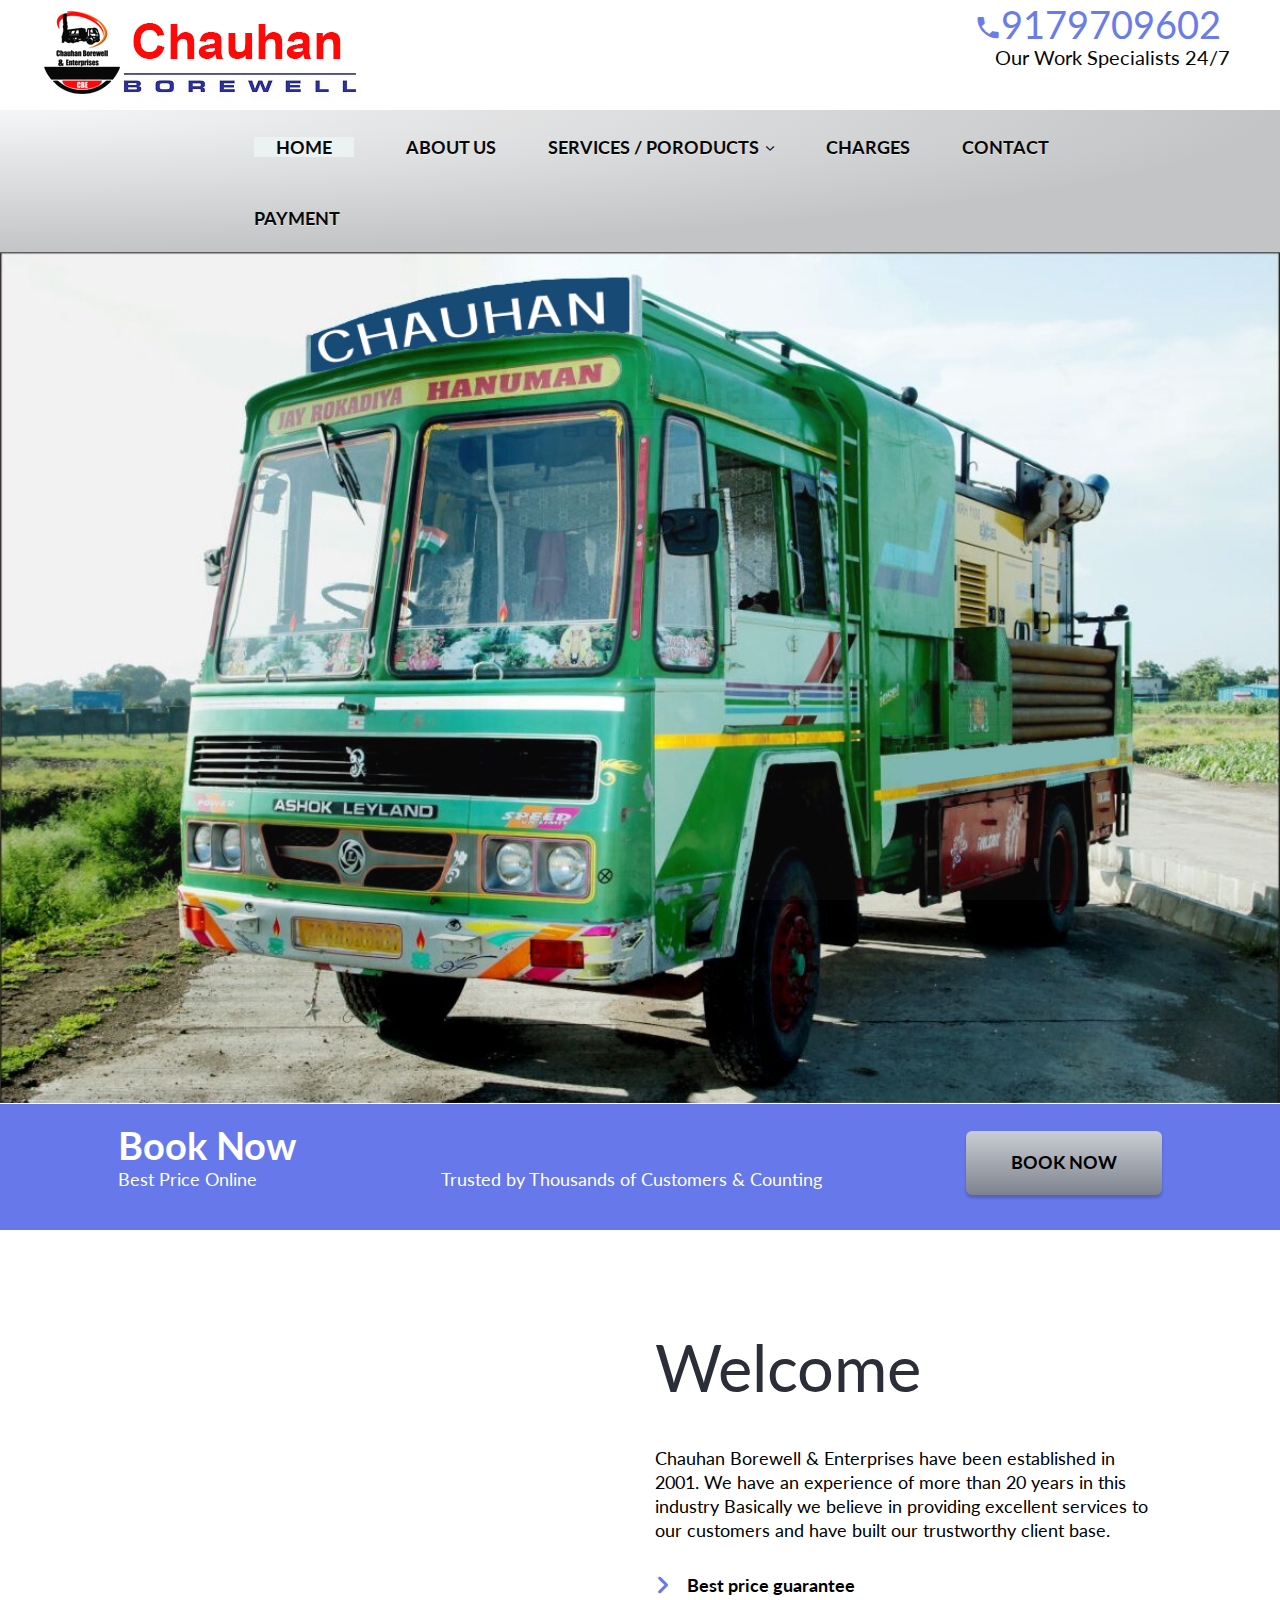
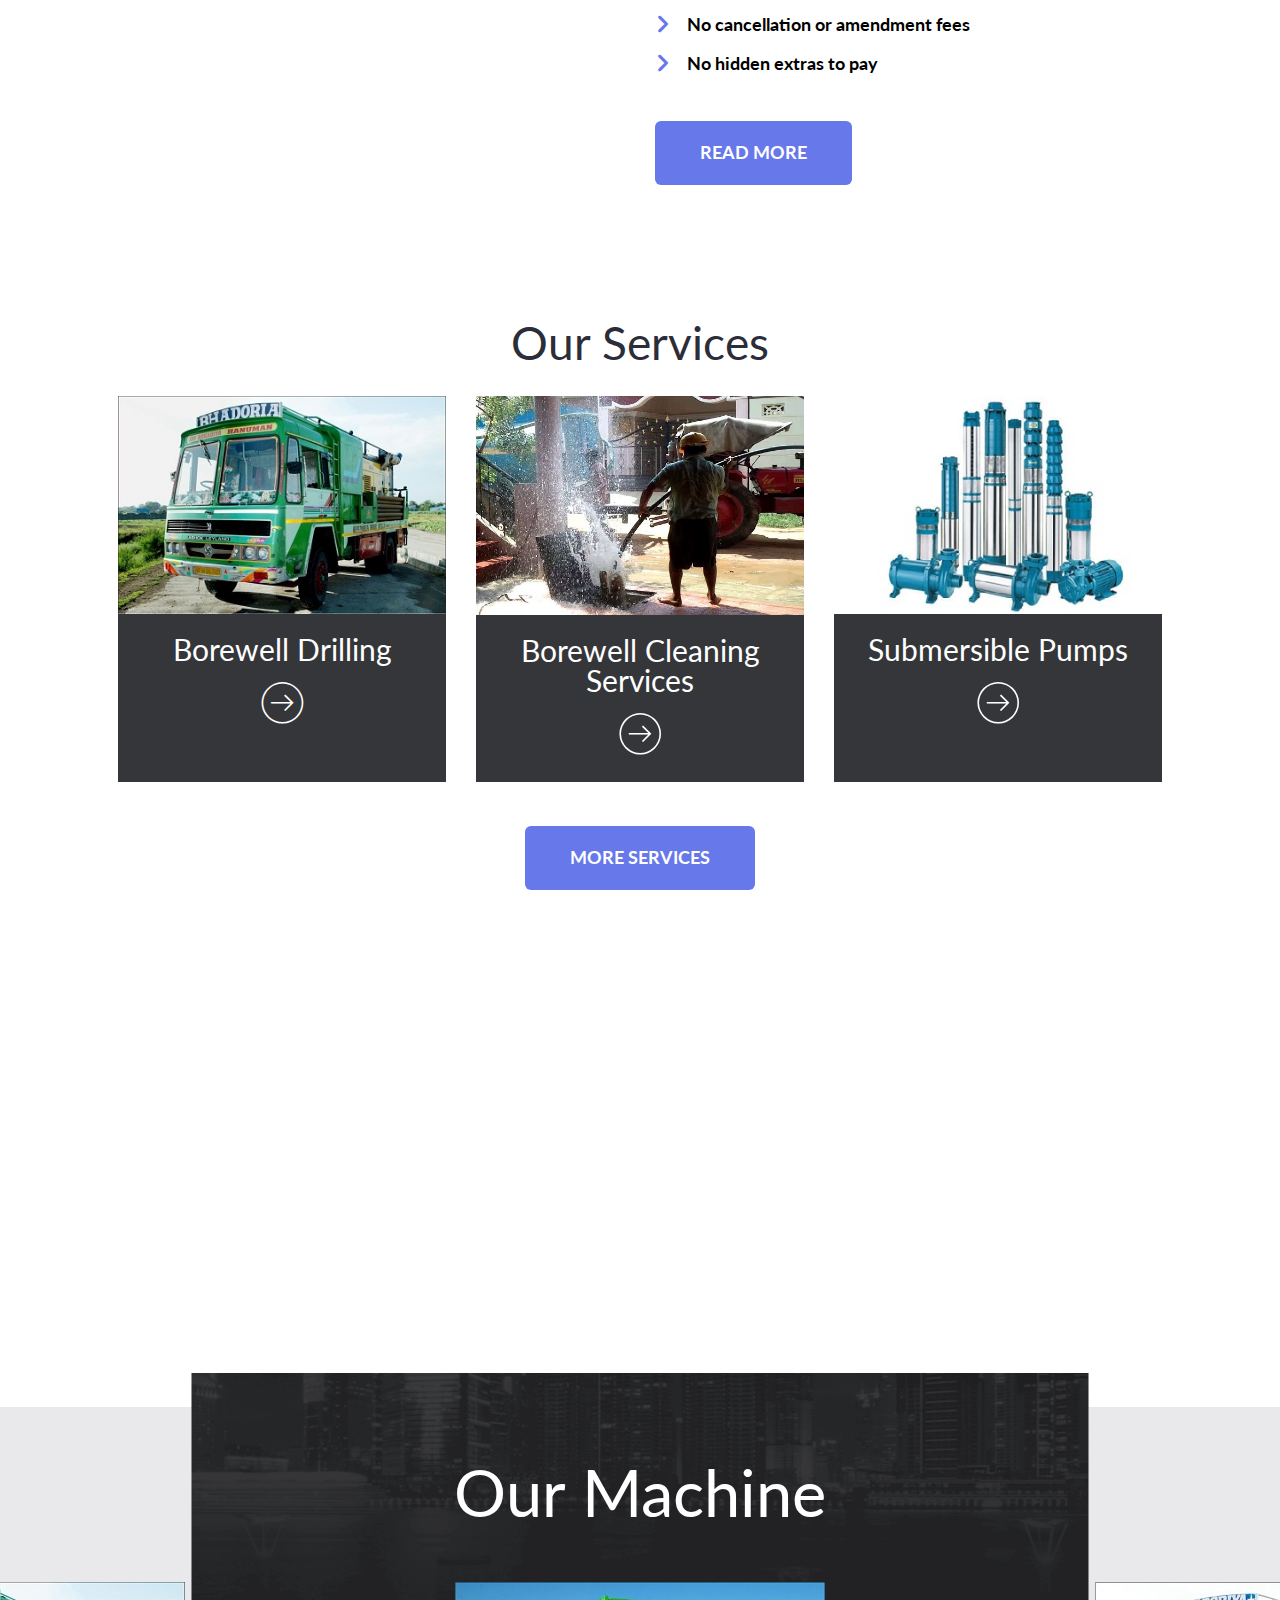
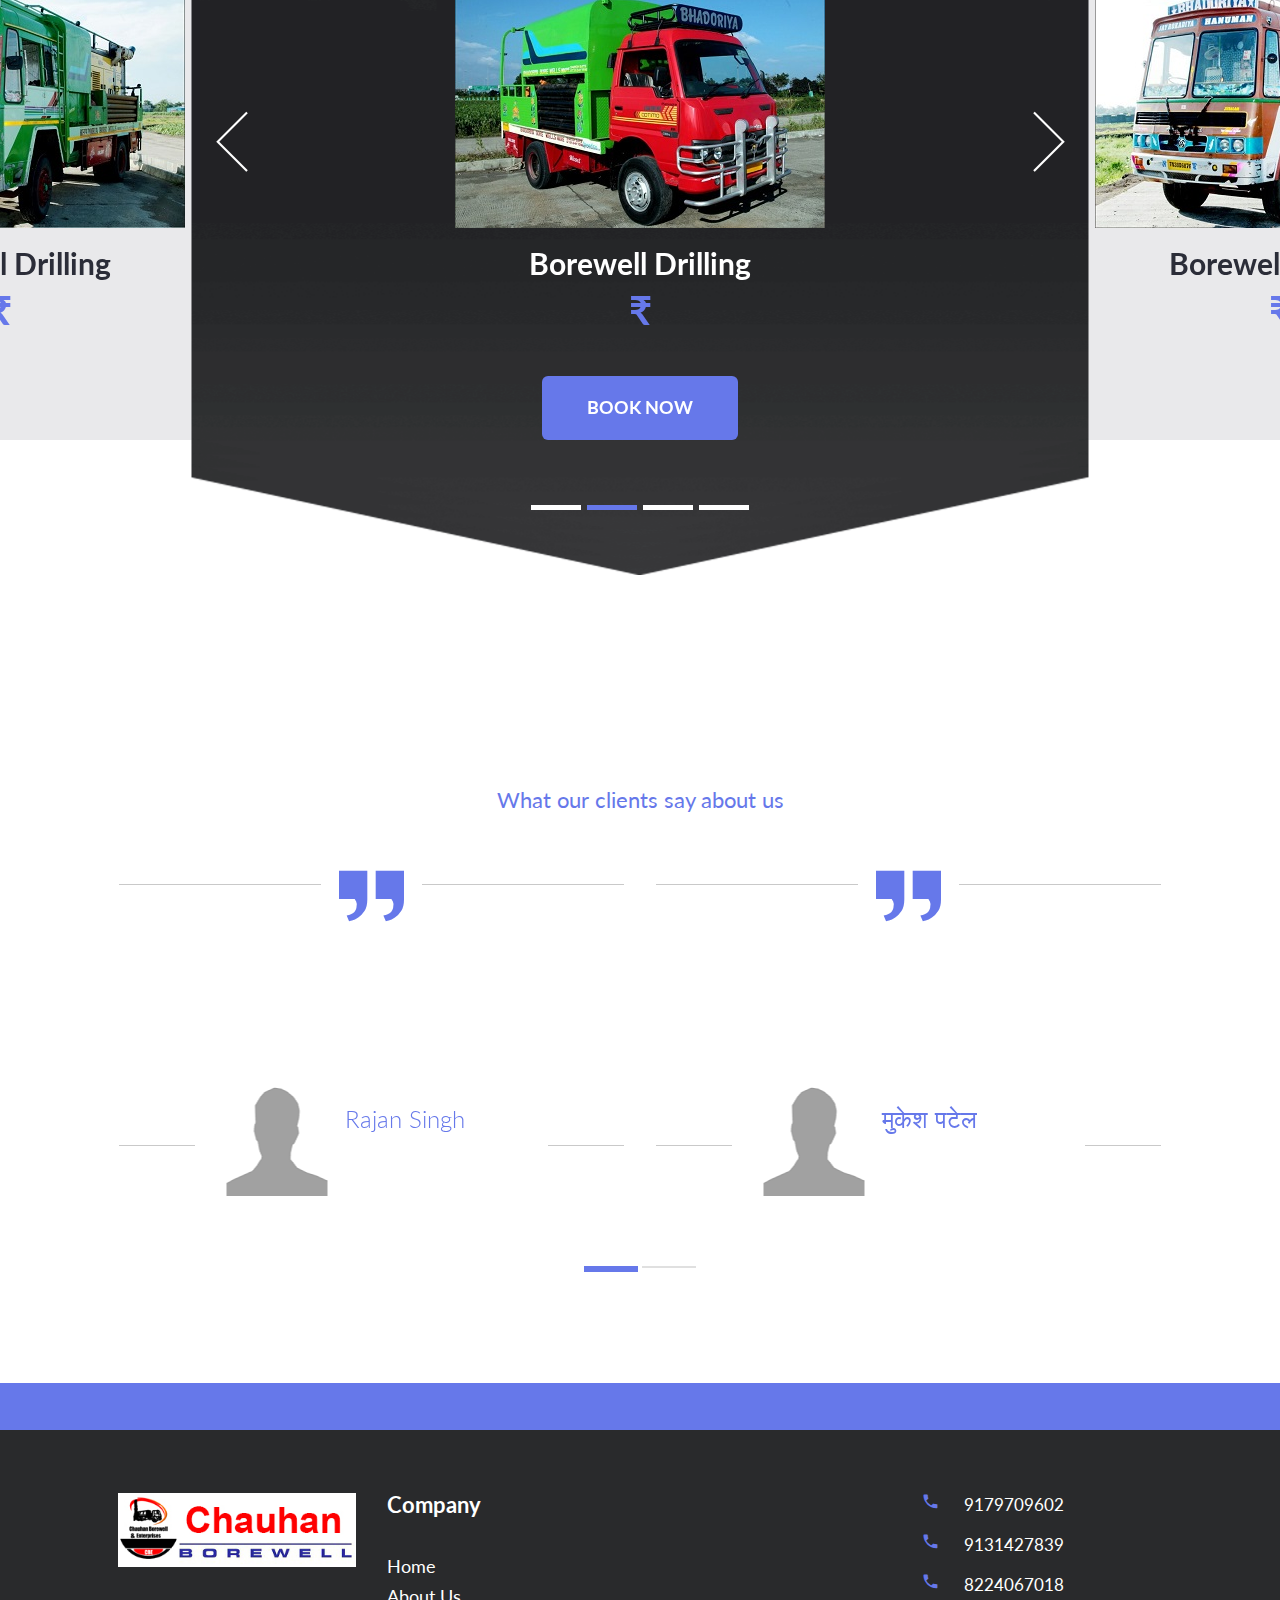
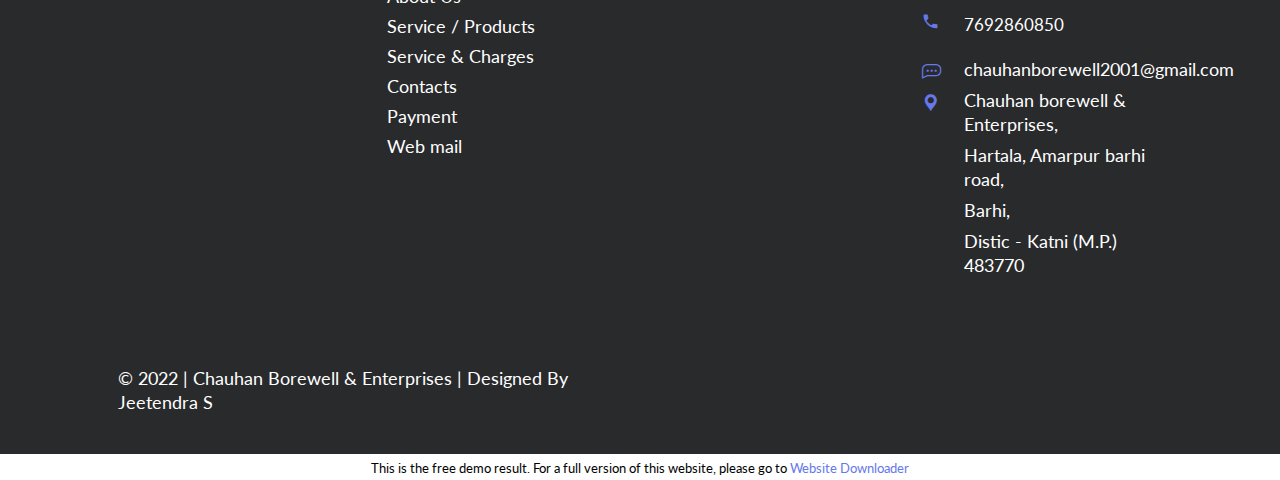
<file: index.html>
<!DOCTYPE html>
<html lang="en">
<head>
	<meta http-equiv="Content-Type" content="text/html; charset=UTF-8"/>
	<meta http-equiv="X-UA-Compatible" content="IE=edge">
	<meta name="viewport" content="width=device-width, initial-scale=1">
	<meta name="viewport" content="width=device-width, initial-scale=1, minimum-scale=1, maximum-scale=1">
	<meta name="description" content="Chauhan Borewell & Enterprises | INDORE | 91314-27839">
	<meta name="author" content="chauhanborewell2001@gmail.com">
	<link rel="icon" href="assets/images/bhadoriya_borewell_icon.jpg">
	<title>Chauhan Borewell & Enterprises | INDORE | 91314-27839</title>
	<!-- Bootstrap core CSS -->
	<link href="assets/css/plugins/bootstrap.min.css" rel="stylesheet">
	<link href="assets/css/plugins/jquery.smartmenus.bootstrap.css" rel="stylesheet">
	<link href="assets/css/plugins/nivo-slider.css" rel="stylesheet">
	<link href="assets/css/plugins/swiper.min.css" rel="stylesheet">
	<link href="assets/css/plugins/intlTelInput.min.css" rel="stylesheet" >
	<link href="assets/css/plugins/remodal.min.css" rel="stylesheet" >
	<link href="assets/css/plugins/animate.css" rel="stylesheet">
	<link href="assets/css/main-style.css" rel="stylesheet">
	<link href="iconfont/style.css" rel="stylesheet">
	<!-- Google Fonts -->
	<link href="//fonts.googleapis.com/css?family=Lato:100,100i,300,300i,400,400i,700,700i,900,900i" rel="stylesheet">
	<style type="text/css">
li a.activee {
    background-color: #EAF2F2;
     width: 100px;
     text-align: center;
}
a.activee:hover
{
    background-color: #00E;
}
.contact-info span.phone_number {
    font-size: 17px;
    margin-top: 0px;
    margin-bottom: 16px;
}
.contact-info i {
    color: #6678ea;
    font-size: 17px;
    position: absolute;
    left: -2px;
}
</style>
</head>
<body class="page__home">
<!-- Loader -->
<div class="plash">
	<div class="loading"><img src="assets/images/bhadoriya_borewell.jpg" alt="a"></div>
</div>
<!-- //Loader --> 
	<!-- Header -->
	<header class="site-header">
			<div class="mobile-top-panel"></div>
		<div class="mobile-top-panel__fixed">
			<div class="container">
				<div class="navbar navbar-default navbar-fixed-top" role="navigation">
					<div class="navbar-header">
						<button type="button" class="navbar-toggle" data-toggle="collapse" data-target=".navbar-collapse">
							<span class="sr-only">Toggle navigation</span>
							<span class="icon-bar"></span>
							<span class="icon-bar"></span>
							<span class="icon-bar"></span>
						</button>
					</div>
										<div class="menu-navigation navbar-collapse collapse">
					<!-- Left nav -->
						<ul class="menu-navigation__list nav navbar-nav">
							<li><a href="index_php.html"  class="activee">Home</a></li>
							<li><a href="about.html">About us</a></li>
							<li><a href="services_and_products.html">Services / Poroducts <i class="icon-arrow-down-sign-to-navigate"></i></a>
								<ul class="sub-menu dropdown-menu">
									<li><a href="services_and_products.html#Borewell-Drilling">Borewell Drilling</a></li>
									<li><a href="services_and_products.html#Borewell-Cleaning-Services">Borewell Cleaning Services</a></li>
									<li><a href="services_and_products.html#Submersible-Pumps">Submersible Pumps</a></li>
									<li><a href="services_and_products.html#Jet-Pumps">Jet Pumps</a></li>
									<li><a href="services_and_products.html#Hand-Pumps">Hand Pumps</a></li>
									<li><a href="services_and_products.html#Openwell-Submersible-Pumps">Openwell Submersible Pumps</a></li>
									<li><a href="services_and_products.html#Mono-Black-Pumps">Mono Black Pumps</a></li>
								</ul></li>
							<li><a href="rates.html">Charges</a></li>
							<li><a href="contacts.html">Contact Us</a></li>
							<li><a href="payment.html">Payment</a></li>
						</ul>
					</div><!--/.nav-collapse -->
				</div>
			</div>
		</div>
		<div class="header-container_wrap container">
			<div class="header-container__flex">
				<div class="logo">
					<a href="index_php.html"><img src="assets/images/bhadoriya_borewell.jpg" alt="Rent a car"></a>
				</div>
				<div class="phone_block">
					<span><a href="tel:9179709602"><i class="icon-telephone"></i>9179709602</a></span>
					<small>Our Work Specialists 24/7</small>
				</div>
			</div>
		</div>
		<div class="header-navigation-wrap stickUp"> 
			<!-- Navbar fixed top -->
			<div class="navbar navbar-default navbar-fixed-top" role="navigation">
				<div class="container">
					<div class="navbar-header">
						<button type="button" class="navbar-toggle" data-toggle="collapse" data-target=".navbar-collapse">
							<span class="sr-only">Toggle navigation</span>
							<span class="icon-bar"></span>
							<span class="icon-bar"></span>
							<span class="icon-bar"></span>
						</button>
					</div>
					<div class="menu-navigation navbar-collapse collapse" style="margin-left: 136px;">
					<!-- Left nav -->
						<ul class="menu-navigation__list nav navbar-nav">
							<li><a href="index_php.html" class="activee" data-hover="Home">Home</a></li>
							<li><a href="about.html" data-hover="About us">About us</a></li>
							<li><a href="services_and_products.html">Services / Poroducts <i class="icon-arrow-down-sign-to-navigate"></i></a>
							<ul class="sub-menu dropdown-menu">
									<li><a href="services_and_products.html#Borewell-Drilling">Borewell Drilling</a></li>
									<li><a href="services_and_products.html#Borewell-Cleaning-Services">Borewell Cleaning Services</a></li>
									<li><a href="services_and_products.html#Submersible-Pumps">Submersible Pumps</a></li>
									<li><a href="services_and_products.html#Jet-Pumps">Jet Pumps</a></li>
									<li><a href="services_and_products.html#Hand-Pumps">Hand Pumps</a></li>
									<li><a href="services_and_products.html#Openwell-Submersible-Pumps">Openwell Submersible Pumps</a></li>
									<li><a href="services_and_products.html#Mono-Black-Pumps">Mono Black Pumps</a></li>
								</ul></li>
							<li><a href="rates.html">Charges</a></li>
							<li><a href="contacts.html" data-hover="Contacts">Contact</a></li>
							<li><a href="payment.html" data-hover="Contacts">Payment</a></li>
						</ul>
					</div><!--/.nav-collapse -->
				</div><!--/.container -->
			</div>
		</div>
	</header>
	<!-- // Header -->
		<!-- Content  -->
	<main id="page-content">
		<!-- Slider -->
		<div class="slider-wrapper theme-default">
			<div id="slider" class="nivoSlider"> 
				<img src="assets/images/slider/slide_1.jpg" title="#htmlcaption1" data-thumb="assets/images/slider/slide_1.jpg" alt="" /> 
				<img src="assets/images/slider/slide_2.jpg" title="#htmlcaption2" data-thumb="assets/images/slider/slide_2.jpg" alt="" /> 
				<img src="assets/images/slider/slide_3.jpg" title="#htmlcaption3" data-thumb="assets/images/slider/slide_3.jpg" alt="" />
				<img src="assets/images/slider/slide_4.jpg" title="#htmlcaption3" data-thumb="assets/images/slider/slide_4.jpg" alt="" />
			</div>
			<div class="book-form-box">
			<div class="container">
				<div class="row">
					<div class="col-lg-12">
						<form id="book-form" class="book-form" action="#">
							<span class="book-form__title">
								Book Now 
								<small>Best Price Online</small>
							</span>
							<span class="book-form__title">
								<small>Trusted by Thousands of Customers & Counting</small>
							</span>
							<div class="book-form__btn">
								<input type="submit" class="btn" data-remodal-target="modal" value="BOOK NOW">
							</div>
						</form>
					</div>
				</div>
			</div>
		</div>
		<div class="parallax_box">
			<figure class="thumbnail move_img wow slideInLeft" data-wow-delay="0.5s"></figure>
			<div class="container">
				<div class="row">
					<div class="col-sm-12 col-lg-6 col-lg-push-6"> 
						<h1>Welcome</h1>
						<p>Chauhan Borewell & Enterprises have been established in 2001. We have an experience of more than 20 years
in this industry Basically we believe in providing excellent services to our customers and have built
our trustworthy client base.</p>
						<ul class="list__marker">
							<li>Best price guarantee</li>
							<li>No cancellation or amendment fees</li>
							<li>No hidden extras to pay</li>
						</ul>
						<a href="about.html" class="btn">Read more</a>
					</div>
				</div>
			</div>
		</div>
		<div class="services-box">
		<h2 style="text-align: center;">Our Services</h2>
			<div class="container">
				<div class="box-list-posts swiper-container-services swiper-container">
					<div class="swiper-wrapper">
						<div class="swiper-slide">
							<div class="post-column">
							    <a href="services_and_products.html#Borewell-Drilling">
								<figure class="thumbnail"><img src="assets/images/slide_1.jpg" alt=""></figure></a>
								<div class="post-column__content">
									<a href="services_and_products.html#Borewell-Drilling"><h3>Borewell Drilling</h3></a>
									<!-- <span class="text-link">Budget Prices for Long <br>Term Rentals</span> -->
									<a href="services_and_products.html#Borewell-Drilling" class="btn btn__marker"><i class="icon-arrows"></i></a>
								</div>
							</div>
						</div>
						<div class="swiper-slide">
							<div class="post-column">
							    <a href="services_and_products.html#Borewell-Cleaning-Services">
								<figure class="thumbnail"><img width="370" height="246" src="assets/images/borewellcleaning.jpg" alt=""></figure></a>
								<div class="post-column__content">
									<a href="services_and_products.html#Borewell-Cleaning-Services"><h3>Borewell Cleaning Services</h3></a>
									<!-- <span class="text-link">Budget Prices for Long <br>Term Rentals</span> -->
									<a href="services_and_products.html#Borewell-Cleaning-Services" class="btn btn__marker"><i class="icon-arrows"></i></a>
								</div>
							</div>
						</div>
						<div class="swiper-slide">
							<div class="post-column">
							    <a href="services_and_products.html#Submersible-Pumps">
								<figure class="thumbnail"><img width="370" height="246" src="assets/images/submercible.jpg" alt=""></figure></a>
								<div class="post-column__content">
									<a href="services_and_products.html#Submersible-Pumps"><h3>Submersible Pumps</h3></a>
									<!-- <span class="text-link">Budget Prices for Long <br>Term Rentals</span> -->
									<a href="services_and_products.html#Submersible-Pumps" class="btn btn__marker"><i class="icon-arrows"></i></a>
								</div>
							</div>
						</div>
						<div class="swiper-slide">
							<div class="post-column">
							    <a href="services_and_products.html#Jet-Pumps">
								<figure class="thumbnail"><img width="370" height="246" src="assets/images/jetpumps.png" alt=""></figure></a>
								<div class="post-column__content">
									<a href="services_and_products.html#Jet-Pumps"><h3>Jet Pumps</h3></a>
									<!-- <span class="text-link">Budget Prices for Long <br>Term Rentals</span> -->
									<a href="services_and_products.html#Jet-Pumps" class="btn btn__marker"><i class="icon-arrows"></i></a>
								</div>
							</div>
						</div>
						<div class="swiper-slide">
							<div class="post-column">
							    <a href="services_and_products.html#Hand-Pumps">
								<figure class="thumbnail"><img width="370" height="246" src="assets/images/handpump.jpg" alt=""></figure></a>
								<div class="post-column__content">
									<a href="services_and_products.html#Hand-Pumps"><h3>Hand Pumps</h3></a>
									<!-- <span class="text-link">Budget Prices for Long <br>Term Rentals</span> -->
									<a href="services_and_products.html#Hand-Pumps" class="btn btn__marker"><i class="icon-arrows"></i></a>
								</div>
							</div>
						</div>
						<div class="swiper-slide">
							<div class="post-column">
							    <a href="services_and_products.html#Openwell-Submersible-Pumps">
								<figure class="thumbnail"><img width="370" height="246" src="assets/images/openwellsubmersiblepumps.jpg" alt=""></figure></a>
								<div class="post-column__content">
									<a href="services_and_products.html#Openwell-Submersible-Pumps"><h3>Openwell Submersible Pumps</h3></a>
									<!-- <span class="text-link">Budget Prices for Long <br>Term Rentals</span> -->
									<a href="services_and_products.html#Openwell-Submersible-Pumps"class="btn btn__marker"><i class="icon-arrows"></i></a>
								</div>
							</div>
						</div>
						<div class="swiper-slide">
							<div class="post-column">
							    <a href="services_and_products.html#Mono-Black-Pumps">
								<figure class="thumbnail"><img width="370" height="246" src="assets/images/monoblackpumps.jpg" alt=""></figure></a>
								<div class="post-column__content">
									<a href="services_and_products.html#Mono-Black-Pumps"><h3>Mono Black Pumps</h3></a>
									<!-- <span class="text-link">Budget Prices for Long <br>Term Rentals</span> -->
									<a href="services_and_products.html#Mono-Black-Pumps"class="btn btn__marker"><i class="icon-arrows"></i></a>
								</div>
							</div>
						</div>
					</div>
					<div class="swiper-pagination swiper-pagination-services"></div>
				</div> 
				<center><a style="margin-bottom: 20px;" href="services_and_products.html" class="btn">More Services</a></center>
			</div>
		</div>
		<div class="container">
			<div class="row info-box">
				<div class="col-xs-12">
					<article class="wow fadeInDown" data-wow-duration="1s" data-wow-delay="0.2s">
						<h1>Start your Borewell planning here</h1>
						<span class="text-link">Borewell drilling, thus meeting the varied needs of industrial, commercial, agricultural, construction and municipal applications</span>
						<a href="#" class="btn" data-remodal-target="modal">BOOK NOW</a>
						<a href="contacts.html" class="btn invert">EMAIL US</a>
					</article>	
				</div>
			</div>
		</div>
		<section class="carousel-models_fullwidth">
			<div class="carousel-models_fullwidth__inner">
				<h1>Our Machine</h1>
				<div class="swiper-container-models swiper-container">
					<div class="swiper-wrapper">
						<div class="model-info swiper-slide">
							<figure class="thumbnail"><a><img src="assets/images/slide_1.jpg" alt=""></a></figure>
							<div class="model-info__content">
								<h3>Borewell Drilling</h3>
								<span class="cost"><strong>₹</strong></span>
								<span class="btn btn-model" data-remodal-target="modal">book now</span>
							</div>
						</div>
						<div class="model-info swiper-slide">
							<figure class="thumbnail"><a><img src="assets/images/slide_2.jpg" alt=""></a></figure>
							<div class="model-info__content">
								<h3>Borewell Drilling</h3>
								<span class="cost"><strong>₹</strong></span>
								<span class="btn btn-model" data-remodal-target="modal">book now</span>
							</div>
						</div>
						<div class="model-info swiper-slide">
							<figure class="thumbnail"><a><img src="assets/images/slide_3.jpg" alt=""></a></figure>
							<div class="model-info__content">
								<h3>Borewell Drilling</h3>
								<span class="cost"><strong>₹</strong></span>
								<span class="btn btn-model" data-remodal-target="modal">book now</span>
							</div>
						</div>
						<div class="model-info swiper-slide">
							<figure class="thumbnail"><a><img src="assets/images/slide_4.jpg" alt=""></a></figure>
							<div class="model-info__content">
								<h3>Borewell Drilling</h3>
								<span class="cost"><strong>₹</strong></span>
								<span class="btn btn-model" data-remodal-target="modal">book now</span>
							</div>
						</div>
					</div>
				</div>
				<div class="swiper-pagination-models"></div> 
				<div class="navigation_block">
					<span class="swiper-button-next"><i class="icon-left-arrow2"></i></span>
					<span class="swiper-button-prev"><i class="icon-left-arrow"></i></span>
				</div>
			</div>
		</section> <!-- // Full width carousel  -->
		<!-- <section class="service-info-box">
			<h1>Featured Services</h1>
			<span class="text-link">More than just a car rental company</span>
			<div class="swiper-container-column swiper-container-column-first swiper-container">
				<div class="swiper-wrapper">
					<div class="swiper-slide odd-line">
						<div class="service-block">
							<figure class="thumbnail"><a href="services-post.html"><img src="assets/images/service_img_1.jpg" alt=""></a></figure>
							<div class="service-block__content">
								<h3>24 Hour Airport Services</h3>
								<p>The best and biggest airport transfer company in the city, Airport Transfers is here to provide you with the best one-stop transportation service with minimal fuss and maximum comfort.</p>
								<a href="services.php" class="btn btn__marker"><i class="icon-arrows"></i></a>
							</div>
						</div>
					</div>
					<div class="swiper-slide even-line">
						<div class="service-block">
							<figure class="thumbnail"><a href="services-post.html"><img src="assets/images/service_img_2.jpg" alt=""></a></figure>
							<div class="service-block__content">
								<h3 >Corporate Meetings & Events</h3>
								<p>Does your company have employees or clients who frequently rent in the Los Angeles area? Setting up a corporate account allowsus to pre-deliver vehicles to hotels, offices, residences.</p>
								<a href="services.php" class="btn btn__marker"><i class="icon-arrows"></i></a>
							</div>
						</div>
					</div>
					<div class="swiper-slide odd-line">
						<div class="service-block">
							<figure class="thumbnail"><a href="services-post.html"><img src="assets/images/service_img_3.jpg" alt=""></a></figure>
							<div class="service-block__content">
								<h3>Business Travel</h3>
								<p>We offer professional drivers who can chauffeur you to any destination you choose. Or ask for a type of tour or drive you are in the mood for and let us do the rest. </p>
								<a href="services.php" class="btn btn__marker"><i class="icon-arrows"></i></a>
							</div>
						</div>
					</div>
					<div class="swiper-slide even-line">
						<div class="service-block">
							<figure class="thumbnail"><a href="services-post.html"><img src="assets/images/service_img_4.jpg" alt=""></a></figure>
							<div class="service-block__content">
								<h3>Private Tours</h3>
								<p>Huge discounts. Free Delivery and Pickup. Free Car washes. Free upgrades. Free maintenance.  We offer amazing deals on car rental Charges. Give us a call we make it easy and affordable.</p>
								<a href="services.php" class="btn btn__marker"><i class="icon-arrows"></i></a>
							</div>
						</div>
					</div>
				</div>
			</div>
			<div class="swiper-pagination swiper-pagination-services-second"></div>
			<a href="services.php" class="btn">MORE SERVICES</a>
		</section> -->
		<section class="testimonials-carousel_box">
			<div class="container">
				<h1>Clients Say</h1>
				<span class="text-link">What our clients say about us</span>
				<div class="swiper-container-blockquote swiper-container">
					<div class="swiper-wrapper">
						<div class="swiper-slide">
							<article class="block_tesimonial">
								<blockquote>
									<div class="inner_blockquote">
										<div class="wrapper">
											<p>Chauhan Borewell & Enterprises Customer Service is Very nice.</p>
											<span class="author_info">
												<img src="assets/images/client.jpg" alt="">
												<span class="name"><a>Rajan Singh</a></span>
											</span>
										</div>
									</div>
								</blockquote>
							</article>
						</div>
						<div class="swiper-slide">
							<article class="block_tesimonial">
								<blockquote>
									<div class="inner_blockquote">
										<div class="wrapper">
											<p>मशीन समय पर मौके पर पहुंची और इसकी कीमत बहुत ही उचित थी।</p>
											<span class="author_info">
												<img src="assets/images/client.jpg" alt="">
												<span class="name"><a>
मुकेश पटेल</a></span>
											</span>
										</div>
									</div>
								</blockquote>
							</article>
						</div>
						<div class="swiper-slide">
							<article class="block_tesimonial">
								<blockquote>
									<div class="inner_blockquote">
										<div class="wrapper">
											<p>बुल्लू दादा का काम बहुत अच्छा है और बेहतर किमत पर किया जाता है।</p>
											<span class="author_info">
												<img src="assets/images/client.jpg" alt="">
												<span class="name"><a>
राजा गुप्ता</a></span>
											</span>
										</div>
									</div>
								</blockquote>
							</article>
						</div>
					</div>
				</div>
				<div class="swiper-pagination swiper-pagination-blockquote"></div>
				<span class="swiper-button-next1"><i class="icon-left-arrow2"></i></span>
				<span class="swiper-button-prev1"><i class="icon-left-arrow"></i></span>
			</div>
		</section>
		<!-- <section class="blog-posts-carousel">
			<div class="container">
			<h1>From the Blog</h1>
			<span class="text-link">Our latest news and events</span>
				<div class="swiper-container swiper-container-blog">
					<div class="swiper-wrapper">
						<div class="swiper-slide post-item">
							<div class="post-item__inner">
								<figure class="thumbnail">
									<img src="assets/images/item_img-1.jpg" alt="">
								</figure>
								<div class="post-item__content">
									<span class="date">10 February, 2017</span>
									<h4>Finding Cheap Rental Cars</h4>
									<a href="single-post.html" class="btn btn__marker"><i class="icon-arrows"></i></a>
								</div>
							</div>
						</div>
						<div class="swiper-slide post-item">
							<div class="post-item__inner">
								<figure class="thumbnail">
									<img src="assets/images/item_img-2.jpg" alt="">
								</figure>
								<div class="post-item__content">
									<span class="date">11 February, 2017</span>
									<h4>19 ways to save money on rental cars</h4>
									<a href="single-post.html" class="btn btn__marker"><i class="icon-arrows"></i></a>
								</div>
							</div>
						</div>
						<div class="swiper-slide post-item">
							<div class="post-item__inner">
								<figure class="thumbnail">
									<img src="assets/images/item_img-3.jpg" alt="">
								</figure>
								<div class="post-item__content">
									<span class="date">12 February, 2017</span>
									<h4>Finding Cheap Rental Cars</h4>
									<a href="single-post.html" class="btn btn__marker"><i class="icon-arrows"></i></a>
								</div>
							</div>
						</div>
						<div class="swiper-slide post-item">
							<div class="post-item__inner">
								<figure class="thumbnail">
									<img src="assets/images/item_img-1.jpg" alt="">
								</figure>
								<div class="post-item__content">
									<span class="date">10 February, 2017</span>
									<h4>Finding Cheap Rental Cars</h4>
									<a href="single-post.html" class="btn btn__marker"><i class="icon-arrows"></i></a>
								</div>
							</div>
						</div>
						<div class="swiper-slide post-item">
							<div class="post-item__inner">
								<figure class="thumbnail">
									<img src="assets/images/item_img-2.jpg" alt="">
								</figure>
								<div class="post-item__content">
									<span class="date">11 February, 2017</span>
									<h4>19 ways to save money on rental cars</h4>
									<a href="single-post.html" class="btn btn__marker"><i class="icon-arrows"></i></a>
								</div>
							</div>
						</div>
						<div class="swiper-slide post-item">
							<div class="post-item__inner">
								<figure class="thumbnail">
									<img src="assets/images/item_img-3.jpg" alt="">
								</figure>
								<div class="post-item__content">
									<span class="date">12 February, 2017</span>
									<h4>Finding Cheap Rental Cars</h4>
									<a href="single-post.html" class="btn btn__marker"><i class="icon-arrows"></i></a>
								</div>
							</div>
						</div>
					</div>
					<div class="swiper-pagination swiper-pagination-blog"></div>
				</div>
				<span class="swiper-button-next2 swiper-button-next"><i class="icon-left-arrow2"></i></span>
				<span class="swiper-button-prev2 swiper-button-prev"><i class="icon-left-arrow"></i></span>
			</div> 
		</section> -->
		<!-- <div class="container">
			<div class="row">
				<div class="col-sm-12">
					<div class="phone-box wow zoomIn">  
						<h1>Join Us and Save on Car Rentals!</h1> 
						<span class="text-link">Great offers for cheap car rental, daily, weekly long term rentals</span>
						<h3 class="phone-box__number">Call Now: <span><i class="icon-telephone"></i> 1-800-123-4567</span></h3>
					</div>
				</div>
			</div>
		</div> -->
		<!-- <section class="car-info-box" data-wow-duration="1s" data-wow-delay="1s"> 
			<div class="car-info-box__description">
				<div class="desc-inner">
					<h1>Car Hire</h1>
					<span class="text-link">Search for the best deals on rental cars</span>
					<p>Find cheap car hire fast and hit the road happy with Rental Cars. Search the world’s top car hire companies. Instantly compare prices. Then book direct with the car rental company of your choice. It’s so easy.  We search thousands of destinations and compare thousands of car hire deals to help you find your perfect drive at a low price. </p>
				</div>
			</div>
			<figure class="car-info-box__thumb has-second-img">
				<img src="assets/images/car_hire.jpg" alt="" class="first-fade">
				<img src="assets/images/car_hire1.jpg" alt="" class="second-fade">
			</figure>
		</section>  -->
		<!-- <section class="iphone-parallax_box">
			<div class="container">
				<div class="row">
					<div class="col-sm-12">
						<div class="iphone-android_info-box">
							<h1><span>Free iPhone &</span> <span>Android App</span></h1>
							<p><span>Renal Cars App is a car rental marketplace where travelers can rent any car they want,</span> <span>wherever they want it, from a community of local car owners throughout the US and Canada.</span></p>
							<span><a target="_blank" href="https://itunes.apple.com/"><img src="assets/images/app_store.jpg" alt=""></a>
							<a target="_blank" href="https://play.google.com/store"><img src="assets/images/google_play.jpg" alt=""></a></span>
							<div class="secondeffect"></div>
						</div>
					</div>
				</div>
			</div>
		</section> -->
	</main>
	<!-- // Content  -->
	<footer class="site-footer">
		<section class="site-footer__top-panel">
			<div class="container">
				<div class="row">
					<div class="col-xs-12 col-sm-4">
						<div class="top-panel__info">
						</div>
					</div>
					<div class="col-xs-12 col-sm-4">
						<div class="top-panel__info">
						</div>
					</div>
					<div class="col-xs-12 col-sm-4">
						<div class="top-panel__info">
						</div>
					</div>
				</div>
			</div>
		</section>
		<section  class="box-elements">
			<div class="container">
				<div class="row">
					<div class="col-xs-12 col-sm-6 col-md-12 col-lg-3">
						<figure class="footer_logo"><a href="#"><img src="assets/images/bhadoriya_borewell.jpg" alt=""></a></figure>
					</div>
					<div class="col-xs-12 col-sm-6 col-md-4 col-lg-3">
						<h5>Company</h5>
						<ul class="footer-list">
							<li><a href="index_php.html">Home</a></li>
							<li><a href="about.html">About Us</a></li>
							<li><a href="services_and_products.html">Service / Products</a></li>
							<li><a href="rates.html">Service & Charges</a></li>
                            <li><a href="contacts.html">Contacts</a></li>
                            <li><a href="payment.html">Payment</a></li>
                             <li><a target="_blank" href="https://l2new.iserverplanet.net:2096/">Web mail</a></li>
						</ul>
					</div>
					<div class="col-xs-12 col-sm-6 col-md-4 col-lg-3">
						<!-- <h5>Like Our Facebook Page</h5>
						<ul class="footer-list">
			<li><iframe src="https://www.facebook.com/plugins/page.php?href=https%3A%2F%2Fm.facebook.com%2Fbhadoriyaborewell%2F%3Frefid%3D52%26__tn__%3DC-R&tabs&width=340&height=214&small_header=false&adapt_container_width=true&hide_cover=false&show_facepile=true&appId" width="100%" height="214" style="border:none;overflow:hidden" scrolling="no" frameborder="0" allowTransparency="true"></iframe></li>
						</ul> -->
					</div>
					<div class="col-xs-12 col-sm-6 col-md-4 col-lg-3">
						<div class="contact-info">
						<a href="tel:9179709602"><span class="phone_number"><i class="icon-telephone"></i>9179709602</span></a>
                        <a href="tel:9131427839"><span class="phone_number"><i class="icon-telephone"></i>9131427839</span></a>
                         <a href="tel:8224067018 "><span class="phone_number"><i class="icon-telephone"></i>8224067018 </span></a>
                         <a href="tel:7692860850 "><span class="phone_number"><i class="icon-telephone"></i>7692860850 </span></a>
						<a href="mailto:chauhanborewell2001@gmail.com"><span class="location_info"><i class="icon-social"></i><em>chauhanborewell2001@gmail.com</em></span></a>	
							<span class="location_info">
							<i class="icon-placeholder-for-map"></i>
							<em>Chauhan borewell & Enterprises,</em> 
							<em>Hartala, Amarpur barhi road,</em> 
							<em>Barhi,</em> 
							<em>Distic - Katni (M.P.) 483770</em> </span>
						</div>
					</div>
				</div>
			</div>
		</section>
		<section class="site-footer__bottom-panel">
			<div class="container">
				<div class="row">
					<div class="col-xs-12 col-md-6">
						<div class="copyright">&copy; 2022 | <a href="index_php.html">Chauhan Borewell & Enterprises</a> | Designed By <a href="#" target="_blank">Jeetendra S</a></div>
					</div>
					<div class="col-xs-12 col-md-6"> 
						<div class="social-list">
							<ul class="social-list__icons">
								<!-- <li><a href="https://m.facebook.com/bhadoriyaborewell/?refid=52&__tn__=C-R" target="_blank"><i class="icon-facebook-logo"></i></a></li>
								<li><a href="#"><i class="icon-twitter-letter-logo"></i></a></li>
								<li><a href="#"><i class="icon-google-plus"></i></a></li>
								<li><a href="#"><i class="icon-linkedin-logo"></i></a></li> -->
							</ul>
						</div>
					</div>
				</div>
			</div>
		</section>
		<a href="#" class="scrollup"><i class="icon-arrow-down-sign-to-navigate"></i></a>
	</footer>
<center>
<div class="remodal" data-remodal-id="modal">
	<a data-remodal-action="close" class="remodal-close"></a>
	<form action="" class="order-details-form order-details-form-first" name="contactform" method="post">
				<div class="inner-form">
		<h3>Order Form</h3>
			<div class="inner-form__elements">
				<div class="inner-half">
					<center><h5>Send Your Contact Info</h5></center>
					<div class="inner-half__width">
						<div class="first-name">
							<input type="text" name="name" required="" placeholder="Name*">
						</div>
						<div class="last-name">
							<input type="email" name="email" required="" placeholder="E-mail*">
						</div>
					</div>
					<div class="inner-half__width">
						<div class="your-phone">
							<input type="text" name="number" required="" placeholder="Your phone">
						</div>
						<div class="email">
							<select name="subject">
								<option>Boring Type</option>
								<option>6 1/2" Drill Hole Size</option>
								<option>4.75" Drill Hole Size by inwellSet</option>
								<option>6 1/2" by Tractor Moulding machine</option>
								<option>6" Drill Hole Size by inwellSet</option>
							</select>
						</div>
					</div>
					<div class="specialreguests">
						<textarea name="message" placeholder="Special Requests" maxlength="250"></textarea>
					</div>
					<a style="color: #e5322c;" href="terms.html"><p>terms and conditions</p></a>
				</div>
			</div>
			<input type="submit" name="submit" value="SUBMIT"> 
		</div>
	</form>
</div>
</center>
	<script src="assets/js/jquery.1.12.4.min.js"></script>
	<script src="assets/js/plugins/bootstrap.min.js"></script>
	<script src="assets/js/plugins/wow.min.js"></script>
	<script src="assets/js/plugins/jquery.smartmenus.min.js"></script>
	<script src="assets/js/plugins/jquery.smartmenus.bootstrap.js"></script>
	<script src="assets/js/plugins/jquery.nivo.slider.js"></script>
	<script src="assets/js/plugins/swiper.min.js"></script>
	<script src="assets/js/plugins/intlTelInput.min.js"></script>
	<script src="assets/js/plugins/remodal.js"></script>
	<script src="assets/js/plugins/stickup.min.js"></script>
	<script src="assets/js/custom.js"></script>
  <center><font size="2">This is the free demo result. For a full version of this website, please go to  <a href="https://www6.waybackmachinedownloader.com/website-downloader-online/scrape-all-files/">Website Downloader</a></font></center></body>
</html>
</file>
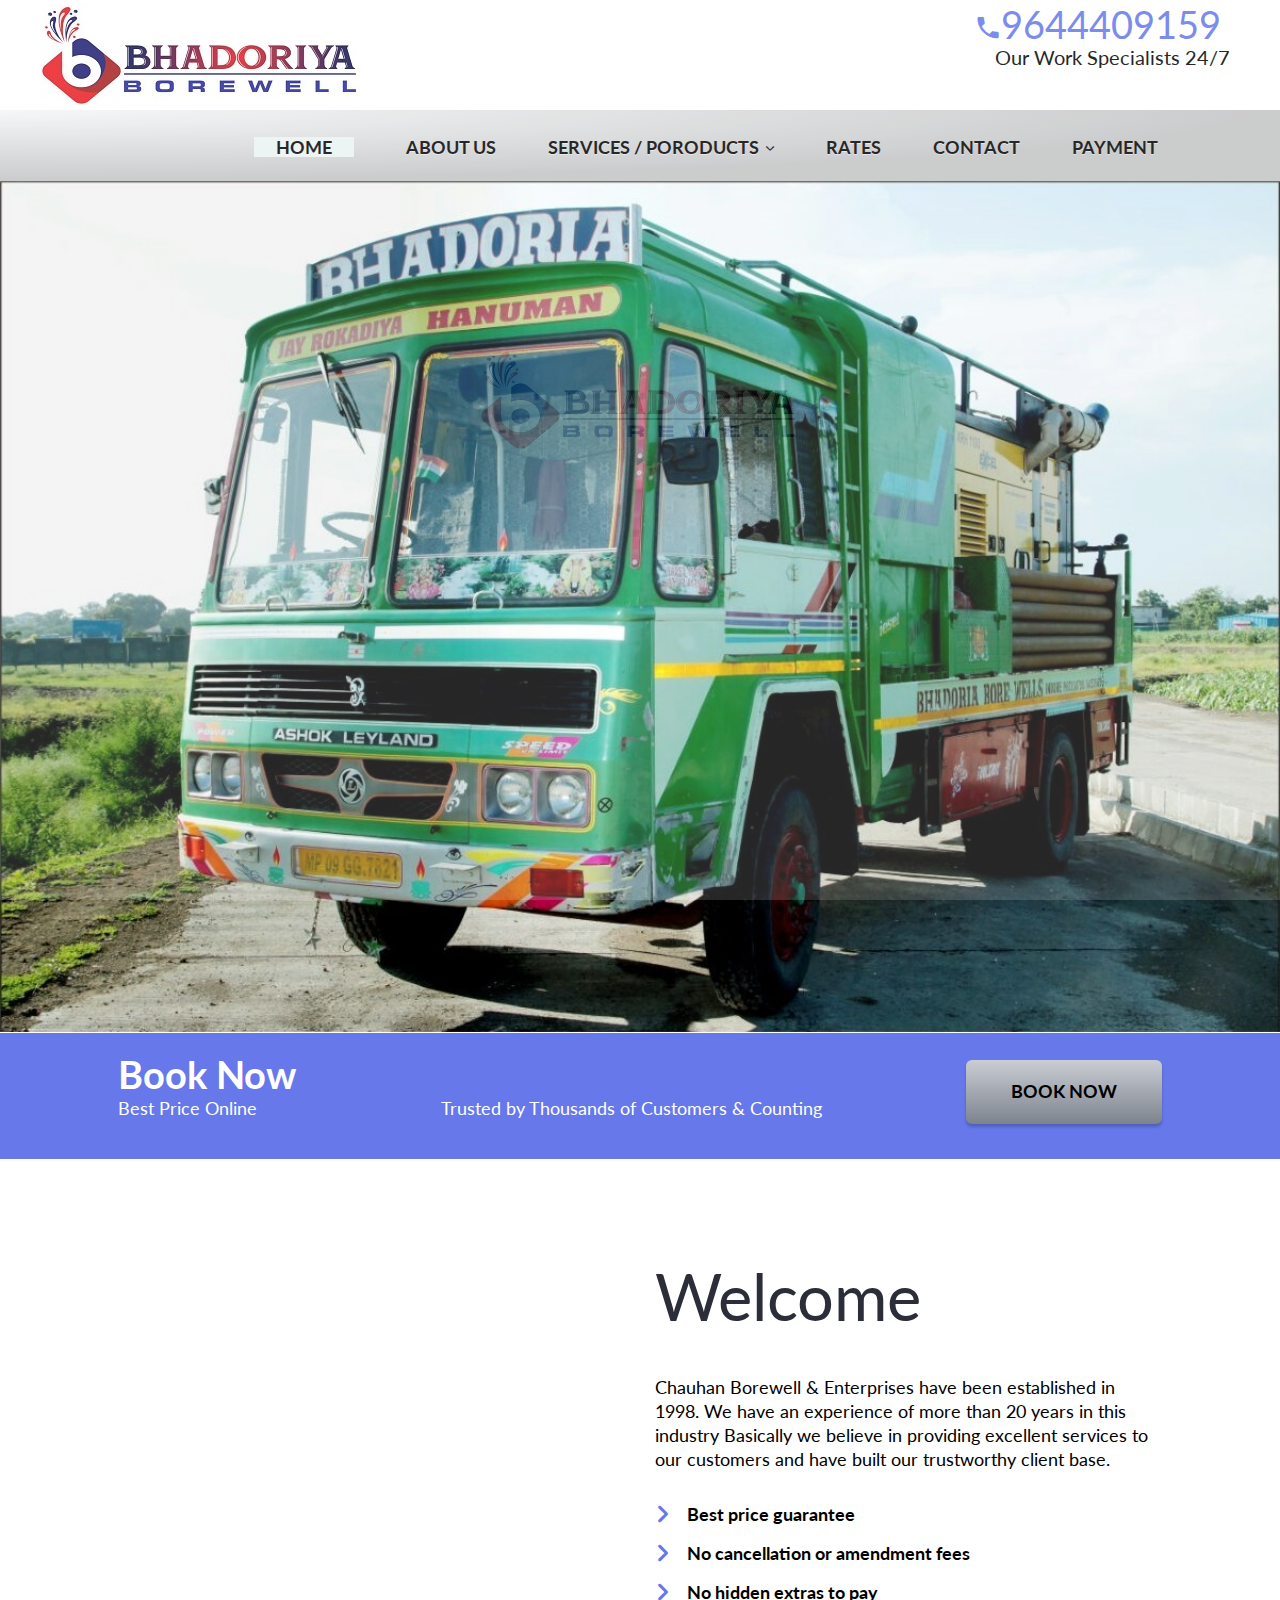
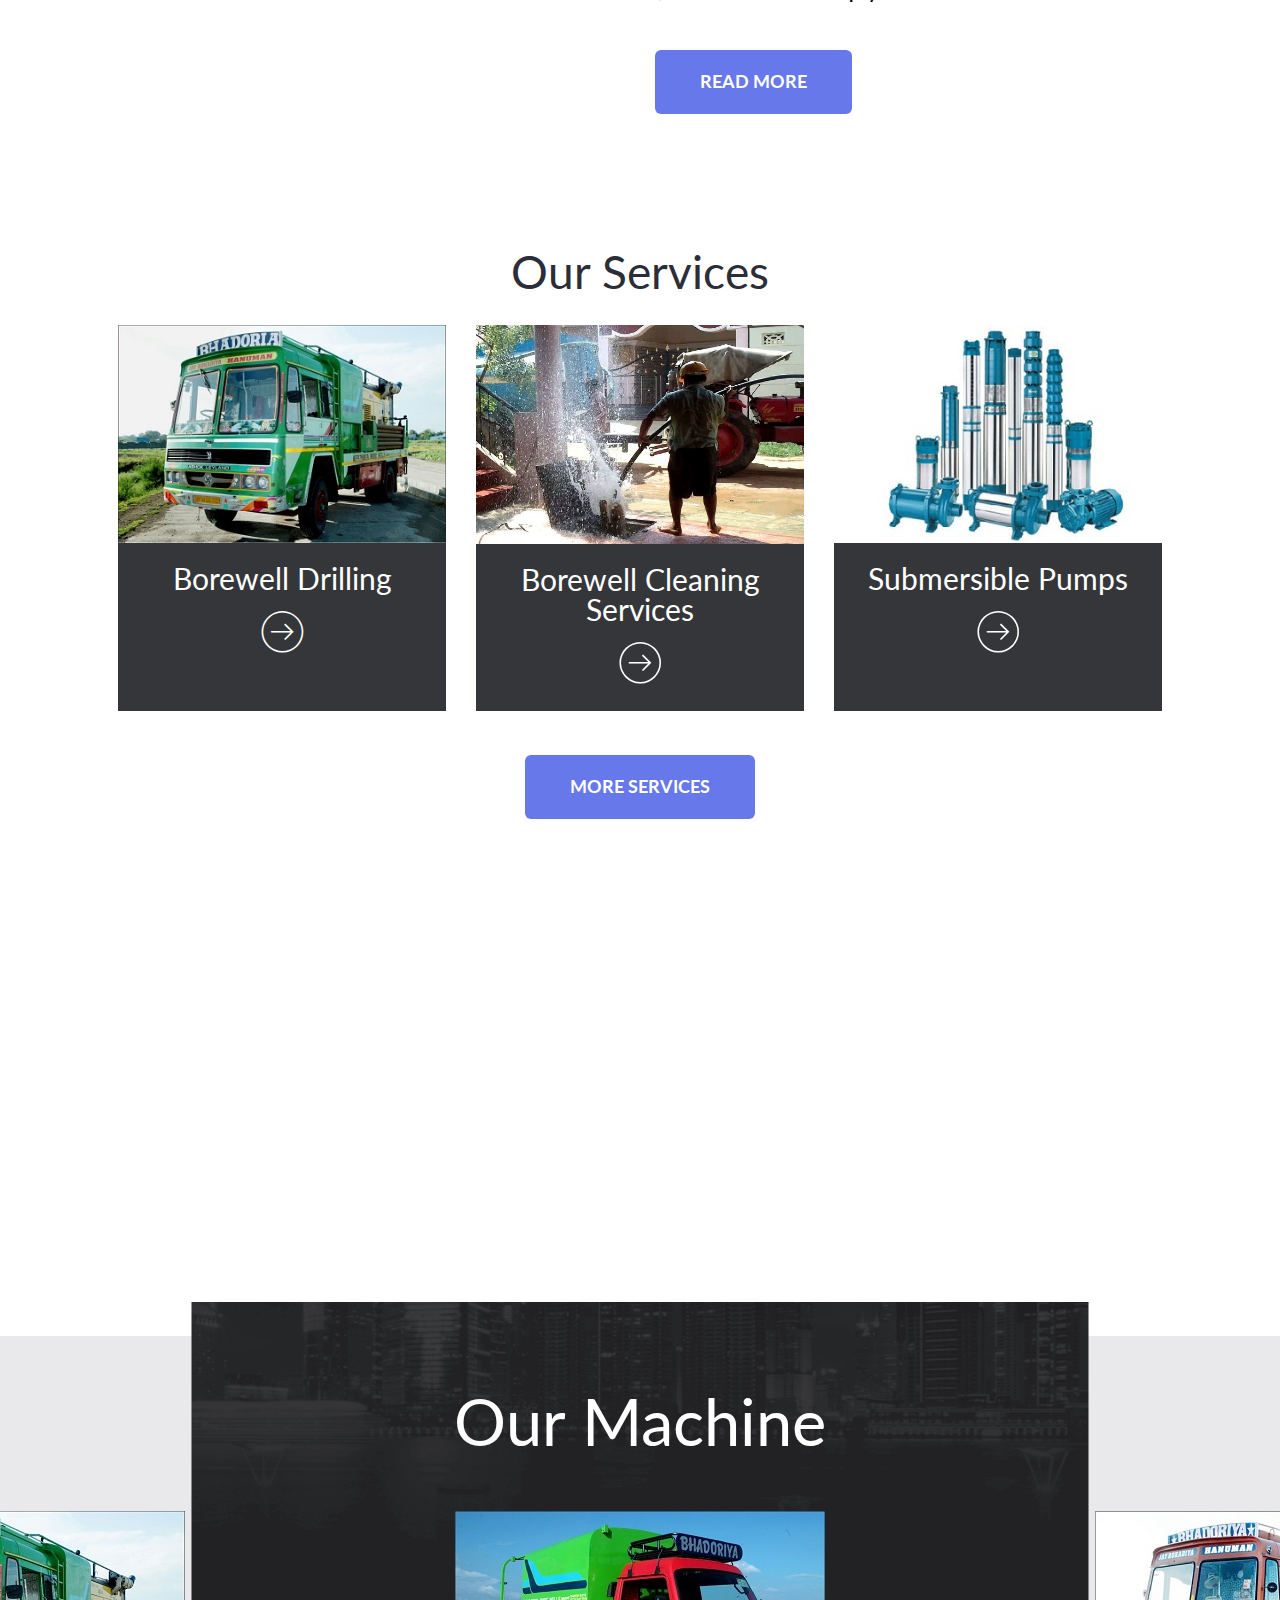
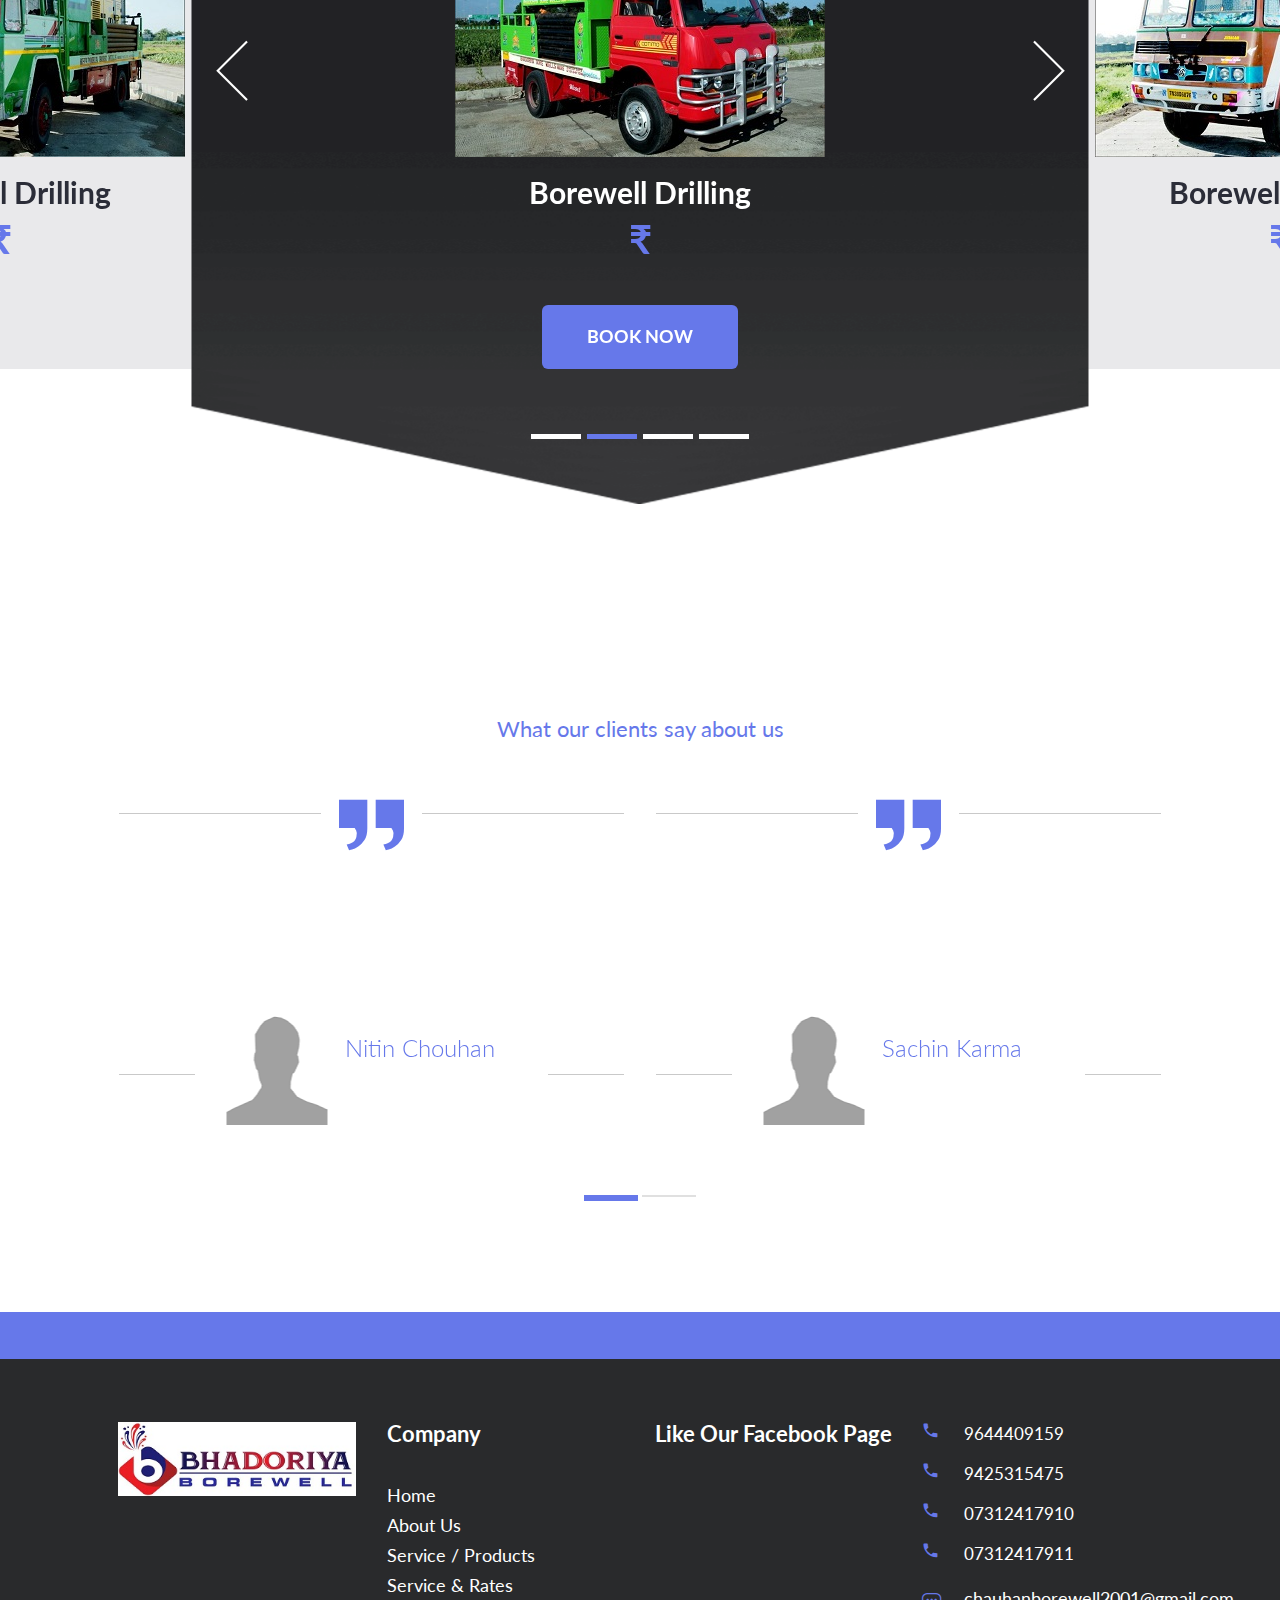
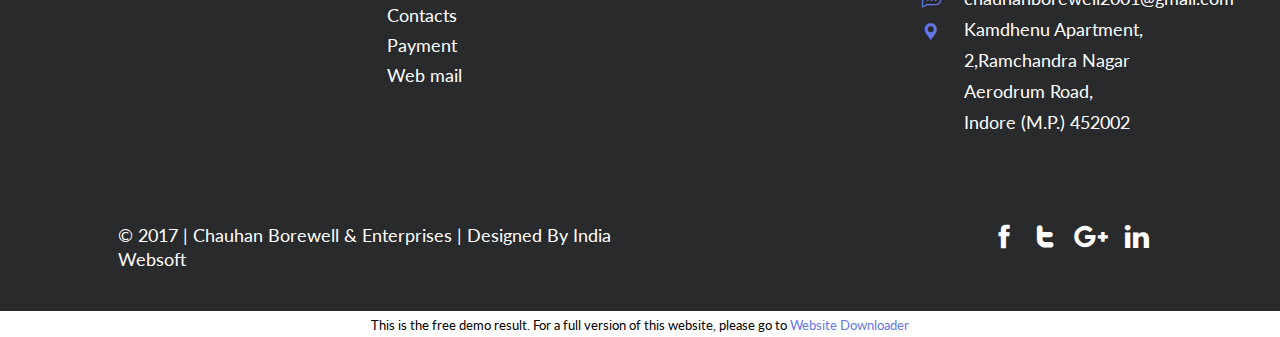
<file: chauhanborewell/index.html>
<!DOCTYPE html>
<html lang="en">
<head>
	<meta http-equiv="Content-Type" content="text/html; charset=UTF-8"/>
	<meta http-equiv="X-UA-Compatible" content="IE=edge">
	<meta name="viewport" content="width=device-width, initial-scale=1">
	<meta name="viewport" content="width=device-width, initial-scale=1, minimum-scale=1, maximum-scale=1">
	<meta name="description" content="Chauhan Borewell & Enterprises | INDORE | 94253-15475">
	<meta name="author" content="chauhanborewell2001@gmail.com">
	<link rel="icon" href="assets/images/bhadoriya_borewell_icon.jpg">
	<title>Chauhan Borewell & Enterprises | INDORE | 94253-15475</title>
	<!-- Bootstrap core CSS -->
	<link href="assets/css/plugins/bootstrap.min.css" rel="stylesheet">
	<link href="assets/css/plugins/jquery.smartmenus.bootstrap.css" rel="stylesheet">
	<link href="assets/css/plugins/nivo-slider.css" rel="stylesheet">
	<link href="assets/css/plugins/swiper.min.css" rel="stylesheet">
	<link href="assets/css/plugins/intlTelInput.min.css" rel="stylesheet" >
	<link href="assets/css/plugins/remodal.min.css" rel="stylesheet" >
	<link href="assets/css/plugins/animate.css" rel="stylesheet">
	<link href="assets/css/main-style.css" rel="stylesheet">
	<link href="iconfont/style.css" rel="stylesheet">
	<!-- Google Fonts -->
	<link href="//fonts.googleapis.com/css?family=Lato:100,100i,300,300i,400,400i,700,700i,900,900i" rel="stylesheet">
	<style type="text/css">
li a.activee {
    background-color: #EAF2F2;
     width: 100px;
     text-align: center;
}
a.activee:hover
{
    background-color: #00E;
}
.contact-info span.phone_number {
    font-size: 17px;
    margin-top: 0px;
    margin-bottom: 16px;
}
.contact-info i {
    color: #6678ea;
    font-size: 17px;
    position: absolute;
    left: -2px;
}
</style>
</head>
<body class="page__home">
<!-- Loader -->
<div class="plash">
	<div class="loading"><img src="assets/images/bhadoriya_borewell.jpg" alt="a"></div>
</div>
<!-- //Loader --> 
	<!-- Header -->
	<header class="site-header">
			<div class="mobile-top-panel"></div>
		<div class="mobile-top-panel__fixed">
			<div class="container">
				<div class="navbar navbar-default navbar-fixed-top" role="navigation">
					<div class="navbar-header">
						<button type="button" class="navbar-toggle" data-toggle="collapse" data-target=".navbar-collapse">
							<span class="sr-only">Toggle navigation</span>
							<span class="icon-bar"></span>
							<span class="icon-bar"></span>
							<span class="icon-bar"></span>
						</button>
					</div>
										<div class="menu-navigation navbar-collapse collapse">
					<!-- Left nav -->
						<ul class="menu-navigation__list nav navbar-nav">
							<li><a href="index_php.html"  class="activee">Home</a></li>
							<li><a href="about.html">About us</a></li>
							<li><a href="services_and_products.html">Services / Poroducts <i class="icon-arrow-down-sign-to-navigate"></i></a>
								<ul class="sub-menu dropdown-menu">
									<li><a href="services_and_products.html#Borewell-Drilling">Borewell Drilling</a></li>
									<li><a href="services_and_products.html#Borewell-Cleaning-Services">Borewell Cleaning Services</a></li>
									<li><a href="services_and_products.html#Submersible-Pumps">Submersible Pumps</a></li>
									<li><a href="services_and_products.html#Jet-Pumps">Jet Pumps</a></li>
									<li><a href="services_and_products.html#Hand-Pumps">Hand Pumps</a></li>
									<li><a href="services_and_products.html#Openwell-Submersible-Pumps">Openwell Submersible Pumps</a></li>
									<li><a href="services_and_products.html#Mono-Black-Pumps">Mono Black Pumps</a></li>
								</ul></li>
							<li><a href="rates.html">Rates</a></li>
							<li><a href="contacts.html">Contact Us</a></li>
							<li><a href="payment.html">Payment</a></li>
						</ul>
					</div><!--/.nav-collapse -->
				</div>
			</div>
		</div>
		<div class="header-container_wrap container">
			<div class="header-container__flex">
				<div class="logo">
					<a href="index_php.html"><img src="assets/images/bhadoriya_borewell.jpg" alt="Rent a car"></a>
				</div>
				<div class="phone_block">
					<span><a href="tel:9644409159"><i class="icon-telephone"></i>9644409159</a></span>
					<small>Our Work Specialists 24/7</small>
				</div>
			</div>
		</div>
		<div class="header-navigation-wrap stickUp"> 
			<!-- Navbar fixed top -->
			<div class="navbar navbar-default navbar-fixed-top" role="navigation">
				<div class="container">
					<div class="navbar-header">
						<button type="button" class="navbar-toggle" data-toggle="collapse" data-target=".navbar-collapse">
							<span class="sr-only">Toggle navigation</span>
							<span class="icon-bar"></span>
							<span class="icon-bar"></span>
							<span class="icon-bar"></span>
						</button>
					</div>
					<div class="menu-navigation navbar-collapse collapse" style="margin-left: 136px;">
					<!-- Left nav -->
						<ul class="menu-navigation__list nav navbar-nav">
							<li><a href="index_php.html" class="activee" data-hover="Home">Home</a></li>
							<li><a href="about.html" data-hover="About us">About us</a></li>
							<li><a href="services_and_products.html">Services / Poroducts <i class="icon-arrow-down-sign-to-navigate"></i></a>
							<ul class="sub-menu dropdown-menu">
									<li><a href="services_and_products.html#Borewell-Drilling">Borewell Drilling</a></li>
									<li><a href="services_and_products.html#Borewell-Cleaning-Services">Borewell Cleaning Services</a></li>
									<li><a href="services_and_products.html#Submersible-Pumps">Submersible Pumps</a></li>
									<li><a href="services_and_products.html#Jet-Pumps">Jet Pumps</a></li>
									<li><a href="services_and_products.html#Hand-Pumps">Hand Pumps</a></li>
									<li><a href="services_and_products.html#Openwell-Submersible-Pumps">Openwell Submersible Pumps</a></li>
									<li><a href="services_and_products.html#Mono-Black-Pumps">Mono Black Pumps</a></li>
								</ul></li>
							<li><a href="rates.html">Rates</a></li>
							<li><a href="contacts.html" data-hover="Contacts">Contact</a></li>
							<li><a href="payment.html" data-hover="Contacts">Payment</a></li>
						</ul>
					</div><!--/.nav-collapse -->
				</div><!--/.container -->
			</div>
		</div>
	</header>
	<!-- // Header -->
		<!-- Content  -->
	<main id="page-content">
		<!-- Slider -->
		<div class="slider-wrapper theme-default">
			<div id="slider" class="nivoSlider"> 
				<img src="assets/images/slider/slide_1.jpg" title="#htmlcaption1" data-thumb="assets/images/slider/slide_1.jpg" alt="" /> 
				<img src="assets/images/slider/slide_2.jpg" title="#htmlcaption2" data-thumb="assets/images/slider/slide_2.jpg" alt="" /> 
				<img src="assets/images/slider/slide_3.jpg" title="#htmlcaption3" data-thumb="assets/images/slider/slide_3.jpg" alt="" />
				<img src="assets/images/slider/slide_4.jpg" title="#htmlcaption3" data-thumb="assets/images/slider/slide_4.jpg" alt="" />
			</div>
			<div class="book-form-box">
			<div class="container">
				<div class="row">
					<div class="col-lg-12">
						<form id="book-form" class="book-form" action="#">
							<span class="book-form__title">
								Book Now 
								<small>Best Price Online</small>
							</span>
							<span class="book-form__title">
								<small>Trusted by Thousands of Customers & Counting</small>
							</span>
							<div class="book-form__btn">
								<input type="submit" class="btn" data-remodal-target="modal" value="BOOK NOW">
							</div>
						</form>
					</div>
				</div>
			</div>
		</div>
		<div class="parallax_box">
			<figure class="thumbnail move_img wow slideInLeft" data-wow-delay="0.5s"></figure>
			<div class="container">
				<div class="row">
					<div class="col-sm-12 col-lg-6 col-lg-push-6"> 
						<h1>Welcome</h1>
						<p>Chauhan Borewell & Enterprises have been established in 1998. We have an experience of more than 20 years
in this industry Basically we believe in providing excellent services to our customers and have built
our trustworthy client base.</p>
						<ul class="list__marker">
							<li>Best price guarantee</li>
							<li>No cancellation or amendment fees</li>
							<li>No hidden extras to pay</li>
						</ul>
						<a href="about.html" class="btn">Read more</a>
					</div>
				</div>
			</div>
		</div>
		<div class="services-box">
		<h2 style="text-align: center;">Our Services</h2>
			<div class="container">
				<div class="box-list-posts swiper-container-services swiper-container">
					<div class="swiper-wrapper">
						<div class="swiper-slide">
							<div class="post-column">
							    <a href="services_and_products.html#Borewell-Drilling">
								<figure class="thumbnail"><img src="assets/images/slide_1.jpg" alt=""></figure></a>
								<div class="post-column__content">
									<a href="services_and_products.html#Borewell-Drilling"><h3>Borewell Drilling</h3></a>
									<!-- <span class="text-link">Budget Prices for Long <br>Term Rentals</span> -->
									<a href="services_and_products.html#Borewell-Drilling" class="btn btn__marker"><i class="icon-arrows"></i></a>
								</div>
							</div>
						</div>
						<div class="swiper-slide">
							<div class="post-column">
							    <a href="services_and_products.html#Borewell-Cleaning-Services">
								<figure class="thumbnail"><img width="370" height="246" src="assets/images/borewellcleaning.jpg" alt=""></figure></a>
								<div class="post-column__content">
									<a href="services_and_products.html#Borewell-Cleaning-Services"><h3>Borewell Cleaning Services</h3></a>
									<!-- <span class="text-link">Budget Prices for Long <br>Term Rentals</span> -->
									<a href="services_and_products.html#Borewell-Cleaning-Services" class="btn btn__marker"><i class="icon-arrows"></i></a>
								</div>
							</div>
						</div>
						<div class="swiper-slide">
							<div class="post-column">
							    <a href="services_and_products.html#Submersible-Pumps">
								<figure class="thumbnail"><img width="370" height="246" src="assets/images/submercible.jpg" alt=""></figure></a>
								<div class="post-column__content">
									<a href="services_and_products.html#Submersible-Pumps"><h3>Submersible Pumps</h3></a>
									<!-- <span class="text-link">Budget Prices for Long <br>Term Rentals</span> -->
									<a href="services_and_products.html#Submersible-Pumps" class="btn btn__marker"><i class="icon-arrows"></i></a>
								</div>
							</div>
						</div>
						<div class="swiper-slide">
							<div class="post-column">
							    <a href="services_and_products.html#Jet-Pumps">
								<figure class="thumbnail"><img width="370" height="246" src="assets/images/jetpumps.png" alt=""></figure></a>
								<div class="post-column__content">
									<a href="services_and_products.html#Jet-Pumps"><h3>Jet Pumps</h3></a>
									<!-- <span class="text-link">Budget Prices for Long <br>Term Rentals</span> -->
									<a href="services_and_products.html#Jet-Pumps" class="btn btn__marker"><i class="icon-arrows"></i></a>
								</div>
							</div>
						</div>
						<div class="swiper-slide">
							<div class="post-column">
							    <a href="services_and_products.html#Hand-Pumps">
								<figure class="thumbnail"><img width="370" height="246" src="assets/images/handpump.jpg" alt=""></figure></a>
								<div class="post-column__content">
									<a href="services_and_products.html#Hand-Pumps"><h3>Hand Pumps</h3></a>
									<!-- <span class="text-link">Budget Prices for Long <br>Term Rentals</span> -->
									<a href="services_and_products.html#Hand-Pumps" class="btn btn__marker"><i class="icon-arrows"></i></a>
								</div>
							</div>
						</div>
						<div class="swiper-slide">
							<div class="post-column">
							    <a href="services_and_products.html#Openwell-Submersible-Pumps">
								<figure class="thumbnail"><img width="370" height="246" src="assets/images/openwellsubmersiblepumps.jpg" alt=""></figure></a>
								<div class="post-column__content">
									<a href="services_and_products.html#Openwell-Submersible-Pumps"><h3>Openwell Submersible Pumps</h3></a>
									<!-- <span class="text-link">Budget Prices for Long <br>Term Rentals</span> -->
									<a href="services_and_products.html#Openwell-Submersible-Pumps"class="btn btn__marker"><i class="icon-arrows"></i></a>
								</div>
							</div>
						</div>
						<div class="swiper-slide">
							<div class="post-column">
							    <a href="services_and_products.html#Mono-Black-Pumps">
								<figure class="thumbnail"><img width="370" height="246" src="assets/images/monoblackpumps.jpg" alt=""></figure></a>
								<div class="post-column__content">
									<a href="services_and_products.html#Mono-Black-Pumps"><h3>Mono Black Pumps</h3></a>
									<!-- <span class="text-link">Budget Prices for Long <br>Term Rentals</span> -->
									<a href="services_and_products.html#Mono-Black-Pumps"class="btn btn__marker"><i class="icon-arrows"></i></a>
								</div>
							</div>
						</div>
					</div>
					<div class="swiper-pagination swiper-pagination-services"></div>
				</div> 
				<center><a style="margin-bottom: 20px;" href="services_and_products.html" class="btn">More Services</a></center>
			</div>
		</div>
		<div class="container">
			<div class="row info-box">
				<div class="col-xs-12">
					<article class="wow fadeInDown" data-wow-duration="1s" data-wow-delay="0.2s">
						<h1>Start your Borewell planning here</h1>
						<span class="text-link">Borewell drilling, thus meeting the varied needs of industrial, commercial, agricultural, construction and municipal applications</span>
						<a href="#" class="btn" data-remodal-target="modal">BOOK NOW</a>
						<a href="contacts.html" class="btn invert">EMAIL US</a>
					</article>	
				</div>
			</div>
		</div>
		<section class="carousel-models_fullwidth">
			<div class="carousel-models_fullwidth__inner">
				<h1>Our Machine</h1>
				<div class="swiper-container-models swiper-container">
					<div class="swiper-wrapper">
						<div class="model-info swiper-slide">
							<figure class="thumbnail"><a><img src="assets/images/slide_1.jpg" alt=""></a></figure>
							<div class="model-info__content">
								<h3>Borewell Drilling</h3>
								<span class="cost"><strong>₹</strong></span>
								<span class="btn btn-model" data-remodal-target="modal">book now</span>
							</div>
						</div>
						<div class="model-info swiper-slide">
							<figure class="thumbnail"><a><img src="assets/images/slide_2.jpg" alt=""></a></figure>
							<div class="model-info__content">
								<h3>Borewell Drilling</h3>
								<span class="cost"><strong>₹</strong></span>
								<span class="btn btn-model" data-remodal-target="modal">book now</span>
							</div>
						</div>
						<div class="model-info swiper-slide">
							<figure class="thumbnail"><a><img src="assets/images/slide_3.jpg" alt=""></a></figure>
							<div class="model-info__content">
								<h3>Borewell Drilling</h3>
								<span class="cost"><strong>₹</strong></span>
								<span class="btn btn-model" data-remodal-target="modal">book now</span>
							</div>
						</div>
						<div class="model-info swiper-slide">
							<figure class="thumbnail"><a><img src="assets/images/slide_4.jpg" alt=""></a></figure>
							<div class="model-info__content">
								<h3>Borewell Drilling</h3>
								<span class="cost"><strong>₹</strong></span>
								<span class="btn btn-model" data-remodal-target="modal">book now</span>
							</div>
						</div>
					</div>
				</div>
				<div class="swiper-pagination-models"></div> 
				<div class="navigation_block">
					<span class="swiper-button-next"><i class="icon-left-arrow2"></i></span>
					<span class="swiper-button-prev"><i class="icon-left-arrow"></i></span>
				</div>
			</div>
		</section> <!-- // Full width carousel  -->
		<!-- <section class="service-info-box">
			<h1>Featured Services</h1>
			<span class="text-link">More than just a car rental company</span>
			<div class="swiper-container-column swiper-container-column-first swiper-container">
				<div class="swiper-wrapper">
					<div class="swiper-slide odd-line">
						<div class="service-block">
							<figure class="thumbnail"><a href="services-post.html"><img src="assets/images/service_img_1.jpg" alt=""></a></figure>
							<div class="service-block__content">
								<h3>24 Hour Airport Services</h3>
								<p>The best and biggest airport transfer company in the city, Airport Transfers is here to provide you with the best one-stop transportation service with minimal fuss and maximum comfort.</p>
								<a href="services.php" class="btn btn__marker"><i class="icon-arrows"></i></a>
							</div>
						</div>
					</div>
					<div class="swiper-slide even-line">
						<div class="service-block">
							<figure class="thumbnail"><a href="services-post.html"><img src="assets/images/service_img_2.jpg" alt=""></a></figure>
							<div class="service-block__content">
								<h3 >Corporate Meetings & Events</h3>
								<p>Does your company have employees or clients who frequently rent in the Los Angeles area? Setting up a corporate account allowsus to pre-deliver vehicles to hotels, offices, residences.</p>
								<a href="services.php" class="btn btn__marker"><i class="icon-arrows"></i></a>
							</div>
						</div>
					</div>
					<div class="swiper-slide odd-line">
						<div class="service-block">
							<figure class="thumbnail"><a href="services-post.html"><img src="assets/images/service_img_3.jpg" alt=""></a></figure>
							<div class="service-block__content">
								<h3>Business Travel</h3>
								<p>We offer professional drivers who can chauffeur you to any destination you choose. Or ask for a type of tour or drive you are in the mood for and let us do the rest. </p>
								<a href="services.php" class="btn btn__marker"><i class="icon-arrows"></i></a>
							</div>
						</div>
					</div>
					<div class="swiper-slide even-line">
						<div class="service-block">
							<figure class="thumbnail"><a href="services-post.html"><img src="assets/images/service_img_4.jpg" alt=""></a></figure>
							<div class="service-block__content">
								<h3>Private Tours</h3>
								<p>Huge discounts. Free Delivery and Pickup. Free Car washes. Free upgrades. Free maintenance.  We offer amazing deals on car rental rates. Give us a call we make it easy and affordable.</p>
								<a href="services.php" class="btn btn__marker"><i class="icon-arrows"></i></a>
							</div>
						</div>
					</div>
				</div>
			</div>
			<div class="swiper-pagination swiper-pagination-services-second"></div>
			<a href="services.php" class="btn">MORE SERVICES</a>
		</section> -->
		<section class="testimonials-carousel_box">
			<div class="container">
				<h1>Clients Say</h1>
				<span class="text-link">What our clients say about us</span>
				<div class="swiper-container-blockquote swiper-container">
					<div class="swiper-wrapper">
						<div class="swiper-slide">
							<article class="block_tesimonial">
								<blockquote>
									<div class="inner_blockquote">
										<div class="wrapper">
											<p>Chauhan Borewell & Enterprises Customer Service is Very nice.</p>
											<span class="author_info">
												<img src="assets/images/client.jpg" alt="">
												<span class="name"><a>Nitin Chouhan</a></span>
											</span>
										</div>
									</div>
								</blockquote>
							</article>
						</div>
						<div class="swiper-slide">
							<article class="block_tesimonial">
								<blockquote>
									<div class="inner_blockquote">
										<div class="wrapper">
											<p>The Machine Come on time to the Place and was very reasonably priced.</p>
											<span class="author_info">
												<img src="assets/images/client.jpg" alt="">
												<span class="name"><a>Sachin Karma</a></span>
											</span>
										</div>
									</div>
								</blockquote>
							</article>
						</div>
						<div class="swiper-slide">
							<article class="block_tesimonial">
								<blockquote>
									<div class="inner_blockquote">
										<div class="wrapper">
											<p>I saved so much time and headache by finding out offring of diffrent operators on drilling machine and booking trough then!</p>
											<span class="author_info">
												<img src="assets/images/client.jpg" alt="">
												<span class="name"><a>Ankit Goyal</a></span>
											</span>
										</div>
									</div>
								</blockquote>
							</article>
						</div>
					</div>
				</div>
				<div class="swiper-pagination swiper-pagination-blockquote"></div>
				<span class="swiper-button-next1"><i class="icon-left-arrow2"></i></span>
				<span class="swiper-button-prev1"><i class="icon-left-arrow"></i></span>
			</div>
		</section>
		<!-- <section class="blog-posts-carousel">
			<div class="container">
			<h1>From the Blog</h1>
			<span class="text-link">Our latest news and events</span>
				<div class="swiper-container swiper-container-blog">
					<div class="swiper-wrapper">
						<div class="swiper-slide post-item">
							<div class="post-item__inner">
								<figure class="thumbnail">
									<img src="assets/images/item_img-1.jpg" alt="">
								</figure>
								<div class="post-item__content">
									<span class="date">10 February, 2017</span>
									<h4>Finding Cheap Rental Cars</h4>
									<a href="single-post.html" class="btn btn__marker"><i class="icon-arrows"></i></a>
								</div>
							</div>
						</div>
						<div class="swiper-slide post-item">
							<div class="post-item__inner">
								<figure class="thumbnail">
									<img src="assets/images/item_img-2.jpg" alt="">
								</figure>
								<div class="post-item__content">
									<span class="date">11 February, 2017</span>
									<h4>19 ways to save money on rental cars</h4>
									<a href="single-post.html" class="btn btn__marker"><i class="icon-arrows"></i></a>
								</div>
							</div>
						</div>
						<div class="swiper-slide post-item">
							<div class="post-item__inner">
								<figure class="thumbnail">
									<img src="assets/images/item_img-3.jpg" alt="">
								</figure>
								<div class="post-item__content">
									<span class="date">12 February, 2017</span>
									<h4>Finding Cheap Rental Cars</h4>
									<a href="single-post.html" class="btn btn__marker"><i class="icon-arrows"></i></a>
								</div>
							</div>
						</div>
						<div class="swiper-slide post-item">
							<div class="post-item__inner">
								<figure class="thumbnail">
									<img src="assets/images/item_img-1.jpg" alt="">
								</figure>
								<div class="post-item__content">
									<span class="date">10 February, 2017</span>
									<h4>Finding Cheap Rental Cars</h4>
									<a href="single-post.html" class="btn btn__marker"><i class="icon-arrows"></i></a>
								</div>
							</div>
						</div>
						<div class="swiper-slide post-item">
							<div class="post-item__inner">
								<figure class="thumbnail">
									<img src="assets/images/item_img-2.jpg" alt="">
								</figure>
								<div class="post-item__content">
									<span class="date">11 February, 2017</span>
									<h4>19 ways to save money on rental cars</h4>
									<a href="single-post.html" class="btn btn__marker"><i class="icon-arrows"></i></a>
								</div>
							</div>
						</div>
						<div class="swiper-slide post-item">
							<div class="post-item__inner">
								<figure class="thumbnail">
									<img src="assets/images/item_img-3.jpg" alt="">
								</figure>
								<div class="post-item__content">
									<span class="date">12 February, 2017</span>
									<h4>Finding Cheap Rental Cars</h4>
									<a href="single-post.html" class="btn btn__marker"><i class="icon-arrows"></i></a>
								</div>
							</div>
						</div>
					</div>
					<div class="swiper-pagination swiper-pagination-blog"></div>
				</div>
				<span class="swiper-button-next2 swiper-button-next"><i class="icon-left-arrow2"></i></span>
				<span class="swiper-button-prev2 swiper-button-prev"><i class="icon-left-arrow"></i></span>
			</div> 
		</section> -->
		<!-- <div class="container">
			<div class="row">
				<div class="col-sm-12">
					<div class="phone-box wow zoomIn">  
						<h1>Join Us and Save on Car Rentals!</h1> 
						<span class="text-link">Great offers for cheap car rental, daily, weekly long term rentals</span>
						<h3 class="phone-box__number">Call Now: <span><i class="icon-telephone"></i> 1-800-123-4567</span></h3>
					</div>
				</div>
			</div>
		</div> -->
		<!-- <section class="car-info-box" data-wow-duration="1s" data-wow-delay="1s"> 
			<div class="car-info-box__description">
				<div class="desc-inner">
					<h1>Car Hire</h1>
					<span class="text-link">Search for the best deals on rental cars</span>
					<p>Find cheap car hire fast and hit the road happy with Rental Cars. Search the world’s top car hire companies. Instantly compare prices. Then book direct with the car rental company of your choice. It’s so easy.  We search thousands of destinations and compare thousands of car hire deals to help you find your perfect drive at a low price. </p>
				</div>
			</div>
			<figure class="car-info-box__thumb has-second-img">
				<img src="assets/images/car_hire.jpg" alt="" class="first-fade">
				<img src="assets/images/car_hire1.jpg" alt="" class="second-fade">
			</figure>
		</section>  -->
		<!-- <section class="iphone-parallax_box">
			<div class="container">
				<div class="row">
					<div class="col-sm-12">
						<div class="iphone-android_info-box">
							<h1><span>Free iPhone &</span> <span>Android App</span></h1>
							<p><span>Renal Cars App is a car rental marketplace where travelers can rent any car they want,</span> <span>wherever they want it, from a community of local car owners throughout the US and Canada.</span></p>
							<span><a target="_blank" href="https://itunes.apple.com/"><img src="assets/images/app_store.jpg" alt=""></a>
							<a target="_blank" href="https://play.google.com/store"><img src="assets/images/google_play.jpg" alt=""></a></span>
							<div class="secondeffect"></div>
						</div>
					</div>
				</div>
			</div>
		</section> -->
	</main>
	<!-- // Content  -->
	<footer class="site-footer">
		<section class="site-footer__top-panel">
			<div class="container">
				<div class="row">
					<div class="col-xs-12 col-sm-4">
						<div class="top-panel__info">
						</div>
					</div>
					<div class="col-xs-12 col-sm-4">
						<div class="top-panel__info">
						</div>
					</div>
					<div class="col-xs-12 col-sm-4">
						<div class="top-panel__info">
						</div>
					</div>
				</div>
			</div>
		</section>
		<section  class="box-elements">
			<div class="container">
				<div class="row">
					<div class="col-xs-12 col-sm-6 col-md-12 col-lg-3">
						<figure class="footer_logo"><a href="#"><img src="assets/images/bhadoriya_borewell.jpg" alt=""></a></figure>
					</div>
					<div class="col-xs-12 col-sm-6 col-md-4 col-lg-3">
						<h5>Company</h5>
						<ul class="footer-list">
							<li><a href="index_php.html">Home</a></li>
							<li><a href="about.html">About Us</a></li>
							<li><a href="services_and_products.html">Service / Products</a></li>
							<li><a href="rates.html">Service & Rates</a></li>
                            <li><a href="contacts.html">Contacts</a></li>
                            <li><a href="payment.html">Payment</a></li>
                             <li><a target="_blank" href="https://l2new.iserverplanet.net:2096/">Web mail</a></li>
						</ul>
					</div>
					<div class="col-xs-12 col-sm-6 col-md-4 col-lg-3">
						<h5>Like Our Facebook Page</h5>
						<ul class="footer-list">
			<li><iframe src="https://www.facebook.com/plugins/page.php?href=https%3A%2F%2Fm.facebook.com%2Fbhadoriyaborewell%2F%3Frefid%3D52%26__tn__%3DC-R&tabs&width=340&height=214&small_header=false&adapt_container_width=true&hide_cover=false&show_facepile=true&appId" width="100%" height="214" style="border:none;overflow:hidden" scrolling="no" frameborder="0" allowTransparency="true"></iframe></li>
						</ul>
					</div>
					<div class="col-xs-12 col-sm-6 col-md-4 col-lg-3">
						<div class="contact-info">
						<a href="tel:9644409159"><span class="phone_number"><i class="icon-telephone"></i>9644409159</span></a>
                        <a href="tel:9425315475"><span class="phone_number"><i class="icon-telephone"></i>9425315475</span></a>
                         <a href="tel:07312417910 "><span class="phone_number"><i class="icon-telephone"></i>07312417910 </span></a>
                         <a href="tel:07312417911 "><span class="phone_number"><i class="icon-telephone"></i>07312417911 </span></a>
						<a href="mailto:chauhanborewell2001@gmail.com"><span class="location_info"><i class="icon-social"></i><em>chauhanborewell2001@gmail.com</em></span></a>	
							<span class="location_info">
							<i class="icon-placeholder-for-map"></i>
							<em>Kamdhenu Apartment,</em> 
							<em>2,Ramchandra Nagar</em> 
							<em>Aerodrum Road,</em> 
							<em>Indore (M.P.) 452002</em> </span>
						</div>
					</div>
				</div>
			</div>
		</section>
		<section class="site-footer__bottom-panel">
			<div class="container">
				<div class="row">
					<div class="col-xs-12 col-md-6">
						<div class="copyright">&copy; 2017 | <a href="index_php.html">Chauhan Borewell & Enterprises</a> | Designed By <a href="https://www.indiawebsoft.com/" target="_blank">India Websoft</a></div>
					</div>
					<div class="col-xs-12 col-md-6"> 
						<div class="social-list">
							<ul class="social-list__icons">
								<li><a href="https://m.facebook.com/bhadoriyaborewell/?refid=52&__tn__=C-R" target="_blank"><i class="icon-facebook-logo"></i></a></li>
								<li><a href="#"><i class="icon-twitter-letter-logo"></i></a></li>
								<li><a href="#"><i class="icon-google-plus"></i></a></li>
								<li><a href="#"><i class="icon-linkedin-logo"></i></a></li>
							</ul>
						</div>
					</div>
				</div>
			</div>
		</section>
		<a href="#" class="scrollup"><i class="icon-arrow-down-sign-to-navigate"></i></a>
	</footer>
<center>
<div class="remodal" data-remodal-id="modal">
	<a data-remodal-action="close" class="remodal-close"></a>
	<form action="" class="order-details-form order-details-form-first" name="contactform" method="post">
				<div class="inner-form">
		<h3>Order Form</h3>
			<div class="inner-form__elements">
				<div class="inner-half">
					<center><h5>Send Your Contact Info</h5></center>
					<div class="inner-half__width">
						<div class="first-name">
							<input type="text" name="name" required="" placeholder="Name*">
						</div>
						<div class="last-name">
							<input type="email" name="email" required="" placeholder="E-mail*">
						</div>
					</div>
					<div class="inner-half__width">
						<div class="your-phone">
							<input type="text" name="number" required="" placeholder="Your phone">
						</div>
						<div class="email">
							<select name="subject">
								<option>Boring Type</option>
								<option>6 1/2" Drill Hole Size</option>
								<option>4.75" Drill Hole Size by inwellSet</option>
								<option>6 1/2" by Tractor Moulding machine</option>
								<option>6" Drill Hole Size by inwellSet</option>
							</select>
						</div>
					</div>
					<div class="specialreguests">
						<textarea name="message" placeholder="Special Requests" maxlength="250"></textarea>
					</div>
					<a style="color: #e5322c;" href="terms.html"><p>terms and conditions</p></a>
				</div>
			</div>
			<input type="submit" name="submit" value="SUBMIT"> 
		</div>
	</form>
</div>
</center>
	<script src="assets/js/jquery.1.12.4.min.js"></script>
	<script src="assets/js/plugins/bootstrap.min.js"></script>
	<script src="assets/js/plugins/wow.min.js"></script>
	<script src="assets/js/plugins/jquery.smartmenus.min.js"></script>
	<script src="assets/js/plugins/jquery.smartmenus.bootstrap.js"></script>
	<script src="assets/js/plugins/jquery.nivo.slider.js"></script>
	<script src="assets/js/plugins/swiper.min.js"></script>
	<script src="assets/js/plugins/intlTelInput.min.js"></script>
	<script src="assets/js/plugins/remodal.js"></script>
	<script src="assets/js/plugins/stickup.min.js"></script>
	<script src="assets/js/custom.js"></script>
  <center><font size="2">This is the free demo result. For a full version of this website, please go to  <a href="https://www6.waybackmachinedownloader.com/website-downloader-online/scrape-all-files/">Website Downloader</a></font></center></body>
</html>
</file>
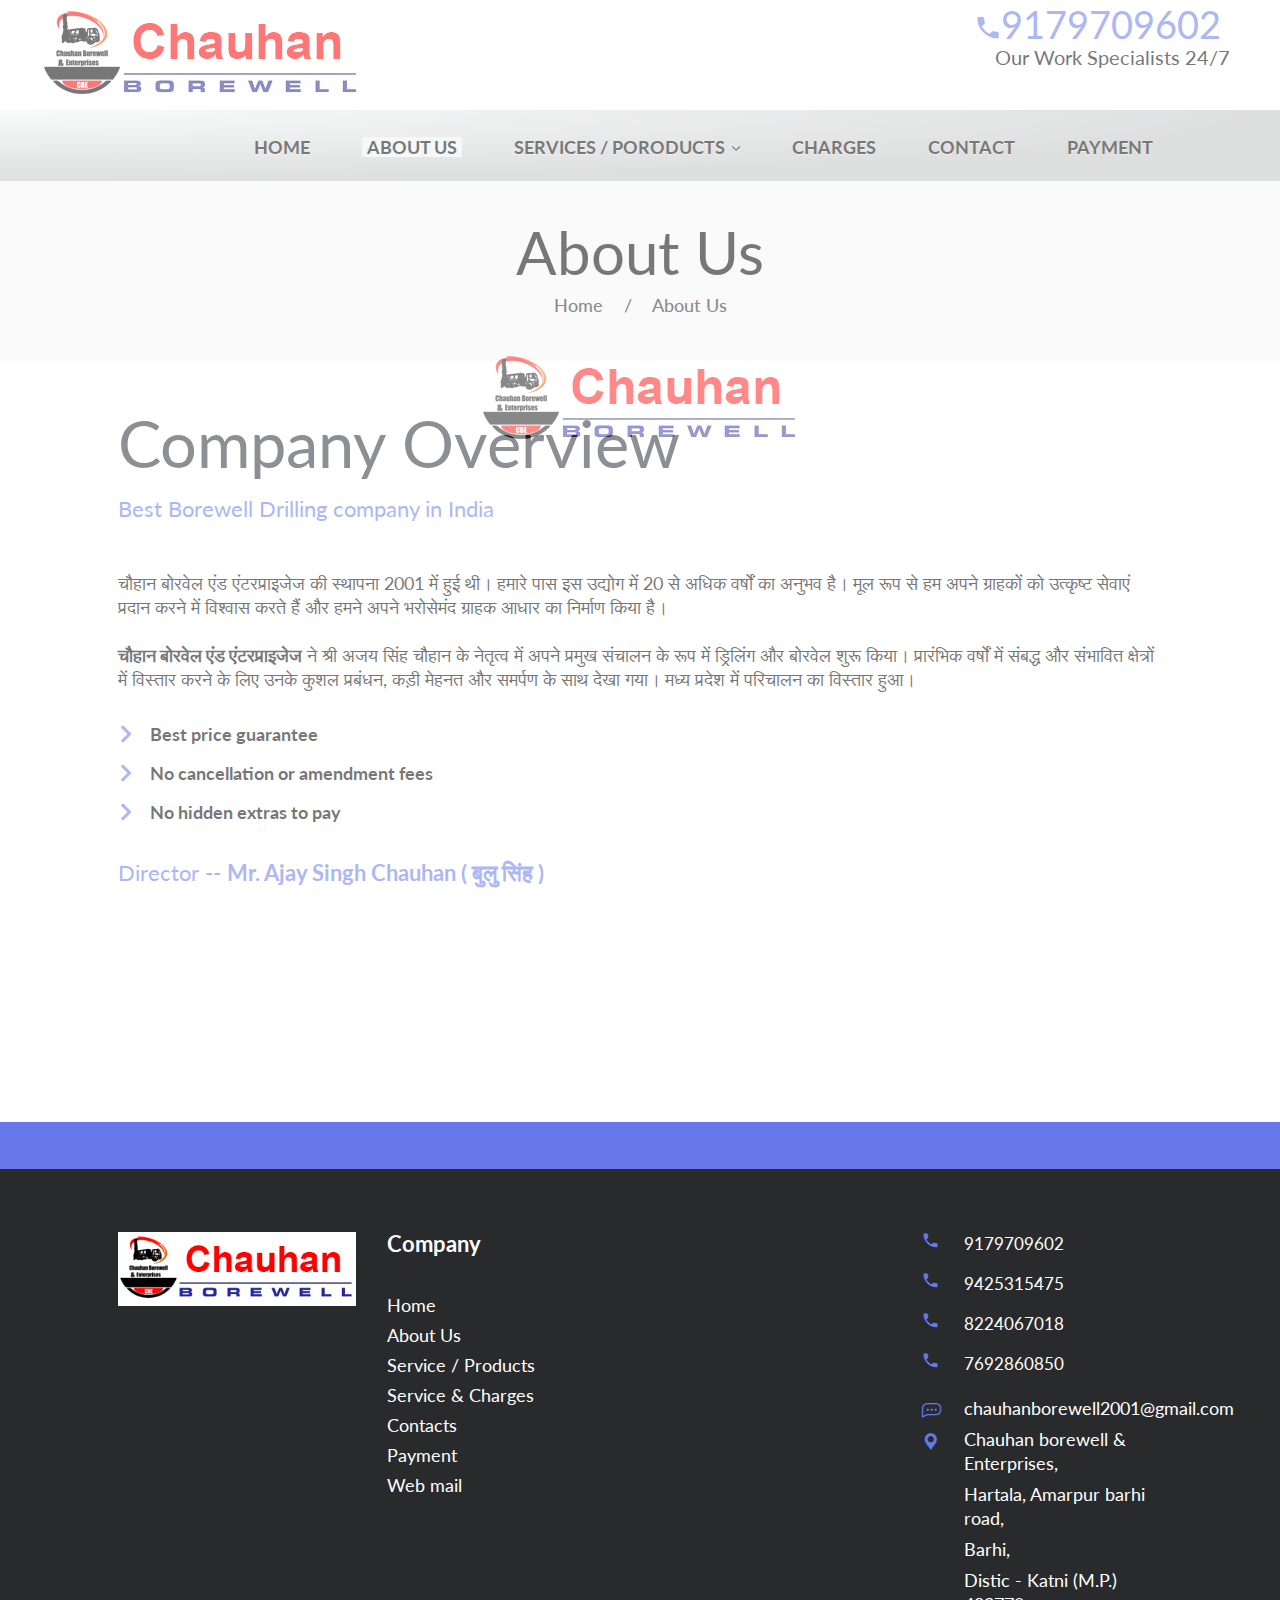
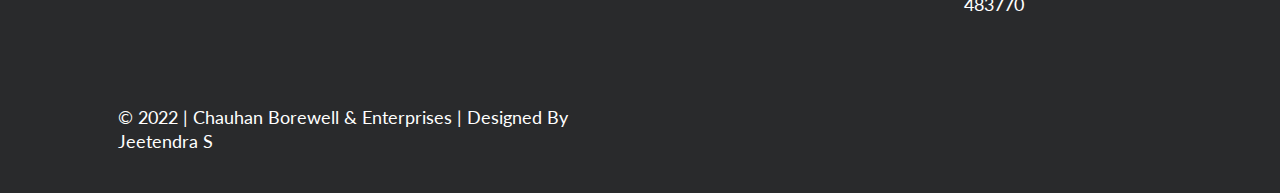
<file: about.html>
<!DOCTYPE html>
<html lang="en">
<head>
	<meta http-equiv="Content-Type" content="text/html; charset=UTF-8"/>
	<meta http-equiv="X-UA-Compatible" content="IE=edge">
	<meta name="viewport" content="width=device-width, initial-scale=1">
	<meta name="viewport" content="width=device-width, initial-scale=1, minimum-scale=1, maximum-scale=1">
	<meta name="description" content="Chauhan Borewell & Enterprises | INDORE | 91314-27839">
	<meta name="author" content="chauhanborewell2001@gmail.com">
	<link rel="icon" href="assets/images/bhadoriya_borewell_icon.jpg">
	<title>Chauhan Borewell & Enterprises | INDORE | 91314-27839</title>
	<!-- Bootstrap core CSS -->
	<link href="assets/css/plugins/bootstrap.min.css" rel="stylesheet">
	<link href="assets/css/plugins/jquery.smartmenus.bootstrap.css" rel="stylesheet">
	<link href="assets/css/plugins/nivo-slider.css" rel="stylesheet">
	<link href="assets/css/plugins/swiper.min.css" rel="stylesheet">
	<link href="assets/css/plugins/intlTelInput.min.css" rel="stylesheet" >
	<link href="assets/css/plugins/remodal.min.css" rel="stylesheet" >
	<link href="assets/css/plugins/animate.css" rel="stylesheet">
	<link href="assets/css/main-style.css" rel="stylesheet">
	<link href="iconfont/style.css" rel="stylesheet">
	<!-- Google Fonts -->
	<link href="//fonts.googleapis.com/css?family=Lato:100,100i,300,300i,400,400i,700,700i,900,900i" rel="stylesheet">
	<style type="text/css">
li a.activee {
    background-color: #EAF2F2;
     width: 100px;
     text-align: center;
}
a.activee:hover
{
    background-color: #00E;
}
.contact-info span.phone_number {
    font-size: 17px;
    margin-top: 0px;
    margin-bottom: 16px;
}
.contact-info i {
    color: #6678ea;
    font-size: 17px;
    position: absolute;
    left: -2px;
}
</style>
</head>
<body class="page__home">
<!-- Loader -->
<div class="plash">
	<div class="loading"><img src="assets/images/bhadoriya_borewell.jpg" alt="a"></div>
</div>
<!-- //Loader --> 
	<!-- Header -->
	<header class="site-header">
			<div class="mobile-top-panel"></div>
		<div class="mobile-top-panel__fixed">
			<div class="container">
				<div class="navbar navbar-default navbar-fixed-top" role="navigation">
					<div class="navbar-header">
						<button type="button" class="navbar-toggle" data-toggle="collapse" data-target=".navbar-collapse">
							<span class="sr-only">Toggle navigation</span>
							<span class="icon-bar"></span>
							<span class="icon-bar"></span>
							<span class="icon-bar"></span>
						</button>
					</div>
										<div class="menu-navigation navbar-collapse collapse">
					<!-- Left nav -->
						<ul class="menu-navigation__list nav navbar-nav">
							<li><a href="index_php.html" >Home</a></li>
							<li><a href="about.html" class="activee">About us</a></li>
							<li><a href="services_and_products.html">Services / Poroducts <i class="icon-arrow-down-sign-to-navigate"></i></a>
								<ul class="sub-menu dropdown-menu">
									<li><a href="services_and_products.html#Borewell-Drilling">Borewell Drilling</a></li>
									<li><a href="services_and_products.html#Borewell-Cleaning-Services">Borewell Cleaning Services</a></li>
									<li><a href="services_and_products.html#Submersible-Pumps">Submersible Pumps</a></li>
									<li><a href="services_and_products.html#Jet-Pumps">Jet Pumps</a></li>
									<li><a href="services_and_products.html#Hand-Pumps">Hand Pumps</a></li>
									<li><a href="services_and_products.html#Openwell-Submersible-Pumps">Openwell Submersible Pumps</a></li>
									<li><a href="services_and_products.html#Mono-Black-Pumps">Mono Black Pumps</a></li>
								</ul></li>
							<li><a href="rates.html">Charges</a></li>
							<li><a href="contacts.html">Contact Us</a></li>
							<li><a href="payment.html">Payment</a></li>
						</ul>
					</div><!--/.nav-collapse -->
				</div>
			</div>
		</div>
		<div class="header-container_wrap container">
			<div class="header-container__flex">
				<div class="logo">
					<a href="index_php.html"><img src="assets/images/bhadoriya_borewell.jpg" alt="Rent a car"></a>
				</div>
				<div class="phone_block">
					<span><a href="tel:9179709602"><i class="icon-telephone"></i>9179709602</a></span>
					<small>Our Work Specialists 24/7</small>
				</div>
			</div>
		</div>
		<div class="header-navigation-wrap stickUp"> 
			<!-- Navbar fixed top -->
			<div class="navbar navbar-default navbar-fixed-top" role="navigation">
				<div class="container">
					<div class="navbar-header">
						<button type="button" class="navbar-toggle" data-toggle="collapse" data-target=".navbar-collapse">
							<span class="sr-only">Toggle navigation</span>
							<span class="icon-bar"></span>
							<span class="icon-bar"></span>
							<span class="icon-bar"></span>
						</button>
					</div>
					<div class="menu-navigation navbar-collapse collapse" style="margin-left: 136px;">
					<!-- Left nav -->
						<ul class="menu-navigation__list nav navbar-nav">
							<li><a href="index_php.html" data-hover="Home">Home</a></li>
							<li><a href="about.html" class="activee" data-hover="About us">About us</a></li>
							<li><a href="services_and_products.html">Services / Poroducts <i class="icon-arrow-down-sign-to-navigate"></i></a>
							<ul class="sub-menu dropdown-menu">
									<li><a href="services_and_products.html#Borewell-Drilling">Borewell Drilling</a></li>
									<li><a href="services_and_products.html#Borewell-Cleaning-Services">Borewell Cleaning Services</a></li>
									<li><a href="services_and_products.html#Submersible-Pumps">Submersible Pumps</a></li>
									<li><a href="services_and_products.html#Jet-Pumps">Jet Pumps</a></li>
									<li><a href="services_and_products.html#Hand-Pumps">Hand Pumps</a></li>
									<li><a href="services_and_products.html#Openwell-Submersible-Pumps">Openwell Submersible Pumps</a></li>
									<li><a href="services_and_products.html#Mono-Black-Pumps">Mono Black Pumps</a></li>
								</ul></li>
							<li><a href="rates.html">Charges</a></li>
							<li><a href="contacts.html" data-hover="Contacts">Contact</a></li>
							<li><a href="payment.html" data-hover="Contacts">Payment</a></li>
						</ul>
					</div><!--/.nav-collapse -->
				</div><!--/.container -->
			</div>
		</div>
	</header>
	<!-- // Header -->
	<!-- Content  -->
	<main id="page-content">
		<div class="breadcrumbs">
			<div class="container">
				<div class="row">
					<div class="col-xs-12">
						<div class="breadcrumbs__title">About Us</div>
						<div class="breadcrumbs__items">
							<div class="breadcrumbs__wrap">
								<div class="breadcrumbs__item">
									<a href="index_php.html" class="breadcrumbs__item-link">Home</a> <span>/</span> <a href="about.html" class="breadcrumbs__item-link">About Us</a>
								</div>
							</div>
						</div>
					</div>
				</div>
			</div>
		</div>
		<!-- // Breadcrumbs  -->
		<div class="container">
			<div class="row">
				<div class="col-sm-12">
					<div class="text-block">
						<h1>Company Overview</h1>
						<span class="text-link">Best Borewell Drilling company in India</span>
						<p>
चौहान बोरवेल एंड एंटरप्राइजेज की स्थापना 2001 में हुई थी। हमारे पास इस उद्योग में 20 से अधिक वर्षों का अनुभव है। मूल रूप से हम अपने ग्राहकों को उत्कृष्ट सेवाएं प्रदान करने में विश्वास करते हैं और हमने अपने भरोसेमंद ग्राहक आधार का निर्माण किया है।
</p>
<p><b>चौहान बोरवेल एंड एंटरप्राइजेज</b> ने श्री अजय सिंह चौहान के नेतृत्व में अपने प्रमुख संचालन के रूप में ड्रिलिंग और बोरवेल शुरू किया। प्रारंभिक वर्षों में संबद्ध और संभावित क्षेत्रों में विस्तार करने के लिए उनके कुशल प्रबंधन, कड़ी मेहनत और समर्पण के साथ देखा गया। मध्य प्रदेश में परिचालन का विस्तार हुआ।</p>

						<ul class="list__marker">
							<li><a>Best price guarantee</a></li>
							<li><a>No cancellation or amendment fees</a></li>
							<li><a>No hidden extras to pay</a></li>
						</ul>
						<!-- <img title="Mr. Ajay Singh" src="assets/images/bhadoriya_manager.jpg" alt="Chauhan Borewell & Enterprises" /> -->
	<span class="text-link">Director -- <b>Mr. Ajay Singh Chauhan (
बुलु सिंह
)</b></span>
					</div>
				</div>
			</div>
		</div>
		<!-- <section class="car-info-box"> 
			<div class="car-info-box__description">
				<div class="desc-inner">
					<h1>Car Hire</h1>
					<span class="text-link">Search for the best deals on rental cars</span>
					<p>Find cheap car hire fast and hit the road happy with Rental Cars. Search the world’s top car hire companies. Instantly compare prices. Then book direct with the car rental company of your choice. It’s so easy.  We search thousands of destinations and compare thousands of car hire deals to help you find your perfect drive at a low price. </p>
				</div>
			</div>
			<figure class="car-info-box__thumb has-second-img">
				<img src="assets/images/car_hire.jpg" alt="" class="first-fade">
				<img src="assets/images/car_hire2.jpg" alt="" class="second-fade">
			</figure>
		</section> 
		<section class="image_box">
			<div class="image_box__inner">
				<div class="container">
					<div class="row">
						<div class="col-sm-12">
							<h1>Flexible Service</h1>
							<div class="image_box__description">
								<figure class="thumbnail"><img src="assets/images/service_img.jpg" alt=""></figure>
								<span class="text-link">Rent a car in India with one of the best car rental companies</span>
								<p>Whether you're looking for a short-term rental to tour India or a month-long rent-a-car solution, you can find every type of rental car here on Rental Cars. Our portal is built to deliver straight-forward service to minimize the time you'd otherwise take to find the perfect rental car for you, ensuring comfort, affordability and safety. </p>
								<p>Points of interests in the India are innumerable and spread across the India. Visit your selected locations with ease and at your pace with a cheap rental car in India. From renowned shopping destinations to the exquisite lifestyle offerings, India has it all and the best way to get around is by a car. </p>
								<p>There's definitely no reason to beg, and borrow or steal a car when renting a car in the India. Whether you're looking for a short-term rental to tour India or a month-long rent-a-car solution, you can find every type of rental car here on Rental Cars. </p>
							</div>
						</div>
					</div>
				</div>
			</div>
		</section>
		<section class="info-box_with-background">
			<div class="container">
				<div class="row">
					<div class="col-sm-12">
						<h1>Why Choose Us</h1>
						<span class="text-link">Committed to give customer a delightful renting experience</span>
					</div>
					<div class="col-xs-12 col-sm-6 col-lg-6">
						<div class="block-icon">
							<i class="icon-check-mark"></i>
							<span>Express pick-up service available</span>
							<p>Visit your selected locations with ease and at your pace with a cheap rental car in India. </p>
						</div>
					</div>
					<div class="col-xs-12 col-sm-6 col-lg-6">
						<div class="block-icon">
							<i class="icon-check-mark"></i>
							<span>Short and long term car rental</span>
							<p>Whether you're looking for a short-term rental to tour India or a month-long rent-a-car solution. </p>
						</div>
					</div>
					<div class="col-xs-12 col-sm-6 col-lg-6">
						<div class="block-icon">
							<i class="icon-check-mark"></i>
							<span>New, comfortable rental car fleet</span>
							<p>Visit your selected locations with ease and at your pace with a cheap rental car in India. </p>
						</div>
					</div>
					<div class="col-xs-12 col-sm-6 col-lg-6">
						<div class="block-icon">
							<i class="icon-check-mark"></i>
							<span>Award winning car rental company</span>
							<p>There's definitely no reason to beg, and borrow or steal a car when renting a car in the India. </p>
						</div>
					</div>
				</div>
			</div>
		</section>
		<div class="container">
			<div class="row info-box">
				<div class="col-xs-12">
					<article>
						<h1>Start your travel planning here</h1>
						<span class="text-link">Drive away with more money in your pockets and more time on your itinerary.</span>
						<a href="#" class="btn" data-remodal-target="modal">BOOK NOW</a>
						<a href="contacts.html" class="btn invert">EMAIL US</a>
					</article>	
				</div>
			</div>
		</div> -->
	</main>
	<!-- // Content  -->
	<footer class="site-footer">
		<section class="site-footer__top-panel">
			<div class="container">
				<div class="row">
					<div class="col-xs-12 col-sm-4">
						<div class="top-panel__info">
						</div>
					</div>
					<div class="col-xs-12 col-sm-4">
						<div class="top-panel__info">
						</div>
					</div>
					<div class="col-xs-12 col-sm-4">
						<div class="top-panel__info">
						</div>
					</div>
				</div>
			</div>
		</section>
		<section  class="box-elements">
			<div class="container">
				<div class="row">
					<div class="col-xs-12 col-sm-6 col-md-12 col-lg-3">
						<figure class="footer_logo"><a href="#"><img src="assets/images/bhadoriya_borewell.jpg" alt=""></a></figure>
					</div>
					<div class="col-xs-12 col-sm-6 col-md-4 col-lg-3">
						<h5>Company</h5>
						<ul class="footer-list">
							<li><a href="index_php.html">Home</a></li>
							<li><a href="about.html">About Us</a></li>
							<li><a href="services_and_products.html">Service / Products</a></li>
							<li><a href="rates.html">Service & Charges</a></li>
                            <li><a href="contacts.html">Contacts</a></li>
                            <li><a href="payment.html">Payment</a></li>
                             <li><a target="_blank" href="https://l2new.iserverplanet.net:2096/">Web mail</a></li>
						</ul>
					</div>
					<div class="col-xs-12 col-sm-6 col-md-4 col-lg-3">
						<!-- <h5>Like Our Facebook Page</h5>
						<ul class="footer-list">
			<li><iframe src="https://www.facebook.com/plugins/page.php?href=https%3A%2F%2Fm.facebook.com%2Fbhadoriyaborewell%2F%3Frefid%3D52%26__tn__%3DC-R&tabs&width=340&height=214&small_header=false&adapt_container_width=true&hide_cover=false&show_facepile=true&appId" width="100%" height="214" style="border:none;overflow:hidden" scrolling="no" frameborder="0" allowTransparency="true"></iframe></li>
						</ul> -->
					</div>
					<div class="col-xs-12 col-sm-6 col-md-4 col-lg-3">
						<div class="contact-info">
						<a href="tel:9179709602"><span class="phone_number"><i class="icon-telephone"></i>9179709602</span></a>
                        <a href="tel:9425315475"><span class="phone_number"><i class="icon-telephone"></i>9425315475</span></a>
                         <a href="tel:8224067018 "><span class="phone_number"><i class="icon-telephone"></i>8224067018 </span></a>
                         <a href="tel:7692860850 "><span class="phone_number"><i class="icon-telephone"></i>7692860850 </span></a>
						<a href="mailto:chauhanborewell2001@gmail.com"><span class="location_info"><i class="icon-social"></i><em>chauhanborewell2001@gmail.com</em></span></a>	
							<span class="location_info">
							<i class="icon-placeholder-for-map"></i>
							<em>Chauhan borewell & Enterprises,</em> 
							<em>Hartala, Amarpur barhi road,</em> 
							<em>Barhi,</em> 
							<em>Distic - Katni (M.P.) 483770</em> </span>
						</div>
					</div>
				</div>
			</div>
		</section>
		<section class="site-footer__bottom-panel">
			<div class="container">
				<div class="row">
					<div class="col-xs-12 col-md-6">
						<div class="copyright">&copy; 2022 | <a href="index_php.html">Chauhan Borewell & Enterprises</a> | Designed By <a href="#" target="_blank">Jeetendra S</a></div>
					</div>
					<div class="col-xs-12 col-md-6"> 
						<div class="social-list">
							<ul class="social-list__icons">
								<!-- <li><a href="https://m.facebook.com/bhadoriyaborewell/?refid=52&__tn__=C-R" target="_blank"><i class="icon-facebook-logo"></i></a></li>
								<li><a href="#"><i class="icon-twitter-letter-logo"></i></a></li>
								<li><a href="#"><i class="icon-google-plus"></i></a></li>
								<li><a href="#"><i class="icon-linkedin-logo"></i></a></li> -->
							</ul>
						</div>
					</div>
				</div>
			</div>
		</section>
		<a href="#" class="scrollup"><i class="icon-arrow-down-sign-to-navigate"></i></a>
	</footer>
<center>
<div class="remodal" data-remodal-id="modal">
	<a data-remodal-action="close" class="remodal-close"></a>
	<form action="" class="order-details-form order-details-form-first" name="contactform" method="post">
				<div class="inner-form">
		<h3>Order Form</h3>
			<div class="inner-form__elements">
				<div class="inner-half">
					<center><h5>Send Your Contact Info</h5></center>
					<div class="inner-half__width">
						<div class="first-name">
							<input type="text" name="name" required="" placeholder="Name*">
						</div>
						<div class="last-name">
							<input type="email" name="email" required="" placeholder="E-mail*">
						</div>
					</div>
					<div class="inner-half__width">
						<div class="your-phone">
							<input type="text" name="number" required="" placeholder="Your phone">
						</div>
						<div class="email">
							<select name="subject">
								<option>Boring Type</option>
								<option>6 1/2" Drill Hole Size</option>
								<option>4.75" Drill Hole Size by inwellSet</option>
								<option>6 1/2" by Tractor Moulding machine</option>
								<option>6" Drill Hole Size by inwellSet</option>
							</select>
						</div>
					</div>
					<div class="specialreguests">
						<textarea name="message" placeholder="Special Requests" maxlength="250"></textarea>
					</div>
					<a style="color: #e5322c;" href="terms.html"><p>terms and conditions</p></a>
				</div>
			</div>
			<input type="submit" name="submit" value="SUBMIT"> 
		</div>
	</form>
</div>
</center>
	<script src="assets/js/jquery.1.12.4.min.js"></script>
	<script src="assets/js/plugins/bootstrap.min.js"></script>
	<script src="assets/js/plugins/wow.min.js"></script>
	<script src="assets/js/plugins/jquery.smartmenus.min.js"></script>
	<script src="assets/js/plugins/jquery.smartmenus.bootstrap.js"></script>
	<script src="assets/js/plugins/jquery.nivo.slider.js"></script>
	<script src="assets/js/plugins/swiper.min.js"></script>
	<script src="assets/js/plugins/intlTelInput.min.js"></script>
	<script src="assets/js/plugins/remodal.js"></script>
	<script src="assets/js/plugins/stickup.min.js"></script>
	<script src="assets/js/custom.js"></script>
  </body>
</html>
</file>
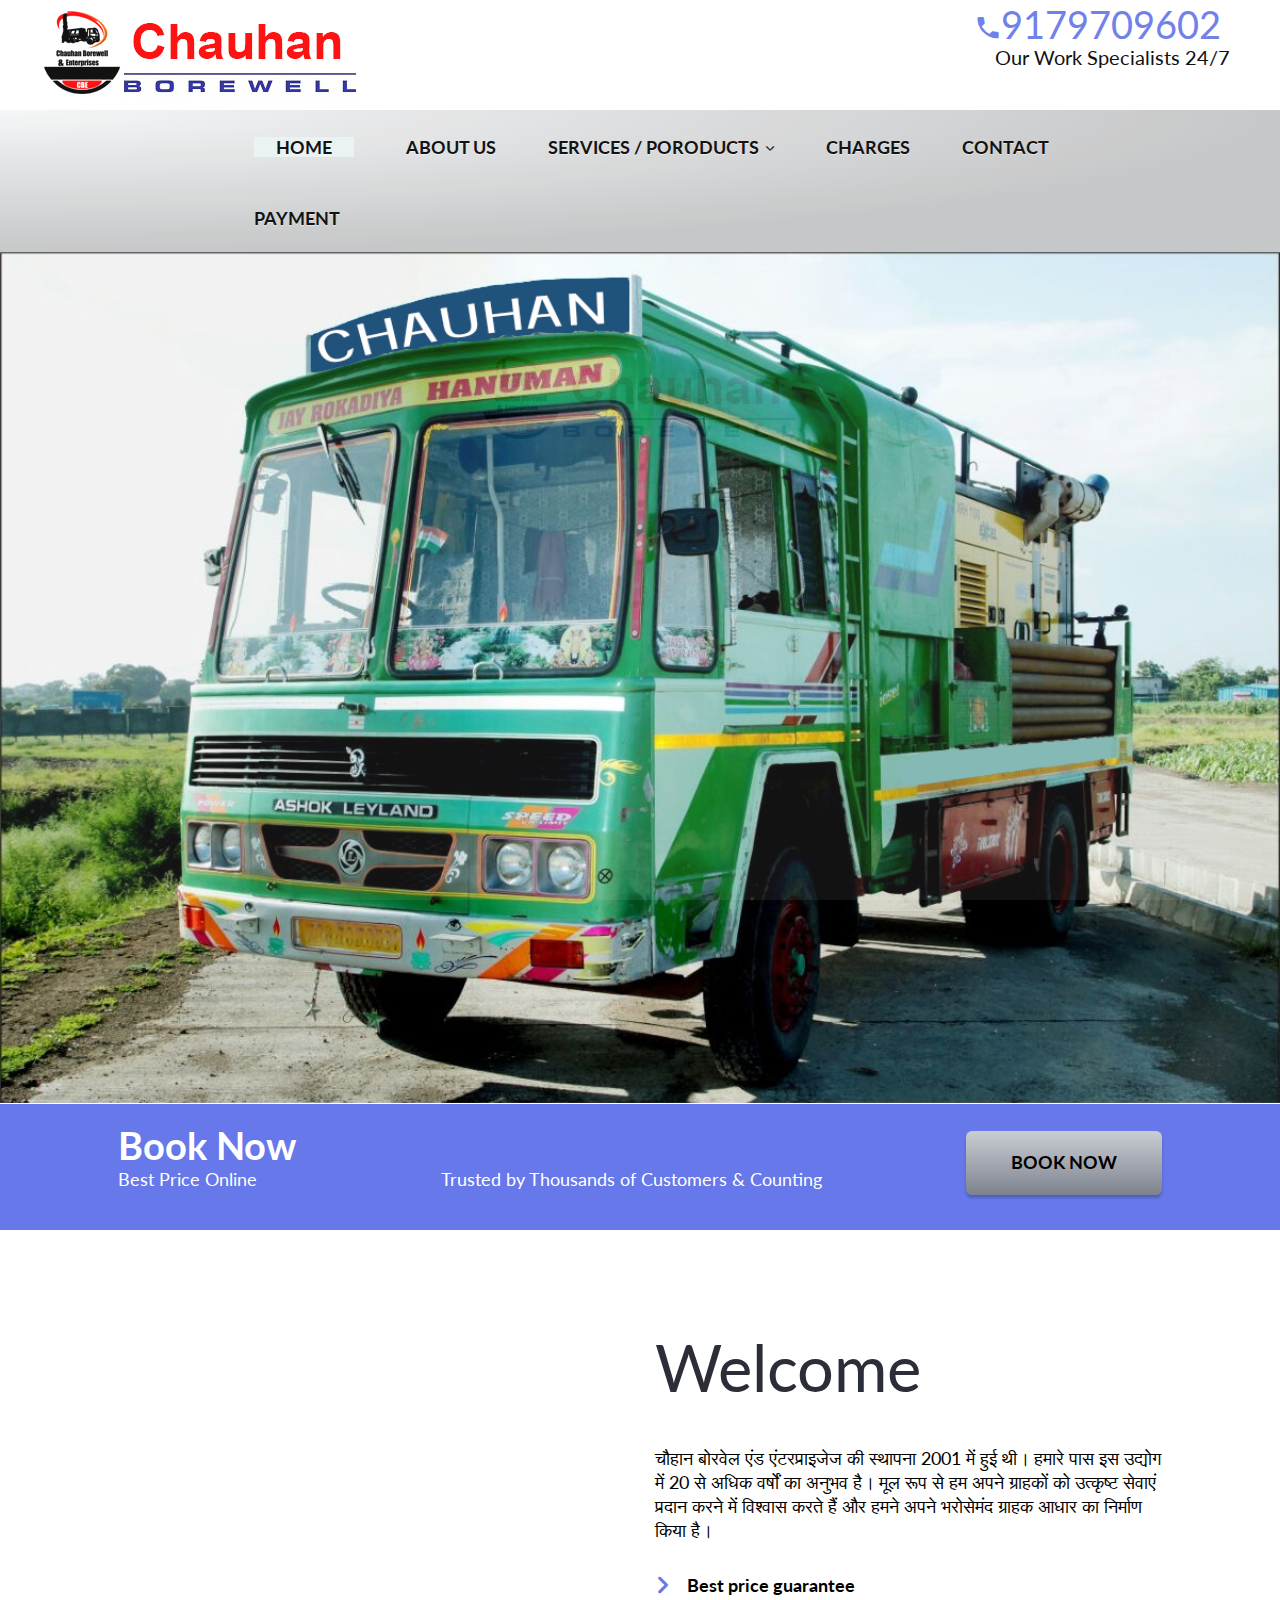
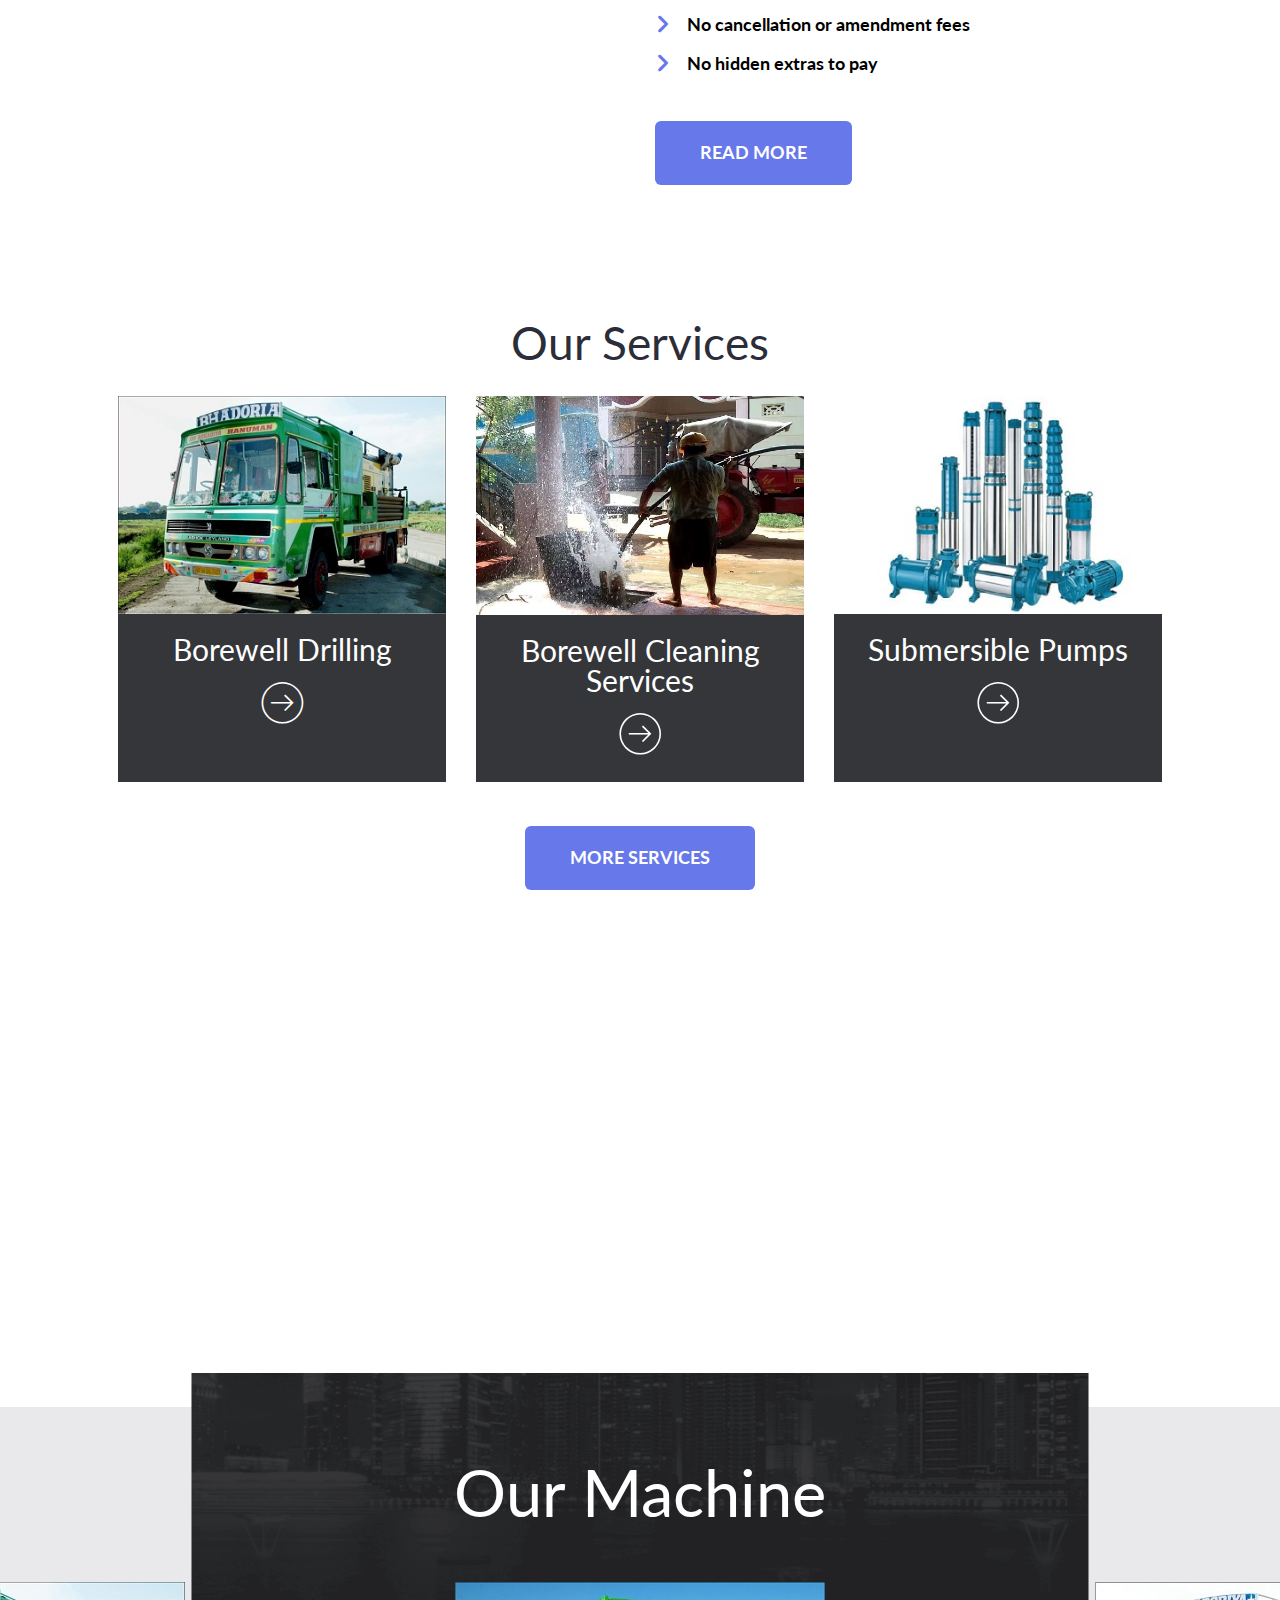
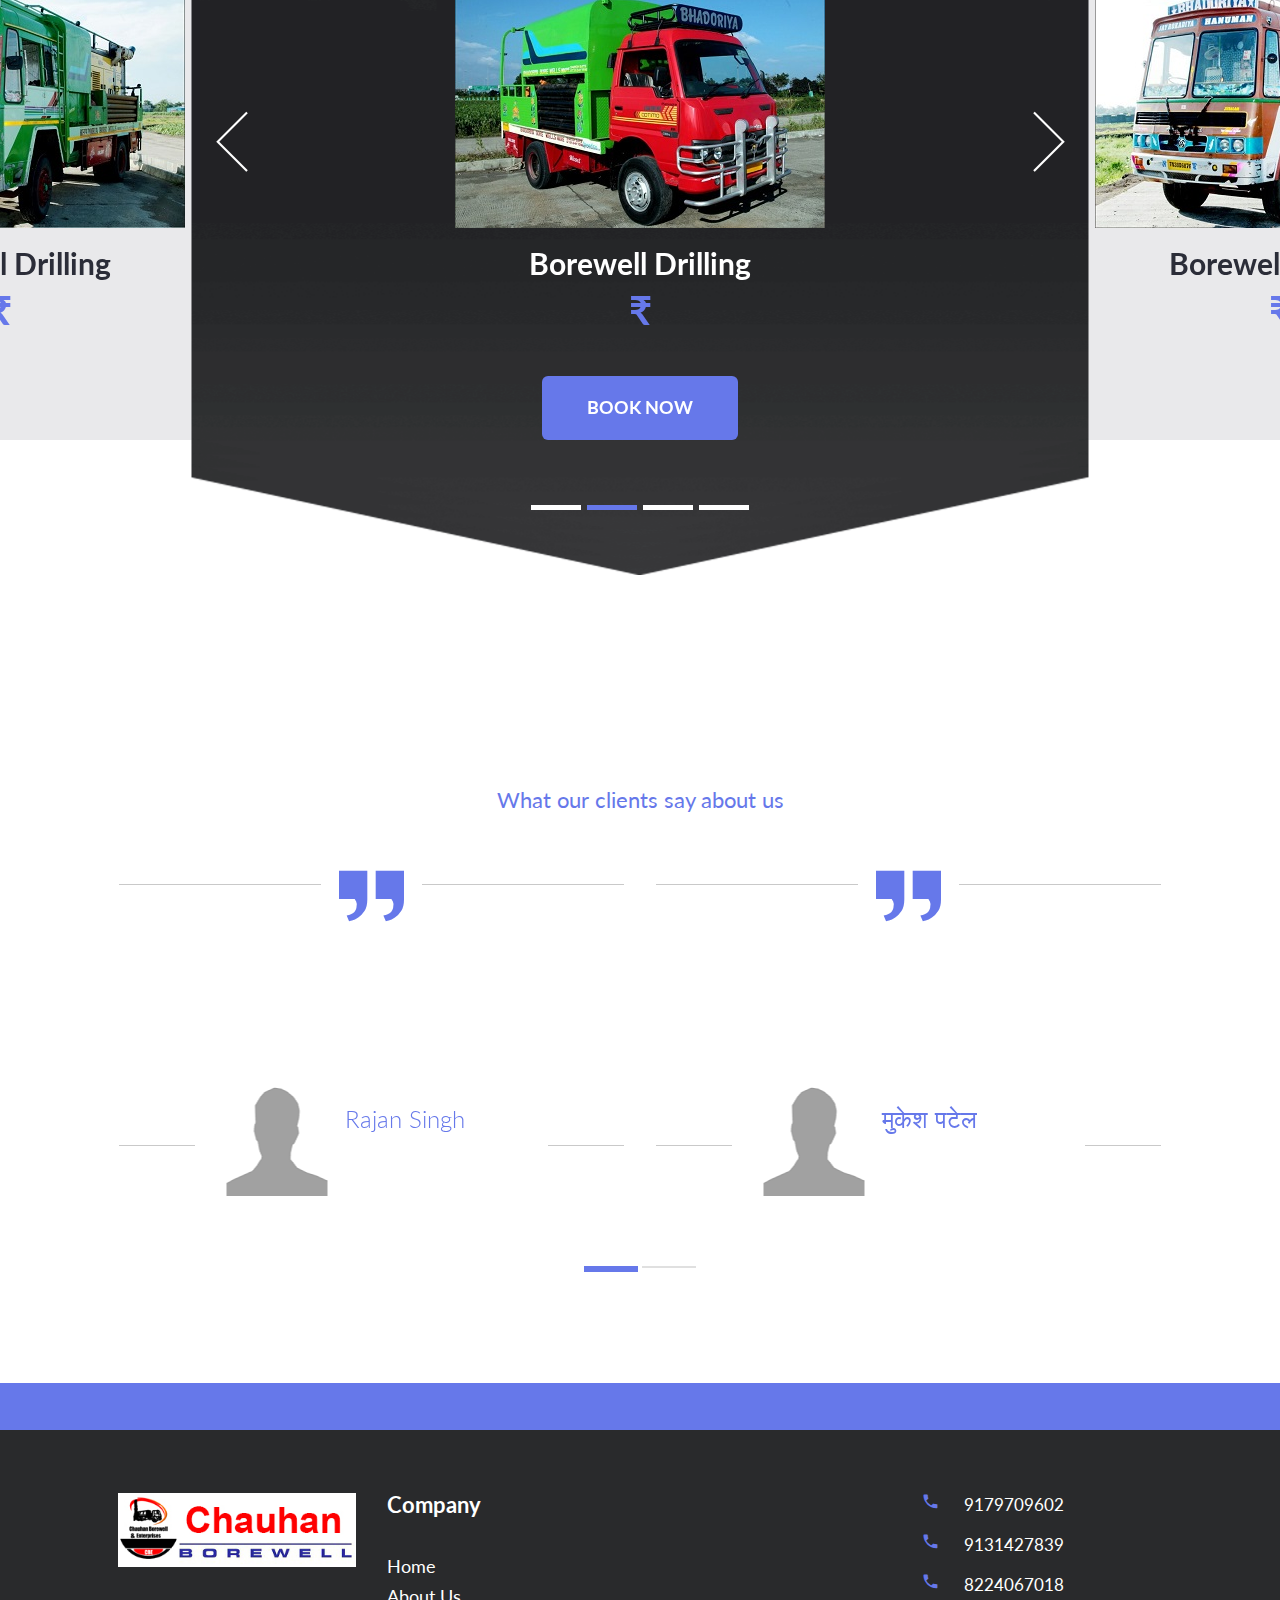
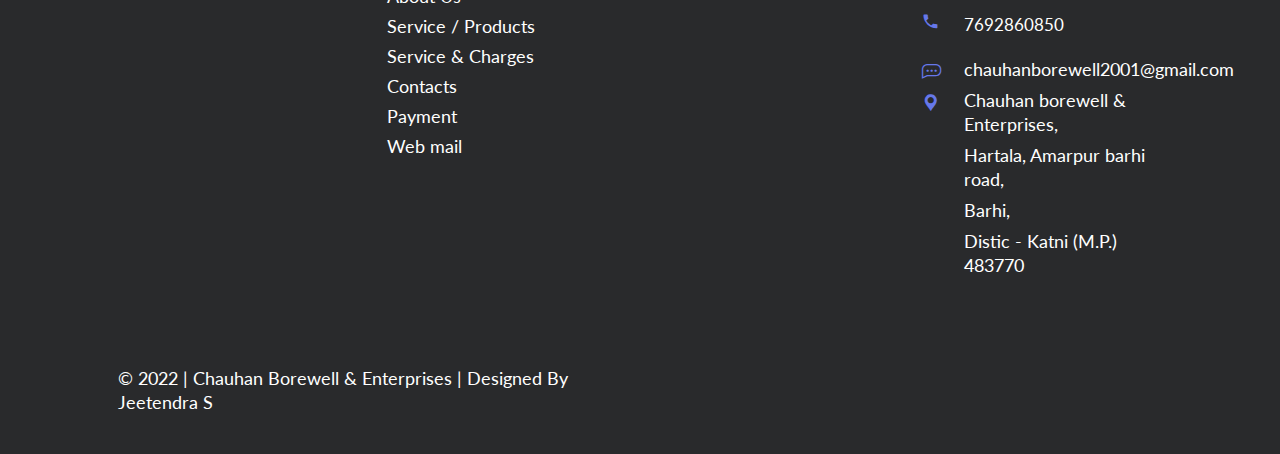
<file: index_php.html>
<!DOCTYPE html>
<html lang="en">
<head>
	<meta http-equiv="Content-Type" content="text/html; charset=UTF-8"/>
	<meta http-equiv="X-UA-Compatible" content="IE=edge">
	<meta name="viewport" content="width=device-width, initial-scale=1">
	<meta name="viewport" content="width=device-width, initial-scale=1, minimum-scale=1, maximum-scale=1">
	<meta name="description" content="Chauhan Borewell & Enterprises | INDORE | 91314-27839">
	<meta name="author" content="chauhanborewell2001@gmail.com">
	<link rel="icon" href="assets/images/bhadoriya_borewell_icon.jpg">
	<title>Chauhan Borewell & Enterprises | INDORE | 91314-27839</title>
	<!-- Bootstrap core CSS -->
	<link href="assets/css/plugins/bootstrap.min.css" rel="stylesheet">
	<link href="assets/css/plugins/jquery.smartmenus.bootstrap.css" rel="stylesheet">
	<link href="assets/css/plugins/nivo-slider.css" rel="stylesheet">
	<link href="assets/css/plugins/swiper.min.css" rel="stylesheet">
	<link href="assets/css/plugins/intlTelInput.min.css" rel="stylesheet" >
	<link href="assets/css/plugins/remodal.min.css" rel="stylesheet" >
	<link href="assets/css/plugins/animate.css" rel="stylesheet">
	<link href="assets/css/main-style.css" rel="stylesheet">
	<link href="iconfont/style.css" rel="stylesheet">
	<!-- Google Fonts -->
	<link href="//fonts.googleapis.com/css?family=Lato:100,100i,300,300i,400,400i,700,700i,900,900i" rel="stylesheet">
	<style type="text/css">
li a.activee {
    background-color: #EAF2F2;
     width: 100px;
     text-align: center;
}
a.activee:hover
{
    background-color: #00E;
}
.contact-info span.phone_number {
    font-size: 17px;
    margin-top: 0px;
    margin-bottom: 16px;
}
.contact-info i {
    color: #6678ea;
    font-size: 17px;
    position: absolute;
    left: -2px;
}
</style>
</head>
<body class="page__home">
<!-- Loader -->
<div class="plash">
	<div class="loading"><img src="assets/images/bhadoriya_borewell.jpg" alt="a"></div>
</div>
<!-- //Loader --> 
	<!-- Header -->
	<header class="site-header">
			<div class="mobile-top-panel"></div>
		<div class="mobile-top-panel__fixed">
			<div class="container">
				<div class="navbar navbar-default navbar-fixed-top" role="navigation">
					<div class="navbar-header">
						<button type="button" class="navbar-toggle" data-toggle="collapse" data-target=".navbar-collapse">
							<span class="sr-only">Toggle navigation</span>
							<span class="icon-bar"></span>
							<span class="icon-bar"></span>
							<span class="icon-bar"></span>
						</button>
					</div>
										<div class="menu-navigation navbar-collapse collapse">
					<!-- Left nav -->
						<ul class="menu-navigation__list nav navbar-nav">
							<li><a href="index_php.html"  class="activee">Home</a></li>
							<li><a href="about.html">About us</a></li>
							<li><a href="services_and_products.html">Services / Poroducts <i class="icon-arrow-down-sign-to-navigate"></i></a>
								<ul class="sub-menu dropdown-menu">
									<li><a href="services_and_products.html#Borewell-Drilling">Borewell Drilling</a></li>
									<li><a href="services_and_products.html#Borewell-Cleaning-Services">Borewell Cleaning Services</a></li>
									<li><a href="services_and_products.html#Submersible-Pumps">Submersible Pumps</a></li>
									<li><a href="services_and_products.html#Jet-Pumps">Jet Pumps</a></li>
									<li><a href="services_and_products.html#Hand-Pumps">Hand Pumps</a></li>
									<li><a href="services_and_products.html#Openwell-Submersible-Pumps">Openwell Submersible Pumps</a></li>
									<li><a href="services_and_products.html#Mono-Black-Pumps">Mono Black Pumps</a></li>
								</ul></li>
							<li><a href="rates.html">Charges</a></li>
							<li><a href="contacts.html">Contact Us</a></li>
							<li><a href="payment.html">Payment</a></li>
						</ul>
					</div><!--/.nav-collapse -->
				</div>
			</div>
		</div>
		<div class="header-container_wrap container">
			<div class="header-container__flex">
				<div class="logo">
					<a href="index_php.html"><img src="assets/images/bhadoriya_borewell.jpg" alt="Rent a car"></a>
				</div>
				<div class="phone_block">
					<span><a href="tel:9179709602"><i class="icon-telephone"></i>9179709602</a></span>
					<small>Our Work Specialists 24/7</small>
				</div>
			</div>
		</div>
		<div class="header-navigation-wrap stickUp"> 
			<!-- Navbar fixed top -->
			<div class="navbar navbar-default navbar-fixed-top" role="navigation">
				<div class="container">
					<div class="navbar-header">
						<button type="button" class="navbar-toggle" data-toggle="collapse" data-target=".navbar-collapse">
							<span class="sr-only">Toggle navigation</span>
							<span class="icon-bar"></span>
							<span class="icon-bar"></span>
							<span class="icon-bar"></span>
						</button>
					</div>
					<div class="menu-navigation navbar-collapse collapse" style="margin-left: 136px;">
					<!-- Left nav -->
						<ul class="menu-navigation__list nav navbar-nav">
							<li><a href="index_php.html" class="activee" data-hover="Home">Home</a></li>
							<li><a href="about.html" data-hover="About us">About us</a></li>
							<li><a href="services_and_products.html">Services / Poroducts <i class="icon-arrow-down-sign-to-navigate"></i></a>
							<ul class="sub-menu dropdown-menu">
									<li><a href="services_and_products.html#Borewell-Drilling">Borewell Drilling</a></li>
									<li><a href="services_and_products.html#Borewell-Cleaning-Services">Borewell Cleaning Services</a></li>
									<li><a href="services_and_products.html#Submersible-Pumps">Submersible Pumps</a></li>
									<li><a href="services_and_products.html#Jet-Pumps">Jet Pumps</a></li>
									<li><a href="services_and_products.html#Hand-Pumps">Hand Pumps</a></li>
									<li><a href="services_and_products.html#Openwell-Submersible-Pumps">Openwell Submersible Pumps</a></li>
									<li><a href="services_and_products.html#Mono-Black-Pumps">Mono Black Pumps</a></li>
								</ul></li>
							<li><a href="rates.html">Charges</a></li>
							<li><a href="contacts.html" data-hover="Contacts">Contact</a></li>
							<li><a href="payment.html" data-hover="Contacts">Payment</a></li>
						</ul>
					</div><!--/.nav-collapse -->
				</div><!--/.container -->
			</div>
		</div>
	</header>
	<!-- // Header -->
		<!-- Content  -->
	<main id="page-content">
		<!-- Slider -->
		<div class="slider-wrapper theme-default">
			<div id="slider" class="nivoSlider"> 
				<img src="assets/images/slider/slide_1.jpg" title="#htmlcaption1" data-thumb="assets/images/slider/slide_1.jpg" alt="" /> 
				<img src="assets/images/slider/slide_2.jpg" title="#htmlcaption2" data-thumb="assets/images/slider/slide_2.jpg" alt="" /> 
				<img src="assets/images/slider/slide_3.jpg" title="#htmlcaption3" data-thumb="assets/images/slider/slide_3.jpg" alt="" />
				<img src="assets/images/slider/slide_4.jpg" title="#htmlcaption3" data-thumb="assets/images/slider/slide_4.jpg" alt="" />
			</div>
			<div class="book-form-box">
			<div class="container">
				<div class="row">
					<div class="col-lg-12">
						<form id="book-form" class="book-form" action="#">
							<span class="book-form__title">
								Book Now 
								<small>Best Price Online</small>
							</span>
							<span class="book-form__title">
								<small>Trusted by Thousands of Customers & Counting</small>
							</span>
							<div class="book-form__btn">
								<input type="submit" class="btn" data-remodal-target="modal" value="BOOK NOW">
							</div>
						</form>
					</div>
				</div>
			</div>
		</div>
		<div class="parallax_box">
			<figure class="thumbnail move_img wow slideInLeft" data-wow-delay="0.5s"></figure>
			<div class="container">
				<div class="row">
					<div class="col-sm-12 col-lg-6 col-lg-push-6"> 
						<h1>Welcome</h1>
						<p>चौहान बोरवेल एंड एंटरप्राइजेज की स्थापना 2001 में हुई थी। हमारे पास इस उद्योग में 20 से अधिक वर्षों का अनुभव है। मूल रूप से हम अपने ग्राहकों को उत्कृष्ट सेवाएं प्रदान करने में विश्वास करते हैं और हमने अपने भरोसेमंद ग्राहक आधार का निर्माण किया है।</p>
						<ul class="list__marker">
							<li>Best price guarantee</li>
							<li>No cancellation or amendment fees</li>
							<li>No hidden extras to pay</li>
						</ul>
						<a href="about.html" class="btn">Read more</a>
					</div>
				</div>
			</div>
		</div>
		<div class="services-box">
		<h2 style="text-align: center;">Our Services</h2>
			<div class="container">
				<div class="box-list-posts swiper-container-services swiper-container">
					<div class="swiper-wrapper">
						<div class="swiper-slide">
							<div class="post-column">
							    <a href="services_and_products.html#Borewell-Drilling">
								<figure class="thumbnail"><img src="assets/images/slide_1.jpg" alt=""></figure></a>
								<div class="post-column__content">
									<a href="services_and_products.html#Borewell-Drilling"><h3>Borewell Drilling</h3></a>
									<!-- <span class="text-link">Budget Prices for Long <br>Term Rentals</span> -->
									<a href="services_and_products.html#Borewell-Drilling" class="btn btn__marker"><i class="icon-arrows"></i></a>
								</div>
							</div>
						</div>
						<div class="swiper-slide">
							<div class="post-column">
							    <a href="services_and_products.html#Borewell-Cleaning-Services">
								<figure class="thumbnail"><img width="370" height="246" src="assets/images/borewellcleaning.jpg" alt=""></figure></a>
								<div class="post-column__content">
									<a href="services_and_products.html#Borewell-Cleaning-Services"><h3>Borewell Cleaning Services</h3></a>
									<!-- <span class="text-link">Budget Prices for Long <br>Term Rentals</span> -->
									<a href="services_and_products.html#Borewell-Cleaning-Services" class="btn btn__marker"><i class="icon-arrows"></i></a>
								</div>
							</div>
						</div>
						<div class="swiper-slide">
							<div class="post-column">
							    <a href="services_and_products.html#Submersible-Pumps">
								<figure class="thumbnail"><img width="370" height="246" src="assets/images/submercible.jpg" alt=""></figure></a>
								<div class="post-column__content">
									<a href="services_and_products.html#Submersible-Pumps"><h3>Submersible Pumps</h3></a>
									<!-- <span class="text-link">Budget Prices for Long <br>Term Rentals</span> -->
									<a href="services_and_products.html#Submersible-Pumps" class="btn btn__marker"><i class="icon-arrows"></i></a>
								</div>
							</div>
						</div>
						<div class="swiper-slide">
							<div class="post-column">
							    <a href="services_and_products.html#Jet-Pumps">
								<figure class="thumbnail"><img width="370" height="246" src="assets/images/jetpumps.png" alt=""></figure></a>
								<div class="post-column__content">
									<a href="services_and_products.html#Jet-Pumps"><h3>Jet Pumps</h3></a>
									<!-- <span class="text-link">Budget Prices for Long <br>Term Rentals</span> -->
									<a href="services_and_products.html#Jet-Pumps" class="btn btn__marker"><i class="icon-arrows"></i></a>
								</div>
							</div>
						</div>
						<div class="swiper-slide">
							<div class="post-column">
							    <a href="services_and_products.html#Hand-Pumps">
								<figure class="thumbnail"><img width="370" height="246" src="assets/images/handpump.jpg" alt=""></figure></a>
								<div class="post-column__content">
									<a href="services_and_products.html#Hand-Pumps"><h3>Hand Pumps</h3></a>
									<!-- <span class="text-link">Budget Prices for Long <br>Term Rentals</span> -->
									<a href="services_and_products.html#Hand-Pumps" class="btn btn__marker"><i class="icon-arrows"></i></a>
								</div>
							</div>
						</div>
						<div class="swiper-slide">
							<div class="post-column">
							    <a href="services_and_products.html#Openwell-Submersible-Pumps">
								<figure class="thumbnail"><img width="370" height="246" src="assets/images/openwellsubmersiblepumps.jpg" alt=""></figure></a>
								<div class="post-column__content">
									<a href="services_and_products.html#Openwell-Submersible-Pumps"><h3>Openwell Submersible Pumps</h3></a>
									<!-- <span class="text-link">Budget Prices for Long <br>Term Rentals</span> -->
									<a href="services_and_products.html#Openwell-Submersible-Pumps"class="btn btn__marker"><i class="icon-arrows"></i></a>
								</div>
							</div>
						</div>
						<div class="swiper-slide">
							<div class="post-column">
							    <a href="services_and_products.html#Mono-Black-Pumps">
								<figure class="thumbnail"><img width="370" height="246" src="assets/images/monoblackpumps.jpg" alt=""></figure></a>
								<div class="post-column__content">
									<a href="services_and_products.html#Mono-Black-Pumps"><h3>Mono Black Pumps</h3></a>
									<!-- <span class="text-link">Budget Prices for Long <br>Term Rentals</span> -->
									<a href="services_and_products.html#Mono-Black-Pumps"class="btn btn__marker"><i class="icon-arrows"></i></a>
								</div>
							</div>
						</div>
					</div>
					<div class="swiper-pagination swiper-pagination-services"></div>
				</div> 
				<center><a style="margin-bottom: 20px;" href="services_and_products.html" class="btn">More Services</a></center>
			</div>
		</div>
		<div class="container">
			<div class="row info-box">
				<div class="col-xs-12">
					<article class="wow fadeInDown" data-wow-duration="1s" data-wow-delay="0.2s">
						<h1>Start your Borewell planning here</h1>
						<span class="text-link">Borewell drilling, thus meeting the varied needs of industrial, commercial, agricultural, construction and municipal applications</span>
						<a href="#" class="btn" data-remodal-target="modal">BOOK NOW</a>
						<a href="contacts.html" class="btn invert">EMAIL US</a>
					</article>	
				</div>
			</div>
		</div>
		<section class="carousel-models_fullwidth">
			<div class="carousel-models_fullwidth__inner">
				<h1>Our Machine</h1>
				<div class="swiper-container-models swiper-container">
					<div class="swiper-wrapper">
						<div class="model-info swiper-slide">
							<figure class="thumbnail"><a><img src="assets/images/slide_1.jpg" alt=""></a></figure>
							<div class="model-info__content">
								<h3>Borewell Drilling</h3>
								<span class="cost"><strong>₹</strong></span>
								<span class="btn btn-model" data-remodal-target="modal">book now</span>
							</div>
						</div>
						<div class="model-info swiper-slide">
							<figure class="thumbnail"><a><img src="assets/images/slide_2.jpg" alt=""></a></figure>
							<div class="model-info__content">
								<h3>Borewell Drilling</h3>
								<span class="cost"><strong>₹</strong></span>
								<span class="btn btn-model" data-remodal-target="modal">book now</span>
							</div>
						</div>
						<div class="model-info swiper-slide">
							<figure class="thumbnail"><a><img src="assets/images/slide_3.jpg" alt=""></a></figure>
							<div class="model-info__content">
								<h3>Borewell Drilling</h3>
								<span class="cost"><strong>₹</strong></span>
								<span class="btn btn-model" data-remodal-target="modal">book now</span>
							</div>
						</div>
						<div class="model-info swiper-slide">
							<figure class="thumbnail"><a><img src="assets/images/slide_4.jpg" alt=""></a></figure>
							<div class="model-info__content">
								<h3>Borewell Drilling</h3>
								<span class="cost"><strong>₹</strong></span>
								<span class="btn btn-model" data-remodal-target="modal">book now</span>
							</div>
						</div>
					</div>
				</div>
				<div class="swiper-pagination-models"></div> 
				<div class="navigation_block">
					<span class="swiper-button-next"><i class="icon-left-arrow2"></i></span>
					<span class="swiper-button-prev"><i class="icon-left-arrow"></i></span>
				</div>
			</div>
		</section> <!-- // Full width carousel  -->
		<!-- <section class="service-info-box">
			<h1>Featured Services</h1>
			<span class="text-link">More than just a car rental company</span>
			<div class="swiper-container-column swiper-container-column-first swiper-container">
				<div class="swiper-wrapper">
					<div class="swiper-slide odd-line">
						<div class="service-block">
							<figure class="thumbnail"><a href="services-post.html"><img src="assets/images/service_img_1.jpg" alt=""></a></figure>
							<div class="service-block__content">
								<h3>24 Hour Airport Services</h3>
								<p>The best and biggest airport transfer company in the city, Airport Transfers is here to provide you with the best one-stop transportation service with minimal fuss and maximum comfort.</p>
								<a href="services.php" class="btn btn__marker"><i class="icon-arrows"></i></a>
							</div>
						</div>
					</div>
					<div class="swiper-slide even-line">
						<div class="service-block">
							<figure class="thumbnail"><a href="services-post.html"><img src="assets/images/service_img_2.jpg" alt=""></a></figure>
							<div class="service-block__content">
								<h3 >Corporate Meetings & Events</h3>
								<p>Does your company have employees or clients who frequently rent in the Los Angeles area? Setting up a corporate account allowsus to pre-deliver vehicles to hotels, offices, residences.</p>
								<a href="services.php" class="btn btn__marker"><i class="icon-arrows"></i></a>
							</div>
						</div>
					</div>
					<div class="swiper-slide odd-line">
						<div class="service-block">
							<figure class="thumbnail"><a href="services-post.html"><img src="assets/images/service_img_3.jpg" alt=""></a></figure>
							<div class="service-block__content">
								<h3>Business Travel</h3>
								<p>We offer professional drivers who can chauffeur you to any destination you choose. Or ask for a type of tour or drive you are in the mood for and let us do the rest. </p>
								<a href="services.php" class="btn btn__marker"><i class="icon-arrows"></i></a>
							</div>
						</div>
					</div>
					<div class="swiper-slide even-line">
						<div class="service-block">
							<figure class="thumbnail"><a href="services-post.html"><img src="assets/images/service_img_4.jpg" alt=""></a></figure>
							<div class="service-block__content">
								<h3>Private Tours</h3>
								<p>Huge discounts. Free Delivery and Pickup. Free Car washes. Free upgrades. Free maintenance.  We offer amazing deals on car rental Charges. Give us a call we make it easy and affordable.</p>
								<a href="services.php" class="btn btn__marker"><i class="icon-arrows"></i></a>
							</div>
						</div>
					</div>
				</div>
			</div>
			<div class="swiper-pagination swiper-pagination-services-second"></div>
			<a href="services.php" class="btn">MORE SERVICES</a>
		</section> -->
		<section class="testimonials-carousel_box">
			<div class="container">
				<h1>Clients Say</h1>
				<span class="text-link">What our clients say about us</span>
				<div class="swiper-container-blockquote swiper-container">
					<div class="swiper-wrapper">
						<div class="swiper-slide">
							<article class="block_tesimonial">
								<blockquote>
									<div class="inner_blockquote">
										<div class="wrapper">
											<p>Chauhan Borewell & Enterprises Customer Service is Very nice.</p>
											<span class="author_info">
												<img src="assets/images/client.jpg" alt="">
												<span class="name"><a>Rajan Singh</a></span>
											</span>
										</div>
									</div>
								</blockquote>
							</article>
						</div>
						<div class="swiper-slide">
							<article class="block_tesimonial">
								<blockquote>
									<div class="inner_blockquote">
										<div class="wrapper">
											<p>
मशीन समय पर मौके पर पहुंची और इसकी कीमत बहुत ही उचित थी।</p>
											<span class="author_info">
												<img src="assets/images/client.jpg" alt="">
												<span class="name"><a>
मुकेश पटेल</a></span>
											</span>
										</div>
									</div>
								</blockquote>
							</article>
						</div>
						<div class="swiper-slide">
							<article class="block_tesimonial">
								<blockquote>
									<div class="inner_blockquote">
										<div class="wrapper">
											<p>बुल्लू दादा का काम बहुत अच्छा है और बेहतर किमत पर किया जाता है।</p>
											<span class="author_info">
												<img src="assets/images/client.jpg" alt="">
												<span class="name"><a>
राजा गुप्ता</a></span>
											</span>
										</div>
									</div>
								</blockquote>
							</article>
						</div>
					</div>
				</div>
				<div class="swiper-pagination swiper-pagination-blockquote"></div>
				<span class="swiper-button-next1"><i class="icon-left-arrow2"></i></span>
				<span class="swiper-button-prev1"><i class="icon-left-arrow"></i></span>
			</div>
		</section>
		<!-- <section class="blog-posts-carousel">
			<div class="container">
			<h1>From the Blog</h1>
			<span class="text-link">Our latest news and events</span>
				<div class="swiper-container swiper-container-blog">
					<div class="swiper-wrapper">
						<div class="swiper-slide post-item">
							<div class="post-item__inner">
								<figure class="thumbnail">
									<img src="assets/images/item_img-1.jpg" alt="">
								</figure>
								<div class="post-item__content">
									<span class="date">10 February, 2017</span>
									<h4>Finding Cheap Rental Cars</h4>
									<a href="single-post.html" class="btn btn__marker"><i class="icon-arrows"></i></a>
								</div>
							</div>
						</div>
						<div class="swiper-slide post-item">
							<div class="post-item__inner">
								<figure class="thumbnail">
									<img src="assets/images/item_img-2.jpg" alt="">
								</figure>
								<div class="post-item__content">
									<span class="date">11 February, 2017</span>
									<h4>19 ways to save money on rental cars</h4>
									<a href="single-post.html" class="btn btn__marker"><i class="icon-arrows"></i></a>
								</div>
							</div>
						</div>
						<div class="swiper-slide post-item">
							<div class="post-item__inner">
								<figure class="thumbnail">
									<img src="assets/images/item_img-3.jpg" alt="">
								</figure>
								<div class="post-item__content">
									<span class="date">12 February, 2017</span>
									<h4>Finding Cheap Rental Cars</h4>
									<a href="single-post.html" class="btn btn__marker"><i class="icon-arrows"></i></a>
								</div>
							</div>
						</div>
						<div class="swiper-slide post-item">
							<div class="post-item__inner">
								<figure class="thumbnail">
									<img src="assets/images/item_img-1.jpg" alt="">
								</figure>
								<div class="post-item__content">
									<span class="date">10 February, 2017</span>
									<h4>Finding Cheap Rental Cars</h4>
									<a href="single-post.html" class="btn btn__marker"><i class="icon-arrows"></i></a>
								</div>
							</div>
						</div>
						<div class="swiper-slide post-item">
							<div class="post-item__inner">
								<figure class="thumbnail">
									<img src="assets/images/item_img-2.jpg" alt="">
								</figure>
								<div class="post-item__content">
									<span class="date">11 February, 2017</span>
									<h4>19 ways to save money on rental cars</h4>
									<a href="single-post.html" class="btn btn__marker"><i class="icon-arrows"></i></a>
								</div>
							</div>
						</div>
						<div class="swiper-slide post-item">
							<div class="post-item__inner">
								<figure class="thumbnail">
									<img src="assets/images/item_img-3.jpg" alt="">
								</figure>
								<div class="post-item__content">
									<span class="date">12 February, 2017</span>
									<h4>Finding Cheap Rental Cars</h4>
									<a href="single-post.html" class="btn btn__marker"><i class="icon-arrows"></i></a>
								</div>
							</div>
						</div>
					</div>
					<div class="swiper-pagination swiper-pagination-blog"></div>
				</div>
				<span class="swiper-button-next2 swiper-button-next"><i class="icon-left-arrow2"></i></span>
				<span class="swiper-button-prev2 swiper-button-prev"><i class="icon-left-arrow"></i></span>
			</div> 
		</section> -->
		<!-- <div class="container">
			<div class="row">
				<div class="col-sm-12">
					<div class="phone-box wow zoomIn">  
						<h1>Join Us and Save on Car Rentals!</h1> 
						<span class="text-link">Great offers for cheap car rental, daily, weekly long term rentals</span>
						<h3 class="phone-box__number">Call Now: <span><i class="icon-telephone"></i> 1-800-123-4567</span></h3>
					</div>
				</div>
			</div>
		</div> -->
		<!-- <section class="car-info-box" data-wow-duration="1s" data-wow-delay="1s"> 
			<div class="car-info-box__description">
				<div class="desc-inner">
					<h1>Car Hire</h1>
					<span class="text-link">Search for the best deals on rental cars</span>
					<p>Find cheap car hire fast and hit the road happy with Rental Cars. Search the world’s top car hire companies. Instantly compare prices. Then book direct with the car rental company of your choice. It’s so easy.  We search thousands of destinations and compare thousands of car hire deals to help you find your perfect drive at a low price. </p>
				</div>
			</div>
			<figure class="car-info-box__thumb has-second-img">
				<img src="assets/images/car_hire.jpg" alt="" class="first-fade">
				<img src="assets/images/car_hire1.jpg" alt="" class="second-fade">
			</figure>
		</section>  -->
		<!-- <section class="iphone-parallax_box">
			<div class="container">
				<div class="row">
					<div class="col-sm-12">
						<div class="iphone-android_info-box">
							<h1><span>Free iPhone &</span> <span>Android App</span></h1>
							<p><span>Renal Cars App is a car rental marketplace where travelers can rent any car they want,</span> <span>wherever they want it, from a community of local car owners throughout the US and Canada.</span></p>
							<span><a target="_blank" href="https://itunes.apple.com/"><img src="assets/images/app_store.jpg" alt=""></a>
							<a target="_blank" href="https://play.google.com/store"><img src="assets/images/google_play.jpg" alt=""></a></span>
							<div class="secondeffect"></div>
						</div>
					</div>
				</div>
			</div>
		</section> -->
	</main>
	<!-- // Content  -->
	<footer class="site-footer">
		<section class="site-footer__top-panel">
			<div class="container">
				<div class="row">
					<div class="col-xs-12 col-sm-4">
						<div class="top-panel__info">
						</div>
					</div>
					<div class="col-xs-12 col-sm-4">
						<div class="top-panel__info">
						</div>
					</div>
					<div class="col-xs-12 col-sm-4">
						<div class="top-panel__info">
						</div>
					</div>
				</div>
			</div>
		</section>
		<section  class="box-elements">
			<div class="container">
				<div class="row">
					<div class="col-xs-12 col-sm-6 col-md-12 col-lg-3">
						<figure class="footer_logo"><a href="#"><img src="assets/images/bhadoriya_borewell.jpg" alt=""></a></figure>
					</div>
					<div class="col-xs-12 col-sm-6 col-md-4 col-lg-3">
						<h5>Company</h5>
						<ul class="footer-list">
							<li><a href="index_php.html">Home</a></li>
							<li><a href="about.html">About Us</a></li>
							<li><a href="services_and_products.html">Service / Products</a></li>
							<li><a href="rates.html">Service & Charges</a></li>
                            <li><a href="contacts.html">Contacts</a></li>
                            <li><a href="payment.html">Payment</a></li>
                             <li><a target="_blank" href="https://l2new.iserverplanet.net:2096/">Web mail</a></li>
						</ul>
					</div>
					<div class="col-xs-12 col-sm-6 col-md-4 col-lg-3">
						<!-- <h5>Like Our Facebook Page</h5>
						<ul class="footer-list">
			<li><iframe src="https://www.facebook.com/plugins/page.php?href=https%3A%2F%2Fm.facebook.com%2Fbhadoriyaborewell%2F%3Frefid%3D52%26__tn__%3DC-R&tabs&width=340&height=214&small_header=false&adapt_container_width=true&hide_cover=false&show_facepile=true&appId" width="100%" height="214" style="border:none;overflow:hidden" scrolling="no" frameborder="0" allowTransparency="true"></iframe></li>
						</ul> -->
					</div>
					<div class="col-xs-12 col-sm-6 col-md-4 col-lg-3">
						<div class="contact-info">
						<a href="tel:9179709602"><span class="phone_number"><i class="icon-telephone"></i>9179709602</span></a>
                        <a href="tel:9131427839"><span class="phone_number"><i class="icon-telephone"></i>9131427839</span></a>
                         <a href="tel:8224067018 "><span class="phone_number"><i class="icon-telephone"></i>8224067018 </span></a>
                         <a href="tel:7692860850 "><span class="phone_number"><i class="icon-telephone"></i>7692860850 </span></a>
						<a href="mailto:chauhanborewell2001@gmail.com"><span class="location_info"><i class="icon-social"></i><em>chauhanborewell2001@gmail.com</em></span></a>	
							<span class="location_info">
							<i class="icon-placeholder-for-map"></i>
							<em>Chauhan borewell & Enterprises,</em> 
							<em>Hartala, Amarpur barhi road,</em> 
							<em>Barhi,</em> 
							<em>Distic - Katni (M.P.) 483770</em> </span>
						</div>
					</div>
				</div>
			</div>
		</section>
		<section class="site-footer__bottom-panel">
			<div class="container">
				<div class="row">
					<div class="col-xs-12 col-md-6">
						<div class="copyright">&copy; 2022 | <a href="index_php.html">Chauhan Borewell & Enterprises</a> | Designed By <a href="#" target="_blank">Jeetendra S</a></div>
					</div>
					<div class="col-xs-12 col-md-6"> 
						<div class="social-list">
							<ul class="social-list__icons">
								<!-- <li><a href="https://m.facebook.com/bhadoriyaborewell/?refid=52&__tn__=C-R" target="_blank"><i class="icon-facebook-logo"></i></a></li>
								<li><a href="#"><i class="icon-twitter-letter-logo"></i></a></li>
								<li><a href="#"><i class="icon-google-plus"></i></a></li>
								<li><a href="#"><i class="icon-linkedin-logo"></i></a></li> -->
							</ul>
						</div>
					</div>
				</div>
			</div>
		</section>
		<a href="#" class="scrollup"><i class="icon-arrow-down-sign-to-navigate"></i></a>
	</footer>
<center>
<div class="remodal" data-remodal-id="modal">
	<a data-remodal-action="close" class="remodal-close"></a>
	<form action="" class="order-details-form order-details-form-first" name="contactform" method="post">
				<div class="inner-form">
		<h3>Order Form</h3>
			<div class="inner-form__elements">
				<div class="inner-half">
					<center><h5>Send Your Contact Info</h5></center>
					<div class="inner-half__width">
						<div class="first-name">
							<input type="text" name="name" required="" placeholder="Name*">
						</div>
						<div class="last-name">
							<input type="email" name="email" required="" placeholder="E-mail*">
						</div>
					</div>
					<div class="inner-half__width">
						<div class="your-phone">
							<input type="text" name="number" required="" placeholder="Your phone">
						</div>
						<div class="email">
							<select name="subject">
								<option>Boring Type</option>
								<option>6 1/2" Drill Hole Size</option>
								<option>4.75" Drill Hole Size by inwellSet</option>
								<option>6 1/2" by Tractor Moulding machine</option>
								<option>6" Drill Hole Size by inwellSet</option>
							</select>
						</div>
					</div>
					<div class="specialreguests">
						<textarea name="message" placeholder="Special Requests" maxlength="250"></textarea>
					</div>
					<a style="color: #e5322c;" href="terms.html"><p>terms and conditions</p></a>
				</div>
			</div>
			<input type="submit" name="submit" value="SUBMIT"> 
		</div>
	</form>
</div>
</center>
	<script src="assets/js/jquery.1.12.4.min.js"></script>
	<script src="assets/js/plugins/bootstrap.min.js"></script>
	<script src="assets/js/plugins/wow.min.js"></script>
	<script src="assets/js/plugins/jquery.smartmenus.min.js"></script>
	<script src="assets/js/plugins/jquery.smartmenus.bootstrap.js"></script>
	<script src="assets/js/plugins/jquery.nivo.slider.js"></script>
	<script src="assets/js/plugins/swiper.min.js"></script>
	<script src="assets/js/plugins/intlTelInput.min.js"></script>
	<script src="assets/js/plugins/remodal.js"></script>
	<script src="assets/js/plugins/stickup.min.js"></script>
	<script src="assets/js/custom.js"></script>
  </body>
</html>
</file>
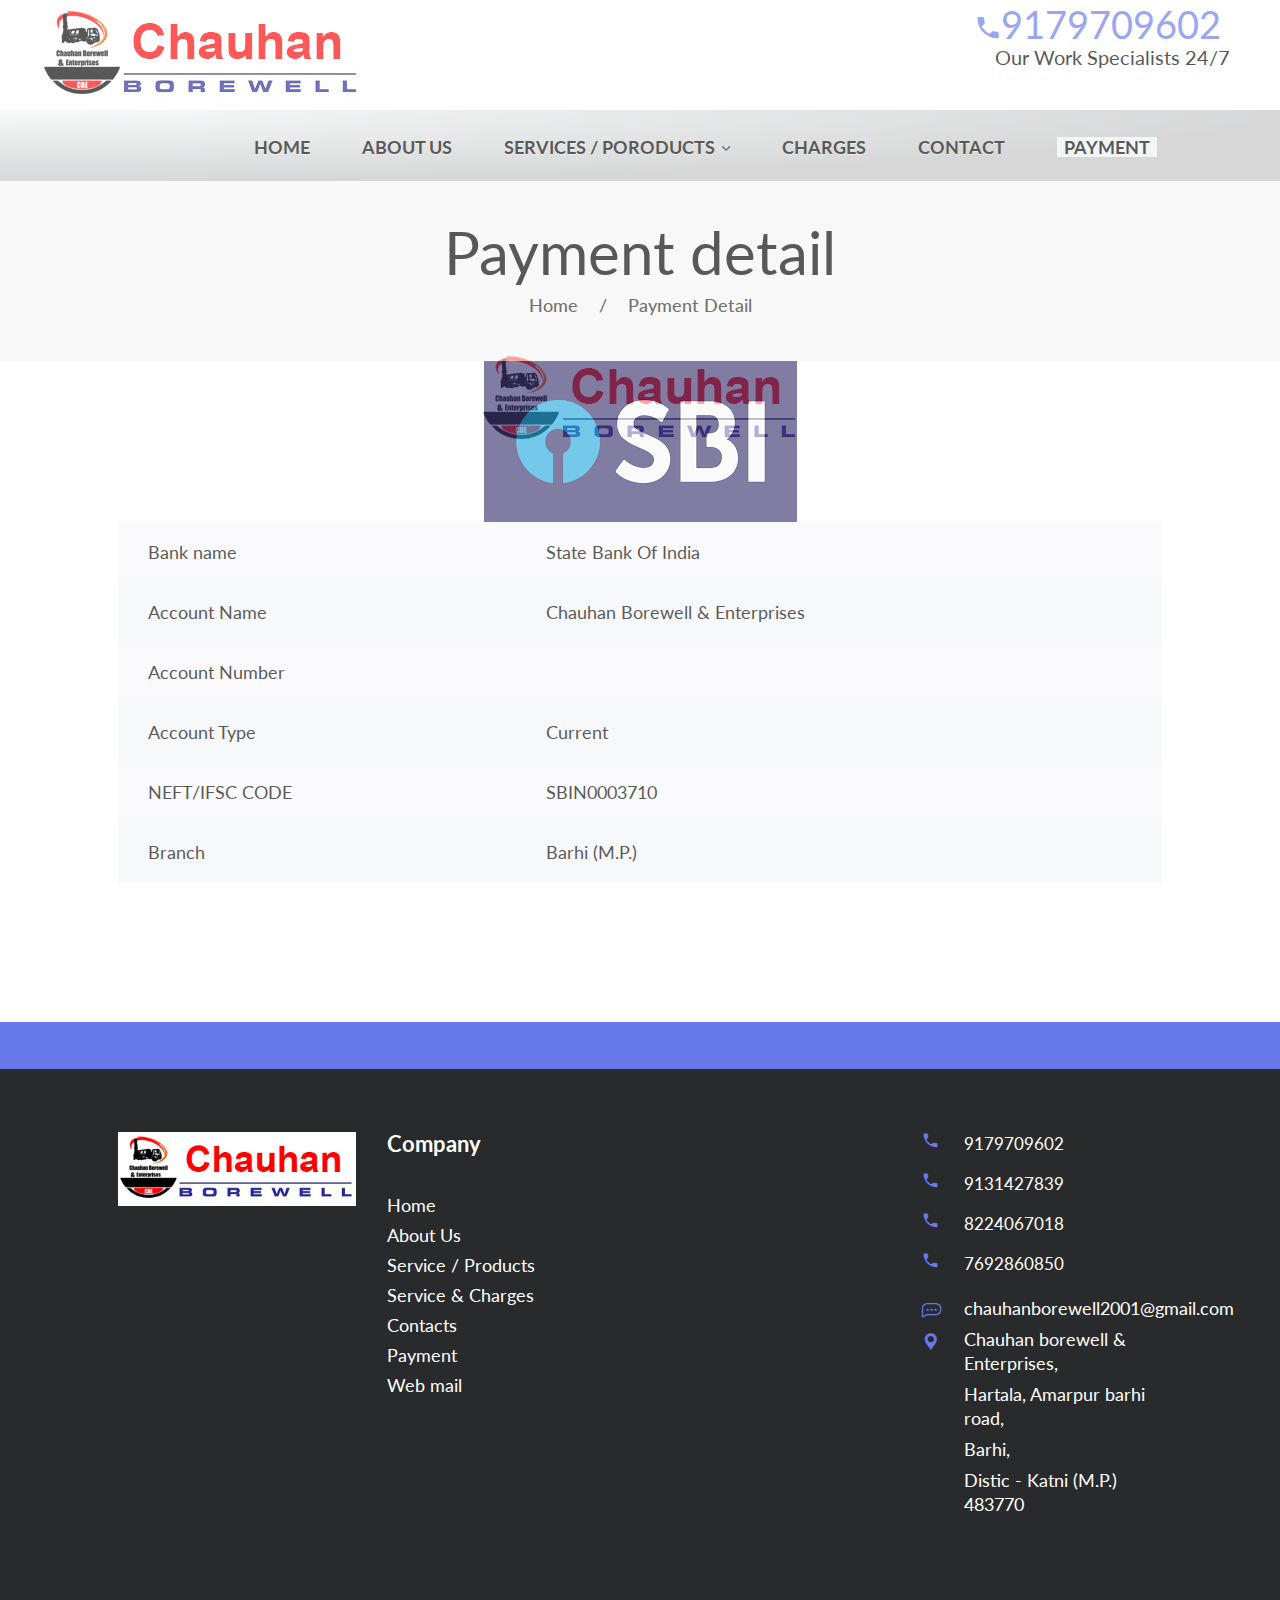
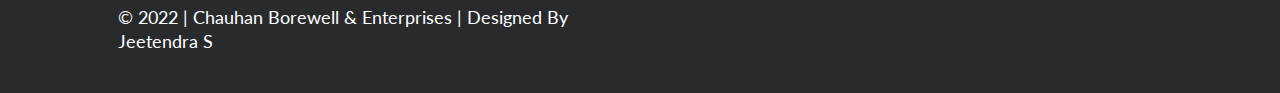
<file: payment.html>
<!DOCTYPE html>
<html lang="en">
<head>
	<meta http-equiv="Content-Type" content="text/html; charset=UTF-8"/>
	<meta http-equiv="X-UA-Compatible" content="IE=edge">
	<meta name="viewport" content="width=device-width, initial-scale=1">
	<meta name="viewport" content="width=device-width, initial-scale=1, minimum-scale=1, maximum-scale=1">
	<meta name="description" content="Chauhan Borewell & Enterprises | INDORE | 91314-27839">
	<meta name="author" content="chauhanborewell2001@gmail.com">
	<link rel="icon" href="assets/images/bhadoriya_borewell_icon.jpg">
	<title>Chauhan Borewell & Enterprises | INDORE | 91314-27839</title>
	<!-- Bootstrap core CSS -->
	<link href="assets/css/plugins/bootstrap.min.css" rel="stylesheet">
	<link href="assets/css/plugins/jquery.smartmenus.bootstrap.css" rel="stylesheet">
	<link href="assets/css/plugins/nivo-slider.css" rel="stylesheet">
	<link href="assets/css/plugins/swiper.min.css" rel="stylesheet">
	<link href="assets/css/plugins/intlTelInput.min.css" rel="stylesheet" >
	<link href="assets/css/plugins/remodal.min.css" rel="stylesheet" >
	<link href="assets/css/plugins/animate.css" rel="stylesheet">
	<link href="assets/css/main-style.css" rel="stylesheet">
	<link href="iconfont/style.css" rel="stylesheet">
	<!-- Google Fonts -->
	<link href="//fonts.googleapis.com/css?family=Lato:100,100i,300,300i,400,400i,700,700i,900,900i" rel="stylesheet">
	<style type="text/css">
li a.activee {
    background-color: #EAF2F2;
     width: 100px;
     text-align: center;
}
a.activee:hover
{
    background-color: #00E;
}
.contact-info span.phone_number {
    font-size: 17px;
    margin-top: 0px;
    margin-bottom: 16px;
}
.contact-info i {
    color: #6678ea;
    font-size: 17px;
    position: absolute;
    left: -2px;
}
</style>
</head>
<body class="page__home">
<!-- Loader -->
<div class="plash">
	<div class="loading"><img src="assets/images/bhadoriya_borewell.jpg" alt="a"></div>
</div>
<!-- //Loader --> 
	<!-- Header -->
	<header class="site-header">
			<div class="mobile-top-panel"></div>
		<div class="mobile-top-panel__fixed">
			<div class="container">
				<div class="navbar navbar-default navbar-fixed-top" role="navigation">
					<div class="navbar-header">
						<button type="button" class="navbar-toggle" data-toggle="collapse" data-target=".navbar-collapse">
							<span class="sr-only">Toggle navigation</span>
							<span class="icon-bar"></span>
							<span class="icon-bar"></span>
							<span class="icon-bar"></span>
						</button>
					</div>
										<div class="menu-navigation navbar-collapse collapse">
					<!-- Left nav -->
						<ul class="menu-navigation__list nav navbar-nav">
							<li><a href="index_php.html" >Home</a></li>
							<li><a href="about.html">About us</a></li>
							<li><a href="services_and_products.html">Services / Poroducts <i class="icon-arrow-down-sign-to-navigate"></i></a>
								<ul class="sub-menu dropdown-menu">
									<li><a href="services_and_products.html#Borewell-Drilling">Borewell Drilling</a></li>
									<li><a href="services_and_products.html#Borewell-Cleaning-Services">Borewell Cleaning Services</a></li>
									<li><a href="services_and_products.html#Submersible-Pumps">Submersible Pumps</a></li>
									<li><a href="services_and_products.html#Jet-Pumps">Jet Pumps</a></li>
									<li><a href="services_and_products.html#Hand-Pumps">Hand Pumps</a></li>
									<li><a href="services_and_products.html#Openwell-Submersible-Pumps">Openwell Submersible Pumps</a></li>
									<li><a href="services_and_products.html#Mono-Black-Pumps">Mono Black Pumps</a></li>
								</ul></li>
							<li><a href="rates.html">Charges</a></li>
							<li><a href="contacts.html">Contact Us</a></li>
							<li><a href="payment.html" class="activee">Payment</a></li>
						</ul>
					</div><!--/.nav-collapse -->
				</div>
			</div>
		</div>
		<div class="header-container_wrap container">
			<div class="header-container__flex">
				<div class="logo">
					<a href="index_php.html"><img src="assets/images/bhadoriya_borewell.jpg" alt="Rent a car"></a>
				</div>
				<div class="phone_block">
					<span><a href="tel:9179709602"><i class="icon-telephone"></i>9179709602</a></span>
					<small>Our Work Specialists 24/7</small>
				</div>
			</div>
		</div>
		<div class="header-navigation-wrap stickUp"> 
			<!-- Navbar fixed top -->
			<div class="navbar navbar-default navbar-fixed-top" role="navigation">
				<div class="container">
					<div class="navbar-header">
						<button type="button" class="navbar-toggle" data-toggle="collapse" data-target=".navbar-collapse">
							<span class="sr-only">Toggle navigation</span>
							<span class="icon-bar"></span>
							<span class="icon-bar"></span>
							<span class="icon-bar"></span>
						</button>
					</div>
					<div class="menu-navigation navbar-collapse collapse" style="margin-left: 136px;">
					<!-- Left nav -->
						<ul class="menu-navigation__list nav navbar-nav">
							<li><a href="index_php.html" data-hover="Home">Home</a></li>
							<li><a href="about.html" data-hover="About us">About us</a></li>
							<li><a href="services_and_products.html">Services / Poroducts <i class="icon-arrow-down-sign-to-navigate"></i></a>
							<ul class="sub-menu dropdown-menu">
									<li><a href="services_and_products.html#Borewell-Drilling">Borewell Drilling</a></li>
									<li><a href="services_and_products.html#Borewell-Cleaning-Services">Borewell Cleaning Services</a></li>
									<li><a href="services_and_products.html#Submersible-Pumps">Submersible Pumps</a></li>
									<li><a href="services_and_products.html#Jet-Pumps">Jet Pumps</a></li>
									<li><a href="services_and_products.html#Hand-Pumps">Hand Pumps</a></li>
									<li><a href="services_and_products.html#Openwell-Submersible-Pumps">Openwell Submersible Pumps</a></li>
									<li><a href="services_and_products.html#Mono-Black-Pumps">Mono Black Pumps</a></li>
								</ul></li>
							<li><a href="rates.html">Charges</a></li>
							<li><a href="contacts.html" data-hover="Contacts">Contact</a></li>
							<li><a href="payment.html" class="activee" data-hover="Contacts">Payment</a></li>
						</ul>
					</div><!--/.nav-collapse -->
				</div><!--/.container -->
			</div>
		</div>
	</header>
	<!-- // Header -->
		<!-- // Header -->
	<!-- Content  -->
	<main id="page-content">
		<div class="breadcrumbs">
			<div class="container">
				<div class="row">
					<div class="col-xs-12">
						<div class="breadcrumbs__title">Payment detail</div>
						<div class="breadcrumbs__items">
							<div class="breadcrumbs__wrap">
								<div class="breadcrumbs__item">
									<a href="index_php.html" class="breadcrumbs__item-link">Home</a> <span>/</span> <a href="rates.html" class="breadcrumbs__item-link">Payment Detail</a>
								</div>
							</div>
						</div>
					</div>
				</div>
			</div>
		</div>
		<!-- // Breadcrumbs  -->
		<div class="container">
			<div class="row">
				<div class="col-xs-12">
					<div class="price-box">
					<img src="assets/images/download.png" alt="bank" />
						<table class="price-table">
							<tbody>
								<tr>
									<td>Bank name</td>
									<td>State Bank Of India</td>
								</tr>
								<tr>
									<td>Account Name</td>
									<td>Chauhan Borewell & Enterprises</td>
								</tr>
								<tr>
									<td>Account Number</td>
									<td></td>
								</tr>
								<tr>
									<td>Account Type</td>
									<td>Current</td>
								</tr>
								<tr>
									<td>NEFT/IFSC CODE</td>
									<td>SBIN0003710</td>
								</tr>
								<tr>
									<td>Branch</td>
									<td>Barhi (M.P.)</td>
								</tr>
							</tbody>
						</table>
					</div>
				</div>
			</div>
		</div>
	</main>
	<!-- // Content  -->
	<!-- Footer -->
	<footer class="site-footer">
		<section class="site-footer__top-panel">
			<div class="container">
				<div class="row">
					<div class="col-xs-12 col-sm-4">
						<div class="top-panel__info">
						</div>
					</div>
					<div class="col-xs-12 col-sm-4">
						<div class="top-panel__info">
						</div>
					</div>
					<div class="col-xs-12 col-sm-4">
						<div class="top-panel__info">
						</div>
					</div>
				</div>
			</div>
		</section>
		<section  class="box-elements">
			<div class="container">
				<div class="row">
					<div class="col-xs-12 col-sm-6 col-md-12 col-lg-3">
						<figure class="footer_logo"><a href="#"><img src="assets/images/bhadoriya_borewell.jpg" alt=""></a></figure>
					</div>
					<div class="col-xs-12 col-sm-6 col-md-4 col-lg-3">
						<h5>Company</h5>
						<ul class="footer-list">
							<li><a href="index_php.html">Home</a></li>
							<li><a href="about.html">About Us</a></li>
							<li><a href="services_and_products.html">Service / Products</a></li>
							<li><a href="rates.html">Service & Charges</a></li>
                            <li><a href="contacts.html">Contacts</a></li>
                            <li><a href="payment.html">Payment</a></li>
                             <li><a target="_blank" href="https://l2new.iserverplanet.net:2096/">Web mail</a></li>
						</ul>
					</div>
					<div class="col-xs-12 col-sm-6 col-md-4 col-lg-3">
						<!-- <h5>Like Our Facebook Page</h5>
						<ul class="footer-list">
			<li><iframe src="https://www.facebook.com/plugins/page.php?href=https%3A%2F%2Fm.facebook.com%2Fbhadoriyaborewell%2F%3Frefid%3D52%26__tn__%3DC-R&tabs&width=340&height=214&small_header=false&adapt_container_width=true&hide_cover=false&show_facepile=true&appId" width="100%" height="214" style="border:none;overflow:hidden" scrolling="no" frameborder="0" allowTransparency="true"></iframe></li>
						</ul> -->
					</div>
					<div class="col-xs-12 col-sm-6 col-md-4 col-lg-3">
						<div class="contact-info">
						<a href="tel:9179709602"><span class="phone_number"><i class="icon-telephone"></i>9179709602</span></a>
                        <a href="tel:9131427839"><span class="phone_number"><i class="icon-telephone"></i>9131427839</span></a>
                         <a href="tel:8224067018 "><span class="phone_number"><i class="icon-telephone"></i>8224067018 </span></a>
                         <a href="tel:7692860850 "><span class="phone_number"><i class="icon-telephone"></i>7692860850 </span></a>
						<a href="mailto:chauhanborewell2001@gmail.com"><span class="location_info"><i class="icon-social"></i><em>chauhanborewell2001@gmail.com</em></span></a>	
							<span class="location_info">
							<i class="icon-placeholder-for-map"></i>
							<em>Chauhan borewell & Enterprises,</em> 
							<em>Hartala, Amarpur barhi road,</em> 
							<em>Barhi,</em> 
							<em>Distic - Katni (M.P.) 483770</em> </span>
						</div>
					</div>
				</div>
			</div>
		</section>
		<section class="site-footer__bottom-panel">
			<div class="container">
				<div class="row">
					<div class="col-xs-12 col-md-6">
						<div class="copyright">&copy; 2022 | <a href="index_php.html">Chauhan Borewell & Enterprises</a> | Designed By <a href="#" target="_blank">Jeetendra S</a></div>
					</div>
					<div class="col-xs-12 col-md-6"> 
						<div class="social-list">
							<ul class="social-list__icons">
								<!-- <li><a href="https://m.facebook.com/bhadoriyaborewell/?refid=52&__tn__=C-R" target="_blank"><i class="icon-facebook-logo"></i></a></li>
								<li><a href="#"><i class="icon-twitter-letter-logo"></i></a></li>
								<li><a href="#"><i class="icon-google-plus"></i></a></li>
								<li><a href="#"><i class="icon-linkedin-logo"></i></a></li> -->
							</ul>
						</div>
					</div>
				</div>
			</div>
		</section>
		<a href="#" class="scrollup"><i class="icon-arrow-down-sign-to-navigate"></i></a>
	</footer>
<center>
<div class="remodal" data-remodal-id="modal">
	<a data-remodal-action="close" class="remodal-close"></a>
	<form action="" class="order-details-form order-details-form-first" name="contactform" method="post">
				<div class="inner-form">
		<h3>Order Form</h3>
			<div class="inner-form__elements">
				<div class="inner-half">
					<center><h5>Send Your Contact Info</h5></center>
					<div class="inner-half__width">
						<div class="first-name">
							<input type="text" name="name" required="" placeholder="Name*">
						</div>
						<div class="last-name">
							<input type="email" name="email" required="" placeholder="E-mail*">
						</div>
					</div>
					<div class="inner-half__width">
						<div class="your-phone">
							<input type="text" name="number" required="" placeholder="Your phone">
						</div>
						<div class="email">
							<select name="subject">
								<option>Boring Type</option>
								<option>6 1/2" Drill Hole Size</option>
								<option>4.75" Drill Hole Size by inwellSet</option>
								<option>6 1/2" by Tractor Moulding machine</option>
								<option>6" Drill Hole Size by inwellSet</option>
							</select>
						</div>
					</div>
					<div class="specialreguests">
						<textarea name="message" placeholder="Special Requests" maxlength="250"></textarea>
					</div>
					<a style="color: #e5322c;" href="terms.html"><p>terms and conditions</p></a>
				</div>
			</div>
			<input type="submit" name="submit" value="SUBMIT"> 
		</div>
	</form>
</div>
</center>
	<script src="assets/js/jquery.1.12.4.min.js"></script>
	<script src="assets/js/plugins/bootstrap.min.js"></script>
	<script src="assets/js/plugins/wow.min.js"></script>
	<script src="assets/js/plugins/jquery.smartmenus.min.js"></script>
	<script src="assets/js/plugins/jquery.smartmenus.bootstrap.js"></script>
	<script src="assets/js/plugins/jquery.nivo.slider.js"></script>
	<script src="assets/js/plugins/swiper.min.js"></script>
	<script src="assets/js/plugins/intlTelInput.min.js"></script>
	<script src="assets/js/plugins/remodal.js"></script>
	<script src="assets/js/plugins/stickup.min.js"></script>
	<script src="assets/js/custom.js"></script>
  </body>
</html>
</file>
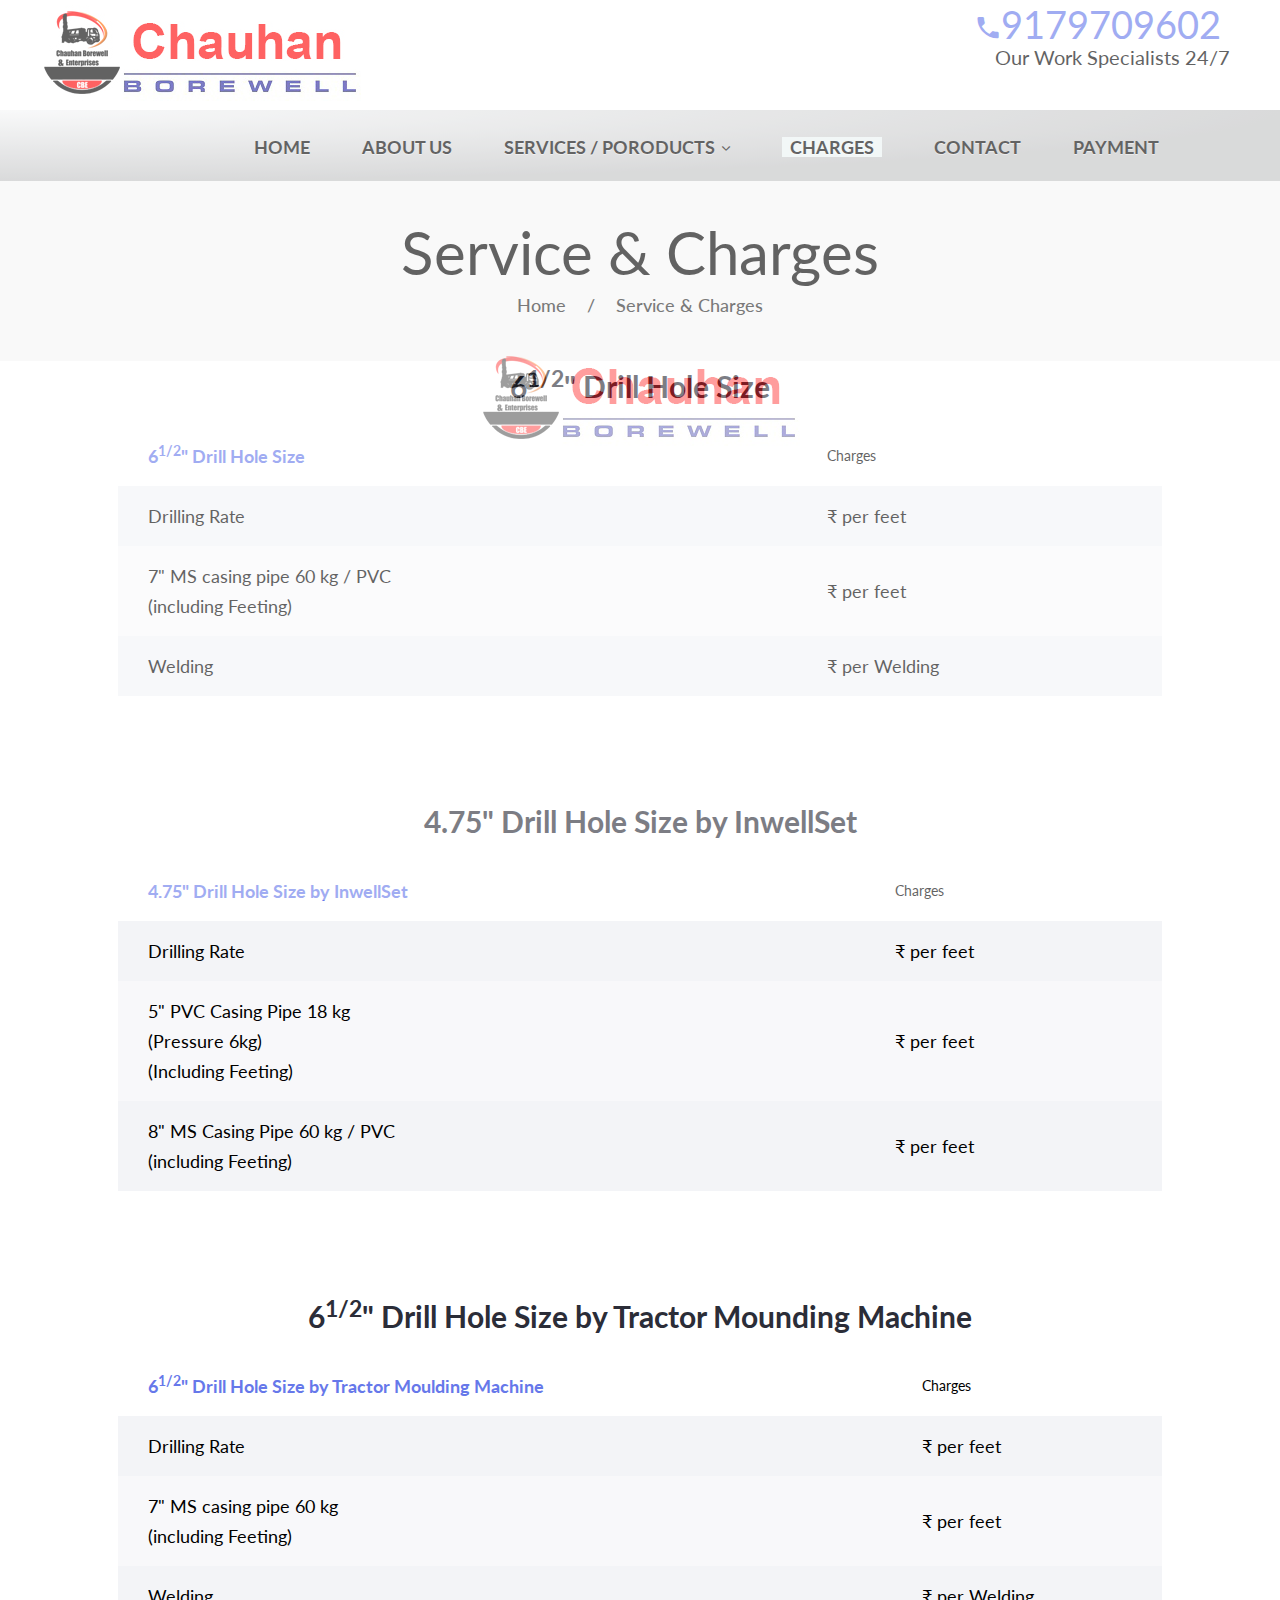
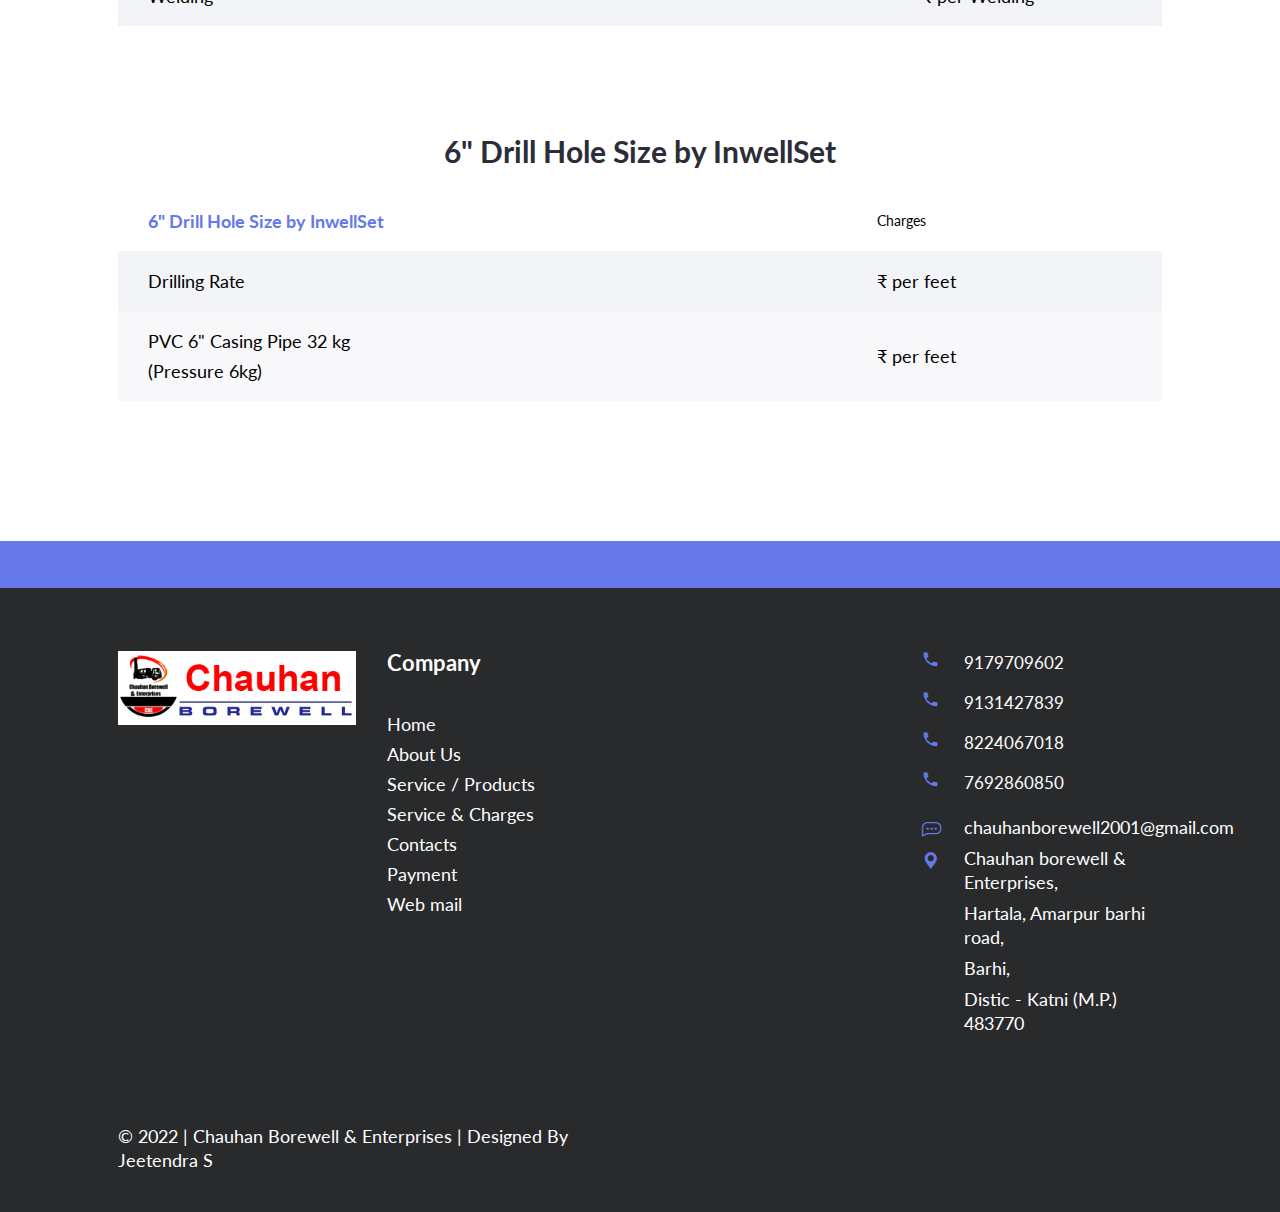
<file: rates.html>
<!DOCTYPE html>
<html lang="en">
<head>
	<meta http-equiv="Content-Type" content="text/html; charset=UTF-8"/>
	<meta http-equiv="X-UA-Compatible" content="IE=edge">
	<meta name="viewport" content="width=device-width, initial-scale=1">
	<meta name="viewport" content="width=device-width, initial-scale=1, minimum-scale=1, maximum-scale=1">
	<meta name="description" content="Chauhan Borewell & Enterprises | INDORE | 91314-27839">
	<meta name="author" content="chauhanborewell2001@gmail.com">
	<link rel="icon" href="assets/images/bhadoriya_borewell_icon.jpg">
	<title>Chauhan Borewell & Enterprises | INDORE | 91314-27839</title>
	<!-- Bootstrap core CSS -->
	<link href="assets/css/plugins/bootstrap.min.css" rel="stylesheet">
	<link href="assets/css/plugins/jquery.smartmenus.bootstrap.css" rel="stylesheet">
	<link href="assets/css/plugins/nivo-slider.css" rel="stylesheet">
	<link href="assets/css/plugins/swiper.min.css" rel="stylesheet">
	<link href="assets/css/plugins/intlTelInput.min.css" rel="stylesheet" >
	<link href="assets/css/plugins/remodal.min.css" rel="stylesheet" >
	<link href="assets/css/plugins/animate.css" rel="stylesheet">
	<link href="assets/css/main-style.css" rel="stylesheet">
	<link href="iconfont/style.css" rel="stylesheet">
	<!-- Google Fonts -->
	<link href="//fonts.googleapis.com/css?family=Lato:100,100i,300,300i,400,400i,700,700i,900,900i" rel="stylesheet">
	<style type="text/css">
li a.activee {
    background-color: #EAF2F2;
     width: 100px;
     text-align: center;
}
a.activee:hover
{
    background-color: #00E;
}
.contact-info span.phone_number {
    font-size: 17px;
    margin-top: 0px;
    margin-bottom: 16px;
}
.contact-info i {
    color: #6678ea;
    font-size: 17px;
    position: absolute;
    left: -2px;
}
</style>
</head>
<body class="page__home">
<!-- Loader -->
<div class="plash">
	<div class="loading"><img src="assets/images/bhadoriya_borewell.jpg" alt="a"></div>
</div>
<!-- //Loader --> 
	<!-- Header -->
	<header class="site-header">
			<div class="mobile-top-panel"></div>
		<div class="mobile-top-panel__fixed">
			<div class="container">
				<div class="navbar navbar-default navbar-fixed-top" role="navigation">
					<div class="navbar-header">
						<button type="button" class="navbar-toggle" data-toggle="collapse" data-target=".navbar-collapse">
							<span class="sr-only">Toggle navigation</span>
							<span class="icon-bar"></span>
							<span class="icon-bar"></span>
							<span class="icon-bar"></span>
						</button>
					</div>
										<div class="menu-navigation navbar-collapse collapse">
					<!-- Left nav -->
						<ul class="menu-navigation__list nav navbar-nav">
							<li><a href="index_php.html" >Home</a></li>
							<li><a href="about.html">About us</a></li>
							<li><a href="services_and_products.html">Services / Poroducts <i class="icon-arrow-down-sign-to-navigate"></i></a>
								<ul class="sub-menu dropdown-menu">
									<li><a href="services_and_products.html#Borewell-Drilling">Borewell Drilling</a></li>
									<li><a href="services_and_products.html#Borewell-Cleaning-Services">Borewell Cleaning Services</a></li>
									<li><a href="services_and_products.html#Submersible-Pumps">Submersible Pumps</a></li>
									<li><a href="services_and_products.html#Jet-Pumps">Jet Pumps</a></li>
									<li><a href="services_and_products.html#Hand-Pumps">Hand Pumps</a></li>
									<li><a href="services_and_products.html#Openwell-Submersible-Pumps">Openwell Submersible Pumps</a></li>
									<li><a href="services_and_products.html#Mono-Black-Pumps">Mono Black Pumps</a></li>
								</ul></li>
							<li><a href="rates.html" class="activee">Charges</a></li>
							<li><a href="contacts.html">Contact Us</a></li>
							<li><a href="payment.html">Payment</a></li>
						</ul>
					</div><!--/.nav-collapse -->
				</div>
			</div>
		</div>
		<div class="header-container_wrap container">
			<div class="header-container__flex">
				<div class="logo">
					<a href="index_php.html"><img src="assets/images/bhadoriya_borewell.jpg" alt="Rent a car"></a>
				</div>
				<div class="phone_block">
					<span><a href="tel:9179709602"><i class="icon-telephone"></i>9179709602</a></span>
					<small>Our Work Specialists 24/7</small>
				</div>
			</div>
		</div>
		<div class="header-navigation-wrap stickUp"> 
			<!-- Navbar fixed top -->
			<div class="navbar navbar-default navbar-fixed-top" role="navigation">
				<div class="container">
					<div class="navbar-header">
						<button type="button" class="navbar-toggle" data-toggle="collapse" data-target=".navbar-collapse">
							<span class="sr-only">Toggle navigation</span>
							<span class="icon-bar"></span>
							<span class="icon-bar"></span>
							<span class="icon-bar"></span>
						</button>
					</div>
					<div class="menu-navigation navbar-collapse collapse" style="margin-left: 136px;">
					<!-- Left nav -->
						<ul class="menu-navigation__list nav navbar-nav">
							<li><a href="index_php.html" data-hover="Home">Home</a></li>
							<li><a href="about.html" data-hover="About us">About us</a></li>
							<li><a href="services_and_products.html">Services / Poroducts <i class="icon-arrow-down-sign-to-navigate"></i></a>
							<ul class="sub-menu dropdown-menu">
									<li><a href="services_and_products.html#Borewell-Drilling">Borewell Drilling</a></li>
									<li><a href="services_and_products.html#Borewell-Cleaning-Services">Borewell Cleaning Services</a></li>
									<li><a href="services_and_products.html#Submersible-Pumps">Submersible Pumps</a></li>
									<li><a href="services_and_products.html#Jet-Pumps">Jet Pumps</a></li>
									<li><a href="services_and_products.html#Hand-Pumps">Hand Pumps</a></li>
									<li><a href="services_and_products.html#Openwell-Submersible-Pumps">Openwell Submersible Pumps</a></li>
									<li><a href="services_and_products.html#Mono-Black-Pumps">Mono Black Pumps</a></li>
								</ul></li>
							<li><a href="rates.html" class="activee">Charges</a></li>
							<li><a href="contacts.html" data-hover="Contacts">Contact</a></li>
							<li><a href="payment.html" data-hover="Contacts">Payment</a></li>
						</ul>
					</div><!--/.nav-collapse -->
				</div><!--/.container -->
			</div>
		</div>
	</header>
	<!-- // Header -->
		<!-- // Header -->
	<!-- Content  -->
	<main id="page-content">
		<div class="breadcrumbs">
			<div class="container">
				<div class="row">
					<div class="col-xs-12">
						<div class="breadcrumbs__title">Service & Charges</div>
						<div class="breadcrumbs__items">
							<div class="breadcrumbs__wrap">
								<div class="breadcrumbs__item">
									<a href="index_php.html" class="breadcrumbs__item-link">Home</a> <span>/</span> <a href="rates.html" class="breadcrumbs__item-link">Service & Charges</a>
								</div>
							</div>
						</div>
					</div>
				</div>
			</div>
		</div>
		<!-- // Breadcrumbs  -->
		<div class="container">
			<div class="row">
				<div class="col-xs-12">
					<div class="price-box">
						<table class="price-table">
							<tbody>
							<h3 style="margin-top: 10px;">6<sup>1/2</sup>" Drill Hole Size</h3>
								<tr class="price-table__title">
									<td class="classification">6<sup>1/2</sup>" Drill Hole Size</td>
									<td>Charges</td>
								</tr>
								<tr>
									<td>Drilling Rate</td>
									<td>₹ per feet</td>
								</tr>
								<tr>
									<td>7" MS casing pipe 60 kg / PVC<br>
									(including Feeting)</td>
									<td>₹ per feet</td>
								</tr>
								<tr>
									<td>Welding</td>
									<td>₹ per Welding</td>
								</tr>
							</tbody>
						</table>
					</div>
				</div>
			</div>
		</div>
<div class="container">
			<div class="row">
				<div class="col-xs-12">
					<div class="price-box">
						<table class="price-table">
							<tbody>
							<h3 style="margin-top: 10px;">4.75" Drill Hole Size by InwellSet</h3>
								<tr class="price-table__title">
									<td class="classification">4.75" Drill Hole Size by InwellSet</td>
									<td>Charges</td>
								</tr>
								<tr>
									<td>Drilling Rate</td>
									<td>₹ per feet</td>
								</tr>
								<tr>
									<td>5" PVC Casing Pipe 18 kg<br>
                                        (Pressure 6kg)<br>
                                       (Including Feeting)</td>
									<td>₹ per feet</td>
								</tr>
								<tr>
									<td>8" MS Casing Pipe 60 kg / PVC<br>
                                       (including Feeting) </td>
									<td>₹ per feet</td>
								</tr>
							</tbody>
						</table>
					</div>
				</div>
			</div>
		</div>
		<div class="container">
			<div class="row">
				<div class="col-xs-12">
					<div class="price-box">
						<table class="price-table">
							<tbody>
							<h3 style="margin-top: 10px;">6<sup>1/2</sup>" Drill Hole Size by Tractor Mounding Machine</h3>
								<tr class="price-table__title">
									<td class="classification">6<sup>1/2</sup>" Drill Hole Size by Tractor Moulding Machine</td>
									<td>Charges</td>
								</tr>
								<tr>
									<td>Drilling Rate</td>
									<td>₹ per feet</td>
								</tr>
								<tr>
									<td>7" MS casing pipe 60 kg<br>(including Feeting) </td>
									<td>₹ per feet</td>
								</tr>
								<tr>
									<td>Welding</td>
									<td>₹ per Welding</td>
								</tr>
							</tbody>
						</table>
					</div>
				</div>
			</div>
		</div>
				<div class="container">
			<div class="row">
				<div class="col-xs-12">
					<div class="price-box">
						<table class="price-table">
							<tbody>
							<h3 style="margin-top: 10px;">6" Drill Hole Size by InwellSet</h3>
								<tr class="price-table__title">
									<td class="classification">6" Drill Hole Size by InwellSet</td>
									<td>Charges</td>
								</tr>
								<tr>
									<td>Drilling Rate</td>
									<td>₹ per feet</td>
								</tr>
								<tr>
									<td> PVC 6" Casing Pipe 32 kg<br>
									(Pressure 6kg)</td>
									<td>₹ per feet</td>
								</tr>
							</tbody>
						</table>
					</div>
				</div>
			</div>
		</div>
	</main>
	<!-- // Content  -->
	<!-- Footer -->
	<footer class="site-footer">
		<section class="site-footer__top-panel">
			<div class="container">
				<div class="row">
					<div class="col-xs-12 col-sm-4">
						<div class="top-panel__info">
						</div>
					</div>
					<div class="col-xs-12 col-sm-4">
						<div class="top-panel__info">
						</div>
					</div>
					<div class="col-xs-12 col-sm-4">
						<div class="top-panel__info">
						</div>
					</div>
				</div>
			</div>
		</section>
		<section  class="box-elements">
			<div class="container">
				<div class="row">
					<div class="col-xs-12 col-sm-6 col-md-12 col-lg-3">
						<figure class="footer_logo"><a href="#"><img src="assets/images/bhadoriya_borewell.jpg" alt=""></a></figure>
					</div>
					<div class="col-xs-12 col-sm-6 col-md-4 col-lg-3">
						<h5>Company</h5>
						<ul class="footer-list">
							<li><a href="index_php.html">Home</a></li>
							<li><a href="about.html">About Us</a></li>
							<li><a href="services_and_products.html">Service / Products</a></li>
							<li><a href="rates.html">Service & Charges</a></li>
                            <li><a href="contacts.html">Contacts</a></li>
                            <li><a href="payment.html">Payment</a></li>
                             <li><a target="_blank" href="https://l2new.iserverplanet.net:2096/">Web mail</a></li>
						</ul>
					</div>
					<div class="col-xs-12 col-sm-6 col-md-4 col-lg-3">
						<!-- <h5>Like Our Facebook Page</h5>
						<ul class="footer-list">
			<li><iframe src="https://www.facebook.com/plugins/page.php?href=https%3A%2F%2Fm.facebook.com%2Fbhadoriyaborewell%2F%3Frefid%3D52%26__tn__%3DC-R&tabs&width=340&height=214&small_header=false&adapt_container_width=true&hide_cover=false&show_facepile=true&appId" width="100%" height="214" style="border:none;overflow:hidden" scrolling="no" frameborder="0" allowTransparency="true"></iframe></li>
						</ul> -->
					</div>
					<div class="col-xs-12 col-sm-6 col-md-4 col-lg-3">
						<div class="contact-info">
						<a href="tel:9179709602"><span class="phone_number"><i class="icon-telephone"></i>9179709602</span></a>
                        <a href="tel:9131427839"><span class="phone_number"><i class="icon-telephone"></i>9131427839</span></a>
                         <a href="tel:8224067018 "><span class="phone_number"><i class="icon-telephone"></i>8224067018 </span></a>
                         <a href="tel:7692860850 "><span class="phone_number"><i class="icon-telephone"></i>7692860850 </span></a>
						<a href="mailto:chauhanborewell2001@gmail.com"><span class="location_info"><i class="icon-social"></i><em>chauhanborewell2001@gmail.com</em></span></a>	
							<span class="location_info">
							<i class="icon-placeholder-for-map"></i>
							<em>Chauhan borewell & Enterprises,</em> 
							<em>Hartala, Amarpur barhi road,</em> 
							<em>Barhi,</em> 
							<em>Distic - Katni (M.P.) 483770</em> </span>
						</div>
					</div>
				</div>
			</div>
		</section>
		<section class="site-footer__bottom-panel">
			<div class="container">
				<div class="row">
					<div class="col-xs-12 col-md-6">
						<div class="copyright">&copy; 2022 | <a href="index_php.html">Chauhan Borewell & Enterprises</a> | Designed By <a href="#" target="_blank">Jeetendra S</a></div>
					</div>
					<div class="col-xs-12 col-md-6"> 
						<div class="social-list">
							<ul class="social-list__icons">
								<!-- <li><a href="https://m.facebook.com/bhadoriyaborewell/?refid=52&__tn__=C-R" target="_blank"><i class="icon-facebook-logo"></i></a></li>
								<li><a href="#"><i class="icon-twitter-letter-logo"></i></a></li>
								<li><a href="#"><i class="icon-google-plus"></i></a></li>
								<li><a href="#"><i class="icon-linkedin-logo"></i></a></li> -->
							</ul>
						</div>
					</div>
				</div>
			</div>
		</section>
		<a href="#" class="scrollup"><i class="icon-arrow-down-sign-to-navigate"></i></a>
	</footer>
<center>
<div class="remodal" data-remodal-id="modal">
	<a data-remodal-action="close" class="remodal-close"></a>
	<form action="" class="order-details-form order-details-form-first" name="contactform" method="post">
				<div class="inner-form">
		<h3>Order Form</h3>
			<div class="inner-form__elements">
				<div class="inner-half">
					<center><h5>Send Your Contact Info</h5></center>
					<div class="inner-half__width">
						<div class="first-name">
							<input type="text" name="name" required="" placeholder="Name*">
						</div>
						<div class="last-name">
							<input type="email" name="email" required="" placeholder="E-mail*">
						</div>
					</div>
					<div class="inner-half__width">
						<div class="your-phone">
							<input type="text" name="number" required="" placeholder="Your phone">
						</div>
						<div class="email">
							<select name="subject">
								<option>Boring Type</option>
								<option>6 1/2" Drill Hole Size</option>
								<option>4.75" Drill Hole Size by inwellSet</option>
								<option>6 1/2" by Tractor Moulding machine</option>
								<option>6" Drill Hole Size by inwellSet</option>
							</select>
						</div>
					</div>
					<div class="specialreguests">
						<textarea name="message" placeholder="Special Requests" maxlength="250"></textarea>
					</div>
					<a style="color: #e5322c;" href="terms.html"><p>terms and conditions</p></a>
				</div>
			</div>
			<input type="submit" name="submit" value="SUBMIT"> 
		</div>
	</form>
</div>
</center>
	<script src="assets/js/jquery.1.12.4.min.js"></script>
	<script src="assets/js/plugins/bootstrap.min.js"></script>
	<script src="assets/js/plugins/wow.min.js"></script>
	<script src="assets/js/plugins/jquery.smartmenus.min.js"></script>
	<script src="assets/js/plugins/jquery.smartmenus.bootstrap.js"></script>
	<script src="assets/js/plugins/jquery.nivo.slider.js"></script>
	<script src="assets/js/plugins/swiper.min.js"></script>
	<script src="assets/js/plugins/intlTelInput.min.js"></script>
	<script src="assets/js/plugins/remodal.js"></script>
	<script src="assets/js/plugins/stickup.min.js"></script>
	<script src="assets/js/custom.js"></script>
  </body>
</html>
</file>
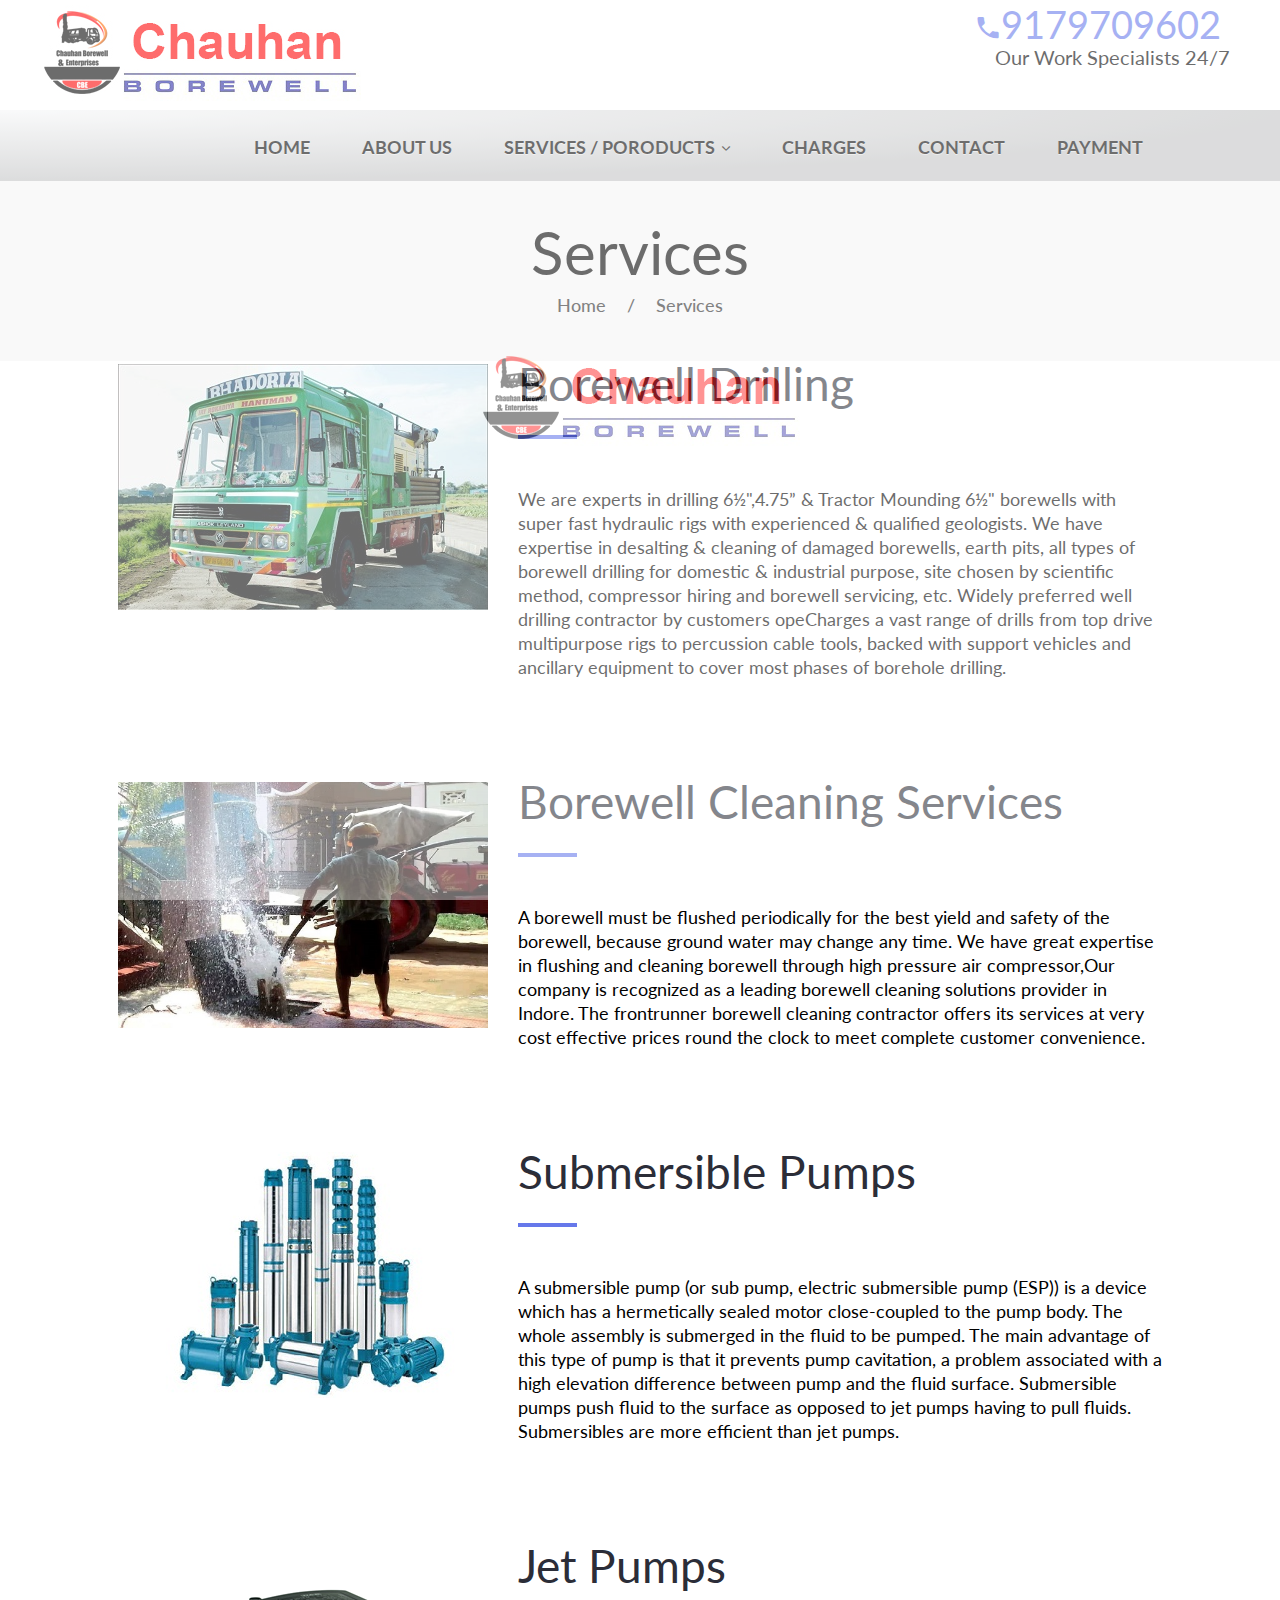
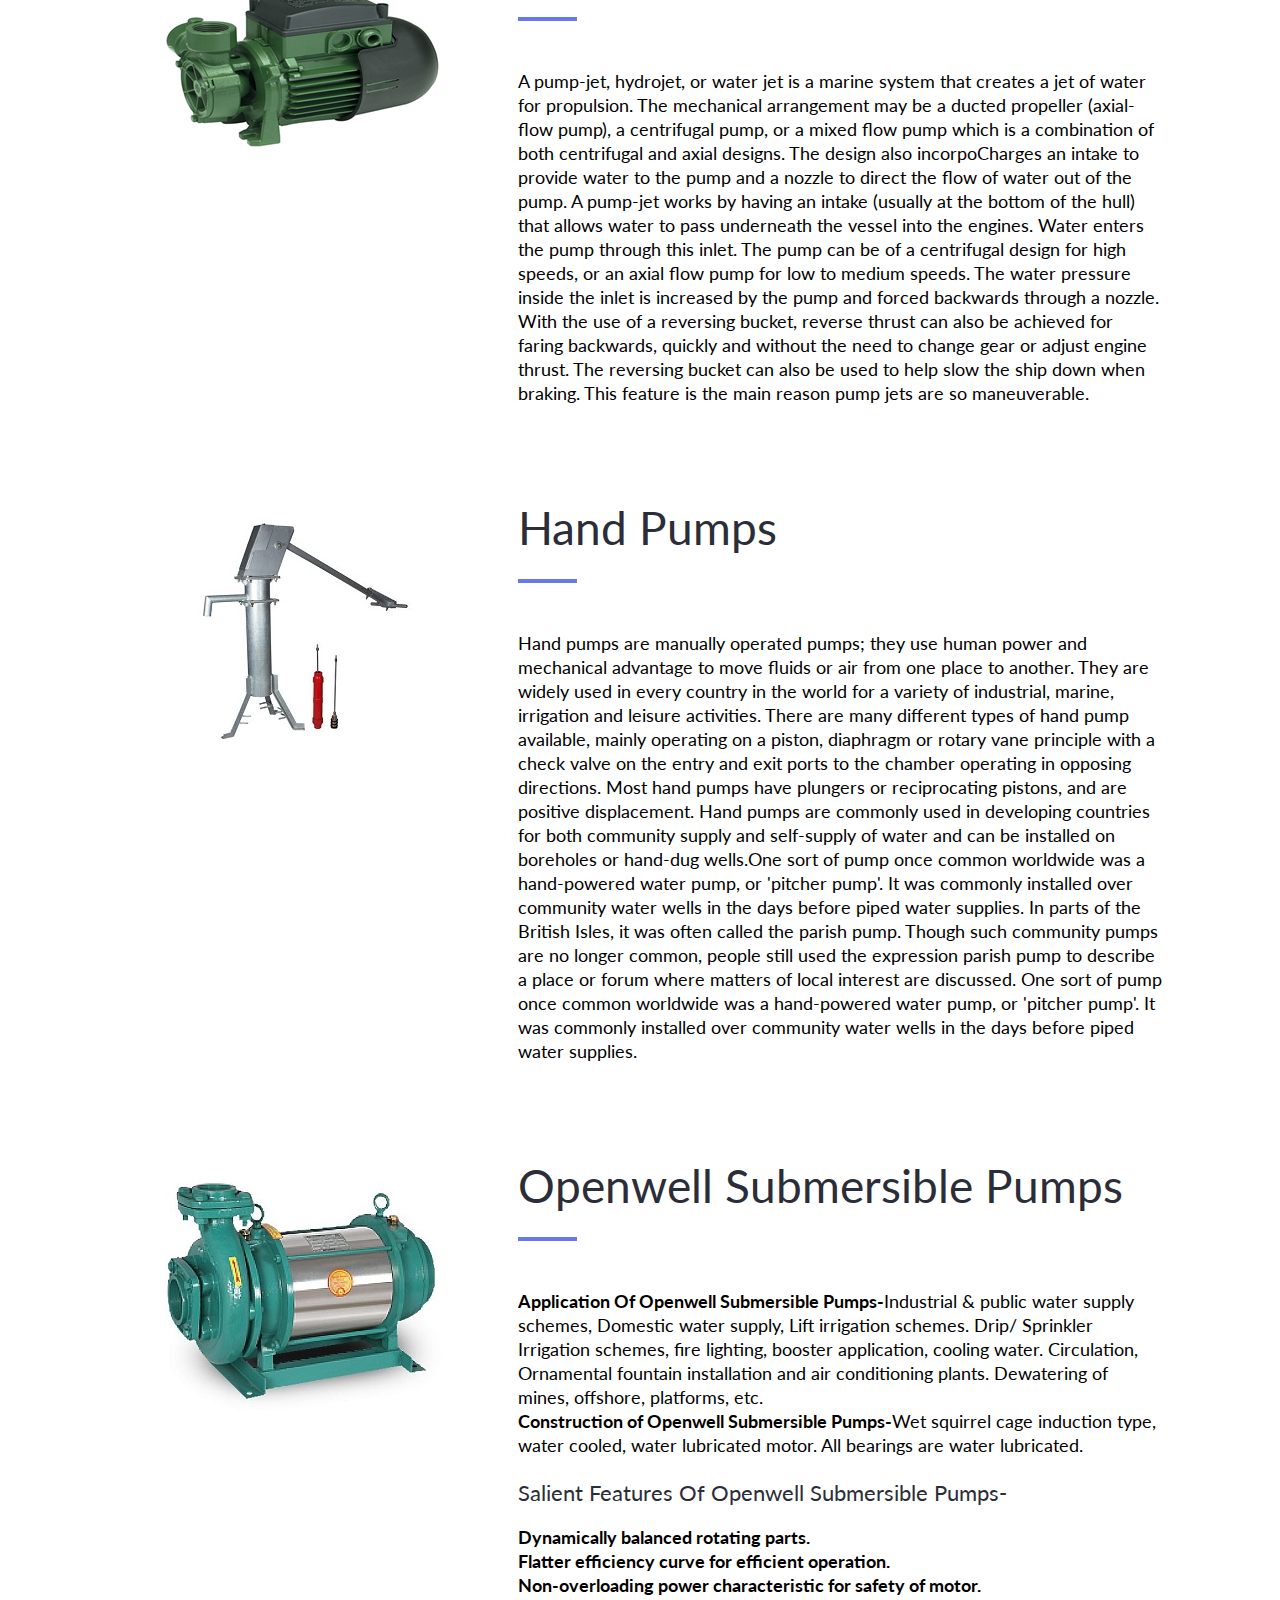
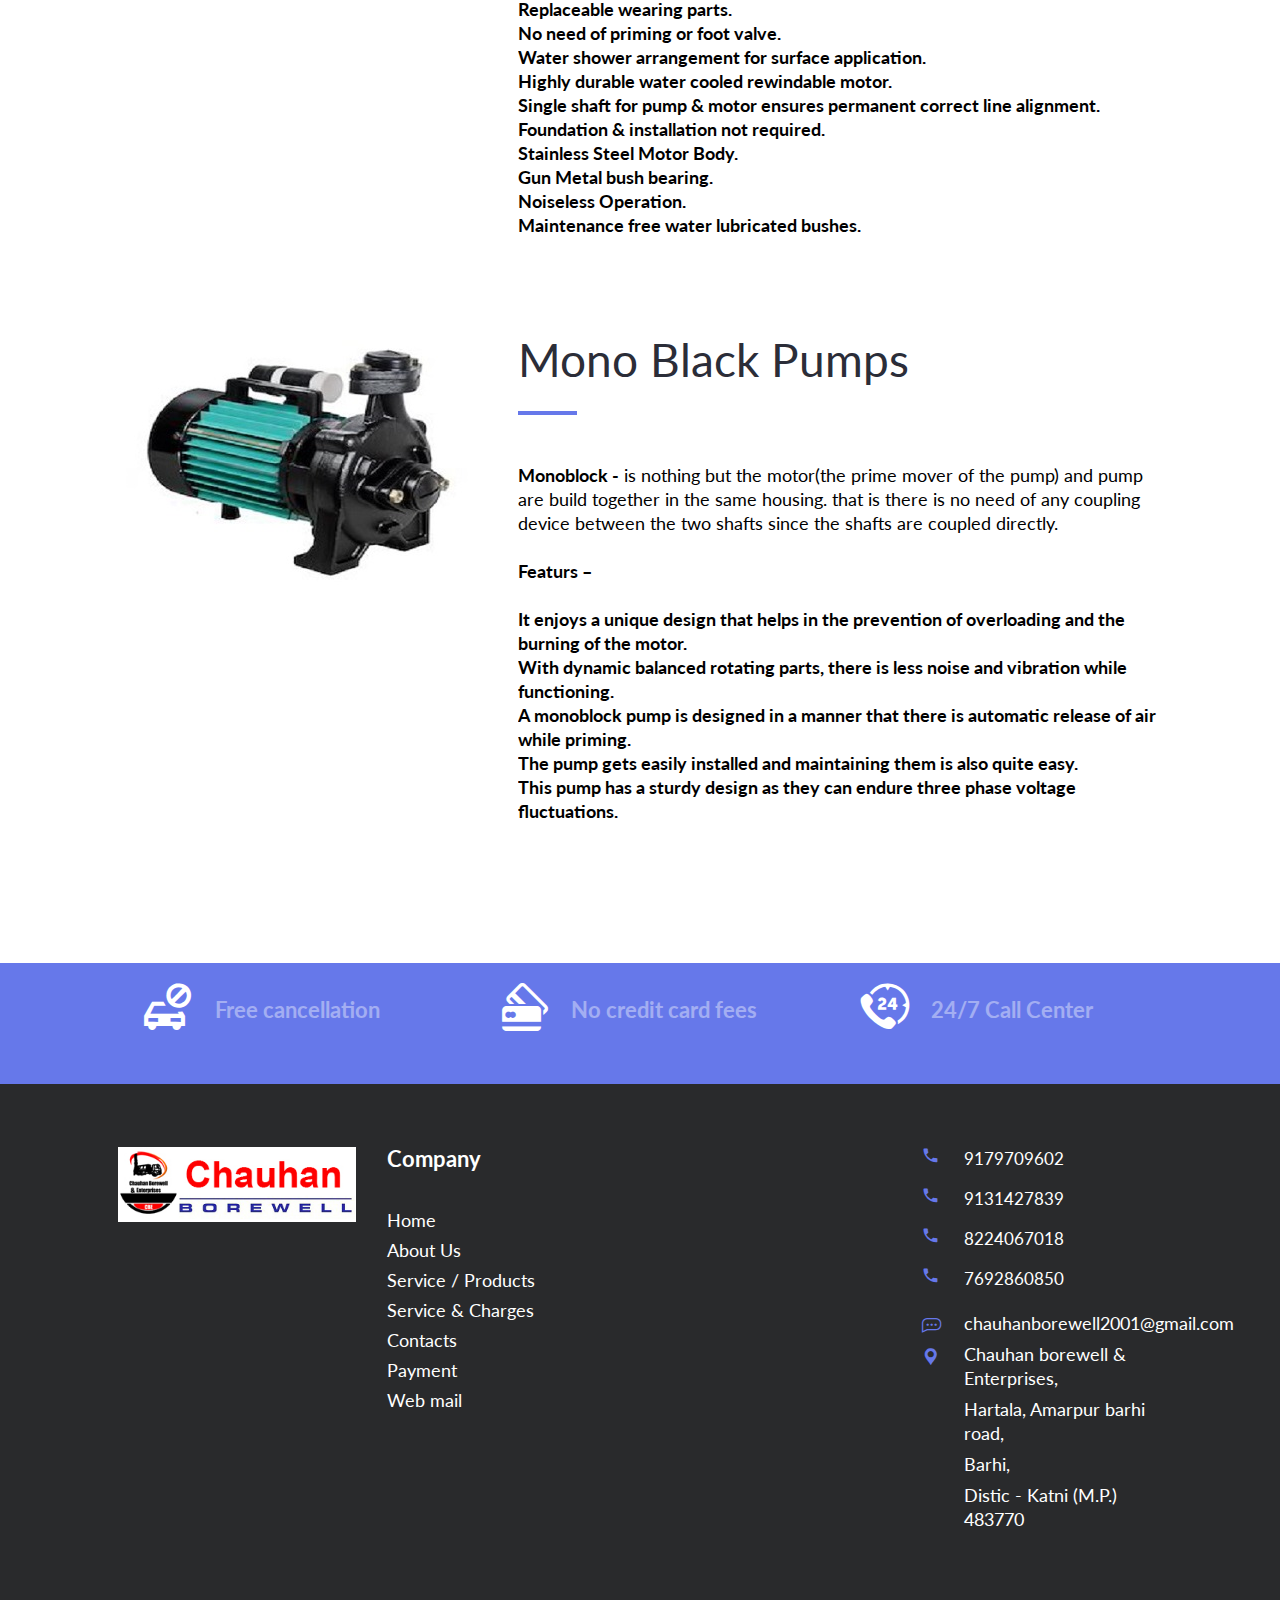
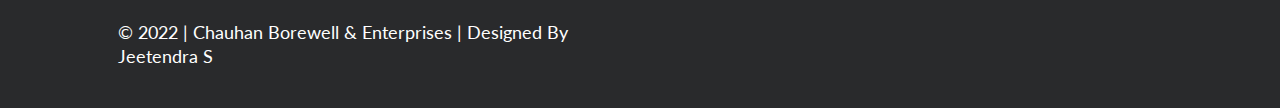
<file: services_and_products.html>
<!DOCTYPE html>
<html lang="en">
<head>
	<meta http-equiv="Content-Type" content="text/html; charset=UTF-8"/>
	<meta http-equiv="X-UA-Compatible" content="IE=edge">
	<meta name="viewport" content="width=device-width, initial-scale=1">
	<meta name="viewport" content="width=device-width, initial-scale=1, minimum-scale=1, maximum-scale=1">
	<meta name="description" content="Chauhan Borewell & Enterprises | INDORE | 91314-27839">
	<meta name="author" content="chauhanborewell2001@gmail.com">
	<link rel="icon" href="assets/images/bhadoriya_borewell_icon.jpg">
	<title>Chauhan Borewell & Enterprises | INDORE | 91314-27839</title>
	<!-- Bootstrap core CSS -->
	<link href="assets/css/plugins/bootstrap.min.css" rel="stylesheet">
	<link href="assets/css/plugins/jquery.smartmenus.bootstrap.css" rel="stylesheet">
	<link href="assets/css/plugins/nivo-slider.css" rel="stylesheet">
	<link href="assets/css/plugins/swiper.min.css" rel="stylesheet">
	<link href="assets/css/plugins/intlTelInput.min.css" rel="stylesheet" >
	<link href="assets/css/plugins/remodal.min.css" rel="stylesheet" >
	<link href="assets/css/plugins/animate.css" rel="stylesheet">
	<link href="assets/css/main-style.css" rel="stylesheet">
	<link href="iconfont/style.css" rel="stylesheet">
	<!-- Google Fonts -->
	<link href="//fonts.googleapis.com/css?family=Lato:100,100i,300,300i,400,400i,700,700i,900,900i" rel="stylesheet">
	<style type="text/css">
li a.activee {
    background-color: #EAF2F2;
     width: 100px;
     text-align: center;
}
a.activee:hover
{
    background-color: #00E;
}
.contact-info span.phone_number {
    font-size: 17px;
    margin-top: 0px;
    margin-bottom: 16px;
}
.contact-info i {
    color: #6678ea;
    font-size: 17px;
    position: absolute;
    left: -2px;
}
</style>
</head>
<body class="page__home">
<!-- Loader -->
<div class="plash">
	<div class="loading"><img src="assets/images/bhadoriya_borewell.jpg" alt="a"></div>
</div>
<!-- //Loader --> 
	<!-- Header -->
	<header class="site-header">
			<div class="mobile-top-panel"></div>
		<div class="mobile-top-panel__fixed">
			<div class="container">
				<div class="navbar navbar-default navbar-fixed-top" role="navigation">
					<div class="navbar-header">
						<button type="button" class="navbar-toggle" data-toggle="collapse" data-target=".navbar-collapse">
							<span class="sr-only">Toggle navigation</span>
							<span class="icon-bar"></span>
							<span class="icon-bar"></span>
							<span class="icon-bar"></span>
						</button>
					</div>
										<div class="menu-navigation navbar-collapse collapse">
					<!-- Left nav -->
						<ul class="menu-navigation__list nav navbar-nav">
							<li><a href="index_php.html" >Home</a></li>
							<li><a href="about.html">About us</a></li>
							<li><a href="services_and_products.html">Services / Poroducts <i class="icon-arrow-down-sign-to-navigate"></i></a>
								<ul class="sub-menu dropdown-menu">
									<li><a href="services_and_products.html#Borewell-Drilling">Borewell Drilling</a></li>
									<li><a href="services_and_products.html#Borewell-Cleaning-Services">Borewell Cleaning Services</a></li>
									<li><a href="services_and_products.html#Submersible-Pumps">Submersible Pumps</a></li>
									<li><a href="services_and_products.html#Jet-Pumps">Jet Pumps</a></li>
									<li><a href="services_and_products.html#Hand-Pumps">Hand Pumps</a></li>
									<li><a href="services_and_products.html#Openwell-Submersible-Pumps">Openwell Submersible Pumps</a></li>
									<li><a href="services_and_products.html#Mono-Black-Pumps">Mono Black Pumps</a></li>
								</ul></li>
							<li><a href="rates.html">Charges</a></li>
							<li><a href="contacts.html">Contact Us</a></li>
							<li><a href="payment.html">Payment</a></li>
						</ul>
					</div><!--/.nav-collapse -->
				</div>
			</div>
		</div>
		<div class="header-container_wrap container">
			<div class="header-container__flex">
				<div class="logo">
					<a href="index_php.html"><img src="assets/images/bhadoriya_borewell.jpg" alt="Rent a car"></a>
				</div>
				<div class="phone_block">
					<span><a href="tel:9179709602"><i class="icon-telephone"></i>9179709602</a></span>
					<small>Our Work Specialists 24/7</small>
				</div>
			</div>
		</div>
		<div class="header-navigation-wrap stickUp"> 
			<!-- Navbar fixed top -->
			<div class="navbar navbar-default navbar-fixed-top" role="navigation">
				<div class="container">
					<div class="navbar-header">
						<button type="button" class="navbar-toggle" data-toggle="collapse" data-target=".navbar-collapse">
							<span class="sr-only">Toggle navigation</span>
							<span class="icon-bar"></span>
							<span class="icon-bar"></span>
							<span class="icon-bar"></span>
						</button>
					</div>
					<div class="menu-navigation navbar-collapse collapse" style="margin-left: 136px;">
					<!-- Left nav -->
						<ul class="menu-navigation__list nav navbar-nav">
							<li><a href="index_php.html" data-hover="Home">Home</a></li>
							<li><a href="about.html" data-hover="About us">About us</a></li>
							<li><a href="services_and_products.html">Services / Poroducts <i class="icon-arrow-down-sign-to-navigate"></i></a>
							<ul class="sub-menu dropdown-menu">
									<li><a href="services_and_products.html#Borewell-Drilling">Borewell Drilling</a></li>
									<li><a href="services_and_products.html#Borewell-Cleaning-Services">Borewell Cleaning Services</a></li>
									<li><a href="services_and_products.html#Submersible-Pumps">Submersible Pumps</a></li>
									<li><a href="services_and_products.html#Jet-Pumps">Jet Pumps</a></li>
									<li><a href="services_and_products.html#Hand-Pumps">Hand Pumps</a></li>
									<li><a href="services_and_products.html#Openwell-Submersible-Pumps">Openwell Submersible Pumps</a></li>
									<li><a href="services_and_products.html#Mono-Black-Pumps">Mono Black Pumps</a></li>
								</ul></li>
							<li><a href="rates.html">Charges</a></li>
							<li><a href="contacts.html" data-hover="Contacts">Contact</a></li>
							<li><a href="payment.html" data-hover="Contacts">Payment</a></li>
						</ul>
					</div><!--/.nav-collapse -->
				</div><!--/.container -->
			</div>
		</div>
	</header>
	<!-- // Header -->
	 	<main id="page-content">
		<div class="breadcrumbs">
			<div class="container">
				<div class="row">
					<div class="col-xs-12">
						<div class="breadcrumbs__title">Services</div>
						<div class="breadcrumbs__items">
							<div class="breadcrumbs__wrap">
								<div class="breadcrumbs__item">
									<a href="index_php.html" class="breadcrumbs__item-link">Home</a> <span>/</span> <a href="index.html" class="breadcrumbs__item-link">Services</a>
								</div>
							</div>
						</div>
					</div>
				</div>
			</div>
		</div>
		<!-- // Breadcrumbs  -->
		<div class="container">
			<div class="row">
				<div class="col-xs-12">
					<article class="services-post" id="Borewell-Drilling">
						<figure class="thumbnail"><img src="assets/images/slide_1.jpg" alt=""></figure>
						<div class="services-post__desc">
							<h2>Borewell Drilling</h2>
							<p>We are experts in drilling 6½&quot;,4.75” & Tractor Mounding 6½&quot; borewells with
super fast hydraulic rigs with experienced & qualified geologists. We have
expertise in desalting & cleaning of damaged borewells, earth pits, all types of
borewell drilling for domestic & industrial purpose, site chosen by scientific
method, compressor hiring and borewell servicing, etc. Widely preferred well
drilling contractor by customers opeCharges a vast range of drills from top drive
multipurpose rigs to percussion cable tools, backed with support vehicles and
ancillary equipment to cover most phases of borehole drilling.</p>
						</div>
					</article>
					<article class="services-post" id="Borewell-Cleaning-Services">
						<figure class="thumbnail"><img style="width:370px; height:246px;" src="assets/images/borewellcleaning.jpg" alt=""></figure>
						<div class="services-post__desc">
							<h2>Borewell Cleaning Services</h2>
							<p>A borewell must be flushed periodically for the best yield and safety of the
borewell, because ground water may change any time. We have great expertise
in flushing and cleaning borewell through high pressure air compressor,Our
company is recognized as a leading borewell cleaning solutions provider in
Indore. The frontrunner borewell cleaning contractor offers its services at very
cost effective prices round the clock to meet complete customer convenience.</p>
						</div>
					</article>
					<article class="services-post" id="Submersible-Pumps">
						<figure class="thumbnail"><img style="width:370px; height:246px;" src="assets/images/submercible.jpg" alt=""></figure>
						<div class="services-post__desc">
							<h2>Submersible Pumps</h2>
							<p>A submersible pump (or sub pump, electric submersible pump (ESP)) is a device
which has a hermetically sealed motor close-coupled to the pump body. The
whole assembly is submerged in the fluid to be pumped. The main advantage of
this type of pump is that it prevents pump cavitation, a problem associated with
a high elevation difference between pump and the fluid surface. Submersible
pumps push fluid to the surface as opposed to jet pumps having to pull fluids.
Submersibles are more efficient than jet pumps.</p>
						</div>
					</article>
					<article class="services-post" id="Jet-Pumps">
						<figure class="thumbnail"><img style="width:370px; height:246px;" src="assets/images/jetpumps.png" alt=""></figure>
						<div class="services-post__desc">
							<h2>Jet Pumps</h2>
							<p>A pump-jet, hydrojet, or water jet is a marine system that creates a jet of water for propulsion. The
mechanical arrangement may be a ducted propeller (axial-flow pump), a centrifugal pump, or a
mixed flow pump which is a combination of both centrifugal and axial designs. The design also
incorpoCharges an intake to provide water to the pump and a nozzle to direct the flow of water out of
the pump. A pump-jet works by having an intake (usually at the bottom of the hull) that allows
water to pass underneath the vessel into the engines. Water enters the pump through this inlet. The
pump can be of a centrifugal design for high speeds, or an axial flow pump for low to medium
speeds. The water pressure inside the inlet is increased by the pump and forced backwards through
a nozzle. With the use of a reversing bucket, reverse thrust can also be achieved for faring
backwards, quickly and without the need to change gear or adjust engine thrust. The reversing
bucket can also be used to help slow the ship down when braking. This feature is the main reason
pump jets are so maneuverable.</p>
						</div>
					</article>
					<article class="services-post" id="Hand-Pumps">
						<figure class="thumbnail"><img style="width:370px; height:246px;" src="assets/images/handpump.jpg" alt=""></figure>
						<div class="services-post__desc">
							<h2>Hand Pumps</h2>
							<p>Hand pumps are manually operated pumps; they use human power and
mechanical advantage to move fluids or air from one place to another. They are
widely used in every country in the world for a variety of industrial, marine,
irrigation and leisure activities. There are many different types of hand pump
available, mainly operating on a piston, diaphragm or rotary vane principle with
a check valve on the entry and exit ports to the chamber operating in opposing
directions. Most hand pumps have plungers or reciprocating pistons, and are
positive displacement. Hand pumps are commonly used in developing countries
for both community supply and self-supply of water and can be installed on
boreholes or hand-dug wells.One sort of pump once common worldwide was a
hand-powered water pump, or &#39;pitcher pump&#39;. It was commonly installed over
community water wells in the days before piped water supplies. In parts of the
British Isles, it was often called the parish pump. Though such community pumps
are no longer common, people still used the expression parish pump to describe
a place or forum where matters of local interest are discussed. One sort of pump
once common worldwide was a hand-powered water pump, or &#39;pitcher pump&#39;. It
was commonly installed over community water wells in the days before piped
water supplies.</p>
						</div>
					</article>
					<article class="services-post" id="Openwell-Submersible-Pumps">
						<figure class="thumbnail"><img style="width:370px; height:246px;" src="assets/images/openwellsubmersiblepumps.jpg" alt=""></figure>
						<div class="services-post__desc">
							<h2>Openwell Submersible Pumps</h2>
							<p><b>Application Of Openwell Submersible Pumps-</b>Industrial & public water
supply schemes, Domestic water supply, Lift irrigation schemes. Drip/
Sprinkler Irrigation schemes, fire lighting, booster application, cooling water.
Circulation, Ornamental fountain installation and air conditioning plants.
Dewatering of mines, offshore, platforms, etc.<br>
<b>Construction of Openwell Submersible Pumps-</b>Wet squirrel cage
induction type, water cooled, water lubricated motor. All bearings are water
lubricated.</p>
<h5 style="margin-top:0px;">Salient Features Of Openwell Submersible Pumps-</h5>
<ul style="list-style-type:disc;">
<li>Dynamically balanced rotating parts.</li>
<li>Flatter efficiency curve for efficient operation.</li>
<li>Non-overloading power characteristic for safety of motor.</li>
<li>Replaceable wearing parts.</li>
<li>No need of priming or foot valve.</li>
<li>Water shower arrangement for surface application.</li>
<li>Highly durable water cooled rewindable motor.</li>
<li>Single shaft for pump & motor ensures permanent correct line alignment.</li>
<li>Foundation & installation not required.</li>
<li>Stainless Steel Motor Body.</li>
<li>Gun Metal bush bearing.</li>
<li>Noiseless Operation.</li>
<li>Maintenance free water lubricated bushes.</li>
</ul>				
						</div>
					</article>
					<article class="services-post" id="Mono-Black-Pumps">
						<figure class="thumbnail"><img style="width:370px; height:246px;" src="assets/images/monoblackpumps.jpg" alt=""></figure>
						<div class="services-post__desc">
							<h2>Mono Black Pumps</h2>
							<p><b>Monoblock -</b> is nothing but the motor(the prime mover of the pump) and pump
are build together in the same housing. that is there is no need of any coupling
device between the two shafts since the shafts are coupled directly.</p>
<p><b>Featurs –</b></p>
<ul>
<li>It enjoys a unique design that helps in the prevention of overloading and
the burning of the motor.</li>
<li>With dynamic balanced rotating parts, there is less noise and vibration
while functioning.</li>
<li>A monoblock pump is designed in a manner that there is automatic release
of air while priming.</li>
<li>The pump gets easily installed and maintaining them is also quite easy.</li>
<li>This pump has a sturdy design as they can endure three phase voltage
fluctuations.</li>
</ul>
						</div>
					</article>
				</div>
			</div>
		</div>
	</main>
	<!-- // Content  -->
	<!-- Footer -->
	<footer class="site-footer">
		<section class="site-footer__top-panel">
			<div class="container">
				<div class="row">
					<div class="col-xs-12 col-sm-4">
						<div class="top-panel__info">
							<i class="icon-Cancellation"></i>
							<strong>Free cancellation</strong> 
						</div>
					</div>
					<div class="col-xs-12 col-sm-4">
						<div class="top-panel__info">
							<i class="icon-commerce"></i>
							<strong>No credit card fees</strong>
						</div>
					</div>
					<div class="col-xs-12 col-sm-4">
						<div class="top-panel__info">
							<i class="icon-phone"></i>
							<strong>24/7 Call Center</strong>
						</div>
					</div>
				</div>
			</div>
		</section>
	<footer class="site-footer">
		<section class="site-footer__top-panel">
			<div class="container">
				<div class="row">
					<div class="col-xs-12 col-sm-4">
						<div class="top-panel__info">
						</div>
					</div>
					<div class="col-xs-12 col-sm-4">
						<div class="top-panel__info">
						</div>
					</div>
					<div class="col-xs-12 col-sm-4">
						<div class="top-panel__info">
						</div>
					</div>
				</div>
			</div>
		</section>
		<section  class="box-elements">
			<div class="container">
				<div class="row">
					<div class="col-xs-12 col-sm-6 col-md-12 col-lg-3">
						<figure class="footer_logo"><a href="#"><img src="assets/images/bhadoriya_borewell.jpg" alt=""></a></figure>
					</div>
					<div class="col-xs-12 col-sm-6 col-md-4 col-lg-3">
						<h5>Company</h5>
						<ul class="footer-list">
							<li><a href="index_php.html">Home</a></li>
							<li><a href="about.html">About Us</a></li>
							<li><a href="services_and_products.html">Service / Products</a></li>
							<li><a href="rates.html">Service & Charges</a></li>
                            <li><a href="contacts.html">Contacts</a></li>
                            <li><a href="payment.html">Payment</a></li>
                             <li><a target="_blank" href="https://l2new.iserverplanet.net:2096/">Web mail</a></li>
						</ul>
					</div>
					<div class="col-xs-12 col-sm-6 col-md-4 col-lg-3">
						<!-- <h5>Like Our Facebook Page</h5>
						<ul class="footer-list">
			<li><iframe src="https://www.facebook.com/plugins/page.php?href=https%3A%2F%2Fm.facebook.com%2Fbhadoriyaborewell%2F%3Frefid%3D52%26__tn__%3DC-R&tabs&width=340&height=214&small_header=false&adapt_container_width=true&hide_cover=false&show_facepile=true&appId" width="100%" height="214" style="border:none;overflow:hidden" scrolling="no" frameborder="0" allowTransparency="true"></iframe></li>
						</ul> -->
					</div>
					<div class="col-xs-12 col-sm-6 col-md-4 col-lg-3">
						<div class="contact-info">
						<a href="tel:9179709602"><span class="phone_number"><i class="icon-telephone"></i>9179709602</span></a>
                        <a href="tel:9131427839"><span class="phone_number"><i class="icon-telephone"></i>9131427839</span></a>
                         <a href="tel:8224067018 "><span class="phone_number"><i class="icon-telephone"></i>8224067018 </span></a>
                         <a href="tel:7692860850 "><span class="phone_number"><i class="icon-telephone"></i>7692860850 </span></a>
						<a href="mailto:chauhanborewell2001@gmail.com"><span class="location_info"><i class="icon-social"></i><em>chauhanborewell2001@gmail.com</em></span></a>	
							<span class="location_info">
							<i class="icon-placeholder-for-map"></i>
							<em>Chauhan borewell & Enterprises,</em> 
							<em>Hartala, Amarpur barhi road,</em> 
							<em>Barhi,</em> 
							<em>Distic - Katni (M.P.) 483770</em> </span>
						</div>
					</div>
				</div>
			</div>
		</section>
		<section class="site-footer__bottom-panel">
			<div class="container">
				<div class="row">
					<div class="col-xs-12 col-md-6">
						<div class="copyright">&copy; 2022 | <a href="index_php.html">Chauhan Borewell & Enterprises</a> | Designed By <a href="#" target="_blank">Jeetendra S</a></div>
					</div>
					<div class="col-xs-12 col-md-6"> 
						<div class="social-list">
							<ul class="social-list__icons">
								<!-- <li><a href="https://m.facebook.com/bhadoriyaborewell/?refid=52&__tn__=C-R" target="_blank"><i class="icon-facebook-logo"></i></a></li>
								<li><a href="#"><i class="icon-twitter-letter-logo"></i></a></li>
								<li><a href="#"><i class="icon-google-plus"></i></a></li>
								<li><a href="#"><i class="icon-linkedin-logo"></i></a></li> -->
							</ul>
						</div>
					</div>
				</div>
			</div>
		</section>
		<a href="#" class="scrollup"><i class="icon-arrow-down-sign-to-navigate"></i></a>
	</footer>
<center>
<div class="remodal" data-remodal-id="modal">
	<a data-remodal-action="close" class="remodal-close"></a>
	<form action="" class="order-details-form order-details-form-first" name="contactform" method="post">
				<div class="inner-form">
		<h3>Order Form</h3>
			<div class="inner-form__elements">
				<div class="inner-half">
					<center><h5>Send Your Contact Info</h5></center>
					<div class="inner-half__width">
						<div class="first-name">
							<input type="text" name="name" required="" placeholder="Name*">
						</div>
						<div class="last-name">
							<input type="email" name="email" required="" placeholder="E-mail*">
						</div>
					</div>
					<div class="inner-half__width">
						<div class="your-phone">
							<input type="text" name="number" required="" placeholder="Your phone">
						</div>
						<div class="email">
							<select name="subject">
								<option>Boring Type</option>
								<option>6 1/2" Drill Hole Size</option>
								<option>4.75" Drill Hole Size by inwellSet</option>
								<option>6 1/2" by Tractor Moulding machine</option>
								<option>6" Drill Hole Size by inwellSet</option>
							</select>
						</div>
					</div>
					<div class="specialreguests">
						<textarea name="message" placeholder="Special Requests" maxlength="250"></textarea>
					</div>
					<a style="color: #e5322c;" href="terms.html"><p>terms and conditions</p></a>
				</div>
			</div>
			<input type="submit" name="submit" value="SUBMIT"> 
		</div>
	</form>
</div>
</center>
	<script src="assets/js/jquery.1.12.4.min.js"></script>
	<script src="assets/js/plugins/bootstrap.min.js"></script>
	<script src="assets/js/plugins/wow.min.js"></script>
	<script src="assets/js/plugins/jquery.smartmenus.min.js"></script>
	<script src="assets/js/plugins/jquery.smartmenus.bootstrap.js"></script>
	<script src="assets/js/plugins/jquery.nivo.slider.js"></script>
	<script src="assets/js/plugins/swiper.min.js"></script>
	<script src="assets/js/plugins/intlTelInput.min.js"></script>
	<script src="assets/js/plugins/remodal.js"></script>
	<script src="assets/js/plugins/stickup.min.js"></script>
	<script src="assets/js/custom.js"></script>
  </body>
</html>
</file>
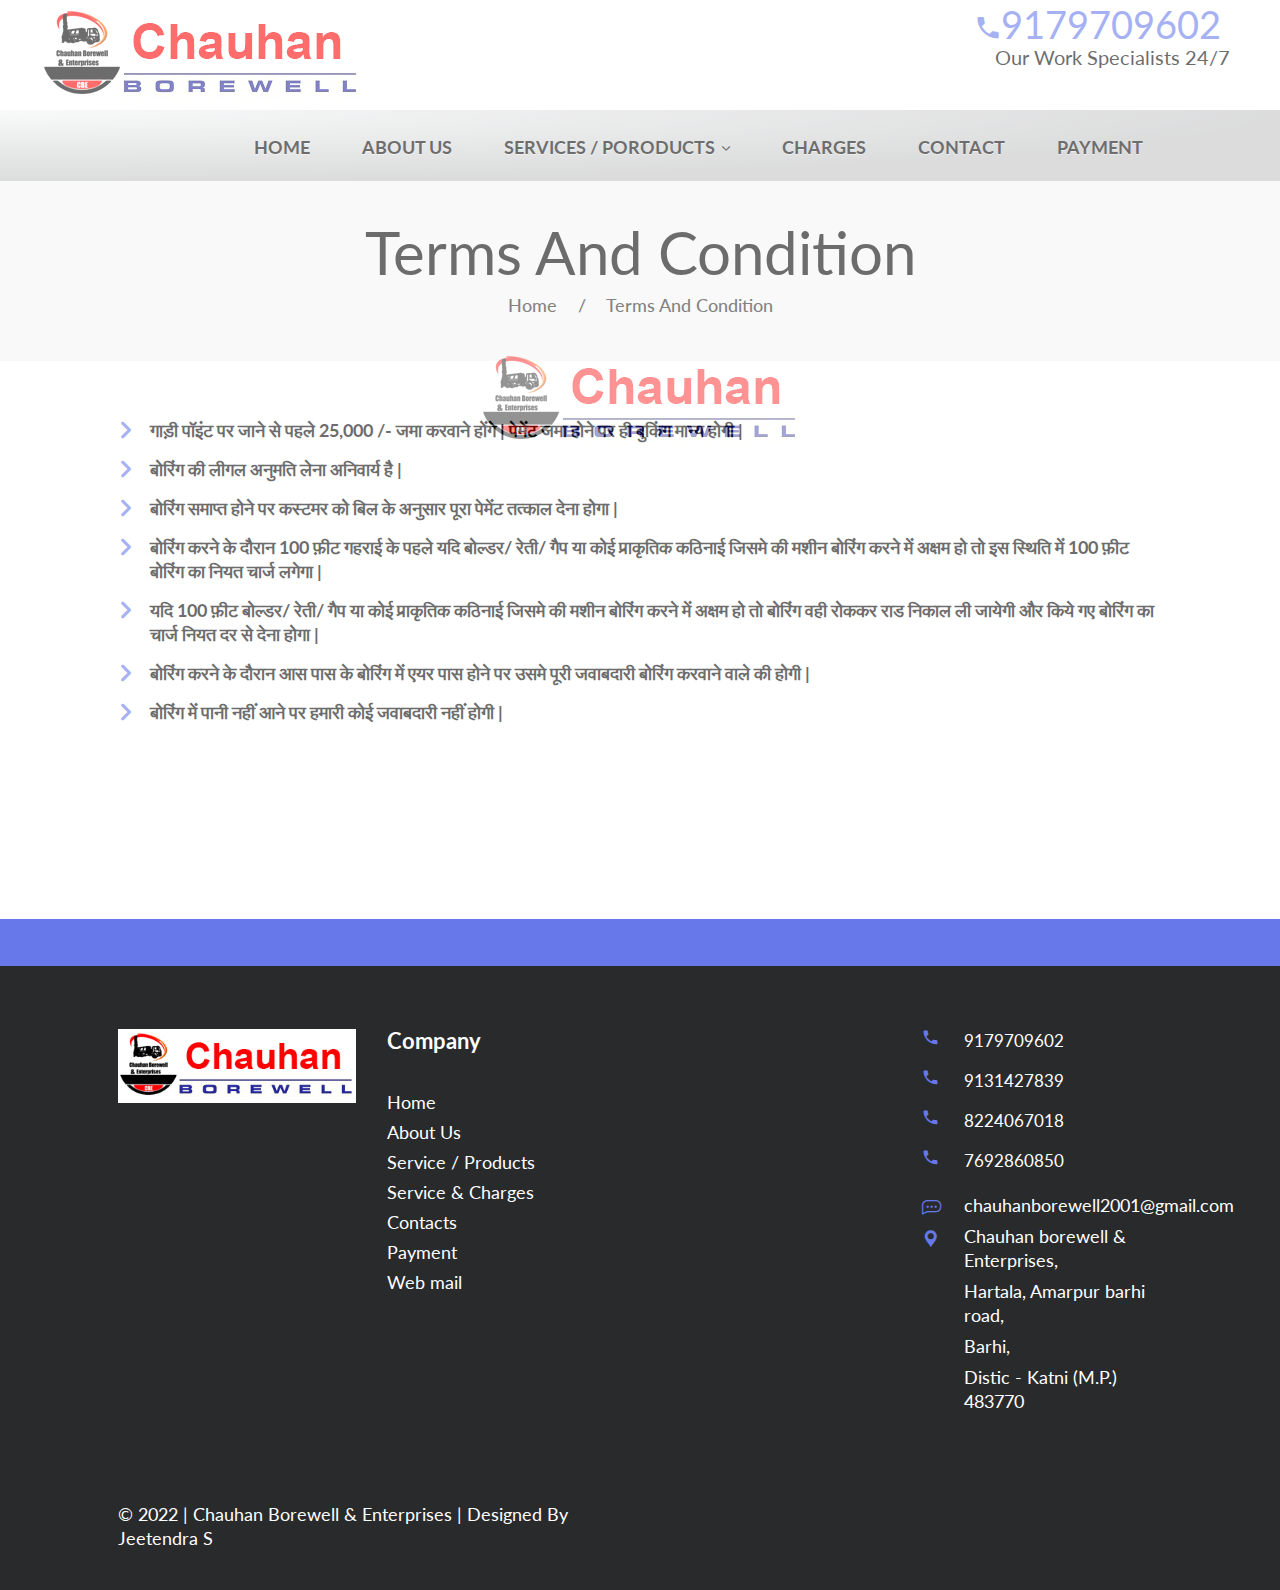
<file: terms.html>
<!DOCTYPE html>
<html lang="en">
<head>
	<meta http-equiv="Content-Type" content="text/html; charset=UTF-8"/>
	<meta http-equiv="X-UA-Compatible" content="IE=edge">
	<meta name="viewport" content="width=device-width, initial-scale=1">
	<meta name="viewport" content="width=device-width, initial-scale=1, minimum-scale=1, maximum-scale=1">
	<meta name="description" content="Chauhan Borewell & Enterprises | INDORE ">
	<meta name="author" content="chauhanborewell2001@gmail.com">
	<link rel="icon" href="assets/images/bhadoriya_borewell_icon.jpg">
	<title>Chauhan Borewell & Enterprises | INDORE </title>
	<!-- Bootstrap core CSS -->
	<link href="assets/css/plugins/bootstrap.min.css" rel="stylesheet">
	<link href="assets/css/plugins/jquery.smartmenus.bootstrap.css" rel="stylesheet">
	<link href="assets/css/plugins/nivo-slider.css" rel="stylesheet">
	<link href="assets/css/plugins/swiper.min.css" rel="stylesheet">
	<link href="assets/css/plugins/intlTelInput.min.css" rel="stylesheet" >
	<link href="assets/css/plugins/remodal.min.css" rel="stylesheet" >
	<link href="assets/css/plugins/animate.css" rel="stylesheet">
	<link href="assets/css/main-style.css" rel="stylesheet">
	<link href="iconfont/style.css" rel="stylesheet">
	<!-- Google Fonts -->
	<link href="//fonts.googleapis.com/css?family=Lato:100,100i,300,300i,400,400i,700,700i,900,900i" rel="stylesheet">
	<style type="text/css">
li a.activee {
    background-color: #EAF2F2;
     width: 100px;
     text-align: center;
}
a.activee:hover
{
    background-color: #00E;
}
.contact-info span.phone_number {
    font-size: 17px;
    margin-top: 0px;
    margin-bottom: 16px;
}
.contact-info i {
    color: #6678ea;
    font-size: 17px;
    position: absolute;
    left: -2px;
}
</style>
</head>
<body class="page__home">
<!-- Loader -->
<div class="plash">
	<div class="loading"><img src="assets/images/bhadoriya_borewell.jpg" alt="a"></div>
</div>
<!-- //Loader --> 
	<!-- Header -->
	<header class="site-header">
			<div class="mobile-top-panel"></div>
		<div class="mobile-top-panel__fixed">
			<div class="container">
				<div class="navbar navbar-default navbar-fixed-top" role="navigation">
					<div class="navbar-header">
						<button type="button" class="navbar-toggle" data-toggle="collapse" data-target=".navbar-collapse">
							<span class="sr-only">Toggle navigation</span>
							<span class="icon-bar"></span>
							<span class="icon-bar"></span>
							<span class="icon-bar"></span>
						</button>
					</div>
										<div class="menu-navigation navbar-collapse collapse">
					<!-- Left nav -->
						<ul class="menu-navigation__list nav navbar-nav">
							<li><a href="index_php.html" >Home</a></li>
							<li><a href="about.html">About us</a></li>
							<li><a href="services_and_products.html">Services / Poroducts <i class="icon-arrow-down-sign-to-navigate"></i></a>
								<ul class="sub-menu dropdown-menu">
									<li><a href="services_and_products.html#Borewell-Drilling">Borewell Drilling</a></li>
									<li><a href="services_and_products.html#Borewell-Cleaning-Services">Borewell Cleaning Services</a></li>
									<li><a href="services_and_products.html#Submersible-Pumps">Submersible Pumps</a></li>
									<li><a href="services_and_products.html#Jet-Pumps">Jet Pumps</a></li>
									<li><a href="services_and_products.html#Hand-Pumps">Hand Pumps</a></li>
									<li><a href="services_and_products.html#Openwell-Submersible-Pumps">Openwell Submersible Pumps</a></li>
									<li><a href="services_and_products.html#Mono-Black-Pumps">Mono Black Pumps</a></li>
								</ul></li>
							<li><a href="rates.html">Charges</a></li>
							<li><a href="contacts.html">Contact Us</a></li>
							<li><a href="payment.html">Payment</a></li>
						</ul>
					</div><!--/.nav-collapse -->
				</div>
			</div>
		</div>
		<div class="header-container_wrap container">
			<div class="header-container__flex">
				<div class="logo">
					<a href="index_php.html"><img src="assets/images/bhadoriya_borewell.jpg" alt="Rent a car"></a>
				</div>
				<div class="phone_block">
					<span><a href="tel:9179709602"><i class="icon-telephone"></i>9179709602</a></span>
					<small>Our Work Specialists 24/7</small>
				</div>
			</div>
		</div>
		<div class="header-navigation-wrap stickUp"> 
			<!-- Navbar fixed top -->
			<div class="navbar navbar-default navbar-fixed-top" role="navigation">
				<div class="container">
					<div class="navbar-header">
						<button type="button" class="navbar-toggle" data-toggle="collapse" data-target=".navbar-collapse">
							<span class="sr-only">Toggle navigation</span>
							<span class="icon-bar"></span>
							<span class="icon-bar"></span>
							<span class="icon-bar"></span>
						</button>
					</div>
					<div class="menu-navigation navbar-collapse collapse" style="margin-left: 136px;">
					<!-- Left nav -->
						<ul class="menu-navigation__list nav navbar-nav">
							<li><a href="index_php.html" data-hover="Home">Home</a></li>
							<li><a href="about.html" data-hover="About us">About us</a></li>
							<li><a href="services_and_products.html">Services / Poroducts <i class="icon-arrow-down-sign-to-navigate"></i></a>
							<ul class="sub-menu dropdown-menu">
									<li><a href="services_and_products.html#Borewell-Drilling">Borewell Drilling</a></li>
									<li><a href="services_and_products.html#Borewell-Cleaning-Services">Borewell Cleaning Services</a></li>
									<li><a href="services_and_products.html#Submersible-Pumps">Submersible Pumps</a></li>
									<li><a href="services_and_products.html#Jet-Pumps">Jet Pumps</a></li>
									<li><a href="services_and_products.html#Hand-Pumps">Hand Pumps</a></li>
									<li><a href="services_and_products.html#Openwell-Submersible-Pumps">Openwell Submersible Pumps</a></li>
									<li><a href="services_and_products.html#Mono-Black-Pumps">Mono Black Pumps</a></li>
								</ul></li>
							<li><a href="rates.html">Charges</a></li>
							<li><a href="contacts.html" data-hover="Contacts">Contact</a></li>
							<li><a href="payment.html" data-hover="Contacts">Payment</a></li>
						</ul>
					</div><!--/.nav-collapse -->
				</div><!--/.container -->
			</div>
		</div>
	</header>
	<!-- // Header -->
	<!-- Content  -->
	<main id="page-content">
		<div class="breadcrumbs">
			<div class="container">
				<div class="row">
					<div class="col-xs-12">
						<div class="breadcrumbs__title">Terms And Condition</div>
						<div class="breadcrumbs__items">
							<div class="breadcrumbs__wrap">
								<div class="breadcrumbs__item">
									<a href="index_php.html" class="breadcrumbs__item-link">Home</a> <span>/</span> <a href="about.html" class="breadcrumbs__item-link">Terms And Condition</a>
								</div>
							</div>
						</div>
					</div>
				</div>
			</div>
		</div>
		<!-- // Breadcrumbs  -->
		<div class="container">
			<div class="row">
				<div class="col-sm-12">
					<div class="text-block">
						<ul class="list__marker">
<li>गाड़ी पॉइंट पर जाने से पहले 25,000 /- जमा करवाने होंगे | पेमेंट जमा होने पर ही बुकिंग मान्य होगी |</li>
<li>बोरिंग की लीगल अनुमति लेना अनिवार्य है |</li>
<li>बोरिंग समाप्त होने पर कस्टमर को बिल के अनुसार पूरा पेमेंट तत्काल देना होगा |</li>
<li>बोरिंग करने के दौरान 100 फ़ीट गहराई के पहले यदि बोल्डर/ रेती/ गैप या कोई प्राकृतिक कठिनाई जिसमे की मशीन बोरिंग करने में अक्षम हो तो इस स्थिति में 100 फ़ीट बोरिंग का नियत चार्ज लगेगा |</li>
<li>यदि 100 फ़ीट बोल्डर/ रेती/ गैप या कोई प्राकृतिक कठिनाई जिसमे की मशीन बोरिंग करने में अक्षम हो तो बोरिंग वही रोककर राड निकाल ली जायेगी और किये गए बोरिंग का चार्ज नियत दर से देना होगा |</li>
<li>बोरिंग करने के दौरान आस पास के बोरिंग में एयर पास होने पर उसमे पूरी जवाबदारी बोरिंग करवाने वाले की होगी |</li>
<li>बोरिंग में पानी नहीं आने पर हमारी कोई जवाबदारी नहीं होगी |</li>
						</ul>
					</div>
				</div>
			</div>
		</div>
		<!-- <section class="car-info-box"> 
			<div class="car-info-box__description">
				<div class="desc-inner">
					<h1>Car Hire</h1>
					<span class="text-link">Search for the best deals on rental cars</span>
					<p>Find cheap car hire fast and hit the road happy with Rental Cars. Search the world’s top car hire companies. Instantly compare prices. Then book direct with the car rental company of your choice. It’s so easy.  We search thousands of destinations and compare thousands of car hire deals to help you find your perfect drive at a low price. </p>
				</div>
			</div>
			<figure class="car-info-box__thumb has-second-img">
				<img src="assets/images/car_hire.jpg" alt="" class="first-fade">
				<img src="assets/images/car_hire2.jpg" alt="" class="second-fade">
			</figure>
		</section> 
		<section class="image_box">
			<div class="image_box__inner">
				<div class="container">
					<div class="row">
						<div class="col-sm-12">
							<h1>Flexible Service</h1>
							<div class="image_box__description">
								<figure class="thumbnail"><img src="assets/images/service_img.jpg" alt=""></figure>
								<span class="text-link">Rent a car in India with one of the best car rental companies</span>
								<p>Whether you're looking for a short-term rental to tour India or a month-long rent-a-car solution, you can find every type of rental car here on Rental Cars. Our portal is built to deliver straight-forward service to minimize the time you'd otherwise take to find the perfect rental car for you, ensuring comfort, affordability and safety. </p>
								<p>Points of interests in the India are innumerable and spread across the India. Visit your selected locations with ease and at your pace with a cheap rental car in India. From renowned shopping destinations to the exquisite lifestyle offerings, India has it all and the best way to get around is by a car. </p>
								<p>There's definitely no reason to beg, and borrow or steal a car when renting a car in the India. Whether you're looking for a short-term rental to tour India or a month-long rent-a-car solution, you can find every type of rental car here on Rental Cars. </p>
							</div>
						</div>
					</div>
				</div>
			</div>
		</section>
		<section class="info-box_with-background">
			<div class="container">
				<div class="row">
					<div class="col-sm-12">
						<h1>Why Choose Us</h1>
						<span class="text-link">Committed to give customer a delightful renting experience</span>
					</div>
					<div class="col-xs-12 col-sm-6 col-lg-6">
						<div class="block-icon">
							<i class="icon-check-mark"></i>
							<span>Express pick-up service available</span>
							<p>Visit your selected locations with ease and at your pace with a cheap rental car in India. </p>
						</div>
					</div>
					<div class="col-xs-12 col-sm-6 col-lg-6">
						<div class="block-icon">
							<i class="icon-check-mark"></i>
							<span>Short and long term car rental</span>
							<p>Whether you're looking for a short-term rental to tour India or a month-long rent-a-car solution. </p>
						</div>
					</div>
					<div class="col-xs-12 col-sm-6 col-lg-6">
						<div class="block-icon">
							<i class="icon-check-mark"></i>
							<span>New, comfortable rental car fleet</span>
							<p>Visit your selected locations with ease and at your pace with a cheap rental car in India. </p>
						</div>
					</div>
					<div class="col-xs-12 col-sm-6 col-lg-6">
						<div class="block-icon">
							<i class="icon-check-mark"></i>
							<span>Award winning car rental company</span>
							<p>There's definitely no reason to beg, and borrow or steal a car when renting a car in the India. </p>
						</div>
					</div>
				</div>
			</div>
		</section>
		<div class="container">
			<div class="row info-box">
				<div class="col-xs-12">
					<article>
						<h1>Start your travel planning here</h1>
						<span class="text-link">Drive away with more money in your pockets and more time on your itinerary.</span>
						<a href="#" class="btn" data-remodal-target="modal">BOOK NOW</a>
						<a href="contacts.html" class="btn invert">EMAIL US</a>
					</article>	
				</div>
			</div>
		</div> -->
	</main>
	<!-- // Content  -->
	<footer class="site-footer">
		<section class="site-footer__top-panel">
			<div class="container">
				<div class="row">
					<div class="col-xs-12 col-sm-4">
						<div class="top-panel__info">
						</div>
					</div>
					<div class="col-xs-12 col-sm-4">
						<div class="top-panel__info">
						</div>
					</div>
					<div class="col-xs-12 col-sm-4">
						<div class="top-panel__info">
						</div>
					</div>
				</div>
			</div>
		</section>
		<section  class="box-elements">
			<div class="container">
				<div class="row">
					<div class="col-xs-12 col-sm-6 col-md-12 col-lg-3">
						<figure class="footer_logo"><a href="#"><img src="assets/images/bhadoriya_borewell.jpg" alt=""></a></figure>
					</div>
					<div class="col-xs-12 col-sm-6 col-md-4 col-lg-3">
						<h5>Company</h5>
						<ul class="footer-list">
							<li><a href="index_php.html">Home</a></li>
							<li><a href="about.html">About Us</a></li>
							<li><a href="services_and_products.html">Service / Products</a></li>
							<li><a href="rates.html">Service & Charges</a></li>
                            <li><a href="contacts.html">Contacts</a></li>
                            <li><a href="payment.html">Payment</a></li>
                             <li><a target="_blank" href="https://l2new.iserverplanet.net:2096/">Web mail</a></li>
						</ul>
					</div>
					<div class="col-xs-12 col-sm-6 col-md-4 col-lg-3">
						<!-- <h5>Like Our Facebook Page</h5>
						<ul class="footer-list">
			<li><iframe src="https://www.facebook.com/plugins/page.php?href=https%3A%2F%2Fm.facebook.com%2Fbhadoriyaborewell%2F%3Frefid%3D52%26__tn__%3DC-R&tabs&width=340&height=214&small_header=false&adapt_container_width=true&hide_cover=false&show_facepile=true&appId" width="100%" height="214" style="border:none;overflow:hidden" scrolling="no" frameborder="0" allowTransparency="true"></iframe></li>
						</ul> -->
					</div>
					<div class="col-xs-12 col-sm-6 col-md-4 col-lg-3">
						<div class="contact-info">
						<a href="tel:9179709602"><span class="phone_number"><i class="icon-telephone"></i>9179709602</span></a>
                        <a href="tel:9131427839"><span class="phone_number"><i class="icon-telephone"></i>9131427839</span></a>
                         <a href="tel:8224067018 "><span class="phone_number"><i class="icon-telephone"></i>8224067018 </span></a>
                         <a href="tel:7692860850 "><span class="phone_number"><i class="icon-telephone"></i>7692860850 </span></a>
						<a href="mailto:chauhanborewell2001@gmail.com"><span class="location_info"><i class="icon-social"></i><em>chauhanborewell2001@gmail.com</em></span></a>	
							<span class="location_info">
							<i class="icon-placeholder-for-map"></i>
							<em>Chauhan borewell & Enterprises,</em> 
							<em>Hartala, Amarpur barhi road,</em> 
							<em>Barhi,</em> 
							<em>Distic - Katni (M.P.) 483770</em> </span>
						</div>
					</div>
				</div>
			</div>
		</section>
		<section class="site-footer__bottom-panel">
			<div class="container">
				<div class="row">
					<div class="col-xs-12 col-md-6">
						<div class="copyright">&copy; 2022 | <a href="index_php.html">Chauhan Borewell & Enterprises</a> | Designed By <a href="#" target="_blank">Jeetendra S</a></div>
					</div>
					<div class="col-xs-12 col-md-6"> 
						<div class="social-list">
							<ul class="social-list__icons">
								<!-- <li><a href="https://m.facebook.com/bhadoriyaborewell/?refid=52&__tn__=C-R" target="_blank"><i class="icon-facebook-logo"></i></a></li>
								<li><a href="#"><i class="icon-twitter-letter-logo"></i></a></li>
								<li><a href="#"><i class="icon-google-plus"></i></a></li>
								<li><a href="#"><i class="icon-linkedin-logo"></i></a></li> -->
							</ul>
						</div>
					</div>
				</div>
			</div>
		</section>
		<a href="#" class="scrollup"><i class="icon-arrow-down-sign-to-navigate"></i></a>
	</footer>
<center>
<div class="remodal" data-remodal-id="modal">
	<a data-remodal-action="close" class="remodal-close"></a>
	<form action="" class="order-details-form order-details-form-first" name="contactform" method="post">
				<div class="inner-form">
		<h3>Order Form</h3>
			<div class="inner-form__elements">
				<div class="inner-half">
					<center><h5>Send Your Contact Info</h5></center>
					<div class="inner-half__width">
						<div class="first-name">
							<input type="text" name="name" required="" placeholder="Name*">
						</div>
						<div class="last-name">
							<input type="email" name="email" required="" placeholder="E-mail*">
						</div>
					</div>
					<div class="inner-half__width">
						<div class="your-phone">
							<input type="text" name="number" required="" placeholder="Your phone">
						</div>
						<div class="email">
							<select name="subject">
								<option>Boring Type</option>
								<option>6 1/2" Drill Hole Size</option>
								<option>4.75" Drill Hole Size by inwellSet</option>
								<option>6 1/2" by Tractor Moulding machine</option>
								<option>6" Drill Hole Size by inwellSet</option>
							</select>
						</div>
					</div>
					<div class="specialreguests">
						<textarea name="message" placeholder="Special Requests" maxlength="250"></textarea>
					</div>
					<a style="color: #e5322c;" href="terms.html"><p>terms and conditions</p></a>
				</div>
			</div>
			<input type="submit" name="submit" value="SUBMIT"> 
		</div>
	</form>
</div>
</center>
	<script src="assets/js/jquery.1.12.4.min.js"></script>
	<script src="assets/js/plugins/bootstrap.min.js"></script>
	<script src="assets/js/plugins/wow.min.js"></script>
	<script src="assets/js/plugins/jquery.smartmenus.min.js"></script>
	<script src="assets/js/plugins/jquery.smartmenus.bootstrap.js"></script>
	<script src="assets/js/plugins/jquery.nivo.slider.js"></script>
	<script src="assets/js/plugins/swiper.min.js"></script>
	<script src="assets/js/plugins/intlTelInput.min.js"></script>
	<script src="assets/js/plugins/remodal.js"></script>
	<script src="assets/js/plugins/stickup.min.js"></script>
	<script src="assets/js/custom.js"></script>
  </body>
</html>
</file>
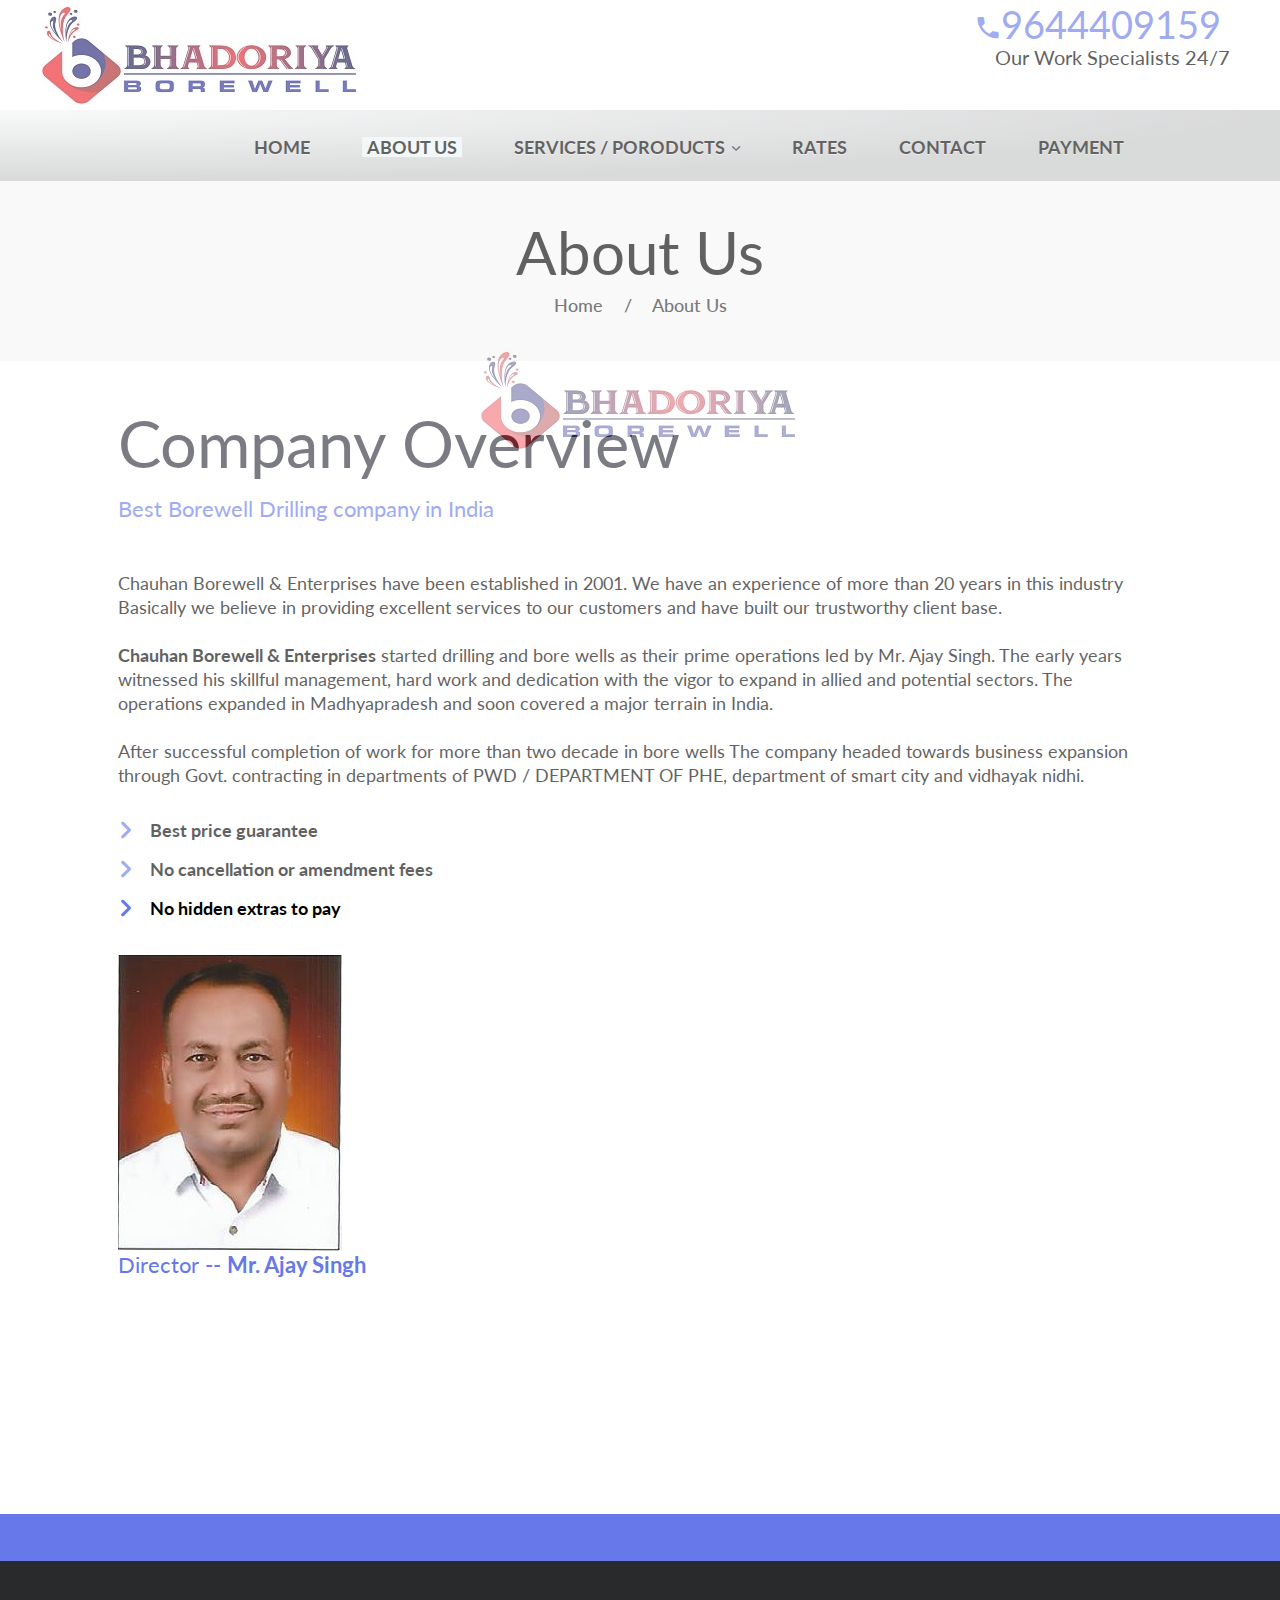
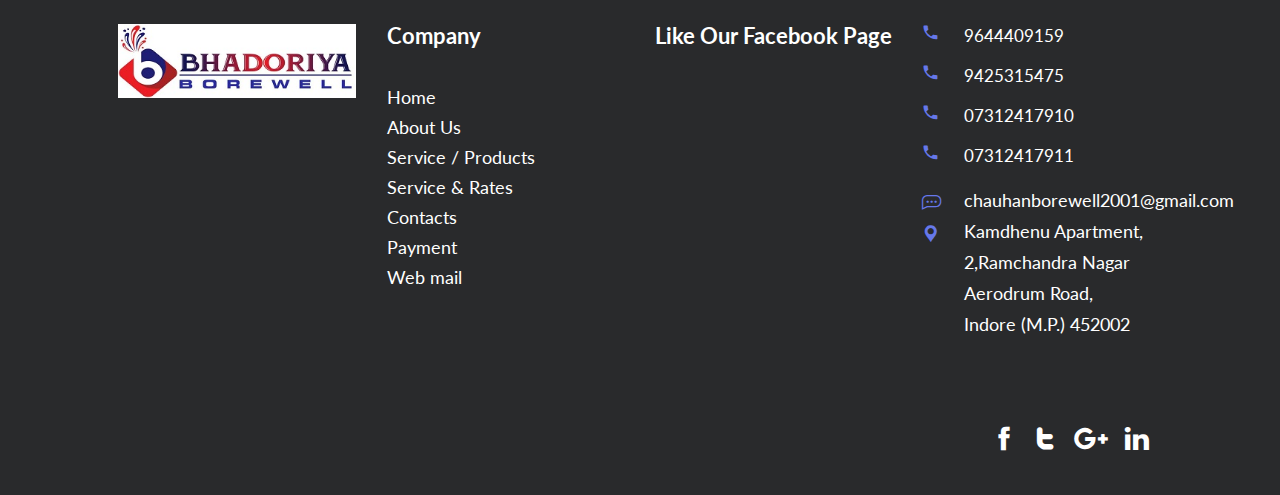
<file: chauhanborewell/about.html>
<!DOCTYPE html>
<html lang="en">
<head>
	<meta http-equiv="Content-Type" content="text/html; charset=UTF-8"/>
	<meta http-equiv="X-UA-Compatible" content="IE=edge">
	<meta name="viewport" content="width=device-width, initial-scale=1">
	<meta name="viewport" content="width=device-width, initial-scale=1, minimum-scale=1, maximum-scale=1">
	<meta name="description" content="Chauhan Borewell & Enterprises | INDORE | 94253-15475">
	<meta name="author" content="chauhanborewell2001@gmail.com">
	<link rel="icon" href="assets/images/bhadoriya_borewell_icon.jpg">
	<title>Chauhan Borewell & Enterprises | INDORE | 94253-15475</title>
	<!-- Bootstrap core CSS -->
	<link href="assets/css/plugins/bootstrap.min.css" rel="stylesheet">
	<link href="assets/css/plugins/jquery.smartmenus.bootstrap.css" rel="stylesheet">
	<link href="assets/css/plugins/nivo-slider.css" rel="stylesheet">
	<link href="assets/css/plugins/swiper.min.css" rel="stylesheet">
	<link href="assets/css/plugins/intlTelInput.min.css" rel="stylesheet" >
	<link href="assets/css/plugins/remodal.min.css" rel="stylesheet" >
	<link href="assets/css/plugins/animate.css" rel="stylesheet">
	<link href="assets/css/main-style.css" rel="stylesheet">
	<link href="iconfont/style.css" rel="stylesheet">
	<!-- Google Fonts -->
	<link href="//fonts.googleapis.com/css?family=Lato:100,100i,300,300i,400,400i,700,700i,900,900i" rel="stylesheet">
	<style type="text/css">
li a.activee {
    background-color: #EAF2F2;
     width: 100px;
     text-align: center;
}
a.activee:hover
{
    background-color: #00E;
}
.contact-info span.phone_number {
    font-size: 17px;
    margin-top: 0px;
    margin-bottom: 16px;
}
.contact-info i {
    color: #6678ea;
    font-size: 17px;
    position: absolute;
    left: -2px;
}
</style>
</head>
<body class="page__home">
<!-- Loader -->
<div class="plash">
	<div class="loading"><img src="assets/images/bhadoriya_borewell.jpg" alt="a"></div>
</div>
<!-- //Loader --> 
	<!-- Header -->
	<header class="site-header">
			<div class="mobile-top-panel"></div>
		<div class="mobile-top-panel__fixed">
			<div class="container">
				<div class="navbar navbar-default navbar-fixed-top" role="navigation">
					<div class="navbar-header">
						<button type="button" class="navbar-toggle" data-toggle="collapse" data-target=".navbar-collapse">
							<span class="sr-only">Toggle navigation</span>
							<span class="icon-bar"></span>
							<span class="icon-bar"></span>
							<span class="icon-bar"></span>
						</button>
					</div>
										<div class="menu-navigation navbar-collapse collapse">
					<!-- Left nav -->
						<ul class="menu-navigation__list nav navbar-nav">
							<li><a href="index_php.html" >Home</a></li>
							<li><a href="about.html" class="activee">About us</a></li>
							<li><a href="services_and_products.html">Services / Poroducts <i class="icon-arrow-down-sign-to-navigate"></i></a>
								<ul class="sub-menu dropdown-menu">
									<li><a href="services_and_products.html#Borewell-Drilling">Borewell Drilling</a></li>
									<li><a href="services_and_products.html#Borewell-Cleaning-Services">Borewell Cleaning Services</a></li>
									<li><a href="services_and_products.html#Submersible-Pumps">Submersible Pumps</a></li>
									<li><a href="services_and_products.html#Jet-Pumps">Jet Pumps</a></li>
									<li><a href="services_and_products.html#Hand-Pumps">Hand Pumps</a></li>
									<li><a href="services_and_products.html#Openwell-Submersible-Pumps">Openwell Submersible Pumps</a></li>
									<li><a href="services_and_products.html#Mono-Black-Pumps">Mono Black Pumps</a></li>
								</ul></li>
							<li><a href="rates.html">Rates</a></li>
							<li><a href="contacts.html">Contact Us</a></li>
							<li><a href="payment.html">Payment</a></li>
						</ul>
					</div><!--/.nav-collapse -->
				</div>
			</div>
		</div>
		<div class="header-container_wrap container">
			<div class="header-container__flex">
				<div class="logo">
					<a href="index_php.html"><img src="assets/images/bhadoriya_borewell.jpg" alt="Rent a car"></a>
				</div>
				<div class="phone_block">
					<span><a href="tel:9644409159"><i class="icon-telephone"></i>9644409159</a></span>
					<small>Our Work Specialists 24/7</small>
				</div>
			</div>
		</div>
		<div class="header-navigation-wrap stickUp"> 
			<!-- Navbar fixed top -->
			<div class="navbar navbar-default navbar-fixed-top" role="navigation">
				<div class="container">
					<div class="navbar-header">
						<button type="button" class="navbar-toggle" data-toggle="collapse" data-target=".navbar-collapse">
							<span class="sr-only">Toggle navigation</span>
							<span class="icon-bar"></span>
							<span class="icon-bar"></span>
							<span class="icon-bar"></span>
						</button>
					</div>
					<div class="menu-navigation navbar-collapse collapse" style="margin-left: 136px;">
					<!-- Left nav -->
						<ul class="menu-navigation__list nav navbar-nav">
							<li><a href="index_php.html" data-hover="Home">Home</a></li>
							<li><a href="about.html" class="activee" data-hover="About us">About us</a></li>
							<li><a href="services_and_products.html">Services / Poroducts <i class="icon-arrow-down-sign-to-navigate"></i></a>
							<ul class="sub-menu dropdown-menu">
									<li><a href="services_and_products.html#Borewell-Drilling">Borewell Drilling</a></li>
									<li><a href="services_and_products.html#Borewell-Cleaning-Services">Borewell Cleaning Services</a></li>
									<li><a href="services_and_products.html#Submersible-Pumps">Submersible Pumps</a></li>
									<li><a href="services_and_products.html#Jet-Pumps">Jet Pumps</a></li>
									<li><a href="services_and_products.html#Hand-Pumps">Hand Pumps</a></li>
									<li><a href="services_and_products.html#Openwell-Submersible-Pumps">Openwell Submersible Pumps</a></li>
									<li><a href="services_and_products.html#Mono-Black-Pumps">Mono Black Pumps</a></li>
								</ul></li>
							<li><a href="rates.html">Rates</a></li>
							<li><a href="contacts.html" data-hover="Contacts">Contact</a></li>
							<li><a href="payment.html" data-hover="Contacts">Payment</a></li>
						</ul>
					</div><!--/.nav-collapse -->
				</div><!--/.container -->
			</div>
		</div>
	</header>
	<!-- // Header -->
	<!-- Content  -->
	<main id="page-content">
		<div class="breadcrumbs">
			<div class="container">
				<div class="row">
					<div class="col-xs-12">
						<div class="breadcrumbs__title">About Us</div>
						<div class="breadcrumbs__items">
							<div class="breadcrumbs__wrap">
								<div class="breadcrumbs__item">
									<a href="index_php.html" class="breadcrumbs__item-link">Home</a> <span>/</span> <a href="about.html" class="breadcrumbs__item-link">About Us</a>
								</div>
							</div>
						</div>
					</div>
				</div>
			</div>
		</div>
		<!-- // Breadcrumbs  -->
		<div class="container">
			<div class="row">
				<div class="col-sm-12">
					<div class="text-block">
						<h1>Company Overview</h1>
						<span class="text-link">Best Borewell Drilling company in India</span>
						<p>Chauhan Borewell & Enterprises have been established in 2001. We have an experience of more than 20 years
in this industry Basically we believe in providing excellent services to our customers and have built
our trustworthy client base.</p>
<p><b>Chauhan Borewell & Enterprises</b> started drilling and bore wells as their prime operations led by Mr. Ajay Singh. The early
years witnessed his skillful management, hard work and dedication with the vigor to expand in allied and potential
sectors. The operations expanded in Madhyapradesh and soon covered a major terrain in India.</p>
<p>After successful completion of work for more than  two decade in bore wells The company headed
towards business expansion through Govt. contracting in departments of PWD / DEPARTMENT OF PHE,
department of smart city and vidhayak nidhi.</p>
						<ul class="list__marker">
							<li><a>Best price guarantee</a></li>
							<li><a>No cancellation or amendment fees</a></li>
							<li><a>No hidden extras to pay</a></li>
						</ul>
						<img title="Mr. Ajay Singh" src="assets/images/bhadoriya_manager.jpg" alt="Chauhan Borewell & Enterprises" />
	<span class="text-link">Director -- <b>Mr. Ajay Singh</b></span>
					</div>
				</div>
			</div>
		</div>
		<!-- <section class="car-info-box"> 
			<div class="car-info-box__description">
				<div class="desc-inner">
					<h1>Car Hire</h1>
					<span class="text-link">Search for the best deals on rental cars</span>
					<p>Find cheap car hire fast and hit the road happy with Rental Cars. Search the world’s top car hire companies. Instantly compare prices. Then book direct with the car rental company of your choice. It’s so easy.  We search thousands of destinations and compare thousands of car hire deals to help you find your perfect drive at a low price. </p>
				</div>
			</div>
			<figure class="car-info-box__thumb has-second-img">
				<img src="assets/images/car_hire.jpg" alt="" class="first-fade">
				<img src="assets/images/car_hire2.jpg" alt="" class="second-fade">
			</figure>
		</section> 
		<section class="image_box">
			<div class="image_box__inner">
				<div class="container">
					<div class="row">
						<div class="col-sm-12">
							<h1>Flexible Service</h1>
							<div class="image_box__description">
								<figure class="thumbnail"><img src="assets/images/service_img.jpg" alt=""></figure>
								<span class="text-link">Rent a car in India with one of the best car rental companies</span>
								<p>Whether you're looking for a short-term rental to tour India or a month-long rent-a-car solution, you can find every type of rental car here on Rental Cars. Our portal is built to deliver straight-forward service to minimize the time you'd otherwise take to find the perfect rental car for you, ensuring comfort, affordability and safety. </p>
								<p>Points of interests in the India are innumerable and spread across the India. Visit your selected locations with ease and at your pace with a cheap rental car in India. From renowned shopping destinations to the exquisite lifestyle offerings, India has it all and the best way to get around is by a car. </p>
								<p>There's definitely no reason to beg, and borrow or steal a car when renting a car in the India. Whether you're looking for a short-term rental to tour India or a month-long rent-a-car solution, you can find every type of rental car here on Rental Cars. </p>
							</div>
						</div>
					</div>
				</div>
			</div>
		</section>
		<section class="info-box_with-background">
			<div class="container">
				<div class="row">
					<div class="col-sm-12">
						<h1>Why Choose Us</h1>
						<span class="text-link">Committed to give customer a delightful renting experience</span>
					</div>
					<div class="col-xs-12 col-sm-6 col-lg-6">
						<div class="block-icon">
							<i class="icon-check-mark"></i>
							<span>Express pick-up service available</span>
							<p>Visit your selected locations with ease and at your pace with a cheap rental car in India. </p>
						</div>
					</div>
					<div class="col-xs-12 col-sm-6 col-lg-6">
						<div class="block-icon">
							<i class="icon-check-mark"></i>
							<span>Short and long term car rental</span>
							<p>Whether you're looking for a short-term rental to tour India or a month-long rent-a-car solution. </p>
						</div>
					</div>
					<div class="col-xs-12 col-sm-6 col-lg-6">
						<div class="block-icon">
							<i class="icon-check-mark"></i>
							<span>New, comfortable rental car fleet</span>
							<p>Visit your selected locations with ease and at your pace with a cheap rental car in India. </p>
						</div>
					</div>
					<div class="col-xs-12 col-sm-6 col-lg-6">
						<div class="block-icon">
							<i class="icon-check-mark"></i>
							<span>Award winning car rental company</span>
							<p>There's definitely no reason to beg, and borrow or steal a car when renting a car in the India. </p>
						</div>
					</div>
				</div>
			</div>
		</section>
		<div class="container">
			<div class="row info-box">
				<div class="col-xs-12">
					<article>
						<h1>Start your travel planning here</h1>
						<span class="text-link">Drive away with more money in your pockets and more time on your itinerary.</span>
						<a href="#" class="btn" data-remodal-target="modal">BOOK NOW</a>
						<a href="contacts.html" class="btn invert">EMAIL US</a>
					</article>	
				</div>
			</div>
		</div> -->
	</main>
	<!-- // Content  -->
	<footer class="site-footer">
		<section class="site-footer__top-panel">
			<div class="container">
				<div class="row">
					<div class="col-xs-12 col-sm-4">
						<div class="top-panel__info">
						</div>
					</div>
					<div class="col-xs-12 col-sm-4">
						<div class="top-panel__info">
						</div>
					</div>
					<div class="col-xs-12 col-sm-4">
						<div class="top-panel__info">
						</div>
					</div>
				</div>
			</div>
		</section>
		<section  class="box-elements">
			<div class="container">
				<div class="row">
					<div class="col-xs-12 col-sm-6 col-md-12 col-lg-3">
						<figure class="footer_logo"><a href="#"><img src="assets/images/bhadoriya_borewell.jpg" alt=""></a></figure>
					</div>
					<div class="col-xs-12 col-sm-6 col-md-4 col-lg-3">
						<h5>Company</h5>
						<ul class="footer-list">
							<li><a href="index_php.html">Home</a></li>
							<li><a href="about.html">About Us</a></li>
							<li><a href="services_and_products.html">Service / Products</a></li>
							<li><a href="rates.html">Service & Rates</a></li>
                            <li><a href="contacts.html">Contacts</a></li>
                            <li><a href="payment.html">Payment</a></li>
                             <li><a target="_blank" href="https://l2new.iserverplanet.net:2096/">Web mail</a></li>
						</ul>
					</div>
					<div class="col-xs-12 col-sm-6 col-md-4 col-lg-3">
						<h5>Like Our Facebook Page</h5>
						<ul class="footer-list">
			<li><iframe src="https://www.facebook.com/plugins/page.php?href=https%3A%2F%2Fm.facebook.com%2Fbhadoriyaborewell%2F%3Frefid%3D52%26__tn__%3DC-R&tabs&width=340&height=214&small_header=false&adapt_container_width=true&hide_cover=false&show_facepile=true&appId" width="100%" height="214" style="border:none;overflow:hidden" scrolling="no" frameborder="0" allowTransparency="true"></iframe></li>
						</ul>
					</div>
					<div class="col-xs-12 col-sm-6 col-md-4 col-lg-3">
						<div class="contact-info">
						<a href="tel:9644409159"><span class="phone_number"><i class="icon-telephone"></i>9644409159</span></a>
                        <a href="tel:9425315475"><span class="phone_number"><i class="icon-telephone"></i>9425315475</span></a>
                         <a href="tel:07312417910 "><span class="phone_number"><i class="icon-telephone"></i>07312417910 </span></a>
                         <a href="tel:07312417911 "><span class="phone_number"><i class="icon-telephone"></i>07312417911 </span></a>
						<a href="mailto:chauhanborewell2001@gmail.com"><span class="location_info"><i class="icon-social"></i><em>chauhanborewell2001@gmail.com</em></span></a>	
							<span class="location_info">
							<i class="icon-placeholder-for-map"></i>
							<em>Kamdhenu Apartment,</em> 
							<em>2,Ramchandra Nagar</em> 
							<em>Aerodrum Road,</em> 
							<em>Indore (M.P.) 452002</em> </span>
						</div>
					</div>
				</div>
			</div>
		</section>
		<section class="site-footer__bottom-panel">
			<div class="container">
				<div class="row">
					<div class="col-xs-12 col-md-6">
						<!-- <div class="copyright">&copy; 2017 | <a href="index_php.html">Chauhan Borewell & Enterprises</a> | Designed By <a href="https://www.indiawebsoft.com/" target="_blank">India Websoft</a></div> -->
					</div>
					<div class="col-xs-12 col-md-6"> 
						<div class="social-list">
							<ul class="social-list__icons">
								<li><a href="https://m.facebook.com/bhadoriyaborewell/?refid=52&__tn__=C-R" target="_blank"><i class="icon-facebook-logo"></i></a></li>
								<li><a href="#"><i class="icon-twitter-letter-logo"></i></a></li>
								<li><a href="#"><i class="icon-google-plus"></i></a></li>
								<li><a href="#"><i class="icon-linkedin-logo"></i></a></li>
							</ul>
						</div>
					</div>
				</div>
			</div>
		</section>
		<a href="#" class="scrollup"><i class="icon-arrow-down-sign-to-navigate"></i></a>
	</footer>
<center>
<div class="remodal" data-remodal-id="modal">
	<a data-remodal-action="close" class="remodal-close"></a>
	<form action="" class="order-details-form order-details-form-first" name="contactform" method="post">
				<div class="inner-form">
		<h3>Order Form</h3>
			<div class="inner-form__elements">
				<div class="inner-half">
					<center><h5>Send Your Contact Info</h5></center>
					<div class="inner-half__width">
						<div class="first-name">
							<input type="text" name="name" required="" placeholder="Name*">
						</div>
						<div class="last-name">
							<input type="email" name="email" required="" placeholder="E-mail*">
						</div>
					</div>
					<div class="inner-half__width">
						<div class="your-phone">
							<input type="text" name="number" required="" placeholder="Your phone">
						</div>
						<div class="email">
							<select name="subject">
								<option>Boring Type</option>
								<option>6 1/2" Drill Hole Size</option>
								<option>4.75" Drill Hole Size by inwellSet</option>
								<option>6 1/2" by Tractor Moulding machine</option>
								<option>6" Drill Hole Size by inwellSet</option>
							</select>
						</div>
					</div>
					<div class="specialreguests">
						<textarea name="message" placeholder="Special Requests" maxlength="250"></textarea>
					</div>
					<a style="color: #e5322c;" href="terms.html"><p>terms and conditions</p></a>
				</div>
			</div>
			<input type="submit" name="submit" value="SUBMIT"> 
		</div>
	</form>
</div>
</center>
	<script src="assets/js/jquery.1.12.4.min.js"></script>
	<script src="assets/js/plugins/bootstrap.min.js"></script>
	<script src="assets/js/plugins/wow.min.js"></script>
	<script src="assets/js/plugins/jquery.smartmenus.min.js"></script>
	<script src="assets/js/plugins/jquery.smartmenus.bootstrap.js"></script>
	<script src="assets/js/plugins/jquery.nivo.slider.js"></script>
	<script src="assets/js/plugins/swiper.min.js"></script>
	<script src="assets/js/plugins/intlTelInput.min.js"></script>
	<script src="assets/js/plugins/remodal.js"></script>
	<script src="assets/js/plugins/stickup.min.js"></script>
	<script src="assets/js/custom.js"></script>
  </body>
</html>
</file>
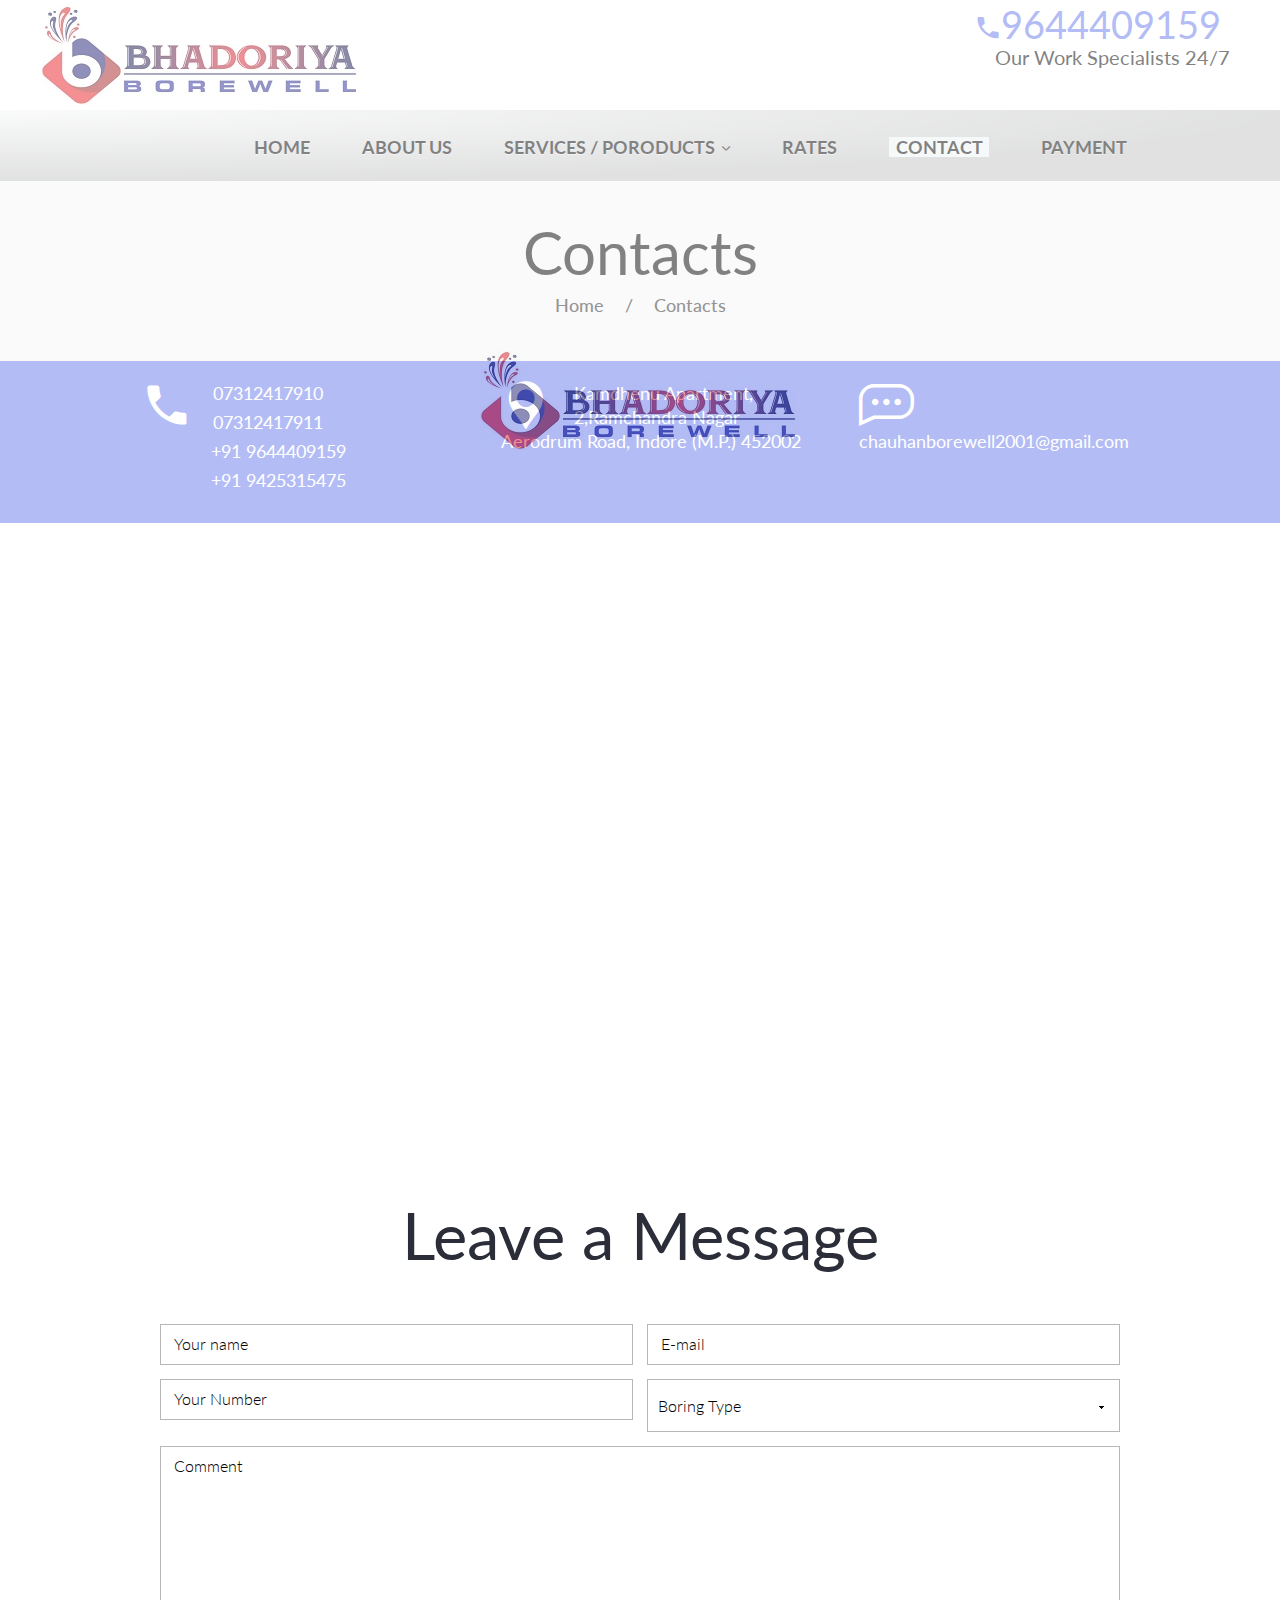
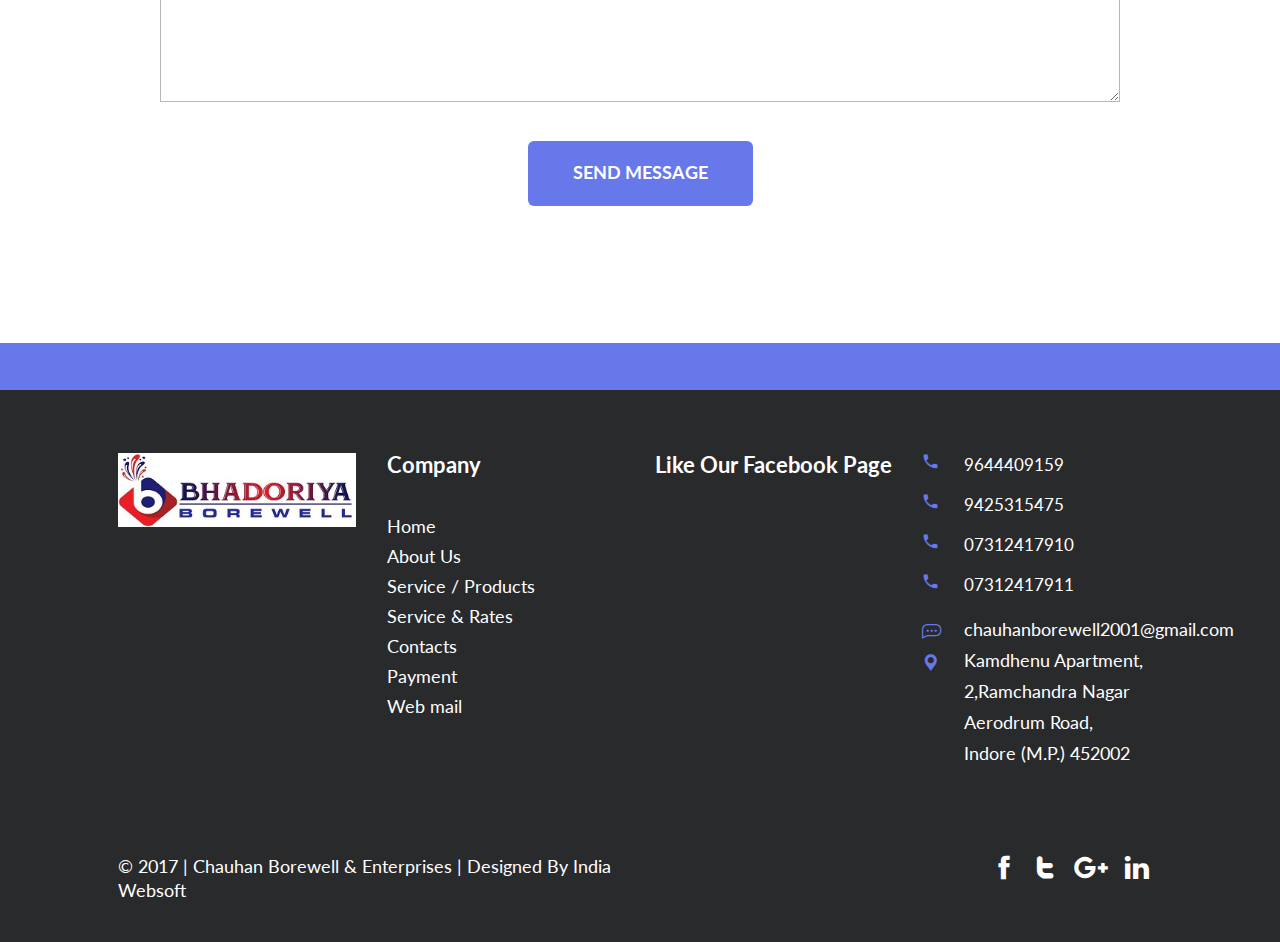
<file: chauhanborewell/contacts.html>
<!DOCTYPE html>
<html lang="en">
<head>
	<meta http-equiv="Content-Type" content="text/html; charset=UTF-8"/>
	<meta http-equiv="X-UA-Compatible" content="IE=edge">
	<meta name="viewport" content="width=device-width, initial-scale=1">
	<meta name="viewport" content="width=device-width, initial-scale=1, minimum-scale=1, maximum-scale=1">
	<meta name="description" content="Chauhan Borewell & Enterprises | INDORE | 94253-15475">
	<meta name="author" content="chauhanborewell2001@gmail.com">
	<link rel="icon" href="assets/images/bhadoriya_borewell_icon.jpg">
	<title>Chauhan Borewell & Enterprises | INDORE | 94253-15475</title>
	<!-- Bootstrap core CSS -->
	<link href="assets/css/plugins/bootstrap.min.css" rel="stylesheet">
	<link href="assets/css/plugins/jquery.smartmenus.bootstrap.css" rel="stylesheet">
	<link href="assets/css/plugins/nivo-slider.css" rel="stylesheet">
	<link href="assets/css/plugins/swiper.min.css" rel="stylesheet">
	<link href="assets/css/plugins/intlTelInput.min.css" rel="stylesheet" >
	<link href="assets/css/plugins/remodal.min.css" rel="stylesheet" >
	<link href="assets/css/plugins/animate.css" rel="stylesheet">
	<link href="assets/css/main-style.css" rel="stylesheet">
	<link href="iconfont/style.css" rel="stylesheet">
	<!-- Google Fonts -->
	<link href="//fonts.googleapis.com/css?family=Lato:100,100i,300,300i,400,400i,700,700i,900,900i" rel="stylesheet">
	<style type="text/css">
li a.activee {
    background-color: #EAF2F2;
     width: 100px;
     text-align: center;
}
a.activee:hover
{
    background-color: #00E;
}
.contact-info span.phone_number {
    font-size: 17px;
    margin-top: 0px;
    margin-bottom: 16px;
}
.contact-info i {
    color: #6678ea;
    font-size: 17px;
    position: absolute;
    left: -2px;
}
</style>
</head>
<body class="page__home">
<!-- Loader -->
<div class="plash">
	<div class="loading"><img src="assets/images/bhadoriya_borewell.jpg" alt="a"></div>
</div>
<!-- //Loader --> 
	<!-- Header -->
	<header class="site-header">
			<div class="mobile-top-panel"></div>
		<div class="mobile-top-panel__fixed">
			<div class="container">
				<div class="navbar navbar-default navbar-fixed-top" role="navigation">
					<div class="navbar-header">
						<button type="button" class="navbar-toggle" data-toggle="collapse" data-target=".navbar-collapse">
							<span class="sr-only">Toggle navigation</span>
							<span class="icon-bar"></span>
							<span class="icon-bar"></span>
							<span class="icon-bar"></span>
						</button>
					</div>
										<div class="menu-navigation navbar-collapse collapse">
					<!-- Left nav -->
						<ul class="menu-navigation__list nav navbar-nav">
							<li><a href="index_php.html" >Home</a></li>
							<li><a href="about.html">About us</a></li>
							<li><a href="services_and_products.html">Services / Poroducts <i class="icon-arrow-down-sign-to-navigate"></i></a>
								<ul class="sub-menu dropdown-menu">
									<li><a href="services_and_products.html#Borewell-Drilling">Borewell Drilling</a></li>
									<li><a href="services_and_products.html#Borewell-Cleaning-Services">Borewell Cleaning Services</a></li>
									<li><a href="services_and_products.html#Submersible-Pumps">Submersible Pumps</a></li>
									<li><a href="services_and_products.html#Jet-Pumps">Jet Pumps</a></li>
									<li><a href="services_and_products.html#Hand-Pumps">Hand Pumps</a></li>
									<li><a href="services_and_products.html#Openwell-Submersible-Pumps">Openwell Submersible Pumps</a></li>
									<li><a href="services_and_products.html#Mono-Black-Pumps">Mono Black Pumps</a></li>
								</ul></li>
							<li><a href="rates.html">Rates</a></li>
							<li><a href="contacts.html" class="activee">Contact Us</a></li>
							<li><a href="payment.html">Payment</a></li>
						</ul>
					</div><!--/.nav-collapse -->
				</div>
			</div>
		</div>
		<div class="header-container_wrap container">
			<div class="header-container__flex">
				<div class="logo">
					<a href="index_php.html"><img src="assets/images/bhadoriya_borewell.jpg" alt="Rent a car"></a>
				</div>
				<div class="phone_block">
					<span><a href="tel:9644409159"><i class="icon-telephone"></i>9644409159</a></span>
					<small>Our Work Specialists 24/7</small>
				</div>
			</div>
		</div>
		<div class="header-navigation-wrap stickUp"> 
			<!-- Navbar fixed top -->
			<div class="navbar navbar-default navbar-fixed-top" role="navigation">
				<div class="container">
					<div class="navbar-header">
						<button type="button" class="navbar-toggle" data-toggle="collapse" data-target=".navbar-collapse">
							<span class="sr-only">Toggle navigation</span>
							<span class="icon-bar"></span>
							<span class="icon-bar"></span>
							<span class="icon-bar"></span>
						</button>
					</div>
					<div class="menu-navigation navbar-collapse collapse" style="margin-left: 136px;">
					<!-- Left nav -->
						<ul class="menu-navigation__list nav navbar-nav">
							<li><a href="index_php.html" data-hover="Home">Home</a></li>
							<li><a href="about.html" data-hover="About us">About us</a></li>
							<li><a href="services_and_products.html">Services / Poroducts <i class="icon-arrow-down-sign-to-navigate"></i></a>
							<ul class="sub-menu dropdown-menu">
									<li><a href="services_and_products.html#Borewell-Drilling">Borewell Drilling</a></li>
									<li><a href="services_and_products.html#Borewell-Cleaning-Services">Borewell Cleaning Services</a></li>
									<li><a href="services_and_products.html#Submersible-Pumps">Submersible Pumps</a></li>
									<li><a href="services_and_products.html#Jet-Pumps">Jet Pumps</a></li>
									<li><a href="services_and_products.html#Hand-Pumps">Hand Pumps</a></li>
									<li><a href="services_and_products.html#Openwell-Submersible-Pumps">Openwell Submersible Pumps</a></li>
									<li><a href="services_and_products.html#Mono-Black-Pumps">Mono Black Pumps</a></li>
								</ul></li>
							<li><a href="rates.html">Rates</a></li>
							<li><a href="contacts.html" class="activee" data-hover="Contacts">Contact</a></li>
							<li><a href="payment.html" data-hover="Contacts">Payment</a></li>
						</ul>
					</div><!--/.nav-collapse -->
				</div><!--/.container -->
			</div>
		</div>
	</header>
	<!-- // Header -->
    <script>
var close = document.getElementsByClassName("closebtn");
var i;
for (i = 0; i < close.length; i++) {
    close[i].onclick = function(){
        var div = this.parentElement;
        div.style.opacity = "0";
        setTimeout(function(){ div.style.display = "none"; }, 600);
    }
}
</script>
    <style>
.alert {
    padding: 20px;
    background-color: #A4C73D;
    color: white;
    opacity: 1;
    transition: opacity 0.6s;
}
.alert.fail {background-color: red;}
.alert.success {background-color: #A4C73D;}
/*.alert.info {background-color: #2196F3;}
.alert.warning {background-color: #ff9800;}*/
.closebtn {
    margin-left: 15px;
    color: white;
    font-weight: bold;
    float: right;
    font-size: 22px;
    line-height: 20px;
    cursor: pointer;
    transition: 0.3s;
}
.closebtn:hover {
    color: black;
}
</style>
	<main id="page-content">
		<div class="breadcrumbs">
			<div class="container">
				<div class="row">
					<div class="col-xs-12">
						<div class="breadcrumbs__title">Contacts</div>
						<div class="breadcrumbs__items">
							<div class="breadcrumbs__wrap">
								<div class="breadcrumbs__item">
									<a href="index_php.html" class="breadcrumbs__item-link">Home</a> <span>/</span> <a href="contacts.html" class="breadcrumbs__item-link">Contacts</a>
								</div>
							</div>
						</div>
					</div>
				</div>
			</div>
		</div>
		<section class="site-footer__top-panel pipy">
			<div class="container">
				<div class="row">
					<div class="col-xs-12 col-sm-4">
						<div class="top-panel__info">
							<i class="icon-telephone"></i>
						<p style="margin: 0 0 5px;">	07312417910</p>
							<p style="margin: 0 0 5px;">	07312417911</p>
							<p style="margin: 0 68px 5px;">+91 9644409159</p>
						<p style="margin: 0 68px 5px;">	+91 9425315475</p>
						</div>
					</div>
					<div class="col-xs-12 col-sm-4">
						<div class="top-panel__info">
							<i class="icon-placeholder-for-map"></i>Kamdhenu Apartment,
2,Ramchandra Nagar
Aerodrum Road,
Indore (M.P.) 452002</div>
					</div>
					<div class="col-xs-12 col-sm-4">
						<div class="top-panel__info">
							<i class="icon-social"></i>
							chauhanborewell2001@gmail.com
						</div>
					</div>
				</div>
			</div>
		</section> 
		<section class="contact-map">
			<div id="contacts-map">
				<iframe src="https://www.google.com/maps/embed?pb=!1m18!1m12!1m3!1d14721.351313600757!2d75.83596434719225!3d22.715681473494882!2m3!1f0!2f0!3f0!3m2!1i1024!2i768!4f13.1!3m3!1m2!1s0x3962fd6d5c629411%3A0x615d12f66e688884!2sBhadoria+Borewell+Drilling+Contractor!5e0!3m2!1sen!2sin!4v1503739079429" width="100%" height="400" frameborder="0" style="border:0" allowfullscreen></iframe>
			</div>
		</section>
		<div class="container">
			<div class="row">
				<div class="col-xs-12">
					<div class="wrap-form">
						<h1>Leave a Message</h1>
						<form id="contactform" class="contact-form comment-form" name="contactform" method="post" action="" novalidate>
							<div class="input-wrapper first-child">
								<input type="text" class="input-custom input-full" name="name" placeholder="Your name">
							</div>
							<div class="input-wrapper last-child">
								<input type="email" name="email" class="input-custom input-full" placeholder="E-mail">
							</div>
							<div class="input-wrapper first-child">
								<input type="text" name="number" class="input-custom input-full" placeholder="Your Number">
							</div>
							<div class="input-wrapper last-child">
								<select name="subject" class="input-custom input-full">
								<option>Boring Type</option>
								<option>6 1/2" Drill Hole Size</option>
								<option>4.75" Drill Hole Size by inwellSet</option>
								<option>6 1/2" by Tractor Moulding machine</option>
								<option>6" Drill Hole Size by inwellSet</option>
							</select>
							</div>
							<div class="textarea-wrapper">
								<textarea class="textarea-custom input-full" name="message" placeholder="Comment"></textarea>
							</div>
							<div class="btn-wrapper">
								<button type="submit" id="submit" name="submit" class="btn btn-form">Send message</button>
							</div>
						</form>
					</div>
				</div>
			</div>
		</div>
	</main>
	<!-- // Content  -->
	<!-- Footer -->
	<footer class="site-footer">
		<section class="site-footer__top-panel">
			<div class="container">
				<div class="row">
					<div class="col-xs-12 col-sm-4">
						<div class="top-panel__info">
						</div>
					</div>
					<div class="col-xs-12 col-sm-4">
						<div class="top-panel__info">
						</div>
					</div>
					<div class="col-xs-12 col-sm-4">
						<div class="top-panel__info">
						</div>
					</div>
				</div>
			</div>
		</section>
		<section  class="box-elements">
			<div class="container">
				<div class="row">
					<div class="col-xs-12 col-sm-6 col-md-12 col-lg-3">
						<figure class="footer_logo"><a href="#"><img src="assets/images/bhadoriya_borewell.jpg" alt=""></a></figure>
					</div>
					<div class="col-xs-12 col-sm-6 col-md-4 col-lg-3">
						<h5>Company</h5>
						<ul class="footer-list">
							<li><a href="index_php.html">Home</a></li>
							<li><a href="about.html">About Us</a></li>
							<li><a href="services_and_products.html">Service / Products</a></li>
							<li><a href="rates.html">Service & Rates</a></li>
                            <li><a href="contacts.html">Contacts</a></li>
                            <li><a href="payment.html">Payment</a></li>
                             <li><a target="_blank" href="https://l2new.iserverplanet.net:2096/">Web mail</a></li>
						</ul>
					</div>
					<div class="col-xs-12 col-sm-6 col-md-4 col-lg-3">
						<h5>Like Our Facebook Page</h5>
						<ul class="footer-list">
			<li><iframe src="https://www.facebook.com/plugins/page.php?href=https%3A%2F%2Fm.facebook.com%2Fbhadoriyaborewell%2F%3Frefid%3D52%26__tn__%3DC-R&tabs&width=340&height=214&small_header=false&adapt_container_width=true&hide_cover=false&show_facepile=true&appId" width="100%" height="214" style="border:none;overflow:hidden" scrolling="no" frameborder="0" allowTransparency="true"></iframe></li>
						</ul>
					</div>
					<div class="col-xs-12 col-sm-6 col-md-4 col-lg-3">
						<div class="contact-info">
						<a href="tel:9644409159"><span class="phone_number"><i class="icon-telephone"></i>9644409159</span></a>
                        <a href="tel:9425315475"><span class="phone_number"><i class="icon-telephone"></i>9425315475</span></a>
                         <a href="tel:07312417910 "><span class="phone_number"><i class="icon-telephone"></i>07312417910 </span></a>
                         <a href="tel:07312417911 "><span class="phone_number"><i class="icon-telephone"></i>07312417911 </span></a>
						<a href="mailto:chauhanborewell2001@gmail.com"><span class="location_info"><i class="icon-social"></i><em>chauhanborewell2001@gmail.com</em></span></a>	
							<span class="location_info">
							<i class="icon-placeholder-for-map"></i>
							<em>Kamdhenu Apartment,</em> 
							<em>2,Ramchandra Nagar</em> 
							<em>Aerodrum Road,</em> 
							<em>Indore (M.P.) 452002</em> </span>
						</div>
					</div>
				</div>
			</div>
		</section>
		<section class="site-footer__bottom-panel">
			<div class="container">
				<div class="row">
					<div class="col-xs-12 col-md-6">
						<div class="copyright">&copy; 2017 | <a href="index_php.html">Chauhan Borewell & Enterprises</a> | Designed By <a href="https://www.indiawebsoft.com/" target="_blank">India Websoft</a></div>
					</div>
					<div class="col-xs-12 col-md-6"> 
						<div class="social-list">
							<ul class="social-list__icons">
								<li><a href="https://m.facebook.com/bhadoriyaborewell/?refid=52&__tn__=C-R" target="_blank"><i class="icon-facebook-logo"></i></a></li>
								<li><a href="#"><i class="icon-twitter-letter-logo"></i></a></li>
								<li><a href="#"><i class="icon-google-plus"></i></a></li>
								<li><a href="#"><i class="icon-linkedin-logo"></i></a></li>
							</ul>
						</div>
					</div>
				</div>
			</div>
		</section>
		<a href="#" class="scrollup"><i class="icon-arrow-down-sign-to-navigate"></i></a>
	</footer>
<center>
<div class="remodal" data-remodal-id="modal">
	<a data-remodal-action="close" class="remodal-close"></a>
	<form action="" class="order-details-form order-details-form-first" name="contactform" method="post">
				<div class="inner-form">
		<h3>Order Form</h3>
			<div class="inner-form__elements">
				<div class="inner-half">
					<center><h5>Send Your Contact Info</h5></center>
					<div class="inner-half__width">
						<div class="first-name">
							<input type="text" name="name" required="" placeholder="Name*">
						</div>
						<div class="last-name">
							<input type="email" name="email" required="" placeholder="E-mail*">
						</div>
					</div>
					<div class="inner-half__width">
						<div class="your-phone">
							<input type="text" name="number" required="" placeholder="Your phone">
						</div>
						<div class="email">
							<select name="subject">
								<option>Boring Type</option>
								<option>6 1/2" Drill Hole Size</option>
								<option>4.75" Drill Hole Size by inwellSet</option>
								<option>6 1/2" by Tractor Moulding machine</option>
								<option>6" Drill Hole Size by inwellSet</option>
							</select>
						</div>
					</div>
					<div class="specialreguests">
						<textarea name="message" placeholder="Special Requests" maxlength="250"></textarea>
					</div>
					<a style="color: #e5322c;" href="terms.html"><p>terms and conditions</p></a>
				</div>
			</div>
			<input type="submit" name="submit" value="SUBMIT"> 
		</div>
	</form>
</div>
</center>
	<script src="assets/js/jquery.1.12.4.min.js"></script>
	<script src="assets/js/plugins/bootstrap.min.js"></script>
	<script src="assets/js/plugins/wow.min.js"></script>
	<script src="assets/js/plugins/jquery.smartmenus.min.js"></script>
	<script src="assets/js/plugins/jquery.smartmenus.bootstrap.js"></script>
	<script src="assets/js/plugins/jquery.nivo.slider.js"></script>
	<script src="assets/js/plugins/swiper.min.js"></script>
	<script src="assets/js/plugins/intlTelInput.min.js"></script>
	<script src="assets/js/plugins/remodal.js"></script>
	<script src="assets/js/plugins/stickup.min.js"></script>
	<script src="assets/js/custom.js"></script>
  </body>
</html>
</file>
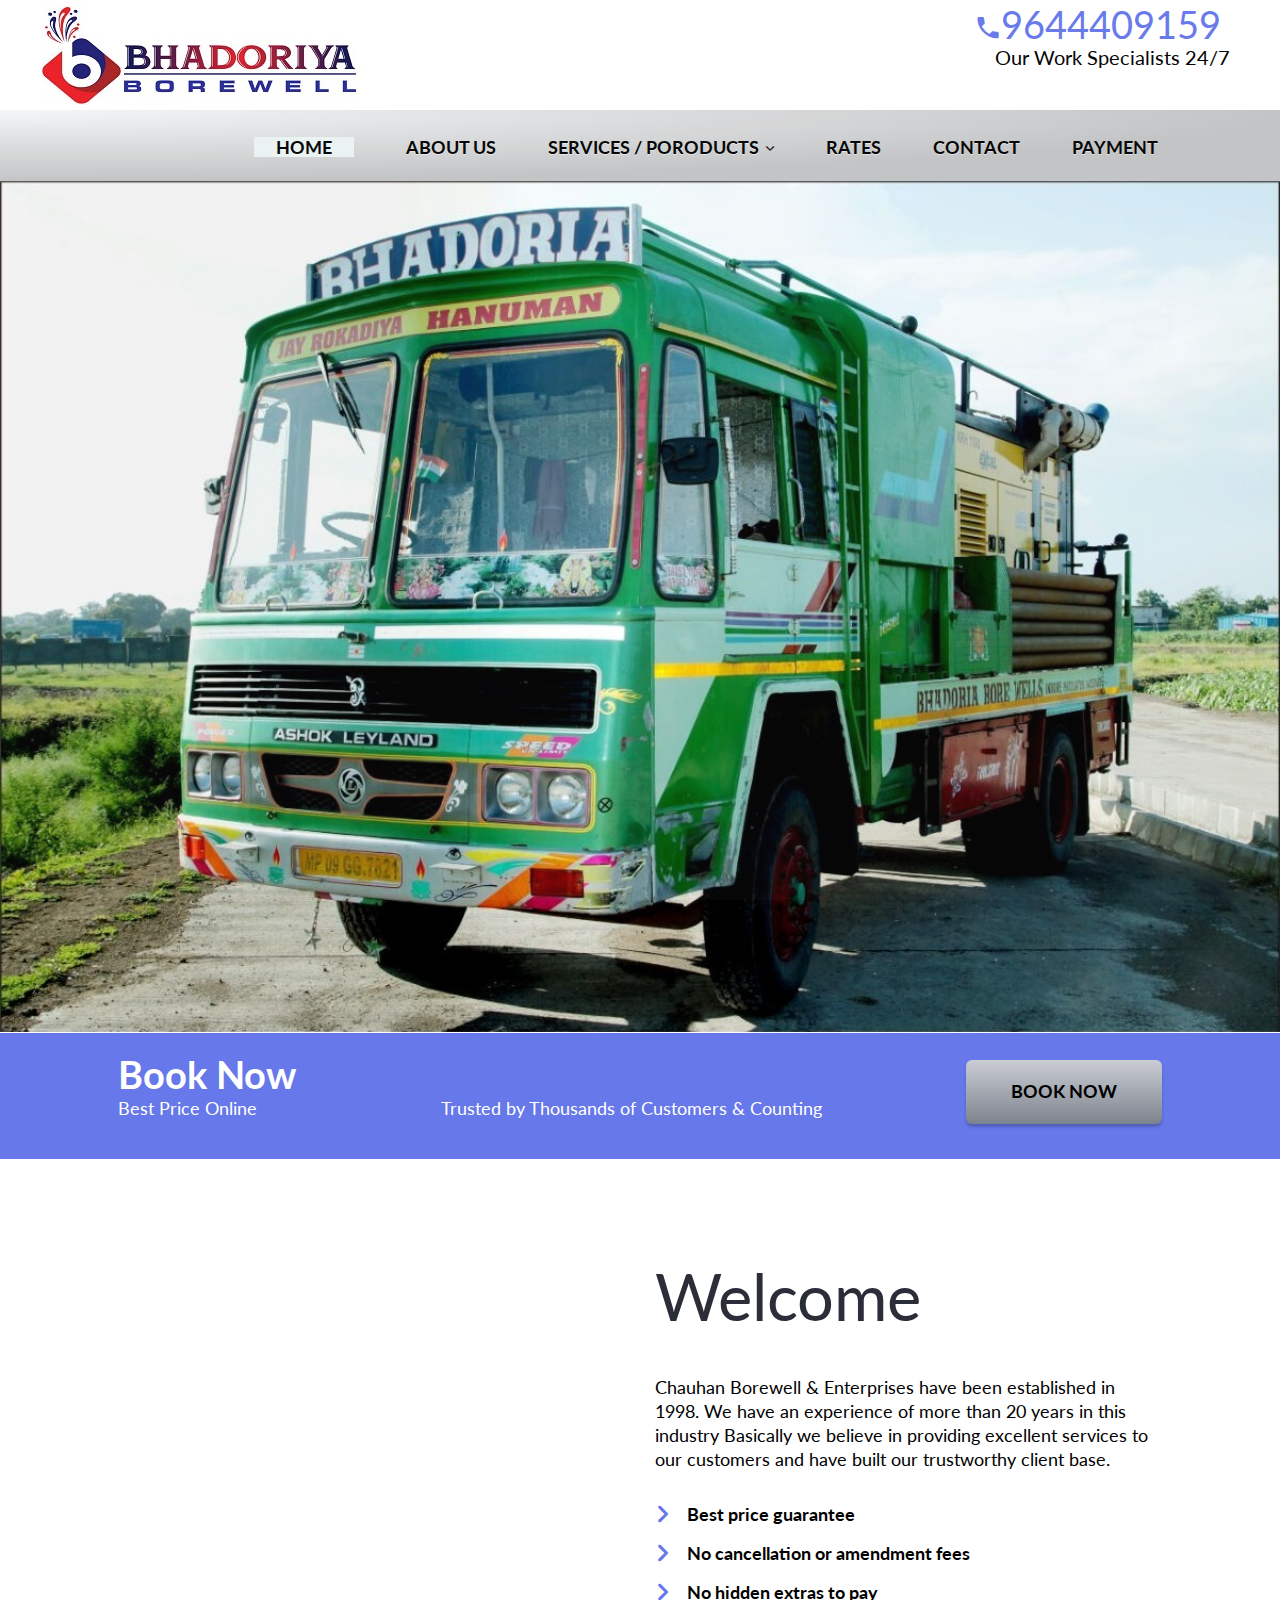
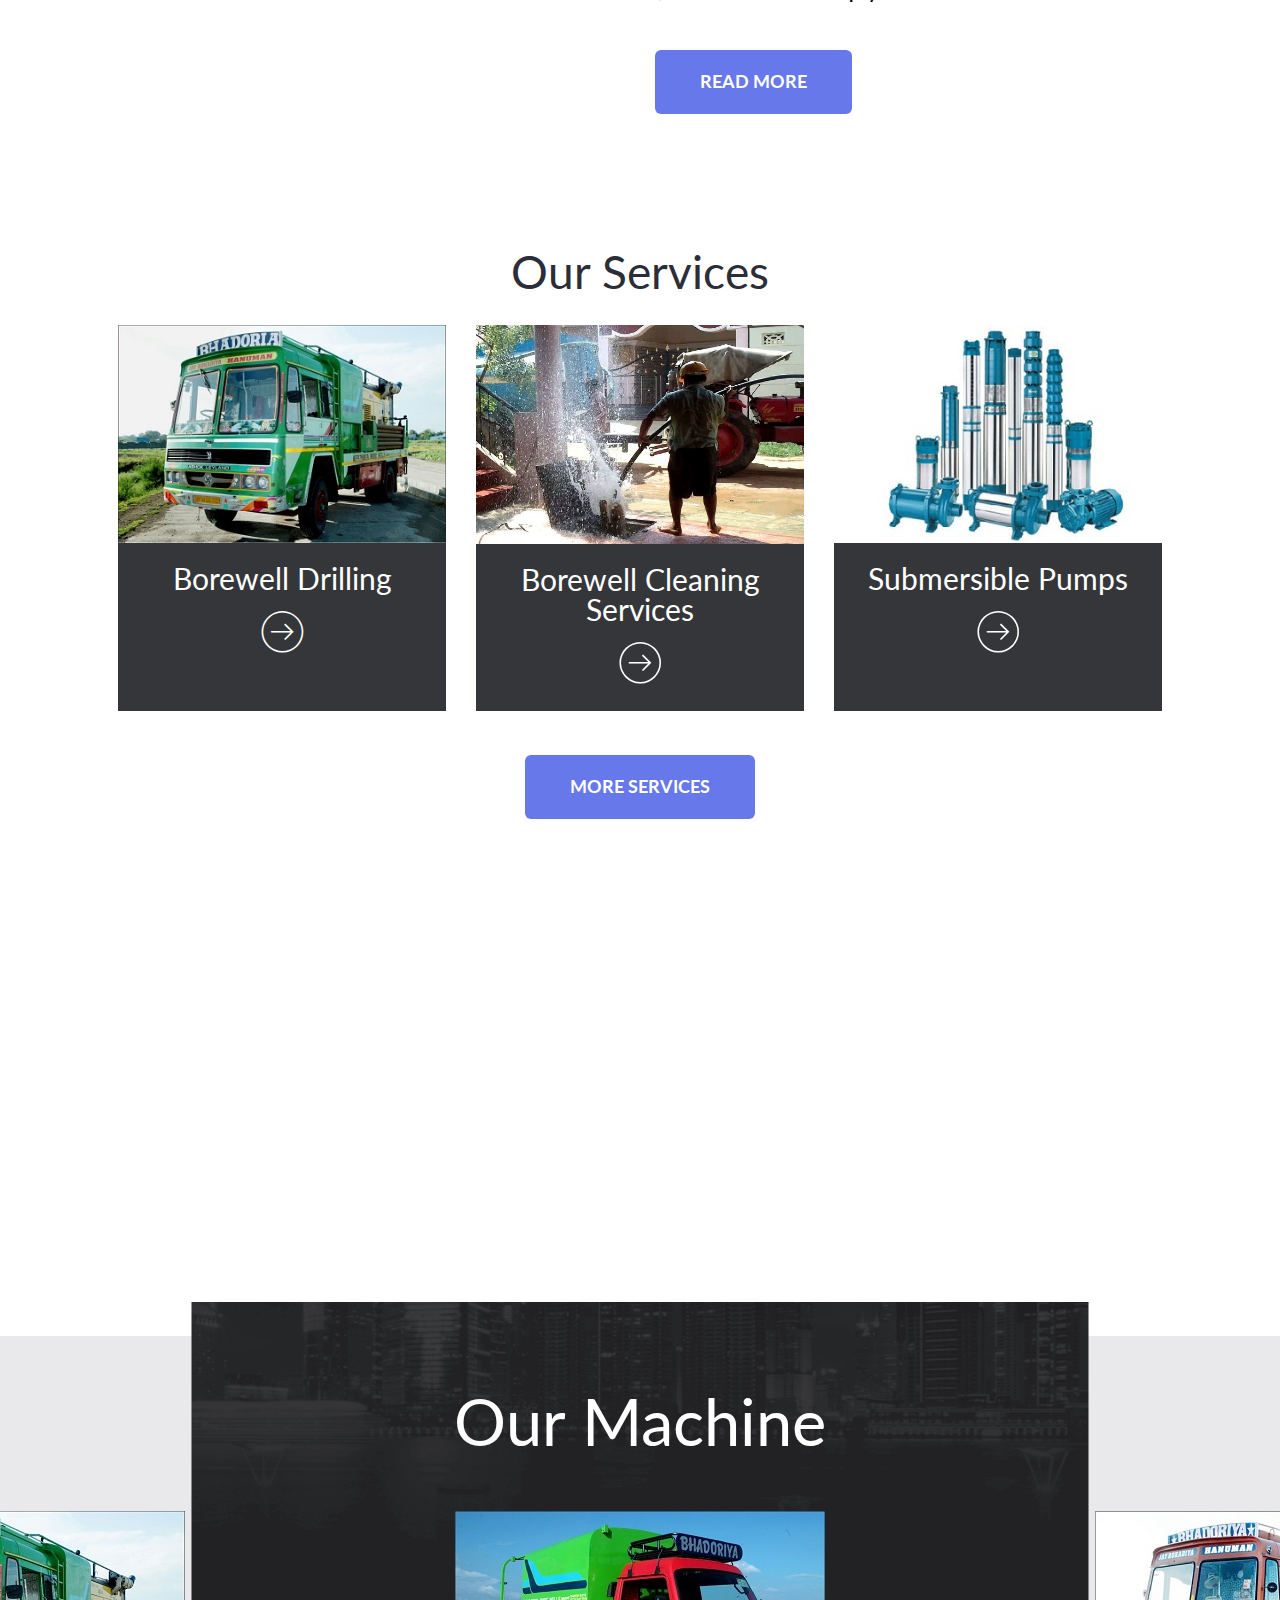
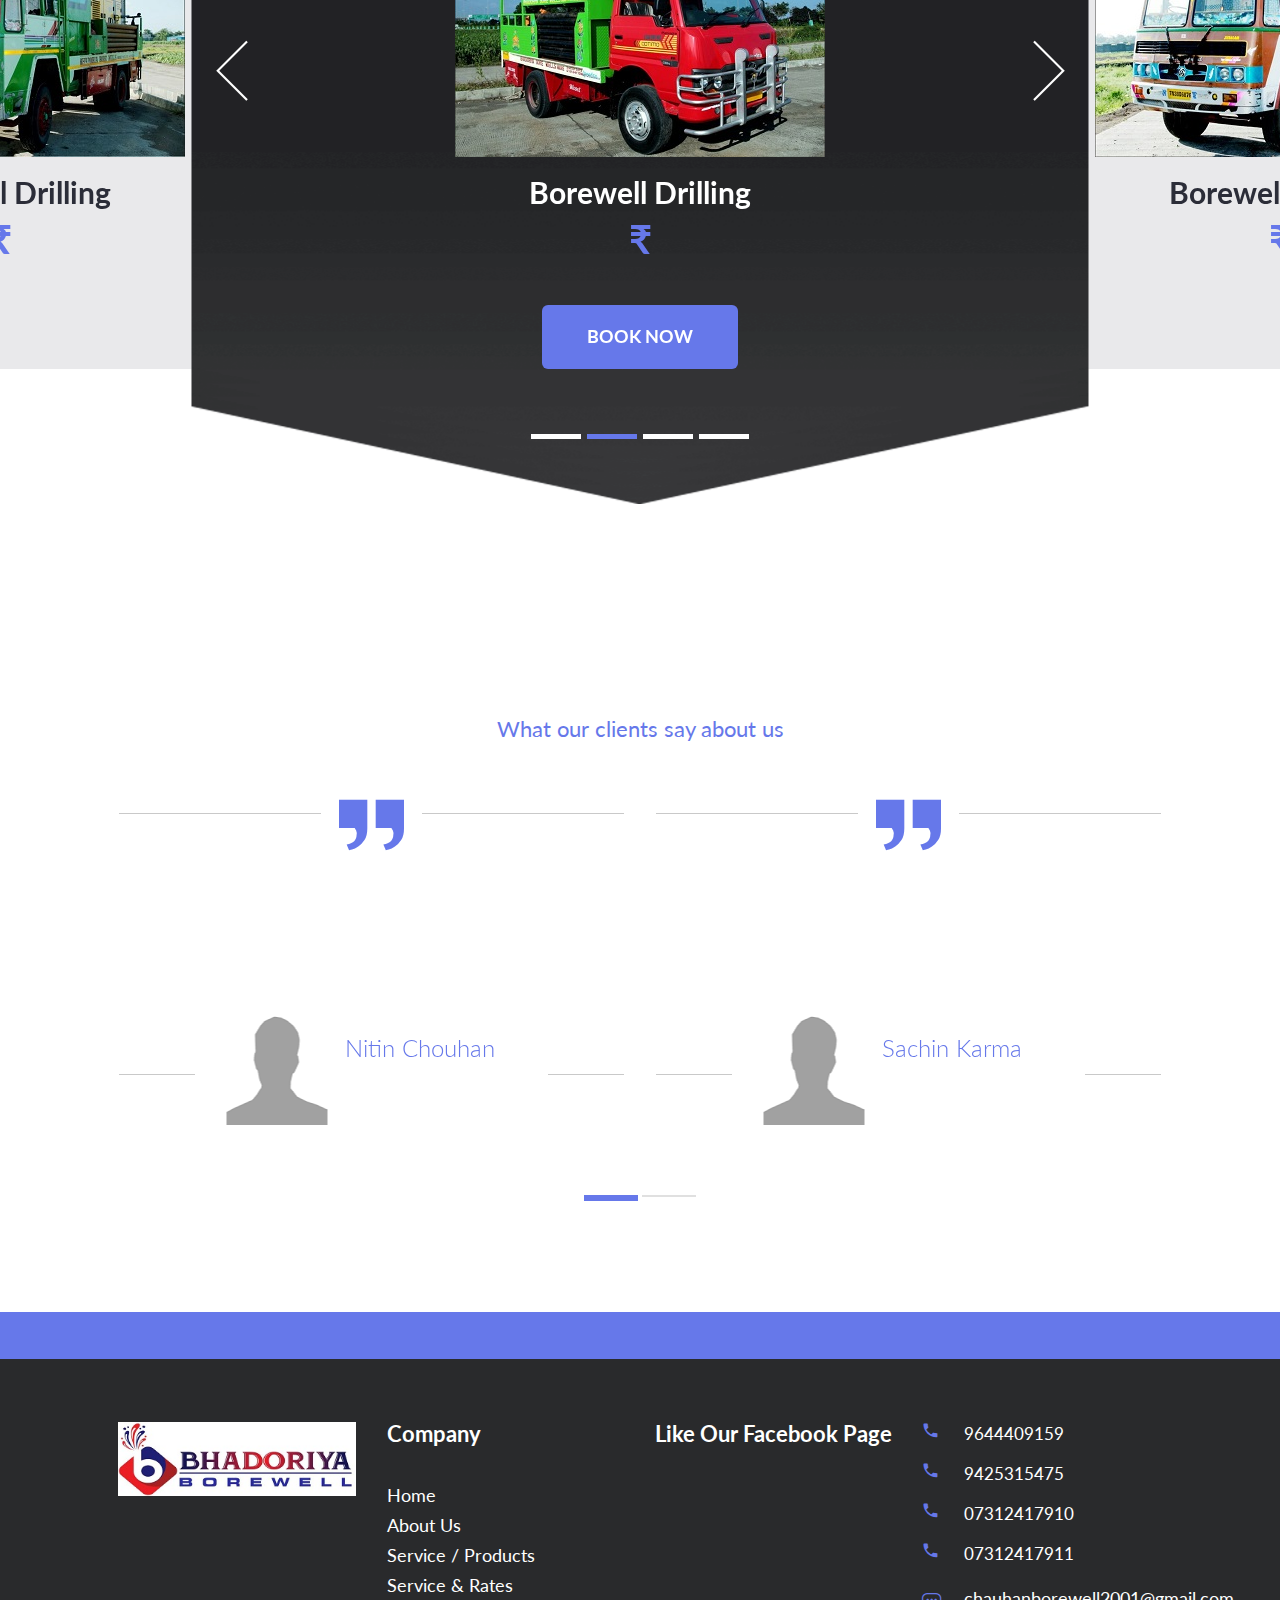
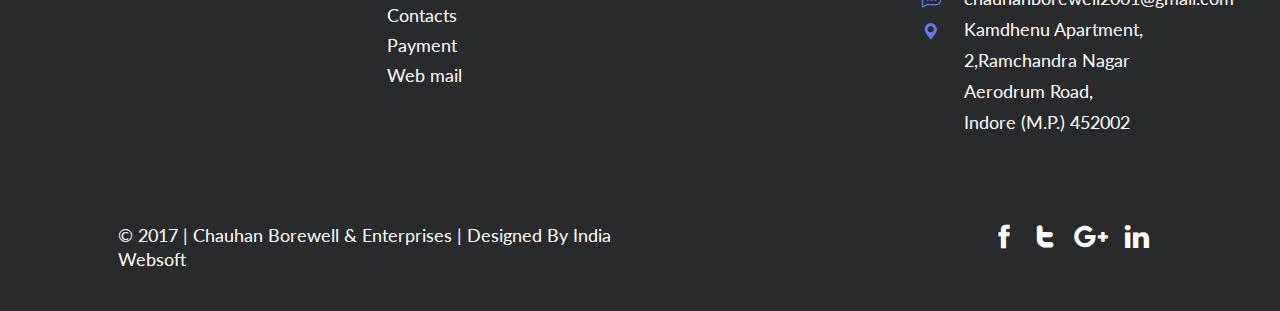
<file: chauhanborewell/index_php.html>
<!DOCTYPE html>
<html lang="en">
<head>
	<meta http-equiv="Content-Type" content="text/html; charset=UTF-8"/>
	<meta http-equiv="X-UA-Compatible" content="IE=edge">
	<meta name="viewport" content="width=device-width, initial-scale=1">
	<meta name="viewport" content="width=device-width, initial-scale=1, minimum-scale=1, maximum-scale=1">
	<meta name="description" content="Chauhan Borewell & Enterprises | INDORE | 94253-15475">
	<meta name="author" content="chauhanborewell2001@gmail.com">
	<link rel="icon" href="assets/images/bhadoriya_borewell_icon.jpg">
	<title>Chauhan Borewell & Enterprises | INDORE | 94253-15475</title>
	<!-- Bootstrap core CSS -->
	<link href="assets/css/plugins/bootstrap.min.css" rel="stylesheet">
	<link href="assets/css/plugins/jquery.smartmenus.bootstrap.css" rel="stylesheet">
	<link href="assets/css/plugins/nivo-slider.css" rel="stylesheet">
	<link href="assets/css/plugins/swiper.min.css" rel="stylesheet">
	<link href="assets/css/plugins/intlTelInput.min.css" rel="stylesheet" >
	<link href="assets/css/plugins/remodal.min.css" rel="stylesheet" >
	<link href="assets/css/plugins/animate.css" rel="stylesheet">
	<link href="assets/css/main-style.css" rel="stylesheet">
	<link href="iconfont/style.css" rel="stylesheet">
	<!-- Google Fonts -->
	<link href="//fonts.googleapis.com/css?family=Lato:100,100i,300,300i,400,400i,700,700i,900,900i" rel="stylesheet">
	<style type="text/css">
li a.activee {
    background-color: #EAF2F2;
     width: 100px;
     text-align: center;
}
a.activee:hover
{
    background-color: #00E;
}
.contact-info span.phone_number {
    font-size: 17px;
    margin-top: 0px;
    margin-bottom: 16px;
}
.contact-info i {
    color: #6678ea;
    font-size: 17px;
    position: absolute;
    left: -2px;
}
</style>
</head>
<body class="page__home">
<!-- Loader -->
<div class="plash">
	<div class="loading"><img src="assets/images/bhadoriya_borewell.jpg" alt="a"></div>
</div>
<!-- //Loader --> 
	<!-- Header -->
	<header class="site-header">
			<div class="mobile-top-panel"></div>
		<div class="mobile-top-panel__fixed">
			<div class="container">
				<div class="navbar navbar-default navbar-fixed-top" role="navigation">
					<div class="navbar-header">
						<button type="button" class="navbar-toggle" data-toggle="collapse" data-target=".navbar-collapse">
							<span class="sr-only">Toggle navigation</span>
							<span class="icon-bar"></span>
							<span class="icon-bar"></span>
							<span class="icon-bar"></span>
						</button>
					</div>
										<div class="menu-navigation navbar-collapse collapse">
					<!-- Left nav -->
						<ul class="menu-navigation__list nav navbar-nav">
							<li><a href="index_php.html"  class="activee">Home</a></li>
							<li><a href="about.html">About us</a></li>
							<li><a href="services_and_products.html">Services / Poroducts <i class="icon-arrow-down-sign-to-navigate"></i></a>
								<ul class="sub-menu dropdown-menu">
									<li><a href="services_and_products.html#Borewell-Drilling">Borewell Drilling</a></li>
									<li><a href="services_and_products.html#Borewell-Cleaning-Services">Borewell Cleaning Services</a></li>
									<li><a href="services_and_products.html#Submersible-Pumps">Submersible Pumps</a></li>
									<li><a href="services_and_products.html#Jet-Pumps">Jet Pumps</a></li>
									<li><a href="services_and_products.html#Hand-Pumps">Hand Pumps</a></li>
									<li><a href="services_and_products.html#Openwell-Submersible-Pumps">Openwell Submersible Pumps</a></li>
									<li><a href="services_and_products.html#Mono-Black-Pumps">Mono Black Pumps</a></li>
								</ul></li>
							<li><a href="rates.html">Rates</a></li>
							<li><a href="contacts.html">Contact Us</a></li>
							<li><a href="payment.html">Payment</a></li>
						</ul>
					</div><!--/.nav-collapse -->
				</div>
			</div>
		</div>
		<div class="header-container_wrap container">
			<div class="header-container__flex">
				<div class="logo">
					<a href="index_php.html"><img src="assets/images/bhadoriya_borewell.jpg" alt="Rent a car"></a>
				</div>
				<div class="phone_block">
					<span><a href="tel:9644409159"><i class="icon-telephone"></i>9644409159</a></span>
					<small>Our Work Specialists 24/7</small>
				</div>
			</div>
		</div>
		<div class="header-navigation-wrap stickUp"> 
			<!-- Navbar fixed top -->
			<div class="navbar navbar-default navbar-fixed-top" role="navigation">
				<div class="container">
					<div class="navbar-header">
						<button type="button" class="navbar-toggle" data-toggle="collapse" data-target=".navbar-collapse">
							<span class="sr-only">Toggle navigation</span>
							<span class="icon-bar"></span>
							<span class="icon-bar"></span>
							<span class="icon-bar"></span>
						</button>
					</div>
					<div class="menu-navigation navbar-collapse collapse" style="margin-left: 136px;">
					<!-- Left nav -->
						<ul class="menu-navigation__list nav navbar-nav">
							<li><a href="index_php.html" class="activee" data-hover="Home">Home</a></li>
							<li><a href="about.html" data-hover="About us">About us</a></li>
							<li><a href="services_and_products.html">Services / Poroducts <i class="icon-arrow-down-sign-to-navigate"></i></a>
							<ul class="sub-menu dropdown-menu">
									<li><a href="services_and_products.html#Borewell-Drilling">Borewell Drilling</a></li>
									<li><a href="services_and_products.html#Borewell-Cleaning-Services">Borewell Cleaning Services</a></li>
									<li><a href="services_and_products.html#Submersible-Pumps">Submersible Pumps</a></li>
									<li><a href="services_and_products.html#Jet-Pumps">Jet Pumps</a></li>
									<li><a href="services_and_products.html#Hand-Pumps">Hand Pumps</a></li>
									<li><a href="services_and_products.html#Openwell-Submersible-Pumps">Openwell Submersible Pumps</a></li>
									<li><a href="services_and_products.html#Mono-Black-Pumps">Mono Black Pumps</a></li>
								</ul></li>
							<li><a href="rates.html">Rates</a></li>
							<li><a href="contacts.html" data-hover="Contacts">Contact</a></li>
							<li><a href="payment.html" data-hover="Contacts">Payment</a></li>
						</ul>
					</div><!--/.nav-collapse -->
				</div><!--/.container -->
			</div>
		</div>
	</header>
	<!-- // Header -->
		<!-- Content  -->
	<main id="page-content">
		<!-- Slider -->
		<div class="slider-wrapper theme-default">
			<div id="slider" class="nivoSlider"> 
				<img src="assets/images/slider/slide_1.jpg" title="#htmlcaption1" data-thumb="assets/images/slider/slide_1.jpg" alt="" /> 
				<img src="assets/images/slider/slide_2.jpg" title="#htmlcaption2" data-thumb="assets/images/slider/slide_2.jpg" alt="" /> 
				<img src="assets/images/slider/slide_3.jpg" title="#htmlcaption3" data-thumb="assets/images/slider/slide_3.jpg" alt="" />
				<img src="assets/images/slider/slide_4.jpg" title="#htmlcaption3" data-thumb="assets/images/slider/slide_4.jpg" alt="" />
			</div>
			<div class="book-form-box">
			<div class="container">
				<div class="row">
					<div class="col-lg-12">
						<form id="book-form" class="book-form" action="#">
							<span class="book-form__title">
								Book Now 
								<small>Best Price Online</small>
							</span>
							<span class="book-form__title">
								<small>Trusted by Thousands of Customers & Counting</small>
							</span>
							<div class="book-form__btn">
								<input type="submit" class="btn" data-remodal-target="modal" value="BOOK NOW">
							</div>
						</form>
					</div>
				</div>
			</div>
		</div>
		<div class="parallax_box">
			<figure class="thumbnail move_img wow slideInLeft" data-wow-delay="0.5s"></figure>
			<div class="container">
				<div class="row">
					<div class="col-sm-12 col-lg-6 col-lg-push-6"> 
						<h1>Welcome</h1>
						<p>Chauhan Borewell & Enterprises have been established in 1998. We have an experience of more than 20 years
in this industry Basically we believe in providing excellent services to our customers and have built
our trustworthy client base.</p>
						<ul class="list__marker">
							<li>Best price guarantee</li>
							<li>No cancellation or amendment fees</li>
							<li>No hidden extras to pay</li>
						</ul>
						<a href="about.html" class="btn">Read more</a>
					</div>
				</div>
			</div>
		</div>
		<div class="services-box">
		<h2 style="text-align: center;">Our Services</h2>
			<div class="container">
				<div class="box-list-posts swiper-container-services swiper-container">
					<div class="swiper-wrapper">
						<div class="swiper-slide">
							<div class="post-column">
							    <a href="services_and_products.html#Borewell-Drilling">
								<figure class="thumbnail"><img src="assets/images/slide_1.jpg" alt=""></figure></a>
								<div class="post-column__content">
									<a href="services_and_products.html#Borewell-Drilling"><h3>Borewell Drilling</h3></a>
									<!-- <span class="text-link">Budget Prices for Long <br>Term Rentals</span> -->
									<a href="services_and_products.html#Borewell-Drilling" class="btn btn__marker"><i class="icon-arrows"></i></a>
								</div>
							</div>
						</div>
						<div class="swiper-slide">
							<div class="post-column">
							    <a href="services_and_products.html#Borewell-Cleaning-Services">
								<figure class="thumbnail"><img width="370" height="246" src="assets/images/borewellcleaning.jpg" alt=""></figure></a>
								<div class="post-column__content">
									<a href="services_and_products.html#Borewell-Cleaning-Services"><h3>Borewell Cleaning Services</h3></a>
									<!-- <span class="text-link">Budget Prices for Long <br>Term Rentals</span> -->
									<a href="services_and_products.html#Borewell-Cleaning-Services" class="btn btn__marker"><i class="icon-arrows"></i></a>
								</div>
							</div>
						</div>
						<div class="swiper-slide">
							<div class="post-column">
							    <a href="services_and_products.html#Submersible-Pumps">
								<figure class="thumbnail"><img width="370" height="246" src="assets/images/submercible.jpg" alt=""></figure></a>
								<div class="post-column__content">
									<a href="services_and_products.html#Submersible-Pumps"><h3>Submersible Pumps</h3></a>
									<!-- <span class="text-link">Budget Prices for Long <br>Term Rentals</span> -->
									<a href="services_and_products.html#Submersible-Pumps" class="btn btn__marker"><i class="icon-arrows"></i></a>
								</div>
							</div>
						</div>
						<div class="swiper-slide">
							<div class="post-column">
							    <a href="services_and_products.html#Jet-Pumps">
								<figure class="thumbnail"><img width="370" height="246" src="assets/images/jetpumps.png" alt=""></figure></a>
								<div class="post-column__content">
									<a href="services_and_products.html#Jet-Pumps"><h3>Jet Pumps</h3></a>
									<!-- <span class="text-link">Budget Prices for Long <br>Term Rentals</span> -->
									<a href="services_and_products.html#Jet-Pumps" class="btn btn__marker"><i class="icon-arrows"></i></a>
								</div>
							</div>
						</div>
						<div class="swiper-slide">
							<div class="post-column">
							    <a href="services_and_products.html#Hand-Pumps">
								<figure class="thumbnail"><img width="370" height="246" src="assets/images/handpump.jpg" alt=""></figure></a>
								<div class="post-column__content">
									<a href="services_and_products.html#Hand-Pumps"><h3>Hand Pumps</h3></a>
									<!-- <span class="text-link">Budget Prices for Long <br>Term Rentals</span> -->
									<a href="services_and_products.html#Hand-Pumps" class="btn btn__marker"><i class="icon-arrows"></i></a>
								</div>
							</div>
						</div>
						<div class="swiper-slide">
							<div class="post-column">
							    <a href="services_and_products.html#Openwell-Submersible-Pumps">
								<figure class="thumbnail"><img width="370" height="246" src="assets/images/openwellsubmersiblepumps.jpg" alt=""></figure></a>
								<div class="post-column__content">
									<a href="services_and_products.html#Openwell-Submersible-Pumps"><h3>Openwell Submersible Pumps</h3></a>
									<!-- <span class="text-link">Budget Prices for Long <br>Term Rentals</span> -->
									<a href="services_and_products.html#Openwell-Submersible-Pumps"class="btn btn__marker"><i class="icon-arrows"></i></a>
								</div>
							</div>
						</div>
						<div class="swiper-slide">
							<div class="post-column">
							    <a href="services_and_products.html#Mono-Black-Pumps">
								<figure class="thumbnail"><img width="370" height="246" src="assets/images/monoblackpumps.jpg" alt=""></figure></a>
								<div class="post-column__content">
									<a href="services_and_products.html#Mono-Black-Pumps"><h3>Mono Black Pumps</h3></a>
									<!-- <span class="text-link">Budget Prices for Long <br>Term Rentals</span> -->
									<a href="services_and_products.html#Mono-Black-Pumps"class="btn btn__marker"><i class="icon-arrows"></i></a>
								</div>
							</div>
						</div>
					</div>
					<div class="swiper-pagination swiper-pagination-services"></div>
				</div> 
				<center><a style="margin-bottom: 20px;" href="services_and_products.html" class="btn">More Services</a></center>
			</div>
		</div>
		<div class="container">
			<div class="row info-box">
				<div class="col-xs-12">
					<article class="wow fadeInDown" data-wow-duration="1s" data-wow-delay="0.2s">
						<h1>Start your Borewell planning here</h1>
						<span class="text-link">Borewell drilling, thus meeting the varied needs of industrial, commercial, agricultural, construction and municipal applications</span>
						<a href="#" class="btn" data-remodal-target="modal">BOOK NOW</a>
						<a href="contacts.html" class="btn invert">EMAIL US</a>
					</article>	
				</div>
			</div>
		</div>
		<section class="carousel-models_fullwidth">
			<div class="carousel-models_fullwidth__inner">
				<h1>Our Machine</h1>
				<div class="swiper-container-models swiper-container">
					<div class="swiper-wrapper">
						<div class="model-info swiper-slide">
							<figure class="thumbnail"><a><img src="assets/images/slide_1.jpg" alt=""></a></figure>
							<div class="model-info__content">
								<h3>Borewell Drilling</h3>
								<span class="cost"><strong>₹</strong></span>
								<span class="btn btn-model" data-remodal-target="modal">book now</span>
							</div>
						</div>
						<div class="model-info swiper-slide">
							<figure class="thumbnail"><a><img src="assets/images/slide_2.jpg" alt=""></a></figure>
							<div class="model-info__content">
								<h3>Borewell Drilling</h3>
								<span class="cost"><strong>₹</strong></span>
								<span class="btn btn-model" data-remodal-target="modal">book now</span>
							</div>
						</div>
						<div class="model-info swiper-slide">
							<figure class="thumbnail"><a><img src="assets/images/slide_3.jpg" alt=""></a></figure>
							<div class="model-info__content">
								<h3>Borewell Drilling</h3>
								<span class="cost"><strong>₹</strong></span>
								<span class="btn btn-model" data-remodal-target="modal">book now</span>
							</div>
						</div>
						<div class="model-info swiper-slide">
							<figure class="thumbnail"><a><img src="assets/images/slide_4.jpg" alt=""></a></figure>
							<div class="model-info__content">
								<h3>Borewell Drilling</h3>
								<span class="cost"><strong>₹</strong></span>
								<span class="btn btn-model" data-remodal-target="modal">book now</span>
							</div>
						</div>
					</div>
				</div>
				<div class="swiper-pagination-models"></div> 
				<div class="navigation_block">
					<span class="swiper-button-next"><i class="icon-left-arrow2"></i></span>
					<span class="swiper-button-prev"><i class="icon-left-arrow"></i></span>
				</div>
			</div>
		</section> <!-- // Full width carousel  -->
		<!-- <section class="service-info-box">
			<h1>Featured Services</h1>
			<span class="text-link">More than just a car rental company</span>
			<div class="swiper-container-column swiper-container-column-first swiper-container">
				<div class="swiper-wrapper">
					<div class="swiper-slide odd-line">
						<div class="service-block">
							<figure class="thumbnail"><a href="services-post.html"><img src="assets/images/service_img_1.jpg" alt=""></a></figure>
							<div class="service-block__content">
								<h3>24 Hour Airport Services</h3>
								<p>The best and biggest airport transfer company in the city, Airport Transfers is here to provide you with the best one-stop transportation service with minimal fuss and maximum comfort.</p>
								<a href="services.php" class="btn btn__marker"><i class="icon-arrows"></i></a>
							</div>
						</div>
					</div>
					<div class="swiper-slide even-line">
						<div class="service-block">
							<figure class="thumbnail"><a href="services-post.html"><img src="assets/images/service_img_2.jpg" alt=""></a></figure>
							<div class="service-block__content">
								<h3 >Corporate Meetings & Events</h3>
								<p>Does your company have employees or clients who frequently rent in the Los Angeles area? Setting up a corporate account allowsus to pre-deliver vehicles to hotels, offices, residences.</p>
								<a href="services.php" class="btn btn__marker"><i class="icon-arrows"></i></a>
							</div>
						</div>
					</div>
					<div class="swiper-slide odd-line">
						<div class="service-block">
							<figure class="thumbnail"><a href="services-post.html"><img src="assets/images/service_img_3.jpg" alt=""></a></figure>
							<div class="service-block__content">
								<h3>Business Travel</h3>
								<p>We offer professional drivers who can chauffeur you to any destination you choose. Or ask for a type of tour or drive you are in the mood for and let us do the rest. </p>
								<a href="services.php" class="btn btn__marker"><i class="icon-arrows"></i></a>
							</div>
						</div>
					</div>
					<div class="swiper-slide even-line">
						<div class="service-block">
							<figure class="thumbnail"><a href="services-post.html"><img src="assets/images/service_img_4.jpg" alt=""></a></figure>
							<div class="service-block__content">
								<h3>Private Tours</h3>
								<p>Huge discounts. Free Delivery and Pickup. Free Car washes. Free upgrades. Free maintenance.  We offer amazing deals on car rental rates. Give us a call we make it easy and affordable.</p>
								<a href="services.php" class="btn btn__marker"><i class="icon-arrows"></i></a>
							</div>
						</div>
					</div>
				</div>
			</div>
			<div class="swiper-pagination swiper-pagination-services-second"></div>
			<a href="services.php" class="btn">MORE SERVICES</a>
		</section> -->
		<section class="testimonials-carousel_box">
			<div class="container">
				<h1>Clients Say</h1>
				<span class="text-link">What our clients say about us</span>
				<div class="swiper-container-blockquote swiper-container">
					<div class="swiper-wrapper">
						<div class="swiper-slide">
							<article class="block_tesimonial">
								<blockquote>
									<div class="inner_blockquote">
										<div class="wrapper">
											<p>Chauhan Borewell & Enterprises Customer Service is Very nice.</p>
											<span class="author_info">
												<img src="assets/images/client.jpg" alt="">
												<span class="name"><a>Nitin Chouhan</a></span>
											</span>
										</div>
									</div>
								</blockquote>
							</article>
						</div>
						<div class="swiper-slide">
							<article class="block_tesimonial">
								<blockquote>
									<div class="inner_blockquote">
										<div class="wrapper">
											<p>The Machine Come on time to the Place and was very reasonably priced.</p>
											<span class="author_info">
												<img src="assets/images/client.jpg" alt="">
												<span class="name"><a>Sachin Karma</a></span>
											</span>
										</div>
									</div>
								</blockquote>
							</article>
						</div>
						<div class="swiper-slide">
							<article class="block_tesimonial">
								<blockquote>
									<div class="inner_blockquote">
										<div class="wrapper">
											<p>I saved so much time and headache by finding out offring of diffrent operators on drilling machine and booking trough then!</p>
											<span class="author_info">
												<img src="assets/images/client.jpg" alt="">
												<span class="name"><a>Ankit Goyal</a></span>
											</span>
										</div>
									</div>
								</blockquote>
							</article>
						</div>
					</div>
				</div>
				<div class="swiper-pagination swiper-pagination-blockquote"></div>
				<span class="swiper-button-next1"><i class="icon-left-arrow2"></i></span>
				<span class="swiper-button-prev1"><i class="icon-left-arrow"></i></span>
			</div>
		</section>
		<!-- <section class="blog-posts-carousel">
			<div class="container">
			<h1>From the Blog</h1>
			<span class="text-link">Our latest news and events</span>
				<div class="swiper-container swiper-container-blog">
					<div class="swiper-wrapper">
						<div class="swiper-slide post-item">
							<div class="post-item__inner">
								<figure class="thumbnail">
									<img src="assets/images/item_img-1.jpg" alt="">
								</figure>
								<div class="post-item__content">
									<span class="date">10 February, 2017</span>
									<h4>Finding Cheap Rental Cars</h4>
									<a href="single-post.html" class="btn btn__marker"><i class="icon-arrows"></i></a>
								</div>
							</div>
						</div>
						<div class="swiper-slide post-item">
							<div class="post-item__inner">
								<figure class="thumbnail">
									<img src="assets/images/item_img-2.jpg" alt="">
								</figure>
								<div class="post-item__content">
									<span class="date">11 February, 2017</span>
									<h4>19 ways to save money on rental cars</h4>
									<a href="single-post.html" class="btn btn__marker"><i class="icon-arrows"></i></a>
								</div>
							</div>
						</div>
						<div class="swiper-slide post-item">
							<div class="post-item__inner">
								<figure class="thumbnail">
									<img src="assets/images/item_img-3.jpg" alt="">
								</figure>
								<div class="post-item__content">
									<span class="date">12 February, 2017</span>
									<h4>Finding Cheap Rental Cars</h4>
									<a href="single-post.html" class="btn btn__marker"><i class="icon-arrows"></i></a>
								</div>
							</div>
						</div>
						<div class="swiper-slide post-item">
							<div class="post-item__inner">
								<figure class="thumbnail">
									<img src="assets/images/item_img-1.jpg" alt="">
								</figure>
								<div class="post-item__content">
									<span class="date">10 February, 2017</span>
									<h4>Finding Cheap Rental Cars</h4>
									<a href="single-post.html" class="btn btn__marker"><i class="icon-arrows"></i></a>
								</div>
							</div>
						</div>
						<div class="swiper-slide post-item">
							<div class="post-item__inner">
								<figure class="thumbnail">
									<img src="assets/images/item_img-2.jpg" alt="">
								</figure>
								<div class="post-item__content">
									<span class="date">11 February, 2017</span>
									<h4>19 ways to save money on rental cars</h4>
									<a href="single-post.html" class="btn btn__marker"><i class="icon-arrows"></i></a>
								</div>
							</div>
						</div>
						<div class="swiper-slide post-item">
							<div class="post-item__inner">
								<figure class="thumbnail">
									<img src="assets/images/item_img-3.jpg" alt="">
								</figure>
								<div class="post-item__content">
									<span class="date">12 February, 2017</span>
									<h4>Finding Cheap Rental Cars</h4>
									<a href="single-post.html" class="btn btn__marker"><i class="icon-arrows"></i></a>
								</div>
							</div>
						</div>
					</div>
					<div class="swiper-pagination swiper-pagination-blog"></div>
				</div>
				<span class="swiper-button-next2 swiper-button-next"><i class="icon-left-arrow2"></i></span>
				<span class="swiper-button-prev2 swiper-button-prev"><i class="icon-left-arrow"></i></span>
			</div> 
		</section> -->
		<!-- <div class="container">
			<div class="row">
				<div class="col-sm-12">
					<div class="phone-box wow zoomIn">  
						<h1>Join Us and Save on Car Rentals!</h1> 
						<span class="text-link">Great offers for cheap car rental, daily, weekly long term rentals</span>
						<h3 class="phone-box__number">Call Now: <span><i class="icon-telephone"></i> 1-800-123-4567</span></h3>
					</div>
				</div>
			</div>
		</div> -->
		<!-- <section class="car-info-box" data-wow-duration="1s" data-wow-delay="1s"> 
			<div class="car-info-box__description">
				<div class="desc-inner">
					<h1>Car Hire</h1>
					<span class="text-link">Search for the best deals on rental cars</span>
					<p>Find cheap car hire fast and hit the road happy with Rental Cars. Search the world’s top car hire companies. Instantly compare prices. Then book direct with the car rental company of your choice. It’s so easy.  We search thousands of destinations and compare thousands of car hire deals to help you find your perfect drive at a low price. </p>
				</div>
			</div>
			<figure class="car-info-box__thumb has-second-img">
				<img src="assets/images/car_hire.jpg" alt="" class="first-fade">
				<img src="assets/images/car_hire1.jpg" alt="" class="second-fade">
			</figure>
		</section>  -->
		<!-- <section class="iphone-parallax_box">
			<div class="container">
				<div class="row">
					<div class="col-sm-12">
						<div class="iphone-android_info-box">
							<h1><span>Free iPhone &</span> <span>Android App</span></h1>
							<p><span>Renal Cars App is a car rental marketplace where travelers can rent any car they want,</span> <span>wherever they want it, from a community of local car owners throughout the US and Canada.</span></p>
							<span><a target="_blank" href="https://itunes.apple.com/"><img src="assets/images/app_store.jpg" alt=""></a>
							<a target="_blank" href="https://play.google.com/store"><img src="assets/images/google_play.jpg" alt=""></a></span>
							<div class="secondeffect"></div>
						</div>
					</div>
				</div>
			</div>
		</section> -->
	</main>
	<!-- // Content  -->
	<footer class="site-footer">
		<section class="site-footer__top-panel">
			<div class="container">
				<div class="row">
					<div class="col-xs-12 col-sm-4">
						<div class="top-panel__info">
						</div>
					</div>
					<div class="col-xs-12 col-sm-4">
						<div class="top-panel__info">
						</div>
					</div>
					<div class="col-xs-12 col-sm-4">
						<div class="top-panel__info">
						</div>
					</div>
				</div>
			</div>
		</section>
		<section  class="box-elements">
			<div class="container">
				<div class="row">
					<div class="col-xs-12 col-sm-6 col-md-12 col-lg-3">
						<figure class="footer_logo"><a href="#"><img src="assets/images/bhadoriya_borewell.jpg" alt=""></a></figure>
					</div>
					<div class="col-xs-12 col-sm-6 col-md-4 col-lg-3">
						<h5>Company</h5>
						<ul class="footer-list">
							<li><a href="index_php.html">Home</a></li>
							<li><a href="about.html">About Us</a></li>
							<li><a href="services_and_products.html">Service / Products</a></li>
							<li><a href="rates.html">Service & Rates</a></li>
                            <li><a href="contacts.html">Contacts</a></li>
                            <li><a href="payment.html">Payment</a></li>
                             <li><a target="_blank" href="https://l2new.iserverplanet.net:2096/">Web mail</a></li>
						</ul>
					</div>
					<div class="col-xs-12 col-sm-6 col-md-4 col-lg-3">
						<h5>Like Our Facebook Page</h5>
						<ul class="footer-list">
			<li><iframe src="https://www.facebook.com/plugins/page.php?href=https%3A%2F%2Fm.facebook.com%2Fbhadoriyaborewell%2F%3Frefid%3D52%26__tn__%3DC-R&tabs&width=340&height=214&small_header=false&adapt_container_width=true&hide_cover=false&show_facepile=true&appId" width="100%" height="214" style="border:none;overflow:hidden" scrolling="no" frameborder="0" allowTransparency="true"></iframe></li>
						</ul>
					</div>
					<div class="col-xs-12 col-sm-6 col-md-4 col-lg-3">
						<div class="contact-info">
						<a href="tel:9644409159"><span class="phone_number"><i class="icon-telephone"></i>9644409159</span></a>
                        <a href="tel:9425315475"><span class="phone_number"><i class="icon-telephone"></i>9425315475</span></a>
                         <a href="tel:07312417910 "><span class="phone_number"><i class="icon-telephone"></i>07312417910 </span></a>
                         <a href="tel:07312417911 "><span class="phone_number"><i class="icon-telephone"></i>07312417911 </span></a>
						<a href="mailto:chauhanborewell2001@gmail.com"><span class="location_info"><i class="icon-social"></i><em>chauhanborewell2001@gmail.com</em></span></a>	
							<span class="location_info">
							<i class="icon-placeholder-for-map"></i>
							<em>Kamdhenu Apartment,</em> 
							<em>2,Ramchandra Nagar</em> 
							<em>Aerodrum Road,</em> 
							<em>Indore (M.P.) 452002</em> </span>
						</div>
					</div>
				</div>
			</div>
		</section>
		<section class="site-footer__bottom-panel">
			<div class="container">
				<div class="row">
					<div class="col-xs-12 col-md-6">
						<div class="copyright">&copy; 2017 | <a href="index_php.html">Chauhan Borewell & Enterprises</a> | Designed By <a href="https://www.indiawebsoft.com/" target="_blank">India Websoft</a></div>
					</div>
					<div class="col-xs-12 col-md-6"> 
						<div class="social-list">
							<ul class="social-list__icons">
								<li><a href="https://m.facebook.com/bhadoriyaborewell/?refid=52&__tn__=C-R" target="_blank"><i class="icon-facebook-logo"></i></a></li>
								<li><a href="#"><i class="icon-twitter-letter-logo"></i></a></li>
								<li><a href="#"><i class="icon-google-plus"></i></a></li>
								<li><a href="#"><i class="icon-linkedin-logo"></i></a></li>
							</ul>
						</div>
					</div>
				</div>
			</div>
		</section>
		<a href="#" class="scrollup"><i class="icon-arrow-down-sign-to-navigate"></i></a>
	</footer>
<center>
<div class="remodal" data-remodal-id="modal">
	<a data-remodal-action="close" class="remodal-close"></a>
	<form action="" class="order-details-form order-details-form-first" name="contactform" method="post">
				<div class="inner-form">
		<h3>Order Form</h3>
			<div class="inner-form__elements">
				<div class="inner-half">
					<center><h5>Send Your Contact Info</h5></center>
					<div class="inner-half__width">
						<div class="first-name">
							<input type="text" name="name" required="" placeholder="Name*">
						</div>
						<div class="last-name">
							<input type="email" name="email" required="" placeholder="E-mail*">
						</div>
					</div>
					<div class="inner-half__width">
						<div class="your-phone">
							<input type="text" name="number" required="" placeholder="Your phone">
						</div>
						<div class="email">
							<select name="subject">
								<option>Boring Type</option>
								<option>6 1/2" Drill Hole Size</option>
								<option>4.75" Drill Hole Size by inwellSet</option>
								<option>6 1/2" by Tractor Moulding machine</option>
								<option>6" Drill Hole Size by inwellSet</option>
							</select>
						</div>
					</div>
					<div class="specialreguests">
						<textarea name="message" placeholder="Special Requests" maxlength="250"></textarea>
					</div>
					<a style="color: #e5322c;" href="terms.html"><p>terms and conditions</p></a>
				</div>
			</div>
			<input type="submit" name="submit" value="SUBMIT"> 
		</div>
	</form>
</div>
</center>
	<script src="assets/js/jquery.1.12.4.min.js"></script>
	<script src="assets/js/plugins/bootstrap.min.js"></script>
	<script src="assets/js/plugins/wow.min.js"></script>
	<script src="assets/js/plugins/jquery.smartmenus.min.js"></script>
	<script src="assets/js/plugins/jquery.smartmenus.bootstrap.js"></script>
	<script src="assets/js/plugins/jquery.nivo.slider.js"></script>
	<script src="assets/js/plugins/swiper.min.js"></script>
	<script src="assets/js/plugins/intlTelInput.min.js"></script>
	<script src="assets/js/plugins/remodal.js"></script>
	<script src="assets/js/plugins/stickup.min.js"></script>
	<script src="assets/js/custom.js"></script>
  </body>
</html>
</file>
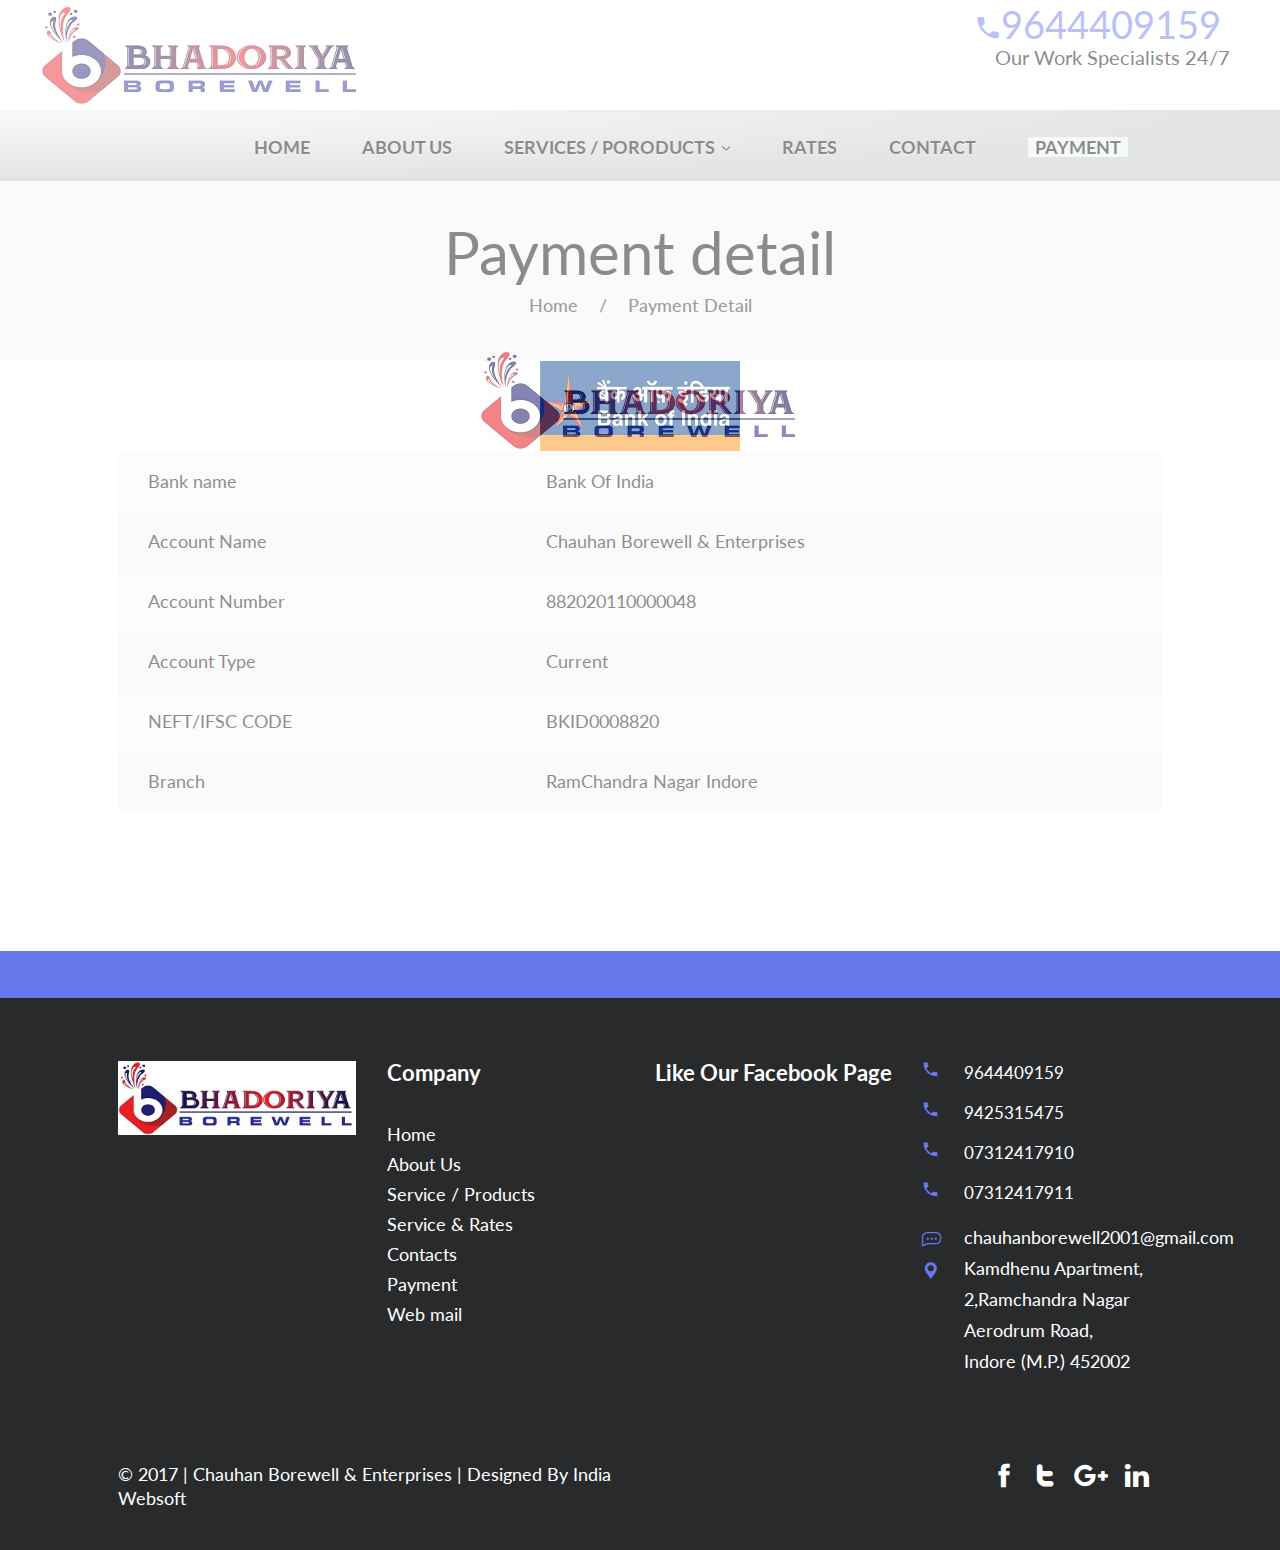
<file: chauhanborewell/payment.html>
<!DOCTYPE html>
<html lang="en">
<head>
	<meta http-equiv="Content-Type" content="text/html; charset=UTF-8"/>
	<meta http-equiv="X-UA-Compatible" content="IE=edge">
	<meta name="viewport" content="width=device-width, initial-scale=1">
	<meta name="viewport" content="width=device-width, initial-scale=1, minimum-scale=1, maximum-scale=1">
	<meta name="description" content="Chauhan Borewell & Enterprises | INDORE | 94253-15475">
	<meta name="author" content="chauhanborewell2001@gmail.com">
	<link rel="icon" href="assets/images/bhadoriya_borewell_icon.jpg">
	<title>Chauhan Borewell & Enterprises | INDORE | 94253-15475</title>
	<!-- Bootstrap core CSS -->
	<link href="assets/css/plugins/bootstrap.min.css" rel="stylesheet">
	<link href="assets/css/plugins/jquery.smartmenus.bootstrap.css" rel="stylesheet">
	<link href="assets/css/plugins/nivo-slider.css" rel="stylesheet">
	<link href="assets/css/plugins/swiper.min.css" rel="stylesheet">
	<link href="assets/css/plugins/intlTelInput.min.css" rel="stylesheet" >
	<link href="assets/css/plugins/remodal.min.css" rel="stylesheet" >
	<link href="assets/css/plugins/animate.css" rel="stylesheet">
	<link href="assets/css/main-style.css" rel="stylesheet">
	<link href="iconfont/style.css" rel="stylesheet">
	<!-- Google Fonts -->
	<link href="//fonts.googleapis.com/css?family=Lato:100,100i,300,300i,400,400i,700,700i,900,900i" rel="stylesheet">
	<style type="text/css">
li a.activee {
    background-color: #EAF2F2;
     width: 100px;
     text-align: center;
}
a.activee:hover
{
    background-color: #00E;
}
.contact-info span.phone_number {
    font-size: 17px;
    margin-top: 0px;
    margin-bottom: 16px;
}
.contact-info i {
    color: #6678ea;
    font-size: 17px;
    position: absolute;
    left: -2px;
}
</style>
</head>
<body class="page__home">
<!-- Loader -->
<div class="plash">
	<div class="loading"><img src="assets/images/bhadoriya_borewell.jpg" alt="a"></div>
</div>
<!-- //Loader --> 
	<!-- Header -->
	<header class="site-header">
			<div class="mobile-top-panel"></div>
		<div class="mobile-top-panel__fixed">
			<div class="container">
				<div class="navbar navbar-default navbar-fixed-top" role="navigation">
					<div class="navbar-header">
						<button type="button" class="navbar-toggle" data-toggle="collapse" data-target=".navbar-collapse">
							<span class="sr-only">Toggle navigation</span>
							<span class="icon-bar"></span>
							<span class="icon-bar"></span>
							<span class="icon-bar"></span>
						</button>
					</div>
										<div class="menu-navigation navbar-collapse collapse">
					<!-- Left nav -->
						<ul class="menu-navigation__list nav navbar-nav">
							<li><a href="index_php.html" >Home</a></li>
							<li><a href="about.html">About us</a></li>
							<li><a href="services_and_products.html">Services / Poroducts <i class="icon-arrow-down-sign-to-navigate"></i></a>
								<ul class="sub-menu dropdown-menu">
									<li><a href="services_and_products.html#Borewell-Drilling">Borewell Drilling</a></li>
									<li><a href="services_and_products.html#Borewell-Cleaning-Services">Borewell Cleaning Services</a></li>
									<li><a href="services_and_products.html#Submersible-Pumps">Submersible Pumps</a></li>
									<li><a href="services_and_products.html#Jet-Pumps">Jet Pumps</a></li>
									<li><a href="services_and_products.html#Hand-Pumps">Hand Pumps</a></li>
									<li><a href="services_and_products.html#Openwell-Submersible-Pumps">Openwell Submersible Pumps</a></li>
									<li><a href="services_and_products.html#Mono-Black-Pumps">Mono Black Pumps</a></li>
								</ul></li>
							<li><a href="rates.html">Rates</a></li>
							<li><a href="contacts.html">Contact Us</a></li>
							<li><a href="payment.html" class="activee">Payment</a></li>
						</ul>
					</div><!--/.nav-collapse -->
				</div>
			</div>
		</div>
		<div class="header-container_wrap container">
			<div class="header-container__flex">
				<div class="logo">
					<a href="index_php.html"><img src="assets/images/bhadoriya_borewell.jpg" alt="Rent a car"></a>
				</div>
				<div class="phone_block">
					<span><a href="tel:9644409159"><i class="icon-telephone"></i>9644409159</a></span>
					<small>Our Work Specialists 24/7</small>
				</div>
			</div>
		</div>
		<div class="header-navigation-wrap stickUp"> 
			<!-- Navbar fixed top -->
			<div class="navbar navbar-default navbar-fixed-top" role="navigation">
				<div class="container">
					<div class="navbar-header">
						<button type="button" class="navbar-toggle" data-toggle="collapse" data-target=".navbar-collapse">
							<span class="sr-only">Toggle navigation</span>
							<span class="icon-bar"></span>
							<span class="icon-bar"></span>
							<span class="icon-bar"></span>
						</button>
					</div>
					<div class="menu-navigation navbar-collapse collapse" style="margin-left: 136px;">
					<!-- Left nav -->
						<ul class="menu-navigation__list nav navbar-nav">
							<li><a href="index_php.html" data-hover="Home">Home</a></li>
							<li><a href="about.html" data-hover="About us">About us</a></li>
							<li><a href="services_and_products.html">Services / Poroducts <i class="icon-arrow-down-sign-to-navigate"></i></a>
							<ul class="sub-menu dropdown-menu">
									<li><a href="services_and_products.html#Borewell-Drilling">Borewell Drilling</a></li>
									<li><a href="services_and_products.html#Borewell-Cleaning-Services">Borewell Cleaning Services</a></li>
									<li><a href="services_and_products.html#Submersible-Pumps">Submersible Pumps</a></li>
									<li><a href="services_and_products.html#Jet-Pumps">Jet Pumps</a></li>
									<li><a href="services_and_products.html#Hand-Pumps">Hand Pumps</a></li>
									<li><a href="services_and_products.html#Openwell-Submersible-Pumps">Openwell Submersible Pumps</a></li>
									<li><a href="services_and_products.html#Mono-Black-Pumps">Mono Black Pumps</a></li>
								</ul></li>
							<li><a href="rates.html">Rates</a></li>
							<li><a href="contacts.html" data-hover="Contacts">Contact</a></li>
							<li><a href="payment.html" class="activee" data-hover="Contacts">Payment</a></li>
						</ul>
					</div><!--/.nav-collapse -->
				</div><!--/.container -->
			</div>
		</div>
	</header>
	<!-- // Header -->
		<!-- // Header -->
	<!-- Content  -->
	<main id="page-content">
		<div class="breadcrumbs">
			<div class="container">
				<div class="row">
					<div class="col-xs-12">
						<div class="breadcrumbs__title">Payment detail</div>
						<div class="breadcrumbs__items">
							<div class="breadcrumbs__wrap">
								<div class="breadcrumbs__item">
									<a href="index_php.html" class="breadcrumbs__item-link">Home</a> <span>/</span> <a href="rates.html" class="breadcrumbs__item-link">Payment Detail</a>
								</div>
							</div>
						</div>
					</div>
				</div>
			</div>
		</div>
		<!-- // Breadcrumbs  -->
		<div class="container">
			<div class="row">
				<div class="col-xs-12">
					<div class="price-box">
					<img src="assets/images/bank.jpg" alt="bank" />
						<table class="price-table">
							<tbody>
								<tr>
									<td>Bank name</td>
									<td>Bank Of India</td>
								</tr>
								<tr>
									<td>Account Name</td>
									<td>Chauhan Borewell & Enterprises</td>
								</tr>
								<tr>
									<td>Account Number</td>
									<td>882020110000048</td>
								</tr>
								<tr>
									<td>Account Type</td>
									<td>Current</td>
								</tr>
								<tr>
									<td>NEFT/IFSC CODE</td>
									<td>BKID0008820</td>
								</tr>
								<tr>
									<td>Branch</td>
									<td>RamChandra Nagar Indore</td>
								</tr>
							</tbody>
						</table>
					</div>
				</div>
			</div>
		</div>
	</main>
	<!-- // Content  -->
	<!-- Footer -->
	<footer class="site-footer">
		<section class="site-footer__top-panel">
			<div class="container">
				<div class="row">
					<div class="col-xs-12 col-sm-4">
						<div class="top-panel__info">
						</div>
					</div>
					<div class="col-xs-12 col-sm-4">
						<div class="top-panel__info">
						</div>
					</div>
					<div class="col-xs-12 col-sm-4">
						<div class="top-panel__info">
						</div>
					</div>
				</div>
			</div>
		</section>
		<section  class="box-elements">
			<div class="container">
				<div class="row">
					<div class="col-xs-12 col-sm-6 col-md-12 col-lg-3">
						<figure class="footer_logo"><a href="#"><img src="assets/images/bhadoriya_borewell.jpg" alt=""></a></figure>
					</div>
					<div class="col-xs-12 col-sm-6 col-md-4 col-lg-3">
						<h5>Company</h5>
						<ul class="footer-list">
							<li><a href="index_php.html">Home</a></li>
							<li><a href="about.html">About Us</a></li>
							<li><a href="services_and_products.html">Service / Products</a></li>
							<li><a href="rates.html">Service & Rates</a></li>
                            <li><a href="contacts.html">Contacts</a></li>
                            <li><a href="payment.html">Payment</a></li>
                             <li><a target="_blank" href="https://l2new.iserverplanet.net:2096/">Web mail</a></li>
						</ul>
					</div>
					<div class="col-xs-12 col-sm-6 col-md-4 col-lg-3">
						<h5>Like Our Facebook Page</h5>
						<ul class="footer-list">
			<li><iframe src="https://www.facebook.com/plugins/page.php?href=https%3A%2F%2Fm.facebook.com%2Fbhadoriyaborewell%2F%3Frefid%3D52%26__tn__%3DC-R&tabs&width=340&height=214&small_header=false&adapt_container_width=true&hide_cover=false&show_facepile=true&appId" width="100%" height="214" style="border:none;overflow:hidden" scrolling="no" frameborder="0" allowTransparency="true"></iframe></li>
						</ul>
					</div>
					<div class="col-xs-12 col-sm-6 col-md-4 col-lg-3">
						<div class="contact-info">
						<a href="tel:9644409159"><span class="phone_number"><i class="icon-telephone"></i>9644409159</span></a>
                        <a href="tel:9425315475"><span class="phone_number"><i class="icon-telephone"></i>9425315475</span></a>
                         <a href="tel:07312417910 "><span class="phone_number"><i class="icon-telephone"></i>07312417910 </span></a>
                         <a href="tel:07312417911 "><span class="phone_number"><i class="icon-telephone"></i>07312417911 </span></a>
						<a href="mailto:chauhanborewell2001@gmail.com"><span class="location_info"><i class="icon-social"></i><em>chauhanborewell2001@gmail.com</em></span></a>	
							<span class="location_info">
							<i class="icon-placeholder-for-map"></i>
							<em>Kamdhenu Apartment,</em> 
							<em>2,Ramchandra Nagar</em> 
							<em>Aerodrum Road,</em> 
							<em>Indore (M.P.) 452002</em> </span>
						</div>
					</div>
				</div>
			</div>
		</section>
		<section class="site-footer__bottom-panel">
			<div class="container">
				<div class="row">
					<div class="col-xs-12 col-md-6">
						<div class="copyright">&copy; 2017 | <a href="index_php.html">Chauhan Borewell & Enterprises</a> | Designed By <a href="https://www.indiawebsoft.com/" target="_blank">India Websoft</a></div>
					</div>
					<div class="col-xs-12 col-md-6"> 
						<div class="social-list">
							<ul class="social-list__icons">
								<li><a href="https://m.facebook.com/bhadoriyaborewell/?refid=52&__tn__=C-R" target="_blank"><i class="icon-facebook-logo"></i></a></li>
								<li><a href="#"><i class="icon-twitter-letter-logo"></i></a></li>
								<li><a href="#"><i class="icon-google-plus"></i></a></li>
								<li><a href="#"><i class="icon-linkedin-logo"></i></a></li>
							</ul>
						</div>
					</div>
				</div>
			</div>
		</section>
		<a href="#" class="scrollup"><i class="icon-arrow-down-sign-to-navigate"></i></a>
	</footer>
<center>
<div class="remodal" data-remodal-id="modal">
	<a data-remodal-action="close" class="remodal-close"></a>
	<form action="" class="order-details-form order-details-form-first" name="contactform" method="post">
				<div class="inner-form">
		<h3>Order Form</h3>
			<div class="inner-form__elements">
				<div class="inner-half">
					<center><h5>Send Your Contact Info</h5></center>
					<div class="inner-half__width">
						<div class="first-name">
							<input type="text" name="name" required="" placeholder="Name*">
						</div>
						<div class="last-name">
							<input type="email" name="email" required="" placeholder="E-mail*">
						</div>
					</div>
					<div class="inner-half__width">
						<div class="your-phone">
							<input type="text" name="number" required="" placeholder="Your phone">
						</div>
						<div class="email">
							<select name="subject">
								<option>Boring Type</option>
								<option>6 1/2" Drill Hole Size</option>
								<option>4.75" Drill Hole Size by inwellSet</option>
								<option>6 1/2" by Tractor Moulding machine</option>
								<option>6" Drill Hole Size by inwellSet</option>
							</select>
						</div>
					</div>
					<div class="specialreguests">
						<textarea name="message" placeholder="Special Requests" maxlength="250"></textarea>
					</div>
					<a style="color: #e5322c;" href="terms.html"><p>terms and conditions</p></a>
				</div>
			</div>
			<input type="submit" name="submit" value="SUBMIT"> 
		</div>
	</form>
</div>
</center>
	<script src="assets/js/jquery.1.12.4.min.js"></script>
	<script src="assets/js/plugins/bootstrap.min.js"></script>
	<script src="assets/js/plugins/wow.min.js"></script>
	<script src="assets/js/plugins/jquery.smartmenus.min.js"></script>
	<script src="assets/js/plugins/jquery.smartmenus.bootstrap.js"></script>
	<script src="assets/js/plugins/jquery.nivo.slider.js"></script>
	<script src="assets/js/plugins/swiper.min.js"></script>
	<script src="assets/js/plugins/intlTelInput.min.js"></script>
	<script src="assets/js/plugins/remodal.js"></script>
	<script src="assets/js/plugins/stickup.min.js"></script>
	<script src="assets/js/custom.js"></script>
  </body>
</html>
</file>
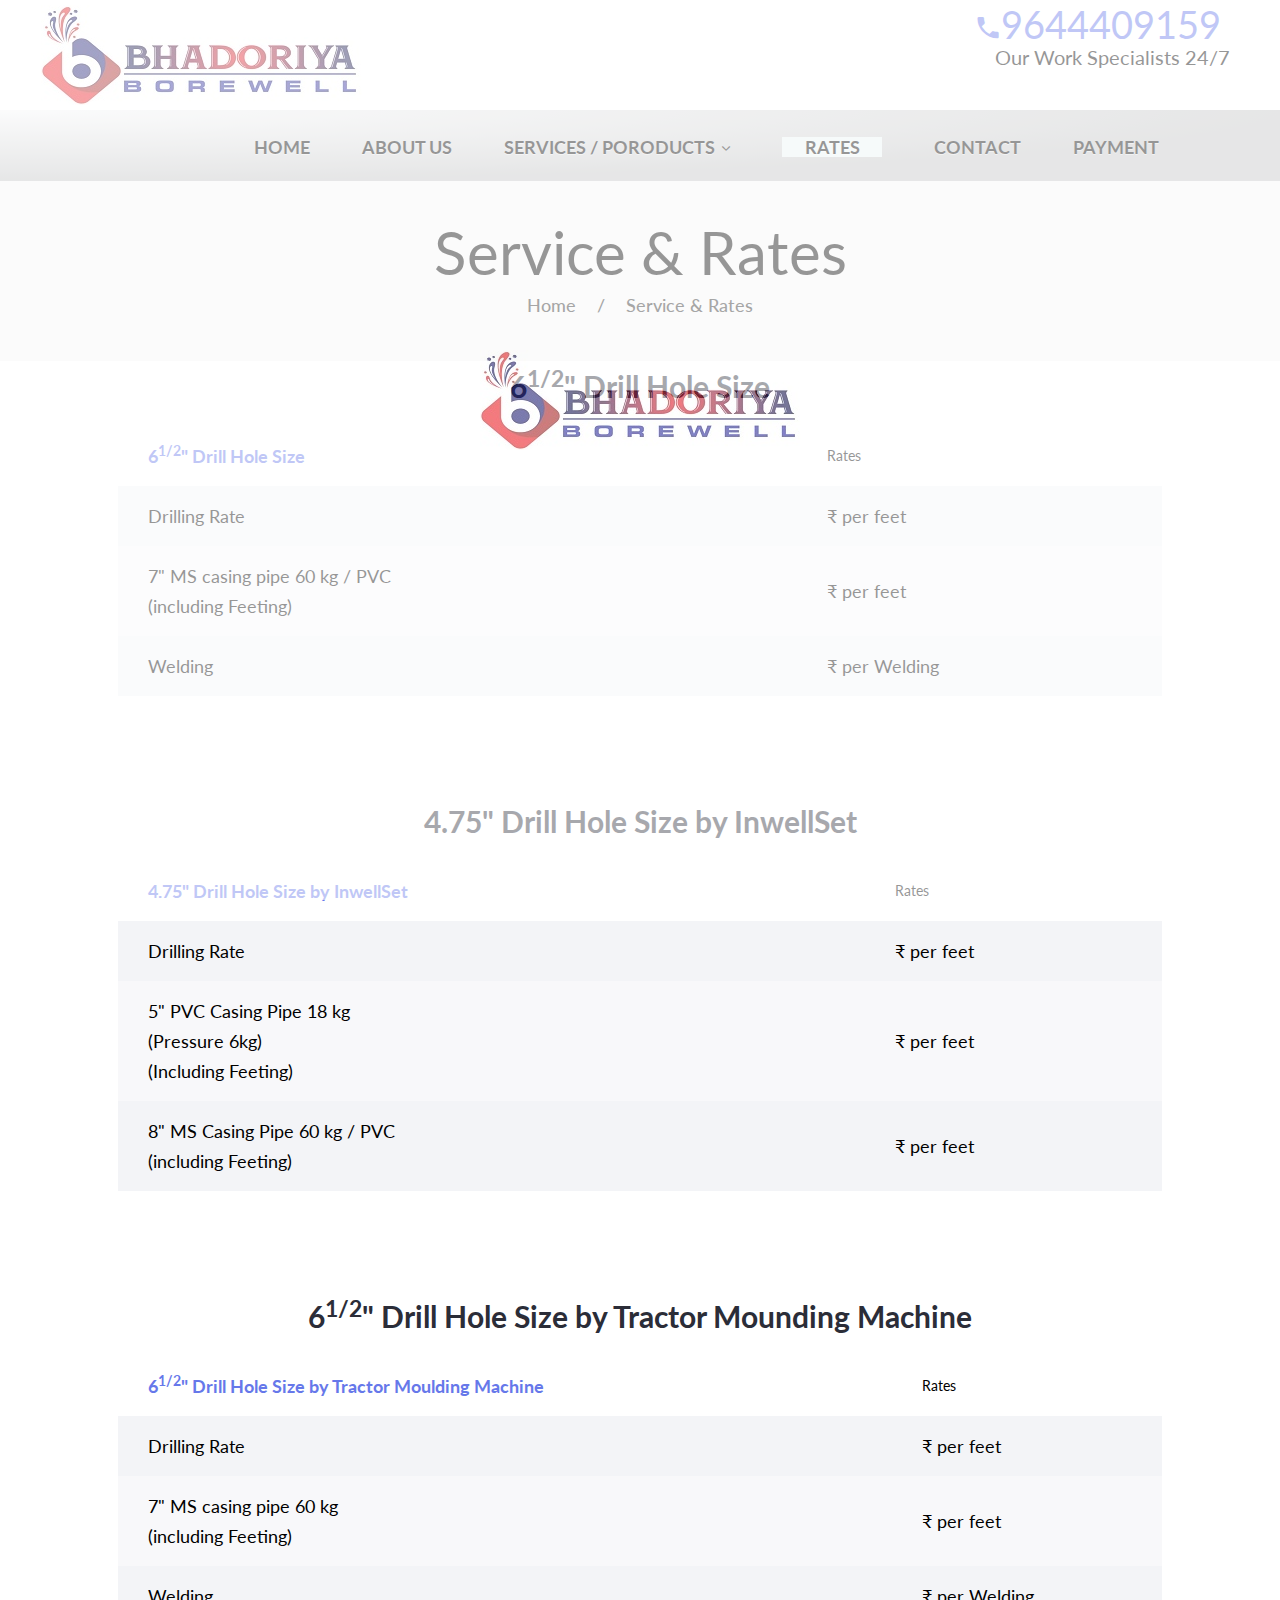
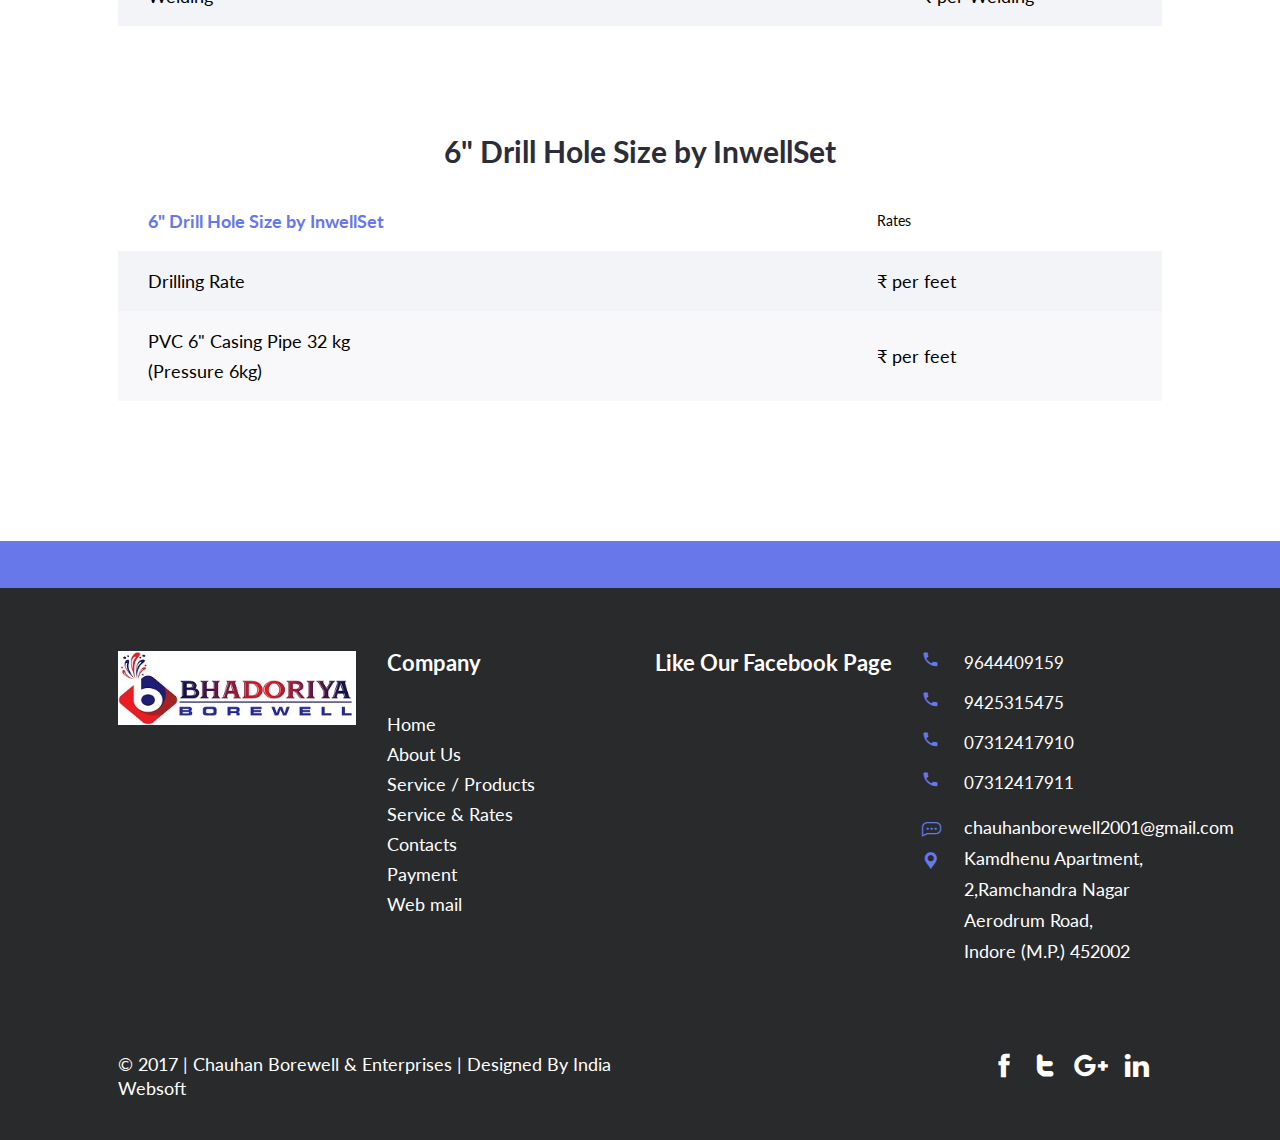
<file: chauhanborewell/rates.html>
<!DOCTYPE html>
<html lang="en">
<head>
	<meta http-equiv="Content-Type" content="text/html; charset=UTF-8"/>
	<meta http-equiv="X-UA-Compatible" content="IE=edge">
	<meta name="viewport" content="width=device-width, initial-scale=1">
	<meta name="viewport" content="width=device-width, initial-scale=1, minimum-scale=1, maximum-scale=1">
	<meta name="description" content="Chauhan Borewell & Enterprises | INDORE | 94253-15475">
	<meta name="author" content="chauhanborewell2001@gmail.com">
	<link rel="icon" href="assets/images/bhadoriya_borewell_icon.jpg">
	<title>Chauhan Borewell & Enterprises | INDORE | 94253-15475</title>
	<!-- Bootstrap core CSS -->
	<link href="assets/css/plugins/bootstrap.min.css" rel="stylesheet">
	<link href="assets/css/plugins/jquery.smartmenus.bootstrap.css" rel="stylesheet">
	<link href="assets/css/plugins/nivo-slider.css" rel="stylesheet">
	<link href="assets/css/plugins/swiper.min.css" rel="stylesheet">
	<link href="assets/css/plugins/intlTelInput.min.css" rel="stylesheet" >
	<link href="assets/css/plugins/remodal.min.css" rel="stylesheet" >
	<link href="assets/css/plugins/animate.css" rel="stylesheet">
	<link href="assets/css/main-style.css" rel="stylesheet">
	<link href="iconfont/style.css" rel="stylesheet">
	<!-- Google Fonts -->
	<link href="//fonts.googleapis.com/css?family=Lato:100,100i,300,300i,400,400i,700,700i,900,900i" rel="stylesheet">
	<style type="text/css">
li a.activee {
    background-color: #EAF2F2;
     width: 100px;
     text-align: center;
}
a.activee:hover
{
    background-color: #00E;
}
.contact-info span.phone_number {
    font-size: 17px;
    margin-top: 0px;
    margin-bottom: 16px;
}
.contact-info i {
    color: #6678ea;
    font-size: 17px;
    position: absolute;
    left: -2px;
}
</style>
</head>
<body class="page__home">
<!-- Loader -->
<div class="plash">
	<div class="loading"><img src="assets/images/bhadoriya_borewell.jpg" alt="a"></div>
</div>
<!-- //Loader --> 
	<!-- Header -->
	<header class="site-header">
			<div class="mobile-top-panel"></div>
		<div class="mobile-top-panel__fixed">
			<div class="container">
				<div class="navbar navbar-default navbar-fixed-top" role="navigation">
					<div class="navbar-header">
						<button type="button" class="navbar-toggle" data-toggle="collapse" data-target=".navbar-collapse">
							<span class="sr-only">Toggle navigation</span>
							<span class="icon-bar"></span>
							<span class="icon-bar"></span>
							<span class="icon-bar"></span>
						</button>
					</div>
										<div class="menu-navigation navbar-collapse collapse">
					<!-- Left nav -->
						<ul class="menu-navigation__list nav navbar-nav">
							<li><a href="index_php.html" >Home</a></li>
							<li><a href="about.html">About us</a></li>
							<li><a href="services_and_products.html">Services / Poroducts <i class="icon-arrow-down-sign-to-navigate"></i></a>
								<ul class="sub-menu dropdown-menu">
									<li><a href="services_and_products.html#Borewell-Drilling">Borewell Drilling</a></li>
									<li><a href="services_and_products.html#Borewell-Cleaning-Services">Borewell Cleaning Services</a></li>
									<li><a href="services_and_products.html#Submersible-Pumps">Submersible Pumps</a></li>
									<li><a href="services_and_products.html#Jet-Pumps">Jet Pumps</a></li>
									<li><a href="services_and_products.html#Hand-Pumps">Hand Pumps</a></li>
									<li><a href="services_and_products.html#Openwell-Submersible-Pumps">Openwell Submersible Pumps</a></li>
									<li><a href="services_and_products.html#Mono-Black-Pumps">Mono Black Pumps</a></li>
								</ul></li>
							<li><a href="rates.html" class="activee">Rates</a></li>
							<li><a href="contacts.html">Contact Us</a></li>
							<li><a href="payment.html">Payment</a></li>
						</ul>
					</div><!--/.nav-collapse -->
				</div>
			</div>
		</div>
		<div class="header-container_wrap container">
			<div class="header-container__flex">
				<div class="logo">
					<a href="index_php.html"><img src="assets/images/bhadoriya_borewell.jpg" alt="Rent a car"></a>
				</div>
				<div class="phone_block">
					<span><a href="tel:9644409159"><i class="icon-telephone"></i>9644409159</a></span>
					<small>Our Work Specialists 24/7</small>
				</div>
			</div>
		</div>
		<div class="header-navigation-wrap stickUp"> 
			<!-- Navbar fixed top -->
			<div class="navbar navbar-default navbar-fixed-top" role="navigation">
				<div class="container">
					<div class="navbar-header">
						<button type="button" class="navbar-toggle" data-toggle="collapse" data-target=".navbar-collapse">
							<span class="sr-only">Toggle navigation</span>
							<span class="icon-bar"></span>
							<span class="icon-bar"></span>
							<span class="icon-bar"></span>
						</button>
					</div>
					<div class="menu-navigation navbar-collapse collapse" style="margin-left: 136px;">
					<!-- Left nav -->
						<ul class="menu-navigation__list nav navbar-nav">
							<li><a href="index_php.html" data-hover="Home">Home</a></li>
							<li><a href="about.html" data-hover="About us">About us</a></li>
							<li><a href="services_and_products.html">Services / Poroducts <i class="icon-arrow-down-sign-to-navigate"></i></a>
							<ul class="sub-menu dropdown-menu">
									<li><a href="services_and_products.html#Borewell-Drilling">Borewell Drilling</a></li>
									<li><a href="services_and_products.html#Borewell-Cleaning-Services">Borewell Cleaning Services</a></li>
									<li><a href="services_and_products.html#Submersible-Pumps">Submersible Pumps</a></li>
									<li><a href="services_and_products.html#Jet-Pumps">Jet Pumps</a></li>
									<li><a href="services_and_products.html#Hand-Pumps">Hand Pumps</a></li>
									<li><a href="services_and_products.html#Openwell-Submersible-Pumps">Openwell Submersible Pumps</a></li>
									<li><a href="services_and_products.html#Mono-Black-Pumps">Mono Black Pumps</a></li>
								</ul></li>
							<li><a href="rates.html" class="activee">Rates</a></li>
							<li><a href="contacts.html" data-hover="Contacts">Contact</a></li>
							<li><a href="payment.html" data-hover="Contacts">Payment</a></li>
						</ul>
					</div><!--/.nav-collapse -->
				</div><!--/.container -->
			</div>
		</div>
	</header>
	<!-- // Header -->
		<!-- // Header -->
	<!-- Content  -->
	<main id="page-content">
		<div class="breadcrumbs">
			<div class="container">
				<div class="row">
					<div class="col-xs-12">
						<div class="breadcrumbs__title">Service & Rates</div>
						<div class="breadcrumbs__items">
							<div class="breadcrumbs__wrap">
								<div class="breadcrumbs__item">
									<a href="index_php.html" class="breadcrumbs__item-link">Home</a> <span>/</span> <a href="rates.html" class="breadcrumbs__item-link">Service & Rates</a>
								</div>
							</div>
						</div>
					</div>
				</div>
			</div>
		</div>
		<!-- // Breadcrumbs  -->
		<div class="container">
			<div class="row">
				<div class="col-xs-12">
					<div class="price-box">
						<table class="price-table">
							<tbody>
							<h3 style="margin-top: 10px;">6<sup>1/2</sup>" Drill Hole Size</h3>
								<tr class="price-table__title">
									<td class="classification">6<sup>1/2</sup>" Drill Hole Size</td>
									<td>Rates</td>
								</tr>
								<tr>
									<td>Drilling Rate</td>
									<td>₹ per feet</td>
								</tr>
								<tr>
									<td>7" MS casing pipe 60 kg / PVC<br>
									(including Feeting)</td>
									<td>₹ per feet</td>
								</tr>
								<tr>
									<td>Welding</td>
									<td>₹ per Welding</td>
								</tr>
							</tbody>
						</table>
					</div>
				</div>
			</div>
		</div>
<div class="container">
			<div class="row">
				<div class="col-xs-12">
					<div class="price-box">
						<table class="price-table">
							<tbody>
							<h3 style="margin-top: 10px;">4.75" Drill Hole Size by InwellSet</h3>
								<tr class="price-table__title">
									<td class="classification">4.75" Drill Hole Size by InwellSet</td>
									<td>Rates</td>
								</tr>
								<tr>
									<td>Drilling Rate</td>
									<td>₹ per feet</td>
								</tr>
								<tr>
									<td>5" PVC Casing Pipe 18 kg<br>
                                        (Pressure 6kg)<br>
                                       (Including Feeting)</td>
									<td>₹ per feet</td>
								</tr>
								<tr>
									<td>8" MS Casing Pipe 60 kg / PVC<br>
                                       (including Feeting) </td>
									<td>₹ per feet</td>
								</tr>
							</tbody>
						</table>
					</div>
				</div>
			</div>
		</div>
		<div class="container">
			<div class="row">
				<div class="col-xs-12">
					<div class="price-box">
						<table class="price-table">
							<tbody>
							<h3 style="margin-top: 10px;">6<sup>1/2</sup>" Drill Hole Size by Tractor Mounding Machine</h3>
								<tr class="price-table__title">
									<td class="classification">6<sup>1/2</sup>" Drill Hole Size by Tractor Moulding Machine</td>
									<td>Rates</td>
								</tr>
								<tr>
									<td>Drilling Rate</td>
									<td>₹ per feet</td>
								</tr>
								<tr>
									<td>7" MS casing pipe 60 kg<br>(including Feeting) </td>
									<td>₹ per feet</td>
								</tr>
								<tr>
									<td>Welding</td>
									<td>₹ per Welding</td>
								</tr>
							</tbody>
						</table>
					</div>
				</div>
			</div>
		</div>
				<div class="container">
			<div class="row">
				<div class="col-xs-12">
					<div class="price-box">
						<table class="price-table">
							<tbody>
							<h3 style="margin-top: 10px;">6" Drill Hole Size by InwellSet</h3>
								<tr class="price-table__title">
									<td class="classification">6" Drill Hole Size by InwellSet</td>
									<td>Rates</td>
								</tr>
								<tr>
									<td>Drilling Rate</td>
									<td>₹ per feet</td>
								</tr>
								<tr>
									<td> PVC 6" Casing Pipe 32 kg<br>
									(Pressure 6kg)</td>
									<td>₹ per feet</td>
								</tr>
							</tbody>
						</table>
					</div>
				</div>
			</div>
		</div>
	</main>
	<!-- // Content  -->
	<!-- Footer -->
	<footer class="site-footer">
		<section class="site-footer__top-panel">
			<div class="container">
				<div class="row">
					<div class="col-xs-12 col-sm-4">
						<div class="top-panel__info">
						</div>
					</div>
					<div class="col-xs-12 col-sm-4">
						<div class="top-panel__info">
						</div>
					</div>
					<div class="col-xs-12 col-sm-4">
						<div class="top-panel__info">
						</div>
					</div>
				</div>
			</div>
		</section>
		<section  class="box-elements">
			<div class="container">
				<div class="row">
					<div class="col-xs-12 col-sm-6 col-md-12 col-lg-3">
						<figure class="footer_logo"><a href="#"><img src="assets/images/bhadoriya_borewell.jpg" alt=""></a></figure>
					</div>
					<div class="col-xs-12 col-sm-6 col-md-4 col-lg-3">
						<h5>Company</h5>
						<ul class="footer-list">
							<li><a href="index_php.html">Home</a></li>
							<li><a href="about.html">About Us</a></li>
							<li><a href="services_and_products.html">Service / Products</a></li>
							<li><a href="rates.html">Service & Rates</a></li>
                            <li><a href="contacts.html">Contacts</a></li>
                            <li><a href="payment.html">Payment</a></li>
                             <li><a target="_blank" href="https://l2new.iserverplanet.net:2096/">Web mail</a></li>
						</ul>
					</div>
					<div class="col-xs-12 col-sm-6 col-md-4 col-lg-3">
						<h5>Like Our Facebook Page</h5>
						<ul class="footer-list">
			<li><iframe src="https://www.facebook.com/plugins/page.php?href=https%3A%2F%2Fm.facebook.com%2Fbhadoriyaborewell%2F%3Frefid%3D52%26__tn__%3DC-R&tabs&width=340&height=214&small_header=false&adapt_container_width=true&hide_cover=false&show_facepile=true&appId" width="100%" height="214" style="border:none;overflow:hidden" scrolling="no" frameborder="0" allowTransparency="true"></iframe></li>
						</ul>
					</div>
					<div class="col-xs-12 col-sm-6 col-md-4 col-lg-3">
						<div class="contact-info">
						<a href="tel:9644409159"><span class="phone_number"><i class="icon-telephone"></i>9644409159</span></a>
                        <a href="tel:9425315475"><span class="phone_number"><i class="icon-telephone"></i>9425315475</span></a>
                         <a href="tel:07312417910 "><span class="phone_number"><i class="icon-telephone"></i>07312417910 </span></a>
                         <a href="tel:07312417911 "><span class="phone_number"><i class="icon-telephone"></i>07312417911 </span></a>
						<a href="mailto:chauhanborewell2001@gmail.com"><span class="location_info"><i class="icon-social"></i><em>chauhanborewell2001@gmail.com</em></span></a>	
							<span class="location_info">
							<i class="icon-placeholder-for-map"></i>
							<em>Kamdhenu Apartment,</em> 
							<em>2,Ramchandra Nagar</em> 
							<em>Aerodrum Road,</em> 
							<em>Indore (M.P.) 452002</em> </span>
						</div>
					</div>
				</div>
			</div>
		</section>
		<section class="site-footer__bottom-panel">
			<div class="container">
				<div class="row">
					<div class="col-xs-12 col-md-6">
						<div class="copyright">&copy; 2017 | <a href="index_php.html">Chauhan Borewell & Enterprises</a> | Designed By <a href="https://www.indiawebsoft.com/" target="_blank">India Websoft</a></div>
					</div>
					<div class="col-xs-12 col-md-6"> 
						<div class="social-list">
							<ul class="social-list__icons">
								<li><a href="https://m.facebook.com/bhadoriyaborewell/?refid=52&__tn__=C-R" target="_blank"><i class="icon-facebook-logo"></i></a></li>
								<li><a href="#"><i class="icon-twitter-letter-logo"></i></a></li>
								<li><a href="#"><i class="icon-google-plus"></i></a></li>
								<li><a href="#"><i class="icon-linkedin-logo"></i></a></li>
							</ul>
						</div>
					</div>
				</div>
			</div>
		</section>
		<a href="#" class="scrollup"><i class="icon-arrow-down-sign-to-navigate"></i></a>
	</footer>
<center>
<div class="remodal" data-remodal-id="modal">
	<a data-remodal-action="close" class="remodal-close"></a>
	<form action="" class="order-details-form order-details-form-first" name="contactform" method="post">
				<div class="inner-form">
		<h3>Order Form</h3>
			<div class="inner-form__elements">
				<div class="inner-half">
					<center><h5>Send Your Contact Info</h5></center>
					<div class="inner-half__width">
						<div class="first-name">
							<input type="text" name="name" required="" placeholder="Name*">
						</div>
						<div class="last-name">
							<input type="email" name="email" required="" placeholder="E-mail*">
						</div>
					</div>
					<div class="inner-half__width">
						<div class="your-phone">
							<input type="text" name="number" required="" placeholder="Your phone">
						</div>
						<div class="email">
							<select name="subject">
								<option>Boring Type</option>
								<option>6 1/2" Drill Hole Size</option>
								<option>4.75" Drill Hole Size by inwellSet</option>
								<option>6 1/2" by Tractor Moulding machine</option>
								<option>6" Drill Hole Size by inwellSet</option>
							</select>
						</div>
					</div>
					<div class="specialreguests">
						<textarea name="message" placeholder="Special Requests" maxlength="250"></textarea>
					</div>
					<a style="color: #e5322c;" href="terms.html"><p>terms and conditions</p></a>
				</div>
			</div>
			<input type="submit" name="submit" value="SUBMIT"> 
		</div>
	</form>
</div>
</center>
	<script src="assets/js/jquery.1.12.4.min.js"></script>
	<script src="assets/js/plugins/bootstrap.min.js"></script>
	<script src="assets/js/plugins/wow.min.js"></script>
	<script src="assets/js/plugins/jquery.smartmenus.min.js"></script>
	<script src="assets/js/plugins/jquery.smartmenus.bootstrap.js"></script>
	<script src="assets/js/plugins/jquery.nivo.slider.js"></script>
	<script src="assets/js/plugins/swiper.min.js"></script>
	<script src="assets/js/plugins/intlTelInput.min.js"></script>
	<script src="assets/js/plugins/remodal.js"></script>
	<script src="assets/js/plugins/stickup.min.js"></script>
	<script src="assets/js/custom.js"></script>
  </body>
</html>
</file>
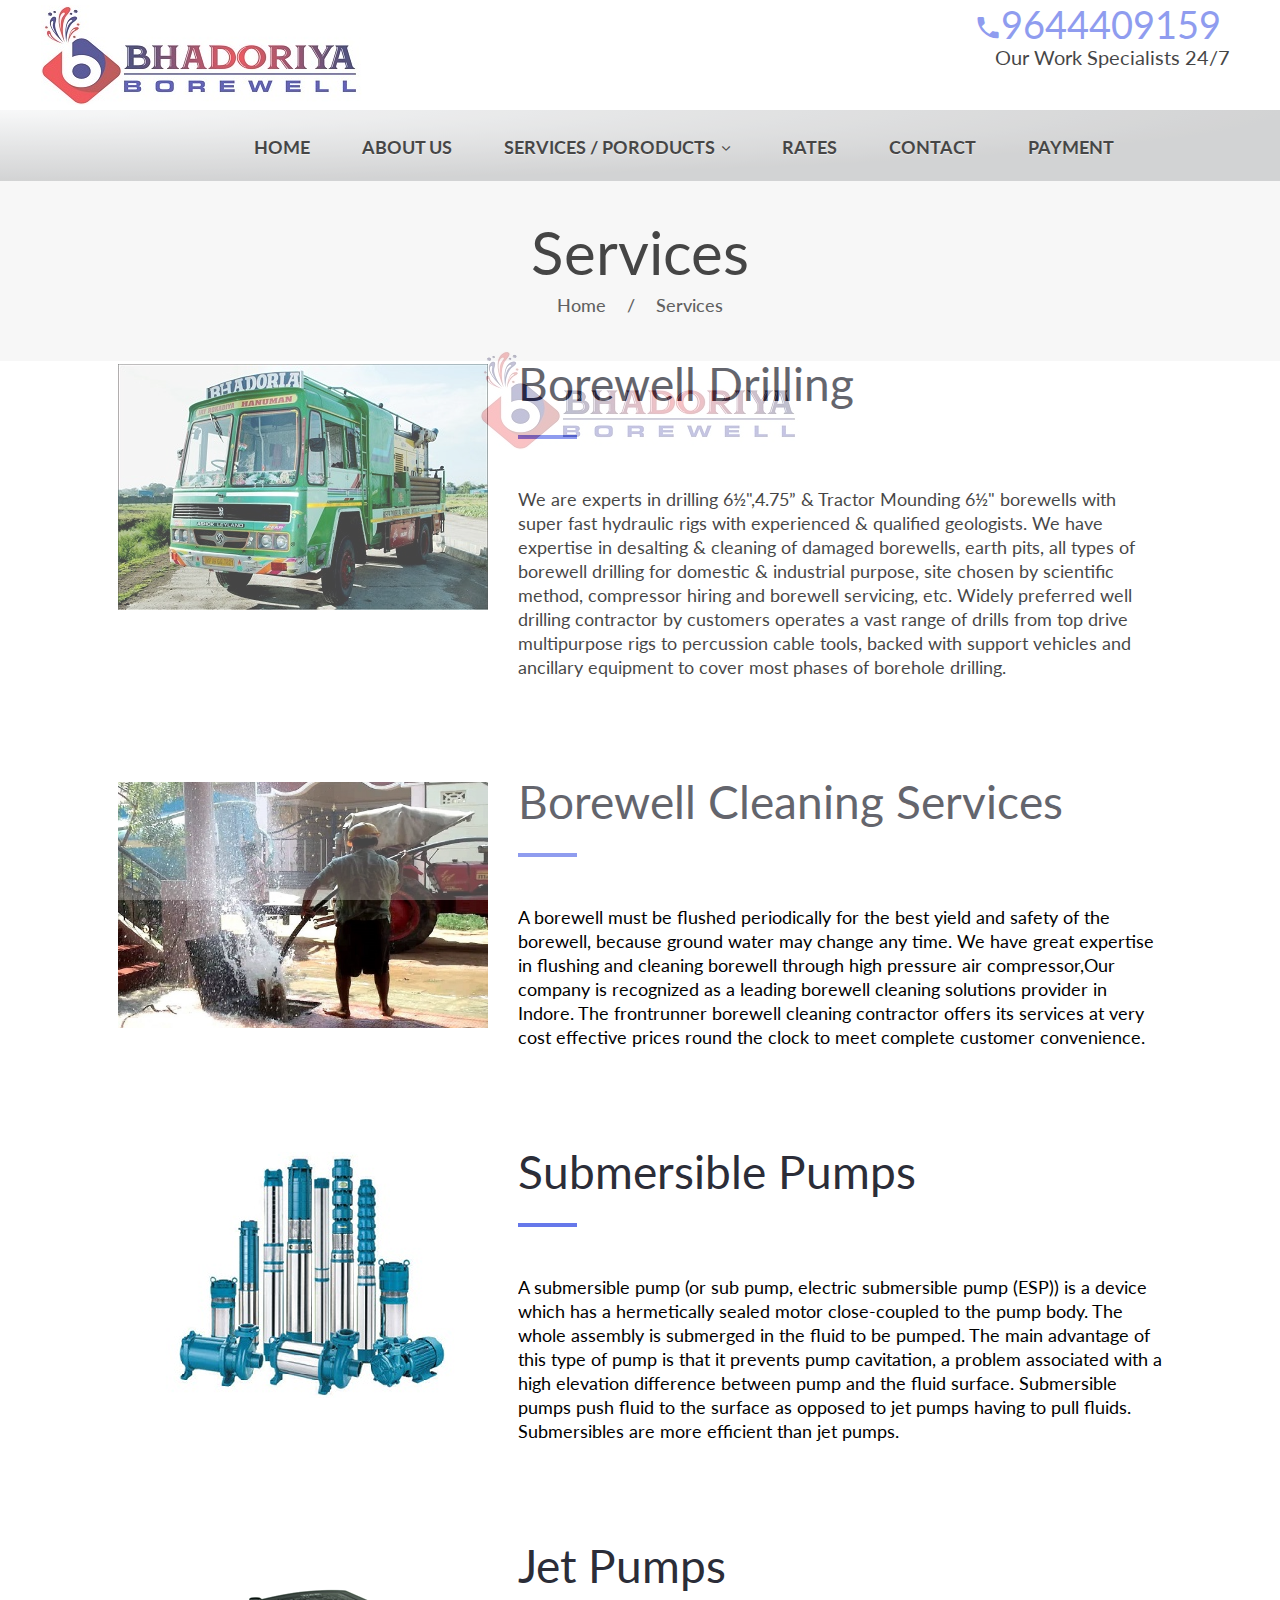
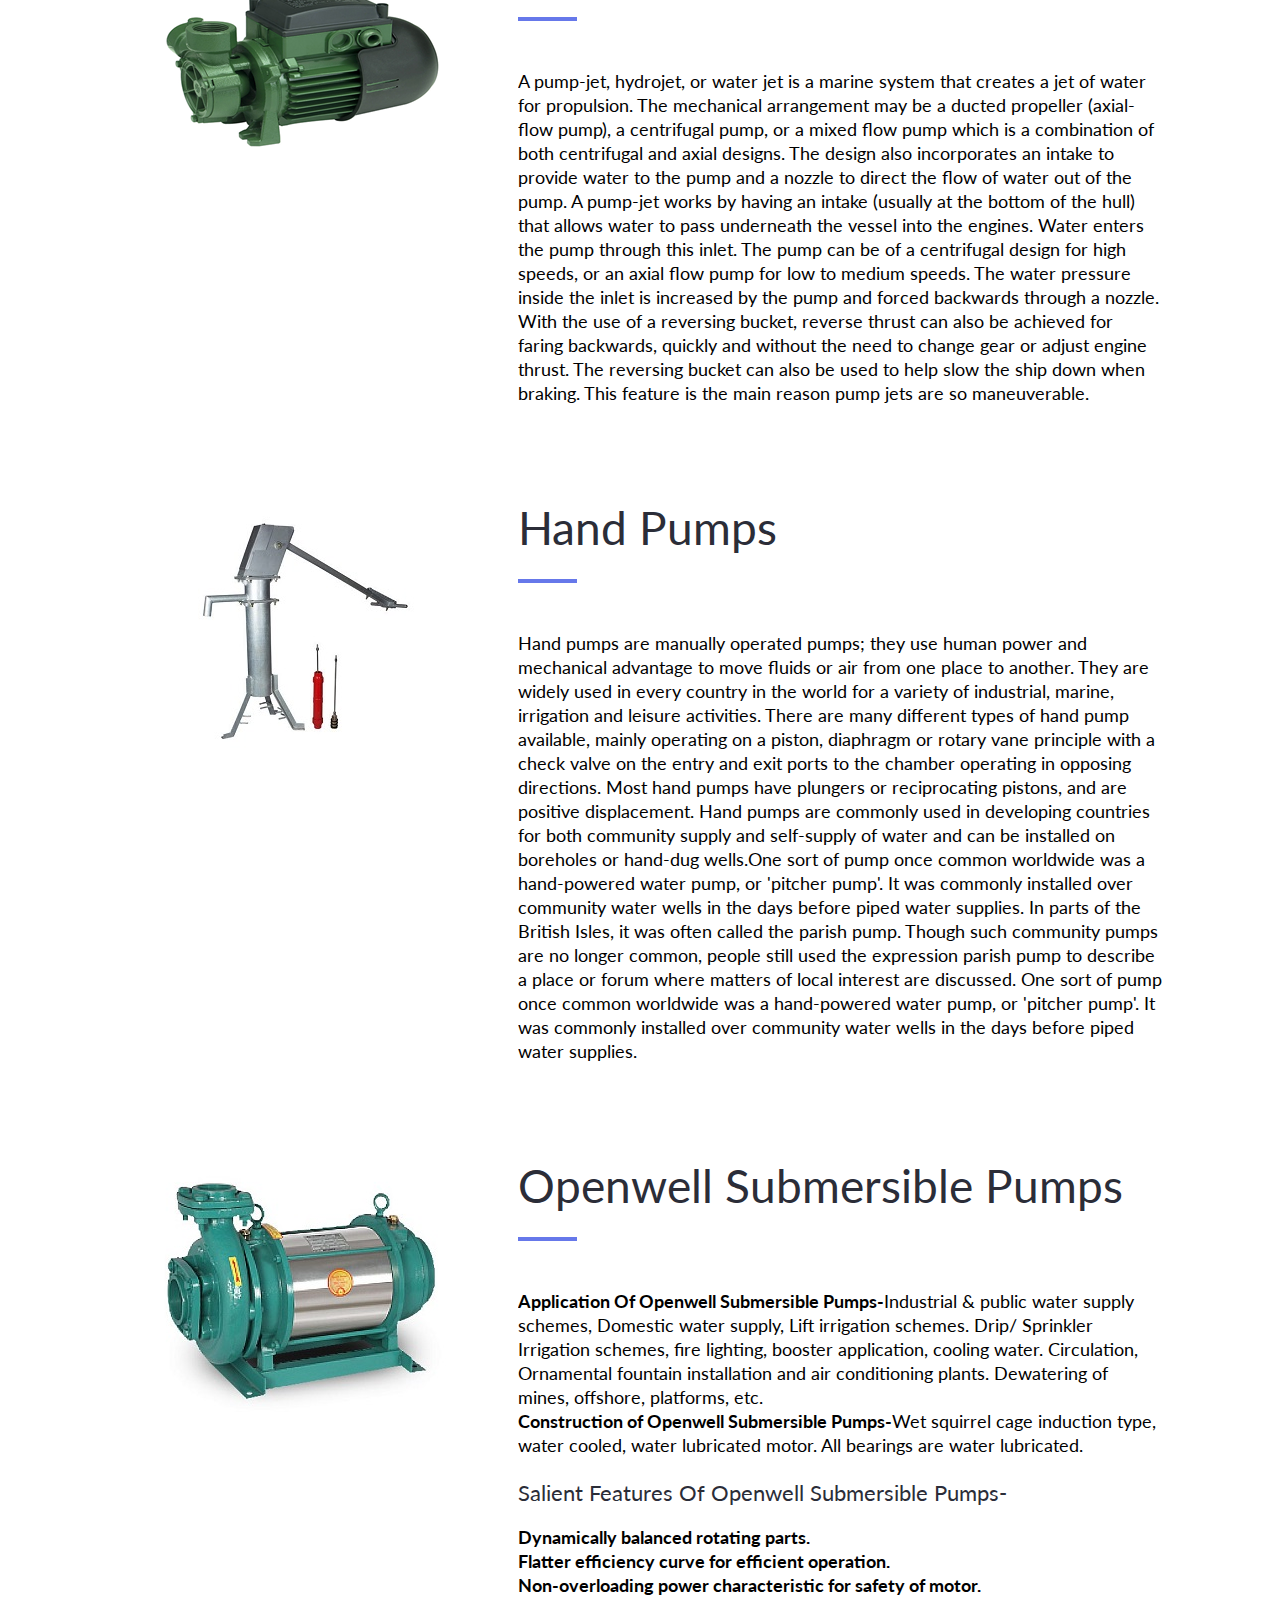
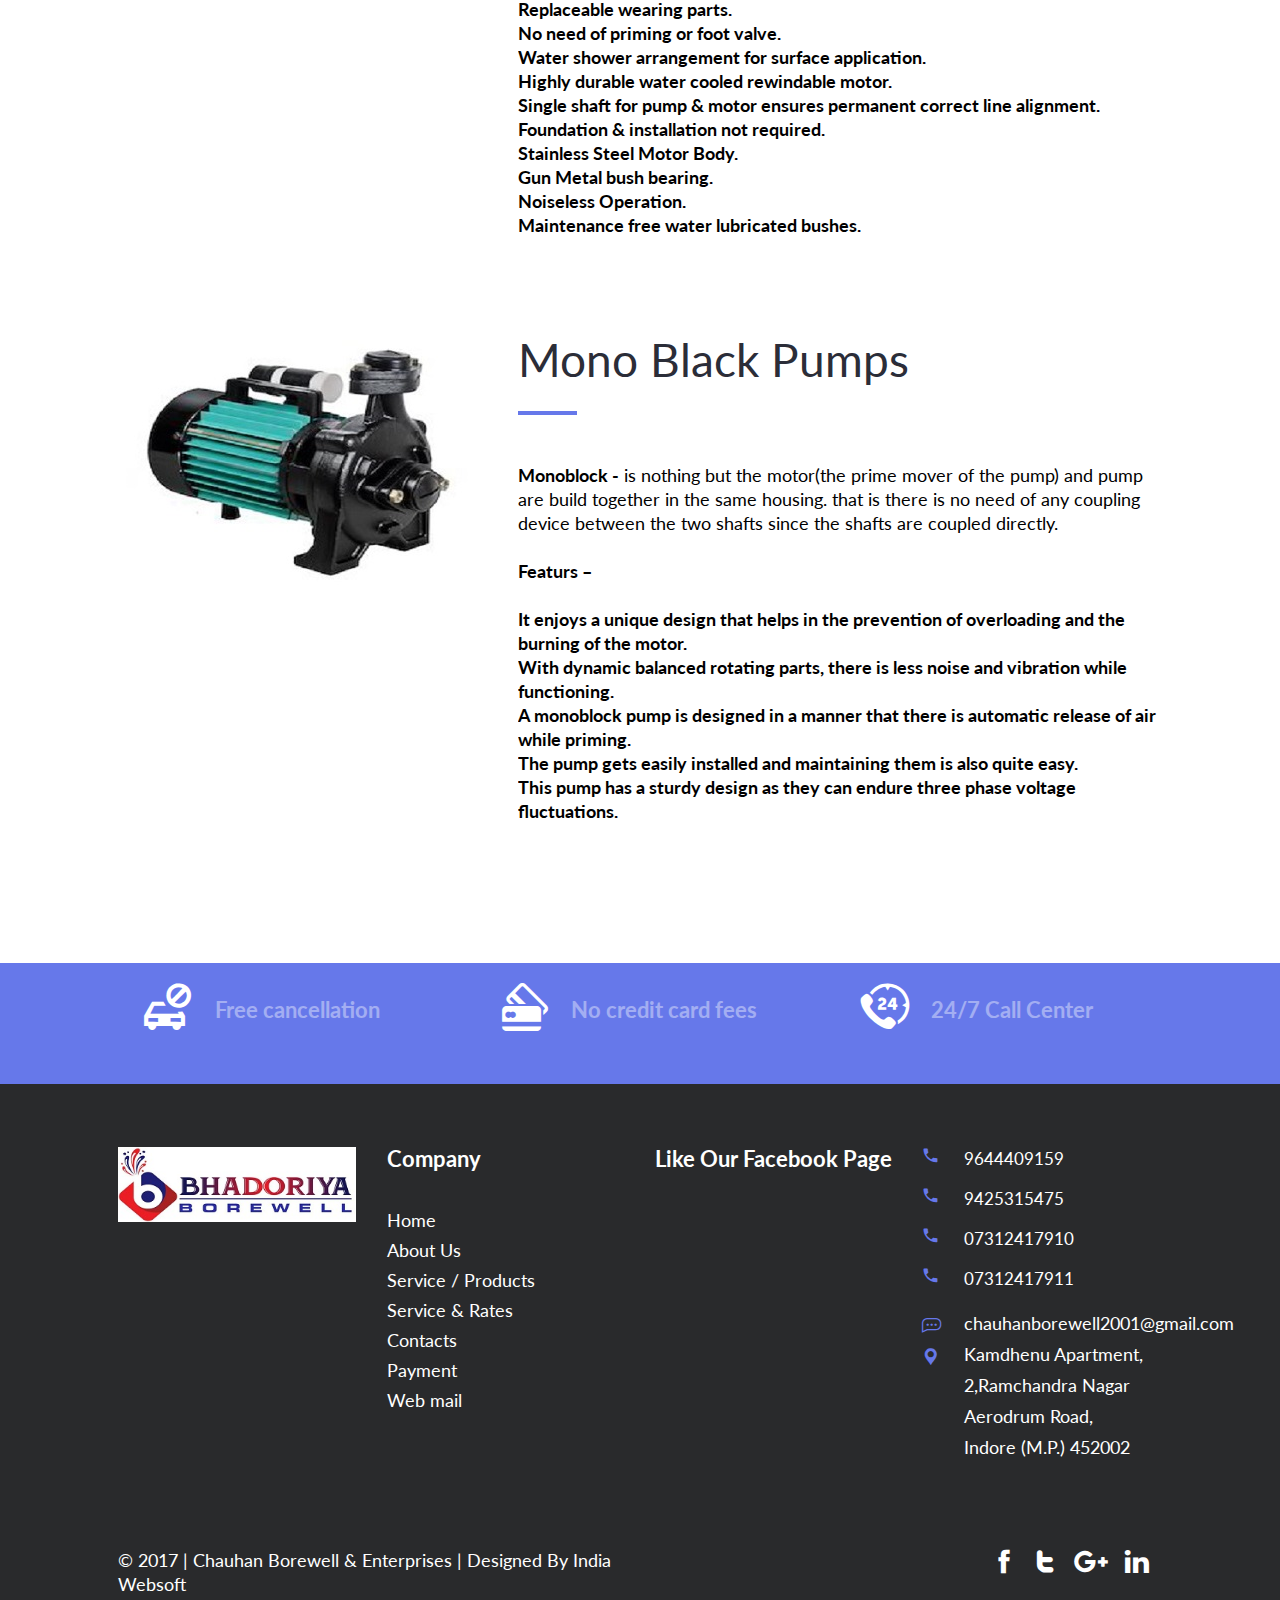
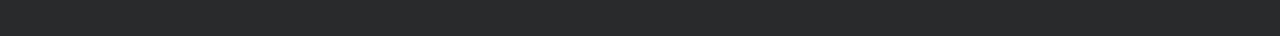
<file: chauhanborewell/services_and_products.html>
<!DOCTYPE html>
<html lang="en">
<head>
	<meta http-equiv="Content-Type" content="text/html; charset=UTF-8"/>
	<meta http-equiv="X-UA-Compatible" content="IE=edge">
	<meta name="viewport" content="width=device-width, initial-scale=1">
	<meta name="viewport" content="width=device-width, initial-scale=1, minimum-scale=1, maximum-scale=1">
	<meta name="description" content="Chauhan Borewell & Enterprises | INDORE | 94253-15475">
	<meta name="author" content="chauhanborewell2001@gmail.com">
	<link rel="icon" href="assets/images/bhadoriya_borewell_icon.jpg">
	<title>Chauhan Borewell & Enterprises | INDORE | 94253-15475</title>
	<!-- Bootstrap core CSS -->
	<link href="assets/css/plugins/bootstrap.min.css" rel="stylesheet">
	<link href="assets/css/plugins/jquery.smartmenus.bootstrap.css" rel="stylesheet">
	<link href="assets/css/plugins/nivo-slider.css" rel="stylesheet">
	<link href="assets/css/plugins/swiper.min.css" rel="stylesheet">
	<link href="assets/css/plugins/intlTelInput.min.css" rel="stylesheet" >
	<link href="assets/css/plugins/remodal.min.css" rel="stylesheet" >
	<link href="assets/css/plugins/animate.css" rel="stylesheet">
	<link href="assets/css/main-style.css" rel="stylesheet">
	<link href="iconfont/style.css" rel="stylesheet">
	<!-- Google Fonts -->
	<link href="//fonts.googleapis.com/css?family=Lato:100,100i,300,300i,400,400i,700,700i,900,900i" rel="stylesheet">
	<style type="text/css">
li a.activee {
    background-color: #EAF2F2;
     width: 100px;
     text-align: center;
}
a.activee:hover
{
    background-color: #00E;
}
.contact-info span.phone_number {
    font-size: 17px;
    margin-top: 0px;
    margin-bottom: 16px;
}
.contact-info i {
    color: #6678ea;
    font-size: 17px;
    position: absolute;
    left: -2px;
}
</style>
</head>
<body class="page__home">
<!-- Loader -->
<div class="plash">
	<div class="loading"><img src="assets/images/bhadoriya_borewell.jpg" alt="a"></div>
</div>
<!-- //Loader --> 
	<!-- Header -->
	<header class="site-header">
			<div class="mobile-top-panel"></div>
		<div class="mobile-top-panel__fixed">
			<div class="container">
				<div class="navbar navbar-default navbar-fixed-top" role="navigation">
					<div class="navbar-header">
						<button type="button" class="navbar-toggle" data-toggle="collapse" data-target=".navbar-collapse">
							<span class="sr-only">Toggle navigation</span>
							<span class="icon-bar"></span>
							<span class="icon-bar"></span>
							<span class="icon-bar"></span>
						</button>
					</div>
										<div class="menu-navigation navbar-collapse collapse">
					<!-- Left nav -->
						<ul class="menu-navigation__list nav navbar-nav">
							<li><a href="index_php.html" >Home</a></li>
							<li><a href="about.html">About us</a></li>
							<li><a href="services_and_products.html">Services / Poroducts <i class="icon-arrow-down-sign-to-navigate"></i></a>
								<ul class="sub-menu dropdown-menu">
									<li><a href="services_and_products.html#Borewell-Drilling">Borewell Drilling</a></li>
									<li><a href="services_and_products.html#Borewell-Cleaning-Services">Borewell Cleaning Services</a></li>
									<li><a href="services_and_products.html#Submersible-Pumps">Submersible Pumps</a></li>
									<li><a href="services_and_products.html#Jet-Pumps">Jet Pumps</a></li>
									<li><a href="services_and_products.html#Hand-Pumps">Hand Pumps</a></li>
									<li><a href="services_and_products.html#Openwell-Submersible-Pumps">Openwell Submersible Pumps</a></li>
									<li><a href="services_and_products.html#Mono-Black-Pumps">Mono Black Pumps</a></li>
								</ul></li>
							<li><a href="rates.html">Rates</a></li>
							<li><a href="contacts.html">Contact Us</a></li>
							<li><a href="payment.html">Payment</a></li>
						</ul>
					</div><!--/.nav-collapse -->
				</div>
			</div>
		</div>
		<div class="header-container_wrap container">
			<div class="header-container__flex">
				<div class="logo">
					<a href="index_php.html"><img src="assets/images/bhadoriya_borewell.jpg" alt="Rent a car"></a>
				</div>
				<div class="phone_block">
					<span><a href="tel:9644409159"><i class="icon-telephone"></i>9644409159</a></span>
					<small>Our Work Specialists 24/7</small>
				</div>
			</div>
		</div>
		<div class="header-navigation-wrap stickUp"> 
			<!-- Navbar fixed top -->
			<div class="navbar navbar-default navbar-fixed-top" role="navigation">
				<div class="container">
					<div class="navbar-header">
						<button type="button" class="navbar-toggle" data-toggle="collapse" data-target=".navbar-collapse">
							<span class="sr-only">Toggle navigation</span>
							<span class="icon-bar"></span>
							<span class="icon-bar"></span>
							<span class="icon-bar"></span>
						</button>
					</div>
					<div class="menu-navigation navbar-collapse collapse" style="margin-left: 136px;">
					<!-- Left nav -->
						<ul class="menu-navigation__list nav navbar-nav">
							<li><a href="index_php.html" data-hover="Home">Home</a></li>
							<li><a href="about.html" data-hover="About us">About us</a></li>
							<li><a href="services_and_products.html">Services / Poroducts <i class="icon-arrow-down-sign-to-navigate"></i></a>
							<ul class="sub-menu dropdown-menu">
									<li><a href="services_and_products.html#Borewell-Drilling">Borewell Drilling</a></li>
									<li><a href="services_and_products.html#Borewell-Cleaning-Services">Borewell Cleaning Services</a></li>
									<li><a href="services_and_products.html#Submersible-Pumps">Submersible Pumps</a></li>
									<li><a href="services_and_products.html#Jet-Pumps">Jet Pumps</a></li>
									<li><a href="services_and_products.html#Hand-Pumps">Hand Pumps</a></li>
									<li><a href="services_and_products.html#Openwell-Submersible-Pumps">Openwell Submersible Pumps</a></li>
									<li><a href="services_and_products.html#Mono-Black-Pumps">Mono Black Pumps</a></li>
								</ul></li>
							<li><a href="rates.html">Rates</a></li>
							<li><a href="contacts.html" data-hover="Contacts">Contact</a></li>
							<li><a href="payment.html" data-hover="Contacts">Payment</a></li>
						</ul>
					</div><!--/.nav-collapse -->
				</div><!--/.container -->
			</div>
		</div>
	</header>
	<!-- // Header -->
	 	<main id="page-content">
		<div class="breadcrumbs">
			<div class="container">
				<div class="row">
					<div class="col-xs-12">
						<div class="breadcrumbs__title">Services</div>
						<div class="breadcrumbs__items">
							<div class="breadcrumbs__wrap">
								<div class="breadcrumbs__item">
									<a href="index_php.html" class="breadcrumbs__item-link">Home</a> <span>/</span> <a href="index.html" class="breadcrumbs__item-link">Services</a>
								</div>
							</div>
						</div>
					</div>
				</div>
			</div>
		</div>
		<!-- // Breadcrumbs  -->
		<div class="container">
			<div class="row">
				<div class="col-xs-12">
					<article class="services-post" id="Borewell-Drilling">
						<figure class="thumbnail"><img src="assets/images/slide_1.jpg" alt=""></figure>
						<div class="services-post__desc">
							<h2>Borewell Drilling</h2>
							<p>We are experts in drilling 6½&quot;,4.75” & Tractor Mounding 6½&quot; borewells with
super fast hydraulic rigs with experienced & qualified geologists. We have
expertise in desalting & cleaning of damaged borewells, earth pits, all types of
borewell drilling for domestic & industrial purpose, site chosen by scientific
method, compressor hiring and borewell servicing, etc. Widely preferred well
drilling contractor by customers operates a vast range of drills from top drive
multipurpose rigs to percussion cable tools, backed with support vehicles and
ancillary equipment to cover most phases of borehole drilling.</p>
						</div>
					</article>
					<article class="services-post" id="Borewell-Cleaning-Services">
						<figure class="thumbnail"><img style="width:370px; height:246px;" src="assets/images/borewellcleaning.jpg" alt=""></figure>
						<div class="services-post__desc">
							<h2>Borewell Cleaning Services</h2>
							<p>A borewell must be flushed periodically for the best yield and safety of the
borewell, because ground water may change any time. We have great expertise
in flushing and cleaning borewell through high pressure air compressor,Our
company is recognized as a leading borewell cleaning solutions provider in
Indore. The frontrunner borewell cleaning contractor offers its services at very
cost effective prices round the clock to meet complete customer convenience.</p>
						</div>
					</article>
					<article class="services-post" id="Submersible-Pumps">
						<figure class="thumbnail"><img style="width:370px; height:246px;" src="assets/images/submercible.jpg" alt=""></figure>
						<div class="services-post__desc">
							<h2>Submersible Pumps</h2>
							<p>A submersible pump (or sub pump, electric submersible pump (ESP)) is a device
which has a hermetically sealed motor close-coupled to the pump body. The
whole assembly is submerged in the fluid to be pumped. The main advantage of
this type of pump is that it prevents pump cavitation, a problem associated with
a high elevation difference between pump and the fluid surface. Submersible
pumps push fluid to the surface as opposed to jet pumps having to pull fluids.
Submersibles are more efficient than jet pumps.</p>
						</div>
					</article>
					<article class="services-post" id="Jet-Pumps">
						<figure class="thumbnail"><img style="width:370px; height:246px;" src="assets/images/jetpumps.png" alt=""></figure>
						<div class="services-post__desc">
							<h2>Jet Pumps</h2>
							<p>A pump-jet, hydrojet, or water jet is a marine system that creates a jet of water for propulsion. The
mechanical arrangement may be a ducted propeller (axial-flow pump), a centrifugal pump, or a
mixed flow pump which is a combination of both centrifugal and axial designs. The design also
incorporates an intake to provide water to the pump and a nozzle to direct the flow of water out of
the pump. A pump-jet works by having an intake (usually at the bottom of the hull) that allows
water to pass underneath the vessel into the engines. Water enters the pump through this inlet. The
pump can be of a centrifugal design for high speeds, or an axial flow pump for low to medium
speeds. The water pressure inside the inlet is increased by the pump and forced backwards through
a nozzle. With the use of a reversing bucket, reverse thrust can also be achieved for faring
backwards, quickly and without the need to change gear or adjust engine thrust. The reversing
bucket can also be used to help slow the ship down when braking. This feature is the main reason
pump jets are so maneuverable.</p>
						</div>
					</article>
					<article class="services-post" id="Hand-Pumps">
						<figure class="thumbnail"><img style="width:370px; height:246px;" src="assets/images/handpump.jpg" alt=""></figure>
						<div class="services-post__desc">
							<h2>Hand Pumps</h2>
							<p>Hand pumps are manually operated pumps; they use human power and
mechanical advantage to move fluids or air from one place to another. They are
widely used in every country in the world for a variety of industrial, marine,
irrigation and leisure activities. There are many different types of hand pump
available, mainly operating on a piston, diaphragm or rotary vane principle with
a check valve on the entry and exit ports to the chamber operating in opposing
directions. Most hand pumps have plungers or reciprocating pistons, and are
positive displacement. Hand pumps are commonly used in developing countries
for both community supply and self-supply of water and can be installed on
boreholes or hand-dug wells.One sort of pump once common worldwide was a
hand-powered water pump, or &#39;pitcher pump&#39;. It was commonly installed over
community water wells in the days before piped water supplies. In parts of the
British Isles, it was often called the parish pump. Though such community pumps
are no longer common, people still used the expression parish pump to describe
a place or forum where matters of local interest are discussed. One sort of pump
once common worldwide was a hand-powered water pump, or &#39;pitcher pump&#39;. It
was commonly installed over community water wells in the days before piped
water supplies.</p>
						</div>
					</article>
					<article class="services-post" id="Openwell-Submersible-Pumps">
						<figure class="thumbnail"><img style="width:370px; height:246px;" src="assets/images/openwellsubmersiblepumps.jpg" alt=""></figure>
						<div class="services-post__desc">
							<h2>Openwell Submersible Pumps</h2>
							<p><b>Application Of Openwell Submersible Pumps-</b>Industrial & public water
supply schemes, Domestic water supply, Lift irrigation schemes. Drip/
Sprinkler Irrigation schemes, fire lighting, booster application, cooling water.
Circulation, Ornamental fountain installation and air conditioning plants.
Dewatering of mines, offshore, platforms, etc.<br>
<b>Construction of Openwell Submersible Pumps-</b>Wet squirrel cage
induction type, water cooled, water lubricated motor. All bearings are water
lubricated.</p>
<h5 style="margin-top:0px;">Salient Features Of Openwell Submersible Pumps-</h5>
<ul style="list-style-type:disc;">
<li>Dynamically balanced rotating parts.</li>
<li>Flatter efficiency curve for efficient operation.</li>
<li>Non-overloading power characteristic for safety of motor.</li>
<li>Replaceable wearing parts.</li>
<li>No need of priming or foot valve.</li>
<li>Water shower arrangement for surface application.</li>
<li>Highly durable water cooled rewindable motor.</li>
<li>Single shaft for pump & motor ensures permanent correct line alignment.</li>
<li>Foundation & installation not required.</li>
<li>Stainless Steel Motor Body.</li>
<li>Gun Metal bush bearing.</li>
<li>Noiseless Operation.</li>
<li>Maintenance free water lubricated bushes.</li>
</ul>				
						</div>
					</article>
					<article class="services-post" id="Mono-Black-Pumps">
						<figure class="thumbnail"><img style="width:370px; height:246px;" src="assets/images/monoblackpumps.jpg" alt=""></figure>
						<div class="services-post__desc">
							<h2>Mono Black Pumps</h2>
							<p><b>Monoblock -</b> is nothing but the motor(the prime mover of the pump) and pump
are build together in the same housing. that is there is no need of any coupling
device between the two shafts since the shafts are coupled directly.</p>
<p><b>Featurs –</b></p>
<ul>
<li>It enjoys a unique design that helps in the prevention of overloading and
the burning of the motor.</li>
<li>With dynamic balanced rotating parts, there is less noise and vibration
while functioning.</li>
<li>A monoblock pump is designed in a manner that there is automatic release
of air while priming.</li>
<li>The pump gets easily installed and maintaining them is also quite easy.</li>
<li>This pump has a sturdy design as they can endure three phase voltage
fluctuations.</li>
</ul>
						</div>
					</article>
				</div>
			</div>
		</div>
	</main>
	<!-- // Content  -->
	<!-- Footer -->
	<footer class="site-footer">
		<section class="site-footer__top-panel">
			<div class="container">
				<div class="row">
					<div class="col-xs-12 col-sm-4">
						<div class="top-panel__info">
							<i class="icon-Cancellation"></i>
							<strong>Free cancellation</strong> 
						</div>
					</div>
					<div class="col-xs-12 col-sm-4">
						<div class="top-panel__info">
							<i class="icon-commerce"></i>
							<strong>No credit card fees</strong>
						</div>
					</div>
					<div class="col-xs-12 col-sm-4">
						<div class="top-panel__info">
							<i class="icon-phone"></i>
							<strong>24/7 Call Center</strong>
						</div>
					</div>
				</div>
			</div>
		</section>
	<footer class="site-footer">
		<section class="site-footer__top-panel">
			<div class="container">
				<div class="row">
					<div class="col-xs-12 col-sm-4">
						<div class="top-panel__info">
						</div>
					</div>
					<div class="col-xs-12 col-sm-4">
						<div class="top-panel__info">
						</div>
					</div>
					<div class="col-xs-12 col-sm-4">
						<div class="top-panel__info">
						</div>
					</div>
				</div>
			</div>
		</section>
		<section  class="box-elements">
			<div class="container">
				<div class="row">
					<div class="col-xs-12 col-sm-6 col-md-12 col-lg-3">
						<figure class="footer_logo"><a href="#"><img src="assets/images/bhadoriya_borewell.jpg" alt=""></a></figure>
					</div>
					<div class="col-xs-12 col-sm-6 col-md-4 col-lg-3">
						<h5>Company</h5>
						<ul class="footer-list">
							<li><a href="index_php.html">Home</a></li>
							<li><a href="about.html">About Us</a></li>
							<li><a href="services_and_products.html">Service / Products</a></li>
							<li><a href="rates.html">Service & Rates</a></li>
                            <li><a href="contacts.html">Contacts</a></li>
                            <li><a href="payment.html">Payment</a></li>
                             <li><a target="_blank" href="https://l2new.iserverplanet.net:2096/">Web mail</a></li>
						</ul>
					</div>
					<div class="col-xs-12 col-sm-6 col-md-4 col-lg-3">
						<h5>Like Our Facebook Page</h5>
						<ul class="footer-list">
			<li><iframe src="https://www.facebook.com/plugins/page.php?href=https%3A%2F%2Fm.facebook.com%2Fbhadoriyaborewell%2F%3Frefid%3D52%26__tn__%3DC-R&tabs&width=340&height=214&small_header=false&adapt_container_width=true&hide_cover=false&show_facepile=true&appId" width="100%" height="214" style="border:none;overflow:hidden" scrolling="no" frameborder="0" allowTransparency="true"></iframe></li>
						</ul>
					</div>
					<div class="col-xs-12 col-sm-6 col-md-4 col-lg-3">
						<div class="contact-info">
						<a href="tel:9644409159"><span class="phone_number"><i class="icon-telephone"></i>9644409159</span></a>
                        <a href="tel:9425315475"><span class="phone_number"><i class="icon-telephone"></i>9425315475</span></a>
                         <a href="tel:07312417910 "><span class="phone_number"><i class="icon-telephone"></i>07312417910 </span></a>
                         <a href="tel:07312417911 "><span class="phone_number"><i class="icon-telephone"></i>07312417911 </span></a>
						<a href="mailto:chauhanborewell2001@gmail.com"><span class="location_info"><i class="icon-social"></i><em>chauhanborewell2001@gmail.com</em></span></a>	
							<span class="location_info">
							<i class="icon-placeholder-for-map"></i>
							<em>Kamdhenu Apartment,</em> 
							<em>2,Ramchandra Nagar</em> 
							<em>Aerodrum Road,</em> 
							<em>Indore (M.P.) 452002</em> </span>
						</div>
					</div>
				</div>
			</div>
		</section>
		<section class="site-footer__bottom-panel">
			<div class="container">
				<div class="row">
					<div class="col-xs-12 col-md-6">
						<div class="copyright">&copy; 2017 | <a href="index_php.html">Chauhan Borewell & Enterprises</a> | Designed By <a href="https://www.indiawebsoft.com/" target="_blank">India Websoft</a></div>
					</div>
					<div class="col-xs-12 col-md-6"> 
						<div class="social-list">
							<ul class="social-list__icons">
								<li><a href="https://m.facebook.com/bhadoriyaborewell/?refid=52&__tn__=C-R" target="_blank"><i class="icon-facebook-logo"></i></a></li>
								<li><a href="#"><i class="icon-twitter-letter-logo"></i></a></li>
								<li><a href="#"><i class="icon-google-plus"></i></a></li>
								<li><a href="#"><i class="icon-linkedin-logo"></i></a></li>
							</ul>
						</div>
					</div>
				</div>
			</div>
		</section>
		<a href="#" class="scrollup"><i class="icon-arrow-down-sign-to-navigate"></i></a>
	</footer>
<center>
<div class="remodal" data-remodal-id="modal">
	<a data-remodal-action="close" class="remodal-close"></a>
	<form action="" class="order-details-form order-details-form-first" name="contactform" method="post">
				<div class="inner-form">
		<h3>Order Form</h3>
			<div class="inner-form__elements">
				<div class="inner-half">
					<center><h5>Send Your Contact Info</h5></center>
					<div class="inner-half__width">
						<div class="first-name">
							<input type="text" name="name" required="" placeholder="Name*">
						</div>
						<div class="last-name">
							<input type="email" name="email" required="" placeholder="E-mail*">
						</div>
					</div>
					<div class="inner-half__width">
						<div class="your-phone">
							<input type="text" name="number" required="" placeholder="Your phone">
						</div>
						<div class="email">
							<select name="subject">
								<option>Boring Type</option>
								<option>6 1/2" Drill Hole Size</option>
								<option>4.75" Drill Hole Size by inwellSet</option>
								<option>6 1/2" by Tractor Moulding machine</option>
								<option>6" Drill Hole Size by inwellSet</option>
							</select>
						</div>
					</div>
					<div class="specialreguests">
						<textarea name="message" placeholder="Special Requests" maxlength="250"></textarea>
					</div>
					<a style="color: #e5322c;" href="terms.html"><p>terms and conditions</p></a>
				</div>
			</div>
			<input type="submit" name="submit" value="SUBMIT"> 
		</div>
	</form>
</div>
</center>
	<script src="assets/js/jquery.1.12.4.min.js"></script>
	<script src="assets/js/plugins/bootstrap.min.js"></script>
	<script src="assets/js/plugins/wow.min.js"></script>
	<script src="assets/js/plugins/jquery.smartmenus.min.js"></script>
	<script src="assets/js/plugins/jquery.smartmenus.bootstrap.js"></script>
	<script src="assets/js/plugins/jquery.nivo.slider.js"></script>
	<script src="assets/js/plugins/swiper.min.js"></script>
	<script src="assets/js/plugins/intlTelInput.min.js"></script>
	<script src="assets/js/plugins/remodal.js"></script>
	<script src="assets/js/plugins/stickup.min.js"></script>
	<script src="assets/js/custom.js"></script>
  </body>
</html>
</file>
<file: assets/css/plugins/nivo-slider.css>
.nivoSlider {
	position: relative;
	width: 100%;
	height: auto;
	overflow: hidden;
}

.nivoSlider img {
	position: absolute;
	top: 0px;
	left: 0px;
	max-width: none;
}

.nivo-main-image {
	display: block !important;
	position: relative !important;
	width: 100% !important;
}


/* If an image is wrapped in a link */

.nivoSlider a.nivo-imageLink {
	position: absolute;
	top: 0px;
	left: 0px;
	width: 100%;
	height: 100%;
	border: 0;
	padding: 0;
	margin: 0;
	z-index: 6;
	display: none;
	background: white;
	filter: alpha(opacity=0);
	opacity: 0;
}


/* The slices and boxes in the Slider */

.nivo-slice {
	display: block;
	position: absolute;
	z-index: 5;
	height: 100%;
	top: 0;
}

.nivo-box {
	display: block;
	position: absolute;
	z-index: 5;
	overflow: hidden;
}

.nivo-box img {
	display: block;
}
</file>
<file: assets/css/main-style.css>
html {
  font-family: sans-serif;
  -webkit-text-size-adjust: 100%;
  -ms-text-size-adjust: 100%;
}

body {
  margin: 0;
}

article,
aside,
details,
figcaption,
figure,
footer,
header,
main,
menu,
nav,
section,
summary {
  display: block;
}

audio,
canvas,
progress,
video {
  display: inline-block;
  vertical-align: baseline;
}

audio:not([controls]) {
  display: none;
  height: 0;
}

[hidden],
template {
  display: none;
}

a {
  background-color: transparent;
  text-decoration: none;
  transition: 0.3s;
}

a:active,
a:hover {
  outline: 0;
  text-decoration: none;
}

abbr[title] {
  border-bottom: 1px dotted;
}

b,
strong {
  font-weight: bold;
}

dfn {
  font-style: italic;
}

h1 {
  font-size: 2em;
  margin: 0.67em 0;
}

mark {
  background: #ff0;
  color: #000;
}

small {
  font-size: 80%;
}

sub,
sup {
  font-size: 75%;
  line-height: 0;
  position: relative;
  vertical-align: baseline;
}

sup {
  top: -0.5em;
}

sub {
  bottom: -0.25em;
}

img {
  border: 0;
}

svg:not(:root) {
  overflow: hidden;
}

figure {
  margin: 0px;
}

hr {
  box-sizing: content-box;
  height: 0;
}

pre {
  overflow: auto;
}

code,
kbd,
pre,
samp {
  font-family: monospace, monospace;
  font-size: 1em;
}

button,
input,
optgroup,
select,
textarea {
  color: inherit;
  font: inherit;
  margin: 0;
}

button {
  overflow: visible;
}

button,
select {
  text-transform: none;
}

button,
html input[type="button"],
input[type="reset"],
input[type="submit"] {
  -webkit-appearance: button;
  cursor: pointer;
}

button[disabled],
html input[disabled] {
  cursor: default;
}

button::-moz-focus-inner,
input::-moz-focus-inner {
  border: 0;
  padding: 0;
}

input {
  line-height: normal;
}

input[type="checkbox"],
input[type="radio"] {
  box-sizing: border-box;
  padding: 0;
}

input[type="number"]::-webkit-inner-spin-button,
input[type="number"]::-webkit-outer-spin-button {
  height: auto;
}

input[type="search"] {
  -webkit-appearance: textfield;
  box-sizing: content-box;
}

input[type="search"]::-webkit-search-cancel-button,
input[type="search"]::-webkit-search-decoration {
  -webkit-appearance: none;
}

fieldset {
  border: 1px solid #c0c0c0;
  margin: 0 2px;
  padding: 0.35em 0.625em 0.75em;
}

legend {
  border: 0;
  padding: 0;
}

textarea {
  overflow: auto;
}

optgroup {
  font-weight: bold;
}

table {
  border-collapse: collapse;
  border-spacing: 0;
}

td,
th {
  padding: 0;
}

ul, ol, menu {
  margin: 0 0 1.5em 0;
  padding-left: 0;
  list-style-type: none;
}

ul:last-child, ol:last-child, menu:last-child {
  margin-bottom: 0;
}

li > ul,
li > ol {
  margin-bottom: 0;
  margin-left: 1.1em;
}

dt {
  font-weight: bold;
}

dd {
  margin: 0 1.5em 1.5em;
}

/* Inline list */
.inline-list {
  padding: 0;
  margin: 0;
  list-style: none;
}

.inline-list li {
  display: inline-block;
}

.container {
  width: auto;
}

/*--------------------------------------------------------------
# Grid & Masonry layout
--------------------------------------------------------------*/
.container {
  margin-left: auto;
  margin-right: auto;
  padding-left: 0.9375rem;
  padding-right: 0.9375rem;
}

@media (min-width: 544px) {
  .container {
    max-width: 576px;
  }
}

@media (min-width: 768px) {
  .container {
    max-width: 720px;
  }
}

@media (min-width: 992px) {
  .container {
    max-width: 940px;
  }
}

@media (min-width: 1200px) {
  .container {
    max-width: 1074px;
  }
}

.container-fluid {
  margin-left: auto;
  margin-right: auto;
  padding-left: 0.9375rem;
  padding-right: 0.9375rem;
}

.container-fluid:before, .container-fluid:after {
  content: none;
}

.row {
  display: flex;
  flex-wrap: wrap;
  margin-left: -0.9375rem;
  margin-right: -0.9375rem;
}

.row:before, .row:after {
  content: none;
}

.col-xs-1, .col-xs-2, .col-xs-3, .col-xs-4, .col-xs-5, .col-xs-6, .col-xs-7, .col-xs-8, .col-xs-9, .col-xs-10, .col-xs-11, .col-xs-12, .col-sm-1, .col-sm-2, .col-sm-3, .col-sm-4, .col-sm-5, .col-sm-6, .col-sm-7, .col-sm-8, .col-sm-9, .col-sm-10, .col-sm-11, .col-sm-12, .col-md-1, .col-md-2, .col-md-3, .col-md-4, .col-md-5, .col-md-6, .col-md-7, .col-md-8, .col-md-9, .col-md-10, .col-md-11, .col-md-12, .col-lg-1, .col-lg-2, .col-lg-3, .col-lg-4, .col-lg-5, .col-lg-6, .col-lg-7, .col-lg-8, .col-lg-9, .col-lg-10, .col-lg-11, .col-lg-12, .col-xl-1, .col-xl-2, .col-xl-3, .col-xl-4, .col-xl-5, .col-xl-6, .col-xl-7, .col-xl-8, .col-xl-9, .col-xl-10, .col-xl-11, .col-xl-12, .col-xxl-1, .col-xxl-2, .col-xxl-3, .col-xxl-4, .col-xxl-5, .col-xxl-6, .col-xxl-7, .col-xxl-8, .col-xxl-9, .col-xxl-10, .col-xxl-11, .col-xxl-12 {
  position: relative;
  min-height: 1px;
  box-sizing: border-box;
  padding-left: 0.9375rem;
  padding-right: 0.9375rem;
  float: none;
}

.col-xs-1 {
  flex: 0 0 8.33333%;
  max-width: 8.33333%;
}

.col-xs-2 {
  flex: 0 0 16.66667%;
  max-width: 16.66667%;
}

.col-xs-3 {
  flex: 0 0 25%;
  max-width: 25%;
}

.col-xs-4 {
  flex: 0 0 33.33333%;
  max-width: 33.33333%;
}

.col-xs-5 {
  flex: 0 0 41.66667%;
  max-width: 41.66667%;
}

.col-xs-6 {
  flex: 0 0 50%;
  max-width: 50%;
}

.col-xs-7 {
  flex: 0 0 58.33333%;
  max-width: 58.33333%;
}

.col-xs-8 {
  flex: 0 0 66.66667%;
  max-width: 66.66667%;
}

.col-xs-9 {
  flex: 0 0 75%;
  max-width: 75%;
}

.col-xs-10 {
  flex: 0 0 83.33333%;
  max-width: 83.33333%;
}

.col-xs-11 {
  flex: 0 0 91.66667%;
  max-width: 91.66667%;
}

.col-xs-12 {
  flex: 0 0 100%;
  max-width: 100%;
}

.col-xs-pull-0 {
  right: auto;
}

.col-xs-pull-1 {
  right: 8.33333%;
}

.col-xs-pull-2 {
  right: 16.66667%;
}

.col-xs-pull-3 {
  right: 25%;
}

.col-xs-pull-4 {
  right: 33.33333%;
}

.col-xs-pull-5 {
  right: 41.66667%;
}

.col-xs-pull-6 {
  right: 50%;
}

.col-xs-pull-7 {
  right: 58.33333%;
}

.col-xs-pull-8 {
  right: 66.66667%;
}

.col-xs-pull-9 {
  right: 75%;
}

.col-xs-pull-10 {
  right: 83.33333%;
}

.col-xs-pull-11 {
  right: 91.66667%;
}

.col-xs-pull-12 {
  right: 100%;
}

.col-xs-push-0 {
  left: auto;
}

.col-xs-push-1 {
  left: 8.33333%;
}

.col-xs-push-2 {
  left: 16.66667%;
}

.col-xs-push-3 {
  left: 25%;
}

.col-xs-push-4 {
  left: 33.33333%;
}

.col-xs-push-5 {
  left: 41.66667%;
}

.col-xs-push-6 {
  left: 50%;
}

.col-xs-push-7 {
  left: 58.33333%;
}

.col-xs-push-8 {
  left: 66.66667%;
}

.col-xs-push-9 {
  left: 75%;
}

.col-xs-push-10 {
  left: 83.33333%;
}

.col-xs-push-11 {
  left: 91.66667%;
}

.col-xs-push-12 {
  left: 100%;
}

.col-xs-offset-0 {
  margin-left: 0%;
}

.col-xs-offset-1 {
  margin-left: 8.33333%;
}

.col-xs-offset-2 {
  margin-left: 16.66667%;
}

.col-xs-offset-3 {
  margin-left: 25%;
}

.col-xs-offset-4 {
  margin-left: 33.33333%;
}

.col-xs-offset-5 {
  margin-left: 41.66667%;
}

.col-xs-offset-6 {
  margin-left: 50%;
}

.col-xs-offset-7 {
  margin-left: 58.33333%;
}

.col-xs-offset-8 {
  margin-left: 66.66667%;
}

.col-xs-offset-9 {
  margin-left: 75%;
}

.col-xs-offset-10 {
  margin-left: 83.33333%;
}

.col-xs-offset-11 {
  margin-left: 91.66667%;
}

.col-xs-offset-12 {
  margin-left: 100%;
}

@media (min-width: 544px) {
  .col-sm-1 {
    flex: 0 0 8.33333%;
    max-width: 8.33333%;
  }
  .col-sm-2 {
    flex: 0 0 16.66667%;
    max-width: 16.66667%;
  }
  .col-sm-3 {
    flex: 0 0 25%;
    max-width: 25%;
  }
  .col-sm-4 {
    flex: 0 0 33.33333%;
    max-width: 33.33333%;
  }
  .col-sm-5 {
    flex: 0 0 41.66667%;
    max-width: 41.66667%;
  }
  .col-sm-6 {
    flex: 0 0 50%;
    max-width: 50%;
  }
  .col-sm-7 {
    flex: 0 0 58.33333%;
    max-width: 58.33333%;
  }
  .col-sm-8 {
    flex: 0 0 66.66667%;
    max-width: 66.66667%;
  }
  .col-sm-9 {
    flex: 0 0 75%;
    max-width: 75%;
  }
  .col-sm-10 {
    flex: 0 0 83.33333%;
    max-width: 83.33333%;
  }
  .col-sm-11 {
    flex: 0 0 91.66667%;
    max-width: 91.66667%;
  }
  .col-sm-12 {
    flex: 0 0 100%;
    max-width: 100%;
  }
  .col-sm-pull-0 {
    right: auto;
  }
  .col-sm-pull-1 {
    right: 8.33333%;
  }
  .col-sm-pull-2 {
    right: 16.66667%;
  }
  .col-sm-pull-3 {
    right: 25%;
  }
  .col-sm-pull-4 {
    right: 33.33333%;
  }
  .col-sm-pull-5 {
    right: 41.66667%;
  }
  .col-sm-pull-6 {
    right: 50%;
  }
  .col-sm-pull-7 {
    right: 58.33333%;
  }
  .col-sm-pull-8 {
    right: 66.66667%;
  }
  .col-sm-pull-9 {
    right: 75%;
  }
  .col-sm-pull-10 {
    right: 83.33333%;
  }
  .col-sm-pull-11 {
    right: 91.66667%;
  }
  .col-sm-pull-12 {
    right: 100%;
  }
  .col-sm-push-0 {
    left: auto;
  }
  .col-sm-push-1 {
    left: 8.33333%;
  }
  .col-sm-push-2 {
    left: 16.66667%;
  }
  .col-sm-push-3 {
    left: 25%;
  }
  .col-sm-push-4 {
    left: 33.33333%;
  }
  .col-sm-push-5 {
    left: 41.66667%;
  }
  .col-sm-push-6 {
    left: 50%;
  }
  .col-sm-push-7 {
    left: 58.33333%;
  }
  .col-sm-push-8 {
    left: 66.66667%;
  }
  .col-sm-push-9 {
    left: 75%;
  }
  .col-sm-push-10 {
    left: 83.33333%;
  }
  .col-sm-push-11 {
    left: 91.66667%;
  }
  .col-sm-push-12 {
    left: 100%;
  }
  .col-sm-offset-0 {
    margin-left: 0%;
  }
  .col-sm-offset-1 {
    margin-left: 8.33333%;
  }
  .col-sm-offset-2 {
    margin-left: 16.66667%;
  }
  .col-sm-offset-3 {
    margin-left: 25%;
  }
  .col-sm-offset-4 {
    margin-left: 33.33333%;
  }
  .col-sm-offset-5 {
    margin-left: 41.66667%;
  }
  .col-sm-offset-6 {
    margin-left: 50%;
  }
  .col-sm-offset-7 {
    margin-left: 58.33333%;
  }
  .col-sm-offset-8 {
    margin-left: 66.66667%;
  }
  .col-sm-offset-9 {
    margin-left: 75%;
  }
  .col-sm-offset-10 {
    margin-left: 83.33333%;
  }
  .col-sm-offset-11 {
    margin-left: 91.66667%;
  }
  .col-sm-offset-12 {
    margin-left: 100%;
  }
}

@media (min-width: 768px) {
  .col-md-1 {
    flex: 0 0 8.33333%;
    max-width: 8.33333%;
  }
  .col-md-2 {
    flex: 0 0 16.66667%;
    max-width: 16.66667%;
  }
  .col-md-3 {
    flex: 0 0 25%;
    max-width: 25%;
  }
  .col-md-4 {
    flex: 0 0 33.33333%;
    max-width: 33.33333%;
  }
  .col-md-5 {
    flex: 0 0 41.66667%;
    max-width: 41.66667%;
  }
  .col-md-6 {
    flex: 0 0 50%;
    max-width: 50%;
  }
  .col-md-7 {
    flex: 0 0 58.33333%;
    max-width: 58.33333%;
  }
  .col-md-8 {
    flex: 0 0 66.66667%;
    max-width: 66.66667%;
  }
  .col-md-9 {
    flex: 0 0 75%;
    max-width: 75%;
  }
  .col-md-10 {
    flex: 0 0 83.33333%;
    max-width: 83.33333%;
  }
  .col-md-11 {
    flex: 0 0 91.66667%;
    max-width: 91.66667%;
  }
  .col-md-12 {
    flex: 0 0 100%;
    max-width: 100%;
  }
  .col-md-pull-0 {
    right: auto;
  }
  .col-md-pull-1 {
    right: 8.33333%;
  }
  .col-md-pull-2 {
    right: 16.66667%;
  }
  .col-md-pull-3 {
    right: 25%;
  }
  .col-md-pull-4 {
    right: 33.33333%;
  }
  .col-md-pull-5 {
    right: 41.66667%;
  }
  .col-md-pull-6 {
    right: 50%;
  }
  .col-md-pull-7 {
    right: 58.33333%;
  }
  .col-md-pull-8 {
    right: 66.66667%;
  }
  .col-md-pull-9 {
    right: 75%;
  }
  .col-md-pull-10 {
    right: 83.33333%;
  }
  .col-md-pull-11 {
    right: 91.66667%;
  }
  .col-md-pull-12 {
    right: 100%;
  }
  .col-md-push-0 {
    left: auto;
  }
  .col-md-push-1 {
    left: 8.33333%;
  }
  .col-md-push-2 {
    left: 16.66667%;
  }
  .col-md-push-3 {
    left: 25%;
  }
  .col-md-push-4 {
    left: 33.33333%;
  }
  .col-md-push-5 {
    left: 41.66667%;
  }
  .col-md-push-6 {
    left: 50%;
  }
  .col-md-push-7 {
    left: 58.33333%;
  }
  .col-md-push-8 {
    left: 66.66667%;
  }
  .col-md-push-9 {
    left: 75%;
  }
  .col-md-push-10 {
    left: 83.33333%;
  }
  .col-md-push-11 {
    left: 91.66667%;
  }
  .col-md-push-12 {
    left: 100%;
  }
  .col-md-offset-0 {
    margin-left: 0%;
  }
  .col-md-offset-1 {
    margin-left: 8.33333%;
  }
  .col-md-offset-2 {
    margin-left: 16.66667%;
  }
  .col-md-offset-3 {
    margin-left: 25%;
  }
  .col-md-offset-4 {
    margin-left: 33.33333%;
  }
  .col-md-offset-5 {
    margin-left: 41.66667%;
  }
  .col-md-offset-6 {
    margin-left: 50%;
  }
  .col-md-offset-7 {
    margin-left: 58.33333%;
  }
  .col-md-offset-8 {
    margin-left: 66.66667%;
  }
  .col-md-offset-9 {
    margin-left: 75%;
  }
  .col-md-offset-10 {
    margin-left: 83.33333%;
  }
  .col-md-offset-11 {
    margin-left: 91.66667%;
  }
  .col-md-offset-12 {
    margin-left: 100%;
  }
}

@media (min-width: 992px) {
  .col-lg-1 {
    flex: 0 0 8.33333%;
    max-width: 8.33333%;
  }
  .col-lg-2 {
    flex: 0 0 16.66667%;
    max-width: 16.66667%;
  }
  .col-lg-3 {
    flex: 0 0 25%;
    max-width: 25%;
  }
  .col-lg-4 {
    flex: 0 0 33.33333%;
    max-width: 33.33333%;
  }
  .col-lg-5 {
    flex: 0 0 41.66667%;
    max-width: 41.66667%;
  }
  .col-lg-6 {
    flex: 0 0 50%;
    max-width: 50%;
  }
  .col-lg-7 {
    flex: 0 0 58.33333%;
    max-width: 58.33333%;
  }
  .col-lg-8 {
    flex: 0 0 66.66667%;
    max-width: 66.66667%;
  }
  .col-lg-9 {
    flex: 0 0 75%;
    max-width: 75%;
  }
  .col-lg-10 {
    flex: 0 0 83.33333%;
    max-width: 83.33333%;
  }
  .col-lg-11 {
    flex: 0 0 91.66667%;
    max-width: 91.66667%;
  }
  .col-lg-12 {
    flex: 0 0 100%;
    max-width: 100%;
  }
  .col-lg-pull-0 {
    right: auto;
  }
  .col-lg-pull-1 {
    right: 8.33333%;
  }
  .col-lg-pull-2 {
    right: 16.66667%;
  }
  .col-lg-pull-3 {
    right: 25%;
  }
  .col-lg-pull-4 {
    right: 33.33333%;
  }
  .col-lg-pull-5 {
    right: 41.66667%;
  }
  .col-lg-pull-6 {
    right: 50%;
  }
  .col-lg-pull-7 {
    right: 58.33333%;
  }
  .col-lg-pull-8 {
    right: 66.66667%;
  }
  .col-lg-pull-9 {
    right: 75%;
  }
  .col-lg-pull-10 {
    right: 83.33333%;
  }
  .col-lg-pull-11 {
    right: 91.66667%;
  }
  .col-lg-pull-12 {
    right: 100%;
  }
  .col-lg-push-0 {
    left: auto;
  }
  .col-lg-push-1 {
    left: 8.33333%;
  }
  .col-lg-push-2 {
    left: 16.66667%;
  }
  .col-lg-push-3 {
    left: 25%;
  }
  .col-lg-push-4 {
    left: 33.33333%;
  }
  .col-lg-push-5 {
    left: 41.66667%;
  }
  .col-lg-push-6 {
    left: 50%;
  }
  .col-lg-push-7 {
    left: 58.33333%;
  }
  .col-lg-push-8 {
    left: 66.66667%;
  }
  .col-lg-push-9 {
    left: 75%;
  }
  .col-lg-push-10 {
    left: 83.33333%;
  }
  .col-lg-push-11 {
    left: 91.66667%;
  }
  .col-lg-push-12 {
    left: 100%;
  }
  .col-lg-offset-0 {
    margin-left: 0%;
  }
  .col-lg-offset-1 {
    margin-left: 8.33333%;
  }
  .col-lg-offset-2 {
    margin-left: 16.66667%;
  }
  .col-lg-offset-3 {
    margin-left: 25%;
  }
  .col-lg-offset-4 {
    margin-left: 33.33333%;
  }
  .col-lg-offset-5 {
    margin-left: 41.66667%;
  }
  .col-lg-offset-6 {
    margin-left: 50%;
  }
  .col-lg-offset-7 {
    margin-left: 58.33333%;
  }
  .col-lg-offset-8 {
    margin-left: 66.66667%;
  }
  .col-lg-offset-9 {
    margin-left: 75%;
  }
  .col-lg-offset-10 {
    margin-left: 83.33333%;
  }
  .col-lg-offset-11 {
    margin-left: 91.66667%;
  }
  .col-lg-offset-12 {
    margin-left: 100%;
  }
}

@media (min-width: 1200px) {
  .col-xl-1 {
    flex: 0 0 8.33333%;
    max-width: 8.33333%;
  }
  .col-xl-2 {
    flex: 0 0 16.66667%;
    max-width: 16.66667%;
  }
  .col-xl-3 {
    flex: 0 0 25%;
    max-width: 25%;
  }
  .col-xl-4 {
    flex: 0 0 33.33333%;
    max-width: 33.33333%;
  }
  .col-xl-5 {
    flex: 0 0 41.66667%;
    max-width: 41.66667%;
  }
  .col-xl-6 {
    flex: 0 0 50%;
    max-width: 50%;
  }
  .col-xl-7 {
    flex: 0 0 58.33333%;
    max-width: 58.33333%;
  }
  .col-xl-8 {
    flex: 0 0 66.66667%;
    max-width: 66.66667%;
  }
  .col-xl-9 {
    flex: 0 0 75%;
    max-width: 75%;
  }
  .col-xl-10 {
    flex: 0 0 83.33333%;
    max-width: 83.33333%;
  }
  .col-xl-11 {
    flex: 0 0 91.66667%;
    max-width: 91.66667%;
  }
  .col-xl-12 {
    flex: 0 0 100%;
    max-width: 100%;
  }
  .col-xl-pull-0 {
    right: auto;
  }
  .col-xl-pull-1 {
    right: 8.33333%;
  }
  .col-xl-pull-2 {
    right: 16.66667%;
  }
  .col-xl-pull-3 {
    right: 25%;
  }
  .col-xl-pull-4 {
    right: 33.33333%;
  }
  .col-xl-pull-5 {
    right: 41.66667%;
  }
  .col-xl-pull-6 {
    right: 50%;
  }
  .col-xl-pull-7 {
    right: 58.33333%;
  }
  .col-xl-pull-8 {
    right: 66.66667%;
  }
  .col-xl-pull-9 {
    right: 75%;
  }
  .col-xl-pull-10 {
    right: 83.33333%;
  }
  .col-xl-pull-11 {
    right: 91.66667%;
  }
  .col-xl-pull-12 {
    right: 100%;
  }
  .col-xl-push-0 {
    left: auto;
  }
  .col-xl-push-1 {
    left: 8.33333%;
  }
  .col-xl-push-2 {
    left: 16.66667%;
  }
  .col-xl-push-3 {
    left: 25%;
  }
  .col-xl-push-4 {
    left: 33.33333%;
  }
  .col-xl-push-5 {
    left: 41.66667%;
  }
  .col-xl-push-6 {
    left: 50%;
  }
  .col-xl-push-7 {
    left: 58.33333%;
  }
  .col-xl-push-8 {
    left: 66.66667%;
  }
  .col-xl-push-9 {
    left: 75%;
  }
  .col-xl-push-10 {
    left: 83.33333%;
  }
  .col-xl-push-11 {
    left: 91.66667%;
  }
  .col-xl-push-12 {
    left: 100%;
  }
  .col-xl-offset-0 {
    margin-left: 0%;
  }
  .col-xl-offset-1 {
    margin-left: 8.33333%;
  }
  .col-xl-offset-2 {
    margin-left: 16.66667%;
  }
  .col-xl-offset-3 {
    margin-left: 25%;
  }
  .col-xl-offset-4 {
    margin-left: 33.33333%;
  }
  .col-xl-offset-5 {
    margin-left: 41.66667%;
  }
  .col-xl-offset-6 {
    margin-left: 50%;
  }
  .col-xl-offset-7 {
    margin-left: 58.33333%;
  }
  .col-xl-offset-8 {
    margin-left: 66.66667%;
  }
  .col-xl-offset-9 {
    margin-left: 75%;
  }
  .col-xl-offset-10 {
    margin-left: 83.33333%;
  }
  .col-xl-offset-11 {
    margin-left: 91.66667%;
  }
  .col-xl-offset-12 {
    margin-left: 100%;
  }
}

@media (min-width: 1650px) {
  .col-xxl-1 {
    flex: 0 0 8.33333%;
    max-width: 8.33333%;
  }
  .col-xxl-2 {
    flex: 0 0 16.66667%;
    max-width: 16.66667%;
  }
  .col-xxl-3 {
    flex: 0 0 25%;
    max-width: 25%;
  }
  .col-xxl-4 {
    flex: 0 0 33.33333%;
    max-width: 33.33333%;
  }
  .col-xxl-5 {
    flex: 0 0 41.66667%;
    max-width: 41.66667%;
  }
  .col-xxl-6 {
    flex: 0 0 50%;
    max-width: 50%;
  }
  .col-xxl-7 {
    flex: 0 0 58.33333%;
    max-width: 58.33333%;
  }
  .col-xxl-8 {
    flex: 0 0 66.66667%;
    max-width: 66.66667%;
  }
  .col-xxl-9 {
    flex: 0 0 75%;
    max-width: 75%;
  }
  .col-xxl-10 {
    flex: 0 0 83.33333%;
    max-width: 83.33333%;
  }
  .col-xxl-11 {
    flex: 0 0 91.66667%;
    max-width: 91.66667%;
  }
  .col-xxl-12 {
    flex: 0 0 100%;
    max-width: 100%;
  }
  .col-xxl-pull-0 {
    right: auto;
  }
  .col-xxl-pull-1 {
    right: 8.33333%;
  }
  .col-xxl-pull-2 {
    right: 16.66667%;
  }
  .col-xxl-pull-3 {
    right: 25%;
  }
  .col-xxl-pull-4 {
    right: 33.33333%;
  }
  .col-xxl-pull-5 {
    right: 41.66667%;
  }
  .col-xxl-pull-6 {
    right: 50%;
  }
  .col-xxl-pull-7 {
    right: 58.33333%;
  }
  .col-xxl-pull-8 {
    right: 66.66667%;
  }
  .col-xxl-pull-9 {
    right: 75%;
  }
  .col-xxl-pull-10 {
    right: 83.33333%;
  }
  .col-xxl-pull-11 {
    right: 91.66667%;
  }
  .col-xxl-pull-12 {
    right: 100%;
  }
  .col-xxl-push-0 {
    left: auto;
  }
  .col-xxl-push-1 {
    left: 8.33333%;
  }
  .col-xxl-push-2 {
    left: 16.66667%;
  }
  .col-xxl-push-3 {
    left: 25%;
  }
  .col-xxl-push-4 {
    left: 33.33333%;
  }
  .col-xxl-push-5 {
    left: 41.66667%;
  }
  .col-xxl-push-6 {
    left: 50%;
  }
  .col-xxl-push-7 {
    left: 58.33333%;
  }
  .col-xxl-push-8 {
    left: 66.66667%;
  }
  .col-xxl-push-9 {
    left: 75%;
  }
  .col-xxl-push-10 {
    left: 83.33333%;
  }
  .col-xxl-push-11 {
    left: 91.66667%;
  }
  .col-xxl-push-12 {
    left: 100%;
  }
  .col-xxl-offset-0 {
    margin-left: 0%;
  }
  .col-xxl-offset-1 {
    margin-left: 8.33333%;
  }
  .col-xxl-offset-2 {
    margin-left: 16.66667%;
  }
  .col-xxl-offset-3 {
    margin-left: 25%;
  }
  .col-xxl-offset-4 {
    margin-left: 33.33333%;
  }
  .col-xxl-offset-5 {
    margin-left: 41.66667%;
  }
  .col-xxl-offset-6 {
    margin-left: 50%;
  }
  .col-xxl-offset-7 {
    margin-left: 58.33333%;
  }
  .col-xxl-offset-8 {
    margin-left: 66.66667%;
  }
  .col-xxl-offset-9 {
    margin-left: 75%;
  }
  .col-xxl-offset-10 {
    margin-left: 83.33333%;
  }
  .col-xxl-offset-11 {
    margin-left: 91.66667%;
  }
  .col-xxl-offset-12 {
    margin-left: 100%;
  }
}

.col-xs-first {
  order: -1;
}

.col-xs-last {
  order: 1;
}

@media (min-width: 544px) {
  .col-sm-first {
    order: -1;
  }
  .col-sm-last {
    order: 1;
  }
}

@media (min-width: 768px) {
  .col-md-first {
    order: -1;
  }
  .col-md-last {
    order: 1;
  }
}

@media (min-width: 992px) {
  .col-lg-first {
    order: -1;
  }
  .col-lg-last {
    order: 1;
  }
}

@media (min-width: 1200px) {
  .col-xl-first {
    order: -1;
  }
  .col-xl-last {
    order: 1;
  }
}

@media (min-width: 1650px) {
  .col-xxl-first {
    order: -1;
  }
  .col-xxl-last {
    order: 1;
  }
}

.row-xs-top {
  align-items: flex-start;
}

.row-xs-center {
  align-items: center;
}

.row-xs-bottom {
  align-items: flex-end;
}

@media (min-width: 544px) {
  .row-sm-top {
    align-items: flex-start;
  }
  .row-sm-center {
    align-items: center;
  }
  .row-sm-bottom {
    align-items: flex-end;
  }
}

@media (min-width: 768px) {
  .row-md-top {
    align-items: flex-start;
  }
  .row-md-center {
    align-items: center;
  }
  .row-md-bottom {
    align-items: flex-end;
  }
}

@media (min-width: 992px) {
  .row-lg-top {
    align-items: flex-start;
  }
  .row-lg-center {
    align-items: center;
  }
  .row-lg-bottom {
    align-items: flex-end;
  }
}

@media (min-width: 1200px) {
  .row-xl-top {
    align-items: flex-start;
  }
  .row-xl-center {
    align-items: center;
  }
  .row-xl-bottom {
    align-items: flex-end;
  }
}

@media (min-width: 1650px) {
  .row-xxl-top {
    align-items: flex-start;
  }
  .row-xxl-center {
    align-items: center;
  }
  .row-xxl-bottom {
    align-items: flex-end;
  }
}

.col-xs-top {
  align-self: flex-start;
}

.col-xs-center {
  align-self: center;
}

.col-xs-bottom {
  align-self: flex-end;
}

@media (min-width: 544px) {
  .col-sm-top {
    align-self: flex-start;
  }
  .col-sm-center {
    align-self: center;
  }
  .col-sm-bottom {
    align-self: flex-end;
  }
}

@media (min-width: 768px) {
  .col-md-top {
    align-self: flex-start;
  }
  .col-md-center {
    align-self: center;
  }
  .col-md-bottom {
    align-self: flex-end;
  }
}

@media (min-width: 992px) {
  .col-lg-top {
    align-self: flex-start;
  }
  .col-lg-center {
    align-self: center;
  }
  .col-lg-bottom {
    align-self: flex-end;
  }
}

@media (min-width: 1200px) {
  .col-xl-top {
    align-self: flex-start;
  }
  .col-xl-center {
    align-self: center;
  }
  .col-xl-bottom {
    align-self: flex-end;
  }
}

@media (min-width: 1650px) {
  .col-xxl-top {
    align-self: flex-start;
  }
  .col-xxl-center {
    align-self: center;
  }
  .col-xxl-bottom {
    align-self: flex-end;
  }
}

/*-------------------------------------------------------------- 
# Typography
--------------------------------------------------------------*/
html {
  font-size: 16px;
  font-size: 1rem;
}

body {
  font-family: "Lato", sans-serif;
  font-size: 16px;
  line-height: 22px;
  color: #000000;
  font-weight: 400;
}

@media (min-width: 544px) {
  body {
    font-size: 18px;
    line-height: 24px;
  }
}

h1 {
  font-size: 50px;
  line-height: 1em;
  margin: 139px 0 20px;
  font-weight: 400;
}

@media (min-width: 992px) {
  h1 {
    font-size: 65px;
    margin: 0 0 35px;
  }
}

@media (min-width: 1650px) {
  h1 {
    font-size: 80px;
  }
}

h2 {
  font-size: 36px;
  line-height: 1em;
  margin: 0 0 20px;
  font-weight: 400;
}

@media (min-width: 1650px) {
  h2 {
    font-size: 56px;
  }
}

@media (min-width: 992px) {
  h2 {
    font-size: 46px;
    margin: 0 0 30px;
  }
}

h3 {
  font-size: 25px;
  line-height: 1em;
  margin: 0 0 20px;
  font-weight: 700;
}

@media (min-width: 1650px) {
  h3 {
    font-size: 38px;
  }
}

@media (min-width: 992px) {
  h3 {
    font-size: 30px;
    margin: 0 0 25px;
  }
}

h4 {
  font-size: 20px;
  line-height: 1.2em;
  margin: 0 0 20px;
  font-weight: 400;
}

@media (min-width: 992px) {
  h4 {
    font-size: 24px;
    margin: 0 0 25px;
  }
}

h5 {
  font-size: 18px;
  line-height: 1.1em;
  font-weight: 400;
  margin: 0 0 20px;
}

@media (min-width: 992px) {
  h5 {
    font-size: 22px;
  }
}

h6 {
  font-size: 16px;
  line-height: 1.2em;
  font-weight: 400;
  margin: 0 0 8px;
}

@media (min-width: 992px) {
  h6 {
    font-size: 20px;
  }
}

h1, h2, h3, h4, h5, h6 {
  color: #2b2d38;
}

h1:last-child, h2:last-child, h3:last-child, h4:last-child, h5:last-child, h6:last-child {
  margin-bottom: 0;
}

p + h1, p + h2, p + h3, p + h4, p + h5, p + h6 {
  margin-top: 25px;
}

@media (min-width: 544px) {
  p + h1, p + h2, p + h3, p + h4, p + h5, p + h6 {
    margin-top: 45px;
  }
}

.heading_block h1, .heading_block h2, .heading_block h3, .heading_block h4, .heading_block h5, .heading_block h6 {
  margin: 0 0 20px;
  line-height: 1em;
}

.heading_block h1 small, .heading_block h2 small, .heading_block h3 small, .heading_block h4 small, .heading_block h5 small, .heading_block h6 small {
  font-size: 14px;
  line-height: 1em;
  font-weight: 400;
  display: inline-block;
  text-transform: uppercase;
  width: auto;
}

@media (min-width: 1200px) {
  .heading_block h1 small, .heading_block h2 small, .heading_block h3 small, .heading_block h4 small, .heading_block h5 small, .heading_block h6 small {
    width: 55px;
  }
}

a,
h1 a:hover,
h2 a:hover,
h3 a:hover,
h4 a:hover,
h5 a:hover,
h6 a:hover {
  color: #6678ea;
}

h1 a,
h2 a,
h3 a,
h4 a,
h5 a,
h6 a,
a:hover {
  color: #646464;
}

p {
  margin: 0 0 24px;
}

p:last-child {
  margin-bottom: 0;
}

dfn, em, i {
  font-style: italic;
}

cite {
  font-style: normal;
}

address {
  margin: 0 0 1.4em;
}

pre {
  font-family: "Courier 10 Pitch", Courier, monospace;
  line-height: 1.33;
  overflow: auto;
  max-width: 100%;
  margin: 0 0 1.5em;
  padding: 1.5em;
  background: #eee;
  border: 1px solid #d4d4d4;
  white-space: pre;
  white-space: pre-wrap;
  word-wrap: break-word;
  font-size: 16px;
  font-size: 1rem;
}

code, kbd, tt, var {
  font-family: Monaco, Consolas, "Andale Mono", "DejaVu Sans Mono", monospace;
  font-size: 15px;
  font-size: 0.9375rem;
}

code {
  padding: 1px 5px;
  border: 1px solid #ECECEE;
  font-size: 18px;
  font-size: 1.125rem;
}

abbr, acronym {
  cursor: help;
  border-bottom: 1px dotted #b8b8b8;
}

mark, ins {
  font-style: italic;
  text-decoration: none;
  border-bottom: 1px solid;
}

big {
  font-size: 125%;
}

/*--------------------------------------------------------------
# Elements 
--------------------------------------------------------------*/
html {
  box-sizing: border-box;
}

*,
*:before,
*:after {
  /* Inherit box-sizing to make it easier to change the property for components that leverage other behavior; see http://css-tricks.com/inheriting-box-sizing-probably-slightly-better-best-practice/ */
  box-sizing: inherit;
}

body {
  background: #ffffff;
  /* Fallback for when there is no custom background color defined. */
}

img {
  height: auto;
  /* Make sure images are scaled correctly. */
  max-width: 100%;
  /* Adhere to container width. */
  vertical-align: top;
}
.logo-contacts img {
  height: auto;
  /* Make sure images are scaled correctly. */
  max-width: 100%;
  /* Adhere to container width. */
  vertical-align: top;
  margin-left: 13px;
  
}

blockquote, q {
  quotes: none;
}

blockquote:before, blockquote:after, q:before, q:after {
  content: '';
}

blockquote {
  font-style: italic;
  margin: 40px 0 30px;
  padding-left: 87px;
  position: relative;
  border: none;
}

blockquote .author {
  display: block;
  font-style: normal;
  font-weight: 700;
  color: #6678ea;
  padding-top: 22px;
}

blockquote:after {
  font-family: 'rentcar';
  content: "\e914";
  font-size: 48px;
  line-height: 1em;
  font-style: normal;
  position: absolute;
  color: #6678ea;
  left: 0;
  top: 10px;
}

hr {
  background-color: #ECECEE;
  border: 0;
  height: 1px;
  margin: 60px 0;
  clear: both;
}

.panel-group .panel-title {
  font-size: 22px;
  line-height: 30px;
  color: #2b2b2b;
  font-weight: bold;
  text-decoration: none;
  position: relative;
}

.panel-group .panel-title > a {
  display: block;
  padding-left: 100px;
  text-decoration: none;
}

.panel-group .panel-title > a.collapsed:after {
  content: "+";
}

.panel-group .panel-title > a:after {
  text-align: center;
  position: absolute;
  width: 69px;
  height: 69px;
  font-size: 30px;
  line-height: 67px;
  border-radius: 620px;
  content: "-";
  background: #6678ea;
  color: #ffffff;
  left: 0;
  top: -20px;
}

.panel-group .panel-default {
  border: none;
  border-bottom: 1px solid #e7e7e7;
  padding: 10px 0 25px;
  margin-bottom: 15px;
  box-shadow: none;
}

.panel-group .panel-default:last-child {
  border-bottom: none;
}

.panel-group .panel-default .panel-collapse {
  position: relative;
  padding-left: 90px;
}

.panel-group .panel-default > .panel-heading {
  background: none;
  padding-left: 0;
  padding-right: 0;
}

.panel-group .panel-default > .panel-heading + .panel-collapse > .panel-body {
  border: none;
}

.panel-group .panel-default .panel-body {
  border: none;
}

.panel-group .panel-default + .panel-collapse > .list-group {
  border: none;
}

/*--------------------------------------------------------------
## Lists
--------------------------------------------------------------*/
ul, ol {
  font-size: 18px;
  line-height: 24px;
  font-weight: bold;
}

ul.list__marker li, ol.list__marker li {
  padding: 7px 0 8px 32px;
  position: relative;
}

ul.list__marker li a, ol.list__marker li a {
  color: #000000;
}

ul.list__marker li a:hover, ol.list__marker li a:hover {
  color: #6678ea;
}

ul.list__marker li:before, ol.list__marker li:before {
  position: absolute;
  left: 0;
  font-family: 'rentcar';
  content: "\e911";
  color: #6678ea;
  font-size: 16px;
  display: inline-block;
  transform: rotate(-90deg);
}

ul.list__marker-additional li, ol.list__marker-additional li {
  padding: 6px 0;
  position: relative;
}

ul.list__marker-additional li a, ol.list__marker-additional li a {
  color: #000000;
}

ul.list__marker-additional li a:hover, ol.list__marker-additional li a:hover {
  color: #6678ea;
}

ul.list__marker-additional li:before, ol.list__marker-additional li:before {
  font-family: 'rentcar';
  content: "\e907";
  color: #6678ea;
  font-size: 16px;
  display: inline-block;
  margin-right: 10px;
}

ul.footer-list, ol.footer-list {
  font-weight: normal;
}

ul.footer-list li, ol.footer-list li {
  padding: 3px 0 3px 0;
}

ul.list-categories li, ol.list-categories li {
  font-weight: normal;
  padding: 5px 0 4px;
}

ul.list-categories li a, ol.list-categories li a {
  color: #000000;
}

ul.list-categories li a:hover, ol.list-categories li a:hover {
  color: #6678ea;
}

ul.list-categories li .count, ol.list-categories li .count {
  color: #b1b1b1;
}

ul.list-categories li:before, ol.list-categories li:before {
  font-family: 'rentcar';
  content: "\e913";
  color: #6678ea;
  font-size: 18px;
  display: inline-block;
  margin-right: 12px;
}

ul.list-tags, ol.list-tags {
  position: relative;
  list-style: none;
  margin: 30px 0 0;
  padding: 0;
}

ul.list-tags li, ol.list-tags li {
  display: inline-block;
  padding: 0;
  margin-bottom: 5px;
  margin-right: 2px;
}

ol.list__numeric {
  margin: 0;
  counter-reset: item;
}

ol.list__numeric li {
  display: block;
  padding: 7px 0 8px 0;
  position: relative;
}

ol.list__numeric li a {
  color: #000000;
}

ol.list__numeric li a:hover {
  color: #6678ea;
}

ol.list__numeric li:before {
  content: counter(item) ". ";
  counter-increment: item;
  color: #6678ea;
  display: inline-block;
  margin-right: 12px;
}

.social-list__text {
  font-size: 20px;
  display: none;
  padding-bottom: 7px;
}

@media (min-width: 768px) {
  .social-list__text {
    display: block;
  }
}

.social-list__icons li {
  display: inline-block;
  text-align: center;
  font-size: 24px;
  line-height: 30px;
  margin-right: 13px;
}

.social-list__icons li a {
  color: #2b2b2b;
  transition: 0.2s;
}

.social-list__icons li a:hover {
  color: #6678ea;
}

@media (min-width: 768px) {
  .site-footer .social-list__icons {
    text-align: right;
  }
}

@media (max-width: 543px) {
  .site-footer .social-list__icons {
    text-align: center;
    padding-bottom: 15px;
  }
}

.site-footer .social-list__icons li a {
  color: #ffffff;
}

.site-footer .social-list__icons li a:hover {
  color: #6678ea;
}

.contact-info-block .social-list__icons li {
  font-size: 20px;
  margin-right: 8px;
}

@media (max-width: 991px) {
  .contact-info-block .social-list__icons li {
    margin-right: 3px;
    margin-bottom: 15px;
  }
}

.contact-info-block .social-list__icons li a {
  position: relative;
  display: inline-block;
  border: 5px solid #6678ea;
  line-height: 50px;
  width: 58px;
  height: 58px;
  border-radius: 620px;
  background: #ffffff;
}

.contact-info-block .social-list__icons li a:hover {
  background: #6678ea;
  color: #ffffff;
}

.contact-info-block .social-list__icons li a:after {
  position: absolute;
  content: "";
  bottom: -13px;
  left: 50%;
  margin-left: -7px;
  width: 0;
  height: 0;
  border-style: solid;
  border-width: 10px 7.5px 0 7.5px;
  border-color: #6678ea transparent transparent transparent;
}

.post-column {
  background: #353639;
  text-align: center;
  width: 100%;
}

.post-column figure {
  margin-bottom: 20px;
}

.post-column__content {
  padding: 0 20px 20px;
}

@media (min-width: 1650px) {
  .post-column__content {
    padding: 0 40px 28px;
  }
}

.post-column h3 {
  font-weight: 400;
  color: #ffffff;
  margin-bottom: 17px;
}

@media (max-width: 991px) {
  .post-column h3 {
    font-size: 28px;
  }
}

.post-column .text-link {
  display: block;
  margin-bottom: 25px;
}

.post-column .btn.btn__marker {
  color: #ffffff;
  -webkit-align-self: center;
  -moz-align-self: center;
  -ms-flex-item-align: center;
  align-self: center;
}

.post-column .btn.btn__marker:hover {
  color: #6678ea;
}

@media (min-width: 768px) {
  .post-column {
    margin-bottom: 0;
  }
}

/*--------------------------------------------------------------
## Tags  
--------------------------------------------------------------*/
.tag, .list-tags li a {
  display: block;
  border: 1px solid #b8b8b8;
  color: #000000;
  font-size: 15px;
  line-height: 25px;
  padding: 5px 14px 4px;
  font-weight: normal;
  text-decoration: none;
  border-radius: 6px;
  transition: 0.3s;
}

.tag:hover, .list-tags li a:hover {
  background-color: #6678ea;
  border-color: #6678ea;
  color: #ffffff;
}

/*--------------------------------------------------------------
## Tables
--------------------------------------------------------------*/
.price-table {
  width: 100%;
  text-align: left;
  margin-bottom: 20px;
}

@media (min-width: 1200px) {
  .price-table {
    margin-bottom: 100px;
  }
}

.price-table__title {
  font-size: 14px;
}

.price-table__title > td:first-child {
  font-size: 16px;
  color: #6678ea;
  font-weight: bold;
}

@media (min-width: 768px) {
  .price-table__title > td:first-child {
    font-size: 18px;
  }
}

.price-table tr td {
  line-height: 20px;
  padding: 10px 5px 10px 10px;
}

@media (min-width: 768px) {
  .price-table tr td {
    line-height: 30px;
    padding: 15px 10px 15px 30px;
  }
}

.price-table tr:not(.price-table__title):nth-child(even) {
  background: #f3f4f7;
}

.price-table tr:not(.price-table__title) {
  background: #f8f8fa;
}

/*--------------------------------------------------------------
## Tables
--------------------------------------------------------------*/
/*--------------------------------------------------------------
# Style for Sidebar
--------------------------------------------------------------*/
@media (max-width: 767px) {
  .sidebar {
    padding-top: 50px;
    border-top: 1px solid #b8b8b8;
  }
}

.sidebar-block {
  margin-bottom: 35px;
}

@media (min-width: 768px) {
  .sidebar-block {
    margin-bottom: 85px;
  }
}

.sidebar-block h3 {
  margin-bottom: 32px;
}

.calendar__header {
  text-transform: uppercase;
  padding: 0 0 18px;
}

.calendar__footer {
  font-size: 18px;
  padding: 10px 0 0;
}

.calendar__footer a {
  color: #646464;
}

.calendar__footer a:hover {
  color: #6678ea;
}

.calendar table {
  background: #fff;
  border-collapse: collapse;
  color: #222;
  font-size: 15px;
  width: 100%;
  max-width: 350px;
}

.calendar th,
.calendar td {
  border: 1px solid #ffffff;
  outline: 1px solid  #f6f6f6;
  margin: 1px;
  color: #484848;
  cursor: pointer;
  line-height: 38px;
  text-align: center;
  transition: 0.3s;
}

.calendar th:hover,
.calendar td:hover {
  background-color: #f5f5f5;
}

.calendar th {
  background-color: #f5f5f5;
}

.calendar tr:first-child td {
  color: #222;
  font-weight: 700;
  padding-bottom: 10px;
}

.calendar .selected, .calendar .selected:hover {
  background-color: #6678ea;
  color: #fff;
}

/*--------------------------------------------------------------
## Preloader
--------------------------------------------------------------*/
/*--------------------------------------------------------------
# PreLoader
--------------------------------------------------------------*/
.plash {
  position: fixed;
  z-index: 10000;
  background: #ffffff;
  top: 0;
  bottom: 0;
  left: 0;
  right: 0;
}

#scene {
  position: absolute;
  left: 50%;
  top: 50%;
  margin: -100px 0 0 -100px;
  z-index: 100000;
  width: 200px;
  height: 200px;
  box-sizing: border-box;
  border-radius: 620px;
  overflow: hidden;
  -moz-perspective: 120px;
  -moz-transform-style: preserve-3d;
  -moz-perspective-origin: 50% 50%;
  -webkit-perspective: 120;
  -webkit-perspective-origin-x: 50%;
  -webkit-perspective-origin-y: 50%;
  perspective: 120;
  perspective-origin-x: 50%;
  perspective-origin-y: 50%;
  box-shadow: 0 0 5px rgba(102, 120, 234, 0.5);
  background: #6678ea;
  border-radius: 50%;
}

#scene:after {
  position: absolute;
  content: "";
  width: 50px;
  height: 35px;
  bottom: 30%;
  left: 50%;
  background: url(../images/car_loader.png) 0 0 no-repeat;
  background-size: 100%;
  z-index: 1;
  transform: rotate(-90deg);
  transition: all 2s ease;
  -webkit-animation: drive_first 3100ms infinite ease;
  -moz-animation: drive_first 3100ms infinite ease;
  -ms-animation: drive_first 3100ms infinite ease;
  -o-animation: drive_first 3100ms infinite ease;
  animation: drive_first 3100ms infinite ease;
}

#scene > span {
  position: absolute;
  width: 50px;
  height: 35px;
  left: 20%;
  bottom: 80%;
  background: url(../images/car_loader.png) 0 0 no-repeat;
  background-size: 100%;
  z-index: 1;
  transform: rotate(-90deg);
  transition: all 10s ease;
  -webkit-animation: drive 2100ms infinite ease;
  -moz-animation: drive 2100ms infinite ease;
  -ms-animation: drive 2100ms infinite ease;
  -o-animation: drive 2100ms infinite ease;
  animation: drive 2100ms infinite ease;
}

.loading {
  top: 50%;
  margin-top: -100px;
  position: absolute;
  bottom: 0;
  font-size: 30px;
  width: 100%;
  box-sizing: border-box;
  color: #6678ea;
  font-weight: bold;
  text-align: center;
}

.loading > span {
  -webkit-animation: fadeIn 1100ms infinite ease;
  -moz-animation: fadeIn 1100ms infinite ease;
  -ms-animation: fadeIn 1100ms infinite ease;
  -o-animation: fadeIn 1100ms infinite ease;
  animation: fadeIn 1100ms infinite ease;
}

.loading.loading-second {
  margin-top: 0;
}

#road {
  overflow: hidden;
  margin: 0 auto;
  width: 100%;
  background: #6678ea;
  position: absolute;
  right: 0;
  top: 0;
  height: 400px;
  border-top: none;
  border-bottom: none;
}

#road:after, #road:before {
  position: absolute;
  top: 0;
  bottom: 0;
  content: "";
  width: 2px;
  background: #ffffff;
}

#road:after {
  right: 16px;
}

#road:before {
  left: 16px;
}

#stripes {
  -webkit-animation: striper 1100ms infinite linear;
  -moz-animation: striper 1100ms infinite linear;
  -ms-animation: striper 1100ms infinite linear;
  -o-animation: striper 1100ms infinite linear;
  animation: striper 1100ms infinite linear;
  width: 0px;
  height: 1200px;
  margin: 0 auto;
  border: dashed 2px #ffffff;
  border-left: none;
  position: relative;
  top: -200px;
}

@-webkit-keyframes "fadeIn" {
  0% {
    opacity: 0;
  }
  50% {
    opacity: 1;
  }
  100% {
    opacity: 0;
  }
}

@-moz-keyframes "fadeIn" {
  0% {
    opacity: 0;
  }
  50% {
    opacity: 1;
  }
  100% {
    opacity: 0;
  }
}

@-o-keyframes "fadeIn" {
  0% {
    opacity: 0;
  }
  50% {
    opacity: 1;
  }
  100% {
    opacity: 0;
  }
}

@-ms-keyframes "fadeIn" {
  0% {
    opacity: 0;
  }
  50% {
    opacity: 1;
  }
  100% {
    opacity: 0;
  }
}

@keyframes "fadeIn" {
  0% {
    opacity: 0;
  }
  50% {
    opacity: 1;
  }
  100% {
    opacity: 0;
  }
}

@-webkit-keyframes "drive_first" {
  0% {
    bottom: -70%;
  }
  100% {
    bottom: 180%;
  }
}

@-moz-keyframes "drive_first" {
  0% {
    bottom: -70%;
  }
  100% {
    bottom: 180%;
  }
}

@-ms-keyframes "drive_first" {
  0% {
    bottom: -70%;
  }
  100% {
    bottom: 180%;
  }
}

@-o-keyframes "drive_first" {
  0% {
    bottom: -70%;
  }
  100% {
    bottom: 180%;
  }
}

@keyframes "drive_first" {
  0% {
    bottom: -70%;
  }
  100% {
    bottom: 180%;
  }
}

@-webkit-keyframes "drive" {
  0% {
    bottom: -50%;
  }
  100% {
    bottom: 150%;
  }
}

@-moz-keyframes "drive" {
  0% {
    bottom: -50%;
  }
  100% {
    bottom: 150%;
  }
}

@-o-keyframes "drive" {
  0% {
    bottom: -50%;
  }
  100% {
    bottom: 150%;
  }
}

@-ms-keyframes "drive" {
  0% {
    bottom: -50%;
  }
  100% {
    bottom: 150%;
  }
}

@keyframes "drive" {
  0% {
    bottom: -50%;
  }
  100% {
    bottom: 150%;
  }
}

@-webkit-keyframes "striper" {
  0% {
    top: -200px;
  }
  100% {
    top: 0px;
  }
}

@-moz-keyframes "striper" {
  0% {
    top: -200px;
  }
  100% {
    top: 0px;
  }
}

@-ms-keyframes "striper" {
  0% {
    top: -200px;
  }
  100% {
    top: 0px;
  }
}

@-o-keyframes "striper" {
  0% {
    top: -200px;
  }
  100% {
    top: 0px;
  }
}

@keyframes "striper" {
  0% {
    top: -200px;
  }
  100% {
    top: 0px;
  }
}

/*--------------------------------------------------------------
## ToTop button
--------------------------------------------------------------*/
.scrollup {
  width: 60px;
  height: 60px;
  border-radius: 620px;
  position: fixed;
  bottom: 60px;
  right: 100px;
  display: none;
  background: #6678ea;
  color: #ffffff;
  text-align: center;
}

@media (max-width: 991px) {
  .scrollup {
    position: absolute;
    bottom: 40px;
    right: 40px;
  }
}

.scrollup:hover {
  background: #4a4a4a;
}

.scrollup:hover i {
  color: #ffffff;
}

.scrollup:hover:after {
  webkit-transform: scale(1);
  -moz-transform: scale(1);
  -ms-transform: scale(1);
  transform: scale(1);
  opacity: 1;
}

.scrollup:after {
  top: -7px;
  left: -7px;
  padding: 7px;
  box-shadow: 0 0 0 4px #4a4a4a;
  -webkit-transition: -webkit-transform 0.2s, opacity 0.2s;
  -webkit-transform: scale(0.8);
  -moz-transition: -moz-transform 0.2s, opacity 0.2s;
  -moz-transform: scale(0.8);
  -ms-transform: scale(0.8);
  transition: transform 0.2s, opacity 0.2s;
  transform: scale(0.8);
  opacity: 0;
  pointer-events: none;
  position: absolute;
  width: 100%;
  height: 100%;
  border-radius: 50%;
  content: '';
  -webkit-box-sizing: content-box;
  -moz-box-sizing: content-box;
  box-sizing: content-box;
}

.scrollup i {
  font-size: 30px;
  line-height: 57px;
  position: absolute;
  width: 100%;
  top: 0;
  left: 50%;
  margin-left: -30px;
  transform: rotate(-180deg);
}

/*--------------------------------------------------------------
# Navigation 
--------------------------------------------------------------*/
/*--------------------------------------------------------------
## Main menu 
--------------------------------------------------------------*/
.header-navigation-wrap .navbar-fixed-top,
.mobile-top-panel__fixed .navbar-fixed-top {
  border: none;
  margin: 0;
}

@media (min-width: 768px) {
  .header-navigation-wrap .navbar-fixed-top,
  .mobile-top-panel__fixed .navbar-fixed-top {
    position: relative;
  }
}

.header-navigation-wrap .navbar-default,
.mobile-top-panel__fixed .navbar-default {
  background: none;
}

.header-navigation-wrap .navbar-default .navbar-header .navbar-toggle,
.mobile-top-panel__fixed .navbar-default .navbar-header .navbar-toggle {
  background: none;
  border: none;
  float: left;
  margin: 6px 0 0;
}

.header-navigation-wrap .navbar-default .navbar-header .navbar-toggle .icon-bar,
.mobile-top-panel__fixed .navbar-default .navbar-header .navbar-toggle .icon-bar {
  background: #020202;
  position: relative;
  transition: 0.3s;
}

.header-navigation-wrap .navbar-default .navbar-header .navbar-toggle.opened .icon-bar:nth-child(2n+1),
.mobile-top-panel__fixed .navbar-default .navbar-header .navbar-toggle.opened .icon-bar:nth-child(2n+1) {
  opacity: 0;
}

.header-navigation-wrap .navbar-default .navbar-header .navbar-toggle.opened .sr-only + .icon-bar,
.mobile-top-panel__fixed .navbar-default .navbar-header .navbar-toggle.opened .sr-only + .icon-bar {
  top: 6px;
  transform: rotate(45deg);
}

.header-navigation-wrap .navbar-default .navbar-header .navbar-toggle.opened .icon-bar:last-child,
.mobile-top-panel__fixed .navbar-default .navbar-header .navbar-toggle.opened .icon-bar:last-child {
  top: -6px;
  transform: rotate(-45deg);
}

.mobile-top-panel__fixed .navbar-fixed-top {
  z-index: 9;
}

.mobile-top-panel__fixed .social-list {
  float: right;
  margin: 7px 5px 0 0;
  position: relative;
  z-index: 10;
}

.mobile-top-panel__fixed .navbar-header {
  height: 44px;
}

.mobile-top-panel__fixed .menu-navigation {
  border: none;
}

.navbar {
  min-height: auto;
}

.navbar .menu-navigation {
  background: #e9e9eb;
  border: none;
  margin: 6px 0 0;
  margin-right: -0.9375rem;
  margin-left: -0.9375rem;
  padding: 20px 1.875rem;
}

.mobile-top-panel__fixed .navbar .menu-navigation {
  background: #e6e6e6;
  margin-top: 0;
}

@media (min-width: 768px) {
  .navbar .menu-navigation {
    background: none;
    margin: 0;
    padding: 0;
  }
}

.navbar .menu-navigation .navbar-nav {
  margin: 0;
}

.navbar .menu-navigation__list {
  text-transform: uppercase;
  font-size: 16px;
  float: none;
}

@media (min-width: 1200px) {
  .navbar .menu-navigation__list {
    font-size: 18px;
  }
}

.navbar .menu-navigation__list li {
  position: relative;
}

.navbar .menu-navigation__list > li:first-child {
  margin-left: 0;
}

.navbar .menu-navigation__list > li > .dropdown-menu {
  transform: translate(0, 0);
  top: 100% !important;
}

.navbar .menu-navigation__list > li > .dropdown-menu .dropdown-menu {
  left: 100%;
}

@media (min-width: 768px) {
  .navbar .menu-navigation__list > li {
    padding: 10px 0 10px;
    margin: 0 5px 0 0;
  }
}

@media (min-width: 1200px) {
  .navbar .menu-navigation__list > li {
    padding: 27px 0 24px;
    margin: 0;
  }
}

.navbar .menu-navigation__list > li > a {
  padding: 5px 0;
  color: #020202;
  text-shadow: 0 1px 0 rgba(255, 255, 255, 0.5);
  transition: 0.3s;
}

@media (min-width: 768px) {
  .navbar .menu-navigation__list > li > a {
    padding: 0;
  }
}

.navbar .menu-navigation__list > li > a.has-submenu {
  padding-right: 15px;
}

.navbar .menu-navigation__list > li.current, .navbar .menu-navigation__list > li.open, .navbar .menu-navigation__list > li:hover {
  background: none;
}

.navbar .menu-navigation__list > li.current > a,
.navbar .menu-navigation__list > li.open > a,
.navbar .menu-navigation__list > li.open > a:hover,
.navbar .menu-navigation__list > li > a:hover {
  background: none;
  color: #6678ea;
}

.navbar .menu-navigation__list li.open .dropdown-menu > li > a:hover {
  background: #6678ea;
  color: #ffffff;
  z-index: 1000;
}

.navbar .menu-navigation__list li > .dropdown-menu {
  opacity: 0;
  visibility: hidden;
  transition: 0.4s;
}

@media (max-width: 991px) {
  .navbar .menu-navigation__list li > .dropdown-menu {
    background: none;
  }
}

.navbar .menu-navigation__list li.open .dropdown-menu {
  opacity: 1;
  visibility: visible;
}

.navbar .menu-navigation__list li a i {
  position: absolute;
  top: 5px;
  font-size: 1em;
  width: 30px;
  height: 30px;
  line-height: 30px;
  text-align: center;
  text-shadow: none;
  transition: 0.2s;
}

@media (min-width: 768px) {
  .navbar .menu-navigation__list li a i {
    font-size: 0.45em;
  }
}

@media (max-width: 991px) {
  .navbar .menu-navigation__list > li > a.highlighted i {
    transform: rotate(180deg);
  }
}

.navbar .menu-navigation__list > li > a > i {
  right: 10px;
  top: -3px;
}

@media (min-width: 768px) {
  .navbar .menu-navigation__list > li > a > i {
    right: 0;
    width: auto;
    height: auto;
  }
}

@media (max-width: 991px) {
  .navbar .menu-navigation__list > li ul li a.highlighted i {
    transform: rotate(180deg);
  }
}

.navbar .menu-navigation__list > li ul li a i {
  right: 10px;
  transform: rotate(-90deg);
}

.dropdown-menu {
  padding: 10px 0;
  min-width: 200px !important;
  border-radius: 0;
  border: none;
}

@media (min-width: 768px) {
  .dropdown-menu {
    transform: translate(0, -14px);
    padding: 20px 0;
  }
}

.dropdown-menu > li > a {
  padding: 10px 20px;
}

.dropdown-menu > li > a:hover {
  background-color: #6678ea;
  color: #ffffff;
}

/*--------------------------------------------------------------          
## Breadcrumbs   
--------------------------------------------------------------*/
.breadcrumbs {
  text-align: center;
  background: #f5f5f5;
  padding: 19px 0 22px;
  box-sizing: border-box;
  margin-bottom: 0px;
  overflow: hidden;
  display: -webkit-box;
  display: -webkit-flex;
  display: -moz-flex;
  display: -ms-flexbox;
  display: flex;
  -webkit-box-align: center;
  -ms-flex-align: center;
  -webkit-align-items: center;
  -moz-align-items: center;
  align-items: center;
}

@media (min-width: 1200px) {
  .breadcrumbs.without_title {
    min-height: 132px;
  }
}

@media (min-width: 1200px) {
  .breadcrumbs {
    min-height: 180px;
    margin-bottom: 0px;
  }
}

@media (min-width: 1650px) {
  .breadcrumbs {
    min-height: 232px;
  }
}

.breadcrumbs__title {
  font-size: 30px;
  line-height: 1em;
  margin-bottom: 11px;
}

@media (min-width: 1200px) {
  .breadcrumbs__title {
    font-size: 80px;
  }
}

@media (min-width: 992px) {
  .breadcrumbs__title {
    font-size: 60px;
  }
}

.breadcrumbs .breadcrumbs__title + .breadcrumbs__items {
  font-size: 18px;
}

.breadcrumbs__items {
  font-size: 16px;
  font-weight: 500;
  color: #272727;
}

@media (min-width: 992px) {
  .breadcrumbs__items {
    font-size: 24px;
  }
}

.breadcrumbs__items span {
  display: inline-block;
  margin: 0 16px;
}

.breadcrumbs__item-link {
  color: #272727;
  transition: 0.2s;
}

.breadcrumbs__item-link:hover {
  color: #6678ea;
}

/*--------------------------------------------------------------  
## Pagination 
--------------------------------------------------------------*/
.pagination {
  padding-top: 42px;
}

.pagination li {
  display: inline-block;
}

.pagination li a {
  display: inline-block;
  text-align: center;
  width: 56px;
  height: 56px;
  font-size: 18px;
  line-height: 54px;
  border-radius: 6px;
  border: 1px solid #b8b8b8;
  margin: 0 6px;
  transition: 0.3s;
}

.pagination li:first-child {
  margin-left: 0;
}

.pagination li:hover a, .pagination li.active a {
  border-color: #6678ea;
  background: #6678ea;
  color: #ffffff;
}

.pagination li:hover a {
  color: #ffffff;
}

/*-------------------------------------------------------------- 
# Forms 
--------------------------------------------------------------*/
/*--------------------------------------------------------------
## Buttons
--------------------------------------------------------------*/
button,
input[type='button'],
input[type='reset'],
input[type='submit'] {
  line-height: 1;
  display: inline-block;
  max-width: 100%;
  padding: 21px 25px 22px;
  cursor: pointer;
  text-align: center;
  overflow: hidden;
  vertical-align: top;
  white-space: nowrap;
  text-overflow: ellipsis;
  transition: .3s;
  text-transform: uppercase;
  letter-spacing: 1px;
  line-height: 1.2em;
  outline: none;
  border: none;
  background: #6678ea;
  color: #ffffff;
  font-size: 14.4px;
  font-size: 0.9rem;
  border-radius: 6px;
}

@media (min-width: 544px) {
  button,
  input[type='button'],
  input[type='reset'],
  input[type='submit'] {
    font-size: 17.6px;
    font-size: 1.1rem;
    font-weight: 700;
    letter-spacing: 0;
    padding: 21px 45px 22px;
  }
}

button:hover, button:focus,
input[type='button']:hover,
input[type='button']:focus,
input[type='reset']:hover,
input[type='reset']:focus,
input[type='submit']:hover,
input[type='submit']:focus {
  background: #2b2b2b;
  color: #ffffff;
}

.btn {
  text-decoration: none;
  line-height: 1;
  display: inline-block;
  max-width: 100%;
  padding: 21px 25px 22px;
  cursor: pointer;
  text-align: center;
  overflow: hidden;
  vertical-align: top;
  white-space: nowrap;
  text-overflow: ellipsis;
  transition: .3s;
  text-transform: uppercase;
  letter-spacing: 1px;
  line-height: 1.2em;
  outline: none;
  border: none;
  background: #6678ea;
  color: #ffffff;
  font-size: 14.4px;
  font-size: 0.9rem;
  border-radius: 6px;
}

@media (min-width: 544px) {
  .btn {
    font-size: 17.6px;
    font-size: 1.1rem;
    font-weight: 700;
    letter-spacing: 0;
    padding: 21px 45px 22px;
  }
}

.btn:hover, .btn:focus {
  background: #2b2b2b;
  color: #ffffff;
}

.btn:hover {
  text-decoration: none;
}

.btn:active {
  outline: 0;
}

.btn-fullwidth {
  width: 100%;
}

.btn.btn-default {
  background-color: transparent;
  border: 1px solid #b2bbf4;
  color: #2b2b2b;
}

.btn.btn-default:hover {
  background-color: #b2bbf4;
  color: #ffffff;
}

.btn.btn-mini {
  padding: 14px 26px 14px;
  font-size: 16px;
}

.btn.btn-alt {
  background-color: transparent;
  border: 1px solid #b7b7b7;
  color: #2b2b2b;
}

.btn.btn-alt:hover {
  background-color: #b7b7b7;
  color: #ffffff;
}

.btn.btn__marker {
  background-color: transparent;
  padding: 0;
  border-radius: 620px;
  color: #6678ea;
  font-size: 41.6px;
  font-size: 2.6rem;
}

.btn.btn__marker:hover {
  color: #646464;
}

.btn.btn-gradient {
  color: #000000;
  box-shadow: 0 3px 3px rgba(0, 0, 0, 0.2);
  background-image: -o-linear-gradient(#cacdd3, #7d838e);
  background-image: -moz-linear-gradient(#cacdd3, #7d838e);
  background-image: -webkit-linear-gradient(#cacdd3, #7d838e);
  background-image: linear-gradient(#cacdd3, #7d838e);
}

.btn.btn-gradient:hover {
  background: #2b2b2b;
  color: #ffffff;
}

.btn.invert {
  background: #2b2b2b;
}

.btn.invert:hover {
  background: #6678ea;
}

.model-info.swiper-slide-active .btn:hover {
  color: #2b2b2b;
  background: #ffffff;
}

.link {
  display: inline-block;
  letter-spacing: 0.72px;
  text-transform: uppercase;
  font-size: 12px;
  font-size: 0.75rem;
  line-height: 18px;
  font-weight: 600;
}

.link i {
  font-size: 14px;
  line-height: 18px;
  margin-left: 5px;
}

/*--------------------------------------------------------------
## Fields
--------------------------------------------------------------*/
input[type='text'],
input[type='email'],
input[type='url'],
input[type='password'],
input[type='search'],
input[type='number'],
input[type='tel'],
input[type='range'],
input[type='date'],
input[type='month'],
input[type='week'],
input[type='time'],
input[type='datetime'],
input[type='datetime-local'],
input[type='color'],
select,
textarea {
  -webkit-appearance: none;
  -moz-appearance: none;
  appearance: none;
  padding: 9px 40px 11px 13px;
  border: 1px solid #b7b7b7;
  font-weight: 300;
  background-color: #ffffff;
  font-size: 16px;
  line-height: 1.2em;
  transition: .3s;
  cursor: pointer;
  color: #000000;
}

input[type='text']:focus,
input[type='email']:focus,
input[type='url']:focus,
input[type='password']:focus,
input[type='search']:focus,
input[type='number']:focus,
input[type='tel']:focus,
input[type='range']:focus,
input[type='date']:focus,
input[type='month']:focus,
input[type='week']:focus,
input[type='time']:focus,
input[type='datetime']:focus,
input[type='datetime-local']:focus,
input[type='color']:focus,
select:focus,
textarea:focus {
  outline: none;
  box-shadow: 0 0 6px rgba(102, 120, 234, 0.4);
}

input[type="checkbox"],
input[type="radio"] {
  box-sizing: border-box;
  padding: 0;
  width: 20px;
  height: 20px;
  background: none;
}

button:focus,
input[type='submit']:focus,
input[type='reset']:focus {
  outline: 0;
}

select {
  border: 1px solid #b7b7b7;
  padding: 16px 28px 16px 10px;
  background: #ffffff url(../images/arrow_select.png) right 53% no-repeat;
}
.book-form__text input{
  border: 1px solid #ffffff;
  padding: 13px 28px 10px 10px;
  border-radius: 4px;
  
}

textarea {
  width: 100%;
  height: 215px;
  min-height: 215px;
  resize: vertical;
  overflow: auto;
}

::-moz-placeholder {
  opacity: 1;
}

:-moz-placeholder {
  opacity: 1;
}

::-webkit-input-placeholder {
  color: #020202;
}

::-moz-placeholder {
  color: #020202;
}

:-moz-placeholder {
  color: #020202;
}

:-ms-input-placeholder {
  color: #020202;
}

/*--------------------------------------------------------------
## Comment-form
--------------------------------------------------------------*/
.comment-form {
  padding-top: 7px;
  padding-bottom: 30px;
}

@media (min-width: 1200px) {
  .comment-form {
    padding-bottom: 97px;
  }
}

/*--------------------------------------------------------------
## Custom Style
--------------------------------------------------------------*/
.book-form-box {
  background: #6678ea;
}

.book-form {
  color: #ffffff;
  font-size: 18px;
  line-height: 1.2em;
  padding: 19px 0;
  display: -webkit-box;
  display: -webkit-flex;
  display: -moz-flex;
  display: -ms-flexbox;
  display: flex;
  -webkit-flex-wrap: wrap;
  -moz-flex-wrap: wrap;
  -ms-flex-wrap: wrap;
  flex-wrap: wrap;
  -webkit-box-pack: justify;
  -ms-flex-pack: justify;
  -webkit-justify-content: space-between;
  -moz-justify-content: space-between;
  justify-content: space-between;
}

@media (min-width: 992px) {
  .book-form {
    -webkit-box-align: end;
    -ms-flex-align: end;
    -webkit-align-items: flex-end;
    -moz-align-items: flex-end;
    align-items: flex-end;
    padding: 24px 0 35px;
  }
}

.book-form > * {
  flex: 0 1 auto;
}

.book-form__title {
  font-size: 28px;
  line-height: 1.2em;
  font-weight: bold;
  margin: 20px 10px 0 0;
}

@media (min-width: 992px) {
  .book-form__title {
    font-size: 38px;
    line-height: 1.2em;
    margin: 0 15px 0 0;
    position: relative;
    top: -5px;
  }
}

@media (max-width: 767px) {
  .book-form__title {
    margin: 0 0 10px 0;
  }
}

.book-form__title small {
  font-size: 16px;
  line-height: 1.2em;
  font-weight: normal;
}

@media (min-width: 768px) {
  .book-form__title small {
    display: block;
    font-size: 18px;
  }
}

.book-form__block-select {
  padding-top: 5px;
  display: -webkit-box;
  display: -webkit-flex;
  display: -moz-flex;
  display: -ms-flexbox;
  display: flex;
  -webkit-flex-wrap: wrap;
  -moz-flex-wrap: wrap;
  -ms-flex-wrap: wrap;
  flex-wrap: wrap;
  -webkit-box-pack: center;
  -ms-flex-pack: center;
  -webkit-justify-content: center;
  -moz-justify-content: center;
  justify-content: center;
}

@media (max-width: 991px) {
  .book-form__block-select {
    padding-bottom: 20px;
  }
}

@media (max-width: 767px) {
  .book-form__block-select {
    flex: 0 1 100%;
    padding-bottom: 10px;
  }
}

.book-form__block-select .inner-block {
  width: 100%;
  margin-bottom: 10px;
}

@media (min-width: 544px) {
  .book-form__block-select .inner-block:first-child {
    margin-right: 11px;
  }
}

@media (min-width: 768px) {
  .book-form__block-select .inner-block {
    width: auto;
    margin-bottom: 0;
  }
}

.book-form__block-select .second-block select {
  min-width: 50px;
}

.book-form__block-select select {
  color: #000000;
  display: block;
  float: left;
  margin-right: 5px;
  position: relative;
}

@media (min-width: 544px) {
  .book-form__block-select select {
    margin-right: 11px;
  }
}

.book-form__block-select select:last-child {
  margin-right: 0;
}

.book-form__block-select select[name="location"] {
  min-width: 142px;
}

@media (min-width: 1200px) {
  .book-form__block-select select[name="location"] {
    min-width: 340px;
  }
}
@media (min-width: 1200px) {
  .book-form__block-select input[type="text"] {
    min-width: 340px;
    height: 46px;
    border: 1px solid #ffffff;
    border-radius: 4px;
  }
}

@media (max-width: 767px) {
  .book-form__block-select select[name="location"] {
    width: 100%;
  }
}
@media (max-width: 767px) {
  .book-form__block-select input[type="text"] {
    width: 100%;
  }
}

@media (min-width: 544px) {
  .book-form__block-select select[name="datetime"], .book-form__block-select select[name="day"] {
    min-width: 90px;
  }
}

@media (min-width: 544px) {
  .book-form__block-select select[name="time"] {
    min-width: 142px;
  }
}

.book-form__btn {
  flex: 0 1 100%;
}

@media (min-width: 992px) {
  .book-form__btn {
    flex: 0 1 auto;
  }
}

.book-form__btn .btn {
  color: #000000;
  box-shadow: 0 3px 3px rgba(0, 0, 0, 0.2);
  background-image: -o-linear-gradient(#cacdd3, #7d838e);
  background-image: -moz-linear-gradient(#cacdd3, #7d838e);
  background-image: -webkit-linear-gradient(#cacdd3, #7d838e);
  background-image: linear-gradient(#cacdd3, #7d838e);
}

@media (max-width: 543px) {
  .book-form__btn .btn {
    width: 100%;
  }
}

.book-form__text {
  display: block;
  font-size: 16px;
  line-height: 1.2em;
  padding: 0 0 5px;
  font-weight: normal;
}

@media (min-width: 992px) {
  .book-form__text {
    padding: 5px 0 6px;
    font-size: 18px;
  }
}

.wrap-form h1 {
  text-align: center;
}

.contact-form {
  padding-top: 21px;
  margin: 0 auto;
  max-width: 960px;
}

.contact-form .input-wrapper {
  position: relative;
  margin-bottom: 14px;
  padding: 0;
  width: 100%;
}

.contact-form .input-wrapper.first-child {
  padding-left: 0;
}

.contact-form .input-wrapper.last-child {
  padding-right: 0;
}

.contact-form .input-wrapper label {
  position: absolute;
  top: 50%;
  right: 10px;
}

.contact-form .input-wrapper input {
  width: 100%;
}
.contact-form .input-wrapper select {
  width: 100%;
}

@media (min-width: 768px) {
  .contact-form .input-wrapper {
    float: left;
    width: 50%;
    padding: 0 7px;
  }
}

.contact-form .textarea-custom {
  max-width: 100%;
  min-height: 256px;
}

.contact-form .textarea-wrapper {
  clear: both;
  padding-bottom: 34px;
  overflow: hidden;
}

.contact-form .btn-wrapper {
  padding-right: 33px;
  padding-left: 33px;
  text-align: center;
}

form label.error {
  display: block;
  color: #ff0000;
  font-size: 14px !important;
  margin-top: -15px;
  opacity: 1 !important;
}

#success, #error, #subscribeSuccess, #subscribeError {
  display: none;
  height: 70px;
}

#subscribeSuccess, #subscribeError {
  height: 30px;
}

#success span, #error span, #subscribeSuccess span, #subscribeError span {
  display: block;
}

#success span p, #error span p, #subscribeSuccess span p, #subscribeError span p {
  margin-top: 15px;
}

#success span p, #subscribeSuccess span p {
  color: #2990d6;
}

#error span p, #subscribeError span p {
  color: #c0392b;
}

.order-details-form {
  z-index: 100;
  box-sizing: border-box;
  padding: 7px;
  margin: 0 auto;
  font-size: 16px;
  line-height: 1.2em;
  font-weight: 300;
  text-align: center;
  background: #f2f2f2;
  box-shadow: 2px 0 40px rgba(0, 0, 0, 0.1);
}

.order-details-form .inner-form {
  text-align: center;
  padding: 20px 20px 30px;
  background: #ffffff;
  padding-bottom: 34px;
}

@media (min-width: 992px) {
  .order-details-form .inner-form {
    padding: 40px 70px 30px;
  }
}

.order-details-form .inner-form h3 {
  margin-bottom: 44px;
}

.order-details-form .inner-form__elements {
  padding-bottom: 35px;
  text-align: left;
  display: -webkit-box;
  display: -webkit-flex;
  display: -moz-flex;
  display: -ms-flexbox;
  display: flex;
  -webkit-box-direction: normal;
  -webkit-box-orient: vertical;
  -webkit-flex-direction: column;
  -moz-flex-direction: column;
  -ms-flex-direction: column;
  flex-direction: column;
}

@media (min-width: 768px) {
  .order-details-form .inner-form__elements {
    -webkit-box-direction: normal;
    -webkit-box-orient: horizontal;
    -webkit-flex-direction: row;
    -moz-flex-direction: row;
    -ms-flex-direction: row;
    flex-direction: row;
    -webkit-box-pack: justify;
    -ms-flex-pack: justify;
    -webkit-justify-content: space-between;
    -moz-justify-content: space-between;
    justify-content: space-between;
  }
}

.order-details-form h5 {
  font-weight: bold;
  margin-bottom: 18px;
}

.order-details-form .inner-half {
  margin-bottom: 40px;
}

@media (min-width: 768px) {
  .order-details-form .inner-half {
    margin-bottom: 0;
    max-width: 100%;
    -webkit-box-flex: 0;
    -webkit-flex: 0 1 46.7%;
    -moz-box-flex: 0;
    -moz-flex: 0 1 46.7%;
    -ms-flex: 0 1 46.7%;
    flex: 0 1 46.7%;
  }
}

.order-details-form .inner-half__width {
  display: -webkit-box;
  display: -webkit-flex;
  display: -moz-flex;
  display: -ms-flexbox;
  display: flex;
  -webkit-box-direction: normal;
  -webkit-box-orient: vertical;
  -webkit-flex-direction: column;
  -moz-flex-direction: column;
  -ms-flex-direction: column;
  flex-direction: column;
}

@media (min-width: 544px) {
  .order-details-form .inner-half__width {
    -webkit-box-direction: normal;
    -webkit-box-orient: horizontal;
    -webkit-flex-direction: row;
    -moz-flex-direction: row;
    -ms-flex-direction: row;
    flex-direction: row;
    -webkit-box-pack: justify;
    -ms-flex-pack: justify;
    -webkit-justify-content: space-between;
    -moz-justify-content: space-between;
    justify-content: space-between;
  }
}

@media (min-width: 544px) {
  .order-details-form .inner-half__width > div {
    -webkit-box-flex: 0;
    -webkit-flex: 0 1 49%;
    -moz-box-flex: 0;
    -moz-flex: 0 1 49%;
    -ms-flex: 0 1 49%;
    flex: 0 1 49%;
    max-width: 49%;
  }
}

.order-details-form .inner-half__width input {
  margin-bottom: 14px;
}

.order-details-form .passengers-luggage {
  display: -webkit-box;
  display: -webkit-flex;
  display: -moz-flex;
  display: -ms-flexbox;
  display: flex;
}

.order-details-form .passengers-luggage > div {
  -webkit-box-flex: 0;
  -webkit-flex: 0 1 32%;
  -moz-box-flex: 0;
  -moz-flex: 0 1 32%;
  -ms-flex: 0 1 32%;
  flex: 0 1 32%;
  max-width: 32%;
  margin-right: 2%;
}

.order-details-form .passengers-luggage > div.carseat span {
  height: 23px;
}

.order-details-form .passengers-luggage span {
  display: block;
  height: 31px;
}

.order-details-form div {
  display: block;
  position: relative;
  font-weight: 300;
  margin: 0px auto;
}

.order-details-form div i {
  position: absolute;
  top: 9px;
  right: 13px;
  font-size: 20px;
  line-height: 1.2em;
}

.order-details-form div.wishes {
  padding-top: 0;
  float: left;
}

.order-details-form div.wishes input {
  margin-bottom: 0;
}

.order-details-form div.select-vehicle {
  padding-bottom: 8px;
}

.order-details-form div.location-drop-off {
  margin-top: 5px;
  margin-bottom: 0;
}

.order-details-form div.checkbox-div {
  padding-bottom: 21px;
}

.order-details-form div.payment {
  padding-top: 23px;
}

.order-details-form div.payment span {
  display: inline-block;
  margin-right: 10px;
}

.order-details-form div.payment select {
  display: inline-block;
  max-width: 159px;
}

.order-details-form div.stop-location {
  display: block;
  clear: both;
  padding-bottom: 7px;
}

.order-details-form div.stop-location:last-child {
  padding-bottom: 20px;
}

.order-details-form div.stop-location .stop-location-new {
  clear: both;
  padding-top: 5px;
  padding-bottom: 10px;
}

.order-details-form div.stop-location a {
  display: inline-block;
  position: relative;
}

.order-details-form div.stop-location a i {
  color: #6678ea;
  right: auto;
  top: -6px;
  left: 0;
  font-weight: bold;
  font-size: 45px;
  line-height: 30px;
  text-decoration: none;
  height: 30px;
}

.order-details-form div.stop-location a i.icon-plus-black-symbol {
  font-size: 15px;
  line-height: 30px;
}

.order-details-form div.stop-location a span {
  text-decoration: underline;
}

.order-details-form div.stop-location a.remove_field {
  padding-left: 20px;
}

.order-details-form div.stop-location input {
  margin-top: 5px;
  margin-bottom: 0;
}

.order-details-form div.your-phone {
  margin-bottom: 14px;
}

.order-details-form select {
  border: 1px solid #b7b7b7;
  border-radius: 0;
}

.order-details-form a {
  color: #000000;
}

.order-details-form a:hover {
  color: #6678ea;
}

.order-details-form .text-element {
  font-weight: 300;
  overflow: hidden;
  margin-top: -4px;
  padding: 0 0 16px;
}

.order-details-form .text-element .add {
  float: left;
}

.order-details-form .text-element .add span {
  text-decoration: underline;
}

.order-details-form .text-element .add i {
  display: inline-block;
  position: relative;
  top: 2px;
  margin-right: 1px;
  color: #6678ea;
}

.order-details-form .text-element .link-right {
  float: right;
  text-decoration: underline;
}

.order-details-form .text-element:after {
  display: block;
  content: "";
  width: 100%;
  clear: both;
}

.order-details-form input {
  margin-bottom: 8px;
}

.order-details-form button {
  font-size: 18px;
  padding: 18px 45px 18px;
}

.order-details-form input[type='text'],
.order-details-form input[type='tel'],
.order-details-form select,
.order-details-form textarea {
  font-size: 16px;
  line-height: 1.2em;
  font-weight: 300;
  padding: 9px 40px 11px 13px;
  width: 100%;
}

.order-details-form .intl-tel-input {
  display: block;
}

.order-details-form .intl-tel-input .selected-flag .iti-arrow {
  border-top-color: #111111;
}

.order-details-form .form-control {
  height: auto;
}

.order-details-form .country-list {
  font-size: 16px;
  line-height: 1.2em;
  font-weight: 300;
}

.order-details-form textarea {
  min-height: 156px;
  height: 186px;
}

.order-details-form .textarea-text {
  font-size: 14px;
}

.order-details-form input[type="checkbox"],
.order-details-form input[type="radio"] {
  position: relative;
  top: 4px;
}

.order-details-form input[type="checkbox"]:after,
.order-details-form input[type="radio"]:after {
  position: absolute;
  top: 0;
  bottom: 0;
  left: 0;
  right: 0;
  background: #ffffff;
  border: 1px solid #b7b7b7;
}

/*-------------------------------------------------------------- 
# Header & Footer
--------------------------------------------------------------*/
header.site-header {
  position: relative;
  z-index: 1000;
}

header.site-header .social-list {
  padding-left: 4%;
}

header.site-header .social-list__icons {
  margin-left: -6px;
}

@media (min-width: 1200px) {
  header.site-header .social-list {
    padding-left: 12%;
  }
}

.header-container_wrap {
  padding-top: 5px;
  padding-bottom: 5px;
  position: relative;
}

@media (min-width: 1200px) {
  .header-container_wrap {
    padding-top: 5px;
    padding-bottom: 5px;
  }
}

.header-container__flex {
  display: -webkit-box;
  display: -webkit-flex;
  display: -moz-flex;
  display: -ms-flexbox;
  display: flex;
  -webkit-flex-wrap: wrap;
  -moz-flex-wrap: wrap;
  -ms-flex-wrap: wrap;
  flex-wrap: wrap;
  display: flex;
  flex-wrap: wrap;
  margin-left: -77px;
  margin-right: -68px;
}

@media (min-width: 768px) {
  .header-container__flex {
    -webkit-box-pack: justify;
    -ms-flex-pack: justify;
    -webkit-justify-content: space-between;
    -moz-justify-content: space-between;
    justify-content: space-between;
  }
}

.header-container__flex > * {
  -webkit-box-flex: 0;
  -webkit-flex: 0 1 100%;
  -moz-box-flex: 0;
  -moz-flex: 0 1 100%;
  -ms-flex: 0 1 100%;
  flex: 0 1 100%;
  text-align: center;
}

@media (min-width: 768px) {
  .header-container__flex > * {
    -webkit-box-flex: 0;
    -webkit-flex: 0 1 auto;
    -moz-box-flex: 0;
    -moz-flex: 0 1 auto;
    -ms-flex: 0 1 auto;
    flex: 0 1 auto;
    text-align: left;
  }
}

@media (min-width: 768px) and (max-width: 991px) {
  .header-container__flex .social-list {
    -webkit-box-flex: 0;
    -webkit-flex: 0 1 100%;
    -moz-box-flex: 0;
    -moz-flex: 0 1 100%;
    -ms-flex: 0 1 100%;
    flex: 0 1 100%;
    max-width: 100%;
    text-align: right;
    padding-top: 0;
    -webkit-box-ordinal-group: 3;
    -webkit-order: 2;
    -moz-order: 2;
    -ms-flex-order: 2;
    order: 2;
  }
  .header-container__flex .phone_block {
    padding-top: 10px;
    -webkit-box-flex: 0;
    -webkit-flex: 0 1 50%;
    -moz-box-flex: 0;
    -moz-flex: 0 1 50%;
    -ms-flex: 0 1 50%;
    flex: 0 1 50%;
    max-width: 50%;
    -webkit-box-ordinal-group: 2;
    -webkit-order: 1;
    -moz-order: 1;
    -ms-flex-order: 1;
    order: 1;
    text-align: right;
  }
  .header-container__flex .logo {
    -webkit-box-flex: 0;
    -webkit-flex: 0 1 50%;
    -moz-box-flex: 0;
    -moz-flex: 0 1 50%;
    -ms-flex: 0 1 50%;
    flex: 0 1 50%;
    max-width: 50%;
    padding-top: 5px;
  }
}

.logo {
  padding: 0 30px 10px;
}

@media (min-width: 768px) {
  .logo {
    padding: 0;
  }
}

.header-navigation-wrap {
  background: radial-gradient(ellipse farthest-side at 0 0, #f5f6f7, #C2C3C4);
}

.header-navigation-wrap.isStuck {
  left: 0;
  right: 0;
  top: 0;
  text-align: center;
  visibility: visible;
  transition: all;
}

.remodal-is-locked .header-navigation-wrap.isStuck {
  top: -200px;
}

.header-navigation-wrap.isStuck .navbar-nav > li {
  padding: 10px 0;
}

.header-navigation-wrap .navbar .menu-navigation__list {
  float: none;
}

.header-navigation-wrap .navbar .menu-navigation__list > li:last-child {
  margin-right: 0;
}

@media (min-width: 768px) {
  .header-navigation-wrap .navbar .menu-navigation__list > li {
    margin-right: 10px;
  }
}

@media (min-width: 992px) {
  .header-navigation-wrap .navbar .menu-navigation__list > li {
    margin-right: 20px;
  }
}

@media (min-width: 1200px) {
  .header-navigation-wrap .navbar .menu-navigation__list > li {
    margin-right: 52px;
  }
}

.header-navigation-wrap .navbar .menu-navigation__list:before, .header-navigation-wrap .navbar .menu-navigation__list:after {
  display: none;
}

.mobile-top-panel,
.mobile-top-panel__fixed {
  height: 44px;
}

@media (min-width: 768px) {
  .mobile-top-panel,
  .mobile-top-panel__fixed {
    height: 0;
  }
}

.mobile-top-panel__fixed {
  position: fixed;
  top: 0;
  left: 0;
  right: 0;
  background: linear-gradient(181deg, white 0%, #e3e3e3 100%);
  z-index: 9;
}

.mobile-top-panel__fixed > .container {
  position: relative;
}

.mobile-top-panel__fixed .navbar-fixed-top {
  position: absolute;
}

.header-navigation-wrap .navbar {
  display: none;
}

@media (min-width: 768px) {
  .header-navigation-wrap .navbar {
    display: block;
  }
}

.header-container_wrap .social-list {
  display: none;
}

@media (min-width: 768px) {
  .header-container_wrap .social-list {
    display: block;
  }
}

.mobile-top-panel__fixed .navbar, .mobile-top-panel__fixed .social-list {
  display: block;
}

@media (min-width: 768px) {
  .mobile-top-panel__fixed .navbar, .mobile-top-panel__fixed .social-list {
    display: none;
  }
}

.phone_block {
  font-size: 28px;
  line-height: 1em;
  padding: 5px 0 0;
}

@media (min-width: 768px) {
  .phone_block {
    padding: 15px 0 0;
  }
}

@media (min-width: 1200px) {
  .phone_block {
    font-size: 38px;
    padding: 0;
  }
}

.phone_block small {
  display: none;
  padding-left: 20px;
  font-size: 16px;
  line-height: 1.4em;
}

@media (min-width: 1200px) {
  .phone_block small {
    font-size: 20px;
  }
}

@media (min-width: 768px) {
  .phone_block small {
    display: block;
  }
}

.phone_block i {
  color: #6678ea;
  font-size: 22px;
}

@media (min-width: 1200px) {
  .phone_block i {
    font-size: 26px;
  }
}

.site-footer {
  color: #ffffff;
  background: #292a2c;
  z-index: 3;
  position: relative;
}

.site-footer h5 {
  color: #ffffff;
  font-weight: bold;
  margin-bottom: 34px;
}

.site-footer a {
  color: #ffffff;
  transition: 0.3s;
}

.site-footer a:hover {
  color: #6678ea;
}

.site-footer .box-elements {
  padding: 23px 0 0 0;
}

@media (min-width: 992px) {
  .site-footer .box-elements {
    padding: 63px 0 0 0;
  }
}

@media (max-width: 767px) {
  .site-footer .box-elements {
    padding-right: 10px;
    padding-left: 10px;
  }
}

@media (max-width: 767px) {
  .site-footer .box-elements .row > div {
    padding-top: 10px;
    padding-bottom: 30px;
  }
}

.site-footer__top-panel {
  background: #6678ea;
  padding: 14px 0;
}

@media (min-width: 544px) {
  .site-footer__top-panel {
    padding: 20px 0 26px;
    margin-top: -20px;
  }
}
@media (min-width: 544px) {
  .pipy {
   margin-bottom: 50px;
   margin-top: 0px;
  }
}

.site-footer__top-panel .top-panel__info {
  color: #ffffff;
}

@media (min-width: 768px) {
  .site-footer__top-panel .top-panel__info {
    padding-left: 25px;
  }
}

@media (max-width: 543px) {
  .site-footer__top-panel .top-panel__info {
    padding-bottom: 20px;
  }
}

.site-footer__top-panel .top-panel__info i {
  font-size: 48px;
  display: block;
  margin-right: 22px;
}

@media (min-width: 768px) {
  .site-footer__top-panel .top-panel__info i {
    float: left;
  }
}

@media (max-width: 543px) {
  .site-footer__top-panel .top-panel__info i {
    float: left;
  }
}

.site-footer__top-panel .top-panel__info strong {
  opacity: 0.4;
  font-size: 22px;
  display: block;
  padding-top: 15px;
  overflow: hidden;
}

.site-footer__bottom-panel {
  padding: 36px 0 30px;
}

@media (min-width: 768px) {
  .site-footer__bottom-panel {
    padding: 86px 0 40px;
  }
}

@media (max-width: 543px) {
  .site-footer__bottom-panel {
    text-align: center;
  }
}

@media (max-width: 767px) {
  .site-footer__bottom-panel .row > div {
    text-align: center;
  }
  .site-footer__bottom-panel .row > div:first-child {
    -webkit-box-ordinal-group: 2;
    -webkit-order: 1;
    -moz-order: 1;
    -ms-flex-order: 1;
    order: 1;
  }
  .site-footer__bottom-panel .row > div .social-list {
    padding-bottom: 20px;
  }
  .site-footer__bottom-panel .row > div .social-list li {
    display: inline-block;
  }
}

.footer_logo {
  padding-top: 0;
}

@media (min-width: 768px) and (max-width: 991px) {
  .footer_logo {
    text-align: center;
    padding-bottom: 30px;
  }
}

@media (max-width: 543px) {
  .footer_logo {
    text-align: center;
  }
}

.contact-info span.phone_number {
  display: block;
  font-size: 18px;
  padding: 0 0 0 40px;
  position: relative;
}

@media (min-width: 1200px) {
  .contact-info span.phone_number {
    font-size: 28px;
    margin-top: 0px;
    margin-bottom: 16px;
  }
}
@media (min-width: 1200px) {
  .contact-info span.phone_numbera {
    font-size: 28px;
    
   margin-left: -3px;
  }
}


.contact-info i {
  color: #6678ea;
  font-size: 26px;
  position: absolute;
  left: -2px;
}

.contact-info .location_info {
  position: relative;
  padding-left: 40px;
  display: block;
}

.contact-info .location_info i {
  top: 10px;
}

.contact-info .location_info em {
  display: block;
  font-style: normal;
  padding: 4px 0 3px;
}

#footer-map {
  width: 100%;
  height: 255px;
  margin: 0;
  border: 0;
  overflow: hidden;
}

@media (min-width: 544px) {
  #footer-map {
    height: 455px;
  }
}

/*--------------------------------------------------------------
# Modules (carousel)
--------------------------------------------------------------*/
/*--------------------------------------------------------------
## Isotop Gallery
--------------------------------------------------------------*/
.isotop-box {
  text-align: center;
  padding: 28px 0;
  margin-bottom: 36px;
}

@media (min-width: 1200px) {
  .isotop-box {
    margin-bottom: 116px;
  }
}

.isotop-box h1 {
  margin-bottom: 51px;
}

.gallery {
  text-align: center;
}

.gallery__item {
  position: relative;
  float: left;
  width: calc(100% / 2);
  background: #ffffff;
  min-height: 355px;
}

@media (min-width: 768px) {
  .gallery__item {
    min-height: 345px;
  }
}

@media (min-width: 992px) {
  .gallery__item {
    width: calc(100% / 3);
    min-height: 365px;
  }
}

@media (min-width: 1200px) {
  .gallery__item {
    min-height: 460px;
  }
}

.gallery__item__image {
  position: relative;
  overflow: hidden;
  margin-bottom: 17px;
}

.gallery__item__content {
  padding: 0 10px;
}

@media (min-width: 768px) {
  .gallery__item__content {
    padding: 0 20px;
  }
}

.gallery__item__content h6 {
  font-weight: bold;
  margin-bottom: 18px;
}

@media (min-width: 992px) {
  .gallery__item__content h6 {
    margin-bottom: 28px;
  }
}

.gallery__item__content u {
  display: block;
  text-align: center;
  margin-bottom: 13px;
}

.gallery__item__content a.link-gallery {
  font-size: 15px;
  color: #515151;
}

.gallery__item__content a.link-gallery:hover {
  color: #6678ea;
}

.gallery__item__content .cost {
  max-width: 245px;
  margin: 0 auto 12px;
  height: 45px;
  color: #4f4f56;
  box-shadow: 2px 0 8px rgba(0, 0, 0, 0.1);
  overflow: hidden;
}

@media (max-width: 543px) {
  .gallery__item__content .cost {
    height: auto;
  }
}

.gallery__item__content .cost strong {
  font-size: 22px;
}

.gallery__item__content .cost span {
  display: block;
  width: 50%;
  box-shadow: border-box;
  padding: 10px;
  float: right;
  text-align: center;
  background: #f2f3f5;
}

.gallery__item__content .cost span:first-child {
  float: left;
  padding: 9px 10px 10px;
  border-top: 1px solid #f0f0f0;
  border-left: 1px solid #f0f0f0;
  background: #ffffff;
}

@media (max-width: 543px) {
  .gallery__item__content .cost span {
    float: none;
    width: 100%;
  }
  .gallery__item__content .cost span:first-child {
    float: none;
  }
}

.gallery__item .btn-mini {
  display: none;
}

@media (min-width: 992px) {
  .gallery__item .btn-mini {
    display: inline-block;
  }
}

.gallery__item .hover {
  display: block;
}

.gallery__item .hover > i {
  position: absolute;
  color: #ffffff;
  text-align: center;
  font-size: 50px;
  line-height: 100px;
  background-color: rgba(93, 121, 238, 0.4);
  border-radius: 620px;
  width: 100px;
  height: 100px;
  top: 50%;
  left: 50%;
  margin-top: -50px;
  margin-left: -50px;
  transform: scale(0);
  transition: 0.3s;
}

.gallery__item img {
  width: 100%;
  transition: 0.5s;
  -webkit-transform: translate3d(0, 0, 0);
  transform: translate3d(0, 0, 0);
}

.gallery__item__image:hover .hover {
  opacity: 1;
}

.gallery__item__image:hover .hover > i {
  transform: scale(1);
}

.filters-by-category ul {
  margin: 0 0 35px;
  padding: 0;
  list-style: none;
  text-align: center;
}

.filters-by-category ul li {
  display: inline-block;
  line-height: 1em;
  margin: 0 3px 7px;
}

@media (min-width: 768px) {
  .filters-by-category ul li {
    margin: 0 7px 17px;
  }
}

.filters-by-category ul li a {
  display: block;
  font-size: 16px;
  line-height: 1.2em;
  text-transform: uppercase;
  font-weight: bold;
  text-decoration: none;
  color: #272727;
  padding: 7px 15px 7px;
  border: 1px solid #b8b8b8;
  border-radius: 6px;
  transition: 0.3s;
}

@media (min-width: 768px) {
  .filters-by-category ul li a {
    padding: 19px 25px 15px;
    font-size: 18px;
  }
}

.filters-by-category ul li a:hover, .filters-by-category ul li a.selected {
  border-color: #6678ea;
  background: #6678ea;
  color: #ffffff;
}

/*--------------------------------------------------------------
## Swiper carousels
--------------------------------------------------------------*/
.swiper-container {
  position: relative;
  width: 100%;
  height: 100%;
}

@media (max-width: 767px) {
  .services-box .container {
    margin: 0;
    padding: 0;
    max-width: 1000px;
  }
}

.swiper-container-services {
  overflow: hidden;
  padding-bottom: 44px;
}

@media (max-width: 543px) {
  .swiper-container-services {
    margin-bottom: 20px;
  }
}

.swiper-container-services .swiper-slide {
  display: -webkit-box;
  display: -webkit-flex;
  display: -moz-flex;
  display: -ms-flexbox;
  display: flex;
  -webkit-align-content: stretch;
  -moz-align-content: stretch;
  -ms-flex-line-pack: stretch;
  align-content: stretch;
  -webkit-box-align: stretch;
  -ms-flex-align: stretch;
  -webkit-align-items: stretch;
  -moz-align-items: stretch;
  align-items: stretch;
  height: auto;
}

.swiper-container-services .swiper-pagination {
  visibility: visible;
  bottom: 0;
}

@media (min-width: 768px) {
  .swiper-container-services .swiper-pagination {
    visibility: hidden;
  }
}

.swiper-button-next,
.swiper-button-prev {
  font-size: 40px;
  background-image: none;
  cursor: pointer;
  width: 60px;
  height: 40px;
  transition: 0.3s;
  color: #353639;
}

@media (min-width: 768px) {
  .swiper-button-next,
  .swiper-button-prev {
    font-size: 60px;
  }
}

.swiper-button-next:hover,
.swiper-button-prev:hover {
  color: #6678ea;
}

.swiper-pagination {
  text-align: center;
  position: absolute;
  left: 0;
  right: 0;
}

.swiper-pagination .swiper-pagination-bullet {
  display: inline-block;
  width: 44px;
  border-radius: 0;
  height: 6px;
  opacity: 1;
  background: none;
  position: relative;
  margin: 0 2px;
}

@media (min-width: 768px) {
  .swiper-pagination .swiper-pagination-bullet {
    width: 54px;
  }
}

.swiper-pagination .swiper-pagination-bullet:after {
  position: absolute;
  content: "";
  left: 0;
  right: 0;
  top: 0;
  height: 2px;
  background: #e0e0e0;
  transition: 0.3s;
}

.swiper-pagination .swiper-pagination-bullet:hover:after, .swiper-pagination .swiper-pagination-bullet-active:after {
  background: #6678ea;
  height: 6px;
}

.carousel-models_fullwidth {
  text-align: center;
  position: relative;
  padding: 34px 0 135px;
  box-sizing: border-box;
  overflow: hidden;
  margin-bottom: 146px;
}

@media (max-width: 1649px) {
  .carousel-models_fullwidth {
    margin-bottom: 46px;
  }
}

@media (max-width: 1199px) {
  .carousel-models_fullwidth {
    padding-bottom: 90px;
  }
}

.carousel-models_fullwidth__inner {
  background: #e9e9eb;
  padding: 23px 0 0;
}

@media (min-width: 544px) {
  .carousel-models_fullwidth__inner {
    padding: 53px 0 0;
  }
}

.carousel-models_fullwidth h1, .carousel-models_fullwidth .text-link {
  position: relative;
  z-index: 1;
}

.carousel-models_fullwidth h1 {
  color: #ffffff;
  margin-bottom: 17px;
}

.carousel-models_fullwidth:after {
  position: absolute;
  content: "";
  width: 897px;
  top: 0;
  bottom: 0;
  left: 50%;
  background: url(../images/active_bg.png) center bottom no-repeat;
  transform: translate(-50%, 0);
}

@media (max-width: 1199px) {
  .carousel-models_fullwidth:after {
    width: calc(897px / 1.5);
  }
}

.navigation_block {
  position: absolute;
  width: 897px;
  top: 50%;
  left: 50%;
  z-index: 100;
  transform: translate(-50%, -50%);
}

@media (min-width: 1200px) {
  .navigation_block {
    top: 45%;
  }
}

.navigation_block .swiper-button-next, .navigation_block .swiper-button-prev {
  position: absolute;
  color: #ffffff;
  font-size: 40px;
  background-image: none;
  cursor: pointer;
  width: 60px;
  height: 40px;
  transition: 0.3s;
}

@media (min-width: 768px) {
  .navigation_block .swiper-button-next, .navigation_block .swiper-button-prev {
    font-size: 60px;
  }
}

.navigation_block .swiper-button-next:hover, .navigation_block .swiper-button-prev:hover {
  color: #6678ea;
}

.navigation_block .swiper-button-prev {
  left: 30px;
}

@media (min-width: 1200px) {
  .navigation_block .swiper-button-prev {
    left: 10px;
  }
}

.navigation_block .swiper-button-next {
  right: 30px;
}

@media (min-width: 1200px) {
  .navigation_block .swiper-button-next {
    right: 10px;
  }
}

@media (max-width: 1199px) {
  .navigation_block {
    top: 38%;
    transform: translate(-50%, -50%);
  }
  .navigation_block .swiper-button-prev {
    left: 18%;
  }
  .navigation_block .swiper-button-next {
    right: 18%;
  }
}

@media (max-width: 991px) {
  .navigation_block {
    width: 100%;
    top: 32%;
  }
  .navigation_block .swiper-button-prev {
    left: 10%;
  }
  .navigation_block .swiper-button-next {
    right: 10%;
  }
}

@media (max-width: 767px) {
  .navigation_block .swiper-button-prev {
    left: 2%;
  }
  .navigation_block .swiper-button-next {
    right: 2%;
  }
}

.swiper-container-models {
  padding: 40px 0 0;
}

@media (max-width: 767px) {
  .swiper-container-models {
    padding-bottom: 10px;
  }
}

.swiper-container-models .swiper-slide {
  display: -webkit-box;
  display: -webkit-flex;
  display: -moz-flex;
  display: -ms-flexbox;
  display: flex;
  -webkit-box-direction: normal;
  -webkit-box-orient: vertical;
  -webkit-flex-direction: column;
  -moz-flex-direction: column;
  -ms-flex-direction: column;
  flex-direction: column;
  -webkit-box-align: center;
  -ms-flex-align: center;
  -webkit-align-items: center;
  -moz-align-items: center;
  align-items: center;
}

.swiper-pagination-models {
  z-index: 10;
  position: absolute;
  bottom: 60px;
  left: 0;
  right: 0;
  text-align: center;
}

.swiper-pagination-models .swiper-pagination-bullet {
  width: 50px;
  height: 5px;
  border: none;
  background: #ffffff;
  opacity: 1;
  border-radius: 0;
  margin: 0 3px;
  transition: 0.3s;
}

@media (max-width: 991px) {
  .swiper-pagination-models .swiper-pagination-bullet {
    width: 40px;
  }
}

.swiper-pagination-models .swiper-pagination-bullet:hover, .swiper-pagination-models .swiper-pagination-bullet.swiper-pagination-bullet-active {
  background: #6678ea;
}

.model-info {
  text-align: center;
  transition: 0.9s;
  transition-delay: 0.6s;
}

.model-info .model-info__content {
  padding: 0 140px;
}

@media (max-width: 1199px) {
  .model-info .model-info__content {
    padding-bottom: 40px;
    padding: 0 30px;
  }
}

.model-info .thumbnail {
  margin-bottom: 20px;
}

.model-info h3 {
  margin: 0 0 20px;
  transition: 0.9s;
  transition-delay: 0.6s;
}

.model-info p {
  margin-bottom: 44px;
}

.model-info .btn {
  visibility: hidden;
  opacity: 0;
  transition: 0.6s;
  transition-delay: 0.2s;
}

.model-info.swiper-slide-active .btn {
  opacity: 1;
  visibility: visible;
}

.model-info.swiper-slide-active, .model-info.swiper-slide-active h3 {
  color: #ffffff;
}

.cost {
  display: block;
  margin-bottom: 46px;
}

.cost strong {
  font-size: 40px;
  color: #6678ea;
}

@media (max-width: 767px) {
  .cost {
    margin-bottom: 26px;
  }
}

.service-info-box {
  max-width: 1920px;
  margin: 0 auto;
  text-align: center;
  padding-bottom: 150px;
  position: relative;
  overflow: hidden;
}

@media (max-width: 1649px) {
  .service-info-box {
    padding: 0 0 0px;
    margin-bottom: 0px;
  }
}

@media (max-width: 767px) {
  .service-info-box {
    padding-left: 0;
    padding-right: 0;
  }
  .service-info-box h1, .service-info-box .text-link {
    padding-left: 10px;
    padding-right: 10px;
  }
}

.service-info-box h1 {
  margin-bottom: 15px;
}

.service-info-box .text-link {
  display: block;
  margin-bottom: 74px;
}

@media (max-width: 767px) {
  .service-info-box .text-link {
    margin-bottom: 30px;
  }
}

.service-info-box > .btn {
  margin-top: 80px;
}

@media (min-width: 1650px) {
  .service-info-box > .btn {
    margin-top: 110px;
  }
}

@-webkit-keyframes shine {
  100% {
    left: 125%;
  }
}

@keyframes shine {
  100% {
    left: 125%;
  }
}

.service-block {
  overflow: hidden;
  text-align: center;
  display: -webkit-box;
  display: -webkit-flex;
  display: -moz-flex;
  display: -ms-flexbox;
  display: flex;
  -webkit-box-align: scretch;
  -ms-flex-align: scretch;
  -webkit-align-items: scretch;
  -moz-align-items: scretch;
  align-items: scretch;
  -webkit-box-direction: normal;
  -webkit-box-orient: vertical;
  -webkit-flex-direction: column;
  -moz-flex-direction: column;
  -ms-flex-direction: column;
  flex-direction: column;
}

@media (min-width: 1200px) {
  .service-block {
    -webkit-box-direction: normal;
    -webkit-box-orient: horizontal;
    -webkit-flex-direction: row;
    -moz-flex-direction: row;
    -ms-flex-direction: row;
    flex-direction: row;
  }
}

@media (min-width: 1200px) {
  .service-block > * {
    -webkit-box-flex: 0;
    -webkit-flex: 0 1 50%;
    -moz-box-flex: 0;
    -moz-flex: 0 1 50%;
    -ms-flex: 0 1 50%;
    flex: 0 1 50%;
    max-width: 50%;
  }
}

.service-block .thumbnail {
  margin: 0;
  position: relative;
  overflow: hidden;
}

.service-block .thumbnail img {
  object-fit: cover;
  object-position: center;
}

.service-block .thumbnail span {
  position: relative;
  display: -webkit-box;
  display: -webkit-flex;
  display: -moz-flex;
  display: -ms-flexbox;
  display: flex;
  -webkit-box-align: scretch;
  -ms-flex-align: scretch;
  -webkit-align-items: scretch;
  -moz-align-items: scretch;
  align-items: scretch;
}

@media (min-width: 1200px) {
  .service-block .thumbnail span:after {
    position: absolute;
    top: 50%;
    right: 0;
    content: "";
    margin-top: -6px;
    width: 0;
    height: 0;
    border-style: solid;
    border-width: 12px 12px 12px 0;
    border-color: transparent #f5f6f8 transparent transparent;
  }
  .even-line .service-block .thumbnail span:after {
    right: auto;
    left: 0;
    width: 0;
    height: 0;
    border-style: solid;
    border-width: 12px 0 12px 12px;
    border-color: transparent transparent transparent #f5f6f8;
  }
}

.service-block__content {
  padding: 20px;
  box-sizing: border-box;
  display: -webkit-box;
  display: -webkit-flex;
  display: -moz-flex;
  display: -ms-flexbox;
  display: flex;
  -webkit-box-direction: normal;
  -webkit-box-orient: vertical;
  -webkit-flex-direction: column;
  -moz-flex-direction: column;
  -ms-flex-direction: column;
  flex-direction: column;
  -webkit-box-pack: center;
  -ms-flex-pack: center;
  -webkit-justify-content: center;
  -moz-justify-content: center;
  justify-content: center;
  -webkit-box-align: center;
  -ms-flex-align: center;
  -webkit-align-items: center;
  -moz-align-items: center;
  align-items: center;
}

@media (min-width: 1650px) {
  .service-block__content {
    padding: 20px 40px;
  }
}

.service-block__content h3 {
  margin-bottom: 15px;
}

@media (min-width: 1650px) {
  .service-block__content h3 {
    margin-bottom: 30px;
  }
}

.service-block__content p {
  margin-bottom: 20px;
}

@media (min-width: 1650px) {
  .service-block__content p {
    margin-bottom: 50px;
  }
}

.swiper-container-column {
  overflow: hidden;
}

@media (min-width: 1200px) {
  .swiper-container-column {
    background: #f5f6f8;
  }
}

.swiper-container-column .swiper-slide {
  background: #f5f6f8;
}

@media (min-width: 1200px) {
  .swiper-container-column .swiper-slide.even-line .service-block .thumbnail {
    -webkit-box-ordinal-group: 3;
    -webkit-order: 2;
    -moz-order: 2;
    -ms-flex-order: 2;
    order: 2;
  }
  .swiper-container-column .swiper-slide.even-line .service-block .thumbnail:after {
    left: 0;
    right: auto;
    width: 0;
    height: 0;
    border-style: solid;
    border-width: 12px 0 12px 12px;
    border-color: transparent transparent transparent #f5f6f8;
  }
}

.swiper-pagination-services-second {
  bottom: 150px;
}

@media (min-width: 1200px) {
  .swiper-pagination-services-second {
    visibility: hidden;
  }
}

.swiper-pagination-column-main {
  bottom: 10px;
}

@media (min-width: 1200px) {
  .swiper-pagination-column-main {
    visibility: hidden;
  }
}

.swiper-button-next1, .swiper-button-prev1 {
  position: absolute;
  top: 50%;
  color: #ffffff;
  font-size: 46px;
  background-image: none;
  cursor: pointer;
  width: 60px;
  height: 40px;
  z-index: 10;
  transition: 0.3s;
  visibility: hidden;
}

@media (min-width: 992px) {
  .swiper-button-next1, .swiper-button-prev1 {
    visibility: visible;
  }
}

.swiper-button-next1.swiper-button-disabled, .swiper-button-prev1.swiper-button-disabled {
  opacity: 0.4;
  color: #ffffff;
}

.swiper-button-next1.swiper-button-disabled:hover, .swiper-button-prev1.swiper-button-disabled:hover {
  color: #ffffff;
}

.swiper-button-next1:hover, .swiper-button-prev1:hover {
  color: #6678ea;
}

.swiper-button-prev1 {
  left: -8px;
}

@media (min-width: 1650px) {
  .swiper-button-prev1 {
    left: 200px;
  }
}

.swiper-button-next1 {
  right: -8px;
}

@media (min-width: 1650px) {
  .swiper-button-next1 {
    right: 200px;
  }
}

.swiper-pagination-blockquote {
  bottom: 66px;
}

.blog-posts-carousel {
  position: relative;
}

.blog-posts-carousel .swiper-button-next,
.blog-posts-carousel .swiper-button-prev {
  font-size: 50px;
}

.blog-posts-carousel .swiper-button-next {
  visibility: hidden;
  right: -10px;
}

@media (min-width: 992px) {
  .blog-posts-carousel .swiper-button-next {
    visibility: visible;
  }
}

@media (min-width: 1650px) {
  .blog-posts-carousel .swiper-button-next {
    top: 53%;
    right: 10.5%;
  }
}

.blog-posts-carousel .swiper-button-prev {
  visibility: hidden;
  left: -10px;
}

@media (min-width: 1650px) {
  .blog-posts-carousel .swiper-button-prev {
    top: 53%;
    left: 10.5%;
  }
}

@media (min-width: 992px) {
  .blog-posts-carousel .swiper-button-prev {
    visibility: visible;
  }
}

.swiper-container-blog {
  padding-bottom: 83px;
}

/*-------------------------------------------------------------- 
## Model-carousel
--------------------------------------------------------------*/
.model-slider li > img {
  width: 100%;
}

.lSSlideOuter .lSPager.lSGallery {
  margin-right: auto;
  margin-left: auto;
}

.lSSlideOuter .lSPager.lSGallery li:hover, .lSSlideOuter .lSPager.lSGallery li.active {
  border-radius: 0;
}

.lSSlideOuter .lSPager.lSGallery li img {
  width: 100%;
}

.lSSlideOuter .lSAction {
  visibility: hidden;
  opacity: 0;
  transition: 0.3s;
}

.lSSlideOuter:hover .lSAction {
  visibility: visible;
  opacity: 1;
}

/*-------------------------------------------------------------- 
## Remodal
--------------------------------------------------------------*/
/* ==========================================================================
   Remodal's default mobile first theme
   ========================================================================== */
/* Default theme styles for the background */
.remodal-bg.remodal-is-opening,
.remodal-bg.remodal-is-opened {
  filter: blur(3px);
}

/* Default theme styles of the overlay */
.remodal-overlay {
  background: rgba(43, 46, 56, 0.3);
}

.remodal-overlay.remodal-is-opening,
.remodal-overlay.remodal-is-closing {
  animation-duration: 0.3s;
  animation-fill-mode: forwards;
}

.remodal-overlay.remodal-is-opening {
  animation-name: remodal-overlay-opening-keyframes;
}

.remodal-overlay.remodal-is-closing {
  animation-name: remodal-overlay-closing-keyframes;
}

/* Default theme styles of the wrapper */
.remodal-wrapper {
  padding: 10px 10px 0;
}

/* Default theme styles of the modal dialog */
.remodal {
  box-sizing: border-box;
  width: 100%;
  margin-bottom: 10px;
  transform: translate3d(0, 0, 0);
  color: #2b2e38;
  background: #fff;
}

.remodal.remodal-is-opening,
.remodal.remodal-is-closing {
  animation-duration: 0.3s;
  animation-fill-mode: forwards;
}

.remodal.remodal-is-opening {
  animation-name: remodal-opening-keyframes;
}

.remodal.remodal-is-closing {
  animation-name: remodal-closing-keyframes;
}

/* Vertical align of the modal dialog */
.remodal,
.remodal-wrapper:after {
  vertical-align: middle;
}

/* Close button */
.remodal-close {
  position: absolute;
  top: 10px;
  right: 10px;
  display: block;
  overflow: visible;
  width: 35px;
  height: 35px;
  border-radius: 50%;
  margin: 0;
  padding: 0;
  cursor: pointer;
  transition: color 0.2s;
  text-decoration: none;
  color: #ffffff;
  background: #6678ea;
  border: 0;
  outline: 0;
  z-index: 10;
}

.remodal-close:hover,
.remodal-close:focus {
  background: #2b2b2b;
  color: #ffffff;
}

.remodal-close:before {
  font-family: Arial, "Helvetica CY", "Nimbus Sans L", sans-serif !important;
  font-size: 25px;
  line-height: 35px;
  position: absolute;
  top: 0;
  left: 0;
  display: block;
  width: 35px;
  content: "\00d7";
  text-align: center;
}

/* Dialog buttons */
.remodal-confirm,
.remodal-cancel {
  font: inherit;
  display: inline-block;
  overflow: visible;
  min-width: 110px;
  margin: 0;
  padding: 12px 0;
  cursor: pointer;
  transition: background 0.2s;
  text-align: center;
  vertical-align: middle;
  text-decoration: none;
  border: 0;
  outline: 0;
}

.remodal-confirm {
  color: #fff;
  background: #81c784;
}

.remodal-confirm:hover,
.remodal-confirm:focus {
  background: #66bb6a;
}

.remodal-cancel {
  color: #fff;
  background: #e57373;
}

.remodal-cancel:hover,
.remodal-cancel:focus {
  background: #ef5350;
}

/* Remove inner padding and border in Firefox 4+ for the button tag. */
.remodal-confirm::-moz-focus-inner,
.remodal-cancel::-moz-focus-inner,
.remodal-close::-moz-focus-inner {
  padding: 0;
  border: 0;
}

/* Keyframes
   ========================================================================== */
@keyframes remodal-opening-keyframes {
  from {
    transform: scale(1.05);
    opacity: 0;
  }
  to {
    transform: none;
    opacity: 1;
    filter: blur(0);
  }
}

@keyframes remodal-closing-keyframes {
  from {
    transform: scale(1);
    opacity: 1;
  }
  to {
    transform: scale(0.95);
    opacity: 0;
    filter: blur(0);
  }
}

@keyframes remodal-overlay-opening-keyframes {
  from {
    opacity: 0;
  }
  to {
    opacity: 1;
  }
}

@keyframes remodal-overlay-closing-keyframes {
  from {
    opacity: 1;
  }
  to {
    opacity: 0;
  }
}

/* Media queries
   ========================================================================== */
@media only screen and (min-width: 641px) {
  .remodal {
    max-width: 1100px;
  }
}

/* IE8
   ========================================================================== */
.lt-ie9 .remodal {
  width: 700px;
}

/*--------------------------------------------------------------
# Content
--------------------------------------------------------------*/
/*--------------------------------------------------------------
# Blog pages
--------------------------------------------------------------*/
/*--------------------------------------------------------------
# Style for blog pages
--------------------------------------------------------------*/
.post-block {
  margin-bottom: 45px;
}

.post-block .thumbnail {
  margin-bottom: 15px;
}

.post-block .thumbnail a {
  display: block;
  position: relative;
  color: #6678ea;
}

.post-block .thumbnail a:hover:after, .post-block .thumbnail a:hover:before {
  visibility: visible;
  opacity: 1;
}

.post-block .thumbnail a:after, .post-block .thumbnail a:before {
  position: absolute;
  visibility: hidden;
  opacity: 0;
}

.post-block .thumbnail a:after {
  content: "";
  top: 0;
  bottom: 0;
  left: 0;
  right: 0;
  background: rgba(255, 255, 255, 0.6);
  z-index: 2;
  transition: 0.3s;
}

.post-block .thumbnail a:before {
  top: 50%;
  left: 50%;
  content: "\e913";
  font-family: 'rentcar';
  font-size: 50px;
  z-index: 3;
  transform: translate(-50%, -50%);
  transition: 0.6s;
}

.post-block_meta {
  display: -webkit-box;
  display: -webkit-flex;
  display: -moz-flex;
  display: -ms-flexbox;
  display: flex;
  -webkit-box-pack: justify;
  -ms-flex-pack: justify;
  -webkit-justify-content: space-between;
  -moz-justify-content: space-between;
  justify-content: space-between;
  margin-bottom: 16px;
  max-width: 260px;
}

.post-list-masonry .post-block_meta {
  display: block;
  max-width: none;
}

.post-block_meta .date {
  color: #4a4a4a;
  font-style: italic;
}

.post-block_meta .comment {
  color: #000000;
  font-size: 14px;
}

.post-block_meta .comment:hover {
  color: #6678ea;
}

.post-block_meta i {
  position: relative;
  top: 2px;
  font-size: 20px;
  color: #6678ea;
}

.post-list-masonry {
  text-align: center;
  margin-bottom: 30px;
}

.post-list-masonry__item {
  float: left;
  width: 100%;
  min-height: 455px;
  padding: 0 14px 28px;
  box-sizing: border-box;
}

@media (min-width: 544px) {
  .post-list-masonry__item {
    width: calc(100% / 2);
    min-height: 495px;
  }
}

@media (min-width: 992px) {
  .post-list-masonry__item {
    min-height: 495px;
    width: calc(100% / 3);
  }
}

.post-list {
  padding-bottom: 20px;
}

@media (min-width: 992px) {
  .post-list {
    padding-bottom: 40px;
  }
}

.post-list__item {
  margin-bottom: 48px;
}

.post-list-masonry .post-list__item {
  margin-bottom: 0;
}

@media (min-width: 992px) {
  .post-list__item {
    margin-bottom: 100px;
  }
  .post-single .post-list__item {
    margin-bottom: 54px;
  }
}

.post-list-masonry .post-list__item {
  text-align: center;
  box-shadow: 0 1px 6px rgba(0, 0, 0, 0.2);
}

.post-list-masonry .post-list__item.format-quote {
  padding-top: 26px;
}

.post-list__item.format-gallery .swiper-pagination {
  bottom: 65px;
}

.post-list-masonry .post-list__item.format-gallery .swiper-pagination {
  bottom: 40px;
}

.post-list-masonry .post-list__item.format-gallery .swiper-button-next {
  right: 0;
}

.post-list-masonry .post-list__item.format-gallery .swiper-button-prev {
  left: 0;
}

.post-list__item.format-gallery .swiper-button-next,
.post-list__item.format-gallery .swiper-button-prev {
  color: #ffffff;
  font-size: 50px;
  top: 45.5%;
}

.post-list__item.format-gallery .swiper-button-next.disabled,
.post-list__item.format-gallery .swiper-button-prev.disabled {
  opacity: 0.2;
  color: #ffffff;
}

.post-list__item.format-gallery .swiper-button-next:hover,
.post-list__item.format-gallery .swiper-button-prev:hover {
  color: #6678ea;
}

.post-list__item.format-audio .audio-thumb iframe {
  display: block;
  width: 100%;
  height: auto;
  border: none;
}

.post-list__item .post-format-quote {
  border: none;
  margin: 0;
  padding-top: 13px;
  padding-left: 65px;
}

.post-list-masonry .post-list__item .post-format-quote {
  padding-top: 7px;
  text-align: left;
  padding-left: 56px;
}

.post-list-masonry .post-list__item .post-format-quote:after {
  left: -20px;
  top: 10px;
}

@media (min-width: 992px) {
  .post-list__item .post-format-quote {
    margin: 0 0 0 6.5%;
    padding-left: 10.3%;
  }
  .post-single .post-list__item .post-format-quote {
    margin: 0 0 26px 2.7%;
  }
}

.post-list__item .post-format-quote:after {
  top: 14px;
}

.post-list__item h3, .post-list__item h4 {
  line-height: 1.2em;
}

.post-list__thumbnail {
  margin-bottom: 36px;
}

.post-list-masonry .post-list__thumbnail {
  margin-bottom: 26px;
}

.post-single .post-list__thumbnail {
  margin-bottom: 32px;
}

.post-list__thumbnail.video-thumb {
  padding-bottom: 56%;
  position: relative;
}

.post-list__thumbnail.video-thumb iframe {
  position: absolute;
  width: 100%;
  height: 100%;
  top: 0;
  left: 0;
  right: 0;
  bottom: 0;
  border: none;
}

.post-list__thumbnail.link-thumb {
  position: relative;
}

.post-list__thumbnail.link-thumb:hover .post-link {
  visibility: visible;
  opacity: 1;
}

.post-list__thumbnail.link-thumb .post-link {
  position: absolute;
  top: 50%;
  left: 50%;
  color: #ffffff;
  font-size: 22px;
  line-height: 1em;
  transform: translate(-50%, -50%);
  z-index: 10;
}

.post-list-masonry .post-list__thumbnail.link-thumb .post-link {
  font-size: 22px;
}

@media (min-width: 992px) {
  .post-list__thumbnail.link-thumb .post-link {
    font-size: 42px;
    visibility: hidden;
    opacity: 0;
  }
}

.post-list__thumbnail.link-thumb .post-link:hover {
  color: #000000;
}

.post-list__item-header {
  padding-bottom: 24px;
}

.post-list-masonry .post-list__item-header {
  padding-bottom: 17px;
}

.post-single .post-list__item-header {
  padding-bottom: 30px;
}

.post-list__item-meta {
  margin-bottom: 19px;
}

.post-list__item-title {
  margin-bottom: 17px;
}

.post-single .post-list__item-title {
  margin-bottom: 16px;
}

.post-list-masonry .post-list__item-title {
  font-size: 24px;
  line-height: 1.2em;
  font-weight: normal;
}

.post-list__item-author {
  overflow: hidden;
  display: -webkit-box;
  display: -webkit-flex;
  display: -moz-flex;
  display: -ms-flexbox;
  display: flex;
  -webkit-box-align: center;
  -ms-flex-align: center;
  -webkit-align-items: center;
  -moz-align-items: center;
  align-items: center;
}

.post-list__item-author span {
  display: inline-block;
  margin-right: 20px;
}

.post-list__item-desc {
  padding-bottom: 38px;
}

.format-quote .post-list__item-desc {
  padding-bottom: 30px;
}

.post-single .post-list__item-desc {
  padding-bottom: 26px;
}

.post-list-masonry .post-list__item-content {
  padding: 0 20px 20px;
}

.post-single .post-list__item-content {
  padding-bottom: 54px;
  border-bottom: 1px solid #c9c9c9;
}

.post-list__item-footer {
  display: -webkit-box;
  display: -webkit-flex;
  display: -moz-flex;
  display: -ms-flexbox;
  display: flex;
  -webkit-box-pack: justify;
  -ms-flex-pack: justify;
  -webkit-justify-content: space-between;
  -moz-justify-content: space-between;
  justify-content: space-between;
  -webkit-box-align: center;
  -ms-flex-align: center;
  -webkit-align-items: center;
  -moz-align-items: center;
  align-items: center;
}

.post-list-masonry .post-list__item-footer {
  display: block;
}

.post-list-masonry .post-list__item-footer .btn {
  padding: 0;
}

.post-list__item-footer .btn {
  padding-left: 30px;
  padding-right: 30px;
}

.post-list .pagination {
  display: block;
  text-align: center;
  padding-top: 0;
}

.comments-area {
  padding-bottom: 40px;
}

@media (min-width: 992px) {
  .comments-area {
    padding-bottom: 93px;
  }
}

.comment-list {
  padding-top: 18px;
}

.comment-list li {
  font-weight: normal;
}

.comment-list li.reply {
  padding: 30px 0 0 10px;
}

@media (min-width: 992px) {
  .comment-list li.reply {
    padding: 60px 0 0 100px;
  }
}

.comment-list li .avatar {
  position: relative;
  display: block;
  float: left;
  width: 70px;
  height: 70px;
  background: #6678ea;
  margin: 0 25px 0 0;
  border-radius: 620px;
}

.comment-list li .avatar:after {
  position: absolute;
  left: 50%;
  top: 50%;
  font-family: 'rentcar';
  content: "\e91a";
  font-size: 30px;
  color: #ffffff;
  transform: translate(-50%, -50%);
}

.comment-list li .avatar:before {
  position: absolute;
  bottom: -8px;
  left: 50%;
  content: "";
  transform: translate(-50%, 0);
  width: 0;
  height: 0;
  border-style: solid;
  border-width: 10px 9px 0 9px;
  border-color: #6678ea transparent transparent transparent;
}

.comment-list li .info-comment {
  overflow: hidden;
}

.comment-list li .author {
  display: block;
  font-size: 16px;
  font-weight: bold;
  color: #6678ea;
  margin-bottom: 3px;
}

.comment-list li .date {
  display: block;
  font-size: 16px;
  color: #4a4a4a;
  font-style: italic;
  margin-bottom: 20px;
}

.comment-list li .date i {
  display: inline-block;
  font-size: 20px;
  color: #6678ea;
  position: relative;
  top: 3px;
  margin-right: 4px;
}

.page__about .info-box {
  padding: 4.7% 0 4.45%;
}

@media (min-width: 1200px) {
  .page__about .info-box {
    padding: 8.7% 0 8.45%;
  }
}

.page__fleet .breadcrumbs {
  margin-bottom: 24px;
}

@media (min-width: 1200px) {
  .page__fleet .carousel-models_fullwidth {
    margin-bottom: 114px;
  }
}

.page__fleet .pagination {
  padding-top: 12px;
}

@media (min-width: 1200px) {
  .page__services .service-info-box {
    padding-top: 10px;
    padding-bottom: 158px;
  }
  .page__services .service-info-box .text-link {
    margin-bottom: 62px;
  }
  .page__services .phone-box {
    padding-bottom: 156px;
  }
  .page__services .services-box {
    margin-bottom: 55px;
  }
}

.page__contacts .breadcrumbs {
  margin-bottom: 0;
}

@media (min-width: 1200px) {
  .page__contacts .info-box {
    padding: 4.9% 0 8.6%;
  }
}

.page__typography .page-content {
  padding-bottom: 50px;
}

/*--------------------------------------------------------------
# Plugins
--------------------------------------------------------------*/
.slider-wrapper {
  position: relative;
  z-index: 999;
}

/* Caption styles */
.nivo-caption {
  position: absolute;
  left: 0;
  right: 0;
  height: 110px;
  top: 35%;
  z-index: 10000;
  display: none;
  transform: translate(0, -50%);
}

@media (min-width: 544px) {
  .nivo-caption {
    height: 180px;
  }
}

@media (min-width: 768px) {
  .nivo-caption {
    height: 280px;
  }
}

@media (min-width: 1200px) {
  .nivo-caption {
    height: 408px;
  }
}

@media (min-width: 1650px) {
  .nivo-caption {
    height: 548px;
  }
}

.nivo-caption__inner {
  width: 155px;
}

@media (min-width: 544px) {
  .nivo-caption__inner {
    width: 228px;
  }
}

@media (min-width: 768px) {
  .nivo-caption__inner {
    width: 420px;
  }
}

@media (min-width: 1200px) {
  .nivo-caption__inner {
    width: 620px;
  }
}

@media (min-width: 1650px) {
  .nivo-caption__inner {
    width: 878px;
  }
}

.nivo-caption__inner:before {
  border-top: 55px solid transparent;
  border-right: 20px solid rgba(18, 20, 23, 0.75);
  border-bottom: 55px solid transparent;
}

@media (min-width: 544px) {
  .nivo-caption__inner:before {
    border-top-width: 90px;
    border-right-width: 35px;
    border-bottom-width: 90px;
  }
}

@media (min-width: 768px) {
  .nivo-caption__inner:before {
    border-top-width: 140px;
    border-right-width: 50px;
    border-bottom-width: 140px;
  }
}

@media (min-width: 1200px) {
  .nivo-caption__inner:before {
    border-top-width: 204px;
    border-right-width: 100px;
    border-bottom-width: 204px;
  }
}

@media (min-width: 1650px) {
  .nivo-caption__inner:before {
    border-top-width: 274px;
    border-right-width: 140px;
    border-bottom-width: 274px;
  }
}

.nivo-caption__inner.left-side:before {
  border-top: 55px solid transparent;
  border-left: 20px solid rgba(18, 20, 23, 0.75);
  border-bottom: 55px solid transparent;
  border-right: none;
}

@media (min-width: 544px) {
  .nivo-caption__inner.left-side:before {
    border-top-width: 90px;
    border-left-width: 35px;
    border-bottom-width: 90px;
  }
}

@media (min-width: 768px) {
  .nivo-caption__inner.left-side:before {
    border-top-width: 174px;
    border-left-width: 70px;
    border-bottom-width: 174px;
  }
}

@media (min-width: 1200px) {
  .nivo-caption__inner.left-side:before {
    border-top-width: 204px;
    border-left-width: 100px;
    border-bottom-width: 204px;
  }
}

@media (min-width: 1650px) {
  .nivo-caption__inner.left-side:before {
    border-top-width: 274px;
    border-left-width: 140px;
    border-bottom-width: 274px;
  }
}

.nivo-caption__inner.left-side .text {
  padding-right: 0;
  padding-left: 20%;
}

@media (min-width: 1650px) {
  .nivo-caption__inner.left-side .text {
    padding-left: 35%;
  }
}

.nivo-caption__inner .text {
  padding-right: 20%;
}

@media (min-width: 1650px) {
  .nivo-caption__inner .text {
    padding-right: 35%;
  }
}

.nivo-caption__inner .text h1 {
  font-size: 15px;
  line-height: 1em;
}

@media (min-width: 768px) {
  .nivo-caption__inner .text h1 {
    font-size: 45px;
    line-height: 1em;
  }
}

@media (min-width: 1200px) {
  .nivo-caption__inner .text h1 {
    font-size: 60px;
    line-height: 1em;
  }
}

@media (min-width: 1650px) {
  .nivo-caption__inner .text h1 {
    font-size: 80px;
    line-height: 1em;
  }
}

@media (max-width: 767px) {
  .nivo-caption__inner .text h1 br {
    display: none;
  }
}

.nivo-caption__inner .text .showtext__link {
  font-size: 12px;
  line-height: 1em;
}

@media (min-width: 768px) {
  .nivo-caption__inner .text .showtext__link {
    font-size: 20px;
    line-height: 1em;
  }
}

@media (min-width: 1200px) {
  .nivo-caption__inner .text .showtext__link {
    font-size: 30px;
    line-height: 1em;
  }
}

@media (min-width: 1650px) {
  .nivo-caption__inner .text .showtext__link {
    font-size: 34px;
    line-height: 1em;
  }
}

.nivo-caption__inner {
  position: absolute;
  top: 0;
  bottom: 0;
  right: 0;
  padding: 0;
  background: rgba(18, 20, 23, 0.75);
  box-sizing: border-box;
}

.nivo-caption__inner:before {
  position: absolute;
  top: 0;
  right: 100%;
  content: "";
  width: 0;
  height: 0;
}

.nivo-caption__inner.left-side {
  right: auto;
  left: 0;
}

.nivo-caption__inner.left-side:before {
  right: auto;
  left: 100%;
}

.nivo-caption__inner.left-side .text {
  text-align: left;
}

.nivo-caption .text {
  position: absolute;
  top: 0;
  bottom: 0;
  width: 100%;
  text-align: right;
  display: -webkit-box;
  display: -webkit-flex;
  display: -moz-flex;
  display: -ms-flexbox;
  display: flex;
  -webkit-box-direction: normal;
  -webkit-box-orient: vertical;
  -webkit-flex-direction: column;
  -moz-flex-direction: column;
  -ms-flex-direction: column;
  flex-direction: column;
  -webkit-box-pack: center;
  -ms-flex-pack: center;
  -webkit-justify-content: center;
  -moz-justify-content: center;
  justify-content: center;
}

.nivo-caption .text h1 {
  color: #ffffff;
}

@media (min-width: 768px) {
  .nivo-caption .text h1 {
    letter-spacing: -1px;
  }
}

.nivo-caption .text .showtext__link a {
  position: relative;
  transition: 0.3s;
}

.nivo-caption .text .showtext__link a:after {
  position: absolute;
  left: 0;
  right: 100%;
  bottom: 0;
  content: "";
  height: 2px;
  background: #6678ea;
  transition: 0.4s;
}

.nivo-caption .text .showtext__link a:hover {
  color: #ffffff;
}

.nivo-caption .text .showtext__link a:hover:after {
  right: 0;
}

.nivo-caption p {
  padding: 5px;
  margin: 0;
}

.nivo-caption a {
  display: inline !important;
}

.nivo-html-caption {
  display: none;
}

/* Direction nav styles (e.g. Next & Prev) */
.nivo-directionNav a {
  position: absolute;
  top: 50%;
  z-index: 9;
  cursor: pointer;
}

.nivo-prevNav {
  left: 0px;
}

.nivo-nextNav {
  right: 0px;
}

/* Control nav styles (e.g. 1,2,3...) */
.nivo-controlNav {
  position: absolute;
  left: 0;
  right: 0;
  bottom: 15px;
  text-align: center;
  padding: 10px 0;
  z-index: 1000;
}

.nivo-controlNav .nivo-control {
  display: inline-block;
  width: 10px;
  height: 10px;
  margin: 0 5px;
  overflow: hidden;
  text-indent: -20px;
  background: #6678ea;
  border-radius: 620px;
  transition: 0.4s;
}

.nivo-controlNav .nivo-control.active, .nivo-controlNav .nivo-control:hover {
  background: #ffffff;
}

.nivo-controlNav a {
  cursor: pointer;
}

.nivo-controlNav a.active {
  font-weight: bold;
}

/*
Skin Name: Nivo Slider Default Theme
*/
.theme-default .nivoSlider {
  position: relative;
  background: #fff;
  margin-bottom: 0;
}

.theme-default .nivoSlider img {
  position: absolute;
  top: 0px;
  left: 0px;
  display: none;
}

.theme-default .nivoSlider a {
  border: 0;
  display: inline-block;
}

.theme-default .nivoSlider a.btn {
  display: inline-block !important;
}

.theme-default .nivo-directionNav a {
  display: block;
  position: absolute;
  top: 50%;
  transform: translateY(-50%);
  border: 0;
  opacity: 0;
  text-align: center;
  color: #fff;
  z-index: 10000;
  text-decoration: none;
  cursor: pointer;
  -webkit-transition: all 200ms ease-in-out;
  -moz-transition: all 200ms ease-in-out;
  -o-transition: all 200ms ease-in-out;
  transition: all 200ms ease-in-out;
}

.theme-default .nivo-directionNav a:hover {
  color: #6678ea;
}

.theme-default .nivo-directionNav a:before {
  content: "\e915";
  font-family: 'rentcar';
  font-size: 2.5vw;
  line-height: 1em;
}

.theme-default:hover .nivo-directionNav a {
  opacity: 1;
}

.theme-default a.nivo-nextNav {
  right: 15px;
}

.theme-default a.nivo-prevNav {
  left: 15px;
}

.theme-default .nivo-directionNav a.nivo-prevNav:before {
  content: "\e912";
}

.theme-default .nivo-controlNav.nivo-thumbs-enabled {
  width: 100%;
}

.theme-default .nivo-controlNav.nivo-thumbs-enabled a {
  width: auto;
  height: auto;
  background: none;
  margin-bottom: 5px;
}

.theme-default .nivo-controlNav.nivo-thumbs-enabled img {
  display: block;
  width: 120px;
  height: auto;
}

/* nivo-caption text */
@-webkit-keyframes fade-in {
  from {
    opacity: 0;
  }
  to {
    opacity: 1;
  }
}

@keyframes fade-in {
  from {
    opacity: 0;
  }
  to {
    opacity: 1;
  }
}

.nivo-caption__inner {
  -webkit-animation-name: fade-in;
  animation-name: fade-in;
  animation-duration: 0.5s;
  animation-delay: 0.3s;
  animation-iteration-count: 1;
  animation-fill-mode: backwards;
}

.nivo-caption .showtext__h1 {
  -webkit-animation-name: fade-in;
  animation-name: fade-in;
  animation-duration: 0.5s;
  animation-delay: 1s;
  animation-iteration-count: 1;
  animation-fill-mode: backwards;
}

.nivo-caption .showtext__link {
  -webkit-animation-name: fade-in;
  animation-name: fade-in;
  animation-duration: 1s;
  animation-delay: 2s;
  animation-iteration-count: 1;
  animation-fill-mode: backwards;
}

#page-content {
  padding-bottom: 60px;
  z-index: 2;
}

.text_examples {
  padding: 6px 0 0 0;
}

.wow {
  visibility: hidden;
}

.thumbnail {
  padding: 0;
  border: none;
  border-radius: 0;
  background: none;
}

.thumbnail img {
  width: 100%;
}

.move_img {
  position: absolute;
  top: 0;
  bottom: 0;
  left: 0;
  width: 46%;
  text-align: center;
  font-size: 4em;
  background: transparent url(../images/move_car.png) right center no-repeat;
}

.move_img img {
  display: none;
}

@media (max-width: 991px) {
  .move_img {
    display: none;
  }
}

.parallax_box {
  padding: 15.2% 0 10.7%;
  position: relative;
  text-align: center;
}

@media (min-width: 544px) {
  .parallax_box {
    padding: 8.2% 0 10.54%;
    text-align: left;
  }
}

.parallax_box h1 {
  margin-bottom: 46px;
}

.parallax_box ul.list__marker {
  margin-bottom: 38px;
}

@media (max-width: 767px) {
  .parallax_box ul.list__marker {
    text-align: center;
  }
  .parallax_box ul.list__marker li {
    display: inline-block;
  }
}

.title_content {
  text-align: center;
  margin-bottom: 28px;
}

.center-text {
  text-align: center;
}

.text-link {
  display: block;
  font-size: 22px;
  line-height: 1.27em;
  color: #6678ea;
}

.info-box {
  text-align: center;
  padding: 103px 0 132px;
  position: relative;
}

@media (max-width: 991px) {
  .info-box {
    padding: 6.7% 20px 11.2%;
  }
}

@media (max-width: 767px) {
  .info-box {
    padding-right: 0;
    padding-left: 0;
  }
}

.info-box h1 {
  margin-bottom: 15px;
}

@media (max-width: 991px) {
  .info-box h1 {
    font-size: 45px;
  }
}

.info-box .text-link {
  margin-bottom: 28px;
}

.info-box .btn {
  margin: 0 20px;
}

@media (max-width: 767px) {
  .info-box .btn {
    margin: 0 3px 10px;
  }
}

.testimonials-carousel_box {
  background: url(../images/bg_testi_carousel.jpg) center bottom fixed no-repeat;
  text-align: center;
  position: relative;
  padding: 85px 0 127px;
  /*margin-bottom: 50px;*/
  overflow: hidden;
}

.testimonials-carousel_box h1 {
  color: #ffffff;
  margin-bottom: 15px;
}

.testimonials-carousel_box .text_link {
  display: block;
  margin-bottom: 30px;
}

@media (max-width: 767px) {
  .testimonials-carousel_box .container {
    margin: 0;
  }
}

.testimonials-carousel_box .block_tesimonial blockquote {
  border-right-color: rgba(255, 255, 255, 0.4);
  border-left-color: rgba(255, 255, 255, 0.4);
}

.testimonials-carousel_box .wrapper:after, .testimonials-carousel_box .wrapper:before,
.testimonials-carousel_box .inner_blockquote:after,
.testimonials-carousel_box .inner_blockquote:before {
  background: rgba(255, 255, 255, 0.4);
}

.box-testimonials {
  text-align: center;
  padding-top: 50px;
  padding-bottom: 30px;
  overflow: hidden;
}

@media (min-width: 1200px) {
  .box-testimonials {
    padding-top: 82px;
    padding-bottom: 70px;
  }
}

.box-testimonials .text-link {
  margin-bottom: 23px;
}

.box-testimonials h1 {
  margin-bottom: 15px;
}

.box-testimonials .pagination {
  padding-top: 0;
}

@media (min-width: 1200px) {
  .box-testimonials .pagination {
    padding-top: 85px;
    margin-bottom: 30px;
  }
}

.block_tesimonial {
  position: relative;
  padding: 29px 0 29px;
}

@media (min-width: 768px) {
  .block_tesimonial {
    padding: 49px 0 49px;
  }
}

.testimonials-carousel_box .block_tesimonial {
  padding: 30px 0;
}

@media (min-width: 1200px) {
  .testimonials-carousel_box .block_tesimonial {
    padding: 70px 0;
  }
}

.block_tesimonial blockquote {
  font-style: normal;
  padding: 0;
  margin: 0;
  border: none;
  text-align: center;
  font-style: italic;
  font-size: 20px;
  line-height: 30px;
  font-weight: normal;
  z-index: 1;
  border-right: 1px solid #c9c9c9;
  border-left: 1px solid #c9c9c9;
}

.testimonials-carousel_box .block_tesimonial blockquote {
  color: #ffffff;
  font-style: normal;
  font-weight: 300;
}

.block_tesimonial blockquote p {
  margin: 0;
  padding: 0;
}

.box-testimonials .block_tesimonial blockquote p {
  font-style: normal;
  font-weight: 300;
  color: #4a4a4a;
}

.block_tesimonial blockquote .wrapper {
  min-height: 120px;
  box-sizing: content-box;
  padding: 70px 20px 22px;
}

@media (min-width: 992px) {
  .block_tesimonial blockquote .wrapper {
    padding: 70px 20px 72px;
  }
}

@media (min-width: 1200px) {
  .block_tesimonial blockquote .wrapper {
    padding: 70px 60px 72px;
  }
}

.block_tesimonial blockquote .wrapper:before {
  position: absolute;
  content: "";
  bottom: 0;
  left: auto;
  right: 0;
  width: 100%;
  height: 1px;
  background: #c9c9c9;
}

@media (min-width: 992px) {
  .block_tesimonial blockquote .wrapper:before {
    width: 15%;
  }
}

.block_tesimonial blockquote .wrapper:after {
  position: absolute;
  content: "";
  bottom: 0;
  left: 0;
  width: 7%;
  height: 1px;
  background: #c9c9c9;
  visibility: hidden;
}

@media (min-width: 992px) {
  .block_tesimonial blockquote .wrapper:after {
    width: 15%;
    visibility: visible;
  }
}

.block_tesimonial blockquote .inner_blockquote:after {
  position: absolute;
  content: "";
  top: 0;
  left: 0;
  width: 100%;
  height: 1px;
  background: #c9c9c9;
}

@media (min-width: 992px) {
  .block_tesimonial blockquote .inner_blockquote:after {
    width: 40%;
  }
}

.block_tesimonial blockquote .inner_blockquote:before {
  position: absolute;
  content: "";
  top: 0;
  left: auto;
  right: 0;
  width: 40%;
  height: 1px;
  background: #c9c9c9;
  visibility: hidden;
}

@media (min-width: 992px) {
  .block_tesimonial blockquote .inner_blockquote:before {
    visibility: visible;
  }
}

.block_tesimonial blockquote:after {
  position: absolute;
  top: 12px;
  left: 50%;
  font-size: 60px;
  transform: translate(-50%, 0);
}

@media (min-width: 992px) {
  .block_tesimonial blockquote:after {
    top: 0;
    transform: translate(-50%, -30%);
  }
}

.block_tesimonial .author_info {
  display: block;
  text-align: left;
  overflow: hidden;
  z-index: 2;
  padding-top: 30px;
  width: auto;
}

@media (min-width: 544px) {
  .block_tesimonial .author_info {
    width: 311px;
    margin: 0 auto;
  }
}

@media (min-width: 992px) {
  .block_tesimonial .author_info {
    padding-top: 0;
    width: 311px;
    position: absolute;
    bottom: -50px;
    left: 50%;
    transform: translate(-50%, 0);
  }
}

.block_tesimonial .author_info img {
  float: left;
  margin: 0 18px 0 10px;
}

.block_tesimonial .author_info .name {
  display: block;
  padding: 10px 0 5px;
  font-size: 18px;
  font-style: normal;
}

@media (min-width: 992px) {
  .block_tesimonial .author_info .name {
    font-size: 24px;
    padding: 20px 0 5px;
  }
}

.testimonials-carousel_box .block_tesimonial .author_info .name a:hover {
  color: #ffffff;
}

.block_tesimonial .author_info .position {
  font-size: 18px;
  display: block;
  font-weight: 300;
  font-style: italic;
}

.testimonials-carousel_box .block_tesimonial .author_info .position {
  color: #ffffff;
}

@media (min-width: 992px) {
  .block_tesimonial .author_info .position {
    font-size: 22px;
  }
}

.blog-posts-carousel {
  text-align: center;
  padding: 47px 0 53px;
  overflow: hidden;
}

@media (min-width: 1200px) {
  .blog-posts-carousel {
    padding: 97px 0 127px;
  }
}

@media (max-width: 767px) {
  .blog-posts-carousel {
    padding: 22px 0 53px;
  }
}

.blog-posts-carousel h1 {
  margin-bottom: 15px;
}

.blog-posts-carousel .text-link {
  margin-bottom: 55px;
}

.post-item .thumbnail {
  margin-bottom: 0;
}

.post-item .date {
  display: block;
  margin-bottom: 12px;
  color: #4b4b4b;
  font-style: italic;
}

.post-item__inner {
  padding: 0 5px 5px;
}

.post-item__content {
  padding: 30px 40px 20px;
  box-shadow: 0 4px 6px rgba(0, 0, 0, 0.2);
}

@media (min-width: 992px) {
  .post-item__content {
    box-shadow: 0 2px 5px rgba(0, 0, 0, 0.2);
  }
}

.phone-box {
  text-align: center;
  padding-bottom: 53px;
}

@media (min-width: 1200px) {
  .phone-box {
    padding-bottom: 153px;
  }
}

.phone-box__number i {
  font-size: 26px;
  color: #2b2b2b;
}

.phone-box__number span {
  color: #6678ea;
  font-weight: normal;
}

@media (max-width: 767px) {
  .phone-box__number span {
    display: block;
    padding-top: 5px;
  }
}

.phone-box h1 {
  margin-bottom: 15px;
  letter-spacing: -3px;
}

.phone-box .text-link {
  margin-bottom: 40px;
}

@media (max-width: 767px) {
  .phone-box .text-link {
    margin-bottom: 20px;
  }
}

.car-info-box {
  overflow: hidden;
  color: #ffffff;
  text-align: right;
  background: #292a2c;
  display: -webkit-box;
  display: -webkit-flex;
  display: -moz-flex;
  display: -ms-flexbox;
  display: flex;
  -webkit-flex-wrap: wrap;
  -moz-flex-wrap: wrap;
  -ms-flex-wrap: wrap;
  flex-wrap: wrap;
}

@media (max-width: 991px) {
  .car-info-box {
    text-align: center;
  }
}

.car-info-box.img-left {
  text-align: left;
}

.page__fleet .car-info-box.img-left {
  text-align: center;
}

@media (min-width: 768px) {
  .car-info-box.img-left .car-info-box__thumb {
    -webkit-box-ordinal-group: 1;
    -webkit-order: 0;
    -moz-order: 0;
    -ms-flex-order: 0;
    order: 0;
  }
  .car-info-box.img-left .car-info-box__thumb img {
    left: auto;
    right: 0;
  }
  .car-info-box.img-left .car-info-box__description {
    -webkit-box-ordinal-group: 2;
    -webkit-order: 1;
    -moz-order: 1;
    -ms-flex-order: 1;
    order: 1;
  }
}

.car-info-box .car-info-box__thumb,
.car-info-box .car-info-box__description {
  -webkit-box-flex: 0;
  -webkit-flex: 0 0 100%;
  -moz-box-flex: 0;
  -moz-flex: 0 0 100%;
  -ms-flex: 0 0 100%;
  flex: 0 0 100%;
  max-width: 100%;
}

@media (min-width: 768px) {
  .car-info-box .car-info-box__thumb,
  .car-info-box .car-info-box__description {
    -webkit-box-flex: 0;
    -webkit-flex: 0 1 50%;
    -moz-box-flex: 0;
    -moz-flex: 0 1 50%;
    -ms-flex: 0 1 50%;
    flex: 0 1 50%;
    max-width: 50%;
  }
}

.car-info-box .car-info-box__thumb {
  position: relative;
  height: 400px;
}

@media (min-width: 768px) {
  .car-info-box .car-info-box__thumb {
    height: auto;
  }
}

.car-info-box .car-info-box__thumb img {
  position: absolute;
  top: 0;
  bottom: 0;
  left: 0;
  width: 100%;
  height: 100%;
  object-fit: cover;
  object-position: center;
  transition-delay: 0.3s;
  transition-duration: 0.9s;
}

.car-info-box h1 {
  color: #ffffff;
  margin-bottom: 20px;
}

@media (max-width: 1649px) {
  .car-info-box h1 {
    font-size: 50px;
  }
}

.car-info-box .text-link {
  margin-bottom: 23px;
}

@media (min-width: 1200px) {
  .car-info-box .text-link {
    margin-bottom: 43px;
  }
}

.car-info-box .first-fade {
  opacity: 1;
  visibility: visible;
}

.car-info-box .second-fade {
  opacity: 0;
  visibility: hidden;
}

.car-info-box:hover .first-fade {
  visibility: hidden;
  opacity: 0;
}

.car-info-box:hover .second-fade {
  visibility: visible;
  opacity: 1;
}

.img-left .car-info-box__thumb:after {
  right: -1px;
  left: auto;
  width: 0;
  height: 0;
  border-style: solid;
  border-width: 19px 20px 19px 0;
  border-color: transparent #292a2c transparent transparent;
}

@media (max-width: 767px) {
  .img-left .car-info-box__thumb:after {
    right: auto;
    top: -1px;
    width: 0;
    height: 0;
    border-style: solid;
    border-width: 20px 19px 0 19px;
    border-color: #292a2c transparent transparent transparent;
  }
}

.car-info-box__thumb:after {
  position: absolute;
  left: -1px;
  top: 50%;
  content: "";
  z-index: 10;
  transform: translate(0, -50%);
  width: 0;
  height: 0;
  border-style: solid;
  border-width: 19px 0 19px 20px;
  border-color: transparent transparent transparent #292a2c;
}

@media (max-width: 767px) {
  .car-info-box__thumb:after {
    right: auto;
    top: auto;
    left: 50%;
    top: 0;
    transform: translate(-50%, 0);
    width: 0;
    height: 0;
    border-style: solid;
    border-width: 20px 19px 0 19px;
    border-color: #292a2c transparent transparent transparent;
  }
}

.car-info-box__description {
  background: #292a2c;
  box-sizing: border-box;
  padding: 45px 20px 66px;
}

@media (min-width: 768px) {
  .car-info-box__description > div {
    max-width: 520px;
    float: right;
  }
  .img-left .car-info-box__description > div {
    float: left;
  }
}

@media (min-width: 1200px) {
  .car-info-box__description {
    padding: 85px 70px 96px;
  }
}

.secondeffect {
  position: absolute;
  top: 20%;
  right: 0;
  width: 40%;
  height: 650px;
  background: url(../images/iphone_img.png) 0 0 no-repeat;
  background-size: contain;
}

@media (min-width: 1200px) {
  .secondeffect {
    width: 530px;
  }
}

@media (max-width: 767px) {
  .secondeffect {
    position: static;
    margin-top: 30px;
    width: 100%;
    padding: 40px 10% 0;
  }
}

@media (max-width: 543px) {
  .secondeffect {
    padding: 40px 3% 0;
  }
}

.iphone-android_info-box {
  padding: 70px 50% 91px 0;
  margin-bottom: -60px;
  position: relative;
}

@media (min-width: 1200px) {
  .iphone-android_info-box {
    padding: 200px 50% 91px 0;
  }
}

@media (max-width: 767px) {
  .iphone-android_info-box {
    padding: 70px 0 0 0;
    margin-bottom: -30%;
    text-align: center;
  }
}

.iphone-android_info-box h1 {
  margin-bottom: 30px;
}

.iphone-android_info-box p {
  margin-bottom: 35px;
}

.iphone-android_info-box span > a img {
  transition: 0.3s;
}

.iphone-android_info-box span > a:hover img {
  transform: scale(1.04);
}

.text-block {
  padding: 25px 0 25px;
}

@media (min-width: 544px) {
  .text-block {
    padding: 50px 0 50px;
  }
}

@media (min-width: 1200px) {
  .text-block {
    margin-bottom: 97px;
  }
}

.text-block h1 {
  margin-bottom: 19px;
}

.text-block .text-link {
  margin-bottom: 48px;
}

.image_box {
  margin: 47px 0 44px;
}

@media (min-width: 1200px) {
  .image_box {
    margin: 147px 0 160px;
  }
}

.image_box h1 {
  text-align: center;
}

.image_box__inner {
  position: relative;
}

.image_box figure.thumbnail {
  width: 100%;
  margin: 7px 23px 30px 0;
}

@media (min-width: 992px) {
  .image_box figure.thumbnail {
    float: left;
    width: auto;
    margin: 7px 43px 0 0;
  }
}

.image_box__description {
  overflow: hidden;
  padding: 29px 0 0;
}

.image_box__description .text-link {
  display: block;
  font-size: 38px;
  line-height: 40px;
  margin-bottom: 32px;
}

@media (max-width: 767px) {
  .image_box__description {
    padding-bottom: 30px;
  }
}

.info-box_with-background {
  color: #ffffff;
  text-align: center;
  background: url(../images/about_img.jpg) center bottom fixed no-repeat;
  padding: 85px 0 42px;
  margin-bottom: 45px;
}

.info-box_with-background h1 {
  color: #ffffff;
  margin-bottom: 15px;
}

.info-box_with-background .text-link {
  margin-bottom: 70px;
}

.block-icon {
  position: relative;
  padding: 0 0 0 77px;
  margin-bottom: 57px;
  text-align: left;
  font-weight: normal;
  color: #ffffff;
}

.block-icon span {
  display: block;
  font-size: 24px;
  line-height: 1.2em;
  margin-bottom: 7px;
}

.block-icon p {
  font-weight: 300;
}

.block-icon i {
  position: absolute;
  top: 0;
  left: 0;
  font-size: 44px;
  color: #6678ea;
}

.price-box {
  text-align: center;
}

.price-box h1 {
  margin-bottom: 43px;
}

.price-box p {
  padding-bottom: 23px;
}

.our-team-box {
  text-align: center;
}

@media (min-width: 544px) {
  .our-team-box {
    padding: 0 0 94px;
  }
}

.our-team-box h1 {
  margin-bottom: 16px;
}

.our-team-box .text-link {
  margin-bottom: 40px;
}

.our-team-box .pagination {
  padding-top: 0;
}

.block-team__item {
  padding: 0;
  margin-bottom: 15px;
}

@media (min-width: 544px) {
  .block-team__item {
    padding: 10px 10px;
  }
}

@media (min-width: 1200px) {
  .block-team__item {
    padding: 26px 10px;
    margin-bottom: 45px;
  }
}

@media (min-width: 544px) {
  .block-team__item .thumbnail {
    padding: 0 5px;
    margin-bottom: 28px;
  }
}

@media (min-width: 992px) {
  .block-team__item .thumbnail {
    padding: 0 20px;
  }
}

.block-team__desc h3 {
  font-weight: normal;
  margin-bottom: 19px;
}

@media (min-width: 992px) {
  .block-team__desc h3 {
    margin-bottom: 15px;
  }
}

.block-team__desc h3 a {
  color: #000000;
  transition: 0.3s;
}

.block-team__desc h3 a:hover {
  color: #6678ea;
}

.block-team__desc span.position {
  display: block;
  font-size: 22px;
  line-height: 1.2em;
  color: #6678ea;
  font-weight: 300;
  margin-bottom: 10px;
}

@media (min-width: 992px) {
  .block-team__desc span.position {
    margin-bottom: 20px;
  }
}

.box-tips {
  padding: 30px 0 35px;
}

@media (min-width: 1200px) {
  .box-tips {
    padding: 0 0 32px;
  }
}

.box-tips .center-text {
  font-size: 22px;
  line-height: 26px;
  padding: 0 10%;
  color: #000000;
}

@media (min-width: 992px) {
  .box-tips .center-text {
    margin-bottom: 55px;
  }
}

.box-tips .pagination {
  display: block;
  width: 100%;
  text-align: center;
  padding-top: 7px;
}

.box-tips .pagination ul {
  display: inline-block;
}

.block-tips {
  padding: 5px 0 0 0;
  margin-bottom: 37px;
}

@media (min-width: 992px) {
  .block-tips {
    margin-bottom: 67px;
  }
}

.block-tips .number {
  display: block;
  float: left;
  width: 65px;
  height: 65px;
  margin: 0 14px 20px 0;
  font-size: 22px;
  line-height: 64px;
  font-weight: bold;
  color: #ffffff;
  background: #6678ea;
  border-radius: 620px;
  position: relative;
  text-align: center;
}

.block-tips .number:after {
  position: absolute;
  content: "";
  left: 50%;
  bottom: -7px;
  transform: translate(-50%, 0);
  width: 0;
  height: 0;
  border-style: solid;
  border-width: 8px 7px 0 7px;
  border-color: #6678ea transparent transparent transparent;
}

.block-tips__inner {
  padding: 10px 0 0;
}

@media (min-width: 768px) {
  .block-tips__inner {
    padding: 21px 0 0;
    overflow: hidden;
  }
}

.block-tips h6 {
  text-transform: uppercase;
  font-weight: bold;
  color: #6678ea;
  line-height: 28px;
  margin-bottom: 21px;
}

.block-tips h6 a {
  color: #6678ea;
}

.block-tips h6 a:hover {
  color: #646464;
}

.contact-map {
  position: relative;
  text-align: center;
}

.contact-map h1 {
  margin-bottom: 17px;
}

.contact-map .text-link {
  margin-bottom: 62px;
}

#contacts-map {
  height: 293px;
  margin-bottom: 48px;
}

@media (min-width: 768px) {
  #contacts-map {
    height: 393px;
  }
}

@media (min-width: 1200px) {
  #contacts-map {
    margin-bottom: 148px;
    height: 482px;
  }
}

.contact-info-block {
  padding: 10px 20px;
  margin-bottom: 30px;
  text-align: left;
  display: -webkit-box;
  display: -webkit-flex;
  display: -moz-flex;
  display: -ms-flexbox;
  display: flex;
  -webkit-box-direction: normal;
  -webkit-box-orient: vertical;
  -webkit-flex-direction: column;
  -moz-flex-direction: column;
  -ms-flex-direction: column;
  flex-direction: column;
  -webkit-box-pack: center;
  -ms-flex-pack: center;
  -webkit-justify-content: center;
  -moz-justify-content: center;
  justify-content: center;
}

@media (min-width: 768px) {
  .contact-info-block {
    position: absolute;
    top: 0;
    bottom: 0;
    right: 4%;
    margin-bottom: 0;
  }
  .contact-info-block:after {
    position: absolute;
    content: "";
    background: rgba(255, 255, 255, 0.8);
    left: 0;
    right: 0;
    top: 0;
    bottom: 0;
    z-index: 1;
  }
}

@media (min-width: 1200px) {
  .contact-info-block {
    padding: 15px 70px;
  }
}

@media (min-width: 1650px) {
  .contact-info-block {
    right: 19%;
  }
}

.contact-info-block > * {
  position: relative;
  z-index: 2;
}

.contact-info-block .logo-contacts {
  margin-bottom: 20px;
}

.contact-info-block .logo-contacts .logo {
  padding-left: 0;
}

@media (min-width: 1200px) {
  .contact-info-block .logo-contacts {
    margin-bottom: 70px;
  }
}

.contact-info-block .contact-info {
  margin-bottom: 20px;
}

@media (min-width: 1200px) {
  .contact-info-block .contact-info {
    margin-bottom: 42px;
  }
}

.contact-info-block .phone_number {
  margin-bottom: 3px;
}

table.icons {
  width: 100%;
  font-size: 30px;
  line-height: 1.2em;
  color: #6678ea;
  text-align: center;
}

table.icons tr {
  border-top: 1px solid #e4e4e4;
}

table.icons tr:first-child {
  border-top: none;
}

table.icons tr td {
  border-left: 1px solid #e4e4e4;
  padding: 14px 0 15px;
}

table.icons tr td:first-child {
  border: none;
}

.typography-box .heading_block h1 {
  margin-bottom: 10px;
}

.typography-box .heading_block h3 {
  margin-bottom: 35px;
}

.typography-box .heading_block h4 {
  margin-bottom: 45px;
}

.typography-box .heading_block h5 {
  margin-bottom: 47px;
}

.typography-box blockquote {
  padding-top: 0;
  padding-bottom: 57px;
}

.typography-box .block_tesimonial {
  margin-bottom: 4px;
}

@media (min-width: 1200px) {
  .typography-box .block_tesimonial {
    margin-bottom: 94px;
  }
}

.typography-box .block_tesimonial blockquote {
  padding: 0;
}

.typography-box .icon-box {
  padding: 30px 0 114px;
}

.typography-box .icon-box + h3 {
  margin-bottom: 8px;
}

.typography-box ul.list__marker {
  padding: 22px 0 6px;
}

.typography-box ol.list__numeric {
  padding-bottom: 40px;
}

@media (min-width: 1200px) {
  .typography-box ol.list__numeric {
    padding-bottom: 117px;
  }
}

.typography-box .block-buttons {
  padding-top: 17px;
  padding-bottom: 50px;
}

@media (min-width: 1200px) {
  .typography-box .block-buttons {
    padding-bottom: 0;
  }
}

.typography-box .block-buttons .btn {
  margin: 0 25px 20px 0;
}

.typography-box .panel-group {
  padding-top: 20px;
}

.title_typography {
  margin-bottom: 48px;
  padding-top: 30px;
}

@media (min-width: 1200px) {
  .title_typography {
    padding-top: 0;
  }
}

.model-details-box {
  margin-bottom: 40px;
}

.model-details-box__inner {
  background: #f3f3f5;
  padding: 20px;
  display: -webkit-box;
  display: -webkit-flex;
  display: -moz-flex;
  display: -ms-flexbox;
  display: flex;
  -webkit-box-direction: normal;
  -webkit-box-orient: vertical;
  -webkit-flex-direction: column;
  -moz-flex-direction: column;
  -ms-flex-direction: column;
  flex-direction: column;
}

@media (min-width: 1200px) {
  .model-details-box__inner {
    padding: 32px;
  }
}

@media (min-width: 768px) {
  .model-details-box__inner {
    -webkit-box-direction: normal;
    -webkit-box-orient: horizontal;
    -webkit-flex-direction: row;
    -moz-flex-direction: row;
    -ms-flex-direction: row;
    flex-direction: row;
    -webkit-box-pack: justify;
    -ms-flex-pack: justify;
    -webkit-justify-content: space-between;
    -moz-justify-content: space-between;
    justify-content: space-between;
  }
}

.model-details-box__inner > * {
  box-sizing: border-box;
}

.model-details-box__info {
  -webkit-box-ordinal-group: 3;
  -webkit-order: 2;
  -moz-order: 2;
  -ms-flex-order: 2;
  order: 2;
  -webkit-box-flex: 0;
  -webkit-flex: 0 1 100%;
  -moz-box-flex: 0;
  -moz-flex: 0 1 100%;
  -ms-flex: 0 1 100%;
  flex: 0 1 100%;
  max-width: 100%;
  text-align: center;
}

@media (min-width: 768px) {
  .model-details-box__info {
    max-width: 40%;
    padding-right: 4%;
    text-align: left;
    -webkit-box-flex: 0;
    -webkit-flex: 0 1 40%;
    -moz-box-flex: 0;
    -moz-flex: 0 1 40%;
    -ms-flex: 0 1 40%;
    flex: 0 1 40%;
    -webkit-box-ordinal-group: 2;
    -webkit-order: 1;
    -moz-order: 1;
    -ms-flex-order: 1;
    order: 1;
  }
}

@media (min-width: 768px) {
  .model-details-box__info h3 {
    margin-bottom: 34px;
  }
}

.model-details-box__info h6 {
  padding-left: 14px;
  font-weight: bold;
  margin-bottom: 26px;
}

.model-details-box .model-slider-wrapper {
  padding: 4px 0 40px;
  overflow: hidden;
  -webkit-box-ordinal-group: 2;
  -webkit-order: 1;
  -moz-order: 1;
  -ms-flex-order: 1;
  order: 1;
  -webkit-box-flex: 0;
  -webkit-flex: 0 1 100%;
  -moz-box-flex: 0;
  -moz-flex: 0 1 100%;
  -ms-flex: 0 1 100%;
  flex: 0 1 100%;
  max-width: 100%;
}

@media (min-width: 768px) {
  .model-details-box .model-slider-wrapper {
    padding: 4px 0 0;
    max-width: 60%;
    -webkit-box-flex: 0;
    -webkit-flex: 0 1 60%;
    -moz-box-flex: 0;
    -moz-flex: 0 1 60%;
    -ms-flex: 0 1 60%;
    flex: 0 1 60%;
    -webkit-box-ordinal-group: 3;
    -webkit-order: 2;
    -moz-order: 2;
    -ms-flex-order: 2;
    order: 2;
  }
}

.model-details-box .btn {
  font-size: 18px;
  font-weight: 400;
  padding: 17px 35px 18px;
}

.details-car {
  font-size: 16px;
  line-height: 22px;
  margin-bottom: 45px;
  width: 100%;
  text-align: left;
}

@media (min-width: 768px) {
  .details-car {
    width: auto;
  }
}

.details-car th {
  padding: 4px 10px 7px;
}

.details-car tr:first-child {
  background: #e6e8ed;
}

.details-car tr td {
  padding: 4px 13px;
  background: #f5f6f8;
}

@media (min-width: 1200px) {
  .details-car tr td:first-child {
    width: 55%;
  }
}

.details-car tr:nth-child(even) td {
  background: #ffffff;
}

.back-btn {
  color: #272727;
  text-decoration: underline;
  display: inline-block;
  margin-bottom: 30px;
}

.back-btn:hover {
  color: #6678ea;
  text-decoration: underline;
}

.services-post {
  overflow: hidden;
  padding-bottom: 40px;
  text-align: center;
}

@media (min-width: 1200px) {
  .services-post {
    padding-bottom: 100px;
  }
}

@media (min-width: 768px) {
  .services-post {
    text-align: left;
  }
}

@media (min-width: 768px) {
  .services-post .thumbnail {
    float: left;
    margin: 3px 30px 0 0;
  }
}

@media (min-width: 992px) {
  .services-post__desc {
    overflow: hidden;
  }
}

.services-post h2 {
  position: relative;
  margin-bottom: 28px;
}

@media (min-width: 1200px) {
  .services-post h2 {
    margin-bottom: 48px;
    padding-bottom: 32px;
  }
  .services-post h2:after {
    position: absolute;
    background: #6678ea;
    content: "";
    width: 59px;
    height: 4px;
    left: 0;
    bottom: 0;
  }
}

.banner-thumb a {
  display: block;
  position: relative;
}

.banner-thumb a img {
  width: 100%;
  transform: scale(1);
  transition: 0.3s;
}

.banner-thumb a:hover img {
  transform: scale(1.05);
}
</file>
<file: iconfont/style.css>
@font-face {
  font-family: 'rentcar';
  src:  url('fonts/rentcar82ba.eot');
  src:  url('fonts/rentcar82ba.eot#iefix') format('embedded-opentype'),
    url('fonts/rentcar82ba.ttf') format('truetype'),
    url('fonts/rentcar82ba.woff') format('woff'),
    url('fonts/rentcar82ba.svg') format('svg');
  font-weight: normal;
  font-style: normal;
}

[class^="icon-"], [class*=" icon-"] {
  /* use !important to prevent issues with browser extensions that change fonts */
  font-family: 'rentcar' !important;
  speak: none;
  font-style: normal;
  font-weight: normal;
  font-variant: normal;
  text-transform: none;
  line-height: 1;

  /* Better Font Rendering =========== */
  -webkit-font-smoothing: antialiased;
  -moz-osx-font-smoothing: grayscale;
}

.icon-telephone:before {
  content: "\e900";
}
.icon-placeholder-for-map:before {
  content: "\e901";
}
.icon-Cancellation:before {
  content: "\e902";
}
.icon-commerce:before {
  content: "\e903";
}
.icon-phone:before {
  content: "\e904";
}
.icon-clock:before {
  content: "\e905";
}
.icon-social:before {
  content: "\e906";
}
.icon-correct-signal:before {
  content: "\e907";
}
.icon-facebook-logo:before {
  content: "\e908";
}
.icon-twitter-letter-logo:before {
  content: "\e909";
}
.icon-google-plus:before {
  content: "\e90a";
}
.icon-linkedin-logo:before {
  content: "\e90b";
}
.icon-favourites-filled-star-symbol:before {
  content: "\e90c";
}
.icon-magnifying-glass:before {
  content: "\e90d";
}
.icon-plus-black-symbol:before {
  content: "\e90e";
}
.icon-remove-symbol:before {
  content: "\e90f";
}
.icon-three:before {
  content: "\e910";
}
.icon-arrow-down-sign-to-navigate:before {
  content: "\e911";
}
.icon-left-arrow:before {
  content: "\e912";
}
.icon-arrows:before {
  content: "\e913";
}
.icon-right-quote:before {
  content: "\e914";
}
.icon-left-arrow2:before {
  content: "\e915";
}
.icon-cup:before {
  content: "\e916";
}
.icon-express-delivery:before {
  content: "\e917";
}
.icon-calendar-with-a-clock-time-tools:before {
  content: "\e918";
}
.icon-car:before {
  content: "\e919";
}
.icon-user:before {
  content: "\e91a";
}
.icon-arrow-down-sign-to-navigate2:before {
  content: "\e91b";
}
.icon-check-mark:before {
  content: "\e91c";
}
</file>
<file: chauhanborewell/assets/css/plugins/nivo-slider.css>
.nivoSlider {
	position: relative;
	width: 100%;
	height: auto;
	overflow: hidden;
}

.nivoSlider img {
	position: absolute;
	top: 0px;
	left: 0px;
	max-width: none;
}

.nivo-main-image {
	display: block !important;
	position: relative !important;
	width: 100% !important;
}


/* If an image is wrapped in a link */

.nivoSlider a.nivo-imageLink {
	position: absolute;
	top: 0px;
	left: 0px;
	width: 100%;
	height: 100%;
	border: 0;
	padding: 0;
	margin: 0;
	z-index: 6;
	display: none;
	background: white;
	filter: alpha(opacity=0);
	opacity: 0;
}


/* The slices and boxes in the Slider */

.nivo-slice {
	display: block;
	position: absolute;
	z-index: 5;
	height: 100%;
	top: 0;
}

.nivo-box {
	display: block;
	position: absolute;
	z-index: 5;
	overflow: hidden;
}

.nivo-box img {
	display: block;
}
</file>
<file: chauhanborewell/assets/css/main-style.css>
html {
  font-family: sans-serif;
  -webkit-text-size-adjust: 100%;
  -ms-text-size-adjust: 100%;
}

body {
  margin: 0;
}

article,
aside,
details,
figcaption,
figure,
footer,
header,
main,
menu,
nav,
section,
summary {
  display: block;
}

audio,
canvas,
progress,
video {
  display: inline-block;
  vertical-align: baseline;
}

audio:not([controls]) {
  display: none;
  height: 0;
}

[hidden],
template {
  display: none;
}

a {
  background-color: transparent;
  text-decoration: none;
  transition: 0.3s;
}

a:active,
a:hover {
  outline: 0;
  text-decoration: none;
}

abbr[title] {
  border-bottom: 1px dotted;
}

b,
strong {
  font-weight: bold;
}

dfn {
  font-style: italic;
}

h1 {
  font-size: 2em;
  margin: 0.67em 0;
}

mark {
  background: #ff0;
  color: #000;
}

small {
  font-size: 80%;
}

sub,
sup {
  font-size: 75%;
  line-height: 0;
  position: relative;
  vertical-align: baseline;
}

sup {
  top: -0.5em;
}

sub {
  bottom: -0.25em;
}

img {
  border: 0;
}

svg:not(:root) {
  overflow: hidden;
}

figure {
  margin: 0px;
}

hr {
  box-sizing: content-box;
  height: 0;
}

pre {
  overflow: auto;
}

code,
kbd,
pre,
samp {
  font-family: monospace, monospace;
  font-size: 1em;
}

button,
input,
optgroup,
select,
textarea {
  color: inherit;
  font: inherit;
  margin: 0;
}

button {
  overflow: visible;
}

button,
select {
  text-transform: none;
}

button,
html input[type="button"],
input[type="reset"],
input[type="submit"] {
  -webkit-appearance: button;
  cursor: pointer;
}

button[disabled],
html input[disabled] {
  cursor: default;
}

button::-moz-focus-inner,
input::-moz-focus-inner {
  border: 0;
  padding: 0;
}

input {
  line-height: normal;
}

input[type="checkbox"],
input[type="radio"] {
  box-sizing: border-box;
  padding: 0;
}

input[type="number"]::-webkit-inner-spin-button,
input[type="number"]::-webkit-outer-spin-button {
  height: auto;
}

input[type="search"] {
  -webkit-appearance: textfield;
  box-sizing: content-box;
}

input[type="search"]::-webkit-search-cancel-button,
input[type="search"]::-webkit-search-decoration {
  -webkit-appearance: none;
}

fieldset {
  border: 1px solid #c0c0c0;
  margin: 0 2px;
  padding: 0.35em 0.625em 0.75em;
}

legend {
  border: 0;
  padding: 0;
}

textarea {
  overflow: auto;
}

optgroup {
  font-weight: bold;
}

table {
  border-collapse: collapse;
  border-spacing: 0;
}

td,
th {
  padding: 0;
}

ul, ol, menu {
  margin: 0 0 1.5em 0;
  padding-left: 0;
  list-style-type: none;
}

ul:last-child, ol:last-child, menu:last-child {
  margin-bottom: 0;
}

li > ul,
li > ol {
  margin-bottom: 0;
  margin-left: 1.1em;
}

dt {
  font-weight: bold;
}

dd {
  margin: 0 1.5em 1.5em;
}

/* Inline list */
.inline-list {
  padding: 0;
  margin: 0;
  list-style: none;
}

.inline-list li {
  display: inline-block;
}

.container {
  width: auto;
}

/*--------------------------------------------------------------
# Grid & Masonry layout
--------------------------------------------------------------*/
.container {
  margin-left: auto;
  margin-right: auto;
  padding-left: 0.9375rem;
  padding-right: 0.9375rem;
}

@media (min-width: 544px) {
  .container {
    max-width: 576px;
  }
}

@media (min-width: 768px) {
  .container {
    max-width: 720px;
  }
}

@media (min-width: 992px) {
  .container {
    max-width: 940px;
  }
}

@media (min-width: 1200px) {
  .container {
    max-width: 1074px;
  }
}

.container-fluid {
  margin-left: auto;
  margin-right: auto;
  padding-left: 0.9375rem;
  padding-right: 0.9375rem;
}

.container-fluid:before, .container-fluid:after {
  content: none;
}

.row {
  display: flex;
  flex-wrap: wrap;
  margin-left: -0.9375rem;
  margin-right: -0.9375rem;
}

.row:before, .row:after {
  content: none;
}

.col-xs-1, .col-xs-2, .col-xs-3, .col-xs-4, .col-xs-5, .col-xs-6, .col-xs-7, .col-xs-8, .col-xs-9, .col-xs-10, .col-xs-11, .col-xs-12, .col-sm-1, .col-sm-2, .col-sm-3, .col-sm-4, .col-sm-5, .col-sm-6, .col-sm-7, .col-sm-8, .col-sm-9, .col-sm-10, .col-sm-11, .col-sm-12, .col-md-1, .col-md-2, .col-md-3, .col-md-4, .col-md-5, .col-md-6, .col-md-7, .col-md-8, .col-md-9, .col-md-10, .col-md-11, .col-md-12, .col-lg-1, .col-lg-2, .col-lg-3, .col-lg-4, .col-lg-5, .col-lg-6, .col-lg-7, .col-lg-8, .col-lg-9, .col-lg-10, .col-lg-11, .col-lg-12, .col-xl-1, .col-xl-2, .col-xl-3, .col-xl-4, .col-xl-5, .col-xl-6, .col-xl-7, .col-xl-8, .col-xl-9, .col-xl-10, .col-xl-11, .col-xl-12, .col-xxl-1, .col-xxl-2, .col-xxl-3, .col-xxl-4, .col-xxl-5, .col-xxl-6, .col-xxl-7, .col-xxl-8, .col-xxl-9, .col-xxl-10, .col-xxl-11, .col-xxl-12 {
  position: relative;
  min-height: 1px;
  box-sizing: border-box;
  padding-left: 0.9375rem;
  padding-right: 0.9375rem;
  float: none;
}

.col-xs-1 {
  flex: 0 0 8.33333%;
  max-width: 8.33333%;
}

.col-xs-2 {
  flex: 0 0 16.66667%;
  max-width: 16.66667%;
}

.col-xs-3 {
  flex: 0 0 25%;
  max-width: 25%;
}

.col-xs-4 {
  flex: 0 0 33.33333%;
  max-width: 33.33333%;
}

.col-xs-5 {
  flex: 0 0 41.66667%;
  max-width: 41.66667%;
}

.col-xs-6 {
  flex: 0 0 50%;
  max-width: 50%;
}

.col-xs-7 {
  flex: 0 0 58.33333%;
  max-width: 58.33333%;
}

.col-xs-8 {
  flex: 0 0 66.66667%;
  max-width: 66.66667%;
}

.col-xs-9 {
  flex: 0 0 75%;
  max-width: 75%;
}

.col-xs-10 {
  flex: 0 0 83.33333%;
  max-width: 83.33333%;
}

.col-xs-11 {
  flex: 0 0 91.66667%;
  max-width: 91.66667%;
}

.col-xs-12 {
  flex: 0 0 100%;
  max-width: 100%;
}

.col-xs-pull-0 {
  right: auto;
}

.col-xs-pull-1 {
  right: 8.33333%;
}

.col-xs-pull-2 {
  right: 16.66667%;
}

.col-xs-pull-3 {
  right: 25%;
}

.col-xs-pull-4 {
  right: 33.33333%;
}

.col-xs-pull-5 {
  right: 41.66667%;
}

.col-xs-pull-6 {
  right: 50%;
}

.col-xs-pull-7 {
  right: 58.33333%;
}

.col-xs-pull-8 {
  right: 66.66667%;
}

.col-xs-pull-9 {
  right: 75%;
}

.col-xs-pull-10 {
  right: 83.33333%;
}

.col-xs-pull-11 {
  right: 91.66667%;
}

.col-xs-pull-12 {
  right: 100%;
}

.col-xs-push-0 {
  left: auto;
}

.col-xs-push-1 {
  left: 8.33333%;
}

.col-xs-push-2 {
  left: 16.66667%;
}

.col-xs-push-3 {
  left: 25%;
}

.col-xs-push-4 {
  left: 33.33333%;
}

.col-xs-push-5 {
  left: 41.66667%;
}

.col-xs-push-6 {
  left: 50%;
}

.col-xs-push-7 {
  left: 58.33333%;
}

.col-xs-push-8 {
  left: 66.66667%;
}

.col-xs-push-9 {
  left: 75%;
}

.col-xs-push-10 {
  left: 83.33333%;
}

.col-xs-push-11 {
  left: 91.66667%;
}

.col-xs-push-12 {
  left: 100%;
}

.col-xs-offset-0 {
  margin-left: 0%;
}

.col-xs-offset-1 {
  margin-left: 8.33333%;
}

.col-xs-offset-2 {
  margin-left: 16.66667%;
}

.col-xs-offset-3 {
  margin-left: 25%;
}

.col-xs-offset-4 {
  margin-left: 33.33333%;
}

.col-xs-offset-5 {
  margin-left: 41.66667%;
}

.col-xs-offset-6 {
  margin-left: 50%;
}

.col-xs-offset-7 {
  margin-left: 58.33333%;
}

.col-xs-offset-8 {
  margin-left: 66.66667%;
}

.col-xs-offset-9 {
  margin-left: 75%;
}

.col-xs-offset-10 {
  margin-left: 83.33333%;
}

.col-xs-offset-11 {
  margin-left: 91.66667%;
}

.col-xs-offset-12 {
  margin-left: 100%;
}

@media (min-width: 544px) {
  .col-sm-1 {
    flex: 0 0 8.33333%;
    max-width: 8.33333%;
  }
  .col-sm-2 {
    flex: 0 0 16.66667%;
    max-width: 16.66667%;
  }
  .col-sm-3 {
    flex: 0 0 25%;
    max-width: 25%;
  }
  .col-sm-4 {
    flex: 0 0 33.33333%;
    max-width: 33.33333%;
  }
  .col-sm-5 {
    flex: 0 0 41.66667%;
    max-width: 41.66667%;
  }
  .col-sm-6 {
    flex: 0 0 50%;
    max-width: 50%;
  }
  .col-sm-7 {
    flex: 0 0 58.33333%;
    max-width: 58.33333%;
  }
  .col-sm-8 {
    flex: 0 0 66.66667%;
    max-width: 66.66667%;
  }
  .col-sm-9 {
    flex: 0 0 75%;
    max-width: 75%;
  }
  .col-sm-10 {
    flex: 0 0 83.33333%;
    max-width: 83.33333%;
  }
  .col-sm-11 {
    flex: 0 0 91.66667%;
    max-width: 91.66667%;
  }
  .col-sm-12 {
    flex: 0 0 100%;
    max-width: 100%;
  }
  .col-sm-pull-0 {
    right: auto;
  }
  .col-sm-pull-1 {
    right: 8.33333%;
  }
  .col-sm-pull-2 {
    right: 16.66667%;
  }
  .col-sm-pull-3 {
    right: 25%;
  }
  .col-sm-pull-4 {
    right: 33.33333%;
  }
  .col-sm-pull-5 {
    right: 41.66667%;
  }
  .col-sm-pull-6 {
    right: 50%;
  }
  .col-sm-pull-7 {
    right: 58.33333%;
  }
  .col-sm-pull-8 {
    right: 66.66667%;
  }
  .col-sm-pull-9 {
    right: 75%;
  }
  .col-sm-pull-10 {
    right: 83.33333%;
  }
  .col-sm-pull-11 {
    right: 91.66667%;
  }
  .col-sm-pull-12 {
    right: 100%;
  }
  .col-sm-push-0 {
    left: auto;
  }
  .col-sm-push-1 {
    left: 8.33333%;
  }
  .col-sm-push-2 {
    left: 16.66667%;
  }
  .col-sm-push-3 {
    left: 25%;
  }
  .col-sm-push-4 {
    left: 33.33333%;
  }
  .col-sm-push-5 {
    left: 41.66667%;
  }
  .col-sm-push-6 {
    left: 50%;
  }
  .col-sm-push-7 {
    left: 58.33333%;
  }
  .col-sm-push-8 {
    left: 66.66667%;
  }
  .col-sm-push-9 {
    left: 75%;
  }
  .col-sm-push-10 {
    left: 83.33333%;
  }
  .col-sm-push-11 {
    left: 91.66667%;
  }
  .col-sm-push-12 {
    left: 100%;
  }
  .col-sm-offset-0 {
    margin-left: 0%;
  }
  .col-sm-offset-1 {
    margin-left: 8.33333%;
  }
  .col-sm-offset-2 {
    margin-left: 16.66667%;
  }
  .col-sm-offset-3 {
    margin-left: 25%;
  }
  .col-sm-offset-4 {
    margin-left: 33.33333%;
  }
  .col-sm-offset-5 {
    margin-left: 41.66667%;
  }
  .col-sm-offset-6 {
    margin-left: 50%;
  }
  .col-sm-offset-7 {
    margin-left: 58.33333%;
  }
  .col-sm-offset-8 {
    margin-left: 66.66667%;
  }
  .col-sm-offset-9 {
    margin-left: 75%;
  }
  .col-sm-offset-10 {
    margin-left: 83.33333%;
  }
  .col-sm-offset-11 {
    margin-left: 91.66667%;
  }
  .col-sm-offset-12 {
    margin-left: 100%;
  }
}

@media (min-width: 768px) {
  .col-md-1 {
    flex: 0 0 8.33333%;
    max-width: 8.33333%;
  }
  .col-md-2 {
    flex: 0 0 16.66667%;
    max-width: 16.66667%;
  }
  .col-md-3 {
    flex: 0 0 25%;
    max-width: 25%;
  }
  .col-md-4 {
    flex: 0 0 33.33333%;
    max-width: 33.33333%;
  }
  .col-md-5 {
    flex: 0 0 41.66667%;
    max-width: 41.66667%;
  }
  .col-md-6 {
    flex: 0 0 50%;
    max-width: 50%;
  }
  .col-md-7 {
    flex: 0 0 58.33333%;
    max-width: 58.33333%;
  }
  .col-md-8 {
    flex: 0 0 66.66667%;
    max-width: 66.66667%;
  }
  .col-md-9 {
    flex: 0 0 75%;
    max-width: 75%;
  }
  .col-md-10 {
    flex: 0 0 83.33333%;
    max-width: 83.33333%;
  }
  .col-md-11 {
    flex: 0 0 91.66667%;
    max-width: 91.66667%;
  }
  .col-md-12 {
    flex: 0 0 100%;
    max-width: 100%;
  }
  .col-md-pull-0 {
    right: auto;
  }
  .col-md-pull-1 {
    right: 8.33333%;
  }
  .col-md-pull-2 {
    right: 16.66667%;
  }
  .col-md-pull-3 {
    right: 25%;
  }
  .col-md-pull-4 {
    right: 33.33333%;
  }
  .col-md-pull-5 {
    right: 41.66667%;
  }
  .col-md-pull-6 {
    right: 50%;
  }
  .col-md-pull-7 {
    right: 58.33333%;
  }
  .col-md-pull-8 {
    right: 66.66667%;
  }
  .col-md-pull-9 {
    right: 75%;
  }
  .col-md-pull-10 {
    right: 83.33333%;
  }
  .col-md-pull-11 {
    right: 91.66667%;
  }
  .col-md-pull-12 {
    right: 100%;
  }
  .col-md-push-0 {
    left: auto;
  }
  .col-md-push-1 {
    left: 8.33333%;
  }
  .col-md-push-2 {
    left: 16.66667%;
  }
  .col-md-push-3 {
    left: 25%;
  }
  .col-md-push-4 {
    left: 33.33333%;
  }
  .col-md-push-5 {
    left: 41.66667%;
  }
  .col-md-push-6 {
    left: 50%;
  }
  .col-md-push-7 {
    left: 58.33333%;
  }
  .col-md-push-8 {
    left: 66.66667%;
  }
  .col-md-push-9 {
    left: 75%;
  }
  .col-md-push-10 {
    left: 83.33333%;
  }
  .col-md-push-11 {
    left: 91.66667%;
  }
  .col-md-push-12 {
    left: 100%;
  }
  .col-md-offset-0 {
    margin-left: 0%;
  }
  .col-md-offset-1 {
    margin-left: 8.33333%;
  }
  .col-md-offset-2 {
    margin-left: 16.66667%;
  }
  .col-md-offset-3 {
    margin-left: 25%;
  }
  .col-md-offset-4 {
    margin-left: 33.33333%;
  }
  .col-md-offset-5 {
    margin-left: 41.66667%;
  }
  .col-md-offset-6 {
    margin-left: 50%;
  }
  .col-md-offset-7 {
    margin-left: 58.33333%;
  }
  .col-md-offset-8 {
    margin-left: 66.66667%;
  }
  .col-md-offset-9 {
    margin-left: 75%;
  }
  .col-md-offset-10 {
    margin-left: 83.33333%;
  }
  .col-md-offset-11 {
    margin-left: 91.66667%;
  }
  .col-md-offset-12 {
    margin-left: 100%;
  }
}

@media (min-width: 992px) {
  .col-lg-1 {
    flex: 0 0 8.33333%;
    max-width: 8.33333%;
  }
  .col-lg-2 {
    flex: 0 0 16.66667%;
    max-width: 16.66667%;
  }
  .col-lg-3 {
    flex: 0 0 25%;
    max-width: 25%;
  }
  .col-lg-4 {
    flex: 0 0 33.33333%;
    max-width: 33.33333%;
  }
  .col-lg-5 {
    flex: 0 0 41.66667%;
    max-width: 41.66667%;
  }
  .col-lg-6 {
    flex: 0 0 50%;
    max-width: 50%;
  }
  .col-lg-7 {
    flex: 0 0 58.33333%;
    max-width: 58.33333%;
  }
  .col-lg-8 {
    flex: 0 0 66.66667%;
    max-width: 66.66667%;
  }
  .col-lg-9 {
    flex: 0 0 75%;
    max-width: 75%;
  }
  .col-lg-10 {
    flex: 0 0 83.33333%;
    max-width: 83.33333%;
  }
  .col-lg-11 {
    flex: 0 0 91.66667%;
    max-width: 91.66667%;
  }
  .col-lg-12 {
    flex: 0 0 100%;
    max-width: 100%;
  }
  .col-lg-pull-0 {
    right: auto;
  }
  .col-lg-pull-1 {
    right: 8.33333%;
  }
  .col-lg-pull-2 {
    right: 16.66667%;
  }
  .col-lg-pull-3 {
    right: 25%;
  }
  .col-lg-pull-4 {
    right: 33.33333%;
  }
  .col-lg-pull-5 {
    right: 41.66667%;
  }
  .col-lg-pull-6 {
    right: 50%;
  }
  .col-lg-pull-7 {
    right: 58.33333%;
  }
  .col-lg-pull-8 {
    right: 66.66667%;
  }
  .col-lg-pull-9 {
    right: 75%;
  }
  .col-lg-pull-10 {
    right: 83.33333%;
  }
  .col-lg-pull-11 {
    right: 91.66667%;
  }
  .col-lg-pull-12 {
    right: 100%;
  }
  .col-lg-push-0 {
    left: auto;
  }
  .col-lg-push-1 {
    left: 8.33333%;
  }
  .col-lg-push-2 {
    left: 16.66667%;
  }
  .col-lg-push-3 {
    left: 25%;
  }
  .col-lg-push-4 {
    left: 33.33333%;
  }
  .col-lg-push-5 {
    left: 41.66667%;
  }
  .col-lg-push-6 {
    left: 50%;
  }
  .col-lg-push-7 {
    left: 58.33333%;
  }
  .col-lg-push-8 {
    left: 66.66667%;
  }
  .col-lg-push-9 {
    left: 75%;
  }
  .col-lg-push-10 {
    left: 83.33333%;
  }
  .col-lg-push-11 {
    left: 91.66667%;
  }
  .col-lg-push-12 {
    left: 100%;
  }
  .col-lg-offset-0 {
    margin-left: 0%;
  }
  .col-lg-offset-1 {
    margin-left: 8.33333%;
  }
  .col-lg-offset-2 {
    margin-left: 16.66667%;
  }
  .col-lg-offset-3 {
    margin-left: 25%;
  }
  .col-lg-offset-4 {
    margin-left: 33.33333%;
  }
  .col-lg-offset-5 {
    margin-left: 41.66667%;
  }
  .col-lg-offset-6 {
    margin-left: 50%;
  }
  .col-lg-offset-7 {
    margin-left: 58.33333%;
  }
  .col-lg-offset-8 {
    margin-left: 66.66667%;
  }
  .col-lg-offset-9 {
    margin-left: 75%;
  }
  .col-lg-offset-10 {
    margin-left: 83.33333%;
  }
  .col-lg-offset-11 {
    margin-left: 91.66667%;
  }
  .col-lg-offset-12 {
    margin-left: 100%;
  }
}

@media (min-width: 1200px) {
  .col-xl-1 {
    flex: 0 0 8.33333%;
    max-width: 8.33333%;
  }
  .col-xl-2 {
    flex: 0 0 16.66667%;
    max-width: 16.66667%;
  }
  .col-xl-3 {
    flex: 0 0 25%;
    max-width: 25%;
  }
  .col-xl-4 {
    flex: 0 0 33.33333%;
    max-width: 33.33333%;
  }
  .col-xl-5 {
    flex: 0 0 41.66667%;
    max-width: 41.66667%;
  }
  .col-xl-6 {
    flex: 0 0 50%;
    max-width: 50%;
  }
  .col-xl-7 {
    flex: 0 0 58.33333%;
    max-width: 58.33333%;
  }
  .col-xl-8 {
    flex: 0 0 66.66667%;
    max-width: 66.66667%;
  }
  .col-xl-9 {
    flex: 0 0 75%;
    max-width: 75%;
  }
  .col-xl-10 {
    flex: 0 0 83.33333%;
    max-width: 83.33333%;
  }
  .col-xl-11 {
    flex: 0 0 91.66667%;
    max-width: 91.66667%;
  }
  .col-xl-12 {
    flex: 0 0 100%;
    max-width: 100%;
  }
  .col-xl-pull-0 {
    right: auto;
  }
  .col-xl-pull-1 {
    right: 8.33333%;
  }
  .col-xl-pull-2 {
    right: 16.66667%;
  }
  .col-xl-pull-3 {
    right: 25%;
  }
  .col-xl-pull-4 {
    right: 33.33333%;
  }
  .col-xl-pull-5 {
    right: 41.66667%;
  }
  .col-xl-pull-6 {
    right: 50%;
  }
  .col-xl-pull-7 {
    right: 58.33333%;
  }
  .col-xl-pull-8 {
    right: 66.66667%;
  }
  .col-xl-pull-9 {
    right: 75%;
  }
  .col-xl-pull-10 {
    right: 83.33333%;
  }
  .col-xl-pull-11 {
    right: 91.66667%;
  }
  .col-xl-pull-12 {
    right: 100%;
  }
  .col-xl-push-0 {
    left: auto;
  }
  .col-xl-push-1 {
    left: 8.33333%;
  }
  .col-xl-push-2 {
    left: 16.66667%;
  }
  .col-xl-push-3 {
    left: 25%;
  }
  .col-xl-push-4 {
    left: 33.33333%;
  }
  .col-xl-push-5 {
    left: 41.66667%;
  }
  .col-xl-push-6 {
    left: 50%;
  }
  .col-xl-push-7 {
    left: 58.33333%;
  }
  .col-xl-push-8 {
    left: 66.66667%;
  }
  .col-xl-push-9 {
    left: 75%;
  }
  .col-xl-push-10 {
    left: 83.33333%;
  }
  .col-xl-push-11 {
    left: 91.66667%;
  }
  .col-xl-push-12 {
    left: 100%;
  }
  .col-xl-offset-0 {
    margin-left: 0%;
  }
  .col-xl-offset-1 {
    margin-left: 8.33333%;
  }
  .col-xl-offset-2 {
    margin-left: 16.66667%;
  }
  .col-xl-offset-3 {
    margin-left: 25%;
  }
  .col-xl-offset-4 {
    margin-left: 33.33333%;
  }
  .col-xl-offset-5 {
    margin-left: 41.66667%;
  }
  .col-xl-offset-6 {
    margin-left: 50%;
  }
  .col-xl-offset-7 {
    margin-left: 58.33333%;
  }
  .col-xl-offset-8 {
    margin-left: 66.66667%;
  }
  .col-xl-offset-9 {
    margin-left: 75%;
  }
  .col-xl-offset-10 {
    margin-left: 83.33333%;
  }
  .col-xl-offset-11 {
    margin-left: 91.66667%;
  }
  .col-xl-offset-12 {
    margin-left: 100%;
  }
}

@media (min-width: 1650px) {
  .col-xxl-1 {
    flex: 0 0 8.33333%;
    max-width: 8.33333%;
  }
  .col-xxl-2 {
    flex: 0 0 16.66667%;
    max-width: 16.66667%;
  }
  .col-xxl-3 {
    flex: 0 0 25%;
    max-width: 25%;
  }
  .col-xxl-4 {
    flex: 0 0 33.33333%;
    max-width: 33.33333%;
  }
  .col-xxl-5 {
    flex: 0 0 41.66667%;
    max-width: 41.66667%;
  }
  .col-xxl-6 {
    flex: 0 0 50%;
    max-width: 50%;
  }
  .col-xxl-7 {
    flex: 0 0 58.33333%;
    max-width: 58.33333%;
  }
  .col-xxl-8 {
    flex: 0 0 66.66667%;
    max-width: 66.66667%;
  }
  .col-xxl-9 {
    flex: 0 0 75%;
    max-width: 75%;
  }
  .col-xxl-10 {
    flex: 0 0 83.33333%;
    max-width: 83.33333%;
  }
  .col-xxl-11 {
    flex: 0 0 91.66667%;
    max-width: 91.66667%;
  }
  .col-xxl-12 {
    flex: 0 0 100%;
    max-width: 100%;
  }
  .col-xxl-pull-0 {
    right: auto;
  }
  .col-xxl-pull-1 {
    right: 8.33333%;
  }
  .col-xxl-pull-2 {
    right: 16.66667%;
  }
  .col-xxl-pull-3 {
    right: 25%;
  }
  .col-xxl-pull-4 {
    right: 33.33333%;
  }
  .col-xxl-pull-5 {
    right: 41.66667%;
  }
  .col-xxl-pull-6 {
    right: 50%;
  }
  .col-xxl-pull-7 {
    right: 58.33333%;
  }
  .col-xxl-pull-8 {
    right: 66.66667%;
  }
  .col-xxl-pull-9 {
    right: 75%;
  }
  .col-xxl-pull-10 {
    right: 83.33333%;
  }
  .col-xxl-pull-11 {
    right: 91.66667%;
  }
  .col-xxl-pull-12 {
    right: 100%;
  }
  .col-xxl-push-0 {
    left: auto;
  }
  .col-xxl-push-1 {
    left: 8.33333%;
  }
  .col-xxl-push-2 {
    left: 16.66667%;
  }
  .col-xxl-push-3 {
    left: 25%;
  }
  .col-xxl-push-4 {
    left: 33.33333%;
  }
  .col-xxl-push-5 {
    left: 41.66667%;
  }
  .col-xxl-push-6 {
    left: 50%;
  }
  .col-xxl-push-7 {
    left: 58.33333%;
  }
  .col-xxl-push-8 {
    left: 66.66667%;
  }
  .col-xxl-push-9 {
    left: 75%;
  }
  .col-xxl-push-10 {
    left: 83.33333%;
  }
  .col-xxl-push-11 {
    left: 91.66667%;
  }
  .col-xxl-push-12 {
    left: 100%;
  }
  .col-xxl-offset-0 {
    margin-left: 0%;
  }
  .col-xxl-offset-1 {
    margin-left: 8.33333%;
  }
  .col-xxl-offset-2 {
    margin-left: 16.66667%;
  }
  .col-xxl-offset-3 {
    margin-left: 25%;
  }
  .col-xxl-offset-4 {
    margin-left: 33.33333%;
  }
  .col-xxl-offset-5 {
    margin-left: 41.66667%;
  }
  .col-xxl-offset-6 {
    margin-left: 50%;
  }
  .col-xxl-offset-7 {
    margin-left: 58.33333%;
  }
  .col-xxl-offset-8 {
    margin-left: 66.66667%;
  }
  .col-xxl-offset-9 {
    margin-left: 75%;
  }
  .col-xxl-offset-10 {
    margin-left: 83.33333%;
  }
  .col-xxl-offset-11 {
    margin-left: 91.66667%;
  }
  .col-xxl-offset-12 {
    margin-left: 100%;
  }
}

.col-xs-first {
  order: -1;
}

.col-xs-last {
  order: 1;
}

@media (min-width: 544px) {
  .col-sm-first {
    order: -1;
  }
  .col-sm-last {
    order: 1;
  }
}

@media (min-width: 768px) {
  .col-md-first {
    order: -1;
  }
  .col-md-last {
    order: 1;
  }
}

@media (min-width: 992px) {
  .col-lg-first {
    order: -1;
  }
  .col-lg-last {
    order: 1;
  }
}

@media (min-width: 1200px) {
  .col-xl-first {
    order: -1;
  }
  .col-xl-last {
    order: 1;
  }
}

@media (min-width: 1650px) {
  .col-xxl-first {
    order: -1;
  }
  .col-xxl-last {
    order: 1;
  }
}

.row-xs-top {
  align-items: flex-start;
}

.row-xs-center {
  align-items: center;
}

.row-xs-bottom {
  align-items: flex-end;
}

@media (min-width: 544px) {
  .row-sm-top {
    align-items: flex-start;
  }
  .row-sm-center {
    align-items: center;
  }
  .row-sm-bottom {
    align-items: flex-end;
  }
}

@media (min-width: 768px) {
  .row-md-top {
    align-items: flex-start;
  }
  .row-md-center {
    align-items: center;
  }
  .row-md-bottom {
    align-items: flex-end;
  }
}

@media (min-width: 992px) {
  .row-lg-top {
    align-items: flex-start;
  }
  .row-lg-center {
    align-items: center;
  }
  .row-lg-bottom {
    align-items: flex-end;
  }
}

@media (min-width: 1200px) {
  .row-xl-top {
    align-items: flex-start;
  }
  .row-xl-center {
    align-items: center;
  }
  .row-xl-bottom {
    align-items: flex-end;
  }
}

@media (min-width: 1650px) {
  .row-xxl-top {
    align-items: flex-start;
  }
  .row-xxl-center {
    align-items: center;
  }
  .row-xxl-bottom {
    align-items: flex-end;
  }
}

.col-xs-top {
  align-self: flex-start;
}

.col-xs-center {
  align-self: center;
}

.col-xs-bottom {
  align-self: flex-end;
}

@media (min-width: 544px) {
  .col-sm-top {
    align-self: flex-start;
  }
  .col-sm-center {
    align-self: center;
  }
  .col-sm-bottom {
    align-self: flex-end;
  }
}

@media (min-width: 768px) {
  .col-md-top {
    align-self: flex-start;
  }
  .col-md-center {
    align-self: center;
  }
  .col-md-bottom {
    align-self: flex-end;
  }
}

@media (min-width: 992px) {
  .col-lg-top {
    align-self: flex-start;
  }
  .col-lg-center {
    align-self: center;
  }
  .col-lg-bottom {
    align-self: flex-end;
  }
}

@media (min-width: 1200px) {
  .col-xl-top {
    align-self: flex-start;
  }
  .col-xl-center {
    align-self: center;
  }
  .col-xl-bottom {
    align-self: flex-end;
  }
}

@media (min-width: 1650px) {
  .col-xxl-top {
    align-self: flex-start;
  }
  .col-xxl-center {
    align-self: center;
  }
  .col-xxl-bottom {
    align-self: flex-end;
  }
}

/*-------------------------------------------------------------- 
# Typography
--------------------------------------------------------------*/
html {
  font-size: 16px;
  font-size: 1rem;
}

body {
  font-family: "Lato", sans-serif;
  font-size: 16px;
  line-height: 22px;
  color: #000000;
  font-weight: 400;
}

@media (min-width: 544px) {
  body {
    font-size: 18px;
    line-height: 24px;
  }
}

h1 {
  font-size: 50px;
  line-height: 1em;
  margin: 139px 0 20px;
  font-weight: 400;
}

@media (min-width: 992px) {
  h1 {
    font-size: 65px;
    margin: 0 0 35px;
  }
}

@media (min-width: 1650px) {
  h1 {
    font-size: 80px;
  }
}

h2 {
  font-size: 36px;
  line-height: 1em;
  margin: 0 0 20px;
  font-weight: 400;
}

@media (min-width: 1650px) {
  h2 {
    font-size: 56px;
  }
}

@media (min-width: 992px) {
  h2 {
    font-size: 46px;
    margin: 0 0 30px;
  }
}

h3 {
  font-size: 25px;
  line-height: 1em;
  margin: 0 0 20px;
  font-weight: 700;
}

@media (min-width: 1650px) {
  h3 {
    font-size: 38px;
  }
}

@media (min-width: 992px) {
  h3 {
    font-size: 30px;
    margin: 0 0 25px;
  }
}

h4 {
  font-size: 20px;
  line-height: 1.2em;
  margin: 0 0 20px;
  font-weight: 400;
}

@media (min-width: 992px) {
  h4 {
    font-size: 24px;
    margin: 0 0 25px;
  }
}

h5 {
  font-size: 18px;
  line-height: 1.1em;
  font-weight: 400;
  margin: 0 0 20px;
}

@media (min-width: 992px) {
  h5 {
    font-size: 22px;
  }
}

h6 {
  font-size: 16px;
  line-height: 1.2em;
  font-weight: 400;
  margin: 0 0 8px;
}

@media (min-width: 992px) {
  h6 {
    font-size: 20px;
  }
}

h1, h2, h3, h4, h5, h6 {
  color: #2b2d38;
}

h1:last-child, h2:last-child, h3:last-child, h4:last-child, h5:last-child, h6:last-child {
  margin-bottom: 0;
}

p + h1, p + h2, p + h3, p + h4, p + h5, p + h6 {
  margin-top: 25px;
}

@media (min-width: 544px) {
  p + h1, p + h2, p + h3, p + h4, p + h5, p + h6 {
    margin-top: 45px;
  }
}

.heading_block h1, .heading_block h2, .heading_block h3, .heading_block h4, .heading_block h5, .heading_block h6 {
  margin: 0 0 20px;
  line-height: 1em;
}

.heading_block h1 small, .heading_block h2 small, .heading_block h3 small, .heading_block h4 small, .heading_block h5 small, .heading_block h6 small {
  font-size: 14px;
  line-height: 1em;
  font-weight: 400;
  display: inline-block;
  text-transform: uppercase;
  width: auto;
}

@media (min-width: 1200px) {
  .heading_block h1 small, .heading_block h2 small, .heading_block h3 small, .heading_block h4 small, .heading_block h5 small, .heading_block h6 small {
    width: 55px;
  }
}

a,
h1 a:hover,
h2 a:hover,
h3 a:hover,
h4 a:hover,
h5 a:hover,
h6 a:hover {
  color: #6678ea;
}

h1 a,
h2 a,
h3 a,
h4 a,
h5 a,
h6 a,
a:hover {
  color: #646464;
}

p {
  margin: 0 0 24px;
}

p:last-child {
  margin-bottom: 0;
}

dfn, em, i {
  font-style: italic;
}

cite {
  font-style: normal;
}

address {
  margin: 0 0 1.4em;
}

pre {
  font-family: "Courier 10 Pitch", Courier, monospace;
  line-height: 1.33;
  overflow: auto;
  max-width: 100%;
  margin: 0 0 1.5em;
  padding: 1.5em;
  background: #eee;
  border: 1px solid #d4d4d4;
  white-space: pre;
  white-space: pre-wrap;
  word-wrap: break-word;
  font-size: 16px;
  font-size: 1rem;
}

code, kbd, tt, var {
  font-family: Monaco, Consolas, "Andale Mono", "DejaVu Sans Mono", monospace;
  font-size: 15px;
  font-size: 0.9375rem;
}

code {
  padding: 1px 5px;
  border: 1px solid #ECECEE;
  font-size: 18px;
  font-size: 1.125rem;
}

abbr, acronym {
  cursor: help;
  border-bottom: 1px dotted #b8b8b8;
}

mark, ins {
  font-style: italic;
  text-decoration: none;
  border-bottom: 1px solid;
}

big {
  font-size: 125%;
}

/*--------------------------------------------------------------
# Elements 
--------------------------------------------------------------*/
html {
  box-sizing: border-box;
}

*,
*:before,
*:after {
  /* Inherit box-sizing to make it easier to change the property for components that leverage other behavior; see http://css-tricks.com/inheriting-box-sizing-probably-slightly-better-best-practice/ */
  box-sizing: inherit;
}

body {
  background: #ffffff;
  /* Fallback for when there is no custom background color defined. */
}

img {
  height: auto;
  /* Make sure images are scaled correctly. */
  max-width: 100%;
  /* Adhere to container width. */
  vertical-align: top;
}
.logo-contacts img {
  height: auto;
  /* Make sure images are scaled correctly. */
  max-width: 100%;
  /* Adhere to container width. */
  vertical-align: top;
  margin-left: 13px;
  
}

blockquote, q {
  quotes: none;
}

blockquote:before, blockquote:after, q:before, q:after {
  content: '';
}

blockquote {
  font-style: italic;
  margin: 40px 0 30px;
  padding-left: 87px;
  position: relative;
  border: none;
}

blockquote .author {
  display: block;
  font-style: normal;
  font-weight: 700;
  color: #6678ea;
  padding-top: 22px;
}

blockquote:after {
  font-family: 'rentcar';
  content: "\e914";
  font-size: 48px;
  line-height: 1em;
  font-style: normal;
  position: absolute;
  color: #6678ea;
  left: 0;
  top: 10px;
}

hr {
  background-color: #ECECEE;
  border: 0;
  height: 1px;
  margin: 60px 0;
  clear: both;
}

.panel-group .panel-title {
  font-size: 22px;
  line-height: 30px;
  color: #2b2b2b;
  font-weight: bold;
  text-decoration: none;
  position: relative;
}

.panel-group .panel-title > a {
  display: block;
  padding-left: 100px;
  text-decoration: none;
}

.panel-group .panel-title > a.collapsed:after {
  content: "+";
}

.panel-group .panel-title > a:after {
  text-align: center;
  position: absolute;
  width: 69px;
  height: 69px;
  font-size: 30px;
  line-height: 67px;
  border-radius: 620px;
  content: "-";
  background: #6678ea;
  color: #ffffff;
  left: 0;
  top: -20px;
}

.panel-group .panel-default {
  border: none;
  border-bottom: 1px solid #e7e7e7;
  padding: 10px 0 25px;
  margin-bottom: 15px;
  box-shadow: none;
}

.panel-group .panel-default:last-child {
  border-bottom: none;
}

.panel-group .panel-default .panel-collapse {
  position: relative;
  padding-left: 90px;
}

.panel-group .panel-default > .panel-heading {
  background: none;
  padding-left: 0;
  padding-right: 0;
}

.panel-group .panel-default > .panel-heading + .panel-collapse > .panel-body {
  border: none;
}

.panel-group .panel-default .panel-body {
  border: none;
}

.panel-group .panel-default + .panel-collapse > .list-group {
  border: none;
}

/*--------------------------------------------------------------
## Lists
--------------------------------------------------------------*/
ul, ol {
  font-size: 18px;
  line-height: 24px;
  font-weight: bold;
}

ul.list__marker li, ol.list__marker li {
  padding: 7px 0 8px 32px;
  position: relative;
}

ul.list__marker li a, ol.list__marker li a {
  color: #000000;
}

ul.list__marker li a:hover, ol.list__marker li a:hover {
  color: #6678ea;
}

ul.list__marker li:before, ol.list__marker li:before {
  position: absolute;
  left: 0;
  font-family: 'rentcar';
  content: "\e911";
  color: #6678ea;
  font-size: 16px;
  display: inline-block;
  transform: rotate(-90deg);
}

ul.list__marker-additional li, ol.list__marker-additional li {
  padding: 6px 0;
  position: relative;
}

ul.list__marker-additional li a, ol.list__marker-additional li a {
  color: #000000;
}

ul.list__marker-additional li a:hover, ol.list__marker-additional li a:hover {
  color: #6678ea;
}

ul.list__marker-additional li:before, ol.list__marker-additional li:before {
  font-family: 'rentcar';
  content: "\e907";
  color: #6678ea;
  font-size: 16px;
  display: inline-block;
  margin-right: 10px;
}

ul.footer-list, ol.footer-list {
  font-weight: normal;
}

ul.footer-list li, ol.footer-list li {
  padding: 3px 0 3px 0;
}

ul.list-categories li, ol.list-categories li {
  font-weight: normal;
  padding: 5px 0 4px;
}

ul.list-categories li a, ol.list-categories li a {
  color: #000000;
}

ul.list-categories li a:hover, ol.list-categories li a:hover {
  color: #6678ea;
}

ul.list-categories li .count, ol.list-categories li .count {
  color: #b1b1b1;
}

ul.list-categories li:before, ol.list-categories li:before {
  font-family: 'rentcar';
  content: "\e913";
  color: #6678ea;
  font-size: 18px;
  display: inline-block;
  margin-right: 12px;
}

ul.list-tags, ol.list-tags {
  position: relative;
  list-style: none;
  margin: 30px 0 0;
  padding: 0;
}

ul.list-tags li, ol.list-tags li {
  display: inline-block;
  padding: 0;
  margin-bottom: 5px;
  margin-right: 2px;
}

ol.list__numeric {
  margin: 0;
  counter-reset: item;
}

ol.list__numeric li {
  display: block;
  padding: 7px 0 8px 0;
  position: relative;
}

ol.list__numeric li a {
  color: #000000;
}

ol.list__numeric li a:hover {
  color: #6678ea;
}

ol.list__numeric li:before {
  content: counter(item) ". ";
  counter-increment: item;
  color: #6678ea;
  display: inline-block;
  margin-right: 12px;
}

.social-list__text {
  font-size: 20px;
  display: none;
  padding-bottom: 7px;
}

@media (min-width: 768px) {
  .social-list__text {
    display: block;
  }
}

.social-list__icons li {
  display: inline-block;
  text-align: center;
  font-size: 24px;
  line-height: 30px;
  margin-right: 13px;
}

.social-list__icons li a {
  color: #2b2b2b;
  transition: 0.2s;
}

.social-list__icons li a:hover {
  color: #6678ea;
}

@media (min-width: 768px) {
  .site-footer .social-list__icons {
    text-align: right;
  }
}

@media (max-width: 543px) {
  .site-footer .social-list__icons {
    text-align: center;
    padding-bottom: 15px;
  }
}

.site-footer .social-list__icons li a {
  color: #ffffff;
}

.site-footer .social-list__icons li a:hover {
  color: #6678ea;
}

.contact-info-block .social-list__icons li {
  font-size: 20px;
  margin-right: 8px;
}

@media (max-width: 991px) {
  .contact-info-block .social-list__icons li {
    margin-right: 3px;
    margin-bottom: 15px;
  }
}

.contact-info-block .social-list__icons li a {
  position: relative;
  display: inline-block;
  border: 5px solid #6678ea;
  line-height: 50px;
  width: 58px;
  height: 58px;
  border-radius: 620px;
  background: #ffffff;
}

.contact-info-block .social-list__icons li a:hover {
  background: #6678ea;
  color: #ffffff;
}

.contact-info-block .social-list__icons li a:after {
  position: absolute;
  content: "";
  bottom: -13px;
  left: 50%;
  margin-left: -7px;
  width: 0;
  height: 0;
  border-style: solid;
  border-width: 10px 7.5px 0 7.5px;
  border-color: #6678ea transparent transparent transparent;
}

.post-column {
  background: #353639;
  text-align: center;
  width: 100%;
}

.post-column figure {
  margin-bottom: 20px;
}

.post-column__content {
  padding: 0 20px 20px;
}

@media (min-width: 1650px) {
  .post-column__content {
    padding: 0 40px 28px;
  }
}

.post-column h3 {
  font-weight: 400;
  color: #ffffff;
  margin-bottom: 17px;
}

@media (max-width: 991px) {
  .post-column h3 {
    font-size: 28px;
  }
}

.post-column .text-link {
  display: block;
  margin-bottom: 25px;
}

.post-column .btn.btn__marker {
  color: #ffffff;
  -webkit-align-self: center;
  -moz-align-self: center;
  -ms-flex-item-align: center;
  align-self: center;
}

.post-column .btn.btn__marker:hover {
  color: #6678ea;
}

@media (min-width: 768px) {
  .post-column {
    margin-bottom: 0;
  }
}

/*--------------------------------------------------------------
## Tags  
--------------------------------------------------------------*/
.tag, .list-tags li a {
  display: block;
  border: 1px solid #b8b8b8;
  color: #000000;
  font-size: 15px;
  line-height: 25px;
  padding: 5px 14px 4px;
  font-weight: normal;
  text-decoration: none;
  border-radius: 6px;
  transition: 0.3s;
}

.tag:hover, .list-tags li a:hover {
  background-color: #6678ea;
  border-color: #6678ea;
  color: #ffffff;
}

/*--------------------------------------------------------------
## Tables
--------------------------------------------------------------*/
.price-table {
  width: 100%;
  text-align: left;
  margin-bottom: 20px;
}

@media (min-width: 1200px) {
  .price-table {
    margin-bottom: 100px;
  }
}

.price-table__title {
  font-size: 14px;
}

.price-table__title > td:first-child {
  font-size: 16px;
  color: #6678ea;
  font-weight: bold;
}

@media (min-width: 768px) {
  .price-table__title > td:first-child {
    font-size: 18px;
  }
}

.price-table tr td {
  line-height: 20px;
  padding: 10px 5px 10px 10px;
}

@media (min-width: 768px) {
  .price-table tr td {
    line-height: 30px;
    padding: 15px 10px 15px 30px;
  }
}

.price-table tr:not(.price-table__title):nth-child(even) {
  background: #f3f4f7;
}

.price-table tr:not(.price-table__title) {
  background: #f8f8fa;
}

/*--------------------------------------------------------------
## Tables
--------------------------------------------------------------*/
/*--------------------------------------------------------------
# Style for Sidebar
--------------------------------------------------------------*/
@media (max-width: 767px) {
  .sidebar {
    padding-top: 50px;
    border-top: 1px solid #b8b8b8;
  }
}

.sidebar-block {
  margin-bottom: 35px;
}

@media (min-width: 768px) {
  .sidebar-block {
    margin-bottom: 85px;
  }
}

.sidebar-block h3 {
  margin-bottom: 32px;
}

.calendar__header {
  text-transform: uppercase;
  padding: 0 0 18px;
}

.calendar__footer {
  font-size: 18px;
  padding: 10px 0 0;
}

.calendar__footer a {
  color: #646464;
}

.calendar__footer a:hover {
  color: #6678ea;
}

.calendar table {
  background: #fff;
  border-collapse: collapse;
  color: #222;
  font-size: 15px;
  width: 100%;
  max-width: 350px;
}

.calendar th,
.calendar td {
  border: 1px solid #ffffff;
  outline: 1px solid  #f6f6f6;
  margin: 1px;
  color: #484848;
  cursor: pointer;
  line-height: 38px;
  text-align: center;
  transition: 0.3s;
}

.calendar th:hover,
.calendar td:hover {
  background-color: #f5f5f5;
}

.calendar th {
  background-color: #f5f5f5;
}

.calendar tr:first-child td {
  color: #222;
  font-weight: 700;
  padding-bottom: 10px;
}

.calendar .selected, .calendar .selected:hover {
  background-color: #6678ea;
  color: #fff;
}

/*--------------------------------------------------------------
## Preloader
--------------------------------------------------------------*/
/*--------------------------------------------------------------
# PreLoader
--------------------------------------------------------------*/
.plash {
  position: fixed;
  z-index: 10000;
  background: #ffffff;
  top: 0;
  bottom: 0;
  left: 0;
  right: 0;
}

#scene {
  position: absolute;
  left: 50%;
  top: 50%;
  margin: -100px 0 0 -100px;
  z-index: 100000;
  width: 200px;
  height: 200px;
  box-sizing: border-box;
  border-radius: 620px;
  overflow: hidden;
  -moz-perspective: 120px;
  -moz-transform-style: preserve-3d;
  -moz-perspective-origin: 50% 50%;
  -webkit-perspective: 120;
  -webkit-perspective-origin-x: 50%;
  -webkit-perspective-origin-y: 50%;
  perspective: 120;
  perspective-origin-x: 50%;
  perspective-origin-y: 50%;
  box-shadow: 0 0 5px rgba(102, 120, 234, 0.5);
  background: #6678ea;
  border-radius: 50%;
}

#scene:after {
  position: absolute;
  content: "";
  width: 50px;
  height: 35px;
  bottom: 30%;
  left: 50%;
  background: url(../images/car_loader.png) 0 0 no-repeat;
  background-size: 100%;
  z-index: 1;
  transform: rotate(-90deg);
  transition: all 2s ease;
  -webkit-animation: drive_first 3100ms infinite ease;
  -moz-animation: drive_first 3100ms infinite ease;
  -ms-animation: drive_first 3100ms infinite ease;
  -o-animation: drive_first 3100ms infinite ease;
  animation: drive_first 3100ms infinite ease;
}

#scene > span {
  position: absolute;
  width: 50px;
  height: 35px;
  left: 20%;
  bottom: 80%;
  background: url(../images/car_loader.png) 0 0 no-repeat;
  background-size: 100%;
  z-index: 1;
  transform: rotate(-90deg);
  transition: all 10s ease;
  -webkit-animation: drive 2100ms infinite ease;
  -moz-animation: drive 2100ms infinite ease;
  -ms-animation: drive 2100ms infinite ease;
  -o-animation: drive 2100ms infinite ease;
  animation: drive 2100ms infinite ease;
}

.loading {
  top: 50%;
  margin-top: -100px;
  position: absolute;
  bottom: 0;
  font-size: 30px;
  width: 100%;
  box-sizing: border-box;
  color: #6678ea;
  font-weight: bold;
  text-align: center;
}

.loading > span {
  -webkit-animation: fadeIn 1100ms infinite ease;
  -moz-animation: fadeIn 1100ms infinite ease;
  -ms-animation: fadeIn 1100ms infinite ease;
  -o-animation: fadeIn 1100ms infinite ease;
  animation: fadeIn 1100ms infinite ease;
}

.loading.loading-second {
  margin-top: 0;
}

#road {
  overflow: hidden;
  margin: 0 auto;
  width: 100%;
  background: #6678ea;
  position: absolute;
  right: 0;
  top: 0;
  height: 400px;
  border-top: none;
  border-bottom: none;
}

#road:after, #road:before {
  position: absolute;
  top: 0;
  bottom: 0;
  content: "";
  width: 2px;
  background: #ffffff;
}

#road:after {
  right: 16px;
}

#road:before {
  left: 16px;
}

#stripes {
  -webkit-animation: striper 1100ms infinite linear;
  -moz-animation: striper 1100ms infinite linear;
  -ms-animation: striper 1100ms infinite linear;
  -o-animation: striper 1100ms infinite linear;
  animation: striper 1100ms infinite linear;
  width: 0px;
  height: 1200px;
  margin: 0 auto;
  border: dashed 2px #ffffff;
  border-left: none;
  position: relative;
  top: -200px;
}

@-webkit-keyframes "fadeIn" {
  0% {
    opacity: 0;
  }
  50% {
    opacity: 1;
  }
  100% {
    opacity: 0;
  }
}

@-moz-keyframes "fadeIn" {
  0% {
    opacity: 0;
  }
  50% {
    opacity: 1;
  }
  100% {
    opacity: 0;
  }
}

@-o-keyframes "fadeIn" {
  0% {
    opacity: 0;
  }
  50% {
    opacity: 1;
  }
  100% {
    opacity: 0;
  }
}

@-ms-keyframes "fadeIn" {
  0% {
    opacity: 0;
  }
  50% {
    opacity: 1;
  }
  100% {
    opacity: 0;
  }
}

@keyframes "fadeIn" {
  0% {
    opacity: 0;
  }
  50% {
    opacity: 1;
  }
  100% {
    opacity: 0;
  }
}

@-webkit-keyframes "drive_first" {
  0% {
    bottom: -70%;
  }
  100% {
    bottom: 180%;
  }
}

@-moz-keyframes "drive_first" {
  0% {
    bottom: -70%;
  }
  100% {
    bottom: 180%;
  }
}

@-ms-keyframes "drive_first" {
  0% {
    bottom: -70%;
  }
  100% {
    bottom: 180%;
  }
}

@-o-keyframes "drive_first" {
  0% {
    bottom: -70%;
  }
  100% {
    bottom: 180%;
  }
}

@keyframes "drive_first" {
  0% {
    bottom: -70%;
  }
  100% {
    bottom: 180%;
  }
}

@-webkit-keyframes "drive" {
  0% {
    bottom: -50%;
  }
  100% {
    bottom: 150%;
  }
}

@-moz-keyframes "drive" {
  0% {
    bottom: -50%;
  }
  100% {
    bottom: 150%;
  }
}

@-o-keyframes "drive" {
  0% {
    bottom: -50%;
  }
  100% {
    bottom: 150%;
  }
}

@-ms-keyframes "drive" {
  0% {
    bottom: -50%;
  }
  100% {
    bottom: 150%;
  }
}

@keyframes "drive" {
  0% {
    bottom: -50%;
  }
  100% {
    bottom: 150%;
  }
}

@-webkit-keyframes "striper" {
  0% {
    top: -200px;
  }
  100% {
    top: 0px;
  }
}

@-moz-keyframes "striper" {
  0% {
    top: -200px;
  }
  100% {
    top: 0px;
  }
}

@-ms-keyframes "striper" {
  0% {
    top: -200px;
  }
  100% {
    top: 0px;
  }
}

@-o-keyframes "striper" {
  0% {
    top: -200px;
  }
  100% {
    top: 0px;
  }
}

@keyframes "striper" {
  0% {
    top: -200px;
  }
  100% {
    top: 0px;
  }
}

/*--------------------------------------------------------------
## ToTop button
--------------------------------------------------------------*/
.scrollup {
  width: 60px;
  height: 60px;
  border-radius: 620px;
  position: fixed;
  bottom: 60px;
  right: 100px;
  display: none;
  background: #6678ea;
  color: #ffffff;
  text-align: center;
}

@media (max-width: 991px) {
  .scrollup {
    position: absolute;
    bottom: 40px;
    right: 40px;
  }
}

.scrollup:hover {
  background: #4a4a4a;
}

.scrollup:hover i {
  color: #ffffff;
}

.scrollup:hover:after {
  webkit-transform: scale(1);
  -moz-transform: scale(1);
  -ms-transform: scale(1);
  transform: scale(1);
  opacity: 1;
}

.scrollup:after {
  top: -7px;
  left: -7px;
  padding: 7px;
  box-shadow: 0 0 0 4px #4a4a4a;
  -webkit-transition: -webkit-transform 0.2s, opacity 0.2s;
  -webkit-transform: scale(0.8);
  -moz-transition: -moz-transform 0.2s, opacity 0.2s;
  -moz-transform: scale(0.8);
  -ms-transform: scale(0.8);
  transition: transform 0.2s, opacity 0.2s;
  transform: scale(0.8);
  opacity: 0;
  pointer-events: none;
  position: absolute;
  width: 100%;
  height: 100%;
  border-radius: 50%;
  content: '';
  -webkit-box-sizing: content-box;
  -moz-box-sizing: content-box;
  box-sizing: content-box;
}

.scrollup i {
  font-size: 30px;
  line-height: 57px;
  position: absolute;
  width: 100%;
  top: 0;
  left: 50%;
  margin-left: -30px;
  transform: rotate(-180deg);
}

/*--------------------------------------------------------------
# Navigation 
--------------------------------------------------------------*/
/*--------------------------------------------------------------
## Main menu 
--------------------------------------------------------------*/
.header-navigation-wrap .navbar-fixed-top,
.mobile-top-panel__fixed .navbar-fixed-top {
  border: none;
  margin: 0;
}

@media (min-width: 768px) {
  .header-navigation-wrap .navbar-fixed-top,
  .mobile-top-panel__fixed .navbar-fixed-top {
    position: relative;
  }
}

.header-navigation-wrap .navbar-default,
.mobile-top-panel__fixed .navbar-default {
  background: none;
}

.header-navigation-wrap .navbar-default .navbar-header .navbar-toggle,
.mobile-top-panel__fixed .navbar-default .navbar-header .navbar-toggle {
  background: none;
  border: none;
  float: left;
  margin: 6px 0 0;
}

.header-navigation-wrap .navbar-default .navbar-header .navbar-toggle .icon-bar,
.mobile-top-panel__fixed .navbar-default .navbar-header .navbar-toggle .icon-bar {
  background: #020202;
  position: relative;
  transition: 0.3s;
}

.header-navigation-wrap .navbar-default .navbar-header .navbar-toggle.opened .icon-bar:nth-child(2n+1),
.mobile-top-panel__fixed .navbar-default .navbar-header .navbar-toggle.opened .icon-bar:nth-child(2n+1) {
  opacity: 0;
}

.header-navigation-wrap .navbar-default .navbar-header .navbar-toggle.opened .sr-only + .icon-bar,
.mobile-top-panel__fixed .navbar-default .navbar-header .navbar-toggle.opened .sr-only + .icon-bar {
  top: 6px;
  transform: rotate(45deg);
}

.header-navigation-wrap .navbar-default .navbar-header .navbar-toggle.opened .icon-bar:last-child,
.mobile-top-panel__fixed .navbar-default .navbar-header .navbar-toggle.opened .icon-bar:last-child {
  top: -6px;
  transform: rotate(-45deg);
}

.mobile-top-panel__fixed .navbar-fixed-top {
  z-index: 9;
}

.mobile-top-panel__fixed .social-list {
  float: right;
  margin: 7px 5px 0 0;
  position: relative;
  z-index: 10;
}

.mobile-top-panel__fixed .navbar-header {
  height: 44px;
}

.mobile-top-panel__fixed .menu-navigation {
  border: none;
}

.navbar {
  min-height: auto;
}

.navbar .menu-navigation {
  background: #e9e9eb;
  border: none;
  margin: 6px 0 0;
  margin-right: -0.9375rem;
  margin-left: -0.9375rem;
  padding: 20px 1.875rem;
}

.mobile-top-panel__fixed .navbar .menu-navigation {
  background: #e6e6e6;
  margin-top: 0;
}

@media (min-width: 768px) {
  .navbar .menu-navigation {
    background: none;
    margin: 0;
    padding: 0;
  }
}

.navbar .menu-navigation .navbar-nav {
  margin: 0;
}

.navbar .menu-navigation__list {
  text-transform: uppercase;
  font-size: 16px;
  float: none;
}

@media (min-width: 1200px) {
  .navbar .menu-navigation__list {
    font-size: 18px;
  }
}

.navbar .menu-navigation__list li {
  position: relative;
}

.navbar .menu-navigation__list > li:first-child {
  margin-left: 0;
}

.navbar .menu-navigation__list > li > .dropdown-menu {
  transform: translate(0, 0);
  top: 100% !important;
}

.navbar .menu-navigation__list > li > .dropdown-menu .dropdown-menu {
  left: 100%;
}

@media (min-width: 768px) {
  .navbar .menu-navigation__list > li {
    padding: 10px 0 10px;
    margin: 0 5px 0 0;
  }
}

@media (min-width: 1200px) {
  .navbar .menu-navigation__list > li {
    padding: 27px 0 24px;
    margin: 0;
  }
}

.navbar .menu-navigation__list > li > a {
  padding: 5px 0;
  color: #020202;
  text-shadow: 0 1px 0 rgba(255, 255, 255, 0.5);
  transition: 0.3s;
}

@media (min-width: 768px) {
  .navbar .menu-navigation__list > li > a {
    padding: 0;
  }
}

.navbar .menu-navigation__list > li > a.has-submenu {
  padding-right: 15px;
}

.navbar .menu-navigation__list > li.current, .navbar .menu-navigation__list > li.open, .navbar .menu-navigation__list > li:hover {
  background: none;
}

.navbar .menu-navigation__list > li.current > a,
.navbar .menu-navigation__list > li.open > a,
.navbar .menu-navigation__list > li.open > a:hover,
.navbar .menu-navigation__list > li > a:hover {
  background: none;
  color: #6678ea;
}

.navbar .menu-navigation__list li.open .dropdown-menu > li > a:hover {
  background: #6678ea;
  color: #ffffff;
  z-index: 1000;
}

.navbar .menu-navigation__list li > .dropdown-menu {
  opacity: 0;
  visibility: hidden;
  transition: 0.4s;
}

@media (max-width: 991px) {
  .navbar .menu-navigation__list li > .dropdown-menu {
    background: none;
  }
}

.navbar .menu-navigation__list li.open .dropdown-menu {
  opacity: 1;
  visibility: visible;
}

.navbar .menu-navigation__list li a i {
  position: absolute;
  top: 5px;
  font-size: 1em;
  width: 30px;
  height: 30px;
  line-height: 30px;
  text-align: center;
  text-shadow: none;
  transition: 0.2s;
}

@media (min-width: 768px) {
  .navbar .menu-navigation__list li a i {
    font-size: 0.45em;
  }
}

@media (max-width: 991px) {
  .navbar .menu-navigation__list > li > a.highlighted i {
    transform: rotate(180deg);
  }
}

.navbar .menu-navigation__list > li > a > i {
  right: 10px;
  top: -3px;
}

@media (min-width: 768px) {
  .navbar .menu-navigation__list > li > a > i {
    right: 0;
    width: auto;
    height: auto;
  }
}

@media (max-width: 991px) {
  .navbar .menu-navigation__list > li ul li a.highlighted i {
    transform: rotate(180deg);
  }
}

.navbar .menu-navigation__list > li ul li a i {
  right: 10px;
  transform: rotate(-90deg);
}

.dropdown-menu {
  padding: 10px 0;
  min-width: 200px !important;
  border-radius: 0;
  border: none;
}

@media (min-width: 768px) {
  .dropdown-menu {
    transform: translate(0, -14px);
    padding: 20px 0;
  }
}

.dropdown-menu > li > a {
  padding: 10px 20px;
}

.dropdown-menu > li > a:hover {
  background-color: #6678ea;
  color: #ffffff;
}

/*--------------------------------------------------------------          
## Breadcrumbs   
--------------------------------------------------------------*/
.breadcrumbs {
  text-align: center;
  background: #f5f5f5;
  padding: 19px 0 22px;
  box-sizing: border-box;
  margin-bottom: 0px;
  overflow: hidden;
  display: -webkit-box;
  display: -webkit-flex;
  display: -moz-flex;
  display: -ms-flexbox;
  display: flex;
  -webkit-box-align: center;
  -ms-flex-align: center;
  -webkit-align-items: center;
  -moz-align-items: center;
  align-items: center;
}

@media (min-width: 1200px) {
  .breadcrumbs.without_title {
    min-height: 132px;
  }
}

@media (min-width: 1200px) {
  .breadcrumbs {
    min-height: 180px;
    margin-bottom: 0px;
  }
}

@media (min-width: 1650px) {
  .breadcrumbs {
    min-height: 232px;
  }
}

.breadcrumbs__title {
  font-size: 30px;
  line-height: 1em;
  margin-bottom: 11px;
}

@media (min-width: 1200px) {
  .breadcrumbs__title {
    font-size: 80px;
  }
}

@media (min-width: 992px) {
  .breadcrumbs__title {
    font-size: 60px;
  }
}

.breadcrumbs .breadcrumbs__title + .breadcrumbs__items {
  font-size: 18px;
}

.breadcrumbs__items {
  font-size: 16px;
  font-weight: 500;
  color: #272727;
}

@media (min-width: 992px) {
  .breadcrumbs__items {
    font-size: 24px;
  }
}

.breadcrumbs__items span {
  display: inline-block;
  margin: 0 16px;
}

.breadcrumbs__item-link {
  color: #272727;
  transition: 0.2s;
}

.breadcrumbs__item-link:hover {
  color: #6678ea;
}

/*--------------------------------------------------------------  
## Pagination 
--------------------------------------------------------------*/
.pagination {
  padding-top: 42px;
}

.pagination li {
  display: inline-block;
}

.pagination li a {
  display: inline-block;
  text-align: center;
  width: 56px;
  height: 56px;
  font-size: 18px;
  line-height: 54px;
  border-radius: 6px;
  border: 1px solid #b8b8b8;
  margin: 0 6px;
  transition: 0.3s;
}

.pagination li:first-child {
  margin-left: 0;
}

.pagination li:hover a, .pagination li.active a {
  border-color: #6678ea;
  background: #6678ea;
  color: #ffffff;
}

.pagination li:hover a {
  color: #ffffff;
}

/*-------------------------------------------------------------- 
# Forms 
--------------------------------------------------------------*/
/*--------------------------------------------------------------
## Buttons
--------------------------------------------------------------*/
button,
input[type='button'],
input[type='reset'],
input[type='submit'] {
  line-height: 1;
  display: inline-block;
  max-width: 100%;
  padding: 21px 25px 22px;
  cursor: pointer;
  text-align: center;
  overflow: hidden;
  vertical-align: top;
  white-space: nowrap;
  text-overflow: ellipsis;
  transition: .3s;
  text-transform: uppercase;
  letter-spacing: 1px;
  line-height: 1.2em;
  outline: none;
  border: none;
  background: #6678ea;
  color: #ffffff;
  font-size: 14.4px;
  font-size: 0.9rem;
  border-radius: 6px;
}

@media (min-width: 544px) {
  button,
  input[type='button'],
  input[type='reset'],
  input[type='submit'] {
    font-size: 17.6px;
    font-size: 1.1rem;
    font-weight: 700;
    letter-spacing: 0;
    padding: 21px 45px 22px;
  }
}

button:hover, button:focus,
input[type='button']:hover,
input[type='button']:focus,
input[type='reset']:hover,
input[type='reset']:focus,
input[type='submit']:hover,
input[type='submit']:focus {
  background: #2b2b2b;
  color: #ffffff;
}

.btn {
  text-decoration: none;
  line-height: 1;
  display: inline-block;
  max-width: 100%;
  padding: 21px 25px 22px;
  cursor: pointer;
  text-align: center;
  overflow: hidden;
  vertical-align: top;
  white-space: nowrap;
  text-overflow: ellipsis;
  transition: .3s;
  text-transform: uppercase;
  letter-spacing: 1px;
  line-height: 1.2em;
  outline: none;
  border: none;
  background: #6678ea;
  color: #ffffff;
  font-size: 14.4px;
  font-size: 0.9rem;
  border-radius: 6px;
}

@media (min-width: 544px) {
  .btn {
    font-size: 17.6px;
    font-size: 1.1rem;
    font-weight: 700;
    letter-spacing: 0;
    padding: 21px 45px 22px;
  }
}

.btn:hover, .btn:focus {
  background: #2b2b2b;
  color: #ffffff;
}

.btn:hover {
  text-decoration: none;
}

.btn:active {
  outline: 0;
}

.btn-fullwidth {
  width: 100%;
}

.btn.btn-default {
  background-color: transparent;
  border: 1px solid #b2bbf4;
  color: #2b2b2b;
}

.btn.btn-default:hover {
  background-color: #b2bbf4;
  color: #ffffff;
}

.btn.btn-mini {
  padding: 14px 26px 14px;
  font-size: 16px;
}

.btn.btn-alt {
  background-color: transparent;
  border: 1px solid #b7b7b7;
  color: #2b2b2b;
}

.btn.btn-alt:hover {
  background-color: #b7b7b7;
  color: #ffffff;
}

.btn.btn__marker {
  background-color: transparent;
  padding: 0;
  border-radius: 620px;
  color: #6678ea;
  font-size: 41.6px;
  font-size: 2.6rem;
}

.btn.btn__marker:hover {
  color: #646464;
}

.btn.btn-gradient {
  color: #000000;
  box-shadow: 0 3px 3px rgba(0, 0, 0, 0.2);
  background-image: -o-linear-gradient(#cacdd3, #7d838e);
  background-image: -moz-linear-gradient(#cacdd3, #7d838e);
  background-image: -webkit-linear-gradient(#cacdd3, #7d838e);
  background-image: linear-gradient(#cacdd3, #7d838e);
}

.btn.btn-gradient:hover {
  background: #2b2b2b;
  color: #ffffff;
}

.btn.invert {
  background: #2b2b2b;
}

.btn.invert:hover {
  background: #6678ea;
}

.model-info.swiper-slide-active .btn:hover {
  color: #2b2b2b;
  background: #ffffff;
}

.link {
  display: inline-block;
  letter-spacing: 0.72px;
  text-transform: uppercase;
  font-size: 12px;
  font-size: 0.75rem;
  line-height: 18px;
  font-weight: 600;
}

.link i {
  font-size: 14px;
  line-height: 18px;
  margin-left: 5px;
}

/*--------------------------------------------------------------
## Fields
--------------------------------------------------------------*/
input[type='text'],
input[type='email'],
input[type='url'],
input[type='password'],
input[type='search'],
input[type='number'],
input[type='tel'],
input[type='range'],
input[type='date'],
input[type='month'],
input[type='week'],
input[type='time'],
input[type='datetime'],
input[type='datetime-local'],
input[type='color'],
select,
textarea {
  -webkit-appearance: none;
  -moz-appearance: none;
  appearance: none;
  padding: 9px 40px 11px 13px;
  border: 1px solid #b7b7b7;
  font-weight: 300;
  background-color: #ffffff;
  font-size: 16px;
  line-height: 1.2em;
  transition: .3s;
  cursor: pointer;
  color: #000000;
}

input[type='text']:focus,
input[type='email']:focus,
input[type='url']:focus,
input[type='password']:focus,
input[type='search']:focus,
input[type='number']:focus,
input[type='tel']:focus,
input[type='range']:focus,
input[type='date']:focus,
input[type='month']:focus,
input[type='week']:focus,
input[type='time']:focus,
input[type='datetime']:focus,
input[type='datetime-local']:focus,
input[type='color']:focus,
select:focus,
textarea:focus {
  outline: none;
  box-shadow: 0 0 6px rgba(102, 120, 234, 0.4);
}

input[type="checkbox"],
input[type="radio"] {
  box-sizing: border-box;
  padding: 0;
  width: 20px;
  height: 20px;
  background: none;
}

button:focus,
input[type='submit']:focus,
input[type='reset']:focus {
  outline: 0;
}

select {
  border: 1px solid #b7b7b7;
  padding: 16px 28px 16px 10px;
  background: #ffffff url(../images/arrow_select.png) right 53% no-repeat;
}
.book-form__text input{
  border: 1px solid #ffffff;
  padding: 13px 28px 10px 10px;
  border-radius: 4px;
  
}

textarea {
  width: 100%;
  height: 215px;
  min-height: 215px;
  resize: vertical;
  overflow: auto;
}

::-moz-placeholder {
  opacity: 1;
}

:-moz-placeholder {
  opacity: 1;
}

::-webkit-input-placeholder {
  color: #020202;
}

::-moz-placeholder {
  color: #020202;
}

:-moz-placeholder {
  color: #020202;
}

:-ms-input-placeholder {
  color: #020202;
}

/*--------------------------------------------------------------
## Comment-form
--------------------------------------------------------------*/
.comment-form {
  padding-top: 7px;
  padding-bottom: 30px;
}

@media (min-width: 1200px) {
  .comment-form {
    padding-bottom: 97px;
  }
}

/*--------------------------------------------------------------
## Custom Style
--------------------------------------------------------------*/
.book-form-box {
  background: #6678ea;
}

.book-form {
  color: #ffffff;
  font-size: 18px;
  line-height: 1.2em;
  padding: 19px 0;
  display: -webkit-box;
  display: -webkit-flex;
  display: -moz-flex;
  display: -ms-flexbox;
  display: flex;
  -webkit-flex-wrap: wrap;
  -moz-flex-wrap: wrap;
  -ms-flex-wrap: wrap;
  flex-wrap: wrap;
  -webkit-box-pack: justify;
  -ms-flex-pack: justify;
  -webkit-justify-content: space-between;
  -moz-justify-content: space-between;
  justify-content: space-between;
}

@media (min-width: 992px) {
  .book-form {
    -webkit-box-align: end;
    -ms-flex-align: end;
    -webkit-align-items: flex-end;
    -moz-align-items: flex-end;
    align-items: flex-end;
    padding: 24px 0 35px;
  }
}

.book-form > * {
  flex: 0 1 auto;
}

.book-form__title {
  font-size: 28px;
  line-height: 1.2em;
  font-weight: bold;
  margin: 20px 10px 0 0;
}

@media (min-width: 992px) {
  .book-form__title {
    font-size: 38px;
    line-height: 1.2em;
    margin: 0 15px 0 0;
    position: relative;
    top: -5px;
  }
}

@media (max-width: 767px) {
  .book-form__title {
    margin: 0 0 10px 0;
  }
}

.book-form__title small {
  font-size: 16px;
  line-height: 1.2em;
  font-weight: normal;
}

@media (min-width: 768px) {
  .book-form__title small {
    display: block;
    font-size: 18px;
  }
}

.book-form__block-select {
  padding-top: 5px;
  display: -webkit-box;
  display: -webkit-flex;
  display: -moz-flex;
  display: -ms-flexbox;
  display: flex;
  -webkit-flex-wrap: wrap;
  -moz-flex-wrap: wrap;
  -ms-flex-wrap: wrap;
  flex-wrap: wrap;
  -webkit-box-pack: center;
  -ms-flex-pack: center;
  -webkit-justify-content: center;
  -moz-justify-content: center;
  justify-content: center;
}

@media (max-width: 991px) {
  .book-form__block-select {
    padding-bottom: 20px;
  }
}

@media (max-width: 767px) {
  .book-form__block-select {
    flex: 0 1 100%;
    padding-bottom: 10px;
  }
}

.book-form__block-select .inner-block {
  width: 100%;
  margin-bottom: 10px;
}

@media (min-width: 544px) {
  .book-form__block-select .inner-block:first-child {
    margin-right: 11px;
  }
}

@media (min-width: 768px) {
  .book-form__block-select .inner-block {
    width: auto;
    margin-bottom: 0;
  }
}

.book-form__block-select .second-block select {
  min-width: 50px;
}

.book-form__block-select select {
  color: #000000;
  display: block;
  float: left;
  margin-right: 5px;
  position: relative;
}

@media (min-width: 544px) {
  .book-form__block-select select {
    margin-right: 11px;
  }
}

.book-form__block-select select:last-child {
  margin-right: 0;
}

.book-form__block-select select[name="location"] {
  min-width: 142px;
}

@media (min-width: 1200px) {
  .book-form__block-select select[name="location"] {
    min-width: 340px;
  }
}
@media (min-width: 1200px) {
  .book-form__block-select input[type="text"] {
    min-width: 340px;
    height: 46px;
    border: 1px solid #ffffff;
    border-radius: 4px;
  }
}

@media (max-width: 767px) {
  .book-form__block-select select[name="location"] {
    width: 100%;
  }
}
@media (max-width: 767px) {
  .book-form__block-select input[type="text"] {
    width: 100%;
  }
}

@media (min-width: 544px) {
  .book-form__block-select select[name="datetime"], .book-form__block-select select[name="day"] {
    min-width: 90px;
  }
}

@media (min-width: 544px) {
  .book-form__block-select select[name="time"] {
    min-width: 142px;
  }
}

.book-form__btn {
  flex: 0 1 100%;
}

@media (min-width: 992px) {
  .book-form__btn {
    flex: 0 1 auto;
  }
}

.book-form__btn .btn {
  color: #000000;
  box-shadow: 0 3px 3px rgba(0, 0, 0, 0.2);
  background-image: -o-linear-gradient(#cacdd3, #7d838e);
  background-image: -moz-linear-gradient(#cacdd3, #7d838e);
  background-image: -webkit-linear-gradient(#cacdd3, #7d838e);
  background-image: linear-gradient(#cacdd3, #7d838e);
}

@media (max-width: 543px) {
  .book-form__btn .btn {
    width: 100%;
  }
}

.book-form__text {
  display: block;
  font-size: 16px;
  line-height: 1.2em;
  padding: 0 0 5px;
  font-weight: normal;
}

@media (min-width: 992px) {
  .book-form__text {
    padding: 5px 0 6px;
    font-size: 18px;
  }
}

.wrap-form h1 {
  text-align: center;
}

.contact-form {
  padding-top: 21px;
  margin: 0 auto;
  max-width: 960px;
}

.contact-form .input-wrapper {
  position: relative;
  margin-bottom: 14px;
  padding: 0;
  width: 100%;
}

.contact-form .input-wrapper.first-child {
  padding-left: 0;
}

.contact-form .input-wrapper.last-child {
  padding-right: 0;
}

.contact-form .input-wrapper label {
  position: absolute;
  top: 50%;
  right: 10px;
}

.contact-form .input-wrapper input {
  width: 100%;
}
.contact-form .input-wrapper select {
  width: 100%;
}

@media (min-width: 768px) {
  .contact-form .input-wrapper {
    float: left;
    width: 50%;
    padding: 0 7px;
  }
}

.contact-form .textarea-custom {
  max-width: 100%;
  min-height: 256px;
}

.contact-form .textarea-wrapper {
  clear: both;
  padding-bottom: 34px;
  overflow: hidden;
}

.contact-form .btn-wrapper {
  padding-right: 33px;
  padding-left: 33px;
  text-align: center;
}

form label.error {
  display: block;
  color: #ff0000;
  font-size: 14px !important;
  margin-top: -15px;
  opacity: 1 !important;
}

#success, #error, #subscribeSuccess, #subscribeError {
  display: none;
  height: 70px;
}

#subscribeSuccess, #subscribeError {
  height: 30px;
}

#success span, #error span, #subscribeSuccess span, #subscribeError span {
  display: block;
}

#success span p, #error span p, #subscribeSuccess span p, #subscribeError span p {
  margin-top: 15px;
}

#success span p, #subscribeSuccess span p {
  color: #2990d6;
}

#error span p, #subscribeError span p {
  color: #c0392b;
}

.order-details-form {
  z-index: 100;
  box-sizing: border-box;
  padding: 7px;
  margin: 0 auto;
  font-size: 16px;
  line-height: 1.2em;
  font-weight: 300;
  text-align: center;
  background: #f2f2f2;
  box-shadow: 2px 0 40px rgba(0, 0, 0, 0.1);
}

.order-details-form .inner-form {
  text-align: center;
  padding: 20px 20px 30px;
  background: #ffffff;
  padding-bottom: 34px;
}

@media (min-width: 992px) {
  .order-details-form .inner-form {
    padding: 40px 70px 30px;
  }
}

.order-details-form .inner-form h3 {
  margin-bottom: 44px;
}

.order-details-form .inner-form__elements {
  padding-bottom: 35px;
  text-align: left;
  display: -webkit-box;
  display: -webkit-flex;
  display: -moz-flex;
  display: -ms-flexbox;
  display: flex;
  -webkit-box-direction: normal;
  -webkit-box-orient: vertical;
  -webkit-flex-direction: column;
  -moz-flex-direction: column;
  -ms-flex-direction: column;
  flex-direction: column;
}

@media (min-width: 768px) {
  .order-details-form .inner-form__elements {
    -webkit-box-direction: normal;
    -webkit-box-orient: horizontal;
    -webkit-flex-direction: row;
    -moz-flex-direction: row;
    -ms-flex-direction: row;
    flex-direction: row;
    -webkit-box-pack: justify;
    -ms-flex-pack: justify;
    -webkit-justify-content: space-between;
    -moz-justify-content: space-between;
    justify-content: space-between;
  }
}

.order-details-form h5 {
  font-weight: bold;
  margin-bottom: 18px;
}

.order-details-form .inner-half {
  margin-bottom: 40px;
}

@media (min-width: 768px) {
  .order-details-form .inner-half {
    margin-bottom: 0;
    max-width: 100%;
    -webkit-box-flex: 0;
    -webkit-flex: 0 1 46.7%;
    -moz-box-flex: 0;
    -moz-flex: 0 1 46.7%;
    -ms-flex: 0 1 46.7%;
    flex: 0 1 46.7%;
  }
}

.order-details-form .inner-half__width {
  display: -webkit-box;
  display: -webkit-flex;
  display: -moz-flex;
  display: -ms-flexbox;
  display: flex;
  -webkit-box-direction: normal;
  -webkit-box-orient: vertical;
  -webkit-flex-direction: column;
  -moz-flex-direction: column;
  -ms-flex-direction: column;
  flex-direction: column;
}

@media (min-width: 544px) {
  .order-details-form .inner-half__width {
    -webkit-box-direction: normal;
    -webkit-box-orient: horizontal;
    -webkit-flex-direction: row;
    -moz-flex-direction: row;
    -ms-flex-direction: row;
    flex-direction: row;
    -webkit-box-pack: justify;
    -ms-flex-pack: justify;
    -webkit-justify-content: space-between;
    -moz-justify-content: space-between;
    justify-content: space-between;
  }
}

@media (min-width: 544px) {
  .order-details-form .inner-half__width > div {
    -webkit-box-flex: 0;
    -webkit-flex: 0 1 49%;
    -moz-box-flex: 0;
    -moz-flex: 0 1 49%;
    -ms-flex: 0 1 49%;
    flex: 0 1 49%;
    max-width: 49%;
  }
}

.order-details-form .inner-half__width input {
  margin-bottom: 14px;
}

.order-details-form .passengers-luggage {
  display: -webkit-box;
  display: -webkit-flex;
  display: -moz-flex;
  display: -ms-flexbox;
  display: flex;
}

.order-details-form .passengers-luggage > div {
  -webkit-box-flex: 0;
  -webkit-flex: 0 1 32%;
  -moz-box-flex: 0;
  -moz-flex: 0 1 32%;
  -ms-flex: 0 1 32%;
  flex: 0 1 32%;
  max-width: 32%;
  margin-right: 2%;
}

.order-details-form .passengers-luggage > div.carseat span {
  height: 23px;
}

.order-details-form .passengers-luggage span {
  display: block;
  height: 31px;
}

.order-details-form div {
  display: block;
  position: relative;
  font-weight: 300;
  margin: 0px auto;
}

.order-details-form div i {
  position: absolute;
  top: 9px;
  right: 13px;
  font-size: 20px;
  line-height: 1.2em;
}

.order-details-form div.wishes {
  padding-top: 0;
  float: left;
}

.order-details-form div.wishes input {
  margin-bottom: 0;
}

.order-details-form div.select-vehicle {
  padding-bottom: 8px;
}

.order-details-form div.location-drop-off {
  margin-top: 5px;
  margin-bottom: 0;
}

.order-details-form div.checkbox-div {
  padding-bottom: 21px;
}

.order-details-form div.payment {
  padding-top: 23px;
}

.order-details-form div.payment span {
  display: inline-block;
  margin-right: 10px;
}

.order-details-form div.payment select {
  display: inline-block;
  max-width: 159px;
}

.order-details-form div.stop-location {
  display: block;
  clear: both;
  padding-bottom: 7px;
}

.order-details-form div.stop-location:last-child {
  padding-bottom: 20px;
}

.order-details-form div.stop-location .stop-location-new {
  clear: both;
  padding-top: 5px;
  padding-bottom: 10px;
}

.order-details-form div.stop-location a {
  display: inline-block;
  position: relative;
}

.order-details-form div.stop-location a i {
  color: #6678ea;
  right: auto;
  top: -6px;
  left: 0;
  font-weight: bold;
  font-size: 45px;
  line-height: 30px;
  text-decoration: none;
  height: 30px;
}

.order-details-form div.stop-location a i.icon-plus-black-symbol {
  font-size: 15px;
  line-height: 30px;
}

.order-details-form div.stop-location a span {
  text-decoration: underline;
}

.order-details-form div.stop-location a.remove_field {
  padding-left: 20px;
}

.order-details-form div.stop-location input {
  margin-top: 5px;
  margin-bottom: 0;
}

.order-details-form div.your-phone {
  margin-bottom: 14px;
}

.order-details-form select {
  border: 1px solid #b7b7b7;
  border-radius: 0;
}

.order-details-form a {
  color: #000000;
}

.order-details-form a:hover {
  color: #6678ea;
}

.order-details-form .text-element {
  font-weight: 300;
  overflow: hidden;
  margin-top: -4px;
  padding: 0 0 16px;
}

.order-details-form .text-element .add {
  float: left;
}

.order-details-form .text-element .add span {
  text-decoration: underline;
}

.order-details-form .text-element .add i {
  display: inline-block;
  position: relative;
  top: 2px;
  margin-right: 1px;
  color: #6678ea;
}

.order-details-form .text-element .link-right {
  float: right;
  text-decoration: underline;
}

.order-details-form .text-element:after {
  display: block;
  content: "";
  width: 100%;
  clear: both;
}

.order-details-form input {
  margin-bottom: 8px;
}

.order-details-form button {
  font-size: 18px;
  padding: 18px 45px 18px;
}

.order-details-form input[type='text'],
.order-details-form input[type='tel'],
.order-details-form select,
.order-details-form textarea {
  font-size: 16px;
  line-height: 1.2em;
  font-weight: 300;
  padding: 9px 40px 11px 13px;
  width: 100%;
}

.order-details-form .intl-tel-input {
  display: block;
}

.order-details-form .intl-tel-input .selected-flag .iti-arrow {
  border-top-color: #111111;
}

.order-details-form .form-control {
  height: auto;
}

.order-details-form .country-list {
  font-size: 16px;
  line-height: 1.2em;
  font-weight: 300;
}

.order-details-form textarea {
  min-height: 156px;
  height: 186px;
}

.order-details-form .textarea-text {
  font-size: 14px;
}

.order-details-form input[type="checkbox"],
.order-details-form input[type="radio"] {
  position: relative;
  top: 4px;
}

.order-details-form input[type="checkbox"]:after,
.order-details-form input[type="radio"]:after {
  position: absolute;
  top: 0;
  bottom: 0;
  left: 0;
  right: 0;
  background: #ffffff;
  border: 1px solid #b7b7b7;
}

/*-------------------------------------------------------------- 
# Header & Footer
--------------------------------------------------------------*/
header.site-header {
  position: relative;
  z-index: 1000;
}

header.site-header .social-list {
  padding-left: 4%;
}

header.site-header .social-list__icons {
  margin-left: -6px;
}

@media (min-width: 1200px) {
  header.site-header .social-list {
    padding-left: 12%;
  }
}

.header-container_wrap {
  padding-top: 5px;
  padding-bottom: 5px;
  position: relative;
}

@media (min-width: 1200px) {
  .header-container_wrap {
    padding-top: 5px;
    padding-bottom: 5px;
  }
}

.header-container__flex {
  display: -webkit-box;
  display: -webkit-flex;
  display: -moz-flex;
  display: -ms-flexbox;
  display: flex;
  -webkit-flex-wrap: wrap;
  -moz-flex-wrap: wrap;
  -ms-flex-wrap: wrap;
  flex-wrap: wrap;
  display: flex;
  flex-wrap: wrap;
  margin-left: -77px;
  margin-right: -68px;
}

@media (min-width: 768px) {
  .header-container__flex {
    -webkit-box-pack: justify;
    -ms-flex-pack: justify;
    -webkit-justify-content: space-between;
    -moz-justify-content: space-between;
    justify-content: space-between;
  }
}

.header-container__flex > * {
  -webkit-box-flex: 0;
  -webkit-flex: 0 1 100%;
  -moz-box-flex: 0;
  -moz-flex: 0 1 100%;
  -ms-flex: 0 1 100%;
  flex: 0 1 100%;
  text-align: center;
}

@media (min-width: 768px) {
  .header-container__flex > * {
    -webkit-box-flex: 0;
    -webkit-flex: 0 1 auto;
    -moz-box-flex: 0;
    -moz-flex: 0 1 auto;
    -ms-flex: 0 1 auto;
    flex: 0 1 auto;
    text-align: left;
  }
}

@media (min-width: 768px) and (max-width: 991px) {
  .header-container__flex .social-list {
    -webkit-box-flex: 0;
    -webkit-flex: 0 1 100%;
    -moz-box-flex: 0;
    -moz-flex: 0 1 100%;
    -ms-flex: 0 1 100%;
    flex: 0 1 100%;
    max-width: 100%;
    text-align: right;
    padding-top: 0;
    -webkit-box-ordinal-group: 3;
    -webkit-order: 2;
    -moz-order: 2;
    -ms-flex-order: 2;
    order: 2;
  }
  .header-container__flex .phone_block {
    padding-top: 10px;
    -webkit-box-flex: 0;
    -webkit-flex: 0 1 50%;
    -moz-box-flex: 0;
    -moz-flex: 0 1 50%;
    -ms-flex: 0 1 50%;
    flex: 0 1 50%;
    max-width: 50%;
    -webkit-box-ordinal-group: 2;
    -webkit-order: 1;
    -moz-order: 1;
    -ms-flex-order: 1;
    order: 1;
    text-align: right;
  }
  .header-container__flex .logo {
    -webkit-box-flex: 0;
    -webkit-flex: 0 1 50%;
    -moz-box-flex: 0;
    -moz-flex: 0 1 50%;
    -ms-flex: 0 1 50%;
    flex: 0 1 50%;
    max-width: 50%;
    padding-top: 5px;
  }
}

.logo {
  padding: 0 30px 10px;
}

@media (min-width: 768px) {
  .logo {
    padding: 0;
  }
}

.header-navigation-wrap {
  background: radial-gradient(ellipse farthest-side at 0 0, #f5f6f7, #C2C3C4);
}

.header-navigation-wrap.isStuck {
  left: 0;
  right: 0;
  top: 0;
  text-align: center;
  visibility: visible;
  transition: all;
}

.remodal-is-locked .header-navigation-wrap.isStuck {
  top: -200px;
}

.header-navigation-wrap.isStuck .navbar-nav > li {
  padding: 10px 0;
}

.header-navigation-wrap .navbar .menu-navigation__list {
  float: none;
}

.header-navigation-wrap .navbar .menu-navigation__list > li:last-child {
  margin-right: 0;
}

@media (min-width: 768px) {
  .header-navigation-wrap .navbar .menu-navigation__list > li {
    margin-right: 10px;
  }
}

@media (min-width: 992px) {
  .header-navigation-wrap .navbar .menu-navigation__list > li {
    margin-right: 20px;
  }
}

@media (min-width: 1200px) {
  .header-navigation-wrap .navbar .menu-navigation__list > li {
    margin-right: 52px;
  }
}

.header-navigation-wrap .navbar .menu-navigation__list:before, .header-navigation-wrap .navbar .menu-navigation__list:after {
  display: none;
}

.mobile-top-panel,
.mobile-top-panel__fixed {
  height: 44px;
}

@media (min-width: 768px) {
  .mobile-top-panel,
  .mobile-top-panel__fixed {
    height: 0;
  }
}

.mobile-top-panel__fixed {
  position: fixed;
  top: 0;
  left: 0;
  right: 0;
  background: linear-gradient(181deg, white 0%, #e3e3e3 100%);
  z-index: 9;
}

.mobile-top-panel__fixed > .container {
  position: relative;
}

.mobile-top-panel__fixed .navbar-fixed-top {
  position: absolute;
}

.header-navigation-wrap .navbar {
  display: none;
}

@media (min-width: 768px) {
  .header-navigation-wrap .navbar {
    display: block;
  }
}

.header-container_wrap .social-list {
  display: none;
}

@media (min-width: 768px) {
  .header-container_wrap .social-list {
    display: block;
  }
}

.mobile-top-panel__fixed .navbar, .mobile-top-panel__fixed .social-list {
  display: block;
}

@media (min-width: 768px) {
  .mobile-top-panel__fixed .navbar, .mobile-top-panel__fixed .social-list {
    display: none;
  }
}

.phone_block {
  font-size: 28px;
  line-height: 1em;
  padding: 5px 0 0;
}

@media (min-width: 768px) {
  .phone_block {
    padding: 15px 0 0;
  }
}

@media (min-width: 1200px) {
  .phone_block {
    font-size: 38px;
    padding: 0;
  }
}

.phone_block small {
  display: none;
  padding-left: 20px;
  font-size: 16px;
  line-height: 1.4em;
}

@media (min-width: 1200px) {
  .phone_block small {
    font-size: 20px;
  }
}

@media (min-width: 768px) {
  .phone_block small {
    display: block;
  }
}

.phone_block i {
  color: #6678ea;
  font-size: 22px;
}

@media (min-width: 1200px) {
  .phone_block i {
    font-size: 26px;
  }
}

.site-footer {
  color: #ffffff;
  background: #292a2c;
  z-index: 3;
  position: relative;
}

.site-footer h5 {
  color: #ffffff;
  font-weight: bold;
  margin-bottom: 34px;
}

.site-footer a {
  color: #ffffff;
  transition: 0.3s;
}

.site-footer a:hover {
  color: #6678ea;
}

.site-footer .box-elements {
  padding: 23px 0 0 0;
}

@media (min-width: 992px) {
  .site-footer .box-elements {
    padding: 63px 0 0 0;
  }
}

@media (max-width: 767px) {
  .site-footer .box-elements {
    padding-right: 10px;
    padding-left: 10px;
  }
}

@media (max-width: 767px) {
  .site-footer .box-elements .row > div {
    padding-top: 10px;
    padding-bottom: 30px;
  }
}

.site-footer__top-panel {
  background: #6678ea;
  padding: 14px 0;
}

@media (min-width: 544px) {
  .site-footer__top-panel {
    padding: 20px 0 26px;
    margin-top: -20px;
  }
}
@media (min-width: 544px) {
  .pipy {
   margin-bottom: 50px;
   margin-top: 0px;
  }
}

.site-footer__top-panel .top-panel__info {
  color: #ffffff;
}

@media (min-width: 768px) {
  .site-footer__top-panel .top-panel__info {
    padding-left: 25px;
  }
}

@media (max-width: 543px) {
  .site-footer__top-panel .top-panel__info {
    padding-bottom: 20px;
  }
}

.site-footer__top-panel .top-panel__info i {
  font-size: 48px;
  display: block;
  margin-right: 22px;
}

@media (min-width: 768px) {
  .site-footer__top-panel .top-panel__info i {
    float: left;
  }
}

@media (max-width: 543px) {
  .site-footer__top-panel .top-panel__info i {
    float: left;
  }
}

.site-footer__top-panel .top-panel__info strong {
  opacity: 0.4;
  font-size: 22px;
  display: block;
  padding-top: 15px;
  overflow: hidden;
}

.site-footer__bottom-panel {
  padding: 36px 0 30px;
}

@media (min-width: 768px) {
  .site-footer__bottom-panel {
    padding: 86px 0 40px;
  }
}

@media (max-width: 543px) {
  .site-footer__bottom-panel {
    text-align: center;
  }
}

@media (max-width: 767px) {
  .site-footer__bottom-panel .row > div {
    text-align: center;
  }
  .site-footer__bottom-panel .row > div:first-child {
    -webkit-box-ordinal-group: 2;
    -webkit-order: 1;
    -moz-order: 1;
    -ms-flex-order: 1;
    order: 1;
  }
  .site-footer__bottom-panel .row > div .social-list {
    padding-bottom: 20px;
  }
  .site-footer__bottom-panel .row > div .social-list li {
    display: inline-block;
  }
}

.footer_logo {
  padding-top: 0;
}

@media (min-width: 768px) and (max-width: 991px) {
  .footer_logo {
    text-align: center;
    padding-bottom: 30px;
  }
}

@media (max-width: 543px) {
  .footer_logo {
    text-align: center;
  }
}

.contact-info span.phone_number {
  display: block;
  font-size: 18px;
  padding: 0 0 0 40px;
  position: relative;
}

@media (min-width: 1200px) {
  .contact-info span.phone_number {
    font-size: 28px;
    margin-top: 0px;
    margin-bottom: 16px;
  }
}
@media (min-width: 1200px) {
  .contact-info span.phone_numbera {
    font-size: 28px;
    
   margin-left: -3px;
  }
}


.contact-info i {
  color: #6678ea;
  font-size: 26px;
  position: absolute;
  left: -2px;
}

.contact-info .location_info {
  position: relative;
  padding-left: 40px;
  display: block;
}

.contact-info .location_info i {
  top: 10px;
}

.contact-info .location_info em {
  display: block;
  font-style: normal;
  padding: 4px 0 3px;
}

#footer-map {
  width: 100%;
  height: 255px;
  margin: 0;
  border: 0;
  overflow: hidden;
}

@media (min-width: 544px) {
  #footer-map {
    height: 455px;
  }
}

/*--------------------------------------------------------------
# Modules (carousel)
--------------------------------------------------------------*/
/*--------------------------------------------------------------
## Isotop Gallery
--------------------------------------------------------------*/
.isotop-box {
  text-align: center;
  padding: 28px 0;
  margin-bottom: 36px;
}

@media (min-width: 1200px) {
  .isotop-box {
    margin-bottom: 116px;
  }
}

.isotop-box h1 {
  margin-bottom: 51px;
}

.gallery {
  text-align: center;
}

.gallery__item {
  position: relative;
  float: left;
  width: calc(100% / 2);
  background: #ffffff;
  min-height: 355px;
}

@media (min-width: 768px) {
  .gallery__item {
    min-height: 345px;
  }
}

@media (min-width: 992px) {
  .gallery__item {
    width: calc(100% / 3);
    min-height: 365px;
  }
}

@media (min-width: 1200px) {
  .gallery__item {
    min-height: 460px;
  }
}

.gallery__item__image {
  position: relative;
  overflow: hidden;
  margin-bottom: 17px;
}

.gallery__item__content {
  padding: 0 10px;
}

@media (min-width: 768px) {
  .gallery__item__content {
    padding: 0 20px;
  }
}

.gallery__item__content h6 {
  font-weight: bold;
  margin-bottom: 18px;
}

@media (min-width: 992px) {
  .gallery__item__content h6 {
    margin-bottom: 28px;
  }
}

.gallery__item__content u {
  display: block;
  text-align: center;
  margin-bottom: 13px;
}

.gallery__item__content a.link-gallery {
  font-size: 15px;
  color: #515151;
}

.gallery__item__content a.link-gallery:hover {
  color: #6678ea;
}

.gallery__item__content .cost {
  max-width: 245px;
  margin: 0 auto 12px;
  height: 45px;
  color: #4f4f56;
  box-shadow: 2px 0 8px rgba(0, 0, 0, 0.1);
  overflow: hidden;
}

@media (max-width: 543px) {
  .gallery__item__content .cost {
    height: auto;
  }
}

.gallery__item__content .cost strong {
  font-size: 22px;
}

.gallery__item__content .cost span {
  display: block;
  width: 50%;
  box-shadow: border-box;
  padding: 10px;
  float: right;
  text-align: center;
  background: #f2f3f5;
}

.gallery__item__content .cost span:first-child {
  float: left;
  padding: 9px 10px 10px;
  border-top: 1px solid #f0f0f0;
  border-left: 1px solid #f0f0f0;
  background: #ffffff;
}

@media (max-width: 543px) {
  .gallery__item__content .cost span {
    float: none;
    width: 100%;
  }
  .gallery__item__content .cost span:first-child {
    float: none;
  }
}

.gallery__item .btn-mini {
  display: none;
}

@media (min-width: 992px) {
  .gallery__item .btn-mini {
    display: inline-block;
  }
}

.gallery__item .hover {
  display: block;
}

.gallery__item .hover > i {
  position: absolute;
  color: #ffffff;
  text-align: center;
  font-size: 50px;
  line-height: 100px;
  background-color: rgba(93, 121, 238, 0.4);
  border-radius: 620px;
  width: 100px;
  height: 100px;
  top: 50%;
  left: 50%;
  margin-top: -50px;
  margin-left: -50px;
  transform: scale(0);
  transition: 0.3s;
}

.gallery__item img {
  width: 100%;
  transition: 0.5s;
  -webkit-transform: translate3d(0, 0, 0);
  transform: translate3d(0, 0, 0);
}

.gallery__item__image:hover .hover {
  opacity: 1;
}

.gallery__item__image:hover .hover > i {
  transform: scale(1);
}

.filters-by-category ul {
  margin: 0 0 35px;
  padding: 0;
  list-style: none;
  text-align: center;
}

.filters-by-category ul li {
  display: inline-block;
  line-height: 1em;
  margin: 0 3px 7px;
}

@media (min-width: 768px) {
  .filters-by-category ul li {
    margin: 0 7px 17px;
  }
}

.filters-by-category ul li a {
  display: block;
  font-size: 16px;
  line-height: 1.2em;
  text-transform: uppercase;
  font-weight: bold;
  text-decoration: none;
  color: #272727;
  padding: 7px 15px 7px;
  border: 1px solid #b8b8b8;
  border-radius: 6px;
  transition: 0.3s;
}

@media (min-width: 768px) {
  .filters-by-category ul li a {
    padding: 19px 25px 15px;
    font-size: 18px;
  }
}

.filters-by-category ul li a:hover, .filters-by-category ul li a.selected {
  border-color: #6678ea;
  background: #6678ea;
  color: #ffffff;
}

/*--------------------------------------------------------------
## Swiper carousels
--------------------------------------------------------------*/
.swiper-container {
  position: relative;
  width: 100%;
  height: 100%;
}

@media (max-width: 767px) {
  .services-box .container {
    margin: 0;
    padding: 0;
    max-width: 1000px;
  }
}

.swiper-container-services {
  overflow: hidden;
  padding-bottom: 44px;
}

@media (max-width: 543px) {
  .swiper-container-services {
    margin-bottom: 20px;
  }
}

.swiper-container-services .swiper-slide {
  display: -webkit-box;
  display: -webkit-flex;
  display: -moz-flex;
  display: -ms-flexbox;
  display: flex;
  -webkit-align-content: stretch;
  -moz-align-content: stretch;
  -ms-flex-line-pack: stretch;
  align-content: stretch;
  -webkit-box-align: stretch;
  -ms-flex-align: stretch;
  -webkit-align-items: stretch;
  -moz-align-items: stretch;
  align-items: stretch;
  height: auto;
}

.swiper-container-services .swiper-pagination {
  visibility: visible;
  bottom: 0;
}

@media (min-width: 768px) {
  .swiper-container-services .swiper-pagination {
    visibility: hidden;
  }
}

.swiper-button-next,
.swiper-button-prev {
  font-size: 40px;
  background-image: none;
  cursor: pointer;
  width: 60px;
  height: 40px;
  transition: 0.3s;
  color: #353639;
}

@media (min-width: 768px) {
  .swiper-button-next,
  .swiper-button-prev {
    font-size: 60px;
  }
}

.swiper-button-next:hover,
.swiper-button-prev:hover {
  color: #6678ea;
}

.swiper-pagination {
  text-align: center;
  position: absolute;
  left: 0;
  right: 0;
}

.swiper-pagination .swiper-pagination-bullet {
  display: inline-block;
  width: 44px;
  border-radius: 0;
  height: 6px;
  opacity: 1;
  background: none;
  position: relative;
  margin: 0 2px;
}

@media (min-width: 768px) {
  .swiper-pagination .swiper-pagination-bullet {
    width: 54px;
  }
}

.swiper-pagination .swiper-pagination-bullet:after {
  position: absolute;
  content: "";
  left: 0;
  right: 0;
  top: 0;
  height: 2px;
  background: #e0e0e0;
  transition: 0.3s;
}

.swiper-pagination .swiper-pagination-bullet:hover:after, .swiper-pagination .swiper-pagination-bullet-active:after {
  background: #6678ea;
  height: 6px;
}

.carousel-models_fullwidth {
  text-align: center;
  position: relative;
  padding: 34px 0 135px;
  box-sizing: border-box;
  overflow: hidden;
  margin-bottom: 146px;
}

@media (max-width: 1649px) {
  .carousel-models_fullwidth {
    margin-bottom: 46px;
  }
}

@media (max-width: 1199px) {
  .carousel-models_fullwidth {
    padding-bottom: 90px;
  }
}

.carousel-models_fullwidth__inner {
  background: #e9e9eb;
  padding: 23px 0 0;
}

@media (min-width: 544px) {
  .carousel-models_fullwidth__inner {
    padding: 53px 0 0;
  }
}

.carousel-models_fullwidth h1, .carousel-models_fullwidth .text-link {
  position: relative;
  z-index: 1;
}

.carousel-models_fullwidth h1 {
  color: #ffffff;
  margin-bottom: 17px;
}

.carousel-models_fullwidth:after {
  position: absolute;
  content: "";
  width: 897px;
  top: 0;
  bottom: 0;
  left: 50%;
  background: url(../images/active_bg.png) center bottom no-repeat;
  transform: translate(-50%, 0);
}

@media (max-width: 1199px) {
  .carousel-models_fullwidth:after {
    width: calc(897px / 1.5);
  }
}

.navigation_block {
  position: absolute;
  width: 897px;
  top: 50%;
  left: 50%;
  z-index: 100;
  transform: translate(-50%, -50%);
}

@media (min-width: 1200px) {
  .navigation_block {
    top: 45%;
  }
}

.navigation_block .swiper-button-next, .navigation_block .swiper-button-prev {
  position: absolute;
  color: #ffffff;
  font-size: 40px;
  background-image: none;
  cursor: pointer;
  width: 60px;
  height: 40px;
  transition: 0.3s;
}

@media (min-width: 768px) {
  .navigation_block .swiper-button-next, .navigation_block .swiper-button-prev {
    font-size: 60px;
  }
}

.navigation_block .swiper-button-next:hover, .navigation_block .swiper-button-prev:hover {
  color: #6678ea;
}

.navigation_block .swiper-button-prev {
  left: 30px;
}

@media (min-width: 1200px) {
  .navigation_block .swiper-button-prev {
    left: 10px;
  }
}

.navigation_block .swiper-button-next {
  right: 30px;
}

@media (min-width: 1200px) {
  .navigation_block .swiper-button-next {
    right: 10px;
  }
}

@media (max-width: 1199px) {
  .navigation_block {
    top: 38%;
    transform: translate(-50%, -50%);
  }
  .navigation_block .swiper-button-prev {
    left: 18%;
  }
  .navigation_block .swiper-button-next {
    right: 18%;
  }
}

@media (max-width: 991px) {
  .navigation_block {
    width: 100%;
    top: 32%;
  }
  .navigation_block .swiper-button-prev {
    left: 10%;
  }
  .navigation_block .swiper-button-next {
    right: 10%;
  }
}

@media (max-width: 767px) {
  .navigation_block .swiper-button-prev {
    left: 2%;
  }
  .navigation_block .swiper-button-next {
    right: 2%;
  }
}

.swiper-container-models {
  padding: 40px 0 0;
}

@media (max-width: 767px) {
  .swiper-container-models {
    padding-bottom: 10px;
  }
}

.swiper-container-models .swiper-slide {
  display: -webkit-box;
  display: -webkit-flex;
  display: -moz-flex;
  display: -ms-flexbox;
  display: flex;
  -webkit-box-direction: normal;
  -webkit-box-orient: vertical;
  -webkit-flex-direction: column;
  -moz-flex-direction: column;
  -ms-flex-direction: column;
  flex-direction: column;
  -webkit-box-align: center;
  -ms-flex-align: center;
  -webkit-align-items: center;
  -moz-align-items: center;
  align-items: center;
}

.swiper-pagination-models {
  z-index: 10;
  position: absolute;
  bottom: 60px;
  left: 0;
  right: 0;
  text-align: center;
}

.swiper-pagination-models .swiper-pagination-bullet {
  width: 50px;
  height: 5px;
  border: none;
  background: #ffffff;
  opacity: 1;
  border-radius: 0;
  margin: 0 3px;
  transition: 0.3s;
}

@media (max-width: 991px) {
  .swiper-pagination-models .swiper-pagination-bullet {
    width: 40px;
  }
}

.swiper-pagination-models .swiper-pagination-bullet:hover, .swiper-pagination-models .swiper-pagination-bullet.swiper-pagination-bullet-active {
  background: #6678ea;
}

.model-info {
  text-align: center;
  transition: 0.9s;
  transition-delay: 0.6s;
}

.model-info .model-info__content {
  padding: 0 140px;
}

@media (max-width: 1199px) {
  .model-info .model-info__content {
    padding-bottom: 40px;
    padding: 0 30px;
  }
}

.model-info .thumbnail {
  margin-bottom: 20px;
}

.model-info h3 {
  margin: 0 0 20px;
  transition: 0.9s;
  transition-delay: 0.6s;
}

.model-info p {
  margin-bottom: 44px;
}

.model-info .btn {
  visibility: hidden;
  opacity: 0;
  transition: 0.6s;
  transition-delay: 0.2s;
}

.model-info.swiper-slide-active .btn {
  opacity: 1;
  visibility: visible;
}

.model-info.swiper-slide-active, .model-info.swiper-slide-active h3 {
  color: #ffffff;
}

.cost {
  display: block;
  margin-bottom: 46px;
}

.cost strong {
  font-size: 40px;
  color: #6678ea;
}

@media (max-width: 767px) {
  .cost {
    margin-bottom: 26px;
  }
}

.service-info-box {
  max-width: 1920px;
  margin: 0 auto;
  text-align: center;
  padding-bottom: 150px;
  position: relative;
  overflow: hidden;
}

@media (max-width: 1649px) {
  .service-info-box {
    padding: 0 0 0px;
    margin-bottom: 0px;
  }
}

@media (max-width: 767px) {
  .service-info-box {
    padding-left: 0;
    padding-right: 0;
  }
  .service-info-box h1, .service-info-box .text-link {
    padding-left: 10px;
    padding-right: 10px;
  }
}

.service-info-box h1 {
  margin-bottom: 15px;
}

.service-info-box .text-link {
  display: block;
  margin-bottom: 74px;
}

@media (max-width: 767px) {
  .service-info-box .text-link {
    margin-bottom: 30px;
  }
}

.service-info-box > .btn {
  margin-top: 80px;
}

@media (min-width: 1650px) {
  .service-info-box > .btn {
    margin-top: 110px;
  }
}

@-webkit-keyframes shine {
  100% {
    left: 125%;
  }
}

@keyframes shine {
  100% {
    left: 125%;
  }
}

.service-block {
  overflow: hidden;
  text-align: center;
  display: -webkit-box;
  display: -webkit-flex;
  display: -moz-flex;
  display: -ms-flexbox;
  display: flex;
  -webkit-box-align: scretch;
  -ms-flex-align: scretch;
  -webkit-align-items: scretch;
  -moz-align-items: scretch;
  align-items: scretch;
  -webkit-box-direction: normal;
  -webkit-box-orient: vertical;
  -webkit-flex-direction: column;
  -moz-flex-direction: column;
  -ms-flex-direction: column;
  flex-direction: column;
}

@media (min-width: 1200px) {
  .service-block {
    -webkit-box-direction: normal;
    -webkit-box-orient: horizontal;
    -webkit-flex-direction: row;
    -moz-flex-direction: row;
    -ms-flex-direction: row;
    flex-direction: row;
  }
}

@media (min-width: 1200px) {
  .service-block > * {
    -webkit-box-flex: 0;
    -webkit-flex: 0 1 50%;
    -moz-box-flex: 0;
    -moz-flex: 0 1 50%;
    -ms-flex: 0 1 50%;
    flex: 0 1 50%;
    max-width: 50%;
  }
}

.service-block .thumbnail {
  margin: 0;
  position: relative;
  overflow: hidden;
}

.service-block .thumbnail img {
  object-fit: cover;
  object-position: center;
}

.service-block .thumbnail span {
  position: relative;
  display: -webkit-box;
  display: -webkit-flex;
  display: -moz-flex;
  display: -ms-flexbox;
  display: flex;
  -webkit-box-align: scretch;
  -ms-flex-align: scretch;
  -webkit-align-items: scretch;
  -moz-align-items: scretch;
  align-items: scretch;
}

@media (min-width: 1200px) {
  .service-block .thumbnail span:after {
    position: absolute;
    top: 50%;
    right: 0;
    content: "";
    margin-top: -6px;
    width: 0;
    height: 0;
    border-style: solid;
    border-width: 12px 12px 12px 0;
    border-color: transparent #f5f6f8 transparent transparent;
  }
  .even-line .service-block .thumbnail span:after {
    right: auto;
    left: 0;
    width: 0;
    height: 0;
    border-style: solid;
    border-width: 12px 0 12px 12px;
    border-color: transparent transparent transparent #f5f6f8;
  }
}

.service-block__content {
  padding: 20px;
  box-sizing: border-box;
  display: -webkit-box;
  display: -webkit-flex;
  display: -moz-flex;
  display: -ms-flexbox;
  display: flex;
  -webkit-box-direction: normal;
  -webkit-box-orient: vertical;
  -webkit-flex-direction: column;
  -moz-flex-direction: column;
  -ms-flex-direction: column;
  flex-direction: column;
  -webkit-box-pack: center;
  -ms-flex-pack: center;
  -webkit-justify-content: center;
  -moz-justify-content: center;
  justify-content: center;
  -webkit-box-align: center;
  -ms-flex-align: center;
  -webkit-align-items: center;
  -moz-align-items: center;
  align-items: center;
}

@media (min-width: 1650px) {
  .service-block__content {
    padding: 20px 40px;
  }
}

.service-block__content h3 {
  margin-bottom: 15px;
}

@media (min-width: 1650px) {
  .service-block__content h3 {
    margin-bottom: 30px;
  }
}

.service-block__content p {
  margin-bottom: 20px;
}

@media (min-width: 1650px) {
  .service-block__content p {
    margin-bottom: 50px;
  }
}

.swiper-container-column {
  overflow: hidden;
}

@media (min-width: 1200px) {
  .swiper-container-column {
    background: #f5f6f8;
  }
}

.swiper-container-column .swiper-slide {
  background: #f5f6f8;
}

@media (min-width: 1200px) {
  .swiper-container-column .swiper-slide.even-line .service-block .thumbnail {
    -webkit-box-ordinal-group: 3;
    -webkit-order: 2;
    -moz-order: 2;
    -ms-flex-order: 2;
    order: 2;
  }
  .swiper-container-column .swiper-slide.even-line .service-block .thumbnail:after {
    left: 0;
    right: auto;
    width: 0;
    height: 0;
    border-style: solid;
    border-width: 12px 0 12px 12px;
    border-color: transparent transparent transparent #f5f6f8;
  }
}

.swiper-pagination-services-second {
  bottom: 150px;
}

@media (min-width: 1200px) {
  .swiper-pagination-services-second {
    visibility: hidden;
  }
}

.swiper-pagination-column-main {
  bottom: 10px;
}

@media (min-width: 1200px) {
  .swiper-pagination-column-main {
    visibility: hidden;
  }
}

.swiper-button-next1, .swiper-button-prev1 {
  position: absolute;
  top: 50%;
  color: #ffffff;
  font-size: 46px;
  background-image: none;
  cursor: pointer;
  width: 60px;
  height: 40px;
  z-index: 10;
  transition: 0.3s;
  visibility: hidden;
}

@media (min-width: 992px) {
  .swiper-button-next1, .swiper-button-prev1 {
    visibility: visible;
  }
}

.swiper-button-next1.swiper-button-disabled, .swiper-button-prev1.swiper-button-disabled {
  opacity: 0.4;
  color: #ffffff;
}

.swiper-button-next1.swiper-button-disabled:hover, .swiper-button-prev1.swiper-button-disabled:hover {
  color: #ffffff;
}

.swiper-button-next1:hover, .swiper-button-prev1:hover {
  color: #6678ea;
}

.swiper-button-prev1 {
  left: -8px;
}

@media (min-width: 1650px) {
  .swiper-button-prev1 {
    left: 200px;
  }
}

.swiper-button-next1 {
  right: -8px;
}

@media (min-width: 1650px) {
  .swiper-button-next1 {
    right: 200px;
  }
}

.swiper-pagination-blockquote {
  bottom: 66px;
}

.blog-posts-carousel {
  position: relative;
}

.blog-posts-carousel .swiper-button-next,
.blog-posts-carousel .swiper-button-prev {
  font-size: 50px;
}

.blog-posts-carousel .swiper-button-next {
  visibility: hidden;
  right: -10px;
}

@media (min-width: 992px) {
  .blog-posts-carousel .swiper-button-next {
    visibility: visible;
  }
}

@media (min-width: 1650px) {
  .blog-posts-carousel .swiper-button-next {
    top: 53%;
    right: 10.5%;
  }
}

.blog-posts-carousel .swiper-button-prev {
  visibility: hidden;
  left: -10px;
}

@media (min-width: 1650px) {
  .blog-posts-carousel .swiper-button-prev {
    top: 53%;
    left: 10.5%;
  }
}

@media (min-width: 992px) {
  .blog-posts-carousel .swiper-button-prev {
    visibility: visible;
  }
}

.swiper-container-blog {
  padding-bottom: 83px;
}

/*-------------------------------------------------------------- 
## Model-carousel
--------------------------------------------------------------*/
.model-slider li > img {
  width: 100%;
}

.lSSlideOuter .lSPager.lSGallery {
  margin-right: auto;
  margin-left: auto;
}

.lSSlideOuter .lSPager.lSGallery li:hover, .lSSlideOuter .lSPager.lSGallery li.active {
  border-radius: 0;
}

.lSSlideOuter .lSPager.lSGallery li img {
  width: 100%;
}

.lSSlideOuter .lSAction {
  visibility: hidden;
  opacity: 0;
  transition: 0.3s;
}

.lSSlideOuter:hover .lSAction {
  visibility: visible;
  opacity: 1;
}

/*-------------------------------------------------------------- 
## Remodal
--------------------------------------------------------------*/
/* ==========================================================================
   Remodal's default mobile first theme
   ========================================================================== */
/* Default theme styles for the background */
.remodal-bg.remodal-is-opening,
.remodal-bg.remodal-is-opened {
  filter: blur(3px);
}

/* Default theme styles of the overlay */
.remodal-overlay {
  background: rgba(43, 46, 56, 0.3);
}

.remodal-overlay.remodal-is-opening,
.remodal-overlay.remodal-is-closing {
  animation-duration: 0.3s;
  animation-fill-mode: forwards;
}

.remodal-overlay.remodal-is-opening {
  animation-name: remodal-overlay-opening-keyframes;
}

.remodal-overlay.remodal-is-closing {
  animation-name: remodal-overlay-closing-keyframes;
}

/* Default theme styles of the wrapper */
.remodal-wrapper {
  padding: 10px 10px 0;
}

/* Default theme styles of the modal dialog */
.remodal {
  box-sizing: border-box;
  width: 100%;
  margin-bottom: 10px;
  transform: translate3d(0, 0, 0);
  color: #2b2e38;
  background: #fff;
}

.remodal.remodal-is-opening,
.remodal.remodal-is-closing {
  animation-duration: 0.3s;
  animation-fill-mode: forwards;
}

.remodal.remodal-is-opening {
  animation-name: remodal-opening-keyframes;
}

.remodal.remodal-is-closing {
  animation-name: remodal-closing-keyframes;
}

/* Vertical align of the modal dialog */
.remodal,
.remodal-wrapper:after {
  vertical-align: middle;
}

/* Close button */
.remodal-close {
  position: absolute;
  top: 10px;
  right: 10px;
  display: block;
  overflow: visible;
  width: 35px;
  height: 35px;
  border-radius: 50%;
  margin: 0;
  padding: 0;
  cursor: pointer;
  transition: color 0.2s;
  text-decoration: none;
  color: #ffffff;
  background: #6678ea;
  border: 0;
  outline: 0;
  z-index: 10;
}

.remodal-close:hover,
.remodal-close:focus {
  background: #2b2b2b;
  color: #ffffff;
}

.remodal-close:before {
  font-family: Arial, "Helvetica CY", "Nimbus Sans L", sans-serif !important;
  font-size: 25px;
  line-height: 35px;
  position: absolute;
  top: 0;
  left: 0;
  display: block;
  width: 35px;
  content: "\00d7";
  text-align: center;
}

/* Dialog buttons */
.remodal-confirm,
.remodal-cancel {
  font: inherit;
  display: inline-block;
  overflow: visible;
  min-width: 110px;
  margin: 0;
  padding: 12px 0;
  cursor: pointer;
  transition: background 0.2s;
  text-align: center;
  vertical-align: middle;
  text-decoration: none;
  border: 0;
  outline: 0;
}

.remodal-confirm {
  color: #fff;
  background: #81c784;
}

.remodal-confirm:hover,
.remodal-confirm:focus {
  background: #66bb6a;
}

.remodal-cancel {
  color: #fff;
  background: #e57373;
}

.remodal-cancel:hover,
.remodal-cancel:focus {
  background: #ef5350;
}

/* Remove inner padding and border in Firefox 4+ for the button tag. */
.remodal-confirm::-moz-focus-inner,
.remodal-cancel::-moz-focus-inner,
.remodal-close::-moz-focus-inner {
  padding: 0;
  border: 0;
}

/* Keyframes
   ========================================================================== */
@keyframes remodal-opening-keyframes {
  from {
    transform: scale(1.05);
    opacity: 0;
  }
  to {
    transform: none;
    opacity: 1;
    filter: blur(0);
  }
}

@keyframes remodal-closing-keyframes {
  from {
    transform: scale(1);
    opacity: 1;
  }
  to {
    transform: scale(0.95);
    opacity: 0;
    filter: blur(0);
  }
}

@keyframes remodal-overlay-opening-keyframes {
  from {
    opacity: 0;
  }
  to {
    opacity: 1;
  }
}

@keyframes remodal-overlay-closing-keyframes {
  from {
    opacity: 1;
  }
  to {
    opacity: 0;
  }
}

/* Media queries
   ========================================================================== */
@media only screen and (min-width: 641px) {
  .remodal {
    max-width: 1100px;
  }
}

/* IE8
   ========================================================================== */
.lt-ie9 .remodal {
  width: 700px;
}

/*--------------------------------------------------------------
# Content
--------------------------------------------------------------*/
/*--------------------------------------------------------------
# Blog pages
--------------------------------------------------------------*/
/*--------------------------------------------------------------
# Style for blog pages
--------------------------------------------------------------*/
.post-block {
  margin-bottom: 45px;
}

.post-block .thumbnail {
  margin-bottom: 15px;
}

.post-block .thumbnail a {
  display: block;
  position: relative;
  color: #6678ea;
}

.post-block .thumbnail a:hover:after, .post-block .thumbnail a:hover:before {
  visibility: visible;
  opacity: 1;
}

.post-block .thumbnail a:after, .post-block .thumbnail a:before {
  position: absolute;
  visibility: hidden;
  opacity: 0;
}

.post-block .thumbnail a:after {
  content: "";
  top: 0;
  bottom: 0;
  left: 0;
  right: 0;
  background: rgba(255, 255, 255, 0.6);
  z-index: 2;
  transition: 0.3s;
}

.post-block .thumbnail a:before {
  top: 50%;
  left: 50%;
  content: "\e913";
  font-family: 'rentcar';
  font-size: 50px;
  z-index: 3;
  transform: translate(-50%, -50%);
  transition: 0.6s;
}

.post-block_meta {
  display: -webkit-box;
  display: -webkit-flex;
  display: -moz-flex;
  display: -ms-flexbox;
  display: flex;
  -webkit-box-pack: justify;
  -ms-flex-pack: justify;
  -webkit-justify-content: space-between;
  -moz-justify-content: space-between;
  justify-content: space-between;
  margin-bottom: 16px;
  max-width: 260px;
}

.post-list-masonry .post-block_meta {
  display: block;
  max-width: none;
}

.post-block_meta .date {
  color: #4a4a4a;
  font-style: italic;
}

.post-block_meta .comment {
  color: #000000;
  font-size: 14px;
}

.post-block_meta .comment:hover {
  color: #6678ea;
}

.post-block_meta i {
  position: relative;
  top: 2px;
  font-size: 20px;
  color: #6678ea;
}

.post-list-masonry {
  text-align: center;
  margin-bottom: 30px;
}

.post-list-masonry__item {
  float: left;
  width: 100%;
  min-height: 455px;
  padding: 0 14px 28px;
  box-sizing: border-box;
}

@media (min-width: 544px) {
  .post-list-masonry__item {
    width: calc(100% / 2);
    min-height: 495px;
  }
}

@media (min-width: 992px) {
  .post-list-masonry__item {
    min-height: 495px;
    width: calc(100% / 3);
  }
}

.post-list {
  padding-bottom: 20px;
}

@media (min-width: 992px) {
  .post-list {
    padding-bottom: 40px;
  }
}

.post-list__item {
  margin-bottom: 48px;
}

.post-list-masonry .post-list__item {
  margin-bottom: 0;
}

@media (min-width: 992px) {
  .post-list__item {
    margin-bottom: 100px;
  }
  .post-single .post-list__item {
    margin-bottom: 54px;
  }
}

.post-list-masonry .post-list__item {
  text-align: center;
  box-shadow: 0 1px 6px rgba(0, 0, 0, 0.2);
}

.post-list-masonry .post-list__item.format-quote {
  padding-top: 26px;
}

.post-list__item.format-gallery .swiper-pagination {
  bottom: 65px;
}

.post-list-masonry .post-list__item.format-gallery .swiper-pagination {
  bottom: 40px;
}

.post-list-masonry .post-list__item.format-gallery .swiper-button-next {
  right: 0;
}

.post-list-masonry .post-list__item.format-gallery .swiper-button-prev {
  left: 0;
}

.post-list__item.format-gallery .swiper-button-next,
.post-list__item.format-gallery .swiper-button-prev {
  color: #ffffff;
  font-size: 50px;
  top: 45.5%;
}

.post-list__item.format-gallery .swiper-button-next.disabled,
.post-list__item.format-gallery .swiper-button-prev.disabled {
  opacity: 0.2;
  color: #ffffff;
}

.post-list__item.format-gallery .swiper-button-next:hover,
.post-list__item.format-gallery .swiper-button-prev:hover {
  color: #6678ea;
}

.post-list__item.format-audio .audio-thumb iframe {
  display: block;
  width: 100%;
  height: auto;
  border: none;
}

.post-list__item .post-format-quote {
  border: none;
  margin: 0;
  padding-top: 13px;
  padding-left: 65px;
}

.post-list-masonry .post-list__item .post-format-quote {
  padding-top: 7px;
  text-align: left;
  padding-left: 56px;
}

.post-list-masonry .post-list__item .post-format-quote:after {
  left: -20px;
  top: 10px;
}

@media (min-width: 992px) {
  .post-list__item .post-format-quote {
    margin: 0 0 0 6.5%;
    padding-left: 10.3%;
  }
  .post-single .post-list__item .post-format-quote {
    margin: 0 0 26px 2.7%;
  }
}

.post-list__item .post-format-quote:after {
  top: 14px;
}

.post-list__item h3, .post-list__item h4 {
  line-height: 1.2em;
}

.post-list__thumbnail {
  margin-bottom: 36px;
}

.post-list-masonry .post-list__thumbnail {
  margin-bottom: 26px;
}

.post-single .post-list__thumbnail {
  margin-bottom: 32px;
}

.post-list__thumbnail.video-thumb {
  padding-bottom: 56%;
  position: relative;
}

.post-list__thumbnail.video-thumb iframe {
  position: absolute;
  width: 100%;
  height: 100%;
  top: 0;
  left: 0;
  right: 0;
  bottom: 0;
  border: none;
}

.post-list__thumbnail.link-thumb {
  position: relative;
}

.post-list__thumbnail.link-thumb:hover .post-link {
  visibility: visible;
  opacity: 1;
}

.post-list__thumbnail.link-thumb .post-link {
  position: absolute;
  top: 50%;
  left: 50%;
  color: #ffffff;
  font-size: 22px;
  line-height: 1em;
  transform: translate(-50%, -50%);
  z-index: 10;
}

.post-list-masonry .post-list__thumbnail.link-thumb .post-link {
  font-size: 22px;
}

@media (min-width: 992px) {
  .post-list__thumbnail.link-thumb .post-link {
    font-size: 42px;
    visibility: hidden;
    opacity: 0;
  }
}

.post-list__thumbnail.link-thumb .post-link:hover {
  color: #000000;
}

.post-list__item-header {
  padding-bottom: 24px;
}

.post-list-masonry .post-list__item-header {
  padding-bottom: 17px;
}

.post-single .post-list__item-header {
  padding-bottom: 30px;
}

.post-list__item-meta {
  margin-bottom: 19px;
}

.post-list__item-title {
  margin-bottom: 17px;
}

.post-single .post-list__item-title {
  margin-bottom: 16px;
}

.post-list-masonry .post-list__item-title {
  font-size: 24px;
  line-height: 1.2em;
  font-weight: normal;
}

.post-list__item-author {
  overflow: hidden;
  display: -webkit-box;
  display: -webkit-flex;
  display: -moz-flex;
  display: -ms-flexbox;
  display: flex;
  -webkit-box-align: center;
  -ms-flex-align: center;
  -webkit-align-items: center;
  -moz-align-items: center;
  align-items: center;
}

.post-list__item-author span {
  display: inline-block;
  margin-right: 20px;
}

.post-list__item-desc {
  padding-bottom: 38px;
}

.format-quote .post-list__item-desc {
  padding-bottom: 30px;
}

.post-single .post-list__item-desc {
  padding-bottom: 26px;
}

.post-list-masonry .post-list__item-content {
  padding: 0 20px 20px;
}

.post-single .post-list__item-content {
  padding-bottom: 54px;
  border-bottom: 1px solid #c9c9c9;
}

.post-list__item-footer {
  display: -webkit-box;
  display: -webkit-flex;
  display: -moz-flex;
  display: -ms-flexbox;
  display: flex;
  -webkit-box-pack: justify;
  -ms-flex-pack: justify;
  -webkit-justify-content: space-between;
  -moz-justify-content: space-between;
  justify-content: space-between;
  -webkit-box-align: center;
  -ms-flex-align: center;
  -webkit-align-items: center;
  -moz-align-items: center;
  align-items: center;
}

.post-list-masonry .post-list__item-footer {
  display: block;
}

.post-list-masonry .post-list__item-footer .btn {
  padding: 0;
}

.post-list__item-footer .btn {
  padding-left: 30px;
  padding-right: 30px;
}

.post-list .pagination {
  display: block;
  text-align: center;
  padding-top: 0;
}

.comments-area {
  padding-bottom: 40px;
}

@media (min-width: 992px) {
  .comments-area {
    padding-bottom: 93px;
  }
}

.comment-list {
  padding-top: 18px;
}

.comment-list li {
  font-weight: normal;
}

.comment-list li.reply {
  padding: 30px 0 0 10px;
}

@media (min-width: 992px) {
  .comment-list li.reply {
    padding: 60px 0 0 100px;
  }
}

.comment-list li .avatar {
  position: relative;
  display: block;
  float: left;
  width: 70px;
  height: 70px;
  background: #6678ea;
  margin: 0 25px 0 0;
  border-radius: 620px;
}

.comment-list li .avatar:after {
  position: absolute;
  left: 50%;
  top: 50%;
  font-family: 'rentcar';
  content: "\e91a";
  font-size: 30px;
  color: #ffffff;
  transform: translate(-50%, -50%);
}

.comment-list li .avatar:before {
  position: absolute;
  bottom: -8px;
  left: 50%;
  content: "";
  transform: translate(-50%, 0);
  width: 0;
  height: 0;
  border-style: solid;
  border-width: 10px 9px 0 9px;
  border-color: #6678ea transparent transparent transparent;
}

.comment-list li .info-comment {
  overflow: hidden;
}

.comment-list li .author {
  display: block;
  font-size: 16px;
  font-weight: bold;
  color: #6678ea;
  margin-bottom: 3px;
}

.comment-list li .date {
  display: block;
  font-size: 16px;
  color: #4a4a4a;
  font-style: italic;
  margin-bottom: 20px;
}

.comment-list li .date i {
  display: inline-block;
  font-size: 20px;
  color: #6678ea;
  position: relative;
  top: 3px;
  margin-right: 4px;
}

.page__about .info-box {
  padding: 4.7% 0 4.45%;
}

@media (min-width: 1200px) {
  .page__about .info-box {
    padding: 8.7% 0 8.45%;
  }
}

.page__fleet .breadcrumbs {
  margin-bottom: 24px;
}

@media (min-width: 1200px) {
  .page__fleet .carousel-models_fullwidth {
    margin-bottom: 114px;
  }
}

.page__fleet .pagination {
  padding-top: 12px;
}

@media (min-width: 1200px) {
  .page__services .service-info-box {
    padding-top: 10px;
    padding-bottom: 158px;
  }
  .page__services .service-info-box .text-link {
    margin-bottom: 62px;
  }
  .page__services .phone-box {
    padding-bottom: 156px;
  }
  .page__services .services-box {
    margin-bottom: 55px;
  }
}

.page__contacts .breadcrumbs {
  margin-bottom: 0;
}

@media (min-width: 1200px) {
  .page__contacts .info-box {
    padding: 4.9% 0 8.6%;
  }
}

.page__typography .page-content {
  padding-bottom: 50px;
}

/*--------------------------------------------------------------
# Plugins
--------------------------------------------------------------*/
.slider-wrapper {
  position: relative;
  z-index: 999;
}

/* Caption styles */
.nivo-caption {
  position: absolute;
  left: 0;
  right: 0;
  height: 110px;
  top: 35%;
  z-index: 10000;
  display: none;
  transform: translate(0, -50%);
}

@media (min-width: 544px) {
  .nivo-caption {
    height: 180px;
  }
}

@media (min-width: 768px) {
  .nivo-caption {
    height: 280px;
  }
}

@media (min-width: 1200px) {
  .nivo-caption {
    height: 408px;
  }
}

@media (min-width: 1650px) {
  .nivo-caption {
    height: 548px;
  }
}

.nivo-caption__inner {
  width: 155px;
}

@media (min-width: 544px) {
  .nivo-caption__inner {
    width: 228px;
  }
}

@media (min-width: 768px) {
  .nivo-caption__inner {
    width: 420px;
  }
}

@media (min-width: 1200px) {
  .nivo-caption__inner {
    width: 620px;
  }
}

@media (min-width: 1650px) {
  .nivo-caption__inner {
    width: 878px;
  }
}

.nivo-caption__inner:before {
  border-top: 55px solid transparent;
  border-right: 20px solid rgba(18, 20, 23, 0.75);
  border-bottom: 55px solid transparent;
}

@media (min-width: 544px) {
  .nivo-caption__inner:before {
    border-top-width: 90px;
    border-right-width: 35px;
    border-bottom-width: 90px;
  }
}

@media (min-width: 768px) {
  .nivo-caption__inner:before {
    border-top-width: 140px;
    border-right-width: 50px;
    border-bottom-width: 140px;
  }
}

@media (min-width: 1200px) {
  .nivo-caption__inner:before {
    border-top-width: 204px;
    border-right-width: 100px;
    border-bottom-width: 204px;
  }
}

@media (min-width: 1650px) {
  .nivo-caption__inner:before {
    border-top-width: 274px;
    border-right-width: 140px;
    border-bottom-width: 274px;
  }
}

.nivo-caption__inner.left-side:before {
  border-top: 55px solid transparent;
  border-left: 20px solid rgba(18, 20, 23, 0.75);
  border-bottom: 55px solid transparent;
  border-right: none;
}

@media (min-width: 544px) {
  .nivo-caption__inner.left-side:before {
    border-top-width: 90px;
    border-left-width: 35px;
    border-bottom-width: 90px;
  }
}

@media (min-width: 768px) {
  .nivo-caption__inner.left-side:before {
    border-top-width: 174px;
    border-left-width: 70px;
    border-bottom-width: 174px;
  }
}

@media (min-width: 1200px) {
  .nivo-caption__inner.left-side:before {
    border-top-width: 204px;
    border-left-width: 100px;
    border-bottom-width: 204px;
  }
}

@media (min-width: 1650px) {
  .nivo-caption__inner.left-side:before {
    border-top-width: 274px;
    border-left-width: 140px;
    border-bottom-width: 274px;
  }
}

.nivo-caption__inner.left-side .text {
  padding-right: 0;
  padding-left: 20%;
}

@media (min-width: 1650px) {
  .nivo-caption__inner.left-side .text {
    padding-left: 35%;
  }
}

.nivo-caption__inner .text {
  padding-right: 20%;
}

@media (min-width: 1650px) {
  .nivo-caption__inner .text {
    padding-right: 35%;
  }
}

.nivo-caption__inner .text h1 {
  font-size: 15px;
  line-height: 1em;
}

@media (min-width: 768px) {
  .nivo-caption__inner .text h1 {
    font-size: 45px;
    line-height: 1em;
  }
}

@media (min-width: 1200px) {
  .nivo-caption__inner .text h1 {
    font-size: 60px;
    line-height: 1em;
  }
}

@media (min-width: 1650px) {
  .nivo-caption__inner .text h1 {
    font-size: 80px;
    line-height: 1em;
  }
}

@media (max-width: 767px) {
  .nivo-caption__inner .text h1 br {
    display: none;
  }
}

.nivo-caption__inner .text .showtext__link {
  font-size: 12px;
  line-height: 1em;
}

@media (min-width: 768px) {
  .nivo-caption__inner .text .showtext__link {
    font-size: 20px;
    line-height: 1em;
  }
}

@media (min-width: 1200px) {
  .nivo-caption__inner .text .showtext__link {
    font-size: 30px;
    line-height: 1em;
  }
}

@media (min-width: 1650px) {
  .nivo-caption__inner .text .showtext__link {
    font-size: 34px;
    line-height: 1em;
  }
}

.nivo-caption__inner {
  position: absolute;
  top: 0;
  bottom: 0;
  right: 0;
  padding: 0;
  background: rgba(18, 20, 23, 0.75);
  box-sizing: border-box;
}

.nivo-caption__inner:before {
  position: absolute;
  top: 0;
  right: 100%;
  content: "";
  width: 0;
  height: 0;
}

.nivo-caption__inner.left-side {
  right: auto;
  left: 0;
}

.nivo-caption__inner.left-side:before {
  right: auto;
  left: 100%;
}

.nivo-caption__inner.left-side .text {
  text-align: left;
}

.nivo-caption .text {
  position: absolute;
  top: 0;
  bottom: 0;
  width: 100%;
  text-align: right;
  display: -webkit-box;
  display: -webkit-flex;
  display: -moz-flex;
  display: -ms-flexbox;
  display: flex;
  -webkit-box-direction: normal;
  -webkit-box-orient: vertical;
  -webkit-flex-direction: column;
  -moz-flex-direction: column;
  -ms-flex-direction: column;
  flex-direction: column;
  -webkit-box-pack: center;
  -ms-flex-pack: center;
  -webkit-justify-content: center;
  -moz-justify-content: center;
  justify-content: center;
}

.nivo-caption .text h1 {
  color: #ffffff;
}

@media (min-width: 768px) {
  .nivo-caption .text h1 {
    letter-spacing: -1px;
  }
}

.nivo-caption .text .showtext__link a {
  position: relative;
  transition: 0.3s;
}

.nivo-caption .text .showtext__link a:after {
  position: absolute;
  left: 0;
  right: 100%;
  bottom: 0;
  content: "";
  height: 2px;
  background: #6678ea;
  transition: 0.4s;
}

.nivo-caption .text .showtext__link a:hover {
  color: #ffffff;
}

.nivo-caption .text .showtext__link a:hover:after {
  right: 0;
}

.nivo-caption p {
  padding: 5px;
  margin: 0;
}

.nivo-caption a {
  display: inline !important;
}

.nivo-html-caption {
  display: none;
}

/* Direction nav styles (e.g. Next & Prev) */
.nivo-directionNav a {
  position: absolute;
  top: 50%;
  z-index: 9;
  cursor: pointer;
}

.nivo-prevNav {
  left: 0px;
}

.nivo-nextNav {
  right: 0px;
}

/* Control nav styles (e.g. 1,2,3...) */
.nivo-controlNav {
  position: absolute;
  left: 0;
  right: 0;
  bottom: 15px;
  text-align: center;
  padding: 10px 0;
  z-index: 1000;
}

.nivo-controlNav .nivo-control {
  display: inline-block;
  width: 10px;
  height: 10px;
  margin: 0 5px;
  overflow: hidden;
  text-indent: -20px;
  background: #6678ea;
  border-radius: 620px;
  transition: 0.4s;
}

.nivo-controlNav .nivo-control.active, .nivo-controlNav .nivo-control:hover {
  background: #ffffff;
}

.nivo-controlNav a {
  cursor: pointer;
}

.nivo-controlNav a.active {
  font-weight: bold;
}

/*
Skin Name: Nivo Slider Default Theme
*/
.theme-default .nivoSlider {
  position: relative;
  background: #fff;
  margin-bottom: 0;
}

.theme-default .nivoSlider img {
  position: absolute;
  top: 0px;
  left: 0px;
  display: none;
}

.theme-default .nivoSlider a {
  border: 0;
  display: inline-block;
}

.theme-default .nivoSlider a.btn {
  display: inline-block !important;
}

.theme-default .nivo-directionNav a {
  display: block;
  position: absolute;
  top: 50%;
  transform: translateY(-50%);
  border: 0;
  opacity: 0;
  text-align: center;
  color: #fff;
  z-index: 10000;
  text-decoration: none;
  cursor: pointer;
  -webkit-transition: all 200ms ease-in-out;
  -moz-transition: all 200ms ease-in-out;
  -o-transition: all 200ms ease-in-out;
  transition: all 200ms ease-in-out;
}

.theme-default .nivo-directionNav a:hover {
  color: #6678ea;
}

.theme-default .nivo-directionNav a:before {
  content: "\e915";
  font-family: 'rentcar';
  font-size: 2.5vw;
  line-height: 1em;
}

.theme-default:hover .nivo-directionNav a {
  opacity: 1;
}

.theme-default a.nivo-nextNav {
  right: 15px;
}

.theme-default a.nivo-prevNav {
  left: 15px;
}

.theme-default .nivo-directionNav a.nivo-prevNav:before {
  content: "\e912";
}

.theme-default .nivo-controlNav.nivo-thumbs-enabled {
  width: 100%;
}

.theme-default .nivo-controlNav.nivo-thumbs-enabled a {
  width: auto;
  height: auto;
  background: none;
  margin-bottom: 5px;
}

.theme-default .nivo-controlNav.nivo-thumbs-enabled img {
  display: block;
  width: 120px;
  height: auto;
}

/* nivo-caption text */
@-webkit-keyframes fade-in {
  from {
    opacity: 0;
  }
  to {
    opacity: 1;
  }
}

@keyframes fade-in {
  from {
    opacity: 0;
  }
  to {
    opacity: 1;
  }
}

.nivo-caption__inner {
  -webkit-animation-name: fade-in;
  animation-name: fade-in;
  animation-duration: 0.5s;
  animation-delay: 0.3s;
  animation-iteration-count: 1;
  animation-fill-mode: backwards;
}

.nivo-caption .showtext__h1 {
  -webkit-animation-name: fade-in;
  animation-name: fade-in;
  animation-duration: 0.5s;
  animation-delay: 1s;
  animation-iteration-count: 1;
  animation-fill-mode: backwards;
}

.nivo-caption .showtext__link {
  -webkit-animation-name: fade-in;
  animation-name: fade-in;
  animation-duration: 1s;
  animation-delay: 2s;
  animation-iteration-count: 1;
  animation-fill-mode: backwards;
}

#page-content {
  padding-bottom: 60px;
  z-index: 2;
}

.text_examples {
  padding: 6px 0 0 0;
}

.wow {
  visibility: hidden;
}

.thumbnail {
  padding: 0;
  border: none;
  border-radius: 0;
  background: none;
}

.thumbnail img {
  width: 100%;
}

.move_img {
  position: absolute;
  top: 0;
  bottom: 0;
  left: 0;
  width: 46%;
  text-align: center;
  font-size: 4em;
  background: transparent url(../images/move_car.png) right center no-repeat;
}

.move_img img {
  display: none;
}

@media (max-width: 991px) {
  .move_img {
    display: none;
  }
}

.parallax_box {
  padding: 15.2% 0 10.7%;
  position: relative;
  text-align: center;
}

@media (min-width: 544px) {
  .parallax_box {
    padding: 8.2% 0 10.54%;
    text-align: left;
  }
}

.parallax_box h1 {
  margin-bottom: 46px;
}

.parallax_box ul.list__marker {
  margin-bottom: 38px;
}

@media (max-width: 767px) {
  .parallax_box ul.list__marker {
    text-align: center;
  }
  .parallax_box ul.list__marker li {
    display: inline-block;
  }
}

.title_content {
  text-align: center;
  margin-bottom: 28px;
}

.center-text {
  text-align: center;
}

.text-link {
  display: block;
  font-size: 22px;
  line-height: 1.27em;
  color: #6678ea;
}

.info-box {
  text-align: center;
  padding: 103px 0 132px;
  position: relative;
}

@media (max-width: 991px) {
  .info-box {
    padding: 6.7% 20px 11.2%;
  }
}

@media (max-width: 767px) {
  .info-box {
    padding-right: 0;
    padding-left: 0;
  }
}

.info-box h1 {
  margin-bottom: 15px;
}

@media (max-width: 991px) {
  .info-box h1 {
    font-size: 45px;
  }
}

.info-box .text-link {
  margin-bottom: 28px;
}

.info-box .btn {
  margin: 0 20px;
}

@media (max-width: 767px) {
  .info-box .btn {
    margin: 0 3px 10px;
  }
}

.testimonials-carousel_box {
  background: url(../images/bg_testi_carousel.jpg) center bottom fixed no-repeat;
  text-align: center;
  position: relative;
  padding: 85px 0 127px;
  /*margin-bottom: 50px;*/
  overflow: hidden;
}

.testimonials-carousel_box h1 {
  color: #ffffff;
  margin-bottom: 15px;
}

.testimonials-carousel_box .text_link {
  display: block;
  margin-bottom: 30px;
}

@media (max-width: 767px) {
  .testimonials-carousel_box .container {
    margin: 0;
  }
}

.testimonials-carousel_box .block_tesimonial blockquote {
  border-right-color: rgba(255, 255, 255, 0.4);
  border-left-color: rgba(255, 255, 255, 0.4);
}

.testimonials-carousel_box .wrapper:after, .testimonials-carousel_box .wrapper:before,
.testimonials-carousel_box .inner_blockquote:after,
.testimonials-carousel_box .inner_blockquote:before {
  background: rgba(255, 255, 255, 0.4);
}

.box-testimonials {
  text-align: center;
  padding-top: 50px;
  padding-bottom: 30px;
  overflow: hidden;
}

@media (min-width: 1200px) {
  .box-testimonials {
    padding-top: 82px;
    padding-bottom: 70px;
  }
}

.box-testimonials .text-link {
  margin-bottom: 23px;
}

.box-testimonials h1 {
  margin-bottom: 15px;
}

.box-testimonials .pagination {
  padding-top: 0;
}

@media (min-width: 1200px) {
  .box-testimonials .pagination {
    padding-top: 85px;
    margin-bottom: 30px;
  }
}

.block_tesimonial {
  position: relative;
  padding: 29px 0 29px;
}

@media (min-width: 768px) {
  .block_tesimonial {
    padding: 49px 0 49px;
  }
}

.testimonials-carousel_box .block_tesimonial {
  padding: 30px 0;
}

@media (min-width: 1200px) {
  .testimonials-carousel_box .block_tesimonial {
    padding: 70px 0;
  }
}

.block_tesimonial blockquote {
  font-style: normal;
  padding: 0;
  margin: 0;
  border: none;
  text-align: center;
  font-style: italic;
  font-size: 20px;
  line-height: 30px;
  font-weight: normal;
  z-index: 1;
  border-right: 1px solid #c9c9c9;
  border-left: 1px solid #c9c9c9;
}

.testimonials-carousel_box .block_tesimonial blockquote {
  color: #ffffff;
  font-style: normal;
  font-weight: 300;
}

.block_tesimonial blockquote p {
  margin: 0;
  padding: 0;
}

.box-testimonials .block_tesimonial blockquote p {
  font-style: normal;
  font-weight: 300;
  color: #4a4a4a;
}

.block_tesimonial blockquote .wrapper {
  min-height: 120px;
  box-sizing: content-box;
  padding: 70px 20px 22px;
}

@media (min-width: 992px) {
  .block_tesimonial blockquote .wrapper {
    padding: 70px 20px 72px;
  }
}

@media (min-width: 1200px) {
  .block_tesimonial blockquote .wrapper {
    padding: 70px 60px 72px;
  }
}

.block_tesimonial blockquote .wrapper:before {
  position: absolute;
  content: "";
  bottom: 0;
  left: auto;
  right: 0;
  width: 100%;
  height: 1px;
  background: #c9c9c9;
}

@media (min-width: 992px) {
  .block_tesimonial blockquote .wrapper:before {
    width: 15%;
  }
}

.block_tesimonial blockquote .wrapper:after {
  position: absolute;
  content: "";
  bottom: 0;
  left: 0;
  width: 7%;
  height: 1px;
  background: #c9c9c9;
  visibility: hidden;
}

@media (min-width: 992px) {
  .block_tesimonial blockquote .wrapper:after {
    width: 15%;
    visibility: visible;
  }
}

.block_tesimonial blockquote .inner_blockquote:after {
  position: absolute;
  content: "";
  top: 0;
  left: 0;
  width: 100%;
  height: 1px;
  background: #c9c9c9;
}

@media (min-width: 992px) {
  .block_tesimonial blockquote .inner_blockquote:after {
    width: 40%;
  }
}

.block_tesimonial blockquote .inner_blockquote:before {
  position: absolute;
  content: "";
  top: 0;
  left: auto;
  right: 0;
  width: 40%;
  height: 1px;
  background: #c9c9c9;
  visibility: hidden;
}

@media (min-width: 992px) {
  .block_tesimonial blockquote .inner_blockquote:before {
    visibility: visible;
  }
}

.block_tesimonial blockquote:after {
  position: absolute;
  top: 12px;
  left: 50%;
  font-size: 60px;
  transform: translate(-50%, 0);
}

@media (min-width: 992px) {
  .block_tesimonial blockquote:after {
    top: 0;
    transform: translate(-50%, -30%);
  }
}

.block_tesimonial .author_info {
  display: block;
  text-align: left;
  overflow: hidden;
  z-index: 2;
  padding-top: 30px;
  width: auto;
}

@media (min-width: 544px) {
  .block_tesimonial .author_info {
    width: 311px;
    margin: 0 auto;
  }
}

@media (min-width: 992px) {
  .block_tesimonial .author_info {
    padding-top: 0;
    width: 311px;
    position: absolute;
    bottom: -50px;
    left: 50%;
    transform: translate(-50%, 0);
  }
}

.block_tesimonial .author_info img {
  float: left;
  margin: 0 18px 0 10px;
}

.block_tesimonial .author_info .name {
  display: block;
  padding: 10px 0 5px;
  font-size: 18px;
  font-style: normal;
}

@media (min-width: 992px) {
  .block_tesimonial .author_info .name {
    font-size: 24px;
    padding: 20px 0 5px;
  }
}

.testimonials-carousel_box .block_tesimonial .author_info .name a:hover {
  color: #ffffff;
}

.block_tesimonial .author_info .position {
  font-size: 18px;
  display: block;
  font-weight: 300;
  font-style: italic;
}

.testimonials-carousel_box .block_tesimonial .author_info .position {
  color: #ffffff;
}

@media (min-width: 992px) {
  .block_tesimonial .author_info .position {
    font-size: 22px;
  }
}

.blog-posts-carousel {
  text-align: center;
  padding: 47px 0 53px;
  overflow: hidden;
}

@media (min-width: 1200px) {
  .blog-posts-carousel {
    padding: 97px 0 127px;
  }
}

@media (max-width: 767px) {
  .blog-posts-carousel {
    padding: 22px 0 53px;
  }
}

.blog-posts-carousel h1 {
  margin-bottom: 15px;
}

.blog-posts-carousel .text-link {
  margin-bottom: 55px;
}

.post-item .thumbnail {
  margin-bottom: 0;
}

.post-item .date {
  display: block;
  margin-bottom: 12px;
  color: #4b4b4b;
  font-style: italic;
}

.post-item__inner {
  padding: 0 5px 5px;
}

.post-item__content {
  padding: 30px 40px 20px;
  box-shadow: 0 4px 6px rgba(0, 0, 0, 0.2);
}

@media (min-width: 992px) {
  .post-item__content {
    box-shadow: 0 2px 5px rgba(0, 0, 0, 0.2);
  }
}

.phone-box {
  text-align: center;
  padding-bottom: 53px;
}

@media (min-width: 1200px) {
  .phone-box {
    padding-bottom: 153px;
  }
}

.phone-box__number i {
  font-size: 26px;
  color: #2b2b2b;
}

.phone-box__number span {
  color: #6678ea;
  font-weight: normal;
}

@media (max-width: 767px) {
  .phone-box__number span {
    display: block;
    padding-top: 5px;
  }
}

.phone-box h1 {
  margin-bottom: 15px;
  letter-spacing: -3px;
}

.phone-box .text-link {
  margin-bottom: 40px;
}

@media (max-width: 767px) {
  .phone-box .text-link {
    margin-bottom: 20px;
  }
}

.car-info-box {
  overflow: hidden;
  color: #ffffff;
  text-align: right;
  background: #292a2c;
  display: -webkit-box;
  display: -webkit-flex;
  display: -moz-flex;
  display: -ms-flexbox;
  display: flex;
  -webkit-flex-wrap: wrap;
  -moz-flex-wrap: wrap;
  -ms-flex-wrap: wrap;
  flex-wrap: wrap;
}

@media (max-width: 991px) {
  .car-info-box {
    text-align: center;
  }
}

.car-info-box.img-left {
  text-align: left;
}

.page__fleet .car-info-box.img-left {
  text-align: center;
}

@media (min-width: 768px) {
  .car-info-box.img-left .car-info-box__thumb {
    -webkit-box-ordinal-group: 1;
    -webkit-order: 0;
    -moz-order: 0;
    -ms-flex-order: 0;
    order: 0;
  }
  .car-info-box.img-left .car-info-box__thumb img {
    left: auto;
    right: 0;
  }
  .car-info-box.img-left .car-info-box__description {
    -webkit-box-ordinal-group: 2;
    -webkit-order: 1;
    -moz-order: 1;
    -ms-flex-order: 1;
    order: 1;
  }
}

.car-info-box .car-info-box__thumb,
.car-info-box .car-info-box__description {
  -webkit-box-flex: 0;
  -webkit-flex: 0 0 100%;
  -moz-box-flex: 0;
  -moz-flex: 0 0 100%;
  -ms-flex: 0 0 100%;
  flex: 0 0 100%;
  max-width: 100%;
}

@media (min-width: 768px) {
  .car-info-box .car-info-box__thumb,
  .car-info-box .car-info-box__description {
    -webkit-box-flex: 0;
    -webkit-flex: 0 1 50%;
    -moz-box-flex: 0;
    -moz-flex: 0 1 50%;
    -ms-flex: 0 1 50%;
    flex: 0 1 50%;
    max-width: 50%;
  }
}

.car-info-box .car-info-box__thumb {
  position: relative;
  height: 400px;
}

@media (min-width: 768px) {
  .car-info-box .car-info-box__thumb {
    height: auto;
  }
}

.car-info-box .car-info-box__thumb img {
  position: absolute;
  top: 0;
  bottom: 0;
  left: 0;
  width: 100%;
  height: 100%;
  object-fit: cover;
  object-position: center;
  transition-delay: 0.3s;
  transition-duration: 0.9s;
}

.car-info-box h1 {
  color: #ffffff;
  margin-bottom: 20px;
}

@media (max-width: 1649px) {
  .car-info-box h1 {
    font-size: 50px;
  }
}

.car-info-box .text-link {
  margin-bottom: 23px;
}

@media (min-width: 1200px) {
  .car-info-box .text-link {
    margin-bottom: 43px;
  }
}

.car-info-box .first-fade {
  opacity: 1;
  visibility: visible;
}

.car-info-box .second-fade {
  opacity: 0;
  visibility: hidden;
}

.car-info-box:hover .first-fade {
  visibility: hidden;
  opacity: 0;
}

.car-info-box:hover .second-fade {
  visibility: visible;
  opacity: 1;
}

.img-left .car-info-box__thumb:after {
  right: -1px;
  left: auto;
  width: 0;
  height: 0;
  border-style: solid;
  border-width: 19px 20px 19px 0;
  border-color: transparent #292a2c transparent transparent;
}

@media (max-width: 767px) {
  .img-left .car-info-box__thumb:after {
    right: auto;
    top: -1px;
    width: 0;
    height: 0;
    border-style: solid;
    border-width: 20px 19px 0 19px;
    border-color: #292a2c transparent transparent transparent;
  }
}

.car-info-box__thumb:after {
  position: absolute;
  left: -1px;
  top: 50%;
  content: "";
  z-index: 10;
  transform: translate(0, -50%);
  width: 0;
  height: 0;
  border-style: solid;
  border-width: 19px 0 19px 20px;
  border-color: transparent transparent transparent #292a2c;
}

@media (max-width: 767px) {
  .car-info-box__thumb:after {
    right: auto;
    top: auto;
    left: 50%;
    top: 0;
    transform: translate(-50%, 0);
    width: 0;
    height: 0;
    border-style: solid;
    border-width: 20px 19px 0 19px;
    border-color: #292a2c transparent transparent transparent;
  }
}

.car-info-box__description {
  background: #292a2c;
  box-sizing: border-box;
  padding: 45px 20px 66px;
}

@media (min-width: 768px) {
  .car-info-box__description > div {
    max-width: 520px;
    float: right;
  }
  .img-left .car-info-box__description > div {
    float: left;
  }
}

@media (min-width: 1200px) {
  .car-info-box__description {
    padding: 85px 70px 96px;
  }
}

.secondeffect {
  position: absolute;
  top: 20%;
  right: 0;
  width: 40%;
  height: 650px;
  background: url(../images/iphone_img.png) 0 0 no-repeat;
  background-size: contain;
}

@media (min-width: 1200px) {
  .secondeffect {
    width: 530px;
  }
}

@media (max-width: 767px) {
  .secondeffect {
    position: static;
    margin-top: 30px;
    width: 100%;
    padding: 40px 10% 0;
  }
}

@media (max-width: 543px) {
  .secondeffect {
    padding: 40px 3% 0;
  }
}

.iphone-android_info-box {
  padding: 70px 50% 91px 0;
  margin-bottom: -60px;
  position: relative;
}

@media (min-width: 1200px) {
  .iphone-android_info-box {
    padding: 200px 50% 91px 0;
  }
}

@media (max-width: 767px) {
  .iphone-android_info-box {
    padding: 70px 0 0 0;
    margin-bottom: -30%;
    text-align: center;
  }
}

.iphone-android_info-box h1 {
  margin-bottom: 30px;
}

.iphone-android_info-box p {
  margin-bottom: 35px;
}

.iphone-android_info-box span > a img {
  transition: 0.3s;
}

.iphone-android_info-box span > a:hover img {
  transform: scale(1.04);
}

.text-block {
  padding: 25px 0 25px;
}

@media (min-width: 544px) {
  .text-block {
    padding: 50px 0 50px;
  }
}

@media (min-width: 1200px) {
  .text-block {
    margin-bottom: 97px;
  }
}

.text-block h1 {
  margin-bottom: 19px;
}

.text-block .text-link {
  margin-bottom: 48px;
}

.image_box {
  margin: 47px 0 44px;
}

@media (min-width: 1200px) {
  .image_box {
    margin: 147px 0 160px;
  }
}

.image_box h1 {
  text-align: center;
}

.image_box__inner {
  position: relative;
}

.image_box figure.thumbnail {
  width: 100%;
  margin: 7px 23px 30px 0;
}

@media (min-width: 992px) {
  .image_box figure.thumbnail {
    float: left;
    width: auto;
    margin: 7px 43px 0 0;
  }
}

.image_box__description {
  overflow: hidden;
  padding: 29px 0 0;
}

.image_box__description .text-link {
  display: block;
  font-size: 38px;
  line-height: 40px;
  margin-bottom: 32px;
}

@media (max-width: 767px) {
  .image_box__description {
    padding-bottom: 30px;
  }
}

.info-box_with-background {
  color: #ffffff;
  text-align: center;
  background: url(../images/about_img.jpg) center bottom fixed no-repeat;
  padding: 85px 0 42px;
  margin-bottom: 45px;
}

.info-box_with-background h1 {
  color: #ffffff;
  margin-bottom: 15px;
}

.info-box_with-background .text-link {
  margin-bottom: 70px;
}

.block-icon {
  position: relative;
  padding: 0 0 0 77px;
  margin-bottom: 57px;
  text-align: left;
  font-weight: normal;
  color: #ffffff;
}

.block-icon span {
  display: block;
  font-size: 24px;
  line-height: 1.2em;
  margin-bottom: 7px;
}

.block-icon p {
  font-weight: 300;
}

.block-icon i {
  position: absolute;
  top: 0;
  left: 0;
  font-size: 44px;
  color: #6678ea;
}

.price-box {
  text-align: center;
}

.price-box h1 {
  margin-bottom: 43px;
}

.price-box p {
  padding-bottom: 23px;
}

.our-team-box {
  text-align: center;
}

@media (min-width: 544px) {
  .our-team-box {
    padding: 0 0 94px;
  }
}

.our-team-box h1 {
  margin-bottom: 16px;
}

.our-team-box .text-link {
  margin-bottom: 40px;
}

.our-team-box .pagination {
  padding-top: 0;
}

.block-team__item {
  padding: 0;
  margin-bottom: 15px;
}

@media (min-width: 544px) {
  .block-team__item {
    padding: 10px 10px;
  }
}

@media (min-width: 1200px) {
  .block-team__item {
    padding: 26px 10px;
    margin-bottom: 45px;
  }
}

@media (min-width: 544px) {
  .block-team__item .thumbnail {
    padding: 0 5px;
    margin-bottom: 28px;
  }
}

@media (min-width: 992px) {
  .block-team__item .thumbnail {
    padding: 0 20px;
  }
}

.block-team__desc h3 {
  font-weight: normal;
  margin-bottom: 19px;
}

@media (min-width: 992px) {
  .block-team__desc h3 {
    margin-bottom: 15px;
  }
}

.block-team__desc h3 a {
  color: #000000;
  transition: 0.3s;
}

.block-team__desc h3 a:hover {
  color: #6678ea;
}

.block-team__desc span.position {
  display: block;
  font-size: 22px;
  line-height: 1.2em;
  color: #6678ea;
  font-weight: 300;
  margin-bottom: 10px;
}

@media (min-width: 992px) {
  .block-team__desc span.position {
    margin-bottom: 20px;
  }
}

.box-tips {
  padding: 30px 0 35px;
}

@media (min-width: 1200px) {
  .box-tips {
    padding: 0 0 32px;
  }
}

.box-tips .center-text {
  font-size: 22px;
  line-height: 26px;
  padding: 0 10%;
  color: #000000;
}

@media (min-width: 992px) {
  .box-tips .center-text {
    margin-bottom: 55px;
  }
}

.box-tips .pagination {
  display: block;
  width: 100%;
  text-align: center;
  padding-top: 7px;
}

.box-tips .pagination ul {
  display: inline-block;
}

.block-tips {
  padding: 5px 0 0 0;
  margin-bottom: 37px;
}

@media (min-width: 992px) {
  .block-tips {
    margin-bottom: 67px;
  }
}

.block-tips .number {
  display: block;
  float: left;
  width: 65px;
  height: 65px;
  margin: 0 14px 20px 0;
  font-size: 22px;
  line-height: 64px;
  font-weight: bold;
  color: #ffffff;
  background: #6678ea;
  border-radius: 620px;
  position: relative;
  text-align: center;
}

.block-tips .number:after {
  position: absolute;
  content: "";
  left: 50%;
  bottom: -7px;
  transform: translate(-50%, 0);
  width: 0;
  height: 0;
  border-style: solid;
  border-width: 8px 7px 0 7px;
  border-color: #6678ea transparent transparent transparent;
}

.block-tips__inner {
  padding: 10px 0 0;
}

@media (min-width: 768px) {
  .block-tips__inner {
    padding: 21px 0 0;
    overflow: hidden;
  }
}

.block-tips h6 {
  text-transform: uppercase;
  font-weight: bold;
  color: #6678ea;
  line-height: 28px;
  margin-bottom: 21px;
}

.block-tips h6 a {
  color: #6678ea;
}

.block-tips h6 a:hover {
  color: #646464;
}

.contact-map {
  position: relative;
  text-align: center;
}

.contact-map h1 {
  margin-bottom: 17px;
}

.contact-map .text-link {
  margin-bottom: 62px;
}

#contacts-map {
  height: 293px;
  margin-bottom: 48px;
}

@media (min-width: 768px) {
  #contacts-map {
    height: 393px;
  }
}

@media (min-width: 1200px) {
  #contacts-map {
    margin-bottom: 148px;
    height: 482px;
  }
}

.contact-info-block {
  padding: 10px 20px;
  margin-bottom: 30px;
  text-align: left;
  display: -webkit-box;
  display: -webkit-flex;
  display: -moz-flex;
  display: -ms-flexbox;
  display: flex;
  -webkit-box-direction: normal;
  -webkit-box-orient: vertical;
  -webkit-flex-direction: column;
  -moz-flex-direction: column;
  -ms-flex-direction: column;
  flex-direction: column;
  -webkit-box-pack: center;
  -ms-flex-pack: center;
  -webkit-justify-content: center;
  -moz-justify-content: center;
  justify-content: center;
}

@media (min-width: 768px) {
  .contact-info-block {
    position: absolute;
    top: 0;
    bottom: 0;
    right: 4%;
    margin-bottom: 0;
  }
  .contact-info-block:after {
    position: absolute;
    content: "";
    background: rgba(255, 255, 255, 0.8);
    left: 0;
    right: 0;
    top: 0;
    bottom: 0;
    z-index: 1;
  }
}

@media (min-width: 1200px) {
  .contact-info-block {
    padding: 15px 70px;
  }
}

@media (min-width: 1650px) {
  .contact-info-block {
    right: 19%;
  }
}

.contact-info-block > * {
  position: relative;
  z-index: 2;
}

.contact-info-block .logo-contacts {
  margin-bottom: 20px;
}

.contact-info-block .logo-contacts .logo {
  padding-left: 0;
}

@media (min-width: 1200px) {
  .contact-info-block .logo-contacts {
    margin-bottom: 70px;
  }
}

.contact-info-block .contact-info {
  margin-bottom: 20px;
}

@media (min-width: 1200px) {
  .contact-info-block .contact-info {
    margin-bottom: 42px;
  }
}

.contact-info-block .phone_number {
  margin-bottom: 3px;
}

table.icons {
  width: 100%;
  font-size: 30px;
  line-height: 1.2em;
  color: #6678ea;
  text-align: center;
}

table.icons tr {
  border-top: 1px solid #e4e4e4;
}

table.icons tr:first-child {
  border-top: none;
}

table.icons tr td {
  border-left: 1px solid #e4e4e4;
  padding: 14px 0 15px;
}

table.icons tr td:first-child {
  border: none;
}

.typography-box .heading_block h1 {
  margin-bottom: 10px;
}

.typography-box .heading_block h3 {
  margin-bottom: 35px;
}

.typography-box .heading_block h4 {
  margin-bottom: 45px;
}

.typography-box .heading_block h5 {
  margin-bottom: 47px;
}

.typography-box blockquote {
  padding-top: 0;
  padding-bottom: 57px;
}

.typography-box .block_tesimonial {
  margin-bottom: 4px;
}

@media (min-width: 1200px) {
  .typography-box .block_tesimonial {
    margin-bottom: 94px;
  }
}

.typography-box .block_tesimonial blockquote {
  padding: 0;
}

.typography-box .icon-box {
  padding: 30px 0 114px;
}

.typography-box .icon-box + h3 {
  margin-bottom: 8px;
}

.typography-box ul.list__marker {
  padding: 22px 0 6px;
}

.typography-box ol.list__numeric {
  padding-bottom: 40px;
}

@media (min-width: 1200px) {
  .typography-box ol.list__numeric {
    padding-bottom: 117px;
  }
}

.typography-box .block-buttons {
  padding-top: 17px;
  padding-bottom: 50px;
}

@media (min-width: 1200px) {
  .typography-box .block-buttons {
    padding-bottom: 0;
  }
}

.typography-box .block-buttons .btn {
  margin: 0 25px 20px 0;
}

.typography-box .panel-group {
  padding-top: 20px;
}

.title_typography {
  margin-bottom: 48px;
  padding-top: 30px;
}

@media (min-width: 1200px) {
  .title_typography {
    padding-top: 0;
  }
}

.model-details-box {
  margin-bottom: 40px;
}

.model-details-box__inner {
  background: #f3f3f5;
  padding: 20px;
  display: -webkit-box;
  display: -webkit-flex;
  display: -moz-flex;
  display: -ms-flexbox;
  display: flex;
  -webkit-box-direction: normal;
  -webkit-box-orient: vertical;
  -webkit-flex-direction: column;
  -moz-flex-direction: column;
  -ms-flex-direction: column;
  flex-direction: column;
}

@media (min-width: 1200px) {
  .model-details-box__inner {
    padding: 32px;
  }
}

@media (min-width: 768px) {
  .model-details-box__inner {
    -webkit-box-direction: normal;
    -webkit-box-orient: horizontal;
    -webkit-flex-direction: row;
    -moz-flex-direction: row;
    -ms-flex-direction: row;
    flex-direction: row;
    -webkit-box-pack: justify;
    -ms-flex-pack: justify;
    -webkit-justify-content: space-between;
    -moz-justify-content: space-between;
    justify-content: space-between;
  }
}

.model-details-box__inner > * {
  box-sizing: border-box;
}

.model-details-box__info {
  -webkit-box-ordinal-group: 3;
  -webkit-order: 2;
  -moz-order: 2;
  -ms-flex-order: 2;
  order: 2;
  -webkit-box-flex: 0;
  -webkit-flex: 0 1 100%;
  -moz-box-flex: 0;
  -moz-flex: 0 1 100%;
  -ms-flex: 0 1 100%;
  flex: 0 1 100%;
  max-width: 100%;
  text-align: center;
}

@media (min-width: 768px) {
  .model-details-box__info {
    max-width: 40%;
    padding-right: 4%;
    text-align: left;
    -webkit-box-flex: 0;
    -webkit-flex: 0 1 40%;
    -moz-box-flex: 0;
    -moz-flex: 0 1 40%;
    -ms-flex: 0 1 40%;
    flex: 0 1 40%;
    -webkit-box-ordinal-group: 2;
    -webkit-order: 1;
    -moz-order: 1;
    -ms-flex-order: 1;
    order: 1;
  }
}

@media (min-width: 768px) {
  .model-details-box__info h3 {
    margin-bottom: 34px;
  }
}

.model-details-box__info h6 {
  padding-left: 14px;
  font-weight: bold;
  margin-bottom: 26px;
}

.model-details-box .model-slider-wrapper {
  padding: 4px 0 40px;
  overflow: hidden;
  -webkit-box-ordinal-group: 2;
  -webkit-order: 1;
  -moz-order: 1;
  -ms-flex-order: 1;
  order: 1;
  -webkit-box-flex: 0;
  -webkit-flex: 0 1 100%;
  -moz-box-flex: 0;
  -moz-flex: 0 1 100%;
  -ms-flex: 0 1 100%;
  flex: 0 1 100%;
  max-width: 100%;
}

@media (min-width: 768px) {
  .model-details-box .model-slider-wrapper {
    padding: 4px 0 0;
    max-width: 60%;
    -webkit-box-flex: 0;
    -webkit-flex: 0 1 60%;
    -moz-box-flex: 0;
    -moz-flex: 0 1 60%;
    -ms-flex: 0 1 60%;
    flex: 0 1 60%;
    -webkit-box-ordinal-group: 3;
    -webkit-order: 2;
    -moz-order: 2;
    -ms-flex-order: 2;
    order: 2;
  }
}

.model-details-box .btn {
  font-size: 18px;
  font-weight: 400;
  padding: 17px 35px 18px;
}

.details-car {
  font-size: 16px;
  line-height: 22px;
  margin-bottom: 45px;
  width: 100%;
  text-align: left;
}

@media (min-width: 768px) {
  .details-car {
    width: auto;
  }
}

.details-car th {
  padding: 4px 10px 7px;
}

.details-car tr:first-child {
  background: #e6e8ed;
}

.details-car tr td {
  padding: 4px 13px;
  background: #f5f6f8;
}

@media (min-width: 1200px) {
  .details-car tr td:first-child {
    width: 55%;
  }
}

.details-car tr:nth-child(even) td {
  background: #ffffff;
}

.back-btn {
  color: #272727;
  text-decoration: underline;
  display: inline-block;
  margin-bottom: 30px;
}

.back-btn:hover {
  color: #6678ea;
  text-decoration: underline;
}

.services-post {
  overflow: hidden;
  padding-bottom: 40px;
  text-align: center;
}

@media (min-width: 1200px) {
  .services-post {
    padding-bottom: 100px;
  }
}

@media (min-width: 768px) {
  .services-post {
    text-align: left;
  }
}

@media (min-width: 768px) {
  .services-post .thumbnail {
    float: left;
    margin: 3px 30px 0 0;
  }
}

@media (min-width: 992px) {
  .services-post__desc {
    overflow: hidden;
  }
}

.services-post h2 {
  position: relative;
  margin-bottom: 28px;
}

@media (min-width: 1200px) {
  .services-post h2 {
    margin-bottom: 48px;
    padding-bottom: 32px;
  }
  .services-post h2:after {
    position: absolute;
    background: #6678ea;
    content: "";
    width: 59px;
    height: 4px;
    left: 0;
    bottom: 0;
  }
}

.banner-thumb a {
  display: block;
  position: relative;
}

.banner-thumb a img {
  width: 100%;
  transform: scale(1);
  transition: 0.3s;
}

.banner-thumb a:hover img {
  transform: scale(1.05);
}
</file>
<file: chauhanborewell/iconfont/style.css>
@font-face {
  font-family: 'rentcar';
  src:  url('fonts/rentcar82ba.eot');
  src:  url('fonts/rentcar82ba.eot#iefix') format('embedded-opentype'),
    url('fonts/rentcar82ba.ttf') format('truetype'),
    url('fonts/rentcar82ba.woff') format('woff'),
    url('fonts/rentcar82ba.svg') format('svg');
  font-weight: normal;
  font-style: normal;
}

[class^="icon-"], [class*=" icon-"] {
  /* use !important to prevent issues with browser extensions that change fonts */
  font-family: 'rentcar' !important;
  speak: none;
  font-style: normal;
  font-weight: normal;
  font-variant: normal;
  text-transform: none;
  line-height: 1;

  /* Better Font Rendering =========== */
  -webkit-font-smoothing: antialiased;
  -moz-osx-font-smoothing: grayscale;
}

.icon-telephone:before {
  content: "\e900";
}
.icon-placeholder-for-map:before {
  content: "\e901";
}
.icon-Cancellation:before {
  content: "\e902";
}
.icon-commerce:before {
  content: "\e903";
}
.icon-phone:before {
  content: "\e904";
}
.icon-clock:before {
  content: "\e905";
}
.icon-social:before {
  content: "\e906";
}
.icon-correct-signal:before {
  content: "\e907";
}
.icon-facebook-logo:before {
  content: "\e908";
}
.icon-twitter-letter-logo:before {
  content: "\e909";
}
.icon-google-plus:before {
  content: "\e90a";
}
.icon-linkedin-logo:before {
  content: "\e90b";
}
.icon-favourites-filled-star-symbol:before {
  content: "\e90c";
}
.icon-magnifying-glass:before {
  content: "\e90d";
}
.icon-plus-black-symbol:before {
  content: "\e90e";
}
.icon-remove-symbol:before {
  content: "\e90f";
}
.icon-three:before {
  content: "\e910";
}
.icon-arrow-down-sign-to-navigate:before {
  content: "\e911";
}
.icon-left-arrow:before {
  content: "\e912";
}
.icon-arrows:before {
  content: "\e913";
}
.icon-right-quote:before {
  content: "\e914";
}
.icon-left-arrow2:before {
  content: "\e915";
}
.icon-cup:before {
  content: "\e916";
}
.icon-express-delivery:before {
  content: "\e917";
}
.icon-calendar-with-a-clock-time-tools:before {
  content: "\e918";
}
.icon-car:before {
  content: "\e919";
}
.icon-user:before {
  content: "\e91a";
}
.icon-arrow-down-sign-to-navigate2:before {
  content: "\e91b";
}
.icon-check-mark:before {
  content: "\e91c";
}
</file>
<file: assets/css/plugins/intlTelInput.min.css>
/**
 * Variables declared here can be overridden by consuming applications, with
 * the help of the `!default` flag.
 *
 * @example
 *     // overriding $hoverColor
 *     $hoverColor: rgba(red, 0.05);
 *
 *     // overriding image path
 *     $flagsImagePath: "images/";
 *
 *     // import the scss file after the overrides
 *     @import "bower_component/intl-tel-input/src/css/intlTelInput";
 */
.intl-tel-input{position:relative;display:inline-block}.intl-tel-input *{box-sizing:border-box;-moz-box-sizing:border-box}.intl-tel-input .hide{display:none}.intl-tel-input .v-hide{visibility:hidden}.intl-tel-input input,.intl-tel-input input[type=tel],.intl-tel-input input[type=text]{position:relative;z-index:0;margin-top:0!important;margin-bottom:0!important;padding-right:36px;margin-right:0}.intl-tel-input .flag-container{position:absolute;top:0;bottom:0;right:0;padding:1px}.intl-tel-input .selected-flag{z-index:1;position:relative;width:36px;height:100%;padding:0 0 0 8px}.intl-tel-input .selected-flag .iti-flag{position:absolute;top:0;bottom:0;margin:auto}.intl-tel-input .selected-flag .iti-arrow{position:absolute;top:50%;margin-top:-2px;right:6px;width:0;height:0;border-left:3px solid transparent;border-right:3px solid transparent;border-top:4px solid #555}.intl-tel-input .selected-flag .iti-arrow.up{border-top:none;border-bottom:4px solid #555}.intl-tel-input .country-list{position:absolute;z-index:2;list-style:none;text-align:left;padding:0;margin:0 0 0 -1px;box-shadow:1px 1px 4px rgba(0,0,0,.2);background-color:#fff;border:1px solid #CCC;white-space:nowrap;max-height:200px;overflow-y:scroll}.intl-tel-input .country-list .country.highlight,.intl-tel-input.allow-dropdown .flag-container:hover .selected-flag{background-color:rgba(0,0,0,.05)}.intl-tel-input .country-list.dropup{bottom:100%;margin-bottom:-1px}.intl-tel-input .country-list .flag-box{display:inline-block;width:20px}@media (max-width:500px){.intl-tel-input .country-list{white-space:normal}}.intl-tel-input .country-list .divider{padding-bottom:5px;margin-bottom:5px;border-bottom:1px solid #CCC}.intl-tel-input .country-list .country{padding:5px 10px}.intl-tel-input .country-list .country .dial-code{color:#999}.intl-tel-input .country-list .country-name,.intl-tel-input .country-list .dial-code,.intl-tel-input .country-list .flag-box{vertical-align:middle}.intl-tel-input .country-list .country-name,.intl-tel-input .country-list .flag-box{margin-right:6px}.intl-tel-input.allow-dropdown input,.intl-tel-input.allow-dropdown input[type=tel],.intl-tel-input.allow-dropdown input[type=text],.intl-tel-input.separate-dial-code input,.intl-tel-input.separate-dial-code input[type=tel],.intl-tel-input.separate-dial-code input[type=text]{padding-right:6px;padding-left:52px;margin-left:0}.intl-tel-input.allow-dropdown .flag-container,.intl-tel-input.separate-dial-code .flag-container{right:auto;left:0}.intl-tel-input.allow-dropdown .selected-flag,.intl-tel-input.separate-dial-code .selected-flag{width:46px}.intl-tel-input.allow-dropdown .flag-container:hover{cursor:pointer}.intl-tel-input.allow-dropdown input[disabled]+.flag-container:hover,.intl-tel-input.allow-dropdown input[readonly]+.flag-container:hover{cursor:default}.intl-tel-input.allow-dropdown input[disabled]+.flag-container:hover .selected-flag,.intl-tel-input.allow-dropdown input[readonly]+.flag-container:hover .selected-flag{background-color:transparent}.intl-tel-input.separate-dial-code .selected-flag{background-color:rgba(0,0,0,.05);display:table}.intl-tel-input.separate-dial-code .selected-dial-code{display:table-cell;vertical-align:middle;padding-left:28px}.intl-tel-input.separate-dial-code.iti-sdc-2 input,.intl-tel-input.separate-dial-code.iti-sdc-2 input[type=tel],.intl-tel-input.separate-dial-code.iti-sdc-2 input[type=text]{padding-left:66px}.intl-tel-input.separate-dial-code.iti-sdc-2 .selected-flag{width:60px}.intl-tel-input.separate-dial-code.allow-dropdown.iti-sdc-2 input,.intl-tel-input.separate-dial-code.allow-dropdown.iti-sdc-2 input[type=tel],.intl-tel-input.separate-dial-code.allow-dropdown.iti-sdc-2 input[type=text]{padding-left:76px}.intl-tel-input.separate-dial-code.allow-dropdown.iti-sdc-2 .selected-flag{width:70px}.intl-tel-input.separate-dial-code.iti-sdc-3 input,.intl-tel-input.separate-dial-code.iti-sdc-3 input[type=tel],.intl-tel-input.separate-dial-code.iti-sdc-3 input[type=text]{padding-left:74px}.intl-tel-input.separate-dial-code.iti-sdc-3 .selected-flag{width:68px}.intl-tel-input.separate-dial-code.allow-dropdown.iti-sdc-3 input,.intl-tel-input.separate-dial-code.allow-dropdown.iti-sdc-3 input[type=tel],.intl-tel-input.separate-dial-code.allow-dropdown.iti-sdc-3 input[type=text]{padding-left:84px}.intl-tel-input.separate-dial-code.allow-dropdown.iti-sdc-3 .selected-flag{width:78px}.intl-tel-input.separate-dial-code.iti-sdc-4 input,.intl-tel-input.separate-dial-code.iti-sdc-4 input[type=tel],.intl-tel-input.separate-dial-code.iti-sdc-4 input[type=text]{padding-left:82px}.intl-tel-input.separate-dial-code.iti-sdc-4 .selected-flag{width:76px}.intl-tel-input.separate-dial-code.allow-dropdown.iti-sdc-4 input,.intl-tel-input.separate-dial-code.allow-dropdown.iti-sdc-4 input[type=tel],.intl-tel-input.separate-dial-code.allow-dropdown.iti-sdc-4 input[type=text]{padding-left:92px}.intl-tel-input.separate-dial-code.allow-dropdown.iti-sdc-4 .selected-flag{width:86px}.intl-tel-input.separate-dial-code.iti-sdc-5 input,.intl-tel-input.separate-dial-code.iti-sdc-5 input[type=tel],.intl-tel-input.separate-dial-code.iti-sdc-5 input[type=text]{padding-left:90px}.intl-tel-input.separate-dial-code.iti-sdc-5 .selected-flag{width:84px}.intl-tel-input.separate-dial-code.allow-dropdown.iti-sdc-5 input,.intl-tel-input.separate-dial-code.allow-dropdown.iti-sdc-5 input[type=tel],.intl-tel-input.separate-dial-code.allow-dropdown.iti-sdc-5 input[type=text]{padding-left:100px}.intl-tel-input.separate-dial-code.allow-dropdown.iti-sdc-5 .selected-flag{width:94px}.intl-tel-input.iti-container{position:absolute;top:-1000px;left:-1000px;z-index:1060;padding:1px}.intl-tel-input.iti-container:hover{cursor:pointer}.iti-mobile .intl-tel-input.iti-container{top:30px;bottom:30px;left:30px;right:30px;position:fixed}.iti-mobile .intl-tel-input .country-list{max-height:100%;width:100%}.iti-mobile .intl-tel-input .country-list .country{padding:10px;line-height:1.5em}.iti-flag{width:20px}.iti-flag.be{width:18px}.iti-flag.ch{width:15px}.iti-flag.mc{width:19px}.iti-flag.ne{width:18px}.iti-flag.ac{height:10px;background-position:0 0}.iti-flag.ad{height:14px;background-position:-22px 0}.iti-flag.ae{height:10px;background-position:-44px 0}.iti-flag.af{height:14px;background-position:-66px 0}.iti-flag.ag{height:14px;background-position:-88px 0}.iti-flag.ai{height:10px;background-position:-110px 0}.iti-flag.al{height:15px;background-position:-132px 0}.iti-flag.am{height:10px;background-position:-154px 0}.iti-flag.ao{height:14px;background-position:-176px 0}.iti-flag.aq{height:14px;background-position:-198px 0}.iti-flag.ar{height:13px;background-position:-220px 0}.iti-flag.as{height:10px;background-position:-242px 0}.iti-flag.at{height:14px;background-position:-264px 0}.iti-flag.au{height:10px;background-position:-286px 0}.iti-flag.aw{height:14px;background-position:-308px 0}.iti-flag.ax{height:13px;background-position:-330px 0}.iti-flag.az{height:10px;background-position:-352px 0}.iti-flag.ba{height:10px;background-position:-374px 0}.iti-flag.bb{height:14px;background-position:-396px 0}.iti-flag.bd{height:12px;background-position:-418px 0}.iti-flag.be{height:15px;background-position:-440px 0}.iti-flag.bf{height:14px;background-position:-460px 0}.iti-flag.bg{height:12px;background-position:-482px 0}.iti-flag.bh{height:12px;background-position:-504px 0}.iti-flag.bi{height:12px;background-position:-526px 0}.iti-flag.bj{height:14px;background-position:-548px 0}.iti-flag.bl{height:14px;background-position:-570px 0}.iti-flag.bm{height:10px;background-position:-592px 0}.iti-flag.bn{height:10px;background-position:-614px 0}.iti-flag.bo{height:14px;background-position:-636px 0}.iti-flag.bq{height:14px;background-position:-658px 0}.iti-flag.br{height:14px;background-position:-680px 0}.iti-flag.bs{height:10px;background-position:-702px 0}.iti-flag.bt{height:14px;background-position:-724px 0}.iti-flag.bv{height:15px;background-position:-746px 0}.iti-flag.bw{height:14px;background-position:-768px 0}.iti-flag.by{height:10px;background-position:-790px 0}.iti-flag.bz{height:14px;background-position:-812px 0}.iti-flag.ca{height:10px;background-position:-834px 0}.iti-flag.cc{height:10px;background-position:-856px 0}.iti-flag.cd{height:15px;background-position:-878px 0}.iti-flag.cf{height:14px;background-position:-900px 0}.iti-flag.cg{height:14px;background-position:-922px 0}.iti-flag.ch{height:15px;background-position:-944px 0}.iti-flag.ci{height:14px;background-position:-961px 0}.iti-flag.ck{height:10px;background-position:-983px 0}.iti-flag.cl{height:14px;background-position:-1005px 0}.iti-flag.cm{height:14px;background-position:-1027px 0}.iti-flag.cn{height:14px;background-position:-1049px 0}.iti-flag.co{height:14px;background-position:-1071px 0}.iti-flag.cp{height:14px;background-position:-1093px 0}.iti-flag.cr{height:12px;background-position:-1115px 0}.iti-flag.cu{height:10px;background-position:-1137px 0}.iti-flag.cv{height:12px;background-position:-1159px 0}.iti-flag.cw{height:14px;background-position:-1181px 0}.iti-flag.cx{height:10px;background-position:-1203px 0}.iti-flag.cy{height:13px;background-position:-1225px 0}.iti-flag.cz{height:14px;background-position:-1247px 0}.iti-flag.de{height:12px;background-position:-1269px 0}.iti-flag.dg{height:10px;background-position:-1291px 0}.iti-flag.dj{height:14px;background-position:-1313px 0}.iti-flag.dk{height:15px;background-position:-1335px 0}.iti-flag.dm{height:10px;background-position:-1357px 0}.iti-flag.do{height:13px;background-position:-1379px 0}.iti-flag.dz{height:14px;background-position:-1401px 0}.iti-flag.ea{height:14px;background-position:-1423px 0}.iti-flag.ec{height:14px;background-position:-1445px 0}.iti-flag.ee{height:13px;background-position:-1467px 0}.iti-flag.eg{height:14px;background-position:-1489px 0}.iti-flag.eh{height:10px;background-position:-1511px 0}.iti-flag.er{height:10px;background-position:-1533px 0}.iti-flag.es{height:14px;background-position:-1555px 0}.iti-flag.et{height:10px;background-position:-1577px 0}.iti-flag.eu{height:14px;background-position:-1599px 0}.iti-flag.fi{height:12px;background-position:-1621px 0}.iti-flag.fj{height:10px;background-position:-1643px 0}.iti-flag.fk{height:10px;background-position:-1665px 0}.iti-flag.fm{height:11px;background-position:-1687px 0}.iti-flag.fo{height:15px;background-position:-1709px 0}.iti-flag.fr{height:14px;background-position:-1731px 0}.iti-flag.ga{height:15px;background-position:-1753px 0}.iti-flag.gb{height:10px;background-position:-1775px 0}.iti-flag.gd{height:12px;background-position:-1797px 0}.iti-flag.ge{height:14px;background-position:-1819px 0}.iti-flag.gf{height:14px;background-position:-1841px 0}.iti-flag.gg{height:14px;background-position:-1863px 0}.iti-flag.gh{height:14px;background-position:-1885px 0}.iti-flag.gi{height:10px;background-position:-1907px 0}.iti-flag.gl{height:14px;background-position:-1929px 0}.iti-flag.gm{height:14px;background-position:-1951px 0}.iti-flag.gn{height:14px;background-position:-1973px 0}.iti-flag.gp{height:14px;background-position:-1995px 0}.iti-flag.gq{height:14px;background-position:-2017px 0}.iti-flag.gr{height:14px;background-position:-2039px 0}.iti-flag.gs{height:10px;background-position:-2061px 0}.iti-flag.gt{height:13px;background-position:-2083px 0}.iti-flag.gu{height:11px;background-position:-2105px 0}.iti-flag.gw{height:10px;background-position:-2127px 0}.iti-flag.gy{height:12px;background-position:-2149px 0}.iti-flag.hk{height:14px;background-position:-2171px 0}.iti-flag.hm{height:10px;background-position:-2193px 0}.iti-flag.hn{height:10px;background-position:-2215px 0}.iti-flag.hr{height:10px;background-position:-2237px 0}.iti-flag.ht{height:12px;background-position:-2259px 0}.iti-flag.hu{height:10px;background-position:-2281px 0}.iti-flag.ic{height:14px;background-position:-2303px 0}.iti-flag.id{height:14px;background-position:-2325px 0}.iti-flag.ie{height:10px;background-position:-2347px 0}.iti-flag.il{height:15px;background-position:-2369px 0}.iti-flag.im{height:10px;background-position:-2391px 0}.iti-flag.in{height:14px;background-position:-2413px 0}.iti-flag.io{height:10px;background-position:-2435px 0}.iti-flag.iq{height:14px;background-position:-2457px 0}.iti-flag.ir{height:12px;background-position:-2479px 0}.iti-flag.is{height:15px;background-position:-2501px 0}.iti-flag.it{height:14px;background-position:-2523px 0}.iti-flag.je{height:12px;background-position:-2545px 0}.iti-flag.jm{height:10px;background-position:-2567px 0}.iti-flag.jo{height:10px;background-position:-2589px 0}.iti-flag.jp{height:14px;background-position:-2611px 0}.iti-flag.ke{height:14px;background-position:-2633px 0}.iti-flag.kg{height:12px;background-position:-2655px 0}.iti-flag.kh{height:13px;background-position:-2677px 0}.iti-flag.ki{height:10px;background-position:-2699px 0}.iti-flag.km{height:12px;background-position:-2721px 0}.iti-flag.kn{height:14px;background-position:-2743px 0}.iti-flag.kp{height:10px;background-position:-2765px 0}.iti-flag.kr{height:14px;background-position:-2787px 0}.iti-flag.kw{height:10px;background-position:-2809px 0}.iti-flag.ky{height:10px;background-position:-2831px 0}.iti-flag.kz{height:10px;background-position:-2853px 0}.iti-flag.la{height:14px;background-position:-2875px 0}.iti-flag.lb{height:14px;background-position:-2897px 0}.iti-flag.lc{height:10px;background-position:-2919px 0}.iti-flag.li{height:12px;background-position:-2941px 0}.iti-flag.lk{height:10px;background-position:-2963px 0}.iti-flag.lr{height:11px;background-position:-2985px 0}.iti-flag.ls{height:14px;background-position:-3007px 0}.iti-flag.lt{height:12px;background-position:-3029px 0}.iti-flag.lu{height:12px;background-position:-3051px 0}.iti-flag.lv{height:10px;background-position:-3073px 0}.iti-flag.ly{height:10px;background-position:-3095px 0}.iti-flag.ma{height:14px;background-position:-3117px 0}.iti-flag.mc{height:15px;background-position:-3139px 0}.iti-flag.md{height:10px;background-position:-3160px 0}.iti-flag.me{height:10px;background-position:-3182px 0}.iti-flag.mf{height:14px;background-position:-3204px 0}.iti-flag.mg{height:14px;background-position:-3226px 0}.iti-flag.mh{height:11px;background-position:-3248px 0}.iti-flag.mk{height:10px;background-position:-3270px 0}.iti-flag.ml{height:14px;background-position:-3292px 0}.iti-flag.mm{height:14px;background-position:-3314px 0}.iti-flag.mn{height:10px;background-position:-3336px 0}.iti-flag.mo{height:14px;background-position:-3358px 0}.iti-flag.mp{height:10px;background-position:-3380px 0}.iti-flag.mq{height:14px;background-position:-3402px 0}.iti-flag.mr{height:14px;background-position:-3424px 0}.iti-flag.ms{height:10px;background-position:-3446px 0}.iti-flag.mt{height:14px;background-position:-3468px 0}.iti-flag.mu{height:14px;background-position:-3490px 0}.iti-flag.mv{height:14px;background-position:-3512px 0}.iti-flag.mw{height:14px;background-position:-3534px 0}.iti-flag.mx{height:12px;background-position:-3556px 0}.iti-flag.my{height:10px;background-position:-3578px 0}.iti-flag.mz{height:14px;background-position:-3600px 0}.iti-flag.na{height:14px;background-position:-3622px 0}.iti-flag.nc{height:10px;background-position:-3644px 0}.iti-flag.ne{height:15px;background-position:-3666px 0}.iti-flag.nf{height:10px;background-position:-3686px 0}.iti-flag.ng{height:10px;background-position:-3708px 0}.iti-flag.ni{height:12px;background-position:-3730px 0}.iti-flag.nl{height:14px;background-position:-3752px 0}.iti-flag.no{height:15px;background-position:-3774px 0}.iti-flag.np{width:13px;height:15px;background-position:-3796px 0}.iti-flag.nr{height:10px;background-position:-3811px 0}.iti-flag.nu{height:10px;background-position:-3833px 0}.iti-flag.nz{height:10px;background-position:-3855px 0}.iti-flag.om{height:10px;background-position:-3877px 0}.iti-flag.pa{height:14px;background-position:-3899px 0}.iti-flag.pe{height:14px;background-position:-3921px 0}.iti-flag.pf{height:14px;background-position:-3943px 0}.iti-flag.pg{height:15px;background-position:-3965px 0}.iti-flag.ph{height:10px;background-position:-3987px 0}.iti-flag.pk{height:14px;background-position:-4009px 0}.iti-flag.pl{height:13px;background-position:-4031px 0}.iti-flag.pm{height:14px;background-position:-4053px 0}.iti-flag.pn{height:10px;background-position:-4075px 0}.iti-flag.pr{height:14px;background-position:-4097px 0}.iti-flag.ps{height:10px;background-position:-4119px 0}.iti-flag.pt{height:14px;background-position:-4141px 0}.iti-flag.pw{height:13px;background-position:-4163px 0}.iti-flag.py{height:11px;background-position:-4185px 0}.iti-flag.qa{height:8px;background-position:-4207px 0}.iti-flag.re{height:14px;background-position:-4229px 0}.iti-flag.ro{height:14px;background-position:-4251px 0}.iti-flag.rs{height:14px;background-position:-4273px 0}.iti-flag.ru{height:14px;background-position:-4295px 0}.iti-flag.rw{height:14px;background-position:-4317px 0}.iti-flag.sa{height:14px;background-position:-4339px 0}.iti-flag.sb{height:10px;background-position:-4361px 0}.iti-flag.sc{height:10px;background-position:-4383px 0}.iti-flag.sd{height:10px;background-position:-4405px 0}.iti-flag.se{height:13px;background-position:-4427px 0}.iti-flag.sg{height:14px;background-position:-4449px 0}.iti-flag.sh{height:10px;background-position:-4471px 0}.iti-flag.si{height:10px;background-position:-4493px 0}.iti-flag.sj{height:15px;background-position:-4515px 0}.iti-flag.sk{height:14px;background-position:-4537px 0}.iti-flag.sl{height:14px;background-position:-4559px 0}.iti-flag.sm{height:15px;background-position:-4581px 0}.iti-flag.sn{height:14px;background-position:-4603px 0}.iti-flag.so{height:14px;background-position:-4625px 0}.iti-flag.sr{height:14px;background-position:-4647px 0}.iti-flag.ss{height:10px;background-position:-4669px 0}.iti-flag.st{height:10px;background-position:-4691px 0}.iti-flag.sv{height:12px;background-position:-4713px 0}.iti-flag.sx{height:14px;background-position:-4735px 0}.iti-flag.sy{height:14px;background-position:-4757px 0}.iti-flag.sz{height:14px;background-position:-4779px 0}.iti-flag.ta{height:10px;background-position:-4801px 0}.iti-flag.tc{height:10px;background-position:-4823px 0}.iti-flag.td{height:14px;background-position:-4845px 0}.iti-flag.tf{height:14px;background-position:-4867px 0}.iti-flag.tg{height:13px;background-position:-4889px 0}.iti-flag.th{height:14px;background-position:-4911px 0}.iti-flag.tj{height:10px;background-position:-4933px 0}.iti-flag.tk{height:10px;background-position:-4955px 0}.iti-flag.tl{height:10px;background-position:-4977px 0}.iti-flag.tm{height:14px;background-position:-4999px 0}.iti-flag.tn{height:14px;background-position:-5021px 0}.iti-flag.to{height:10px;background-position:-5043px 0}.iti-flag.tr{height:14px;background-position:-5065px 0}.iti-flag.tt{height:12px;background-position:-5087px 0}.iti-flag.tv{height:10px;background-position:-5109px 0}.iti-flag.tw{height:14px;background-position:-5131px 0}.iti-flag.tz{height:14px;background-position:-5153px 0}.iti-flag.ua{height:14px;background-position:-5175px 0}.iti-flag.ug{height:14px;background-position:-5197px 0}.iti-flag.um{height:11px;background-position:-5219px 0}.iti-flag.us{height:11px;background-position:-5241px 0}.iti-flag.uy{height:14px;background-position:-5263px 0}.iti-flag.uz{height:10px;background-position:-5285px 0}.iti-flag.va{width:15px;height:15px;background-position:-5307px 0}.iti-flag.vc{height:14px;background-position:-5324px 0}.iti-flag.ve{height:14px;background-position:-5346px 0}.iti-flag.vg{height:10px;background-position:-5368px 0}.iti-flag.vi{height:14px;background-position:-5390px 0}.iti-flag.vn{height:14px;background-position:-5412px 0}.iti-flag.vu{height:12px;background-position:-5434px 0}.iti-flag.wf{height:14px;background-position:-5456px 0}.iti-flag.ws{height:10px;background-position:-5478px 0}.iti-flag.xk{height:15px;background-position:-5500px 0}.iti-flag.ye{height:14px;background-position:-5522px 0}.iti-flag.yt{height:14px;background-position:-5544px 0}.iti-flag.za{height:14px;background-position:-5566px 0}.iti-flag.zm{height:14px;background-position:-5588px 0}.iti-flag.zw{height:10px;background-position:-5610px 0}.iti-flag{height:15px;box-shadow:0 0 1px 0 #888;background-image:url(../../images/flags.png);background-repeat:no-repeat;background-color:#DBDBDB;background-position:20px 0}@media only screen and (-webkit-min-device-pixel-ratio:2),only screen and (min--moz-device-pixel-ratio:2),only screen and (-o-min-device-pixel-ratio:2 / 1),only screen and (min-device-pixel-ratio:2),only screen and (min-resolution:192dpi),only screen and (min-resolution:2dppx){.iti-flag{background-size:5630px 15px;background-image:url(../../images/flags_2x.png)}}.iti-flag.np{background-color:transparent}
</file>
<file: chauhanborewell/assets/css/plugins/intlTelInput.min.css>
/**
 * Variables declared here can be overridden by consuming applications, with
 * the help of the `!default` flag.
 *
 * @example
 *     // overriding $hoverColor
 *     $hoverColor: rgba(red, 0.05);
 *
 *     // overriding image path
 *     $flagsImagePath: "images/";
 *
 *     // import the scss file after the overrides
 *     @import "bower_component/intl-tel-input/src/css/intlTelInput";
 */
.intl-tel-input{position:relative;display:inline-block}.intl-tel-input *{box-sizing:border-box;-moz-box-sizing:border-box}.intl-tel-input .hide{display:none}.intl-tel-input .v-hide{visibility:hidden}.intl-tel-input input,.intl-tel-input input[type=tel],.intl-tel-input input[type=text]{position:relative;z-index:0;margin-top:0!important;margin-bottom:0!important;padding-right:36px;margin-right:0}.intl-tel-input .flag-container{position:absolute;top:0;bottom:0;right:0;padding:1px}.intl-tel-input .selected-flag{z-index:1;position:relative;width:36px;height:100%;padding:0 0 0 8px}.intl-tel-input .selected-flag .iti-flag{position:absolute;top:0;bottom:0;margin:auto}.intl-tel-input .selected-flag .iti-arrow{position:absolute;top:50%;margin-top:-2px;right:6px;width:0;height:0;border-left:3px solid transparent;border-right:3px solid transparent;border-top:4px solid #555}.intl-tel-input .selected-flag .iti-arrow.up{border-top:none;border-bottom:4px solid #555}.intl-tel-input .country-list{position:absolute;z-index:2;list-style:none;text-align:left;padding:0;margin:0 0 0 -1px;box-shadow:1px 1px 4px rgba(0,0,0,.2);background-color:#fff;border:1px solid #CCC;white-space:nowrap;max-height:200px;overflow-y:scroll}.intl-tel-input .country-list .country.highlight,.intl-tel-input.allow-dropdown .flag-container:hover .selected-flag{background-color:rgba(0,0,0,.05)}.intl-tel-input .country-list.dropup{bottom:100%;margin-bottom:-1px}.intl-tel-input .country-list .flag-box{display:inline-block;width:20px}@media (max-width:500px){.intl-tel-input .country-list{white-space:normal}}.intl-tel-input .country-list .divider{padding-bottom:5px;margin-bottom:5px;border-bottom:1px solid #CCC}.intl-tel-input .country-list .country{padding:5px 10px}.intl-tel-input .country-list .country .dial-code{color:#999}.intl-tel-input .country-list .country-name,.intl-tel-input .country-list .dial-code,.intl-tel-input .country-list .flag-box{vertical-align:middle}.intl-tel-input .country-list .country-name,.intl-tel-input .country-list .flag-box{margin-right:6px}.intl-tel-input.allow-dropdown input,.intl-tel-input.allow-dropdown input[type=tel],.intl-tel-input.allow-dropdown input[type=text],.intl-tel-input.separate-dial-code input,.intl-tel-input.separate-dial-code input[type=tel],.intl-tel-input.separate-dial-code input[type=text]{padding-right:6px;padding-left:52px;margin-left:0}.intl-tel-input.allow-dropdown .flag-container,.intl-tel-input.separate-dial-code .flag-container{right:auto;left:0}.intl-tel-input.allow-dropdown .selected-flag,.intl-tel-input.separate-dial-code .selected-flag{width:46px}.intl-tel-input.allow-dropdown .flag-container:hover{cursor:pointer}.intl-tel-input.allow-dropdown input[disabled]+.flag-container:hover,.intl-tel-input.allow-dropdown input[readonly]+.flag-container:hover{cursor:default}.intl-tel-input.allow-dropdown input[disabled]+.flag-container:hover .selected-flag,.intl-tel-input.allow-dropdown input[readonly]+.flag-container:hover .selected-flag{background-color:transparent}.intl-tel-input.separate-dial-code .selected-flag{background-color:rgba(0,0,0,.05);display:table}.intl-tel-input.separate-dial-code .selected-dial-code{display:table-cell;vertical-align:middle;padding-left:28px}.intl-tel-input.separate-dial-code.iti-sdc-2 input,.intl-tel-input.separate-dial-code.iti-sdc-2 input[type=tel],.intl-tel-input.separate-dial-code.iti-sdc-2 input[type=text]{padding-left:66px}.intl-tel-input.separate-dial-code.iti-sdc-2 .selected-flag{width:60px}.intl-tel-input.separate-dial-code.allow-dropdown.iti-sdc-2 input,.intl-tel-input.separate-dial-code.allow-dropdown.iti-sdc-2 input[type=tel],.intl-tel-input.separate-dial-code.allow-dropdown.iti-sdc-2 input[type=text]{padding-left:76px}.intl-tel-input.separate-dial-code.allow-dropdown.iti-sdc-2 .selected-flag{width:70px}.intl-tel-input.separate-dial-code.iti-sdc-3 input,.intl-tel-input.separate-dial-code.iti-sdc-3 input[type=tel],.intl-tel-input.separate-dial-code.iti-sdc-3 input[type=text]{padding-left:74px}.intl-tel-input.separate-dial-code.iti-sdc-3 .selected-flag{width:68px}.intl-tel-input.separate-dial-code.allow-dropdown.iti-sdc-3 input,.intl-tel-input.separate-dial-code.allow-dropdown.iti-sdc-3 input[type=tel],.intl-tel-input.separate-dial-code.allow-dropdown.iti-sdc-3 input[type=text]{padding-left:84px}.intl-tel-input.separate-dial-code.allow-dropdown.iti-sdc-3 .selected-flag{width:78px}.intl-tel-input.separate-dial-code.iti-sdc-4 input,.intl-tel-input.separate-dial-code.iti-sdc-4 input[type=tel],.intl-tel-input.separate-dial-code.iti-sdc-4 input[type=text]{padding-left:82px}.intl-tel-input.separate-dial-code.iti-sdc-4 .selected-flag{width:76px}.intl-tel-input.separate-dial-code.allow-dropdown.iti-sdc-4 input,.intl-tel-input.separate-dial-code.allow-dropdown.iti-sdc-4 input[type=tel],.intl-tel-input.separate-dial-code.allow-dropdown.iti-sdc-4 input[type=text]{padding-left:92px}.intl-tel-input.separate-dial-code.allow-dropdown.iti-sdc-4 .selected-flag{width:86px}.intl-tel-input.separate-dial-code.iti-sdc-5 input,.intl-tel-input.separate-dial-code.iti-sdc-5 input[type=tel],.intl-tel-input.separate-dial-code.iti-sdc-5 input[type=text]{padding-left:90px}.intl-tel-input.separate-dial-code.iti-sdc-5 .selected-flag{width:84px}.intl-tel-input.separate-dial-code.allow-dropdown.iti-sdc-5 input,.intl-tel-input.separate-dial-code.allow-dropdown.iti-sdc-5 input[type=tel],.intl-tel-input.separate-dial-code.allow-dropdown.iti-sdc-5 input[type=text]{padding-left:100px}.intl-tel-input.separate-dial-code.allow-dropdown.iti-sdc-5 .selected-flag{width:94px}.intl-tel-input.iti-container{position:absolute;top:-1000px;left:-1000px;z-index:1060;padding:1px}.intl-tel-input.iti-container:hover{cursor:pointer}.iti-mobile .intl-tel-input.iti-container{top:30px;bottom:30px;left:30px;right:30px;position:fixed}.iti-mobile .intl-tel-input .country-list{max-height:100%;width:100%}.iti-mobile .intl-tel-input .country-list .country{padding:10px;line-height:1.5em}.iti-flag{width:20px}.iti-flag.be{width:18px}.iti-flag.ch{width:15px}.iti-flag.mc{width:19px}.iti-flag.ne{width:18px}.iti-flag.ac{height:10px;background-position:0 0}.iti-flag.ad{height:14px;background-position:-22px 0}.iti-flag.ae{height:10px;background-position:-44px 0}.iti-flag.af{height:14px;background-position:-66px 0}.iti-flag.ag{height:14px;background-position:-88px 0}.iti-flag.ai{height:10px;background-position:-110px 0}.iti-flag.al{height:15px;background-position:-132px 0}.iti-flag.am{height:10px;background-position:-154px 0}.iti-flag.ao{height:14px;background-position:-176px 0}.iti-flag.aq{height:14px;background-position:-198px 0}.iti-flag.ar{height:13px;background-position:-220px 0}.iti-flag.as{height:10px;background-position:-242px 0}.iti-flag.at{height:14px;background-position:-264px 0}.iti-flag.au{height:10px;background-position:-286px 0}.iti-flag.aw{height:14px;background-position:-308px 0}.iti-flag.ax{height:13px;background-position:-330px 0}.iti-flag.az{height:10px;background-position:-352px 0}.iti-flag.ba{height:10px;background-position:-374px 0}.iti-flag.bb{height:14px;background-position:-396px 0}.iti-flag.bd{height:12px;background-position:-418px 0}.iti-flag.be{height:15px;background-position:-440px 0}.iti-flag.bf{height:14px;background-position:-460px 0}.iti-flag.bg{height:12px;background-position:-482px 0}.iti-flag.bh{height:12px;background-position:-504px 0}.iti-flag.bi{height:12px;background-position:-526px 0}.iti-flag.bj{height:14px;background-position:-548px 0}.iti-flag.bl{height:14px;background-position:-570px 0}.iti-flag.bm{height:10px;background-position:-592px 0}.iti-flag.bn{height:10px;background-position:-614px 0}.iti-flag.bo{height:14px;background-position:-636px 0}.iti-flag.bq{height:14px;background-position:-658px 0}.iti-flag.br{height:14px;background-position:-680px 0}.iti-flag.bs{height:10px;background-position:-702px 0}.iti-flag.bt{height:14px;background-position:-724px 0}.iti-flag.bv{height:15px;background-position:-746px 0}.iti-flag.bw{height:14px;background-position:-768px 0}.iti-flag.by{height:10px;background-position:-790px 0}.iti-flag.bz{height:14px;background-position:-812px 0}.iti-flag.ca{height:10px;background-position:-834px 0}.iti-flag.cc{height:10px;background-position:-856px 0}.iti-flag.cd{height:15px;background-position:-878px 0}.iti-flag.cf{height:14px;background-position:-900px 0}.iti-flag.cg{height:14px;background-position:-922px 0}.iti-flag.ch{height:15px;background-position:-944px 0}.iti-flag.ci{height:14px;background-position:-961px 0}.iti-flag.ck{height:10px;background-position:-983px 0}.iti-flag.cl{height:14px;background-position:-1005px 0}.iti-flag.cm{height:14px;background-position:-1027px 0}.iti-flag.cn{height:14px;background-position:-1049px 0}.iti-flag.co{height:14px;background-position:-1071px 0}.iti-flag.cp{height:14px;background-position:-1093px 0}.iti-flag.cr{height:12px;background-position:-1115px 0}.iti-flag.cu{height:10px;background-position:-1137px 0}.iti-flag.cv{height:12px;background-position:-1159px 0}.iti-flag.cw{height:14px;background-position:-1181px 0}.iti-flag.cx{height:10px;background-position:-1203px 0}.iti-flag.cy{height:13px;background-position:-1225px 0}.iti-flag.cz{height:14px;background-position:-1247px 0}.iti-flag.de{height:12px;background-position:-1269px 0}.iti-flag.dg{height:10px;background-position:-1291px 0}.iti-flag.dj{height:14px;background-position:-1313px 0}.iti-flag.dk{height:15px;background-position:-1335px 0}.iti-flag.dm{height:10px;background-position:-1357px 0}.iti-flag.do{height:13px;background-position:-1379px 0}.iti-flag.dz{height:14px;background-position:-1401px 0}.iti-flag.ea{height:14px;background-position:-1423px 0}.iti-flag.ec{height:14px;background-position:-1445px 0}.iti-flag.ee{height:13px;background-position:-1467px 0}.iti-flag.eg{height:14px;background-position:-1489px 0}.iti-flag.eh{height:10px;background-position:-1511px 0}.iti-flag.er{height:10px;background-position:-1533px 0}.iti-flag.es{height:14px;background-position:-1555px 0}.iti-flag.et{height:10px;background-position:-1577px 0}.iti-flag.eu{height:14px;background-position:-1599px 0}.iti-flag.fi{height:12px;background-position:-1621px 0}.iti-flag.fj{height:10px;background-position:-1643px 0}.iti-flag.fk{height:10px;background-position:-1665px 0}.iti-flag.fm{height:11px;background-position:-1687px 0}.iti-flag.fo{height:15px;background-position:-1709px 0}.iti-flag.fr{height:14px;background-position:-1731px 0}.iti-flag.ga{height:15px;background-position:-1753px 0}.iti-flag.gb{height:10px;background-position:-1775px 0}.iti-flag.gd{height:12px;background-position:-1797px 0}.iti-flag.ge{height:14px;background-position:-1819px 0}.iti-flag.gf{height:14px;background-position:-1841px 0}.iti-flag.gg{height:14px;background-position:-1863px 0}.iti-flag.gh{height:14px;background-position:-1885px 0}.iti-flag.gi{height:10px;background-position:-1907px 0}.iti-flag.gl{height:14px;background-position:-1929px 0}.iti-flag.gm{height:14px;background-position:-1951px 0}.iti-flag.gn{height:14px;background-position:-1973px 0}.iti-flag.gp{height:14px;background-position:-1995px 0}.iti-flag.gq{height:14px;background-position:-2017px 0}.iti-flag.gr{height:14px;background-position:-2039px 0}.iti-flag.gs{height:10px;background-position:-2061px 0}.iti-flag.gt{height:13px;background-position:-2083px 0}.iti-flag.gu{height:11px;background-position:-2105px 0}.iti-flag.gw{height:10px;background-position:-2127px 0}.iti-flag.gy{height:12px;background-position:-2149px 0}.iti-flag.hk{height:14px;background-position:-2171px 0}.iti-flag.hm{height:10px;background-position:-2193px 0}.iti-flag.hn{height:10px;background-position:-2215px 0}.iti-flag.hr{height:10px;background-position:-2237px 0}.iti-flag.ht{height:12px;background-position:-2259px 0}.iti-flag.hu{height:10px;background-position:-2281px 0}.iti-flag.ic{height:14px;background-position:-2303px 0}.iti-flag.id{height:14px;background-position:-2325px 0}.iti-flag.ie{height:10px;background-position:-2347px 0}.iti-flag.il{height:15px;background-position:-2369px 0}.iti-flag.im{height:10px;background-position:-2391px 0}.iti-flag.in{height:14px;background-position:-2413px 0}.iti-flag.io{height:10px;background-position:-2435px 0}.iti-flag.iq{height:14px;background-position:-2457px 0}.iti-flag.ir{height:12px;background-position:-2479px 0}.iti-flag.is{height:15px;background-position:-2501px 0}.iti-flag.it{height:14px;background-position:-2523px 0}.iti-flag.je{height:12px;background-position:-2545px 0}.iti-flag.jm{height:10px;background-position:-2567px 0}.iti-flag.jo{height:10px;background-position:-2589px 0}.iti-flag.jp{height:14px;background-position:-2611px 0}.iti-flag.ke{height:14px;background-position:-2633px 0}.iti-flag.kg{height:12px;background-position:-2655px 0}.iti-flag.kh{height:13px;background-position:-2677px 0}.iti-flag.ki{height:10px;background-position:-2699px 0}.iti-flag.km{height:12px;background-position:-2721px 0}.iti-flag.kn{height:14px;background-position:-2743px 0}.iti-flag.kp{height:10px;background-position:-2765px 0}.iti-flag.kr{height:14px;background-position:-2787px 0}.iti-flag.kw{height:10px;background-position:-2809px 0}.iti-flag.ky{height:10px;background-position:-2831px 0}.iti-flag.kz{height:10px;background-position:-2853px 0}.iti-flag.la{height:14px;background-position:-2875px 0}.iti-flag.lb{height:14px;background-position:-2897px 0}.iti-flag.lc{height:10px;background-position:-2919px 0}.iti-flag.li{height:12px;background-position:-2941px 0}.iti-flag.lk{height:10px;background-position:-2963px 0}.iti-flag.lr{height:11px;background-position:-2985px 0}.iti-flag.ls{height:14px;background-position:-3007px 0}.iti-flag.lt{height:12px;background-position:-3029px 0}.iti-flag.lu{height:12px;background-position:-3051px 0}.iti-flag.lv{height:10px;background-position:-3073px 0}.iti-flag.ly{height:10px;background-position:-3095px 0}.iti-flag.ma{height:14px;background-position:-3117px 0}.iti-flag.mc{height:15px;background-position:-3139px 0}.iti-flag.md{height:10px;background-position:-3160px 0}.iti-flag.me{height:10px;background-position:-3182px 0}.iti-flag.mf{height:14px;background-position:-3204px 0}.iti-flag.mg{height:14px;background-position:-3226px 0}.iti-flag.mh{height:11px;background-position:-3248px 0}.iti-flag.mk{height:10px;background-position:-3270px 0}.iti-flag.ml{height:14px;background-position:-3292px 0}.iti-flag.mm{height:14px;background-position:-3314px 0}.iti-flag.mn{height:10px;background-position:-3336px 0}.iti-flag.mo{height:14px;background-position:-3358px 0}.iti-flag.mp{height:10px;background-position:-3380px 0}.iti-flag.mq{height:14px;background-position:-3402px 0}.iti-flag.mr{height:14px;background-position:-3424px 0}.iti-flag.ms{height:10px;background-position:-3446px 0}.iti-flag.mt{height:14px;background-position:-3468px 0}.iti-flag.mu{height:14px;background-position:-3490px 0}.iti-flag.mv{height:14px;background-position:-3512px 0}.iti-flag.mw{height:14px;background-position:-3534px 0}.iti-flag.mx{height:12px;background-position:-3556px 0}.iti-flag.my{height:10px;background-position:-3578px 0}.iti-flag.mz{height:14px;background-position:-3600px 0}.iti-flag.na{height:14px;background-position:-3622px 0}.iti-flag.nc{height:10px;background-position:-3644px 0}.iti-flag.ne{height:15px;background-position:-3666px 0}.iti-flag.nf{height:10px;background-position:-3686px 0}.iti-flag.ng{height:10px;background-position:-3708px 0}.iti-flag.ni{height:12px;background-position:-3730px 0}.iti-flag.nl{height:14px;background-position:-3752px 0}.iti-flag.no{height:15px;background-position:-3774px 0}.iti-flag.np{width:13px;height:15px;background-position:-3796px 0}.iti-flag.nr{height:10px;background-position:-3811px 0}.iti-flag.nu{height:10px;background-position:-3833px 0}.iti-flag.nz{height:10px;background-position:-3855px 0}.iti-flag.om{height:10px;background-position:-3877px 0}.iti-flag.pa{height:14px;background-position:-3899px 0}.iti-flag.pe{height:14px;background-position:-3921px 0}.iti-flag.pf{height:14px;background-position:-3943px 0}.iti-flag.pg{height:15px;background-position:-3965px 0}.iti-flag.ph{height:10px;background-position:-3987px 0}.iti-flag.pk{height:14px;background-position:-4009px 0}.iti-flag.pl{height:13px;background-position:-4031px 0}.iti-flag.pm{height:14px;background-position:-4053px 0}.iti-flag.pn{height:10px;background-position:-4075px 0}.iti-flag.pr{height:14px;background-position:-4097px 0}.iti-flag.ps{height:10px;background-position:-4119px 0}.iti-flag.pt{height:14px;background-position:-4141px 0}.iti-flag.pw{height:13px;background-position:-4163px 0}.iti-flag.py{height:11px;background-position:-4185px 0}.iti-flag.qa{height:8px;background-position:-4207px 0}.iti-flag.re{height:14px;background-position:-4229px 0}.iti-flag.ro{height:14px;background-position:-4251px 0}.iti-flag.rs{height:14px;background-position:-4273px 0}.iti-flag.ru{height:14px;background-position:-4295px 0}.iti-flag.rw{height:14px;background-position:-4317px 0}.iti-flag.sa{height:14px;background-position:-4339px 0}.iti-flag.sb{height:10px;background-position:-4361px 0}.iti-flag.sc{height:10px;background-position:-4383px 0}.iti-flag.sd{height:10px;background-position:-4405px 0}.iti-flag.se{height:13px;background-position:-4427px 0}.iti-flag.sg{height:14px;background-position:-4449px 0}.iti-flag.sh{height:10px;background-position:-4471px 0}.iti-flag.si{height:10px;background-position:-4493px 0}.iti-flag.sj{height:15px;background-position:-4515px 0}.iti-flag.sk{height:14px;background-position:-4537px 0}.iti-flag.sl{height:14px;background-position:-4559px 0}.iti-flag.sm{height:15px;background-position:-4581px 0}.iti-flag.sn{height:14px;background-position:-4603px 0}.iti-flag.so{height:14px;background-position:-4625px 0}.iti-flag.sr{height:14px;background-position:-4647px 0}.iti-flag.ss{height:10px;background-position:-4669px 0}.iti-flag.st{height:10px;background-position:-4691px 0}.iti-flag.sv{height:12px;background-position:-4713px 0}.iti-flag.sx{height:14px;background-position:-4735px 0}.iti-flag.sy{height:14px;background-position:-4757px 0}.iti-flag.sz{height:14px;background-position:-4779px 0}.iti-flag.ta{height:10px;background-position:-4801px 0}.iti-flag.tc{height:10px;background-position:-4823px 0}.iti-flag.td{height:14px;background-position:-4845px 0}.iti-flag.tf{height:14px;background-position:-4867px 0}.iti-flag.tg{height:13px;background-position:-4889px 0}.iti-flag.th{height:14px;background-position:-4911px 0}.iti-flag.tj{height:10px;background-position:-4933px 0}.iti-flag.tk{height:10px;background-position:-4955px 0}.iti-flag.tl{height:10px;background-position:-4977px 0}.iti-flag.tm{height:14px;background-position:-4999px 0}.iti-flag.tn{height:14px;background-position:-5021px 0}.iti-flag.to{height:10px;background-position:-5043px 0}.iti-flag.tr{height:14px;background-position:-5065px 0}.iti-flag.tt{height:12px;background-position:-5087px 0}.iti-flag.tv{height:10px;background-position:-5109px 0}.iti-flag.tw{height:14px;background-position:-5131px 0}.iti-flag.tz{height:14px;background-position:-5153px 0}.iti-flag.ua{height:14px;background-position:-5175px 0}.iti-flag.ug{height:14px;background-position:-5197px 0}.iti-flag.um{height:11px;background-position:-5219px 0}.iti-flag.us{height:11px;background-position:-5241px 0}.iti-flag.uy{height:14px;background-position:-5263px 0}.iti-flag.uz{height:10px;background-position:-5285px 0}.iti-flag.va{width:15px;height:15px;background-position:-5307px 0}.iti-flag.vc{height:14px;background-position:-5324px 0}.iti-flag.ve{height:14px;background-position:-5346px 0}.iti-flag.vg{height:10px;background-position:-5368px 0}.iti-flag.vi{height:14px;background-position:-5390px 0}.iti-flag.vn{height:14px;background-position:-5412px 0}.iti-flag.vu{height:12px;background-position:-5434px 0}.iti-flag.wf{height:14px;background-position:-5456px 0}.iti-flag.ws{height:10px;background-position:-5478px 0}.iti-flag.xk{height:15px;background-position:-5500px 0}.iti-flag.ye{height:14px;background-position:-5522px 0}.iti-flag.yt{height:14px;background-position:-5544px 0}.iti-flag.za{height:14px;background-position:-5566px 0}.iti-flag.zm{height:14px;background-position:-5588px 0}.iti-flag.zw{height:10px;background-position:-5610px 0}.iti-flag{height:15px;box-shadow:0 0 1px 0 #888;background-image:url(../../images/flags.png);background-repeat:no-repeat;background-color:#DBDBDB;background-position:20px 0}@media only screen and (-webkit-min-device-pixel-ratio:2),only screen and (min--moz-device-pixel-ratio:2),only screen and (-o-min-device-pixel-ratio:2 / 1),only screen and (min-device-pixel-ratio:2),only screen and (min-resolution:192dpi),only screen and (min-resolution:2dppx){.iti-flag{background-size:5630px 15px;background-image:url(../../images/flags_2x.png)}}.iti-flag.np{background-color:transparent}
</file>
